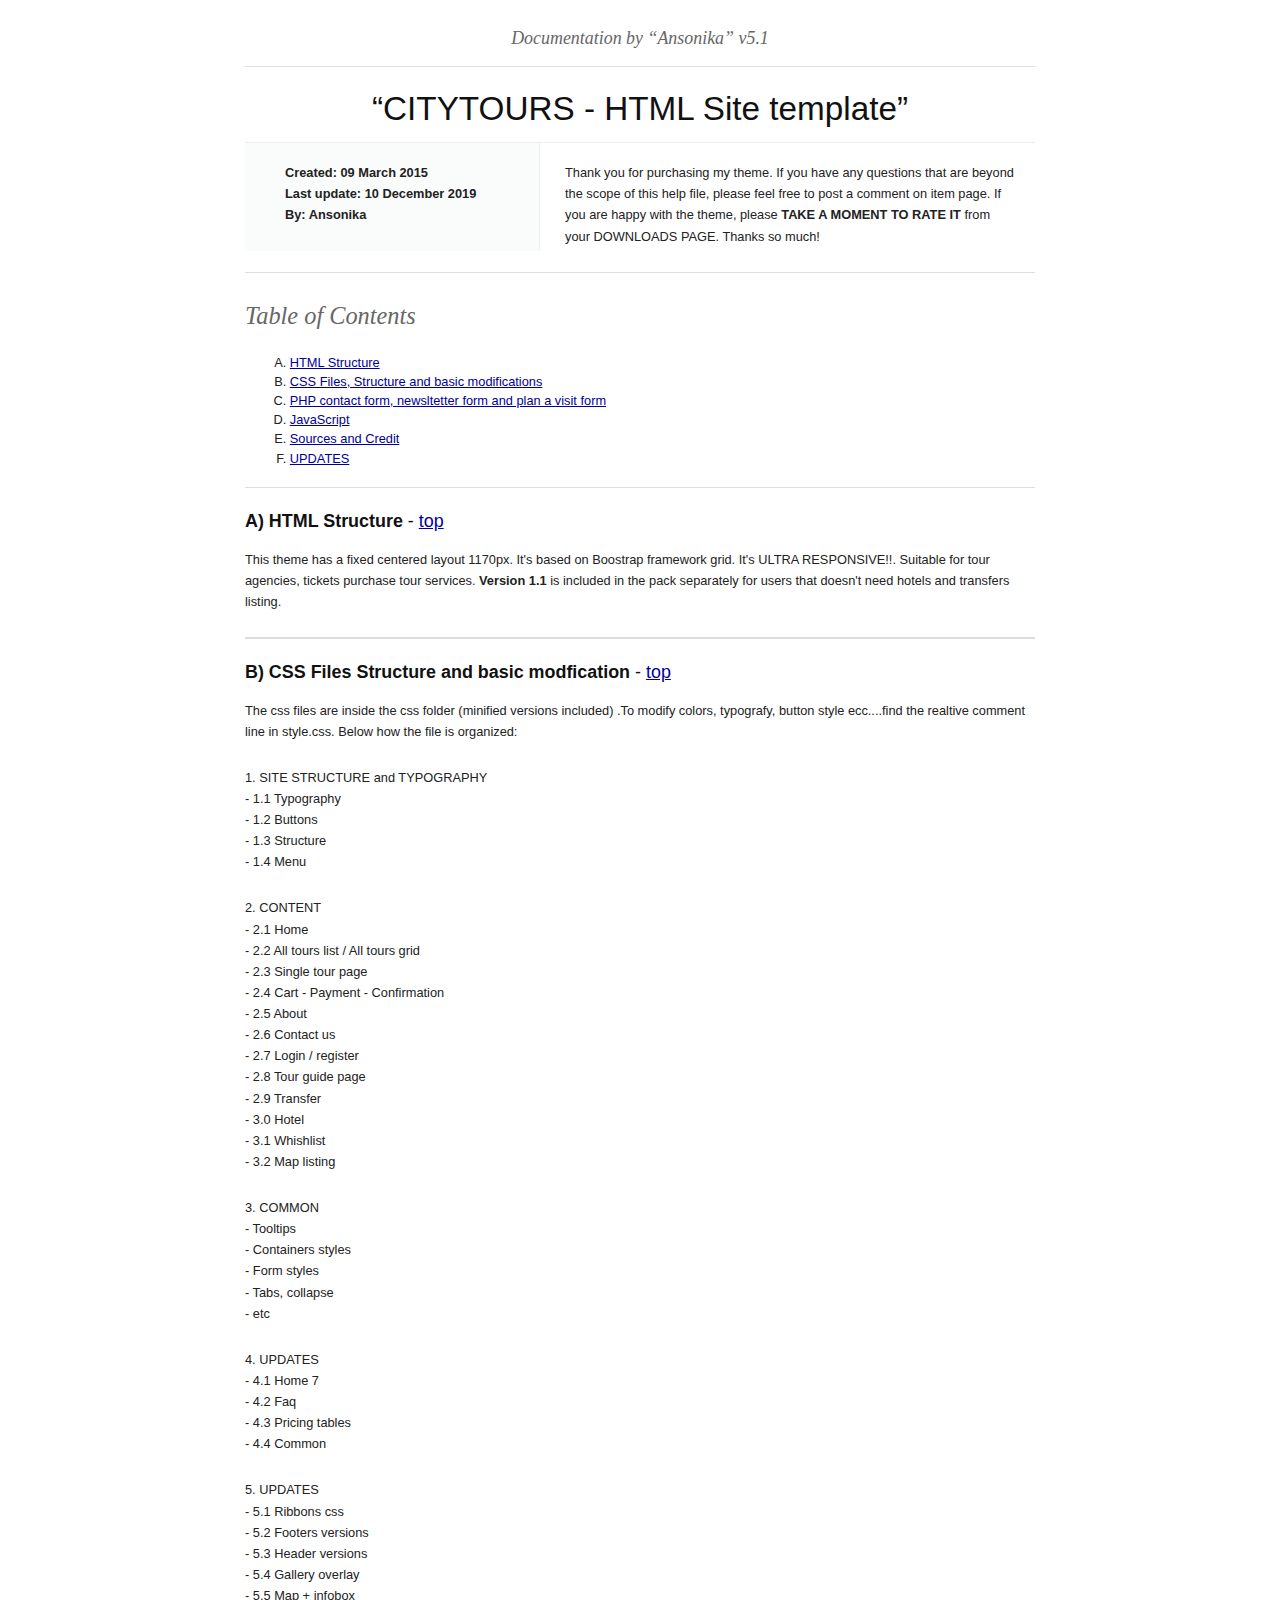
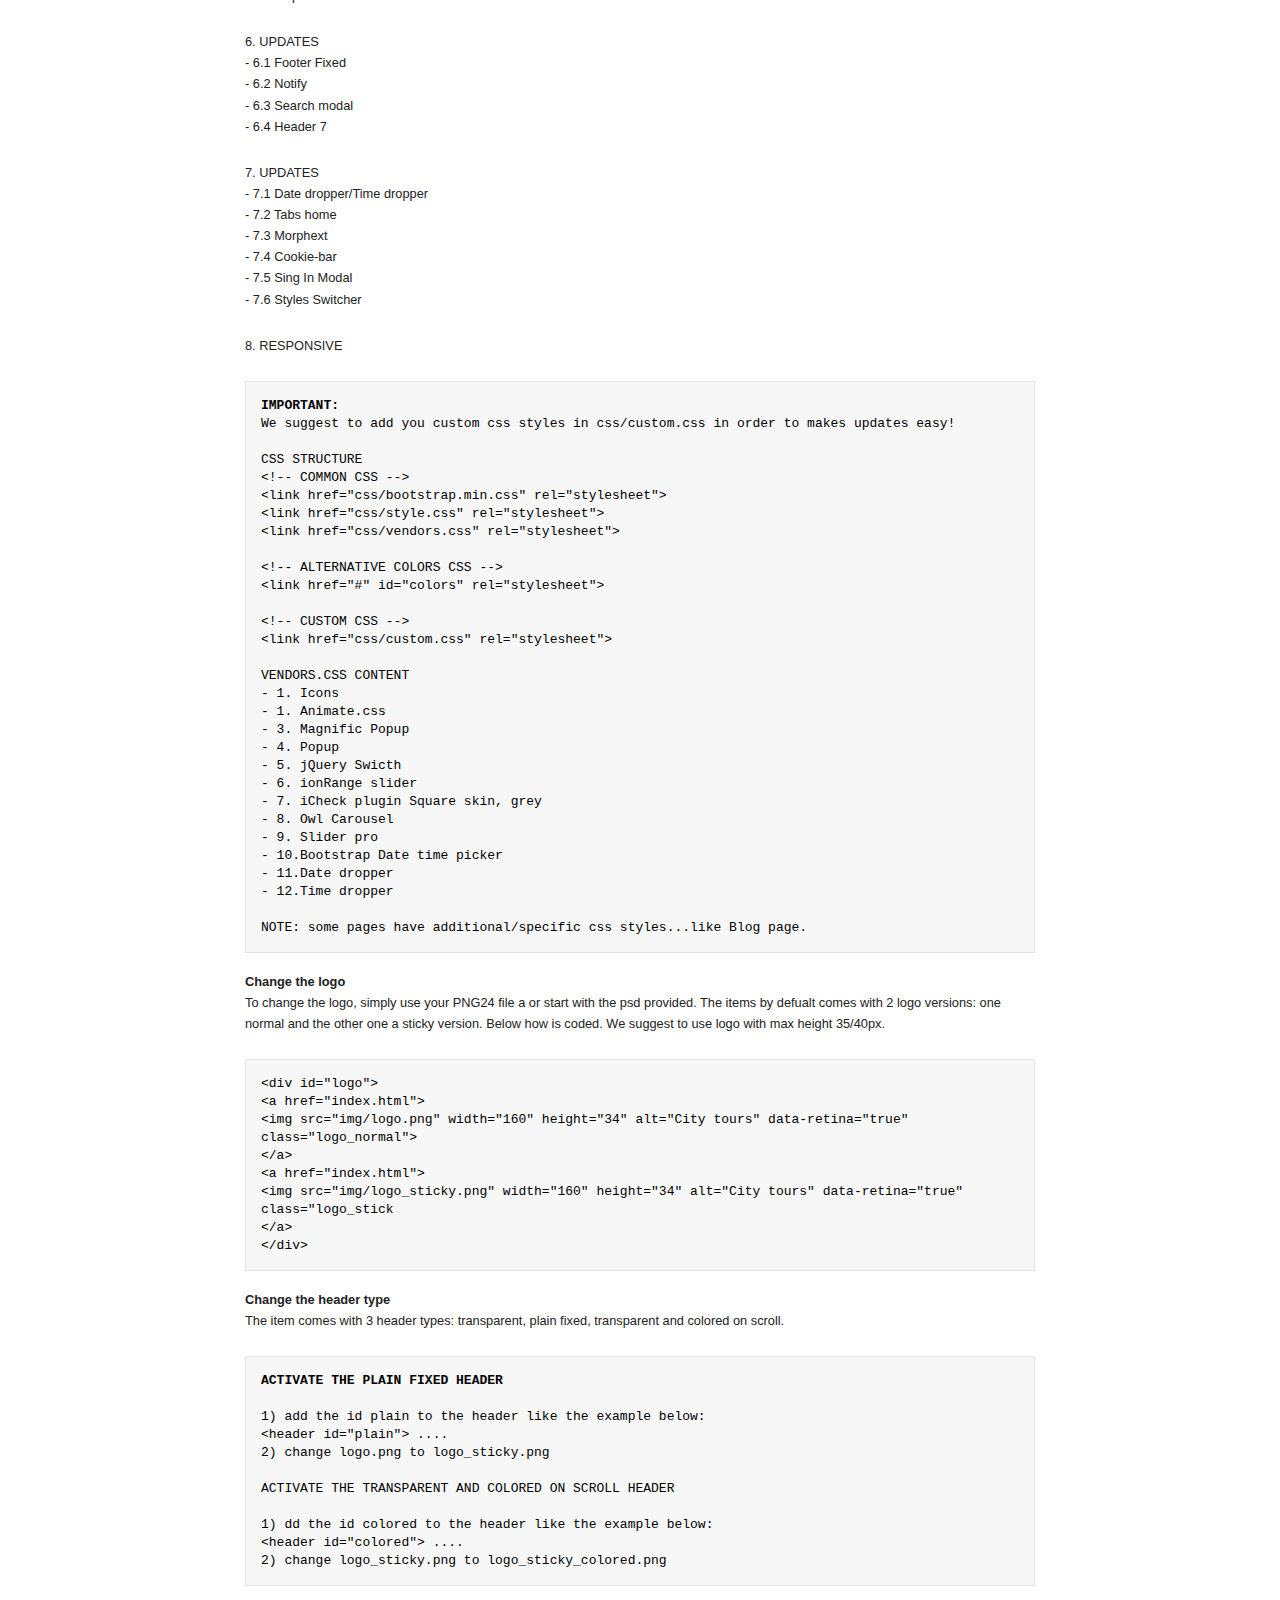
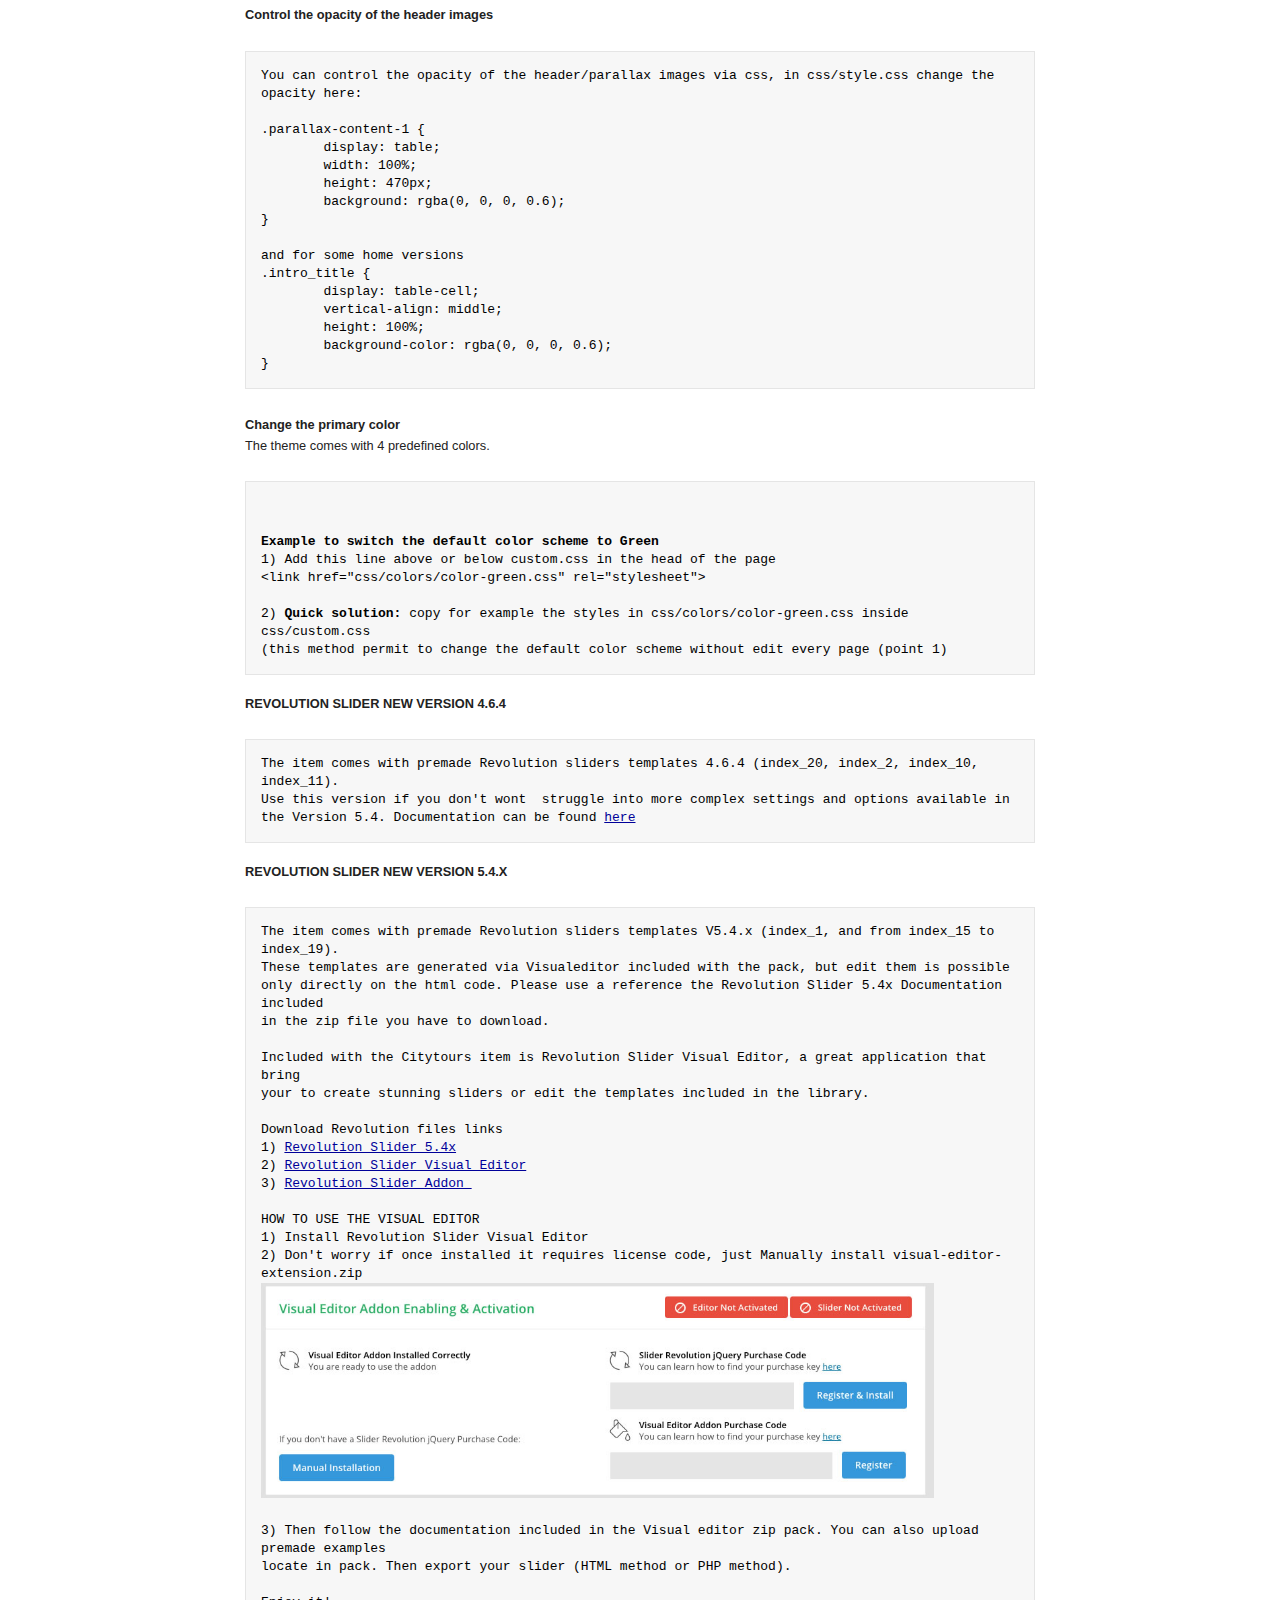
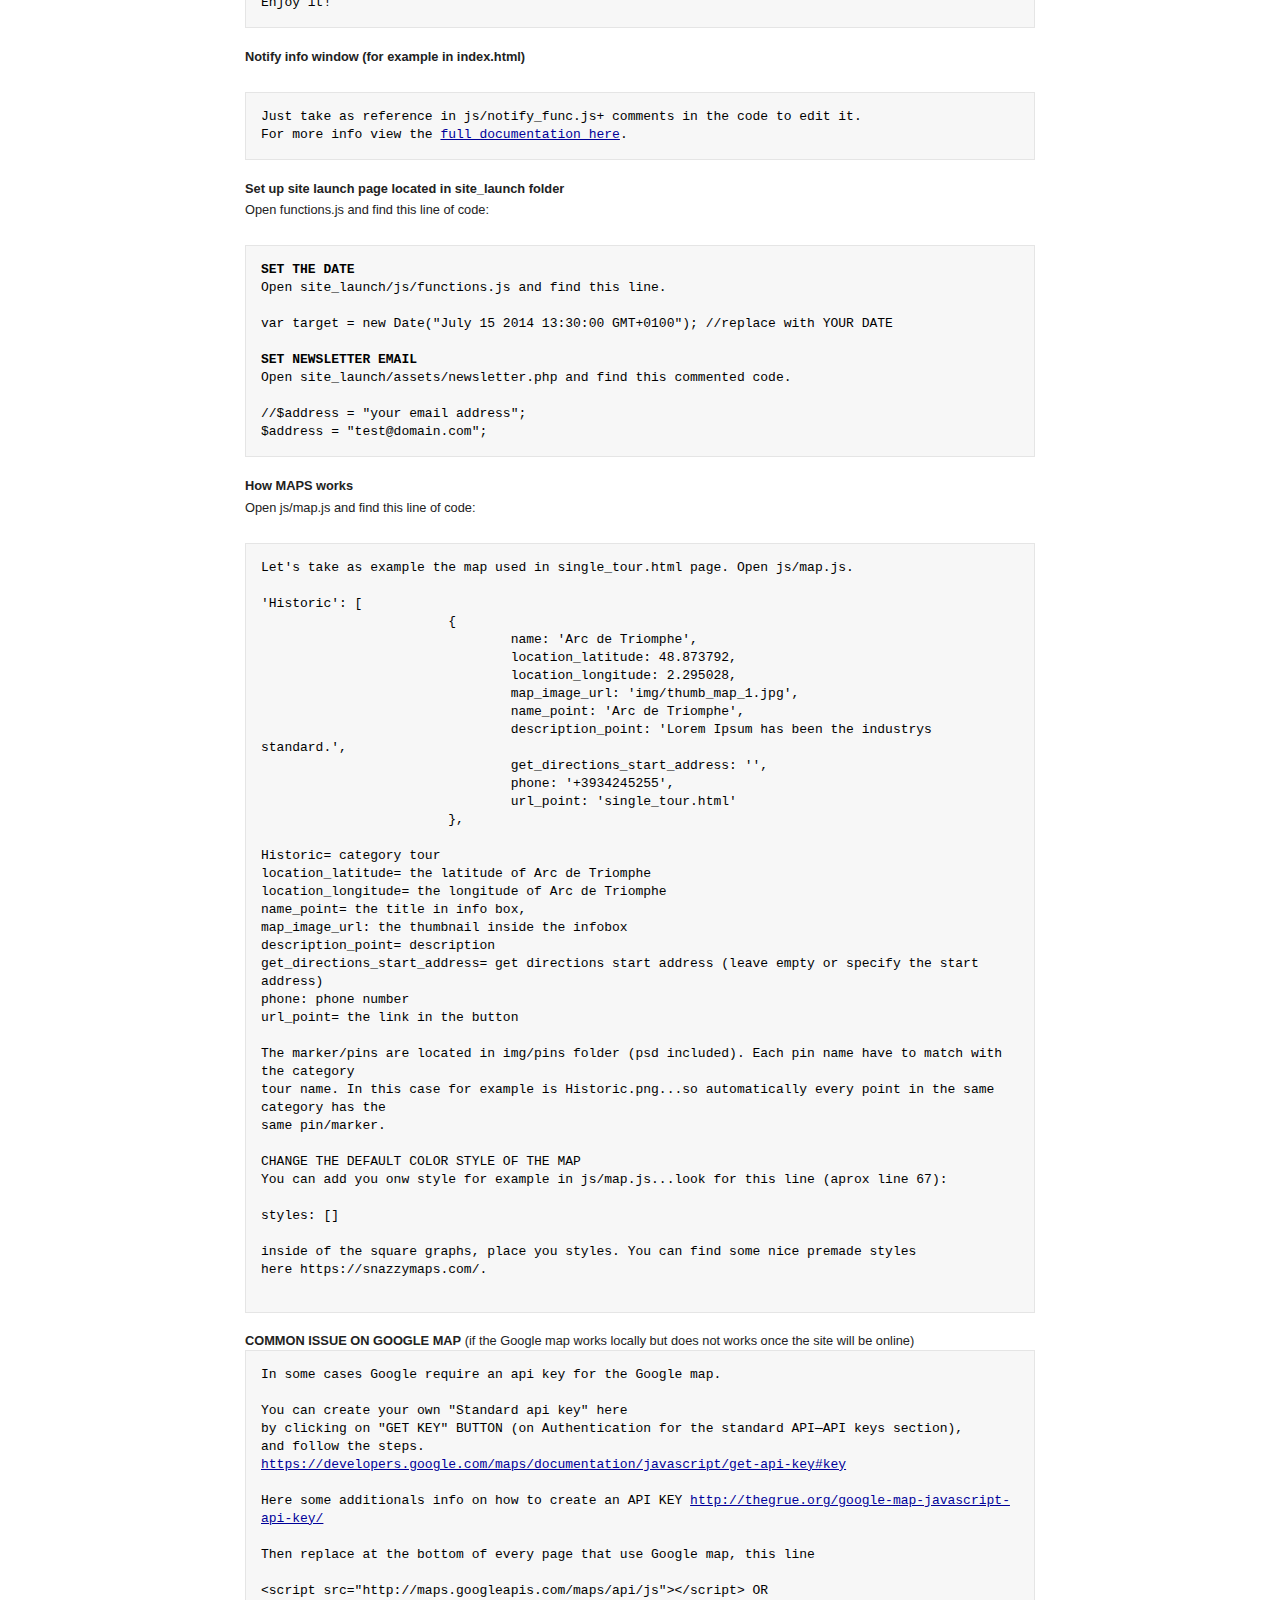
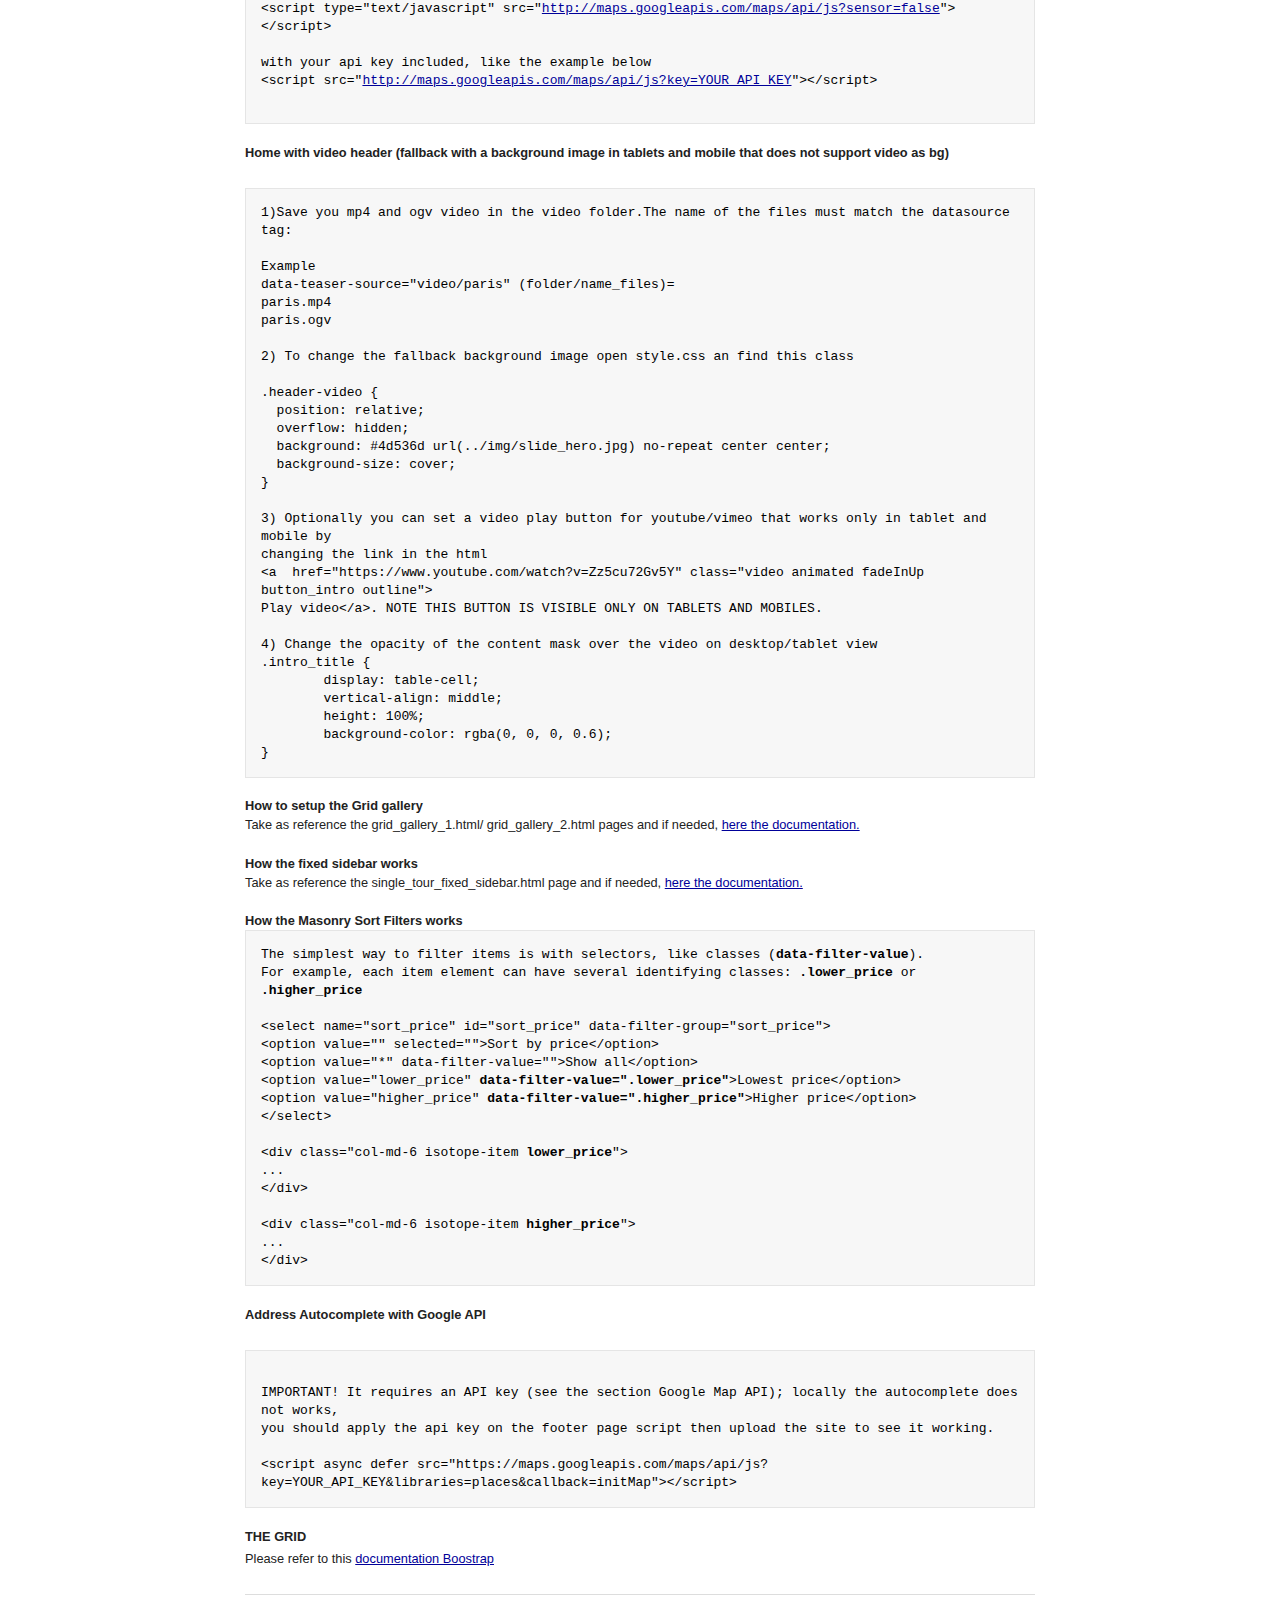
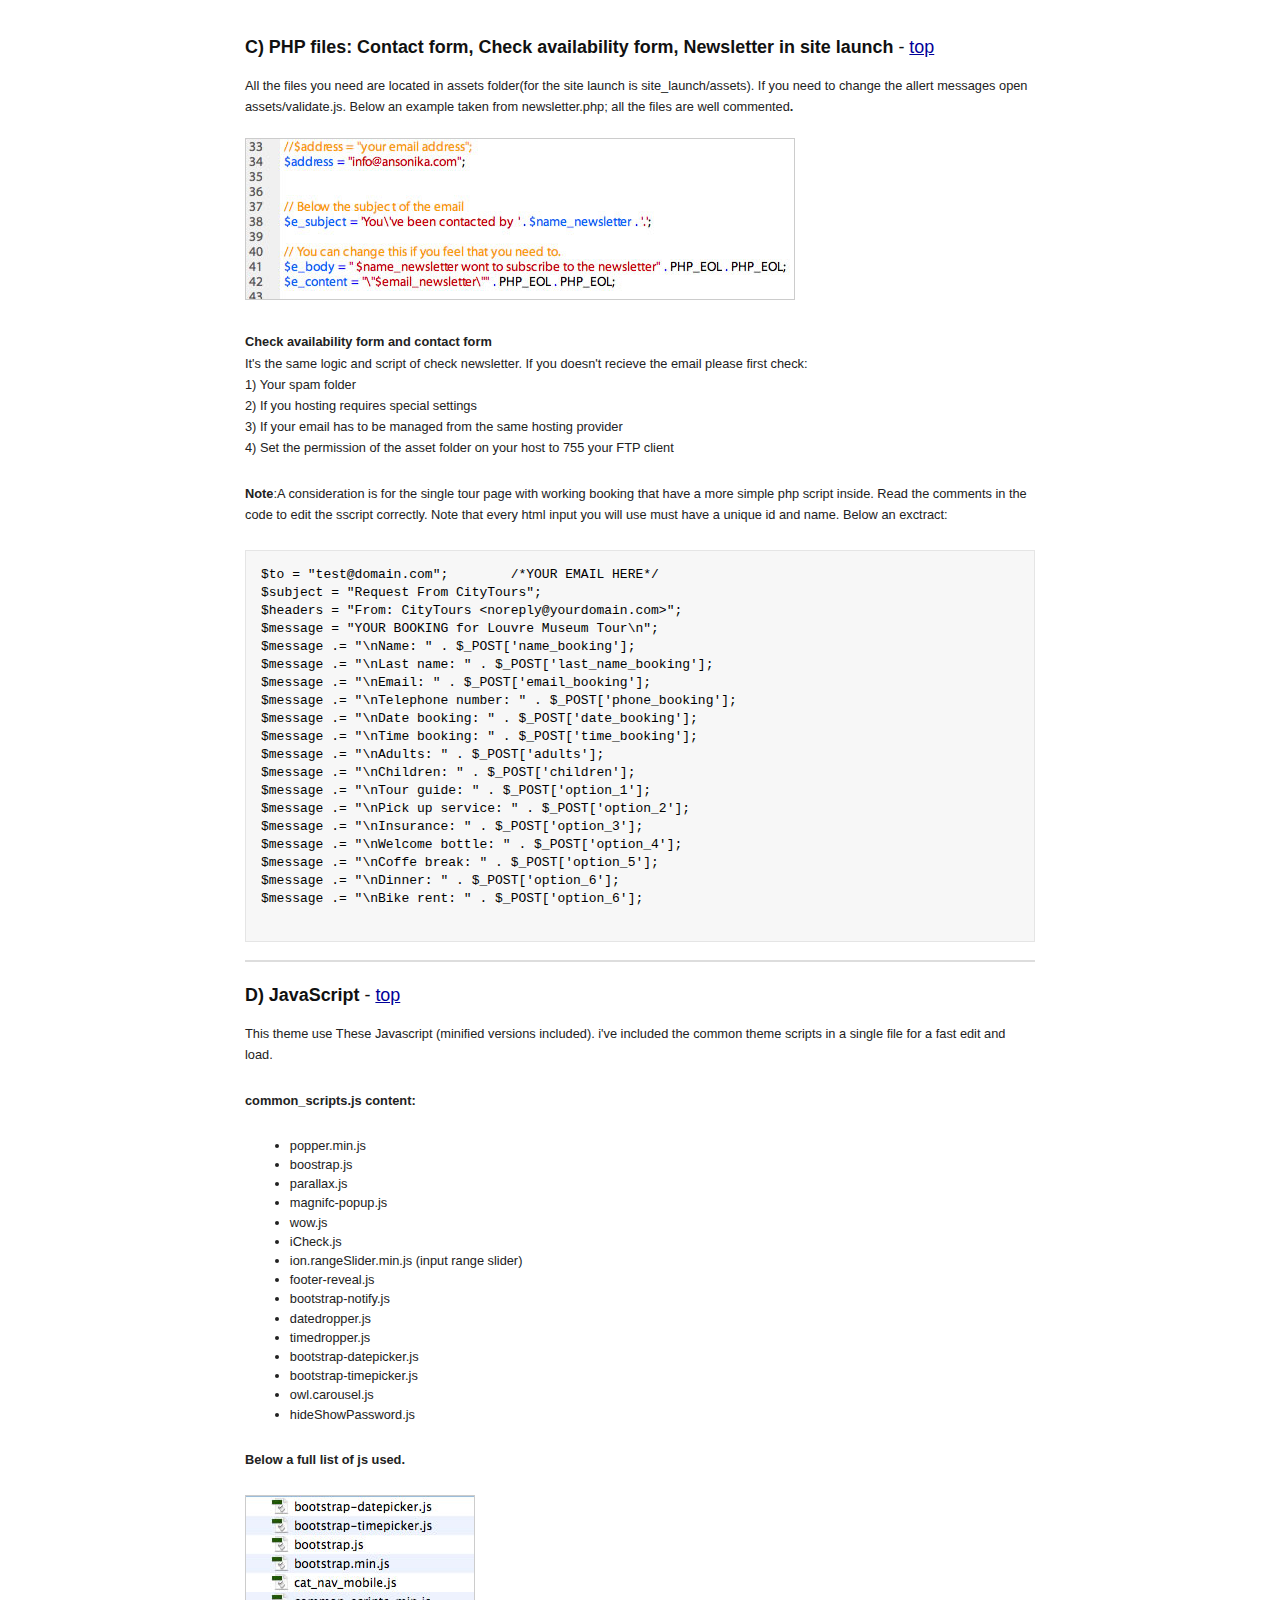
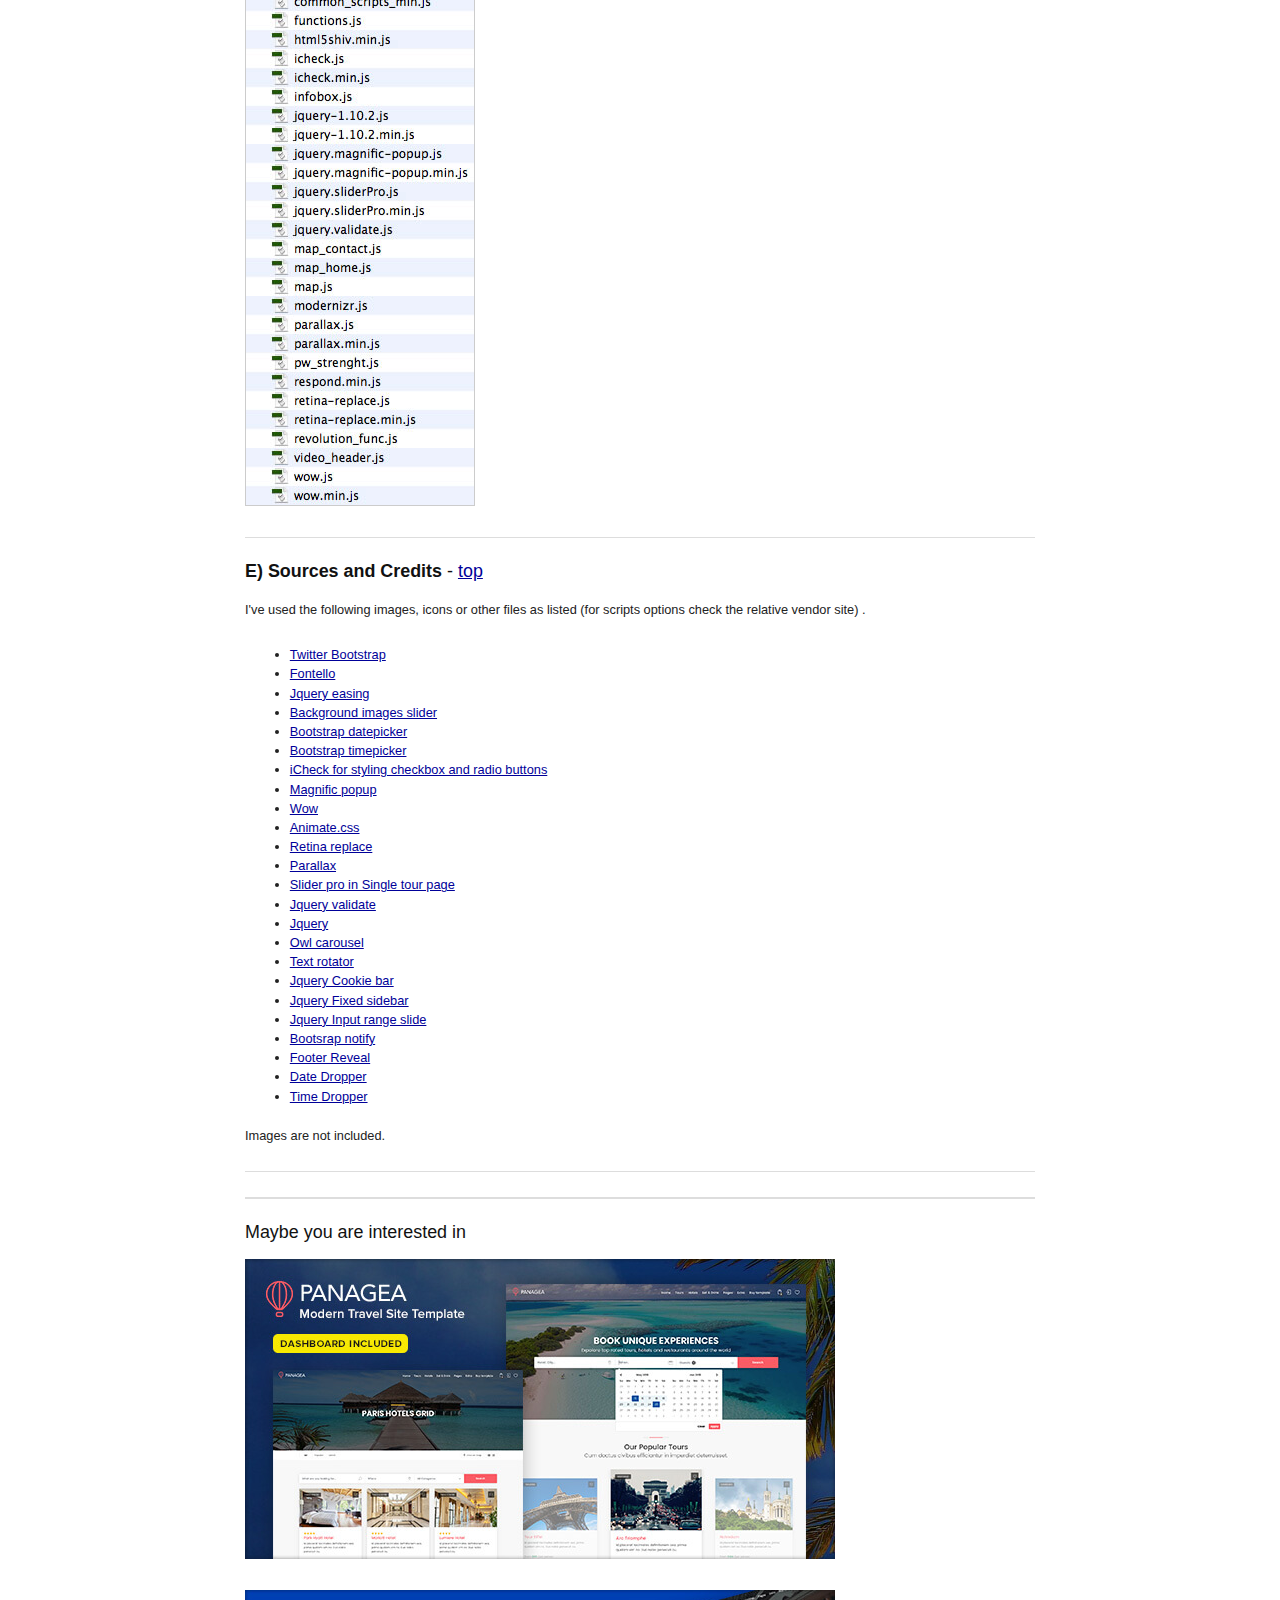
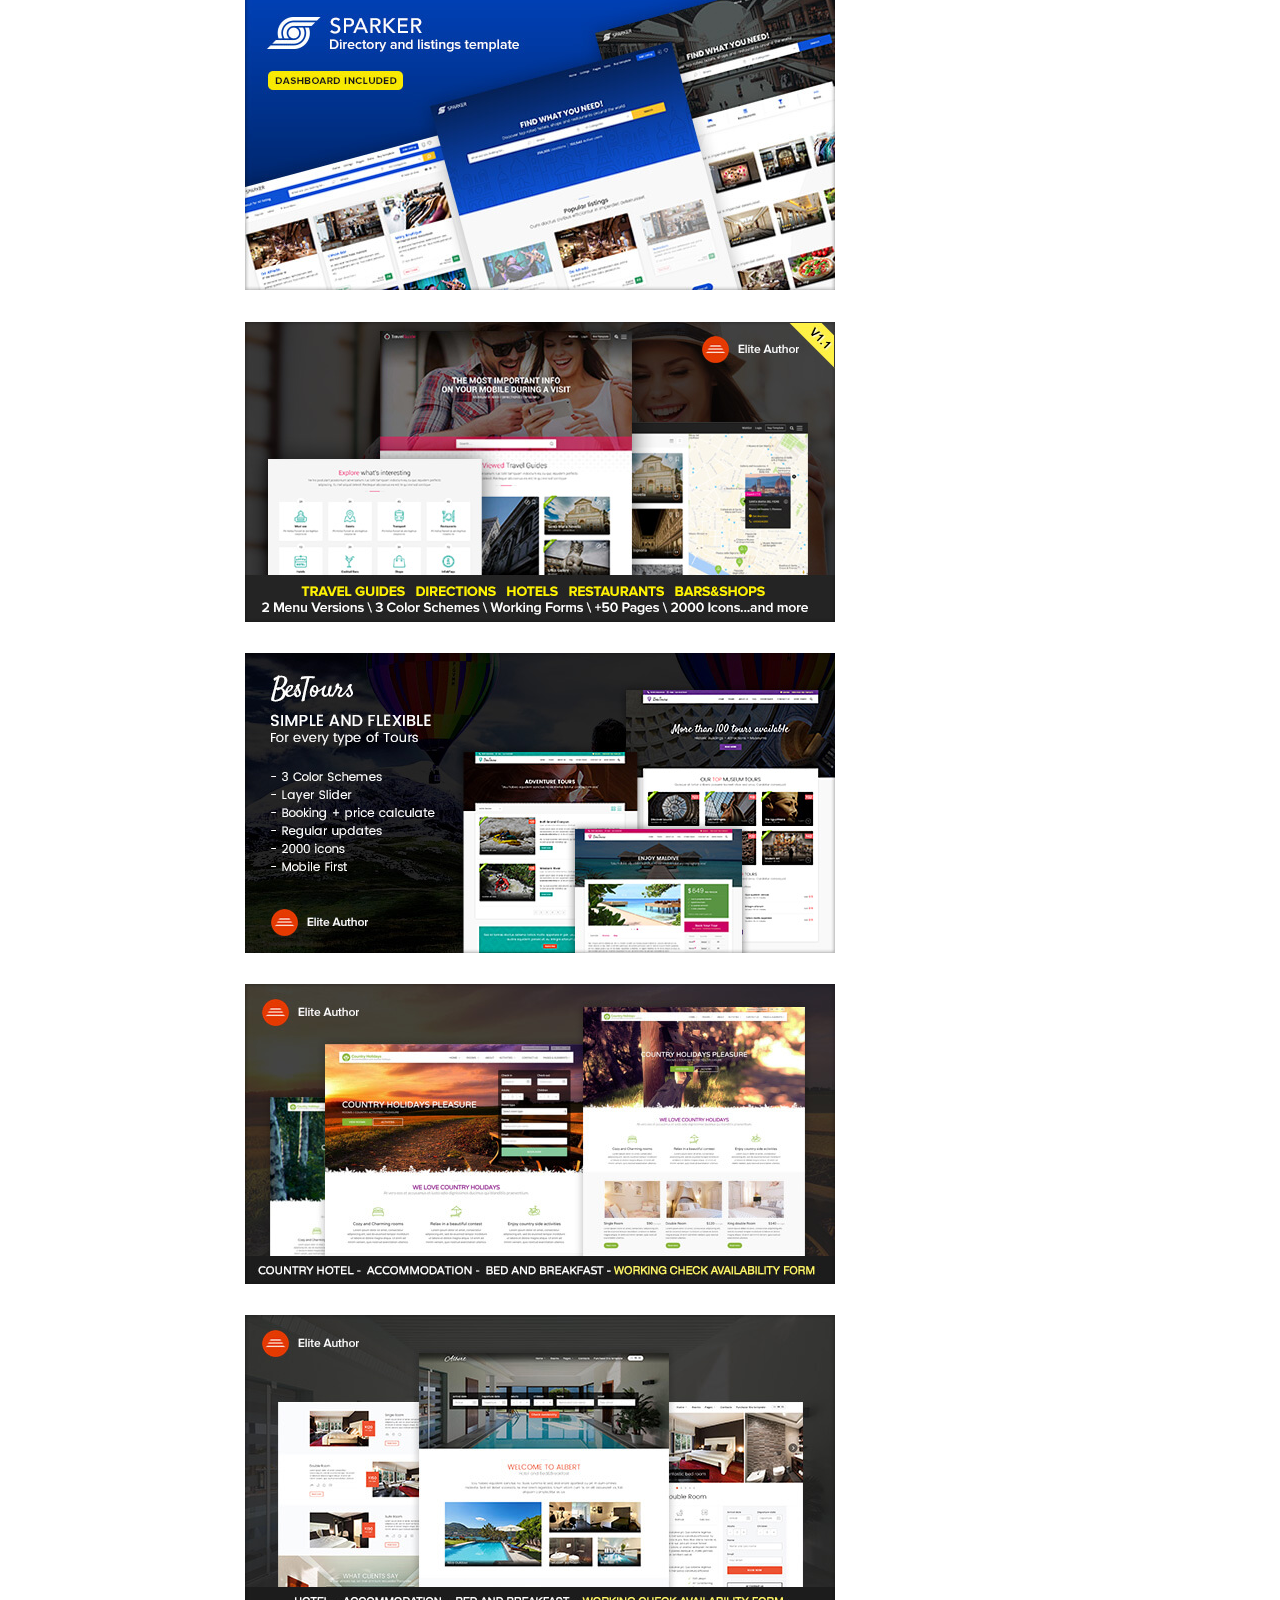
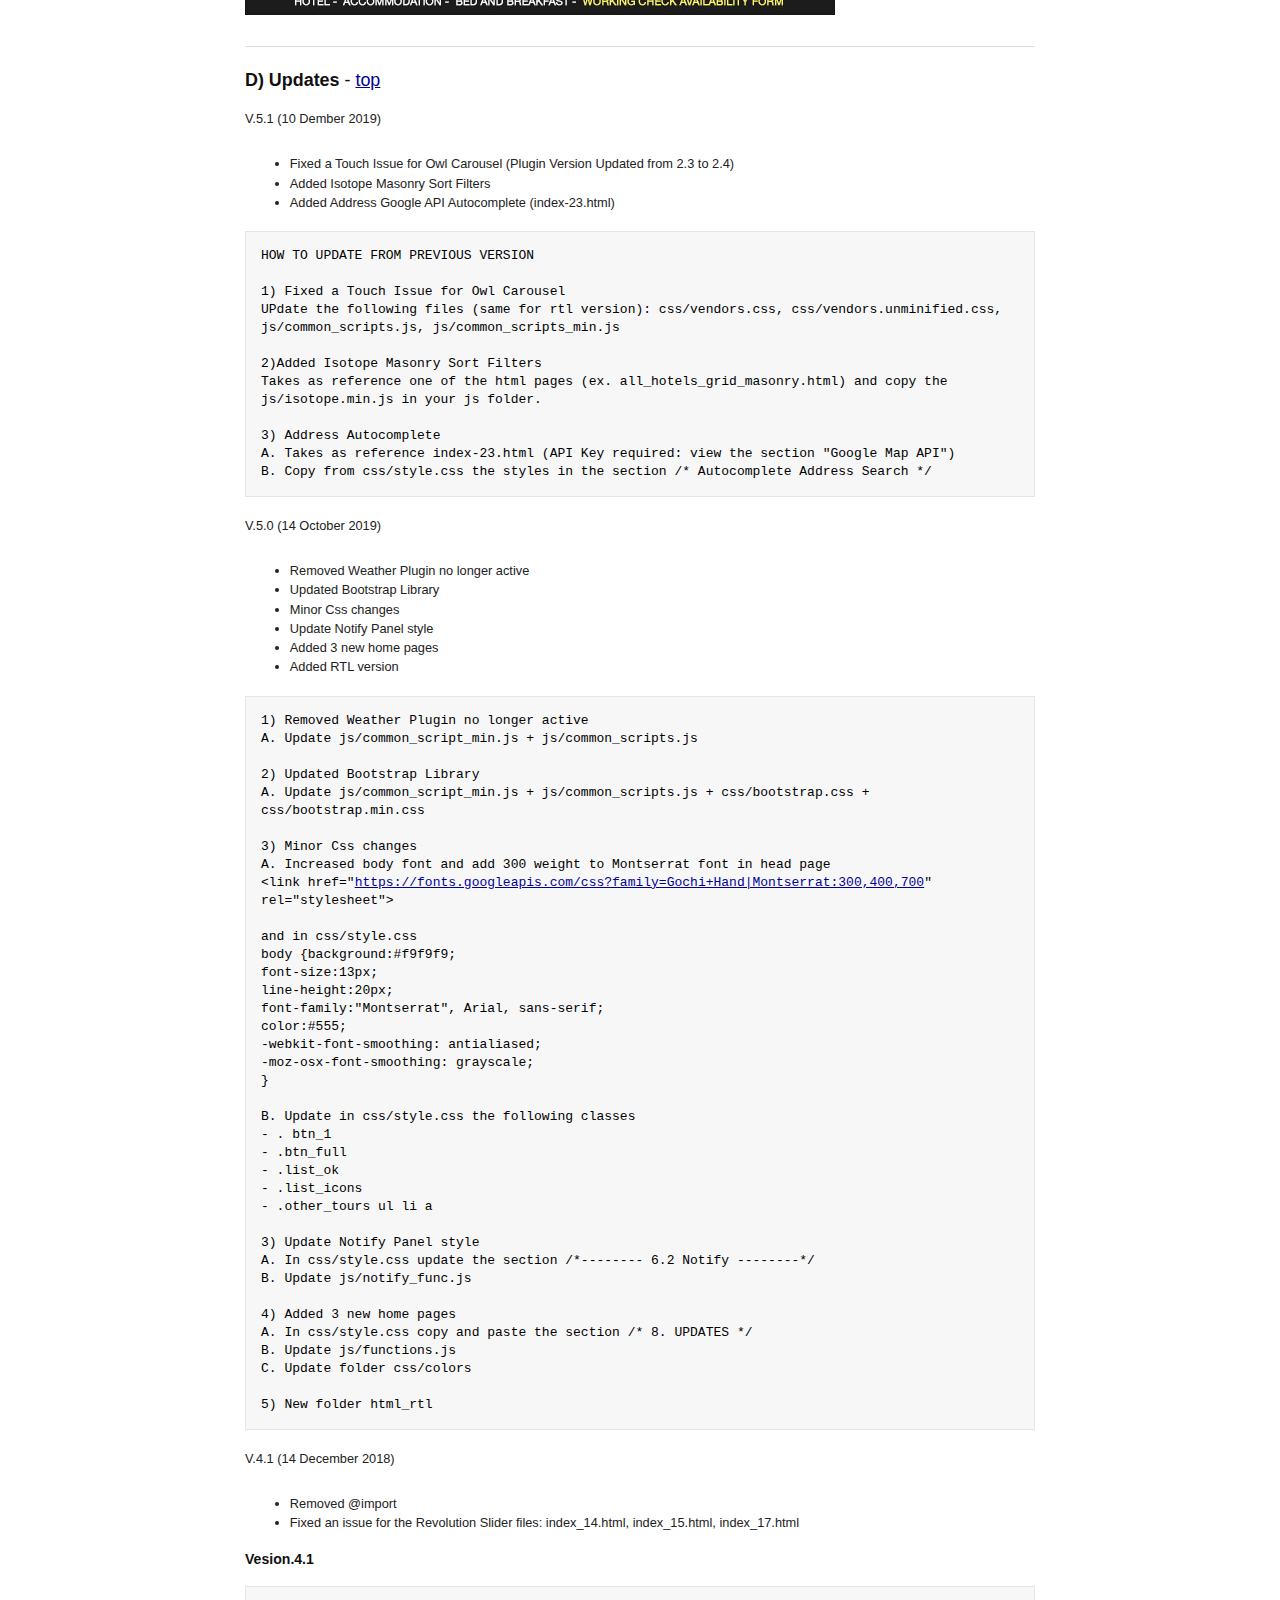
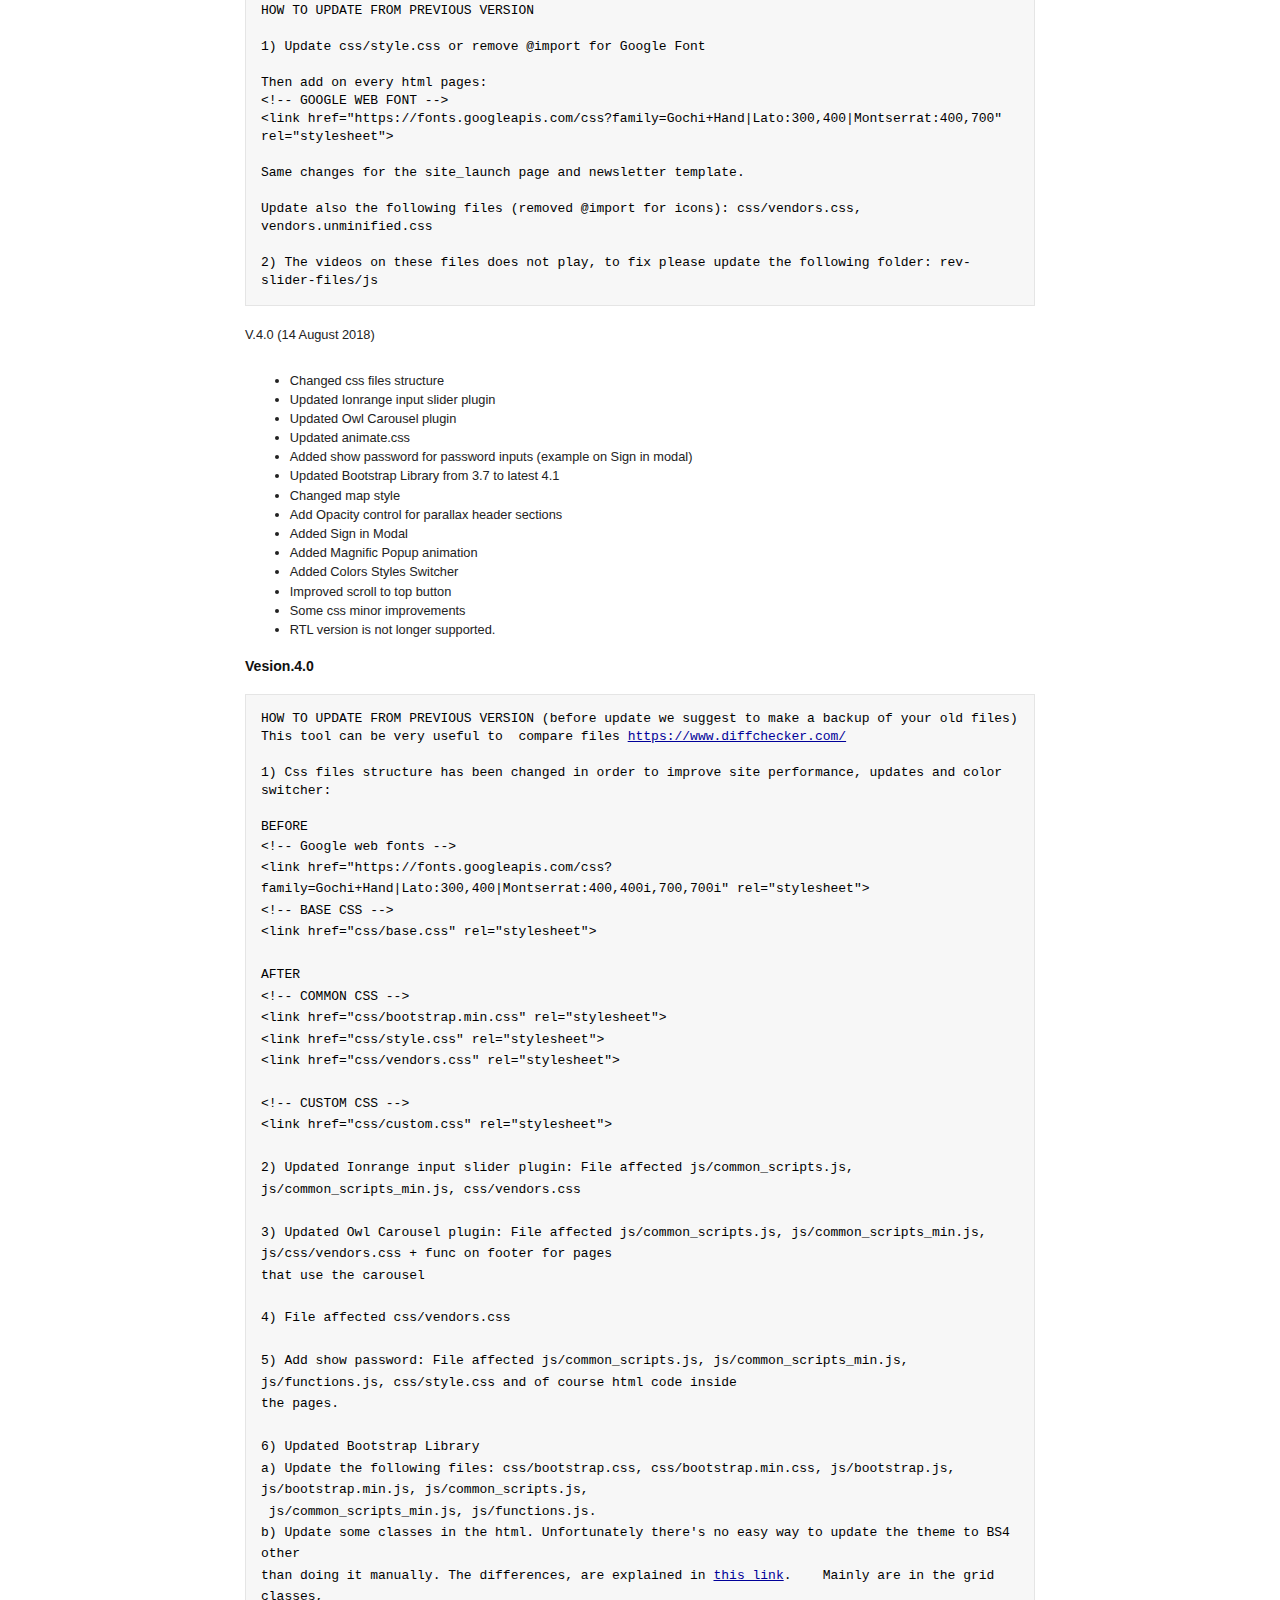
<file: documentation/index.html>
<!DOCTYPE HTML PUBLIC "-//W3C//DTD HTML 4.01//EN" "http://www.w3.org/TR/html4/strict.dtd">
<head lang="en">
	<meta http-equiv="content-type" content="text/html;charset=utf-8">
	<title></title>
	<!-- Framework CSS -->
	<link rel="stylesheet" href="assets/blueprint-css/screen.css" type="text/css" media="screen, projection">
	<link rel="stylesheet" href="assets/blueprint-css/print.css" type="text/css" media="print">
	<!--[if lt IE 8]><link rel="stylesheet" href="assets/blueprint-css/ie.css" type="text/css" media="screen, projection"><![endif]-->
	<link rel="stylesheet" href="assets/blueprint-css/plugins/fancy-type/screen.css" type="text/css" media="screen, projection">
	<style type="text/css" media="screen">
		p, table, hr, .box { margin-bottom:25px; }
		.box p { margin-bottom:10px; }
		pre,code { font-family:"Consolas", Courier New, Courier, monospace; padding:15px; background:#f7f7f7; margin:0px 0px 18px; border:1px solid #e5e5e5; line-height:18px; color:#000 }
code { padding:0px 3px; background-image:none; background:#f5f5f5; border:none }
pre { white-space:pre-wrap; white-space:-moz-pre-wrap; white-space:-pre-wrap; white-space:-o-pre-wrap; word-wrap:break-word }
	</style>
</head>


<body>
	<div class="container">
	  <h3 class="center alt"> Documentation by &ldquo;Ansonika&rdquo; v5.1</h3>
		
		<hr>
		
		<h1 class="center">&ldquo;CITYTOURS - HTML Site template&rdquo;</h1>
		
		<div class="borderTop">
		  <div class="span-6 colborder info prepend-1">
				<p class="prepend-top">
					<strong>
					Created: 09 March 2015<br>
                    Last update: 10 December 2019<br>
					By: Ansonika</strong>
			  </p>
		  </div><!-- end div .span-6 -->		
	
			<div class="span-12 last">
				<p class="prepend-top append-0">Thank you for purchasing my theme. If you have any questions that are beyond the scope of this help file, please feel free to post a comment on item page. If you are happy with the theme, please <strong>TAKE A MOMENT TO RATE IT</strong> from your DOWNLOADS PAGE.
Thanks so much!</p>
			</div>
		</div><!-- end div .borderTop -->
		
		<hr>
		
		<h2 id="toc" class="alt">Table of Contents</h2>
		<ol class="alpha">
			<li><a href="#htmlStructure">HTML Structure</a></li>
			<li><a href="#cssFiles">CSS Files, Structure and basic modifications</a></li>
<li><a href="#php">PHP contact form, newsltetter form and plan a visit form</a></li>
			<li><a href="#javascript">JavaScript</a></li>
			<li><a href="#credits">Sources and Credit</a></li>
            <li><a href="#updates">UPDATES</a></li>
		</ol>
	 
        <hr>
        
  <h3 id="htmlStructure"><strong>A) HTML Structure</strong> - <a href="#toc">top</a></h3>
	  <p> This theme has a fixed centered layout 1170px. It's based on Boostrap framework grid. It's ULTRA RESPONSIVE!!. Suitable for tour agencies, tickets purchase tour services. <strong>Version 1.1</strong> is included in the pack separately for users that doesn't need hotels and transfers listing.
	  </p>
<hr>

		<h3 id="cssFiles"><strong>B) CSS Files Structure and basic modfication</strong> - <a href="#toc">top</a>	  </h3>
	  <p>The css files are inside the css folder (minified versions included) .To modify colors, typografy, button style ecc....find the realtive comment line in style.css. Below how the file is organized:</p>
<p>1. SITE STRUCTURE and TYPOGRAPHY<br>
  - 1.1 Typography<br>
  - 1.2 Buttons<br>
  - 1.3 Structure<br>
  - 1.4 Menu</p>
<p>2. CONTENT<br>
  - 2.1 Home<br>
  - 2.2 All tours list / All tours grid<br>
  - 2.3 Single tour page<br>
  - 2.4 Cart - Payment - Confirmation<br>
  - 2.5 About<br>
  - 2.6 Contact us<br>
  - 2.7 Login / register<br>
  - 2.8 Tour guide page<br>
  - 2.9 Transfer<br>
  - 3.0 Hotel<br>
  - 3.1 Whishlist<br>
  - 3.2 Map listing</p>
<p>3. COMMON<br>
  - Tooltips<br>
  - Containers styles<br>
  - Form styles<br>
  - Tabs, collapse<br>
  - etc</p>
<p>4. UPDATES <br>
  - 4.1 Home 7<br>
  - 4.2 Faq<br>
  - 4.3 Pricing tables<br>
  - 4.4 Common</p>
<p>5. UPDATES<br>
  - 5.1 Ribbons css<br>
  - 5.2 Footers versions<br>
  - 5.3 Header versions<br>
  - 5.4 Gallery overlay<br>
  - 5.5 Map + infobox</p>
<p>6. UPDATES<br>
  - 6.1 Footer Fixed<br>
  - 6.2 Notify<br>
  - 6.3 Search modal<br>
  - 6.4 Header 7</p>
<p>7. UPDATES<br>
  - 7.1 Date dropper/Time dropper<br>
  - 7.2 Tabs home<br>
  - 7.3 Morphext<br>
  - 7.4 Cookie-bar <br>
  - 7.5 Sing In Modal<br>
  - 7.6 Styles Switcher</p>
<p>8. RESPONSIVE</p>
  <pre>
<strong>IMPORTANT:</strong><br>We suggest to add you custom css styles in css/custom.css in order to makes updates easy!<br><br>CSS STRUCTURE
&lt;!-- COMMON CSS --&gt;<br>&lt;link href=&quot;css/bootstrap.min.css&quot; rel=&quot;stylesheet&quot;&gt;<br>&lt;link href=&quot;css/style.css&quot; rel=&quot;stylesheet&quot;&gt;<br>&lt;link href=&quot;css/vendors.css&quot; rel=&quot;stylesheet&quot;&gt;<br>	<br>&lt;!-- ALTERNATIVE COLORS CSS --&gt;<br>&lt;link href=&quot;#&quot; id=&quot;colors&quot; rel=&quot;stylesheet&quot;&gt;<br>	<br>&lt;!-- CUSTOM CSS --&gt;<br>&lt;link href=&quot;css/custom.css&quot; rel=&quot;stylesheet&quot;&gt;

VENDORS.CSS CONTENT
- 1. Icons<br>- 1. Animate.css<br>- 3. Magnific Popup<br>- 4. Popup<br>- 5. jQuery Swicth<br>- 6. ionRange slider<br>- 7. iCheck plugin Square skin, grey<br>- 8. Owl Carousel<br>- 9. Slider pro<br>- 10.Bootstrap Date time picker<br>- 11.Date dropper<br>- 12.Time dropper

NOTE: some pages have additional/specific css styles...like Blog page.</pre>
<p><strong>Change the logo<br>
</strong>To change the logo, simply use your PNG24 file a or start with the psd provided. The items by defualt comes with 2 logo versions: one normal and the other one a sticky version. Below how is coded. We suggest to use logo with max height 35/40px.</p>
<pre>&lt;div id=&quot;logo&quot;&gt;<br>&lt;a href=&quot;index.html&quot;&gt;
&lt;img src=&quot;img/logo.png&quot; width=&quot;160&quot; height=&quot;34&quot; alt=&quot;City tours&quot; data-retina=&quot;true&quot; class=&quot;logo_normal&quot;&gt;
&lt;/a&gt;<br>&lt;a href=&quot;index.html&quot;&gt;
&lt;img src=&quot;img/logo_sticky.png&quot; width=&quot;160&quot; height=&quot;34&quot; alt=&quot;City tours&quot; data-retina=&quot;true&quot; class=&quot;logo_stick<br>&lt;/a&gt;<br>&lt;/div&gt;</pre>

<p><strong>Change the header type<br>
</strong>The item comes with 3 header types: transparent, plain fixed, transparent and colored on scroll. </p>
<pre><strong>ACTIVATE THE PLAIN FIXED HEADER</strong>

1) add the id plain to the header like the example below:<br>&lt;header id=&quot;plain&quot;&gt; ....
2) change logo.png to logo_sticky.png

ACTIVATE THE TRANSPARENT AND COLORED ON SCROLL HEADER<br>
1) dd the id colored to the header like the example below:<br>&lt;header id=&quot;colored&quot;&gt; ....<br>2) change logo_sticky.png to logo_sticky_colored.png</pre>
<p><strong>Control the opacity of the header images</strong><br>
<pre>You can control the opacity of the header/parallax images via css, in css/style.css change the opacity here:	
	
.parallax-content-1 {<br>	display: table;<br>	width: 100%;<br>	height: 470px;<br>	background: rgba(0, 0, 0, 0.6);<br>}

and for some home versions
.intro_title {<br>	display: table-cell;<br>	vertical-align: middle;<br>	height: 100%;<br>	background-color: rgba(0, 0, 0, 0.6);<br>}</pre>
</p>


<p><strong>Change the primary color<br>
</strong>The theme comes with 4  predefined colors. </p>
<pre><strong></strong>

<strong>Example to switch the default color scheme to Green</strong>	
1) Add this line above or below custom.css in the head of the page<br>&lt;link href=&quot;css/colors/color-green.css&quot; rel=&quot;stylesheet&quot;&gt;

2) <strong>Quick solution:</strong> copy for example the styles in css/colors/color-green.css inside css/custom.css <br>(this method <strong></strong>permit to change the default color scheme without edit every page (point 1)</pre>

<p><strong>REVOLUTION SLIDER NEW VERSION 4.6.4 </strong></p>
<pre>The item comes with premade Revolution sliders templates 4.6.4 (index_20, index_2, index_10, index_11).  
Use this version if you don't wont  struggle into more complex settings and options available in
the Version 5.4. Documentation can be found <a href="revolution_slider_4.6.4/start-here.html">here</a> </pre>

<p><strong>REVOLUTION SLIDER NEW VERSION 5.4.X </strong></p>
<pre>The item comes with premade Revolution sliders templates V5.4.x (index_1, and from index_15 to index_19). 
These templates are generated via Visualeditor included with the pack, but edit them is possible <br>only directly on the html code. Please use a reference the Revolution Slider 5.4x Documentation included<br>in the zip file you have to download.

Included with the Citytours item is Revolution Slider Visual Editor, a great application that bring<br>your to create stunning sliders or edit the templates included in the library.

Download Revolution files links<br>1) <a href="https://goo.gl/pByNr8" target="_blank">Revolution Slider 5.4x</a>
2) <a href="https://goo.gl/2fZGcL" target="_blank">Revolution Slider Visual Editor</a>
3) <a href="https://goo.gl/pkPdml" target="_blank">Revolution Slider Addon </a> 

HOW TO USE THE VISUAL EDITOR
1) Install Revolution Slider Visual Editor
2) Don't worry if once installed it requires license code, just Manually install visual-editor-extension.zip 
<img src="assets/images/rev.jpg" alt="" width="673" height="215">

3) Then follow the documentation included in the Visual editor zip pack. You can also upload premade examples
locate in pack. Then export your slider (HTML method or PHP method).

Enjoy it!</pre>

<p><strong>Notify info window (for example in index.html)</strong></p>
<pre>Just take as reference in js/notify_func.js+ comments in the code to edit it. <br>For more info view the <a href="http://bootstrap-notify.remabledesigns.com/" target="_blank">full documentation here</a>.  </pre>
<p><strong>Set up  site launch page located in site_launch folder</strong><br>
  Open functions.js and find this line of code:</p>
<pre><strong>SET THE DATE</strong><br>Open site_launch/js/functions.js and find this line.<br><br>var target = new Date(&quot;July 15 2014 13:30:00 GMT+0100&quot;); //replace with YOUR DATE

<strong>SET NEWSLETTER EMAIL</strong><br>Open site_launch/assets/newsletter.php and find this commented code.<br><br>//$address = &quot;your email address&quot;;<br>$address = &quot;test@domain.com&quot;;<br></pre>



<p><strong>How MAPS works</strong><br>
  Open js/map.js and find this line of code:</p>
<pre>Let's take as example the map used in single_tour.html page. Open js/map.js.

'Historic': [<br>			{<br>				name: 'Arc de Triomphe',<br>				location_latitude: 48.873792, <br>				location_longitude: 2.295028,<br>				map_image_url: 'img/thumb_map_1.jpg',<br>				name_point: 'Arc de Triomphe',<br>				description_point: 'Lorem Ipsum has been the industrys standard.',
				get_directions_start_address: '',
				phone: '+3934245255',<br>				url_point: 'single_tour.html'<br>			},

Historic= category tour
location_latitude= the latitude of Arc de Triomphe<br>location_longitude= the longitude of Arc de Triomphe<br>name_point= the title in info box,
map_image_url: the thumbnail inside the infobox<br>description_point= description
get_directions_start_address= get directions start address (leave empty or specify the start address)<br>phone: phone number
url_point= the link in the button

The marker/pins are located in img/pins folder (psd included). Each pin name have to match with the category<br>tour name. In this case for example is Historic.png...so automatically every point in the same category has the<br>same pin/marker.

CHANGE THE DEFAULT COLOR STYLE OF THE MAP<br>You can add you onw style for example in js/map.js...look for this line (aprox line 67):
<br>styles: []

inside of the square graphs, place you styles. You can find some nice premade styles 
here https://snazzymaps.com/.<br>
</pre>

<strong>COMMON ISSUE ON GOOGLE MAP</strong> (if the Google map works locally but does not works once the site will be online)<br>
  <pre>In some cases Google require an api key for the Google map.
<br>You can create your own "Standard api key" here <br>by clicking on &quot;GET KEY&quot; BUTTON (on Authentication for the standard API—API keys section), <br>and follow the steps.
<a href="https://developers.google.com/maps/documentation/javascript/get-api-key#key" target="_blank">https://developers.google.com/maps/documentation/javascript/get-api-key#key</a>

Here some additionals info on how to create an API KEY <a href="http://thegrue.org/google-map-javascript-api-key/">http://thegrue.org/google-map-javascript-api-key/</a><br><br>Then replace at the bottom of every page that use Google map, this line<br>
&lt;script src=&quot;http://maps.googleapis.com/maps/api/js&quot;&gt;&lt;/script&gt; OR 
&lt;script type="text/javascript" src="<a target="_blank" href="http://maps.googleapis.com/maps/api/js?sensor=false">http://maps.googleapis.com/maps/api/js?sensor=false</a>"&gt;&lt;/script&gt;<br><br>with your api key included, like the example below<br>&lt;script src="<a target="_blank" href="http://maps.googleapis.com/maps/api/js?key=AIzaSyAaO0WhIut5GCNr9y8xTA36EPj87NEHptM">http://maps.googleapis.com/maps/api/js?key=YOUR_API_KEY</a>"&gt;&lt;/script&gt;
  </pre>
  
<p><strong>Home with video header (fallback with a background image in tablets and mobile that does not support video as bg)</strong><br>
 </p>
<pre>1)Save you mp4 and ogv video in the video folder.The name of the files must match the datasource tag:<br>
Example<br>data-teaser-source=&quot;video/paris&quot; (folder/name_files)=<br>paris.mp4<br>paris.ogv<br><br>2) To change the fallback background image open style.css an find this class<br><br>.header-video {<br>  position: relative;<br>  overflow: hidden;<br>  background: #4d536d url(../img/slide_hero.jpg) no-repeat center center;<br>  background-size: cover;<br>}<br>
3) Optionally you can set a video play button for youtube/vimeo that works only in tablet and mobile by<br>changing the link in the html<br>&lt;a  href=&quot;https://www.youtube.com/watch?v=Zz5cu72Gv5Y&quot; class=&quot;video animated fadeInUp button_intro outline&quot;&gt;<br>Play video&lt;/a&gt;. NOTE THIS BUTTON IS VISIBLE ONLY ON TABLETS AND MOBILES.

4) Change the opacity of the content mask over the video on desktop/tablet view
.intro_title {<br>	display: table-cell;<br>	vertical-align: middle;<br>	height: 100%;<br>	background-color: rgba(0, 0, 0, 0.6);<br>}</pre>

    
        
        
      <strong>How to setup the Grid gallery</strong><br> 
  Take as reference the grid_gallery_1.html/ grid_gallery_2.html pages and if needed, <a href="http://www.final-tiles-gallery.com/index.html#get-started">here the documentation.</a><br>
  <br>
  
      <strong>How the fixed sidebar works</strong><br> 
  Take as reference the single_tour_fixed_sidebar.html page and if needed, <a href="https://github.com/webpop/jquery.pin">here the documentation.</a><br><br>
  
    <strong>How the Masonry Sort Filters works </strong><br> 
  <pre>
The simplest way to filter items is with selectors, like classes (<strong>data-filter-value</strong>). 
For example, each item element can have several identifying classes: <strong>.lower_price</strong> or <strong>.higher_price</strong>

&lt;select name=&quot;sort_price&quot; id=&quot;sort_price&quot; data-filter-group=&quot;sort_price&quot;&gt;<br>&lt;option value=&quot;&quot; selected=&quot;&quot;&gt;Sort by price&lt;/option&gt;<br>&lt;option value=&quot;*&quot; data-filter-value=&quot;&quot;&gt;Show all&lt;/option&gt;<br>&lt;option value=&quot;lower_price&quot; <strong>data-filter-value=&quot;.lower_price&quot;</strong>&gt;Lowest price&lt;/option&gt;<br>&lt;option value=&quot;higher_price&quot; <strong>data-filter-value=&quot;.higher_price&quot;</strong>&gt;Higher price&lt;/option&gt;<br>&lt;/select&gt;

&lt;div class=&quot;col-md-6 isotope-item <strong>lower_price</strong>&quot;&gt;
...
&lt;/div&gt;

&lt;div class=&quot;col-md-6 isotope-item<strong> higher_price</strong>&quot;&gt;
...
&lt;/div&gt;
</pre>

<p><strong>Address Autocomplete with Google API<br>
</strong></p>
<pre><strong></strong>
IMPORTANT! It requires an API key (see the section Google Map API); locally the autocomplete does not works,
you should apply the api key on the footer page script then upload the site to see it working. 

&lt;script async defer src=&quot;https://maps.googleapis.com/maps/api/js?key=YOUR_API_KEY&amp;libraries=places&amp;callback=initMap&quot;&gt;&lt;/script&gt;</pre>
  
<p><strong>THE GRID</strong><br> 
      Please refer to this <a href="http://getbootstrap.com/">documentation Boostrap</a></p>
    
      <hr>
<br>
      <h3 id="php"><strong>C) PHP files: Contact form, Check availability form, Newsletter in site launch</strong> - <a href="#php">top</a></h3>
      <p>All the files you need are located in assets folder(for the site launch is site_launch/assets). If you need to change the allert messages open assets/validate.js. Below an example taken from newsletter.php; all the files are well commented<strong>.<br>
      </strong><br>
        <img src="assets/images/mail.png" alt="" width="548" height="160" style="border:1px solid #ccc;">      </p>
      </p>
      <p><strong>Check availability form and contact form<br>
        </strong>It's the same logic and script of check newsletter. If you doesn't recieve the email please first check:<br>
      1) Your spam folder<br>
      2) If you hosting requires special settings<br>
      3) If your email  has to be managed from the same hosting provider<br>
      4) Set the permission of the asset folder on your host to 755 your FTP client
      </p>
      </p>
      <p><strong>Note</strong>:A consideration is for the single tour page with working booking that have a more simple php script inside. Read the comments in the code to edit the sscript correctly. Note that every html input you will use must have a unique id and name. Below an exctract:</p>
      <pre>
$to = &quot;test@domain.com&quot;;	/*YOUR EMAIL HERE*/<br>$subject = &quot;Request From CityTours&quot;;<br>$headers = &quot;From: CityTours &lt;noreply@yourdomain.com&gt;&quot;;<br>$message = &quot;YOUR BOOKING for Louvre Museum Tour\n&quot;;<br>$message .= &quot;\nName: &quot; . $_POST['name_booking'];<br>$message .= &quot;\nLast name: &quot; . $_POST['last_name_booking'];<br>$message .= &quot;\nEmail: &quot; . $_POST['email_booking'];<br>$message .= &quot;\nTelephone number: &quot; . $_POST['phone_booking'];<br>$message .= &quot;\nDate booking: &quot; . $_POST['date_booking'];<br>$message .= &quot;\nTime booking: &quot; . $_POST['time_booking'];<br>$message .= &quot;\nAdults: &quot; . $_POST['adults'];<br>$message .= &quot;\nChildren: &quot; . $_POST['children'];<br>$message .= &quot;\nTour guide: &quot; . $_POST['option_1'];<br>$message .= &quot;\nPick up service: &quot; . $_POST['option_2'];<br>$message .= &quot;\nInsurance: &quot; . $_POST['option_3'];<br>$message .= &quot;\nWelcome bottle: &quot; . $_POST['option_4'];<br>$message .= &quot;\nCoffe break: &quot; . $_POST['option_5'];<br>$message .= &quot;\nDinner: &quot; . $_POST['option_6'];<br>$message .= &quot;\nBike rent: &quot; . $_POST['option_6'];
                        </pre>
      <hr>
<h3 id="javascript"><strong>D) JavaScript</strong> - <a href="#toc">top</a></h3>
		
	  <p>This theme use These Javascript (minified versions included). i've included the common theme scripts in a single file for a fast edit and load.</p>
      <p><strong>common_scripts.js content:
      </strong>
      <ul>
      <li>popper.min.js</li>
      <li>boostrap.js</li>
      <li>parallax.js</li>
      <li>magnifc-popup.js</li>
      <li>wow.js</li>
      <li>iCheck.js</li>
      <li>ion.rangeSlider.min.js (input range slider)</li>
     <li>footer-reveal.js</li>
     <li>bootstrap-notify.js</li>
     <li>datedropper.js</li>
     <li>timedropper.js</li>
     <li>bootstrap-datepicker.js</li>
      <li>bootstrap-timepicker.js</li>
      <li>owl.carousel.js</li>
      <li>hideShowPassword.js</li>
      </ul>
      </p>
      <p><strong>Below a full list of js used.</strong></p>
	  <p><img src="assets/images/js.jpg" width="228" height="609" style=" border: 1px solid #ccc"></p>
	  <hr>
		
		<h3 id="credits"><strong>E) Sources and Credits</strong> - <a href="#toc">top</a></h3>
		
	  <p>I've used the following images, icons or other files as listed (for scripts options check the relative vendor site) .
		
	  <ul>
        <li><a href="http://twitter.github.io/bootstrap/">Twitter Bootstrap</a></li>
        <li><a href="http://fontello.com/">Fontello</a></li>
        <li><a href="http://gsgd.co.uk/sandbox/jquery/easing/">Jquery easing</a></li>
        <li><a href="http://nicinabox.com/superslides/">Background images slider</a></li>
        <li><a href="https://github.com/eternicode/bootstrap-datepicker/">Bootstrap datepicker</a></li>
        <li><a href="https://github.com/jdewit/bootstrap-timepicker">Bootstrap timepicker</a></li>        
        <li><a href="https://github.com/fronteed/iCheck/">iCheck for styling checkbox and radio buttons</a></li>
        <li><a href="http://dimsemenov.com/plugins/magnific-popup/">Magnific popup</a></li>
        <li><a href="http://mynameismatthieu.com/WOW">Wow</a></li>
        <li><a href="http://daneden.github.io/animate.css/">Animate.css</a></li>
        <li><a href="http://github.com/leonsmith/retina-replace-js">Retina replace</a></li>
        <li><a href="http://pixelcog.github.io/parallax.js/">Parallax</a></li>
        <li><a href="http://bqworks.com/slider-pro/">Slider pro in Single tour page</a></li>
         <li><a href="http://bassistance.de/jquery-plugins/jquery-plugin-validation/">Jquery validate</a></li>
        <li><a href="http://jquery.com/">Jquery</a></li>
        <li><a href="http://owlgraphic.com/owlcarousel/">Owl carousel</a></li>
        <li><a href="http://morphext.fyianlai.com/">Text rotator</a></li>
        <li><a href="http://www.primebox.co.uk/projects/jquery-cookiebar/">Jquery Cookie bar</a></li>
        <li><a href="https://github.com/webpop/jquery.pin">Jquery Fixed sidebar</a></li>
        <li><a href="https://github.com/IonDen/ion.rangeSlider">Jquery Input range slide</a></li>
        <li><a href="http://bootstrap-notify.remabledesigns.com/">Bootsrap notify</a></li>
        <li><a href="http://iainandrew.github.io/footer-reveal/">Footer Reveal</a></li>
        <li><a href="http://felicegattuso.com/projects/datedropper/">Date Dropper</a></li>
        <li><a href="http://felicegattuso.com/projects/timedropper/">Time Dropper</a></li>
	  </ul>
		<p>Images are not included.</p>
<hr>
  <hr>
<h3>Maybe you are interested in</h3>
<p><a href="https://themeforest.net/item/panagea-travel-and-tours-listings-template/21957086?ref=ansonika"><img src="assets/images/01-panagea-tours-hotels-restaurants-listing.jpg" width="590" height="300"></a></p>
<p><a href="https://themeforest.net/item/sparker-directory-and-listings-template/22716006?ref=ansonika"><img src="assets/images/01-sparker-directory-listings-template.jpg" width="590" height="300"></a></p>
<p><a href="https://themeforest.net/item/travelguide-travel-guides-places-and-directions/17323444?ref=ansonika"><img src="assets/images/01-travelguide-travel-site-template.jpg" width="590" height="300"></a></p>
<p><a href="https://themeforest.net/item/bestours-tours-excursions-and-travel-multipurpose-template/18956733?ref=ansonika"><img src="assets/images/01-bestours-multipurpose-tours-template.jpg" width="590" height="300"></a></p>

<p><a href="https://themeforest.net/item/countryholidays-country-hotel-and-bed-breakfast/11800971?ref=ansonika"><img src="assets/images/01-country-hotel-accommodation-b&b.jpg" width="590" height="300"></a></p>
<p><a href="https://themeforest.net/item/albert-hotel-and-bedbreakfast/15870620?ref=ansonika"><img src="assets/images/01-albert-hotel-bed-and-breakfast.jpg" width="590" height="300"></a></p>
<hr>
 <h3 id="updates"><strong>D) Updates</strong> - <a href="#toc">top</a></h3>
 <p>V.5.1 (10 Dember 2019)</p>
 <ul>
 <li>Fixed a Touch Issue for Owl Carousel (Plugin Version Updated from 2.3 to 2.4)</li>
 <li>Added Isotope Masonry Sort Filters</li>
 <li>Added Address Google API Autocomplete (index-23.html)</li>
 </ul>
 <pre>HOW TO UPDATE FROM PREVIOUS VERSION

1) Fixed a Touch Issue for Owl Carousel 
UPdate the following files (same for rtl version): css/vendors.css, css/vendors.unminified.css, 
js/common_scripts.js, js/common_scripts_min.js

2)Added Isotope Masonry Sort Filters
Takes as reference one of the html pages (ex. all_hotels_grid_masonry.html) and copy the
js/isotope.min.js in your js folder.

3) Address Autocomplete
A. Takes as reference index-23.html (API Key required: view the section &quot;Google Map API&quot;)
B. Copy from css/style.css the styles in the section /* Autocomplete Address Search */</pre>
 <p>V.5.0 (14 October 2019)</p>
 <ul>
 <li>Removed Weather Plugin no longer active</li>
 <li>Updated Bootstrap Library</li>
 <li>Minor Css changes</li>
 <li>Update Notify Panel style</li>
 <li>Added 3 new home pages</li>
 <li>Added RTL version</li>
 </ul>
 <pre>1) Removed Weather Plugin no longer active<br>A. Update js/common_script_min.js + js/common_scripts.js

2) Updated Bootstrap Library
A. Update js/common_script_min.js + js/common_scripts.js + css/bootstrap.css + css/bootstrap.min.css

3) Minor Css changes
A. Increased body font and add 300 weight to Montserrat font in head page
&lt;link href="<a target="_blank" href="https://fonts.googleapis.com/css?family=Gochi+Hand|Montserrat:300,400,700" rel="noreferrer noopener">https://fonts.googleapis.com/css?family=Gochi+Hand|Montserrat:300,400,700</a>" rel="stylesheet"&gt;

and in css/style.css 
body {background:#f9f9f9; 
font-size:13px; 
line-height:20px; 
font-family:"Montserrat", Arial, sans-serif; 
color:#555;
-webkit-font-smoothing: antialiased;
-moz-osx-font-smoothing: grayscale;
}

B. Update in css/style.css the following classes
- . btn_1
- .btn_full
- .list_ok 
- .list_icons
- .other_tours ul li a 

3) Update Notify Panel style
A. In css/style.css update the section /*-------- 6.2 Notify --------*/
B. Update js/notify_func.js

4) Added 3 new home pages
A. In css/style.css copy and paste the section /* 8. UPDATES */
B. Update js/functions.js
C. Update folder css/colors

5) New folder html_rtl</pre>
 <p>V.4.1 (14 December 2018)</p>
 <ul>
 <li>Removed @import</li>
 <li>Fixed an issue for the Revolution Slider files: index_14.html, index_15.html, index_17.html </li>
 </ul>
  <h4><strong>Vesion.4.1</strong></h4>
      <pre>HOW TO UPDATE FROM PREVIOUS VERSION

1) Update css/style.css or remove @import for Google Font

Then add on every html pages: 
&lt;!-- GOOGLE WEB FONT --&gt;<br>&lt;link href=&quot;https://fonts.googleapis.com/css?family=Gochi+Hand|Lato:300,400|Montserrat:400,700&quot; rel=&quot;stylesheet&quot;&gt;

Same changes for the site_launch page and newsletter template.

Update also the following files (removed @import for icons): css/vendors.css, vendors.unminified.css

2) The videos on these files does not play, to fix please update the following folder: rev-slider-files/js</pre>
 
 <p>V.4.0 (14 August 2018)</p>
 <ul>
 <li>Changed css files structure</li>
 <li>Updated Ionrange input slider plugin</li>
 <li>Updated Owl Carousel plugin</li>
 <li>Updated animate.css</li>
 <li>Added show password for password inputs (example on Sign in modal)</li>
 <li>Updated Bootstrap Library from 3.7 to latest 4.1</li>
 <li>Changed map style</li>
 <li>Add Opacity control for parallax header sections</li>
  <li>Added Sign in Modal</li>
  <li>Added Magnific Popup animation</li>
  <li>Added Colors Styles Switcher</li>
  <li>Improved scroll to top button</li>
  <li>Some css minor improvements</li>
  <li>RTL version is not longer supported.</li>
 </ul>
  <h4><strong>Vesion.4.0</strong></h4>
      <pre>HOW TO UPDATE FROM PREVIOUS VERSION (before update we suggest to make a backup of your old files)
This tool can be very useful to  compare files <a href="https://www.diffchecker.com/">https://www.diffchecker.com/</a>

1) Css files structure has been changed in order to improve site performance, updates and color switcher:

BEFORE
<p>&lt;!-- Google web fonts --&gt;	
&lt;link href=&quot;https://fonts.googleapis.com/css?family=Gochi+Hand|Lato:300,400|Montserrat:400,400i,700,700i&quot; rel=&quot;stylesheet&quot;&gt;
&lt;!-- BASE CSS --&gt;
&lt;link href=&quot;css/base.css&quot; rel=&quot;stylesheet&quot;&gt;

AFTER
&lt;!-- COMMON CSS --&gt;<br>&lt;link href=&quot;css/bootstrap.min.css&quot; rel=&quot;stylesheet&quot;&gt;<br>&lt;link href=&quot;css/style.css&quot; rel=&quot;stylesheet&quot;&gt;<br>&lt;link href=&quot;css/vendors.css&quot; rel=&quot;stylesheet&quot;&gt;<br>	<br>&lt;!-- CUSTOM CSS --&gt;<br>&lt;link href=&quot;css/custom.css&quot; rel=&quot;stylesheet&quot;&gt;
    
2) Updated Ionrange input slider plugin: File affected js/common_scripts.js, js/common_scripts_min.js, css/vendors.css

3) Updated Owl Carousel plugin: File affected js/common_scripts.js, js/common_scripts_min.js, js/css/vendors.css + func on footer for pages	
that use the carousel

4) File affected css/vendors.css

5) Add show password: File affected js/common_scripts.js, js/common_scripts_min.js, js/functions.js, css/style.css and of course html code inside	
the pages.

6) Updated Bootstrap Library
a) Update the following files: css/bootstrap.css, css/bootstrap.min.css, js/bootstrap.js, js/bootstrap.min.js, js/common_scripts.js,	
 js/common_scripts_min.js, js/functions.js.
b) Update some classes in the html. Unfortunately there's no easy way to update the theme to BS4 other 	
than doing it manually. The differences, are explained in <a href="https://www.quackit.com/bootstrap/bootstrap_4/differences_between_bootstrap_3_and_bootstrap_4.cfm">this link</a>.	Mainly are in the grid classes, 	
responsive images, visibility classes,  Accordions.  
We suggest to use this tool <a href="https://www.diffchecker.com/">https://www.diffchecker.com/</a> and compare the html files with the new ones.
c) Update css/style.css or compare using this tool <a href="https://www.diffchecker.com/">https://www.diffchecker.com/</a>

7) Changed map style: File affected map_contact.js, map_full_page.js, map_home.js, map_hotels.js, map_listing_hotels.js, map_listing_restaurants.js,
map_listing_tours.js, map_restaurants.js, map_single_restaurant.js, map_transfer.js, map.js.

8) Add Opacity control for parallax header sections: see the section above &quot;<strong>Control the opacity of the header images</strong>&quot; to see which 	
css has been changed.

9) Add Sign in Modal: File affected css/style.css, vendors.css, js/common_scripts.js, js/common_scripts_min.js, js/functions.js and of course the		
html code on page.

10) Add Magnific Popup animation: File affected css/style.css, vendors.css, js/common_scripts.js, js/common_scripts_min.js, js/functions.js 	
and of course the	html code on page.

11) Improved scroll to top button: File affected css/style.css,  js/functions.js

12) Some css minor improvements: File affected css/style.css compare using this tool <a href="https://www.diffchecker.com/">https://www.diffchecker.com/</a></pre>  
<p>V.3.5 (20 November 2017)</p>
        <ul>
        <li>Added another Date and time picker</li>
        <li>Fixed a menu mobile panel undesired Shadow</li>
        <li>Faq smooth scroll version 2 fix incorrect position</li>
        <li>Updated Parallax plugin</li>
        <li>Fixed an issue related the modal search form for Iphone IOS 11</li>
        <li>Fixed an issue related preloader on last Chrome Version Mac OS</li>
         <li>Footer Reveal Script disabled on Mobiles</li>
         <li>Fixed and issue related the filters column collapse on mobiles</li>
        </ul>

<p>V.3.4 (13 October 2017)</p>
        <ul>
        <li>Updated documentation</li>
        </ul>
 
 <p>V.3.3 (29 May 2017)</p>
        <ul>
        <li>Updated the following files: js/bootstrap-notify.js + js/bootstrap-notify.min.js (Issue: incorrect html output)</li>
        </ul>
 
 <p>V.3.2 (8 May 2017)</p>
        <ul>
        <li>Added Bootstrap notify script</li>
        <li>Added Revolution Slider Visual Editor</li>
          <li>Added 6 New Revolution Sliders</li>
        <li>Added New Search</li>
        <li>Added transition animation to menu</li>
        <li>Added 2 new icon packs</li>
        <li>Optimize performance for the mobile aside menu</li>
        <li>Added Fixed Reveal Footer</li>
        <li>Added one more header version</li>
        <li>Fixed an issue related to index_11.html (menu) RTL version</li>
        <li>Updated Jquery library</li>
        <li>Updated Bootstrap library</li>
        <li>Updated Parallax js</li>
        <li>Updated Wow js</li>
        <li>Updated Magnific Popup js</li>
        <li>Updated Slide Pro js</li>
        <li>Optmized Google font page load</li>
        </ul>
     
        
        <p>V.3.1 (28 Feb 2017)</p>
        <ul>
        <li>Fixed an issue related to the Coming soon page (files to update: site_launch/style.css, site_launch/index.html, site_launch/assets/newsletter.php)</li>
        </ul>
        <p>V.3.0 (4 November 2016)</p>
        <ul>
        <li>Added more footer styles</li>
        <li>Added more header styles</li>
        <li>Added Twitter feed plugin</li>
        <li>Added Single hotel page with contact form</li>
        <li>Some improvements for the google map listings</li>
        <li>Added get directions functionality for google map</li>
        <li>Added Ribbon CSS3</li>
        <li>Added Overaly Grid Gallery</li>
        <li>Added Shop section</li>
        <li>Some minor css improvements</li>
        <li>Added switch text on view map button</li>
         <li>Updated RTL version</li>
        <li><a href="#updates">How to update from previous versions</a></li>
        </ul>
      <p>V.2.3 (26 July 2016)</p>
        <ul>
        <li>Updated documentation on how to fix for possible coming issue related on Google map.</li>
        </ul>
      <p>V.2.2 (09 June 2016)</p>
        <ul>
        <li>Added 3 new pages listing + map on the right (style.css, responsive.css: 3.1 map listing section + new js in js folder + img)</li>
        <li>Fixed a small issue for the page with the sticky sidebar (z-index issue)</li>
        <li>Cart and search dropdown on hover instead of onclick(modified js/functions.js)</li>
        </ul>
        <p>V.2.1 (24 May 2016)</p>
        <ul>
        <li>Added H1 on logo for home pages versions</li>
        <li>Removed meta keywords not more necessary on Google</li>
        </ul>
        <h3><strong>Updates</strong></h3>
        <p>V.2.0 (26 March 2016)</p>
        <ul>
        <li>The Jquery Weather plugin stop to works: http://www.zazar.net/developers/jquery/zweatherfeed/ . We've Updated the item with another plugin.</li>
        <li>Rewrite the code for the room thumbs in single_hotel page in RTL version</li>
        </ul>
      <p>V.1.9 (16 March 2016)</p>
        <ul>
        	<li>Added Layer Slider home page version</li>
            <li>Added Home page version with tabs</li>
            <li>Improved the fixed sidebar with another script (the previous had an issue if you refresh page when the sidebar is in the middle of the page)</li>
            <li>Added RTL version</li>
            <li>Updated Bootstrap library to 3.3.6</li>
        </ul>
<p>V.1.8 (12 December 2015)</p>
        <ul>
        	<li>Added a fixed sidebar version for some pages</li>
            <li>Added another Faq page with smooth scroll and fixed sidebar</li>
            <li>Added a Restaurant section</li>
            <li>Added a new font icon set for Restaurant section</li>
            <li>Added filter category option for the fullscreen map page</li>
            <li>Added 2 grid gallery pages</li>
            <li>Added a map color style</li>
            <li>Added an input slider range for price in filters column</li>
            <li>Updated jquery.sliderPro.js plugin (used in this page single_tour_with_gallery.html for example)</li>
            <li>Added a calendar datepicker function advanced</li>
        </ul>
          <p>V.1.7 (19 Nov 2015)</p>
        <ul>
        	<li>Fixed a minor issue on the parallax container on home pages bottom: a wrong calculation height (-/+ 20px) on page load. .</li>
        </ul>
          <p>V.1.6 (12 Nov 2015)</p>
        <ul>
        	<li>Added an Admin section</li>
            <li>Added a Jquery text rotator</li>
            <li>Added a Jquery Cookie Bar that respect the new EU laws</li>
            <li>Added a Weather forecast widget in general_page.html</li>
            <li>Added Pop up advertising</li>
            <li>Added an home version with video bg and search bar</li>
        </ul>
        <p>For users that need to update from previous versions, just simply copy the new css, js files and the html pages.<br>New css:<br>
        - jquery.cookiebar.css<br>
        - admin.css<br>
        - pop_up.css<br>
        - morphext.css<br>
        - weather.css<br><br>
        New js:<br>
        - morphext.js<br>
        - tabs.js<br>
        - jquery.zweatherfeed.js<br>
        - jquery.cookiebar.js<br>
        - pop_up.js<br>
        - pop_up_func.js<br><br>
        New pages:<br>
        - admin.html<br>
        - index_8.html<br>
        - index_9.html<br>
        - index_10.html<br>
        - index_11.html<br>
        - general_page.html<br>
        </p>
        <p>V.1.5 (11 June 2015).</p>
        <ul>
        	<li>Fixed an issue regarding the icons added in v.1.2 on Safari browser: <strong>to fix it</strong>, simply copy/paste/replace the enitre fontello folder in css folder.</li>
        </ul>
        <p>V.1.4 (19 May 2015)</p>
        <ul>
        <li>Added index variation with search panel</li>
        <li>Added 3rd level menu support</li>
        <li>Added Footer version with working ajax newsletteer subscripion</li>
        <li>Bonus content: Responsive Email Template (no support included for bonus content)</li>
        <li>Added Faq page</li>
        <li>Added Fullscreen Map</li>
        <li>Added Gallery 3 columns page</li>
        <li>Added Gallery 4 columns page</li>
        <li>Added Timeline Tour page</li>
        <li>Added pricing/packages tables</li>
        <li>Added "Save/offer" ribbon</li>
        <li>Added Single Hotel page with working php availability request</li>
        <li>Added Single Hotel page with working php availability request</li>
        <li>Fixed IE9 Issue: submenu disappear when move the cursor to the submenu (only if you did not scroll the page)</li>
      </ul>
        <p>V.1.3 (21 April 2015)</p>
        <ul>
        <li>Fix header scroll issue for header plain version.</li>
        </ul>
      <p>V.1.2 (9 April 2015)</p>
        <ul>
        <li>New pages</li>
        <li>New icon set</li>
        <li>Collapse map behaviuor on mobile</li>
        <li>Added PSD pack</li>
        <li>...and more</li>
        </ul>
        <p>V.1.1 (26 March 2015)</p>
        <ul>
        <li>Added expose form in single tour page fade out effect once clicked outside the form.</li>
        <li>Fixed Login Drop down css issue</li>
        <li>Optimized main titles over the top images for mobile</li>
        <li>Added more magnific popup examples in the shortcode page.</li>
        </ul>
        <hr>
     
      <h4><strong>Vesion.3.5</strong></h4>
      <pre>HOW TO UPDATE FROM PREVIOUS VERSION (before update we suggest to make a backup of your old files and
works on a test version)

1)Fixed a menu mobile undesired Shadow: update css/menu.css file

2) Faq smooth scroll version 2 fix incorrect position: update the following script on footer page
&lt;script&gt;<br>	$('#faq_box a[href^=&quot;#&quot;]').click(function() {<br>		if (location.pathname.replace(/^\//,'') == this.pathname.replace(/^\//,'') <br>			|| location.hostname == this.hostname) {<br>			var target = $(this.hash);<br>			target = target.length ? target : $('[name=' + this.hash.slice(1) +']');<br>			   if (target.length) {<br>				 $('html,body').animate({<br>					 scrollTop: target.offset().top -115<br>				}, 800);<br>				return false;<br>			}<br>		}<br>	});<br>	&lt;/script&gt;

3) Footer Reveal Script disabled on Mobiles + Fixed and issue related the filters column collapse on mobiles:
please update js/fucntions.js

4) Updated Parallax plugin: please update js/common_scripts.js and common_scripts.min.js

5) Fixed an issue related preloader on last Chrome Version Mac OS:<br>in css/style.css udpate the following style under the section &quot;Preloading&quot;
#preloader {<br>	position: fixed;<br>	top: 0;<br>	left: 0;<br>	right: 0;<br>	width: 100%;<br>	height: 100%;<br>	bottom: 0;<br>	background-color: #fff;<br>	z-index: 999999999;<br>}

6)Fixed an issue related the modal search form for Iphone IOS 11:<br>update js/functions.js plus check for this class in style.css<br>body.has-fullscreen-modal {<br> 	position: fixed;<br>	width: 100%;<br>}

7) New date and time dropper:
update js/functions.js, js/common_scripts.js and common_scripts.min.js<br>update css/style.css or check for the new section 6.5<br>new css files: datedropper.css, timedropper.css (plus min version), &quot;src&quot; folder in css folder
           </pre>
      <h4><strong>Vesion.3.2</strong></h4>
      <pre>
HOW TO UPDATE FROM PREVIOUS VERSION (before update we suggest to make a backup of your old files and
works on a test version)

1) Update the following libraries/files
- Css:
<ul style="line-height:1; margin-bottom:0;">
<li>bootstrap.css</li>
<li>bootstrap.min.css</li>
<li>magnific-popup.css</li>
<li>menu.css</li>
<li>responsive.css</li>
<li>slider-pro.css</li>
<li>slider-pro.min.css</li>
<li>style.css</li>
<li>base.css</li>
<li>color-aqua.css</li>
<li>color-green.css</li>
<li>color-orange.css</li>
</ul>
- Js: 
<ul style="line-height:1; margin-bottom:0;">
<li>bootstrap.js</li>
<li>bootstrap.min.js</li>
<li>common_scripts.js</li>
<li>common_scripts.min.js</li>
<li>functions.js</li>
<li>jquery.magnific-popup.js</li>
<li>jquery.magnific-popup.min.js</li>
<li>jquery.sliderPro.js</li>
<li>jquery.sliderPro.min.js</li>
<li>parallax.js</li>
<li>parallax.min.js</li>
<li>wow.js</li>
<li>wow.min.js</li>
</ul>

2) New files:
- Css:
<ul style="line-height:1; margin-bottom:0;">
<li>new_icons (folder)</li>
</ul>
- Js:
<ul style="line-height:1; margin-bottom:0;">
<li>bootstrap-notify.js</li>
<li>bootstrap-notify.min.js</li>
<li>footer-reveal.js</li>
<li>footer-reveal.min.js</li>
<li>notify_func.js</li>
<li>jquery-2.2.4.min.js (remember to change the file name in the html; fast update: copy the js content into the previous jquery file)</li>
</ul>
- Other:
<ul style="line-height:1.1;">
<li>rev-slider-files (folder)</li>
<li>from index_14.html to index_20.html</li>
<li>header_7.html</li>
<li>jquery-2.2.4.min.js (remember to change the file name in the html; fast update: copy the js content into the previous jquery file)</li>
</ul>

3) Change the Search box in the top menu

Change these lines
<img src="assets/images/search_1.jpg" alt="" width="723" height="231">

into
<img src="assets/images/search_2.jpg" alt="" width="724" height="76">

Then on footer page these are new lines of code
<img src="assets/images/search_3.jpg" alt="" width="637" height="170">

NOTE: Remeber to update functions.js as previously mentioned.

4) Add Footer Reveal Effect
Update js/common_script.js, functions.js, style.css and take as reference <br>footer_fixed_reveal_page_structure.html.

The structure changes a little, mainly is:
<header>&lt;header&gt;<br>....<br>&lt;/header&gt;<br>&lt;section&gt;<br>...<br>&lt;/section&gt;<br><strong>&lt;main&gt;<br>...<br>&lt;/main&gt;</strong><br>&lt;footer class=&quot;revealed&quot;&gt;<br>&lt;/footer&gt;</header>   </pre>
        
 
 <h4><strong>Vesion.3.0</strong></h4>
 <pre>1) Copy the entire folder twitter<br>2) Copy all the new css styles in style.css (under the section UPDATES V3)<br>3) Copy all the new css styles in responsive.css (under the section UPDATES V3)<br>4) Update the following files:<br>- css/menu.css<br>- js/map_full_page.js<br>- js/map_home.js<br>- js/map_hotels.js<br>- js/map_listing_hotels.js<br>- js/map_listing_restaurants.js
- js/map_listing_tours.js
- js/map_restaurants.js
- js/map_single_restaurant.js
- js/map_transfer.js
- js/functions.js (just only swap text on button added)
- css/color-orange.css
- css/color-green.css
- css/color-aqua.css
5) Copy css/shop.css
6) Copy the new images from img folder:
- folder products
- footergallery1.jpg, footergallery2.jpg, etc
- post-thumb-1.jpg, post-thumb-2.jpg, etc
- pattern_3.png
- pattern_4.png
- pattern_5.png
- twitter_icon.svg
- icon-select.png
- credit-card-icon.png</pre>
  <h4><strong>Vesion.2.0</strong></h4>
   <pre>How to update from previous version:
<br>1) Copy/paste the new js files: js/jquery.simpleWeather.js + js/jquery.simpleWeather.min.js
2) Replace the css/weather.css with the updated one<br>3) At the bottom of the page replace the old code with the new one:<br><br>&lt;!-- Specific scripts --&gt;   <br>&lt;script src=&quot;js/jquery.simpleWeather.min.js&quot;&gt;&lt;/script&gt; <br>&lt;script&gt;<br>// v3.1.0<br>//Docs at http://simpleweatherjs.com<br>$(document).ready(function() {<br>  $.simpleWeather({<br>    location: Paris, France',<br>    woeid: '',<br>    unit: 'c',<br>    success: function(weather) {<br> html = '&lt;h4&gt;&lt;i class=&quot;weathericon-'+weather.code+'&quot;&gt;&lt;/i&gt; '+weather.temp+'&amp;deg;'+weather.units.temp+'&lt;/h4&gt;';<br>      html += '&lt;ul&gt;&lt;li&gt;'+weather.city+', '+weather.region+'&lt;/li&gt;';<br>      html += '&lt;li class=&quot;currently&quot;&gt;'+weather.currently+'&lt;/li&gt;';<br>      html += '&lt;li&gt;'+weather.wind.direction+' '+weather.wind.speed+' '+weather.units.speed+'&lt;/li&gt;&lt;/ul&gt;';<br>	  <br>	   for(var i=0;i&lt;weather.forecast.length;i++) {<br>   html += '&lt;span class=&quot;details_forecast&quot;&gt;'+weather.forecast[i].day+': '+weather.forecast[i].high+'&lt;/span&gt;';<br>      }<br>  <br>      $(&quot;#weather&quot;).html(html);<br>    },<br>    error: function(error) {<br>      $(&quot;#weather&quot;).html('&lt;p&gt;'+error+'&lt;/p&gt;');<br>    }<br>  });<br>});<br>&lt;/script&gt;

<strong>IMPORTANT: the weather icon font is not visible on your local computer. To view it upload your site to your host/server.</strong>
      </pre>
  <h4><strong>Vesion.1.9</strong></h4>
  <pre>1) Udpate the fixed sidebar<br>1.1 Copy and paste into your js folder the new script theia-sticky-sidebar.js<br>1.2 At the bottom of the html pages(detail_page, cart, cart_2, faq) remove the old code:<br>
&lt;script src=&quot;js/jquery.pin.min.js&quot;&gt;&lt;/script&gt;<br>&lt;script&gt;
$(&quot;#cart_box&quot;).pin({padding: {top: 80, bottom: 25},minWidth: 1100, containerSelector: &quot;#container_pin&quot;})
&lt;/script&gt;

and add the new one:
<br>&lt;script src=&quot;js/theia-sticky-sidebar.js&quot;&gt;&lt;/script&gt;<br>&lt;script type=&quot;text/javascript&quot;&gt;<br>    jQuery('#sidebar').theiaStickySidebar({<br>      additionalMarginTop: 80<br>    });<br>&lt;/script&gt;
<br>1.3 Wrapp the pinned element with &lt;div class=&quot;theiaStickySidebar&quot;&gt;...&lt;/div&gt; + add to the parent top #sidebar.<br>Example:<br>&lt;aside class=&quot;col-md-4&quot; id=&quot;sidebar&quot;&gt;<br> &lt;div class=&quot;theiaStickySidebar&quot;&gt;
	.....
&lt;/div&gt;
&lt;/div&gt;

2) Update the Bootsrap Library. Update these files: 
js/common_scripts_min.js
js/bootsrap_min.js
js/bootsrap.js
css/bootsrap.css
css/bootsrap.min.css

3)Layer slider and tabs home page please refer to the relative pages.</pre>
 <h4><strong>Vesion.1.8</strong></h4>
 <pre>
IMPORTANT! Before to start make a copy of your original site files.

CSS<br>1) Copy this css file: finaltilesgallery.css
2) In css/style.css + responsive.css search for the comment v.1.8
3) For the new icon set copy from the css folder , the folder icon_restaurant
4) Copy and paste base.css
5) Copy and paste ion.rangeSlider.skinFlat.css / ion.rangeSlider.css

JS
1) Update or copy the folling files:
- map_single_restaurant.js
- map_home.js
- map_hotels.js
- map_restaurants.js
- map_full_page.js
- map_transfer.js
- map.js
- jquery.finaltilesgallery.js
- lightbox2.js
- functions.js
- common_scripts_min.js
- ion.rangeSlider.min.js
- ion.rangeSlider.js
- jquery.sliderPro.js
- jquery.sliderPro.min.js

IMAGES
1) In img folder copy these folders: icons_search, slider_single_restaurant, pins.
2) This single image sprite-skin-flat.png

PHP FORMS
There is a new php form relative to the reviews for the restaruant section. Update validate.js and copy
review_restaurant.php file

PAGES
Copy and paste all new html pages.
 </pre>
  <h4><strong>Vesion.1.7</strong></h4>
  <pre>HOW TO UPDATE FROM PREVIOUS VERSIONS<br>1) form index.html copy the new html code<br>&lt;section class=&quot;promo_full&quot;&gt;<br>    &lt;div class=&quot;promo_full_wp magnific&quot;&gt;<br>        &lt;div&gt;<br>            &lt;h3&gt;BELONG ANYWHERE&lt;/h3&gt;<br>            &lt;p&gt;<br>                 .....<br>            &lt;/p&gt;<br>            &lt;a href=&quot;https://www.youtube.com/watch?v=Zz5cu72Gv5Y&quot; class=&quot;video&quot;&gt;
			&lt;i class=&quot;icon-play-circled2-1&quot;&gt;&lt;/i&gt;&lt;/a&gt;<br>        &lt;/div&gt;<br>    &lt;/div&gt;<br>    &lt;/section&gt;&lt;!-- End section --&gt;<br>
2) Open css/style.css and copy the new css on the bottom of the page.
3) Open css/responsive.css and copy (keeping the right order):<br><br>@media (max-width: 1024px){<br>/* Promo_full (v.1.7)*/<br>.promo_full {<br>	background-attachment:scroll;<br>}<br>}

and on bottom for @media (max-width: 480x)<br><br>/* Promo_full (v.1.7)*/<br>.promo_full_wp div h3{<br>	font-size:36px;<br>}<br>.promo_full_wp div a i{<br>	font-size:60px;<br>}

4) copy the new bg image from img folder
  </pre>
  
 <h4><strong>Vesion.1.4</strong></h4>
 <pre>
HOW TO UPDATE FROM PREVIOUS VERSIONS
1) In css/style.css look copy/paste all the new styles under the section &quot;4.UPDATES&quot;
2) In the img folder copy and paste the folder &quot;icon_search&quot; and payments.png/payments_2x.png, badge_save.png,
guide_1.jpg, guide_2.jpg. 	
3) Update css/responsive.css and copy and paste css/timeline.css	
4) For the index_7 copy and paste js/jquery.ddslick.js.	
5) For the footer with newsletter subscription copy/paste the new files in assets folder and update the 	
js file.

IE9 MENU FIX:open css/menu.css, copy and paste the lines below + the img in the img folder	
		
/* IE9 fix that affect the pages with parallax header (ex.single_hotel.html); Issue: submenu 
disappear when move the cursor to the submenu (only if you did not scroll the page) */<br>.ie9 a.show-submenu, .ie9 a.show-submenu-mega{ background:url(../img/fix_ie_9_menu.png);}
 </pre>
 <h4><strong>Vesion.1.3</strong></h4>
 <pre>
For users that use the "header plain" version of the theme <br>http://www.ansonika.com/citytours/header_plain.html, there is a small issue to fix for the <br>internal pages: when you scroll the page (in particular for the pages that use the parallax header) <br>there is an issue regarding the position of the grey bar with the breadcrumbs.

HOW TO FIX
1) open css/style.css and change these classes

header#plain{position:static;background-color:#fff;}<br>header#plain{position:relative;background-color:#fff;padding-bottom:0;}

into

header#plain{background-color:#fff;}<br>header#plain{background-color:#fff;padding-bottom:0;}

2) then in the image container below the header, add this class (remember to copy it from style.css)<br>example: &lt;section id=&quot;hero&quot; class=&quot;subheader_plain&quot;&gt; or &lt;section class=&quot;parallax-window subheader_plain&quot;....<br><br></pre>
 	<h4><strong>Vesion.1.2</strong></h4>
    <p>New pages, fixes and improvements.</p>
    <ul>
    	<li>New 404.html</li>
    	<li>New Home page combined with Tours and Hotels index.html</li>
        <li>New all_hotels_grid.html</li>
        <li>New all_hotels_list.html</li>
        <li>New single_hotel.html</li>
        <li>New cart_hotel.html</li>
        <li>New payment_hotel.html</li>
        <li>New confirmation_hotel.html</li>
        <li>New all_transfer_grid.html</li>
        <li>New all_transfer_list.html</li>
        <li>New single_trasnfer.html</li>
        <li>New cart_transfer.html</li>
        <li>New payment_transfer.html</li>
        <li>New confirmation_transfer.html</li>
        <li>New wishlist.html</li>
        <li>Collapse map behaviour on mobiles (changed position of the button)</li>
    	<li>Add Carousel plugin for single hotel page</li>
        <li>Add New Icon set</li>
        <li>Site launch page wrong jquery version</li>
        <li>New map pins</li>
        <li>Changed rating stars into smiles; this to avoid misunderstanding by users with the stars category of the hotels</li>
        <li>14 PSD files of the main pages</li>
    </ul>
    <pre>
How to update from previous version.<br>
1) Add the new pages (Hotels,Transfers, Wishlist and error):<br>1.a) Open css/style.css anc copy all the styles under the comment section<br>- 2.9 Transfer<br>- 3.0 Hotel<br>- 3.1 Whishlist
For the error page copy this style from style.css<br>/* New v1.2*/<br>.intro_title.error  h1{<br>	font-size: 130px;<br>}<br>1.b) Update css/responsive.css

2) Update js/functions.js. I've added some improvements regarding the Magnific popup gallery and collapse<br>filters column.

3) Add the Carousel for the single hotel page:<br>3.1) Copy in css the following files: owl.carousel.css, owl.theme.css
3.2) Copy in js folder the following files:owl.carousel.js, owl.carousel.min.js<br>3.3) Copy the entire folder carousel inside the img folder

4) Add the new icon set:<br>4.1) Copy the entire folder fontello folder inside css folder.
4.2) Open base.css and add @import url(&quot;fontello/css/icon_set_2.css&quot;);/* Icon pack */

5) Add the google map pins:<br>4.2) Copy the entire folder pins folder inside img folder.  </pre>
	  <pre>
Vesion.1.1
<br>1) Expose overlay mask<br>Open js/functions.js and add these lines of code under the expose function<br>$('#overlay').click(function(e){<br>	&quot;use strict&quot;;<br>    $('#overlay').fadeOut(300, function(){<br>        $('.expose').css('z-index','1');<br>    });<br>});

2) Top dropdown login fix issue<br>Open css/style.css and update this id<br>#top_line{<br>	color:#fff;<br>	height:28px;<br>	font-size:12px;<br>	border-bottom:1px solid rgba(255,255,255,0.2);<br>	transition: all 0.2s ease-in-out;<br>	-moz-transition: all 0.1s ease-in-out;<br>	-webkit-transition: all 0.1s ease-in-out;<br>	-o-transition: all 0.1s ease-in-out;<br>	font-size:11px;<br>	visibility:visible;<br>	opacity:1;<br>	margin-bottom:5px;<br>	position:relative;<br>	z-index:999999;<br>}

3) Optimize main title over top main image in mobile<br>Open css/responsive.css and add these classes under the @media (max-width: 767px)<br><br>#hero {<br>  height: 300px;<br>	font-size:12px;<br>}<br>.intro_title h1 {<br>  font-size: 26px;<br>	margin-bottom:5px;<br>	color:#fff;<br>	font-weight:bold;<br>	text-transform:uppercase;<br>}

4) Magnific popup gallery<br><br>4.1) Update magnific-pop.css<br>4.2) Update js/functions.js or paste these lines of code
<br>// Image popups
$('.magnific-gallery').magnificPopup({
  delegate: 'a',
   tLoading: '', 
  gallery:{enabled:true},
  type: 'image',
  removalDelay: 500, //delay removal by X to allow out-animation
});
// Forms popups
$('.popup-with-form').magnificPopup({
		type: 'inline',
		preloader: false,
		focus: '#name',

		// When elemened is focused, some mobile browsers in some cases zoom in
		// It looks not nice, so we disable it:
		callbacks: {
			beforeOpen: function() {
				if($(window).width() < 700) {
					this.st.focus = false;
				} else {
					this.st.focus = '#name';
				}
			}
		}
	});

FOR MORE EXAMPLE PLEASE REFER HERE <a href="http://dimsemenov.com/plugins/magnific-popup/">http://dimsemenov.com/plugins/magnific-popup/</a></pre>
    

<p><strong><br>
    <img src="assets/images/avatar.jpg" width="80" height="80"><br>
	  <br>
    Once again, thank you so much for purchasing this theme. Please take a moment to rate it from your Downloads page.</strong><br> 
		  
<h3>Need support?</h3>
For support contact me using the form on my profile page <span class="text_medium">with subject <strong>[ThemeForest Support]  Template name</strong></span> or submit a comment on item page. You will receive an answer within 24-48 hours (working days)  GMT  +1.
<ul>
<li>I only provide support for fixing bugs or small issues on my items.</li>
<li>I don't provide free support for additional custom modifications to the items.</li>
<li>Please provide your site link, screenshots and other information about your issue.</li>
<li><a href="http://themeforest.net/page/item_support_policy" rel="nofollow"><strong>Envato support terms</strong></a></li>
</ul>

<h3>Need customization or availability for freelance projects?</h3>
Just send an email via profile page form; please don't forget to specify:
<ul>
<li>if you are a company, agency or private user</li>
<li>all the information about your projects, needs, site urls, project sheet, etc..</li>
<li>from which country you are</li>
<li>if you have a deadline</li>
<li>if you have basic knowledge of  HTML , CSS, JS,  PHP</li>
</ul>
<p class="append-bottom alt large"><strong>Ansonika</strong></p>
		<p><a href="#toc">Go To Table of Contents</a></p>
		
		<hr class="space">
	</div><!-- end div .container -->
</body>
</html>
</file>
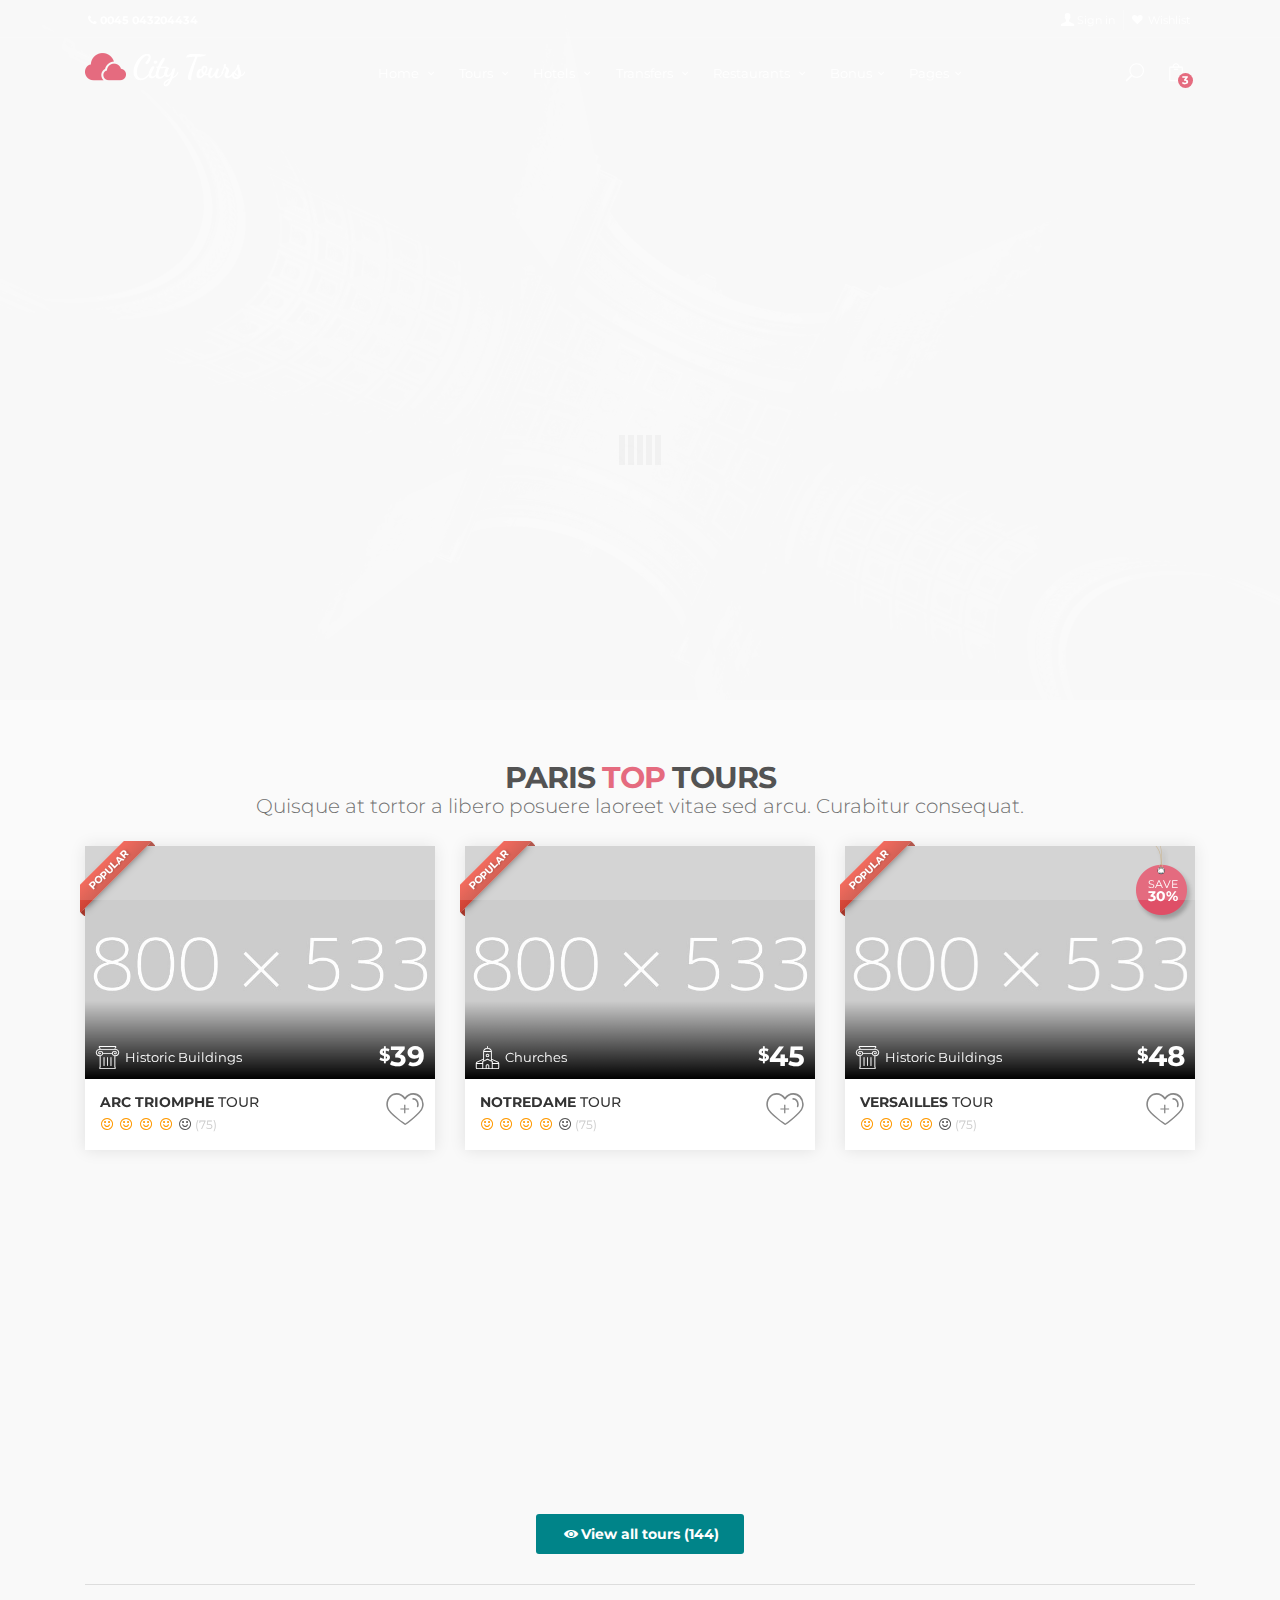
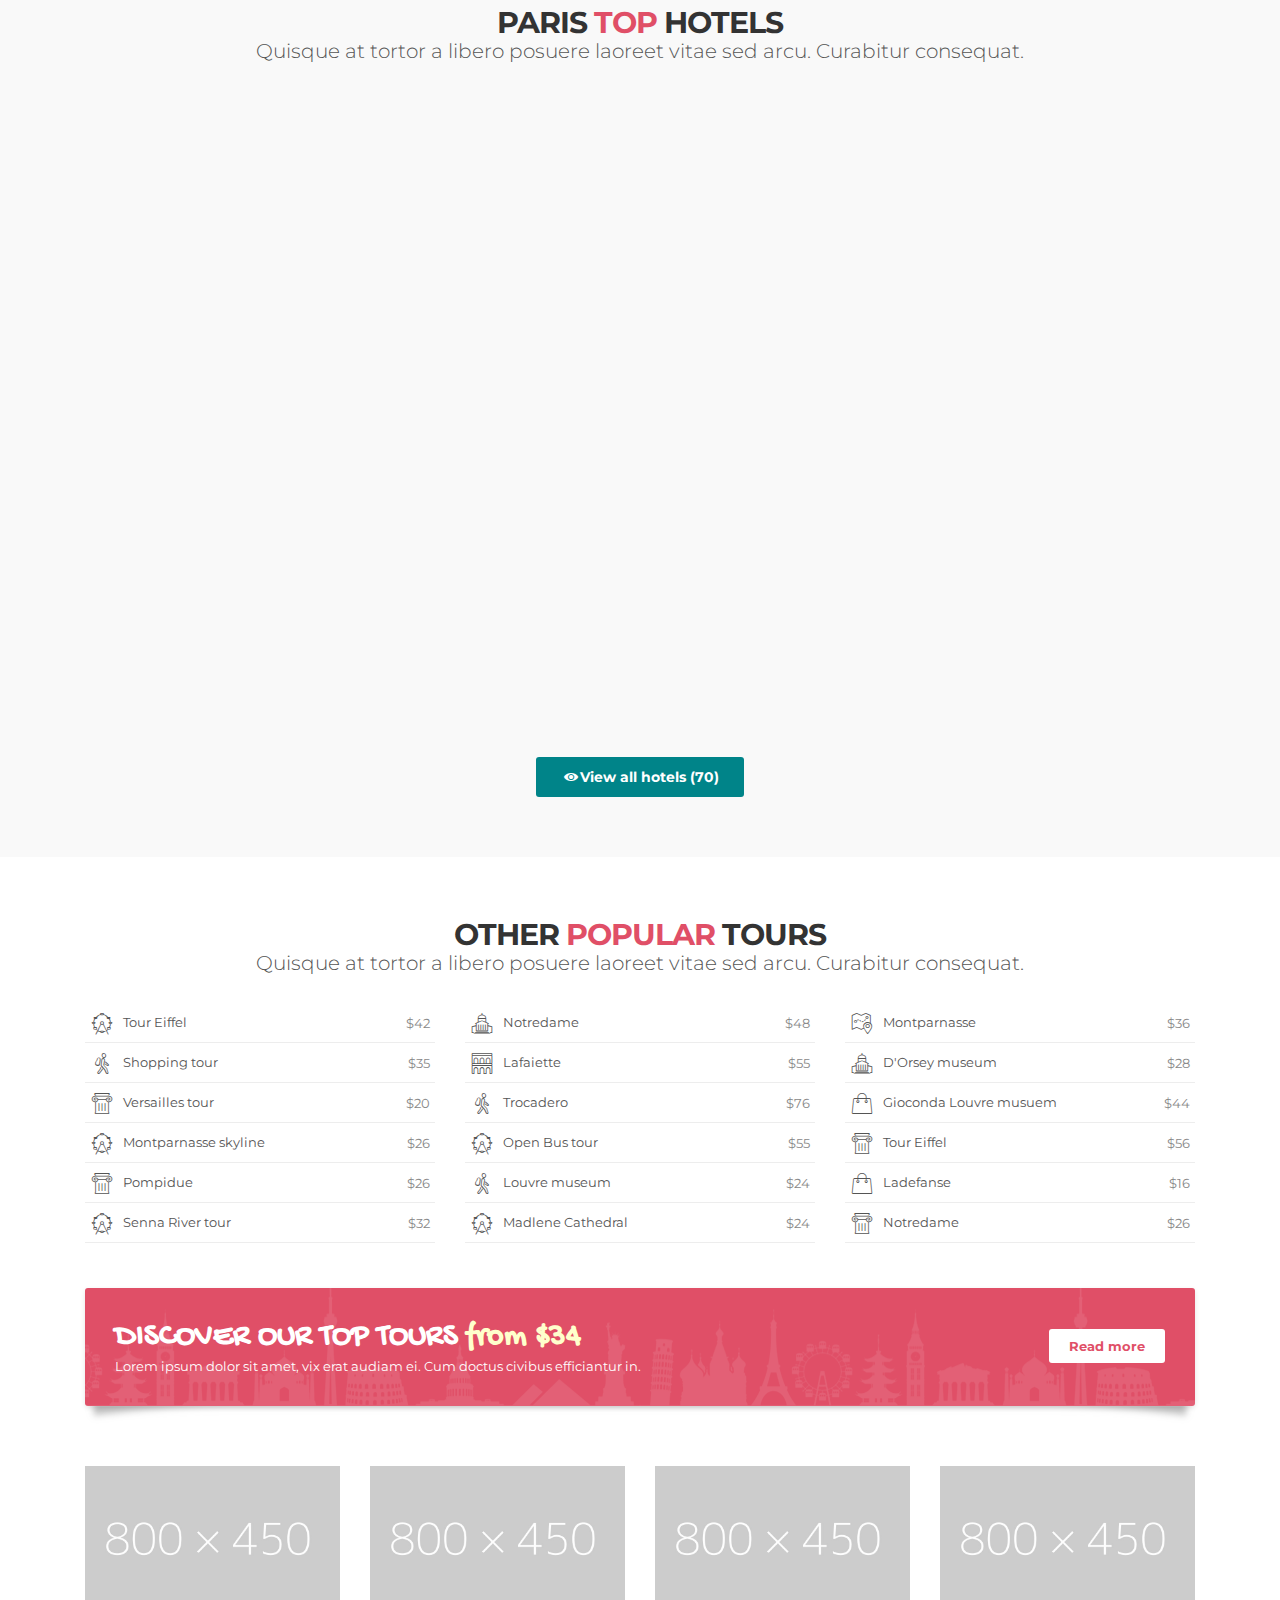
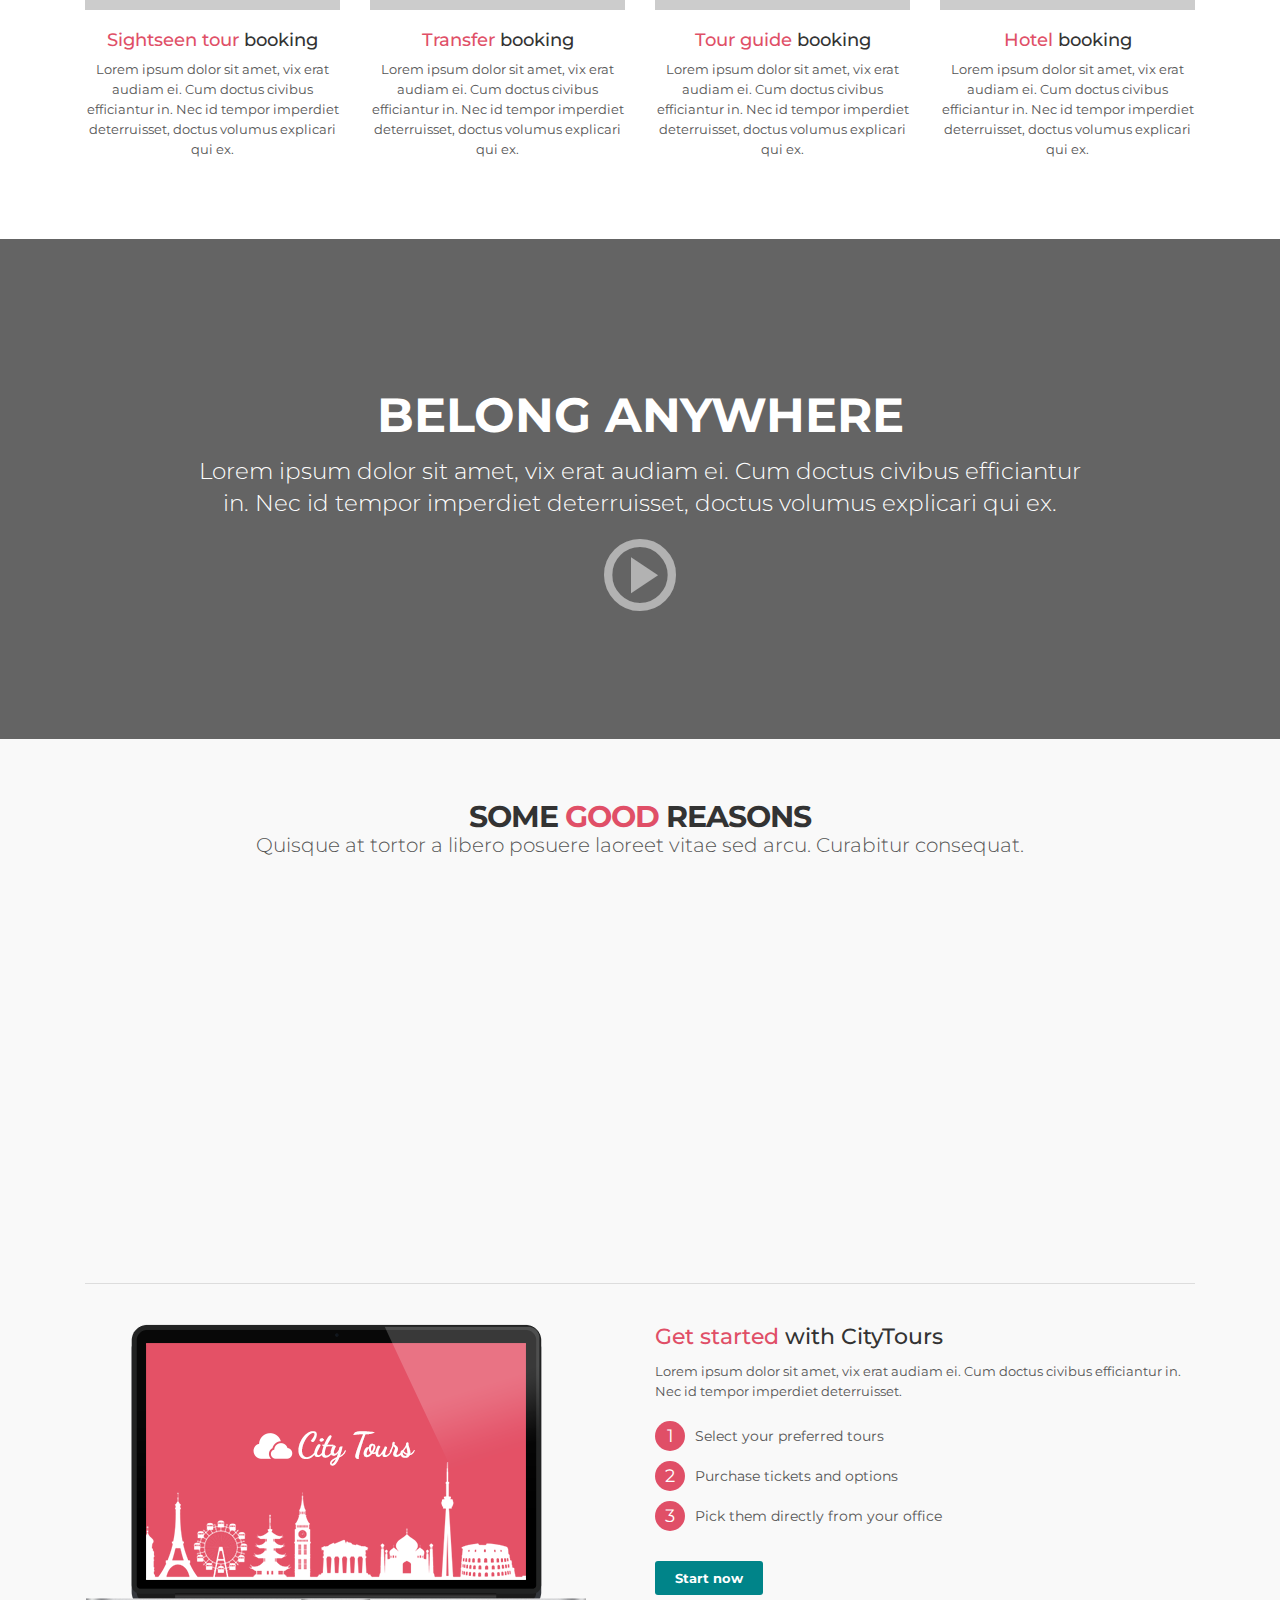
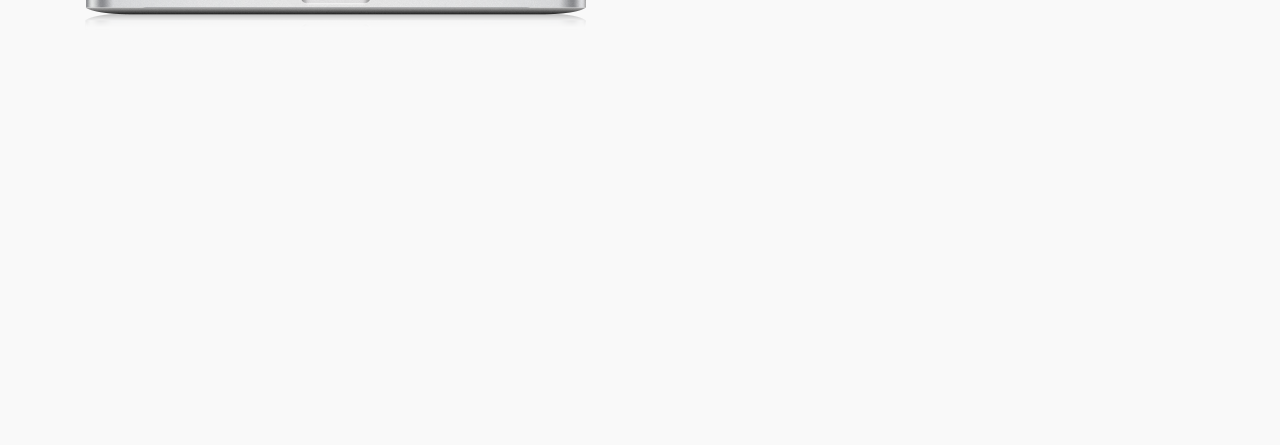
<file: html/index.html>
<!DOCTYPE html>
<html lang="en">

<head>
    <meta charset="utf-8">
	<meta http-equiv="X-UA-Compatible" content="IE=edge">
	<meta name="viewport" content="width=device-width, initial-scale=1, shrink-to-fit=no">
    <meta name="description" content="Citytours - Premium site template for city tours agencies, transfers and tickets.">
    <meta name="author" content="Ansonika">
    <title>123</title>

    <!-- Favicons-->
    <link rel="shortcut icon" href="img/favicon.ico" type="image/x-icon">
    <link rel="apple-touch-icon" type="image/x-icon" href="img/apple-touch-icon-57x57-precomposed.png">
    <link rel="apple-touch-icon" type="image/x-icon" sizes="72x72" href="img/apple-touch-icon-72x72-precomposed.png">
    <link rel="apple-touch-icon" type="image/x-icon" sizes="114x114" href="img/apple-touch-icon-114x114-precomposed.png">
    <link rel="apple-touch-icon" type="image/x-icon" sizes="144x144" href="img/apple-touch-icon-144x144-precomposed.png">

    <!-- GOOGLE WEB FONT -->
    <link href="https://fonts.googleapis.com/css?family=Gochi+Hand|Montserrat:300,400,700" rel="stylesheet">

    <!-- COMMON CSS -->
	<link href="css/bootstrap.min.css" rel="stylesheet">
    <link href="css/style.css" rel="stylesheet">
	<link href="css/vendors.css" rel="stylesheet">

	<!-- CUSTOM CSS -->
	<link href="css/custom.css" rel="stylesheet">

    <!-- REVOLUTION SLIDER CSS -->
	<link rel="stylesheet" type="text/css" href="rev-slider-files/fonts/font-awesome/css/font-awesome.css">
    <link rel="stylesheet" type="text/css" href="rev-slider-files/css/settings.css">
    
    <!-- REVOLUTION LAYERS STYLES -->
	<style>
		.tp-caption.NotGeneric-Title,
		.NotGeneric-Title {
			color: rgba(255, 255, 255, 1.00);
			font-size: 70px;
			line-height: 70px;
			font-weight: 800;
			font-style: normal;
			text-decoration: none;
			background-color: transparent;
			border-color: transparent;
			border-style: none;
			border-width: 0px;
			border-radius: 0 0 0 0px
		}

		.tp-caption.NotGeneric-SubTitle,
		.NotGeneric-SubTitle {
			color: rgba(255, 255, 255, 1.00);
			font-size: 13px;
			line-height: 20px;
			font-weight: 500;
			font-style: normal;
			text-decoration: none;
			background-color: transparent;
			border-color: transparent;
			border-style: none;
			border-width: 0px;
			border-radius: 0 0 0 0px;
			letter-spacing: 4px
		}

		.tp-caption.NotGeneric-Icon,
		.NotGeneric-Icon {
			color: rgba(255, 255, 255, 1.00);
			font-size: 30px;
			line-height: 30px;
			font-weight: 400;
			font-style: normal;
			text-decoration: none;
			background-color: rgba(0, 0, 0, 0);
			border-color: rgba(255, 255, 255, 0);
			border-style: solid;
			border-width: 0px;
			border-radius: 0px 0px 0px 0px;
			letter-spacing: 3px
		}

		.tp-caption.NotGeneric-Button,
		.NotGeneric-Button {
			color: rgba(255, 255, 255, 1.00);
			font-size: 14px;
			line-height: 14px;
			font-weight: 500;
			font-style: normal;
			text-decoration: none;
			background-color: rgba(0, 0, 0, 0);
			border-color: rgba(255, 255, 255, 0.50);
			border-style: solid;
			border-width: 1px;
			border-radius: 0px 0px 0px 0px;
			letter-spacing: 3px
		}

		.tp-caption.NotGeneric-Button:hover,
		.NotGeneric-Button:hover {
			color: rgba(255, 255, 255, 1.00);
			text-decoration: none;
			background-color: transparent;
			border-color: rgba(255, 255, 255, 1.00);
			border-style: solid;
			border-width: 1px;
			border-radius: 0px 0px 0px 0px;
			cursor: pointer
		}
	</style>

</head>

<body>

    <div id="preloader">
        <div class="sk-spinner sk-spinner-wave">
            <div class="sk-rect1"></div>
            <div class="sk-rect2"></div>
            <div class="sk-rect3"></div>
            <div class="sk-rect4"></div>
            <div class="sk-rect5"></div>
        </div>
    </div>
    <!-- End Preload -->

    <div class="layer"></div>
    <!-- Mobile menu overlay mask -->

    <!-- Header================================================== -->
    <header>
        <div id="top_line">
            <div class="container">
                <div class="row">
                    <div class="col-6"><i class="icon-phone"></i><strong>0045 043204434</strong></div>
                    <div class="col-6">
                        <ul id="top_links">
                            <li><a href="#sign-in-dialog" id="access_link">Sign in</a></li>
                            <li><a href="wishlist.html" id="wishlist_link">Wishlist</a></li>
                        </ul>
                    </div>
                </div><!-- End row -->
            </div><!-- End container-->
        </div><!-- End top line-->
        
        <div class="container">
            <div class="row">
                <div class="col-3">
                    <div id="logo_home">
                    	<h1><a href="index.html" title="City tours travel template">City Tours travel template</a></h1>
                    </div>
                </div>
                <nav class="col-9">
                    <a class="cmn-toggle-switch cmn-toggle-switch__htx open_close" href="javascript:void(0);"><span>Menu mobile</span></a>
                    <div class="main-menu">
                        <div id="header_menu">
                            <img src="img/logo_sticky.png" width="160" height="34" alt="City tours" data-retina="true">
                        </div>
                        <a href="#" class="open_close" id="close_in"><i class="icon_set_1_icon-77"></i></a>
                         <ul>
                            <li class="submenu">
                                <a href="javascript:void(0);" class="show-submenu">Home <i class="icon-down-open-mini"></i></a>
                                <ul>
                                    <li><a href="index.html">Owl Carousel Slider</a></li>
                                    <li><a href="index_22.html">Home items with Carousel</a></li>
                                    <li><a href="index_23.html">Home with Search V2</a></li>
                                    <li class="third-level"><a href="javascript:void(0);">Revolution slider</a>
                                        <ul>
                                            <li><a href="index_24.html">Default slider</a></li>
                                            <li><a href="index_20.html">Basic slider</a></li>
                                            <li><a href="index_14.html">Youtube Hero</a></li>
                                            <li><a href="index_15.html">Vimeo Hero</a></li>
                                            <li><a href="index_17.html">Youtube 4K</a></li>
                                            <li><a href="index_16.html">Carousel</a></li>
                                            <li><a href="index_19.html">Mailchimp Newsletter</a></li>
                                            <li><a href="index_18.html">Fixed Caption</a></li>
                                        </ul>
                                    </li>
                                    <li><a href="index_12.html">Layer slider</a></li>
                                    <li><a href="index_2.html">With Only tours</a></li>
                                    <li><a href="index_3.html">Single image</a></li>
                                    <li><a href="index_4.html">Header video</a></li>
                                    <li><a href="index_7.html">With search panel</a></li>
                                    <li><a href="index_13.html">With tabs</a></li>
                                    <li><a href="index_5.html">With map</a></li>
                                    <li><a href="index_6.html">With search bar</a></li>
                                    <li><a href="index_8.html">Search bar + Video</a></li>
                                    <li><a href="index_9.html">With Text Rotator</a></li>
                                    <li><a href="index_10.html">With Cookie Bar (EU law)</a></li>
                                    <li><a href="index_11.html">Popup Advertising</a></li>
                                </ul>
                            </li>
                            <li class="submenu">
                                <a href="javascript:void(0);" class="show-submenu">Tours <i class="icon-down-open-mini"></i></a>
                                <ul>
                                    <li><a href="all_tours_list.html">All tours list</a></li>
                                    <li><a href="all_tours_grid.html">All tours grid</a></li>
                                    <li><a href="all_tours_grid_masonry.html">All tours Sort Masonry</a></li>
                                    <li><a href="all_tours_map_listing.html">All tours map listing</a></li>
                                    <li><a href="single_tour.html">Single tour page</a></li>
                                    <li><a href="single_tour_with_gallery.html">Single tour with gallery</a></li>
                                    <li class="third-level"><a href="javascript:void(0);">Single tour fixed sidebar</a>
                                        <ul>
                                            <li><a href="single_tour_fixed_sidebar.html">Single tour fixed sidebar</a></li>
                                            <li><a href="single_tour_with_gallery_fixed_sidebar.html">Single tour 2 Fixed Sidebar</a></li>
                                            <li><a href="cart_fixed_sidebar.html">Cart Fixed Sidebar</a></li>
                                            <li><a href="payment_fixed_sidebar.html">Payment Fixed Sidebar</a></li>
                                            <li><a href="confirmation_fixed_sidebar.html">Confirmation Fixed Sidebar</a></li>
                                        </ul>
                                    </li>
                                    <li><a href="single_tour_working_booking.php">Single tour working booking</a></li>
                                    <li><a href="single_tour_datepicker_v2.html">Date and time picker V2</a></li>
                                    <li><a href="cart.html">Single tour cart</a></li>
                                    <li><a href="payment.html">Single tour booking</a></li>
                                </ul>
                            </li>
                             <li class="submenu">
                                <a href="javascript:void(0);" class="show-submenu">Hotels <i class="icon-down-open-mini"></i></a><ul>
                                    <li><a href="all_hotels_list.html">All hotels list</a></li>
                                    <li><a href="all_hotels_grid.html">All hotels grid</a></li>
                                    <li><a href="all_hotels_grid_masonry.html">All hotels Sort Masonry</a></li>
                                    <li><a href="all_hotels_map_listing.html">All hotels map listing</a></li>
                                    <li><a href="single_hotel.html">Single hotel page</a></li>
                                    <li><a href="single_hotel_datepicker_adv.html">Single hotel datepicker adv</a></li>
                                    <li><a href="single_hotel_datepicker_v2.html">Date and time picker V2</a></li>
                                    <li><a href="single_hotel_working_booking.php">Single hotel working booking</a></li>
                                    <li><a href="single_hotel_contact.php">Single hotel contact working</a></li>
                                    <li><a href="cart_hotel.html">Cart hotel</a></li>
                                    <li><a href="payment_hotel.html">Booking hotel</a></li>
                                    <li><a href="confirmation_hotel.html">Confirmation hotel</a></li>
                                </ul>
                            </li>
                            <li class="submenu">
                                <a href="javascript:void(0);" class="show-submenu">Transfers <i class="icon-down-open-mini"></i></a>
                                <ul>
                                    <li><a href="all_transfer_list.html">All transfers list</a></li>
                                    <li><a href="all_transfer_grid.html">All transfers grid</a></li>
                                    <li><a href="all_transfer_grid_masonry.html">All transfers Sort Masonry</a></li>
                                    <li><a href="single_transfer.html">Single transfer page</a></li>
                                    <li><a href="single_transfer_datepicker_v2.html">Date and time picker V2</a></li>
                                    <li><a href="cart_transfer.html">Cart transfers</a></li>
                                    <li><a href="payment_transfer.html">Booking transfers</a></li>
                                    <li><a href="confirmation_transfer.html">Confirmation transfers</a></li>
                                </ul>
                            </li>
                              <li class="submenu">
                                <a href="javascript:void(0);" class="show-submenu">Restaurants <i class="icon-down-open-mini"></i></a>
                                <ul>
                                    <li><a href="all_restaurants_list.html">All restaurants list</a></li>
                                    <li><a href="all_restaurants_grid.html">All restaurants grid</a></li>
                                    <li><a href="all_restaurants_grid_masonry.html">All restaurants Sort Masonry</a></li>
                                    <li><a href="all_restaurants_map_listing.html">All restaurants map listing</a></li>
                                    <li><a href="single_restaurant.html">Single restaurant page</a></li>
                                    <li><a href="single_restaurant_datepicker_v2.html">Date and time picker V2</a></li>
                                    <li><a href="payment_restaurant.html">Booking restaurant</a></li>
                                    <li><a href="confirmation_restaurant.html">Confirmation transfers</a></li>
                                </ul>
                            </li>
                             <li class="megamenu submenu">
                                <a href="javascript:void(0);" class="show-submenu-mega">Bonus<i class="icon-down-open-mini"></i></a>
                                <div class="menu-wrapper">
                                	<div class="row">
                                        <div class="col-lg-4">
                                            <h3>Header styles</h3>
                                            <ul>
                                                <li><a href="index.html">Default transparent</a></li>
                                                <li><a href="header_2.html">Plain color</a></li>
                                                <li><a href="header_3.html">Plain color on scroll</a></li>
                                                <li><a href="header_4.html">With socials on top</a></li>
                                                <li><a href="header_5.html">With language selection</a></li>
                                                <li><a href="header_6.html">With lang and conversion</a></li>
                                                <li><a href="header_7.html">With full horizontal menu</a></li>
                                            </ul>
                                        </div>
                                        <div class="col-lg-4">
                                            <h3>Footer styles</h3>
                                            <ul>
                                                <li><a href="index.html">Footer default</a></li>
                                                <li><a href="footer_2.html">Footer style 2</a></li>
                                                <li><a href="footer_3.html">Footer style 3</a></li>
                                                <li><a href="footer_4.html">Footer style 4</a></li>
                                                <li><a href="footer_5.html">Footer style 5</a></li>
                                                <li><a href="footer_6.html">Footer style 6</a></li>
                                                <li><a href="footer_7.html">Footer style 7</a></li>
                                            </ul>
                                        </div>
                                        <div class="col-lg-4">
                                            <h3>Shop section</h3>
                                            <ul>
                                                <li><a href="shop.html">Shop</a></li>
                                                <li><a href="shop-single.html">Shop single</a></li>
                                                <li><a href="shopping-cart.html">Shop cart</a></li>
                                                <li><a href="checkout.html">Shop Checkout</a></li>
                                            </ul>
                                        </div>
                                    </div><!-- End row -->
                                </div><!-- End menu-wrapper -->
                            </li>
                            <li class="megamenu submenu">
                                <a href="javascript:void(0);" class="show-submenu-mega">Pages<i class="icon-down-open-mini"></i></a>
                                <div class="menu-wrapper">
                                	<div class="row">
										<div class="col-lg-4">
											<h3>Pages</h3>
											<ul>
												<li><a href="about.html">About us</a></li>
											   <li><a href="general_page.html">General page</a></li>
												<li><a href="tourist_guide.html">Tourist guide</a></li>
												 <li><a href="wishlist.html">Wishlist page</a></li>
												 <li><a href="faq.html">Faq</a></li>
												 <li><a href="faq_2.html">Faq smooth scroll</a></li>
												 <li><a href="pricing_tables.html">Pricing tables</a></li>
												 <li><a href="gallery_3_columns.html">Gallery 3 columns</a></li>
												<li><a href="gallery_4_columns.html">Gallery 4 columns</a></li>
												<li><a href="grid_gallery_1.html">Grid gallery</a></li>
												<li><a href="grid_gallery_2.html">Grid gallery with filters</a></li>
											</ul>
										</div>
										<div class="col-lg-4">
											<h3>Pages</h3>
											<ul>
												<li><a href="contact_us_1.html">Contact us 1</a></li>
												<li><a href="contact_us_2.html">Contact us 2</a></li>
												 <li><a href="blog_right_sidebar.html">Blog</a></li>
												<li><a href="blog.html">Blog left sidebar</a></li>
												<li><a href="login.html">Login</a></li>
												<li><a href="register.html">Register</a></li>
												<li><a href="invoice.html" target="_blank">Invoice</a></li>
												<li><a href="404.html">404 Error page</a></li>
												<li><a href="site_launch/index.html">Site launch / Coming soon</a></li>
												<li><a href="timeline.html">Tour timeline</a></li>
												<li><a href="page_with_map.html"><i class="icon-map"></i>  Full screen map</a></li>
											</ul>
										</div>
										<div class="col-lg-4">
											<h3>Elements</h3>
											<ul>
												<li><a href="footer_2.html"><i class="icon-columns"></i> Footer with working newsletter</a></li>
												<li><a href="footer_5.html"><i class="icon-columns"></i> Footer with Twitter feed</a></li>
												<li><a href="icon_pack_1.html"><i class="icon-inbox-alt"></i> Icon pack 1 (1900)</a></li>
												<li><a href="icon_pack_2.html"><i class="icon-inbox-alt"></i> Icon pack 2 (100)</a></li>
												<li><a href="icon_pack_3.html"><i class="icon-inbox-alt"></i> Icon pack 3 (30)</a></li>
												<li><a href="icon_pack_4.html"><i class="icon-inbox-alt"></i> Icon pack 4 (200)</a></li>
												<li><a href="icon_pack_5.html"><i class="icon-inbox-alt"></i> Icon pack 5 (360)</a></li>
												<li><a href="shortcodes.html"><i class="icon-tools"></i> Shortcodes</a></li>
												<li><a href="newsletter_template/newsletter.html" target="blank"><i class=" icon-mail"></i> Responsive email template</a></li>
												<li><a href="admin.html"><i class="icon-cog-1"></i>  Admin area</a></li>
											</ul>
										</div>
                                    </div><!-- End row -->
                                </div><!-- End menu-wrapper -->
                            </li>
                        </ul>
                    </div><!-- End main-menu -->
                    <ul id="top_tools">
                        <li>
                            <a href="javascript:void(0);" class="search-overlay-menu-btn"><i class="icon_search"></i></a>
                        </li>
                        <li>
                            <div class="dropdown dropdown-cart">
                                <a href="#" data-toggle="dropdown" class="cart_bt"><i class="icon_bag_alt"></i><strong>3</strong></a>
                                <ul class="dropdown-menu" id="cart_items">
                                    <li>
                                        <div class="image"><img src="img/thumb_cart_1.jpg" alt="image"></div>
                                        <strong><a href="#">Louvre museum</a>1x $36.00 </strong>
                                        <a href="#" class="action"><i class="icon-trash"></i></a>
                                    </li>
                                    <li>
                                        <div class="image"><img src="img/thumb_cart_2.jpg" alt="image"></div>
                                        <strong><a href="#">Versailles tour</a>2x $36.00 </strong>
                                        <a href="#" class="action"><i class="icon-trash"></i></a>
                                    </li>
                                    <li>
                                        <div class="image"><img src="img/thumb_cart_3.jpg" alt="image"></div>
                                        <strong><a href="#">Versailles tour</a>1x $36.00 </strong>
                                        <a href="#" class="action"><i class="icon-trash"></i></a>
                                    </li>
                                    <li>
                                        <div>Total: <span>$120.00</span></div>
                                        <a href="cart.html" class="button_drop">Go to cart</a>
                                        <a href="payment.html" class="button_drop outline">Check out</a>
                                    </li>
                                </ul>
                            </div><!-- End dropdown-cart-->
                        </li>
                    </ul>
                </nav>
            </div>
        </div><!-- container -->
    </header><!-- End Header -->
	
	<main>
		<div id="rev_slider_54_1_wrapper" class="rev_slider_wrapper fullwidthbanner-container" data-alias="notgeneric1" data-source="gallery" style="margin:0px auto;background:transparent;padding:0px;margin-top:0px;margin-bottom:0px;">
			<!-- START REVOLUTION SLIDER 5.4.1 fullwidth mode -->
			<div id="rev_slider_54_1" class="rev_slider fullwidthabanner" style="display:none;" data-version="5.4.1">
				<ul>
					<!-- SLIDE  -->
					<li data-index="rs-140" data-transition="zoomout" data-slotamount="default" data-hideafterloop="0" data-hideslideonmobile="off" data-easein="Power4.easeInOut" data-easeout="Power4.easeInOut" data-masterspeed="2000" data-thumb="rev-slider-files/assets/100x50_notgeneric_bg1.jpg" data-rotate="0" data-fstransition="fade" data-fsmasterspeed="1500" data-fsslotamount="7" data-saveperformance="off" data-title="Intro" data-param1="" data-param2="" data-param3="" data-param4="" data-param5="" data-param6="" data-param7="" data-param8="" data-param9="" data-param10="" data-description="">
						<!-- MAIN IMAGE -->
						<img src="rev-slider-files/assets/notgeneric_bg1.jpg" alt="" data-bgposition="center center" data-bgfit="cover" data-bgrepeat="no-repeat" data-bgparallax="10" class="rev-slidebg" data-no-retina>
						<!-- LAYERS -->

						<!-- LAYER NR. 1 -->
						<div class="tp-caption NotGeneric-Title   tp-resizeme" id="slide-140-layer-1" data-x="['center','center','center','center']" data-hoffset="['0','0','0','0']" data-y="['middle','middle','middle','middle']" data-voffset="['0','0','0','0']" data-fontsize="['50','46','36','28']" data-lineheight="['46','46','36','28']" data-width="none" data-height="none" data-whitespace="nowrap" data-type="text" data-responsive_offset="on" data-frames='[{"delay":1000,"split":"chars","split_direction":"forward","splitdelay":0.05,"speed":2000,"frame":"0","from":"x:[105%];z:0;rX:45deg;rY:0deg;rZ:90deg;sX:1;sY:1;skX:0;skY:0;","mask":"x:0px;y:0px;s:inherit;e:inherit;","to":"o:1;","ease":"Power4.easeInOut"},{"delay":"wait","speed":1000,"frame":"999","to":"y:[100%];","mask":"x:inherit;y:inherit;s:inherit;e:inherit;","ease":"Power2.easeInOut"}]' data-textAlign="['left','left','left','left']" data-paddingtop="[10,10,10,10]" data-paddingright="[0,0,0,0]" data-paddingbottom="[10,10,10,10]" data-paddingleft="[0,0,0,0]" style="z-index: 5; white-space: nowrap; font-size: 50px; line-height: 46px; font-weight: 700;font-family:Montserrat;">WELCOME TO CITYTOURS </div>

						<!-- LAYER NR. 2 -->
						<div class="tp-caption NotGeneric-SubTitle   tp-resizeme" id="slide-140-layer-4" data-x="['center','center','center','center']" data-hoffset="['0','0','0','0']" data-y="['middle','middle','middle','middle']" data-voffset="['52','52','52','51']" data-fontweight="['400','500','500','500']" data-width="none" data-height="none" data-whitespace="nowrap" data-type="text" data-responsive_offset="on" data-frames='[{"delay":1500,"speed":2000,"frame":"0","from":"y:[100%];z:0;rX:0deg;rY:0;rZ:0;sX:1;sY:1;skX:0;skY:0;opacity:0;","mask":"x:0px;y:[100%];s:inherit;e:inherit;","to":"o:1;","ease":"Power4.easeInOut"},{"delay":"wait","speed":1000,"frame":"999","to":"y:[100%];","mask":"x:inherit;y:inherit;s:inherit;e:inherit;","ease":"Power2.easeInOut"}]' data-textAlign="['left','left','left','left']" data-paddingtop="[0,0,0,0]" data-paddingright="[0,0,0,0]" data-paddingbottom="[0,0,0,0]" data-paddingleft="[0,0,0,0]" style="z-index: 6; white-space: nowrap; font-weight: 400;font-family:Montserrat;">TOURS HOTELS RESTAURANTS</div>

						<!-- LAYER NR. 3 -->
						<div class="tp-caption NotGeneric-Icon   tp-resizeme" id="slide-140-layer-8" data-x="['center','center','center','center']" data-hoffset="['0','0','0','0']" data-y="['middle','middle','middle','middle']" data-voffset="['-68','-68','-68','-68']" data-width="none" data-height="none" data-whitespace="nowrap" data-type="text" data-responsive_offset="on" data-frames='[{"delay":2000,"speed":1500,"frame":"0","from":"y:[100%];z:0;rX:0deg;rY:0;rZ:0;sX:1;sY:1;skX:0;skY:0;opacity:0;","mask":"x:0px;y:[100%];s:inherit;e:inherit;","to":"o:1;","ease":"Power4.easeInOut"},{"delay":"wait","speed":1000,"frame":"999","to":"y:[100%];","mask":"x:inherit;y:inherit;s:inherit;e:inherit;","ease":"Power2.easeInOut"}]' data-textAlign="['left','left','left','left']" data-paddingtop="[0,0,0,0]" data-paddingright="[0,0,0,0]" data-paddingbottom="[0,0,0,0]" data-paddingleft="[0,0,0,0]" style="z-index: 7; white-space: nowrap;cursor:default;"><i class="pe-7s-compass"></i> </div>

						<!-- LAYER NR. 4 -->
						<div class="tp-caption NotGeneric-Button rev-btn " id="slide-140-layer-7" data-x="['center','center','center','center']" data-hoffset="['0','0','0','0']" data-y="['middle','middle','middle','middle']" data-voffset="['124','124','124','123']" data-fontweight="['400','500','500','500']" data-width="none" data-height="none" data-whitespace="nowrap" data-type="button" data-actions='[{"event":"click","action":"jumptoslide","slide":"next","delay":""}]' data-responsive_offset="on" data-responsive="off" data-frames='[{"delay":2000,"speed":1500,"frame":"0","from":"y:50px;opacity:0;","to":"o:1;","ease":"Power4.easeInOut"},{"delay":"wait","speed":1000,"frame":"999","to":"y:[175%];","mask":"x:inherit;y:inherit;s:inherit;e:inherit;","ease":"Power2.easeInOut"},{"frame":"hover","speed":"300","ease":"Power1.easeInOut","to":"o:1;rX:0;rY:0;rZ:0;z:0;","style":"c:rgba(255, 255, 255, 1);bc:rgba(255, 255, 255, 1);bw:1 1 1 1;"}]' data-textAlign="['left','left','left','left']" data-paddingtop="[10,10,10,10]" data-paddingright="[30,30,30,30]" data-paddingbottom="[10,10,10,10]" data-paddingleft="[30,30,30,30]" style="z-index: 8; white-space: nowrap; font-weight: 400;font-family:Montserrat;border-color:rgba(255,255,255,0.50);border-width:1px 1px 1px 1px;outline:none;box-shadow:none;box-sizing:border-box;-moz-box-sizing:border-box;-webkit-box-sizing:border-box;cursor:pointer;">NEXT GOODIE </div>

						<!-- LAYER NR. 5 -->
						<div class="tp-caption rev-scroll-btn " id="slide-140-layer-9" data-x="['center','center','center','center']" data-hoffset="['0','0','0','0']" data-y="['bottom','bottom','bottom','bottom']" data-voffset="['50','50','50','50']" data-width="35" data-height="55" data-whitespace="nowrap" data-visibility="['on','on','on','off']" data-type="button" data-actions='[{"event":"click","action":"scrollbelow","offset":"0px","delay":"","speed":"300","ease":"Linear.easeNone"}]' data-basealign="slide" data-responsive_offset="off" data-responsive="off" data-frames='[{"delay":2000,"speed":1500,"frame":"0","from":"y:50px;opacity:0;","to":"o:1;","ease":"Power3.easeInOut"},{"delay":"wait","speed":1000,"frame":"999","to":"y:50px;opacity:0;","ease":"nothing"}]' data-textAlign="['left','left','left','left']" data-paddingtop="[0,0,0,0]" data-paddingright="[0,0,0,0]" data-paddingbottom="[0,0,0,0]" data-paddingleft="[0,0,0,0]" style="z-index: 9; min-width: 35px; max-width: 35px; max-width: 55px; max-width: 55px; white-space: nowrap; font-weight: 100; color: transparent;border-color:rgba(255, 255, 255, 0.5);border-style:solid;border-width:1px 1px 1px 1px;border-radius:23px 23px 23px 23px;box-sizing:border-box;-moz-box-sizing:border-box;-webkit-box-sizing:border-box;cursor:pointer;">
							<span></span>
						</div>
					</li>
					<!-- SLIDE  -->
					<li data-index="rs-141" data-transition="fadetotopfadefrombottom" data-slotamount="default" data-hideafterloop="0" data-hideslideonmobile="off" data-easein="Power3.easeInOut" data-easeout="Power3.easeInOut" data-masterspeed="1500" data-thumb="rev-slider-files/assets/100x50_notgeneric_bg5.jpg" data-rotate="0" data-saveperformance="off" data-title="Chill" data-param1="" data-param2="" data-param3="" data-param4="" data-param5="" data-param6="" data-param7="" data-param8="" data-param9="" data-param10="" data-description="">
						<!-- MAIN IMAGE -->
						<img src="rev-slider-files/assets/notgeneric_bg5.jpg" alt="" data-bgposition="center center" data-bgfit="cover" data-bgrepeat="no-repeat" data-bgparallax="10" class="rev-slidebg" data-no-retina>
						<!-- LAYERS -->

						<!-- LAYER NR. 6 -->
						<div class="tp-caption NotGeneric-Title   tp-resizeme rs-parallaxlevel-3" id="slide-141-layer-1" data-x="['center','center','center','center']" data-hoffset="['0','0','0','0']" data-y="['middle','middle','middle','middle']" data-voffset="['0','0','0','0']" data-fontsize="['50','46','36','28']" data-lineheight="['46','46','36','28']" data-width="none" data-height="none" data-whitespace="nowrap" data-type="text" data-responsive_offset="on" data-frames='[{"delay":1000,"split":"chars","split_direction":"forward","splitdelay":0.05,"speed":2000,"frame":"0","from":"y:[100%];z:0;rZ:-35deg;sX:1;sY:1;skX:0;skY:0;","mask":"x:0px;y:0px;s:inherit;e:inherit;","to":"o:1;","ease":"Power4.easeInOut"},{"delay":"wait","speed":1000,"frame":"999","to":"y:[100%];","mask":"x:inherit;y:inherit;s:inherit;e:inherit;","ease":"Power2.easeInOut"}]' data-textAlign="['left','left','left','left']" data-paddingtop="[10,10,10,10]" data-paddingright="[0,0,0,0]" data-paddingbottom="[10,10,10,10]" data-paddingleft="[0,0,0,0]" style="z-index: 5; white-space: nowrap; font-size: 50px; line-height: 46px; font-weight: 700;font-family:Montserrat;">DISCOVER NICE PLACES </div>

						<!-- LAYER NR. 7 -->
						<div class="tp-caption NotGeneric-SubTitle   tp-resizeme rs-parallaxlevel-2" id="slide-141-layer-4" data-x="['center','center','center','center']" data-hoffset="['0','0','0','0']" data-y="['middle','middle','middle','middle']" data-voffset="['52','52','52','51']" data-fontweight="['400','500','500','500']" data-width="none" data-height="none" data-whitespace="nowrap" data-type="text" data-responsive_offset="on" data-frames='[{"delay":1500,"speed":2000,"frame":"0","from":"y:[100%];z:0;rX:0deg;rY:0;rZ:0;sX:1;sY:1;skX:0;skY:0;opacity:0;","mask":"x:0px;y:[100%];s:inherit;e:inherit;","to":"o:1;","ease":"Power4.easeInOut"},{"delay":"wait","speed":1000,"frame":"999","to":"y:[100%];","mask":"x:inherit;y:inherit;s:inherit;e:inherit;","ease":"Power2.easeInOut"}]' data-textAlign="['left','left','left','left']" data-paddingtop="[0,0,0,0]" data-paddingright="[0,0,0,0]" data-paddingbottom="[0,0,0,0]" data-paddingleft="[0,0,0,0]" style="z-index: 6; white-space: nowrap; font-weight: 400;font-family:Montserrat;">TOURS HOTELS RESTAURANTS</div>

						<!-- LAYER NR. 8 -->
						<div class="tp-caption NotGeneric-Icon   tp-resizeme rs-parallaxlevel-1" id="slide-141-layer-8" data-x="['center','center','center','center']" data-hoffset="['0','0','0','0']" data-y="['middle','middle','middle','middle']" data-voffset="['-68','-68','-68','-68']" data-width="none" data-height="none" data-whitespace="nowrap" data-type="text" data-responsive_offset="on" data-frames='[{"delay":2000,"speed":1500,"frame":"0","from":"y:[100%];z:0;rX:0deg;rY:0;rZ:0;sX:1;sY:1;skX:0;skY:0;opacity:0;","mask":"x:0px;y:[100%];s:inherit;e:inherit;","to":"o:1;","ease":"Power4.easeInOut"},{"delay":"wait","speed":1000,"frame":"999","to":"y:[100%];","mask":"x:inherit;y:inherit;s:inherit;e:inherit;","ease":"Power2.easeInOut"}]' data-textAlign="['left','left','left','left']" data-paddingtop="[0,0,0,0]" data-paddingright="[0,0,0,0]" data-paddingbottom="[0,0,0,0]" data-paddingleft="[0,0,0,0]" style="z-index: 7; white-space: nowrap;cursor:default;"><i class="pe-7s-mouse"></i> </div>

						<!-- LAYER NR. 9 -->
						<div class="tp-caption NotGeneric-Button rev-btn " id="slide-141-layer-7" data-x="['center','center','center','center']" data-hoffset="['0','0','0','0']" data-y="['middle','middle','middle','middle']" data-voffset="['124','124','124','123']" data-fontweight="['400','500','500','500']" data-width="none" data-height="none" data-whitespace="nowrap" data-type="button" data-actions='[{"event":"click","action":"jumptoslide","slide":"next","delay":""}]' data-responsive_offset="on" data-responsive="off" data-frames='[{"delay":2000,"speed":1500,"frame":"0","from":"y:50px;opacity:0;","to":"o:1;","ease":"Power4.easeInOut"},{"delay":"wait","speed":1000,"frame":"999","to":"y:[175%];","mask":"x:inherit;y:inherit;s:inherit;e:inherit;","ease":"Power2.easeInOut"},{"frame":"hover","speed":"300","ease":"Power1.easeInOut","to":"o:1;rX:0;rY:0;rZ:0;z:0;","style":"c:rgba(255, 255, 255, 1);bc:rgba(255, 255, 255, 1);bw:1 1 1 1;"}]' data-textAlign="['left','left','left','left']" data-paddingtop="[10,10,10,10]" data-paddingright="[30,30,30,30]" data-paddingbottom="[10,10,10,10]" data-paddingleft="[30,30,30,30]" style="z-index: 8; white-space: nowrap; font-weight: 400;font-family:Montserrat;border-color:rgba(255,255,255,0.50);border-width:1px 1px 1px 1px;outline:none;box-shadow:none;box-sizing:border-box;-moz-box-sizing:border-box;-webkit-box-sizing:border-box;cursor:pointer;">NEXT GOODIE </div>

						<!-- LAYER NR. 10 -->
						<div class="tp-caption rev-scroll-btn " id="slide-141-layer-9" data-x="['center','center','center','center']" data-hoffset="['0','0','0','0']" data-y="['bottom','bottom','bottom','bottom']" data-voffset="['50','50','50','50']" data-width="35" data-height="55" data-whitespace="nowrap" data-visibility="['on','on','on','off']" data-type="button" data-actions='[{"event":"click","action":"scrollbelow","offset":"0px","delay":"","speed":"300","ease":"Linear.easeNone"}]' data-basealign="slide" data-responsive_offset="off" data-responsive="off" data-frames='[{"delay":2000,"speed":1500,"frame":"0","from":"y:50px;opacity:0;","to":"o:1;","ease":"Power3.easeInOut"},{"delay":"wait","speed":1000,"frame":"999","to":"y:50px;opacity:0;","ease":"nothing"}]' data-textAlign="['left','left','left','left']" data-paddingtop="[0,0,0,0]" data-paddingright="[0,0,0,0]" data-paddingbottom="[0,0,0,0]" data-paddingleft="[0,0,0,0]" style="z-index: 9; min-width: 35px; max-width: 35px; max-width: 55px; max-width: 55px; white-space: nowrap; font-weight: 100; color: transparent;border-color:rgba(255, 255, 255, 0.5);border-style:solid;border-width:1px 1px 1px 1px;border-radius:23px 23px 23px 23px;box-sizing:border-box;-moz-box-sizing:border-box;-webkit-box-sizing:border-box;cursor:pointer;">
							<span></span>
						</div>

						<!-- LAYER NR. 11 -->
						<div class="tp-caption   tp-resizeme rs-parallaxlevel-8" id="slide-141-layer-10" data-x="['left','left','left','left']" data-hoffset="['680','680','680','680']" data-y="['top','top','top','top']" data-voffset="['632','632','632','632']" data-width="none" data-height="none" data-whitespace="nowrap" data-type="image" data-responsive_offset="on" data-frames='[{"delay":2000,"speed":1000,"frame":"0","from":"opacity:0;","to":"o:1;","ease":"Power2.easeInOut"},{"delay":"wait","speed":1000,"frame":"999","to":"opacity:0;","ease":"nothing"}]' data-textAlign="['left','left','left','left']" data-paddingtop="[0,0,0,0]" data-paddingright="[0,0,0,0]" data-paddingbottom="[0,0,0,0]" data-paddingleft="[0,0,0,0]" style="z-index: 10;">
							<div class="rs-looped rs-pendulum" data-easing="linearEaseNone" data-startdeg="-20" data-enddeg="360" data-speed="35" data-origin="50% 50%"><img src="rev-slider-files/assets/blurflake4.png" alt="" data-ww="['240px','240px','240px','240px']" data-hh="['240px','240px','240px','240px']" data-no-retina> </div>
						</div>

						<!-- LAYER NR. 12 -->
						<div class="tp-caption   tp-resizeme rs-parallaxlevel-7" id="slide-141-layer-11" data-x="['left','left','left','left']" data-hoffset="['948','948','948','948']" data-y="['top','top','top','top']" data-voffset="['487','487','487','487']" data-width="none" data-height="none" data-whitespace="nowrap" data-type="image" data-responsive_offset="on" data-frames='[{"delay":2000,"speed":1000,"frame":"0","from":"opacity:0;","to":"o:1;","ease":"Power2.easeInOut"},{"delay":"wait","speed":1000,"frame":"999","to":"opacity:0;","ease":"nothing"}]' data-textAlign="['left','left','left','left']" data-paddingtop="[0,0,0,0]" data-paddingright="[0,0,0,0]" data-paddingbottom="[0,0,0,0]" data-paddingleft="[0,0,0,0]" style="z-index: 11;">
							<div class="rs-looped rs-wave" data-speed="20" data-angle="0" data-radius="50px" data-origin="50% 50%"><img src="rev-slider-files/assets/blurflake3.png" alt="" data-ww="['170px','170px','170px','170px']" data-hh="['170px','170px','170px','170px']" data-no-retina> </div>
						</div>

						<!-- LAYER NR. 13 -->
						<div class="tp-caption   tp-resizeme rs-parallaxlevel-4" id="slide-141-layer-12" data-x="['left','left','left','left']" data-hoffset="['719','719','719','719']" data-y="['top','top','top','top']" data-voffset="['200','200','200','200']" data-width="none" data-height="none" data-whitespace="nowrap" data-type="image" data-responsive_offset="on" data-frames='[{"delay":2000,"speed":1000,"frame":"0","from":"opacity:0;","to":"o:1;","ease":"Power2.easeInOut"},{"delay":"wait","speed":1000,"frame":"999","to":"opacity:0;","ease":"nothing"}]' data-textAlign="['left','left','left','left']" data-paddingtop="[0,0,0,0]" data-paddingright="[0,0,0,0]" data-paddingbottom="[0,0,0,0]" data-paddingleft="[0,0,0,0]" style="z-index: 12;">
							<div class="rs-looped rs-rotate" data-easing="Power2.easeInOut" data-startdeg="-20" data-enddeg="360" data-speed="20" data-origin="50% 50%"><img src="rev-slider-files/assets/blurflake2.png" alt="" data-ww="['50px','50px','50px','50px']" data-hh="['51px','51px','51px','51px']" data-no-retina> </div>
						</div>

						<!-- LAYER NR. 14 -->
						<div class="tp-caption   tp-resizeme rs-parallaxlevel-6" id="slide-141-layer-13" data-x="['left','left','left','left']" data-hoffset="['187','187','187','187']" data-y="['top','top','top','top']" data-voffset="['216','216','216','216']" data-width="none" data-height="none" data-whitespace="nowrap" data-type="image" data-responsive_offset="on" data-frames='[{"delay":2000,"speed":1000,"frame":"0","from":"opacity:0;","to":"o:1;","ease":"Power2.easeInOut"},{"delay":"wait","speed":1000,"frame":"999","to":"opacity:0;","ease":"nothing"}]' data-textAlign="['left','left','left','left']" data-paddingtop="[0,0,0,0]" data-paddingright="[0,0,0,0]" data-paddingbottom="[0,0,0,0]" data-paddingleft="[0,0,0,0]" style="z-index: 13;">
							<div class="rs-looped rs-wave" data-speed="4" data-angle="0" data-radius="10" data-origin="50% 50%"><img src="rev-slider-files/assets/blurflake1.png" alt="" data-ww="['120px','120px','120px','120px']" data-hh="['120px','120px','120px','120px']" data-no-retina> </div>
						</div>
					</li>
					<!-- SLIDE  -->
					<li data-index="rs-142" data-transition="zoomin" data-slotamount="7" data-hideafterloop="0" data-hideslideonmobile="off" data-easein="Power4.easeInOut" data-easeout="Power4.easeInOut" data-masterspeed="2000" data-thumb="rev-slider-files/assets/100x50_notgeneric_bg2.jpg" data-rotate="0" data-saveperformance="off" data-title="Enjoy Nature" data-param1="" data-param2="" data-param3="" data-param4="" data-param5="" data-param6="" data-param7="" data-param8="" data-param9="" data-param10="" data-description="">
						<!-- MAIN IMAGE -->
						<img src="rev-slider-files/assets/notgeneric_bg2.jpg" alt="" data-bgposition="center center" data-kenburns="on" data-duration="30000" data-ease="Linear.easeNone" data-scalestart="100" data-scaleend="120" data-rotatestart="0" data-rotateend="0" data-blurstart="0" data-blurend="0" data-offsetstart="0 0" data-offsetend="0 0" data-bgparallax="10" class="rev-slidebg" data-no-retina>
						<!-- LAYERS -->

						<!-- LAYER NR. 15 -->
						<div class="tp-caption NotGeneric-Title   tp-resizeme" id="slide-142-layer-1" data-x="['center','center','center','center']" data-hoffset="['0','0','0','0']" data-y="['middle','middle','middle','middle']" data-voffset="['1','0','0','0']" data-fontsize="['50','48','36','28']" data-lineheight="['46','48','36','28']" data-width="none" data-height="none" data-whitespace="nowrap" data-type="text" data-responsive_offset="on" data-frames='[{"delay":1000,"split":"chars","split_direction":"forward","splitdelay":0.05,"speed":2000,"frame":"0","from":"y:[-100%];z:0;rZ:35deg;sX:1;sY:1;skX:0;skY:0;","mask":"x:0px;y:0px;s:inherit;e:inherit;","to":"o:1;","ease":"Power4.easeInOut"},{"delay":"wait","speed":1000,"frame":"999","to":"y:[100%];","mask":"x:inherit;y:inherit;s:inherit;e:inherit;","ease":"Power2.easeInOut"}]' data-textAlign="['left','left','left','left']" data-paddingtop="[10,10,10,10]" data-paddingright="[0,0,0,0]" data-paddingbottom="[10,10,10,10]" data-paddingleft="[0,0,0,0]" style="z-index: 5; white-space: nowrap; font-size: 50px; line-height: 46px; font-weight: 700;font-family:Montserrat;">GREAT ADVENTURES </div>

						<!-- LAYER NR. 16 -->
						<div class="tp-caption NotGeneric-SubTitle   tp-resizeme" id="slide-142-layer-4" data-x="['center','center','center','center']" data-hoffset="['0','0','0','0']" data-y="['middle','middle','middle','middle']" data-voffset="['52','52','52','51']" data-fontweight="['400','500','500','500']" data-width="none" data-height="none" data-whitespace="nowrap" data-type="text" data-responsive_offset="on" data-frames='[{"delay":1500,"speed":2000,"frame":"0","from":"y:[100%];z:0;rX:0deg;rY:0;rZ:0;sX:1;sY:1;skX:0;skY:0;opacity:0;","mask":"x:0px;y:[100%];s:inherit;e:inherit;","to":"o:1;","ease":"Power4.easeInOut"},{"delay":"wait","speed":1000,"frame":"999","to":"y:[100%];","mask":"x:inherit;y:inherit;s:inherit;e:inherit;","ease":"Power2.easeInOut"}]' data-textAlign="['left','left','left','left']" data-paddingtop="[0,0,0,0]" data-paddingright="[0,0,0,0]" data-paddingbottom="[0,0,0,0]" data-paddingleft="[0,0,0,0]" style="z-index: 6; white-space: nowrap; font-weight: 400;font-family:Montserrat;">TOURS HOTELS RESTAURANTS</div>

						<!-- LAYER NR. 17 -->
						<div class="tp-caption NotGeneric-Icon   tp-resizeme" id="slide-142-layer-8" data-x="['center','center','center','center']" data-hoffset="['0','0','0','0']" data-y="['middle','middle','middle','middle']" data-voffset="['-68','-68','-68','-68']" data-width="none" data-height="none" data-whitespace="nowrap" data-type="text" data-responsive_offset="on" data-frames='[{"delay":2000,"speed":1500,"frame":"0","from":"y:[100%];z:0;rX:0deg;rY:0;rZ:0;sX:1;sY:1;skX:0;skY:0;opacity:0;","mask":"x:0px;y:[100%];s:inherit;e:inherit;","to":"o:1;","ease":"Power4.easeInOut"},{"delay":"wait","speed":1000,"frame":"999","to":"y:[100%];","mask":"x:inherit;y:inherit;s:inherit;e:inherit;","ease":"Power2.easeInOut"}]' data-textAlign="['left','left','left','left']" data-paddingtop="[0,0,0,0]" data-paddingright="[0,0,0,0]" data-paddingbottom="[0,0,0,0]" data-paddingleft="[0,0,0,0]" style="z-index: 7; white-space: nowrap;cursor:default;"><i class="pe-7s-expand1"></i> </div>

						<!-- LAYER NR. 18 -->
						<div class="tp-caption NotGeneric-Button rev-btn " id="slide-142-layer-7" data-x="['center','center','center','center']" data-hoffset="['0','0','0','0']" data-y="['middle','middle','middle','middle']" data-voffset="['124','124','124','123']" data-fontweight="['400','500','500','500']" data-width="none" data-height="none" data-whitespace="nowrap" data-type="button" data-actions='[{"event":"click","action":"jumptoslide","slide":"next","delay":""}]' data-responsive_offset="on" data-responsive="off" data-frames='[{"delay":2000,"speed":1500,"frame":"0","from":"y:50px;opacity:0;","to":"o:1;","ease":"Power4.easeInOut"},{"delay":"wait","speed":1000,"frame":"999","to":"y:[175%];","mask":"x:inherit;y:inherit;s:inherit;e:inherit;","ease":"Power2.easeInOut"},{"frame":"hover","speed":"300","ease":"Power1.easeInOut","to":"o:1;rX:0;rY:0;rZ:0;z:0;","style":"c:rgba(255, 255, 255, 1);bc:rgba(255, 255, 255, 1);bw:1 1 1 1;"}]' data-textAlign="['left','left','left','left']" data-paddingtop="[10,10,10,10]" data-paddingright="[30,30,30,30]" data-paddingbottom="[10,10,10,10]" data-paddingleft="[30,30,30,30]" style="z-index: 8; white-space: nowrap; font-weight: 400;font-family:Montserrat;border-color:rgba(255,255,255,0.50);border-width:1px 1px 1px 1px;outline:none;box-shadow:none;box-sizing:border-box;-moz-box-sizing:border-box;-webkit-box-sizing:border-box;cursor:pointer;">NEXT GOODIE </div>

						<!-- LAYER NR. 19 -->
						<div class="tp-caption rev-scroll-btn " id="slide-142-layer-9" data-x="['center','center','center','center']" data-hoffset="['0','0','0','0']" data-y="['bottom','bottom','bottom','bottom']" data-voffset="['50','50','50','50']" data-width="35" data-height="55" data-whitespace="nowrap" data-visibility="['on','on','on','off']" data-type="button" data-actions='[{"event":"click","action":"scrollbelow","offset":"0px","delay":"","speed":"300","ease":"Linear.easeNone"}]' data-basealign="slide" data-responsive_offset="off" data-responsive="off" data-frames='[{"delay":2000,"speed":1500,"frame":"0","from":"y:50px;opacity:0;","to":"o:1;","ease":"Power3.easeInOut"},{"delay":"wait","speed":1000,"frame":"999","to":"y:50px;opacity:0;","ease":"nothing"}]' data-textAlign="['left','left','left','left']" data-paddingtop="[0,0,0,0]" data-paddingright="[0,0,0,0]" data-paddingbottom="[0,0,0,0]" data-paddingleft="[0,0,0,0]" style="z-index: 9; min-width: 35px; max-width: 35px; max-width: 55px; max-width: 55px; white-space: nowrap; font-weight: 100; color: transparent;border-color:rgba(255, 255, 255, 0.5);border-style:solid;border-width:1px 1px 1px 1px;border-radius:23px 23px 23px 23px;box-sizing:border-box;-moz-box-sizing:border-box;-webkit-box-sizing:border-box;cursor:pointer;">
							<span></span>
						</div>
					</li>
					<!-- SLIDE  -->
					<li data-index="rs-143" data-transition="zoomout" data-slotamount="default" data-hideafterloop="0" data-hideslideonmobile="off" data-easein="Power4.easeInOut" data-easeout="Power4.easeInOut" data-masterspeed="2000" data-thumb="rev-slider-files/assets/100x50_iceberg.jpg" data-rotate="0" data-saveperformance="off" data-title="Iceberg" data-param1="" data-param2="" data-param3="" data-param4="" data-param5="" data-param6="" data-param7="" data-param8="" data-param9="" data-param10="" data-description="">
						<!-- MAIN IMAGE -->
						<img src="rev-slider-files/assets/iceberg.jpg" alt="" data-bgposition="center center" data-bgfit="cover" data-bgparallax="10" class="rev-slidebg" data-no-retina>
						<!-- LAYERS -->

						<!-- BACKGROUND VIDEO LAYER -->
						<div class="rs-background-video-layer" data-forcerewind="on" data-volume="mute" data-videowidth="100%" data-videoheight="100%" data-videomp4="rev-slider-files/assets/iceberg.mp4" data-videopreload="auto" data-videoloop="loopandnoslidestop" data-forceCover="1" data-aspectratio="16:9" data-autoplay="true" data-autoplayonlyfirsttime="false"></div>
						<!-- LAYER NR. 20 -->
						<div class="tp-caption tp-shape tp-shapewrapper  " id="slide-143-layer-10" data-x="['center','center','center','center']" data-hoffset="['0','0','0','0']" data-y="['middle','middle','middle','middle']" data-voffset="['0','0','0','0']" data-width="full" data-height="full" data-whitespace="nowrap" data-type="shape" data-basealign="slide" data-responsive_offset="on" data-responsive="off" data-frames='[{"delay":2000,"speed":2000,"frame":"0","from":"opacity:0;","to":"o:1;","ease":"Power3.easeInOut"},{"delay":"wait","speed":1000,"frame":"999","to":"opacity:0;","ease":"Power2.easeInOut"}]' data-textAlign="['left','left','left','left']" data-paddingtop="[0,0,0,0]" data-paddingright="[0,0,0,0]" data-paddingbottom="[0,0,0,0]" data-paddingleft="[0,0,0,0]" style="z-index: 5;background-color:rgba(0, 0, 0, 0.25);"> </div>

						<!-- LAYER NR. 21 -->
						<div class="tp-caption NotGeneric-Title   tp-resizeme" id="slide-143-layer-1" data-x="['center','center','center','center']" data-hoffset="['0','0','0','0']" data-y="['middle','middle','middle','middle']" data-voffset="['0','0','0','0']" data-fontsize="['50','48','36','28']" data-lineheight="['48','48','36','28']" data-width="none" data-height="none" data-whitespace="nowrap" data-type="text" data-responsive_offset="on" data-frames='[{"delay":1000,"split":"chars","split_direction":"forward","splitdelay":0.05,"speed":1500,"frame":"0","from":"z:0;rX:0;rY:0;rZ:0;sX:0.9;sY:0.9;skX:0;skY:0;opacity:0;","to":"o:1;","ease":"Power3.easeInOut"},{"delay":"wait","speed":1000,"frame":"999","to":"y:[100%];","mask":"x:inherit;y:inherit;s:inherit;e:inherit;","ease":"Power2.easeInOut"}]' data-textAlign="['left','left','left','left']" data-paddingtop="[10,10,10,10]" data-paddingright="[0,0,0,0]" data-paddingbottom="[10,10,10,10]" data-paddingleft="[0,0,0,0]" style="z-index: 6; white-space: nowrap; font-size: 50px; line-height: 48px; font-weight: 700;font-family:Montserrat;">ADVENTURE TOURS </div>

						<!-- LAYER NR. 22 -->
						<div class="tp-caption NotGeneric-SubTitle   tp-resizeme" id="slide-143-layer-4" data-x="['center','center','center','center']" data-hoffset="['0','0','0','0']" data-y="['middle','middle','middle','middle']" data-voffset="['52','52','52','51']" data-fontweight="['400','500','500','500']" data-width="none" data-height="none" data-whitespace="nowrap" data-type="text" data-responsive_offset="on" data-frames='[{"delay":1500,"speed":2000,"frame":"0","from":"y:[100%];z:0;rX:0deg;rY:0;rZ:0;sX:1;sY:1;skX:0;skY:0;opacity:0;","mask":"x:0px;y:[100%];s:inherit;e:inherit;","to":"o:1;","ease":"Power4.easeInOut"},{"delay":"wait","speed":1000,"frame":"999","to":"y:[100%];","mask":"x:inherit;y:inherit;s:inherit;e:inherit;","ease":"Power2.easeInOut"}]' data-textAlign="['left','left','left','left']" data-paddingtop="[0,0,0,0]" data-paddingright="[0,0,0,0]" data-paddingbottom="[0,0,0,0]" data-paddingleft="[0,0,0,0]" style="z-index: 7; white-space: nowrap; font-weight: 400;font-family:Montserrat;">TOURS HOTELS RESTAURANTS</div>

						<!-- LAYER NR. 23 -->
						<div class="tp-caption NotGeneric-Icon   tp-resizeme" id="slide-143-layer-8" data-x="['center','center','center','center']" data-hoffset="['0','0','0','0']" data-y="['middle','middle','middle','middle']" data-voffset="['-68','-68','-68','-68']" data-width="none" data-height="none" data-whitespace="nowrap" data-type="text" data-responsive_offset="on" data-frames='[{"delay":2000,"speed":1500,"frame":"0","from":"y:[100%];z:0;rX:0deg;rY:0;rZ:0;sX:1;sY:1;skX:0;skY:0;opacity:0;","mask":"x:0px;y:[100%];s:inherit;e:inherit;","to":"o:1;","ease":"Power4.easeInOut"},{"delay":"wait","speed":1000,"frame":"999","to":"y:[100%];","mask":"x:inherit;y:inherit;s:inherit;e:inherit;","ease":"Power2.easeInOut"}]' data-textAlign="['left','left','left','left']" data-paddingtop="[0,0,0,0]" data-paddingright="[0,0,0,0]" data-paddingbottom="[0,0,0,0]" data-paddingleft="[0,0,0,0]" style="z-index: 8; white-space: nowrap;cursor:default;"><i class="pe-7s-anchor"></i> </div>

						<!-- LAYER NR. 24 -->
						<div class="tp-caption NotGeneric-Button rev-btn " id="slide-143-layer-7" data-x="['center','center','center','center']" data-hoffset="['0','0','0','0']" data-y="['middle','middle','middle','middle']" data-voffset="['124','124','124','123']" data-fontweight="['400','500','500','500']" data-width="none" data-height="none" data-whitespace="nowrap" data-type="button" data-actions='[{"event":"click","action":"jumptoslide","slide":"next","delay":""}]' data-responsive_offset="on" data-responsive="off" data-frames='[{"delay":2000,"speed":1500,"frame":"0","from":"y:50px;opacity:0;","to":"o:1;","ease":"Power4.easeInOut"},{"delay":"wait","speed":1000,"frame":"999","to":"y:[175%];","mask":"x:inherit;y:inherit;s:inherit;e:inherit;","ease":"Power2.easeInOut"},{"frame":"hover","speed":"300","ease":"Power1.easeInOut","to":"o:1;rX:0;rY:0;rZ:0;z:0;","style":"c:rgba(255, 255, 255, 1);bc:rgba(255, 255, 255, 1);bw:1 1 1 1;"}]' data-textAlign="['left','left','left','left']" data-paddingtop="[10,10,10,10]" data-paddingright="[30,30,30,30]" data-paddingbottom="[10,10,10,10]" data-paddingleft="[30,30,30,30]" style="z-index: 9; white-space: nowrap; font-weight: 400;font-family:Montserrat;border-color:rgba(255,255,255,0.50);border-width:1px 1px 1px 1px;outline:none;box-shadow:none;box-sizing:border-box;-moz-box-sizing:border-box;-webkit-box-sizing:border-box;cursor:pointer;">NEXT GOODIE </div>

						<!-- LAYER NR. 25 -->
						<div class="tp-caption rev-scroll-btn " id="slide-143-layer-9" data-x="['center','center','center','center']" data-hoffset="['0','0','0','0']" data-y="['bottom','bottom','bottom','bottom']" data-voffset="['50','50','50','50']" data-width="35" data-height="55" data-whitespace="nowrap" data-visibility="['on','on','on','off']" data-type="button" data-actions='[{"event":"click","action":"scrollbelow","offset":"0px","delay":"","speed":"300","ease":"Linear.easeNone"}]' data-basealign="slide" data-responsive_offset="off" data-responsive="off" data-frames='[{"delay":2000,"speed":1500,"frame":"0","from":"y:50px;opacity:0;","to":"o:1;","ease":"Power3.easeInOut"},{"delay":"wait","speed":1000,"frame":"999","to":"y:50px;opacity:0;","ease":"nothing"}]' data-textAlign="['left','left','left','left']" data-paddingtop="[0,0,0,0]" data-paddingright="[0,0,0,0]" data-paddingbottom="[0,0,0,0]" data-paddingleft="[0,0,0,0]" style="z-index: 10; min-width: 35px; max-width: 35px; max-width: 55px; max-width: 55px; white-space: nowrap; font-weight: 100; color: transparent;border-color:rgba(255, 255, 255, 0.5);border-style:solid;border-width:1px 1px 1px 1px;border-radius:23px 23px 23px 23px;box-sizing:border-box;-moz-box-sizing:border-box;-webkit-box-sizing:border-box;cursor:pointer;">
							<span></span>
						</div>
					</li>
					<!-- SLIDE  -->
					<li data-index="rs-144" data-transition="zoomin" data-slotamount="7" data-hideafterloop="0" data-hideslideonmobile="off" data-easein="Power4.easeInOut" data-easeout="Power4.easeInOut" data-masterspeed="2000" data-thumb="rev-slider-files/assets/100x50_notgeneric_bg3.jpg" data-rotate="0" data-saveperformance="off" data-title="Hiking" data-param1="" data-param2="" data-param3="" data-param4="" data-param5="" data-param6="" data-param7="" data-param8="" data-param9="" data-param10="" data-description="">
						<!-- MAIN IMAGE -->
						<img src="rev-slider-files/assets/notgeneric_bg3.jpg" alt="" data-bgposition="center center" data-bgfit="cover" data-bgrepeat="no-repeat" data-bgparallax="10" class="rev-slidebg" data-no-retina>
						<!-- LAYERS -->

						<!-- LAYER NR. 26 -->
						<div class="tp-caption NotGeneric-Title   tp-resizeme" id="slide-144-layer-1" data-x="['center','center','center','center']" data-hoffset="['0','0','0','0']" data-y="['middle','middle','middle','middle']" data-voffset="['0','0','0','0']" data-fontsize="['50','48','36','28']" data-lineheight="['48','48','36','28']" data-width="none" data-height="none" data-whitespace="nowrap" data-type="text" data-responsive_offset="on" data-frames='[{"delay":1000,"split":"chars","split_direction":"forward","splitdelay":0.1,"speed":2000,"frame":"0","from":"x:[-105%];z:0;rX:0deg;rY:0deg;rZ:-90deg;sX:1;sY:1;skX:0;skY:0;","mask":"x:0px;y:0px;s:inherit;e:inherit;","to":"o:1;","ease":"Power4.easeInOut"},{"delay":"wait","speed":1000,"frame":"999","to":"y:[100%];","mask":"x:inherit;y:inherit;s:inherit;e:inherit;","ease":"Power2.easeInOut"}]' data-textAlign="['left','left','left','left']" data-paddingtop="[10,10,10,10]" data-paddingright="[0,0,0,0]" data-paddingbottom="[10,10,10,10]" data-paddingleft="[0,0,0,0]" style="z-index: 5; white-space: nowrap; font-size: 50px; line-height: 48px; font-weight: 700;font-family:Montserrat;">WANT THIS TOO? </div>

						<!-- LAYER NR. 27 -->
						<div class="tp-caption NotGeneric-SubTitle   tp-resizeme" id="slide-144-layer-4" data-x="['center','center','center','center']" data-hoffset="['0','0','0','0']" data-y="['middle','middle','middle','middle']" data-voffset="['52','52','52','51']" data-fontweight="['400','500','500','500']" data-width="none" data-height="none" data-whitespace="nowrap" data-type="text" data-responsive_offset="on" data-frames='[{"delay":1500,"speed":2000,"frame":"0","from":"y:[100%];z:0;rX:0deg;rY:0;rZ:0;sX:1;sY:1;skX:0;skY:0;opacity:0;","mask":"x:0px;y:[100%];s:inherit;e:inherit;","to":"o:1;","ease":"Power4.easeInOut"},{"delay":"wait","speed":1000,"frame":"999","to":"y:[100%];","mask":"x:inherit;y:inherit;s:inherit;e:inherit;","ease":"Power2.easeInOut"}]' data-textAlign="['left','left','left','left']" data-paddingtop="[0,0,0,0]" data-paddingright="[0,0,0,0]" data-paddingbottom="[0,0,0,0]" data-paddingleft="[0,0,0,0]" style="z-index: 6; white-space: nowrap; font-weight: 400;font-family:Montserrat;">GET CITYTOURS TODAY </div>

						<!-- LAYER NR. 28 -->
						<div class="tp-caption NotGeneric-Icon   tp-resizeme" id="slide-144-layer-8" data-x="['center','center','center','center']" data-hoffset="['0','0','0','0']" data-y="['middle','middle','middle','middle']" data-voffset="['-68','-68','-68','-68']" data-width="none" data-height="none" data-whitespace="nowrap" data-type="text" data-responsive_offset="on" data-frames='[{"delay":2000,"speed":1500,"frame":"0","from":"y:[100%];z:0;rX:0deg;rY:0;rZ:0;sX:1;sY:1;skX:0;skY:0;opacity:0;","mask":"x:0px;y:[100%];s:inherit;e:inherit;","to":"o:1;","ease":"Power4.easeInOut"},{"delay":"wait","speed":1000,"frame":"999","to":"y:[100%];","mask":"x:inherit;y:inherit;s:inherit;e:inherit;","ease":"Power2.easeInOut"}]' data-textAlign="['left','left','left','left']" data-paddingtop="[0,0,0,0]" data-paddingright="[0,0,0,0]" data-paddingbottom="[0,0,0,0]" data-paddingleft="[0,0,0,0]" style="z-index: 7; white-space: nowrap;cursor:default;"><i class="pe-7s-diamond"></i> </div>

						<!-- LAYER NR. 29 -->
						<div class="tp-caption rev-scroll-btn " id="slide-144-layer-9" data-x="['center','center','center','center']" data-hoffset="['0','0','0','0']" data-y="['bottom','bottom','bottom','bottom']" data-voffset="['50','50','50','50']" data-width="35" data-height="55" data-whitespace="nowrap" data-visibility="['on','on','on','off']" data-type="button" data-actions='[{"event":"click","action":"scrollbelow","offset":"0px","delay":"","speed":"300","ease":"Linear.easeNone"}]' data-basealign="slide" data-responsive_offset="off" data-responsive="off" data-frames='[{"delay":2000,"speed":1500,"frame":"0","from":"y:50px;opacity:0;","to":"o:1;","ease":"Power3.easeInOut"},{"delay":"wait","speed":1000,"frame":"999","to":"y:50px;opacity:0;","ease":"nothing"}]' data-textAlign="['left','left','left','left']" data-paddingtop="[0,0,0,0]" data-paddingright="[0,0,0,0]" data-paddingbottom="[0,0,0,0]" data-paddingleft="[0,0,0,0]" style="z-index: 8; min-width: 35px; max-width: 35px; max-width: 55px; max-width: 55px; white-space: nowrap; font-weight: 100; color: transparent;border-color:rgba(255, 255, 255, 0.5);border-style:solid;border-width:1px 1px 1px 1px;border-radius:23px 23px 23px 23px;box-sizing:border-box;-moz-box-sizing:border-box;-webkit-box-sizing:border-box;cursor:pointer;">
							<span></span>
						</div>

						<!-- LAYER NR. 30 -->
						<a class="tp-caption NotGeneric-Button rev-btn " href="https://themeforest.net/item/citytours-city-tours-tour-tickets-and-guides/10715647?ref=ansonika" target="_blank" id="slide-144-layer-10" data-x="['center','center','center','center']" data-hoffset="['0','0','0','0']" data-y="['middle','middle','middle','middle']" data-voffset="['124','125','124','104']" data-fontweight="['400','500','500','500']" data-width="none" data-height="none" data-whitespace="nowrap" data-type="button" data-actions='' data-responsive_offset="on" data-responsive="off" data-frames='[{"delay":2000,"speed":300,"frame":"0","to":"o:1;","ease":"Power2.easeInOut"},{"delay":"wait","speed":300,"frame":"999","ease":"nothing"},{"frame":"hover","speed":"300","ease":"Power1.easeInOut","to":"o:1;rX:0;rY:0;rZ:0;z:0;","style":"c:rgba(255, 255, 255, 1);bc:rgba(255, 255, 255, 1);bw:1 1 1 1;"}]' data-textAlign="['left','left','left','left']" data-paddingtop="[10,10,10,10]" data-paddingright="[30,30,30,30]" data-paddingbottom="[10,10,10,10]" data-paddingleft="[30,30,30,30]" style="z-index: 9; white-space: nowrap; font-weight: 400;font-family:Montserrat;border-color:rgba(255,255,255,0.50);border-width:1px 1px 1px 1px;outline:none;box-shadow:none;box-sizing:border-box;-moz-box-sizing:border-box;-webkit-box-sizing:border-box;cursor:pointer;text-decoration: none;">BUY ON ENVATO </a>
					</li>
				</ul>
				<div class="tp-bannertimer tp-bottom" style="visibility: hidden !important;"></div>
			</div>
		</div>
		<!-- END REVOLUTION SLIDER -->

		<div class="container margin_60">

			<div class="main_title">
				<h2>Paris <span>Top</span> Tours</h2>
				<p>Quisque at tortor a libero posuere laoreet vitae sed arcu. Curabitur consequat.</p>
			</div>

			<div class="row">

				<div class="col-lg-4 col-md-6 wow zoomIn" data-wow-delay="0.1s">
					<div class="tour_container">
						<div class="ribbon_3 popular"><span>Popular</span></div>
						<div class="img_container">
							<a href="single_tour.html">
								<img src="img/tour_box_1.jpg" width="800" height="533" class="img-fluid" alt="image">
								<div class="short_info">
									<i class="icon_set_1_icon-44"></i>Historic Buildings<span class="price"><sup>$</sup>39</span>
								</div>
							</a>
						</div>
						<div class="tour_title">
							<h3><strong>Arc Triomphe</strong> tour</h3>
							<div class="rating">
								<i class="icon-smile voted"></i><i class="icon-smile voted"></i><i class="icon-smile voted"></i><i class="icon-smile voted"></i><i class="icon-smile"></i><small>(75)</small>
							</div>
							<!-- end rating -->
							<div class="wishlist">
								<a class="tooltip_flip tooltip-effect-1" href="javascript:void(0);">+<span class="tooltip-content-flip"><span class="tooltip-back">Add to wishlist</span></span></a>
							</div>
							<!-- End wish list-->
						</div>
					</div>
					<!-- End box tour -->
				</div>
				<!-- End col -->

				<div class="col-lg-4 col-md-6 wow zoomIn" data-wow-delay="0.2s">
					<div class="tour_container">
						<div class="ribbon_3 popular"><span>Popular</span></div>
						<div class="img_container">
							<a href="single_tour.html">
								<img src="img/tour_box_2.jpg" width="800" height="533" class="img-fluid" alt="image">
								<div class="short_info">
									<i class="icon_set_1_icon-43"></i>Churches<span class="price"><sup>$</sup>45</span>
								</div>
							</a>
						</div>
						<div class="tour_title">
							<h3><strong>Notredame</strong> tour</h3>
							<div class="rating">
								<i class="icon-smile voted"></i><i class="icon-smile voted"></i><i class="icon-smile voted"></i><i class="icon-smile voted"></i><i class="icon-smile"></i><small>(75)</small>
							</div>
							<!-- end rating -->
							<div class="wishlist">
								<a class="tooltip_flip tooltip-effect-1" href="javascript:void(0);">+<span class="tooltip-content-flip"><span class="tooltip-back">Add to wishlist</span></span></a>
							</div>
							<!-- End wish list-->
						</div>
					</div>
					<!-- End box tour -->
				</div>
				<!-- End col -->

				<div class="col-lg-4 col-md-6 wow zoomIn" data-wow-delay="0.3s">
					<div class="tour_container">
						<div class="ribbon_3 popular"><span>Popular</span></div>
						<div class="img_container">
							<a href="single_tour.html">
								<img src="img/tour_box_3.jpg" width="800" height="533" class="img-fluid" alt="image">
								<div class="badge_save">Save<strong>30%</strong></div>
								<div class="short_info">
									<i class="icon_set_1_icon-44"></i>Historic Buildings<span class="price"><sup>$</sup>48</span>
								</div>
							</a>
						</div>
						<div class="tour_title">
							<h3><strong>Versailles</strong> tour</h3>
							<div class="rating">
								<i class="icon-smile voted"></i><i class="icon-smile voted"></i><i class="icon-smile voted"></i><i class="icon-smile voted"></i><i class="icon-smile"></i><small>(75)</small>
							</div>
							<!-- end rating -->
							<div class="wishlist">
								<a class="tooltip_flip tooltip-effect-1" href="javascript:void(0);">+<span class="tooltip-content-flip"><span class="tooltip-back">Add to wishlist</span></span></a>
							</div>
							<!-- End wish list-->
						</div>
					</div>
					<!-- End box tour -->
				</div>
				<!-- End col -->

				<div class="col-lg-4 col-md-6 wow zoomIn" data-wow-delay="0.4s">
					<div class="tour_container">
						<div class="ribbon_3"><span>Top rated</span></div>
						<div class="img_container">
							<a href="single_tour.html">
								<img src="img/tour_box_4.jpg" width="800" height="533" class="img-fluid" alt="image">
								<div class="badge_save">Save<strong>20%</strong></div>
								<div class="short_info">
									<i class="icon_set_1_icon-30"></i>Walking tour<span class="price"><sup>$</sup>36</span>
								</div>
							</a>
						</div>
						<div class="tour_title">
							<h3><strong>Pompidue</strong> tour</h3>
							<div class="rating">
								<i class="icon-smile voted"></i><i class="icon-smile voted"></i><i class="icon-smile voted"></i><i class="icon-smile voted"></i><i class="icon-smile"></i><small>(75)</small>
							</div>
							<!-- end rating -->
							<div class="wishlist">
								<a class="tooltip_flip tooltip-effect-1" href="javascript:void(0);">+<span class="tooltip-content-flip"><span class="tooltip-back">Add to wishlist</span></span></a>
							</div>
							<!-- End wish list-->
						</div>
					</div>
					<!-- End box tour -->
				</div>
				<!-- End col -->

				<div class="col-lg-4 col-md-6 wow zoomIn" data-wow-delay="0.5s">
					<div class="tour_container">
						<div class="ribbon_3"><span>Top rated</span></div>
						<div class="img_container">
							<a href="single_tour.html">
								<img src="img/tour_box_14.jpg" width="800" height="533" class="img-fluid" alt="image">
								<div class="short_info">
									<i class="icon_set_1_icon-28"></i>Skyline tours<span class="price"><sup>$</sup>42</span>
								</div>
							</a>
						</div>
						<div class="tour_title">
							<h3><strong>Tour Eiffel</strong> tour</h3>
							<div class="rating">
								<i class="icon-smile voted"></i><i class="icon-smile voted"></i><i class="icon-smile voted"></i><i class="icon-smile voted"></i><i class="icon-smile"></i><small>(75)</small>
							</div>
							<!-- end rating -->
							<div class="wishlist">
								<a class="tooltip_flip tooltip-effect-1" href="javascript:void(0);">+<span class="tooltip-content-flip"><span class="tooltip-back">Add to wishlist</span></span></a>
							</div>
							<!-- End wish list-->
						</div>
					</div>
					<!-- End box tour -->
				</div>
				<!-- End col -->

				<div class="col-lg-4 col-md-6 wow zoomIn" data-wow-delay="0.6s">
					<div class="tour_container">
						<div class="ribbon_3"><span>Top rated</span></div>
						<div class="img_container">
							<a href="single_tour.html">
								<img src="img/tour_box_5.jpg" width="800" height="533" class="img-fluid" alt="image">
								<div class="short_info">
									<i class="icon_set_1_icon-44"></i>Historic Buildings<span class="price"><sup>$</sup>40</span>
								</div>
							</a>
						</div>
						<div class="tour_title">
							<h3><strong>Pantheon</strong> tour</h3>
							<div class="rating">
								<i class="icon-smile voted"></i><i class="icon-smile voted"></i><i class="icon-smile voted"></i><i class="icon-smile voted"></i><i class="icon-smile"></i><small>(75)</small>
							</div>
							<!-- end rating -->
							<div class="wishlist">
								<a class="tooltip_flip tooltip-effect-1" href="javascript:void(0);">+<span class="tooltip-content-flip"><span class="tooltip-back">Add to wishlist</span></span></a>
							</div>
							<!-- End wish list-->
						</div>
					</div>
					<!-- End box tour -->
				</div>
				<!-- End col -->

			</div>
			<!-- End row -->
			
			<p class="text-center add_bottom_30">
				<a href="all_tours_list.html" class="btn_1 medium"><i class="icon-eye-7"></i>View all tours (144) </a>
			</p>

			<hr>

			<div class="main_title">
				<h2>Paris <span>Top</span> Hotels</h2>
				<p>Quisque at tortor a libero posuere laoreet vitae sed arcu. Curabitur consequat.</p>
			</div>

			<div class="row">

				<div class="col-lg-4 col-md-6 wow zoomIn" data-wow-delay="0.1s">
					<div class="hotel_container">
						<div class="ribbon_3 popular"><span>Popular</span></div>
						<div class="img_container">
							<a href="single_hotel.html">
								<img src="img/hotel_1.jpg" width="800" height="533" class="img-fluid" alt="image">
								<div class="score"><span>7.5</span>Good</div>
								<div class="short_info hotel">
									From/Per night<span class="price"><sup>$</sup>59</span>
								</div>
							</a>
						</div>
						<div class="hotel_title">
							<h3><strong>Park Hyatt</strong> Hotel</h3>
							<div class="rating">
								<i class="icon-star voted"></i><i class="icon-star voted"></i><i class="icon-star voted"></i><i class="icon-star voted"></i><i class="icon-star-empty"></i>
							</div>
							<!-- end rating -->
							<div class="wishlist">
								<a class="tooltip_flip tooltip-effect-1" href="#">+<span class="tooltip-content-flip"><span class="tooltip-back">Add to wishlist</span></span></a>
							</div>
							<!-- End wish list-->
						</div>
					</div>
					<!-- End box -->
				</div>
				<!-- End col -->

				<div class="col-lg-4 col-md-6 wow zoomIn" data-wow-delay="0.2s">
					<div class="hotel_container">
						<div class="ribbon_3 popular"><span>Popular</span></div>
						<div class="img_container">
							<a href="single_hotel.html">
								<img src="img/hotel_2.jpg" width="800" height="533" class="img-fluid" alt="image">
								<div class="score"><span>9.0</span>Superb</div>
								<div class="short_info hotel">
									From/Per night<span class="price"><sup>$</sup>45</span>
								</div>
							</a>
						</div>
						<div class="hotel_title">
							<h3><strong>Mariott</strong> Hotel</h3>
							<div class="rating">
								<i class="icon-star voted"></i><i class="icon-star voted"></i><i class="icon-star voted"></i><i class="icon-star voted"></i><i class="icon-star-empty"></i>
							</div>
							<!-- end rating -->
							<div class="wishlist">
								<a class="tooltip_flip tooltip-effect-1" href="#">+<span class="tooltip-content-flip"><span class="tooltip-back">Add to wishlist</span></span></a>
							</div>
							<!-- End wish list-->
						</div>
					</div>
					<!-- End box -->
				</div>
				<!-- End col -->

				<div class="col-lg-4 col-md-6 wow zoomIn" data-wow-delay="0.3s">
					<div class="hotel_container">
						<div class="ribbon_3"><span>Top rated</span></div>
						<div class="img_container">
							<a href="single_hotel.html">
								<img src="img/hotel_3.jpg" width="800" height="533" class="img-fluid" alt="image">
								<div class="score"><span>9.5</span>Superb</div>
								<div class="short_info hotel">
									From/Per night<span class="price"><sup>$</sup>39</span>
								</div>
							</a>
						</div>
						<div class="hotel_title">
							<h3><strong>Lumiere</strong> Hotel</h3>
							<div class="rating">
								<i class="icon-star voted"></i><i class="icon-star voted"></i><i class="icon-star voted"></i><i class="icon-star voted"></i><i class="icon-star-empty"></i>
							</div>
							<!-- end rating -->
							<div class="wishlist">
								<a class="tooltip_flip tooltip-effect-1" href="#">+<span class="tooltip-content-flip"><span class="tooltip-back">Add to wishlist</span></span></a>
							</div>
							<!-- End wish list-->
						</div>
					</div>
					<!-- End box -->
				</div>
				<!-- End col -->

				<div class="col-lg-4 col-md-6 wow zoomIn" data-wow-delay="0.4s">
					<div class="hotel_container">
						<div class="ribbon_3"><span>Top rated</span></div>
						<div class="img_container">
							<a href="single_hotel.html">
								<img src="img/hotel_4.jpg" width="800" height="533" class="img-fluid" alt="image">
								<div class="score"><span>7.5</span>Good</div>
								<div class="short_info hotel">
									From/Per night<span class="price"><sup>$</sup>45</span>
								</div>
							</a>
						</div>
						<div class="hotel_title">
							<h3><strong>Novelle</strong> Hotel</h3>
							<div class="rating">
								<i class="icon-star voted"></i><i class="icon-star voted"></i><i class="icon-star voted"></i><i class="icon-star voted"></i><i class="icon-star-empty"></i>
							</div>
							<!-- end rating -->
							<div class="wishlist">
								<a class="tooltip_flip tooltip-effect-1" href="javascript:void(0);">+<span class="tooltip-content-flip"><span class="tooltip-back">Add to wishlist</span></span></a>
							</div>
							<!-- End wish list-->
						</div>
					</div>
					<!-- End box -->
				</div>
				<!-- End col -->

				<div class="col-lg-4 col-md-6 wow zoomIn" data-wow-delay="0.5s">
					<div class="hotel_container">
						<div class="ribbon_3"><span>Top rated</span></div>
						<div class="img_container">
							<a href="single_hotel.html">
								<img src="img/hotel_5.jpg" width="800" height="533" class="img-fluid" alt="image">
								<div class="score"><span>8.0</span>Good</div>
								<div class="short_info hotel">
									From/Per night<span class="price"><sup>$</sup>39</span>
								</div>
							</a>
						</div>
						<div class="hotel_title">
							<h3><strong>Louvre</strong> Hotel</h3>
							<div class="rating">
								<i class="icon-star voted"></i><i class="icon-star voted"></i><i class="icon-star voted"></i><i class="icon-star voted"></i><i class="icon-star-empty"></i>
							</div>
							<!-- end rating -->
							<div class="wishlist">
								<a class="tooltip_flip tooltip-effect-1" href="#">+<span class="tooltip-content-flip"><span class="tooltip-back">Add to wishlist</span></span></a>
							</div>
							<!-- End wish list-->
						</div>
					</div>
					<!-- End box -->
				</div>
				<!-- End col -->

				<div class="col-lg-4 col-md-6 wow zoomIn" data-wow-delay="0.6s">
					<div class="hotel_container">
						<div class="ribbon_3"><span>Top rated</span></div>
						<div class="img_container">
							<a href="single_hotel.html">
								<img src="img/hotel_6.jpg" width="800" height="533" class="img-fluid" alt="image">
								<div class="score"><span>8.5</span>Superb</div>
								<div class="short_info hotel">
									From/Per night<span class="price"><sup>$</sup>45</span>
								</div>
							</a>
						</div>
						<div class="hotel_title">
							<h3><strong>Concorde</strong> Hotel</h3>
							<div class="rating">
								<i class="icon-star voted"></i><i class="icon-star voted"></i><i class="icon-star voted"></i><i class="icon-star voted"></i><i class="icon-star-empty"></i>
							</div>
							<!-- end rating -->
							<div class="wishlist">
								<a class="tooltip_flip tooltip-effect-1" href="javascript:void(0);">+<span class="tooltip-content-flip"><span class="tooltip-back">Add to wishlist</span></span></a>
							</div>
							<!-- End wish list-->
						</div>
					</div>
					<!-- End box -->
				</div>
				<!-- End col -->

			</div>
			<!-- End row -->
			
			<p class="text-center nopadding">
				<a href="all_hotels_list.html" class="btn_1 medium"><i class="icon-eye-7"></i>View all hotels (70) </a>
			</p>
			
		</div>
		<!-- End container -->

		<div class="white_bg">
			<div class="container margin_60">
				<div class="main_title">
					<h2>Other <span>Popular</span> tours</h2>
					<p>
						Quisque at tortor a libero posuere laoreet vitae sed arcu. Curabitur consequat.
					</p>
				</div>
				<div class="row add_bottom_45">
					<div class="col-lg-4 other_tours">
						<ul>
							<li><a href="#"><i class="icon_set_1_icon-3"></i>Tour Eiffel<span class="other_tours_price">$42</span></a>
							</li>
							<li><a href="#"><i class="icon_set_1_icon-30"></i>Shopping tour<span class="other_tours_price">$35</span></a>
							</li>
							<li><a href="#"><i class="icon_set_1_icon-44"></i>Versailles tour<span class="other_tours_price">$20</span></a>
							</li>
							<li><a href="#"><i class="icon_set_1_icon-3"></i>Montparnasse skyline<span class="other_tours_price">$26</span></a>
							</li>
							<li><a href="#"><i class="icon_set_1_icon-44"></i>Pompidue<span class="other_tours_price">$26</span></a>
							</li>
							<li><a href="#"><i class="icon_set_1_icon-3"></i>Senna River tour<span class="other_tours_price">$32</span></a>
							</li>
						</ul>
					</div>
					<div class="col-lg-4 other_tours">
						<ul>
							<li><a href="#"><i class="icon_set_1_icon-1"></i>Notredame<span class="other_tours_price">$48</span></a>
							</li>
							<li><a href="#"><i class="icon_set_1_icon-4"></i>Lafaiette<span class="other_tours_price">$55</span></a>
							</li>
							<li><a href="#"><i class="icon_set_1_icon-30"></i>Trocadero<span class="other_tours_price">$76</span></a>
							</li>
							<li><a href="#"><i class="icon_set_1_icon-3"></i>Open Bus tour<span class="other_tours_price">$55</span></a>
							</li>
							<li><a href="#"><i class="icon_set_1_icon-30"></i>Louvre museum<span class="other_tours_price">$24</span></a>
							</li>
							<li><a href="#"><i class="icon_set_1_icon-3"></i>Madlene Cathedral<span class="other_tours_price">$24</span></a>
							</li>
						</ul>
					</div>
					<div class="col-lg-4 other_tours">
						<ul>
							<li><a href="#"><i class="icon_set_1_icon-37"></i>Montparnasse<span class="other_tours_price">$36</span></a>
							</li>
							<li><a href="#"><i class="icon_set_1_icon-1"></i>D'Orsey museum<span class="other_tours_price">$28</span></a>
							</li>
							<li><a href="#"><i class="icon_set_1_icon-50"></i>Gioconda Louvre musuem<span class="other_tours_price">$44</span></a>
							</li>
							<li><a href="#"><i class="icon_set_1_icon-44"></i>Tour Eiffel<span class="other_tours_price">$56</span></a>
							</li>
							<li><a href="#"><i class="icon_set_1_icon-50"></i>Ladefanse<span class="other_tours_price">$16</span></a>
							</li>
							<li><a href="#"><i class="icon_set_1_icon-44"></i>Notredame<span class="other_tours_price">$26</span></a>
							</li>
						</ul>
					</div>
				</div>
				<!-- End row -->

				<div class="banner colored">
					<h4>Discover our Top tours <span>from $34</span></h4>
					<p>
						Lorem ipsum dolor sit amet, vix erat audiam ei. Cum doctus civibus efficiantur in.
					</p>
					<a href="single_tour.html" class="btn_1 white">Read more</a>
				</div>
				
				<div class="row">
					<div class="col-lg-3 col-md-6 text-center">
						<p>
							<a href="#"><img src="img/bus.jpg" alt="Pic" class="img-fluid"></a>
						</p>
						<h4><span>Sightseen tour</span> booking</h4>
						<p>
							Lorem ipsum dolor sit amet, vix erat audiam ei. Cum doctus civibus efficiantur in. Nec id tempor imperdiet deterruisset, doctus volumus explicari qui ex.
						</p>
					</div>
					<div class="col-lg-3 col-md-6 text-center">
						<p>
							<a href="#"><img src="img/transfer.jpg" alt="Pic" class="img-fluid"></a>
						</p>
						<h4><span>Transfer</span> booking</h4>
						<p>
							Lorem ipsum dolor sit amet, vix erat audiam ei. Cum doctus civibus efficiantur in. Nec id tempor imperdiet deterruisset, doctus volumus explicari qui ex.
						</p>
					</div>
					<div class="col-lg-3 col-md-6 text-center">
						<p>
							<a href="#"><img src="img/guide.jpg" alt="Pic" class="img-fluid"></a>
						</p>
						<h4><span>Tour guide</span> booking</h4>
						<p>
							Lorem ipsum dolor sit amet, vix erat audiam ei. Cum doctus civibus efficiantur in. Nec id tempor imperdiet deterruisset, doctus volumus explicari qui ex.
						</p>
					</div>
					<div class="col-lg-3 col-md-6 text-center">
						<p>
							<a href="#"><img src="img/hotel.jpg" alt="Pic" class="img-fluid"></a>
						</p>
						<h4><span>Hotel</span> booking</h4>
						<p>
							Lorem ipsum dolor sit amet, vix erat audiam ei. Cum doctus civibus efficiantur in. Nec id tempor imperdiet deterruisset, doctus volumus explicari qui ex.
						</p>
					</div>
				</div>
				<!-- End row -->
				
			</div>
			<!-- End container -->
		</div>
		<!-- End white_bg -->

		<section class="promo_full">
			<div class="promo_full_wp magnific">
				<div>
					<h3>BELONG ANYWHERE</h3>
					<p>
						Lorem ipsum dolor sit amet, vix erat audiam ei. Cum doctus civibus efficiantur in. Nec id tempor imperdiet deterruisset, doctus volumus explicari qui ex.
					</p>
					<a href="https://www.youtube.com/watch?v=Zz5cu72Gv5Y" class="video"><i class="icon-play-circled2-1"></i></a>
				</div>
			</div>
		</section>
		<!-- End section -->

		<div class="container margin_60">

			<div class="main_title">
				<h2>Some <span>good</span> reasons</h2>
				<p>
					Quisque at tortor a libero posuere laoreet vitae sed arcu. Curabitur consequat.
				</p>
			</div>

			<div class="row">

				<div class="col-lg-4 wow zoomIn" data-wow-delay="0.2s">
					<div class="feature_home">
						<i class="icon_set_1_icon-41"></i>
						<h3><span>+120</span> Premium tours</h3>
						<p>
							Lorem ipsum dolor sit amet, vix erat audiam ei. Cum doctus civibus efficiantur in. Nec id tempor imperdiet deterruisset.
						</p>
						<a href="about.html" class="btn_1 outline">Read more</a>
					</div>
				</div>

				<div class="col-lg-4 wow zoomIn" data-wow-delay="0.4s">
					<div class="feature_home">
						<i class="icon_set_1_icon-30"></i>
						<h3><span>+1000</span> Customers</h3>
						<p>
							Lorem ipsum dolor sit amet, vix erat audiam ei. Cum doctus civibus efficiantur in. Nec id tempor imperdiet deterruisset.
						</p>
						<a href="about.html" class="btn_1 outline">Read more</a>
					</div>
				</div>

				<div class="col-lg-4 wow zoomIn" data-wow-delay="0.6s">
					<div class="feature_home">
						<i class="icon_set_1_icon-57"></i>
						<h3><span>H24 </span> Support</h3>
						<p>
							Lorem ipsum dolor sit amet, vix erat audiam ei. Cum doctus civibus efficiantur in. Nec id tempor imperdiet deterruisset.
						</p>
						<a href="about.html" class="btn_1 outline">Read more</a>
					</div>
				</div>

			</div>
			<!--End row -->

			<hr>

			<div class="row">
				<div class="col-md-6">
					<img src="img/laptop.png" alt="Laptop" class="img-fluid laptop">
				</div>
				<div class="col-md-6">
					<h3><span>Get started</span> with CityTours</h3>
					<p>
						Lorem ipsum dolor sit amet, vix erat audiam ei. Cum doctus civibus efficiantur in. Nec id tempor imperdiet deterruisset.
					</p>
					<ul class="list_order">
						<li><span>1</span>Select your preferred tours</li>
						<li><span>2</span>Purchase tickets and options</li>
						<li><span>3</span>Pick them directly from your office</li>
					</ul>
					<a href="all_tour_list.html" class="btn_1">Start now</a>
				</div>
			</div>
			<!-- End row -->

		</div>
		<!-- End container -->
	</main>
	<!-- End main -->
    
    <footer class="revealed">
        <div class="container">
            <div class="row">
                <div class="col-md-4">
                    <h3>Need help?</h3>
                    <a href="tel://004542344599" id="phone">+45 423 445 99</a>
                    <a href="mailto:help@citytours.com" id="email_footer">help@citytours.com</a>
                </div>
                <div class="col-md-3">
                    <h3>About</h3>
                    <ul>
                        <li><a href="#">About us</a></li>
                        <li><a href="#">FAQ</a></li>
                        <li><a href="#">Login</a></li>
                        <li><a href="#">Register</a></li>
                         <li><a href="#">Terms and condition</a></li>
                    </ul>
                </div>
                <div class="col-md-3">
                    <h3>Discover</h3>
                    <ul>
                        <li><a href="#">Community blog</a></li>
                        <li><a href="#">Tour guide</a></li>
                        <li><a href="#">Wishlist</a></li>
                         <li><a href="#">Gallery</a></li>
                    </ul>
                </div>
                <div class="col-md-2">
                    <h3>Settings</h3>
                    <div class="styled-select">
                        <select name="lang" id="lang">
                            <option value="English" selected>English</option>
                            <option value="French">French</option>
                            <option value="Spanish">Spanish</option>
                            <option value="Russian">Russian</option>
                        </select>
                    </div>
                    <div class="styled-select">
                        <select name="currency" id="currency">
                            <option value="USD" selected>USD</option>
                            <option value="EUR">EUR</option>
                            <option value="GBP">GBP</option>
                            <option value="RUB">RUB</option>
                        </select>
                    </div>
                </div>
            </div><!-- End row -->
            <div class="row">
                <div class="col-md-12">
                    <div id="social_footer">
                        <ul>
                            <li><a href="#"><i class="icon-facebook"></i></a></li>
                            <li><a href="#"><i class="icon-twitter"></i></a></li>
                            <li><a href="#"><i class="icon-google"></i></a></li>
                            <li><a href="#"><i class="icon-instagram"></i></a></li>
                            <li><a href="#"><i class="icon-pinterest"></i></a></li>
                            <li><a href="#"><i class="icon-vimeo"></i></a></li>
                            <li><a href="#"><i class="icon-youtube-play"></i></a></li>
                        </ul>
                        <p>© Citytours 2018</p>
                    </div>
                </div>
            </div><!-- End row -->
        </div><!-- End container -->
    </footer><!-- End footer -->

	<div id="toTop"></div><!-- Back to top button -->
	
	<!-- Search Menu -->
	<div class="search-overlay-menu">
		<span class="search-overlay-close"><i class="icon_set_1_icon-77"></i></span>
		<form role="search" id="searchform" method="get">
			<input value="" name="q" type="search" placeholder="Search..." />
			<button type="submit"><i class="icon_set_1_icon-78"></i>
			</button>
		</form>
	</div><!-- End Search Menu -->
	
	<!-- Sign In Popup -->
	<div id="sign-in-dialog" class="zoom-anim-dialog mfp-hide">
		<div class="small-dialog-header">
			<h3>Sign In</h3>
		</div>
		<form>
			<div class="sign-in-wrapper">
				<a href="#0" class="social_bt facebook">Login with Facebook</a>
				<a href="#0" class="social_bt google">Login with Google</a>
				<div class="divider"><span>Or</span></div>
				<div class="form-group">
					<label>Email</label>
					<input type="email" class="form-control" name="email" id="email">
					<i class="icon_mail_alt"></i>
				</div>
				<div class="form-group">
					<label>Password</label>
					<input type="password" class="form-control" name="password" id="password" value="">
					<i class="icon_lock_alt"></i>
				</div>
				<div class="clearfix add_bottom_15">
					<div class="checkboxes float-left">
						<input id="remember-me" type="checkbox" name="check">
						<label for="remember-me">Remember Me</label>
					</div>
					<div class="float-right"><a id="forgot" href="javascript:void(0);">Forgot Password?</a></div>
				</div>
				<div class="text-center"><input type="submit" value="Log In" class="btn_login"></div>
				<div class="text-center">
					Don’t have an account? <a href="javascript:void(0);">Sign up</a>
				</div>
				<div id="forgot_pw">
					<div class="form-group">
						<label>Please confirm login email below</label>
						<input type="email" class="form-control" name="email_forgot" id="email_forgot">
						<i class="icon_mail_alt"></i>
					</div>
					<p>You will receive an email containing a link allowing you to reset your password to a new preferred one.</p>
					<div class="text-center"><input type="submit" value="Reset Password" class="btn_1"></div>
				</div>
			</div>
		</form>
		<!--form -->
	</div>
	<!-- /Sign In Popup -->

    <!-- Common scripts -->
    <script src="js/jquery-2.2.4.min.js"></script>
    <script src="js/common_scripts_min.js"></script>
    <script src="js/functions.js"></script>

    <!-- SLIDER REVOLUTION SCRIPTS  -->
    <script src="rev-slider-files/js/jquery.themepunch.tools.min.js"></script>
	<script src="rev-slider-files/js/jquery.themepunch.revolution.min.js"></script>
	<script src="rev-slider-files/js/extensions/revolution.extension.actions.min.js"></script>
	<script src="rev-slider-files/js/extensions/revolution.extension.carousel.min.js"></script>
	<script src="rev-slider-files/js/extensions/revolution.extension.kenburn.min.js"></script>
	<script src="rev-slider-files/js/extensions/revolution.extension.layeranimation.min.js"></script>
	<script src="rev-slider-files/js/extensions/revolution.extension.migration.min.js"></script>
	<script src="rev-slider-files/js/extensions/revolution.extension.navigation.min.js"></script>
	<script src="rev-slider-files/js/extensions/revolution.extension.parallax.min.js"></script>
	<script src="rev-slider-files/js/extensions/revolution.extension.slideanims.min.js"></script>
	<script src="rev-slider-files/js/extensions/revolution.extension.video.min.js"></script>
	<script>
		var tpj = jQuery;
		var revapi54;
		tpj(document).ready(function () {
			if (tpj("#rev_slider_54_1").revolution == undefined) {
				revslider_showDoubleJqueryError("#rev_slider_54_1");
			} else {
				revapi54 = tpj("#rev_slider_54_1").show().revolution({
					sliderType: "standard",
					jsFileLocation: "rev-slider-files/js/",
					sliderLayout: "fullwidth",
					dottedOverlay: "none",
					delay: 9000,
					navigation: {
							keyboardNavigation:"off",
							keyboard_direction: "horizontal",
							mouseScrollNavigation:"off",
                             mouseScrollReverse:"default",
							onHoverStop:"off",
							touch:{
								touchenabled:"on",
								touchOnDesktop:"off",
								swipe_threshold: 75,
								swipe_min_touches: 50,
								swipe_direction: "horizontal",
								drag_block_vertical: false
							}
							,
							arrows: {
								style:"uranus",
								enable:true,
								hide_onmobile:true,
								hide_under:778,
								hide_onleave:true,
								hide_delay:200,
								hide_delay_mobile:1200,
								tmp:'',
								left: {
									h_align:"left",
									v_align:"center",
									h_offset:20,
                                    v_offset:0
								},
								right: {
									h_align:"right",
									v_align:"center",
									h_offset:20,
                                    v_offset:0
								}
							}
						},
					responsiveLevels: [1240, 1024, 778, 480],
					visibilityLevels: [1240, 1024, 778, 480],
					gridwidth: [1240, 1024, 778, 480],
					gridheight: [700, 550, 860, 480],
					lazyType: "none",
					parallax: {
						type: "mouse",
						origo: "slidercenter",
						speed: 2000,
						levels: [2, 3, 4, 5, 6, 7, 12, 16, 10, 50, 47, 48, 49, 50, 51, 55],
						disable_onmobile: "on"
					},
					shadow: 0,
					spinner: "off",
					stopLoop: "on",
					stopAfterLoops: 0,
					stopAtSlide: 1,
					shuffle: "off",
					autoHeight: "off",
					disableProgressBar: "on",
					hideThumbsOnMobile: "off",
					hideSliderAtLimit: 0,
					hideCaptionAtLimit: 0,
					hideAllCaptionAtLilmit: 0,
					debugMode: false,
					fallbacks: {
						simplifyAll: "off",
						nextSlideOnWindowFocus: "off",
						disableFocusListener: false,
					}
				});
			}
		}); /*ready*/
	</script>
	
	<!-- NOTIFY BUBBLES  -->
	<script src="js/notify_func.js"></script>


</body>

</html>
</file>
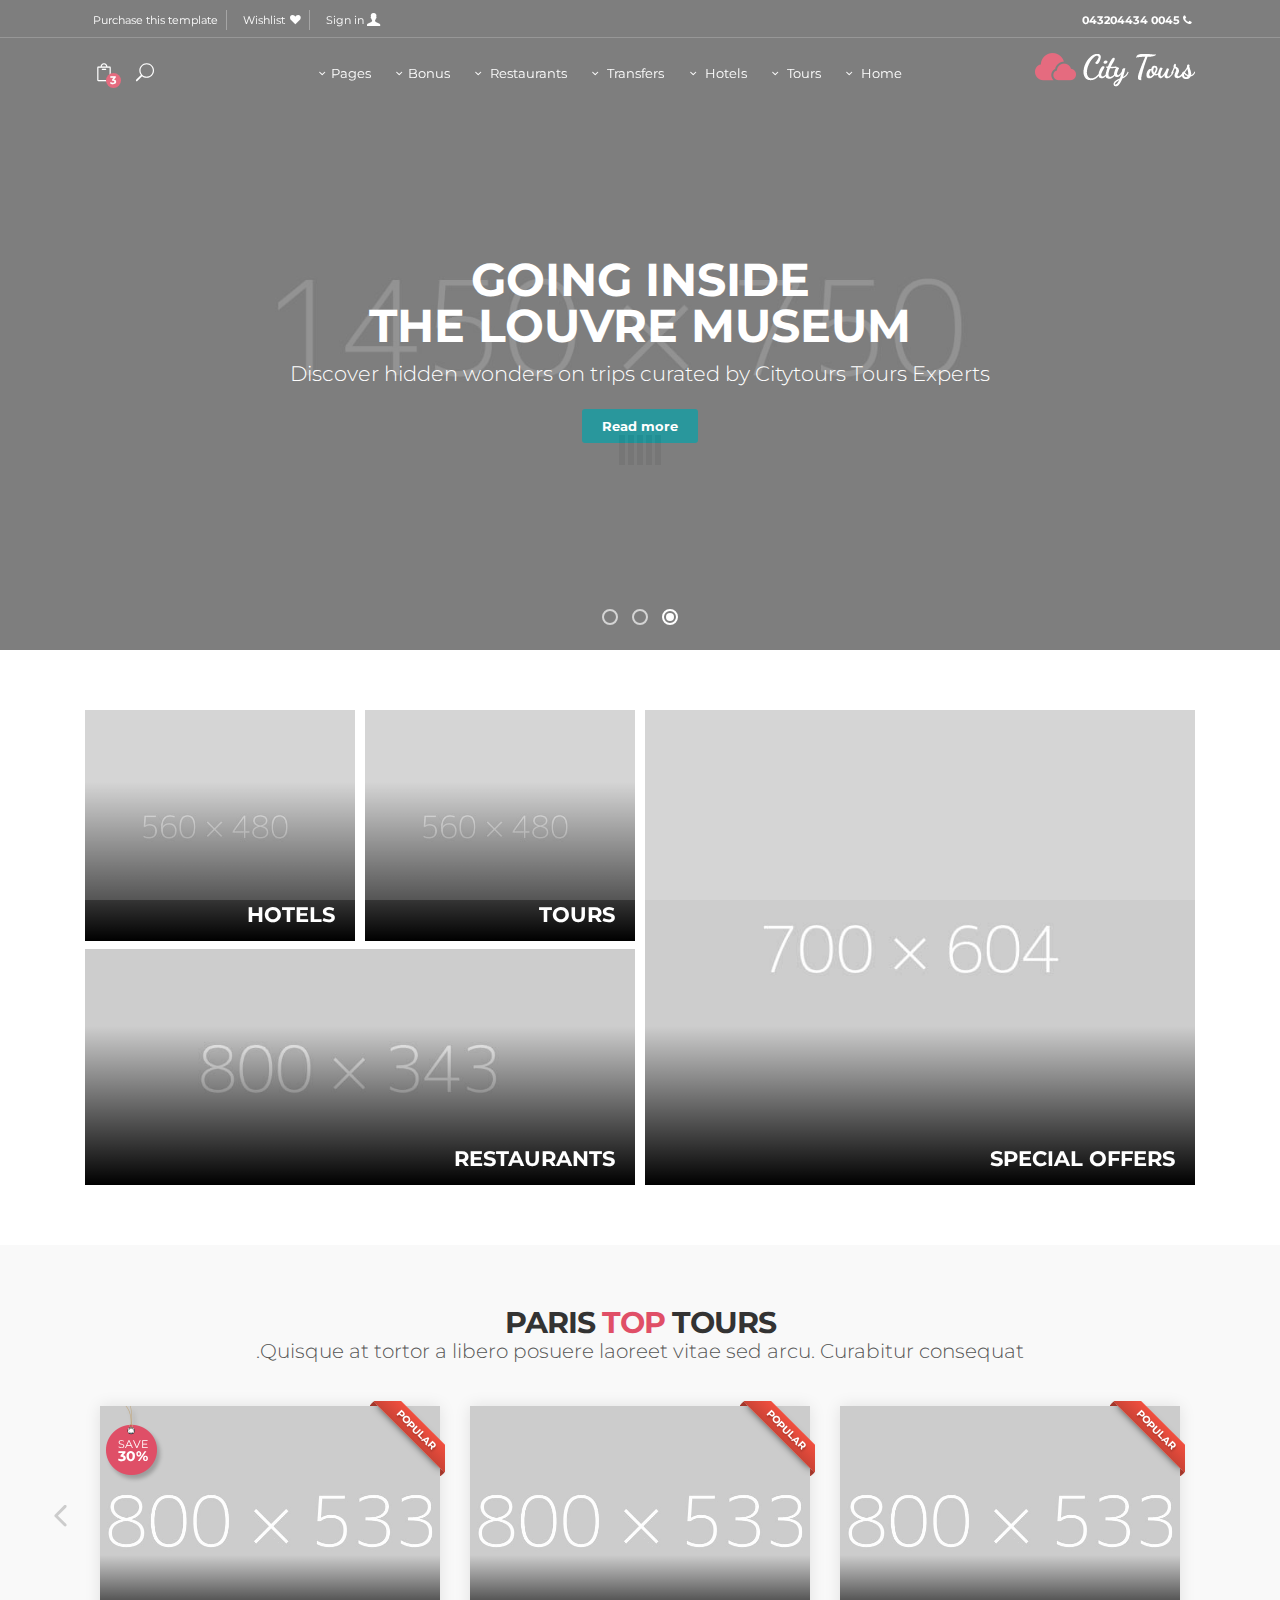
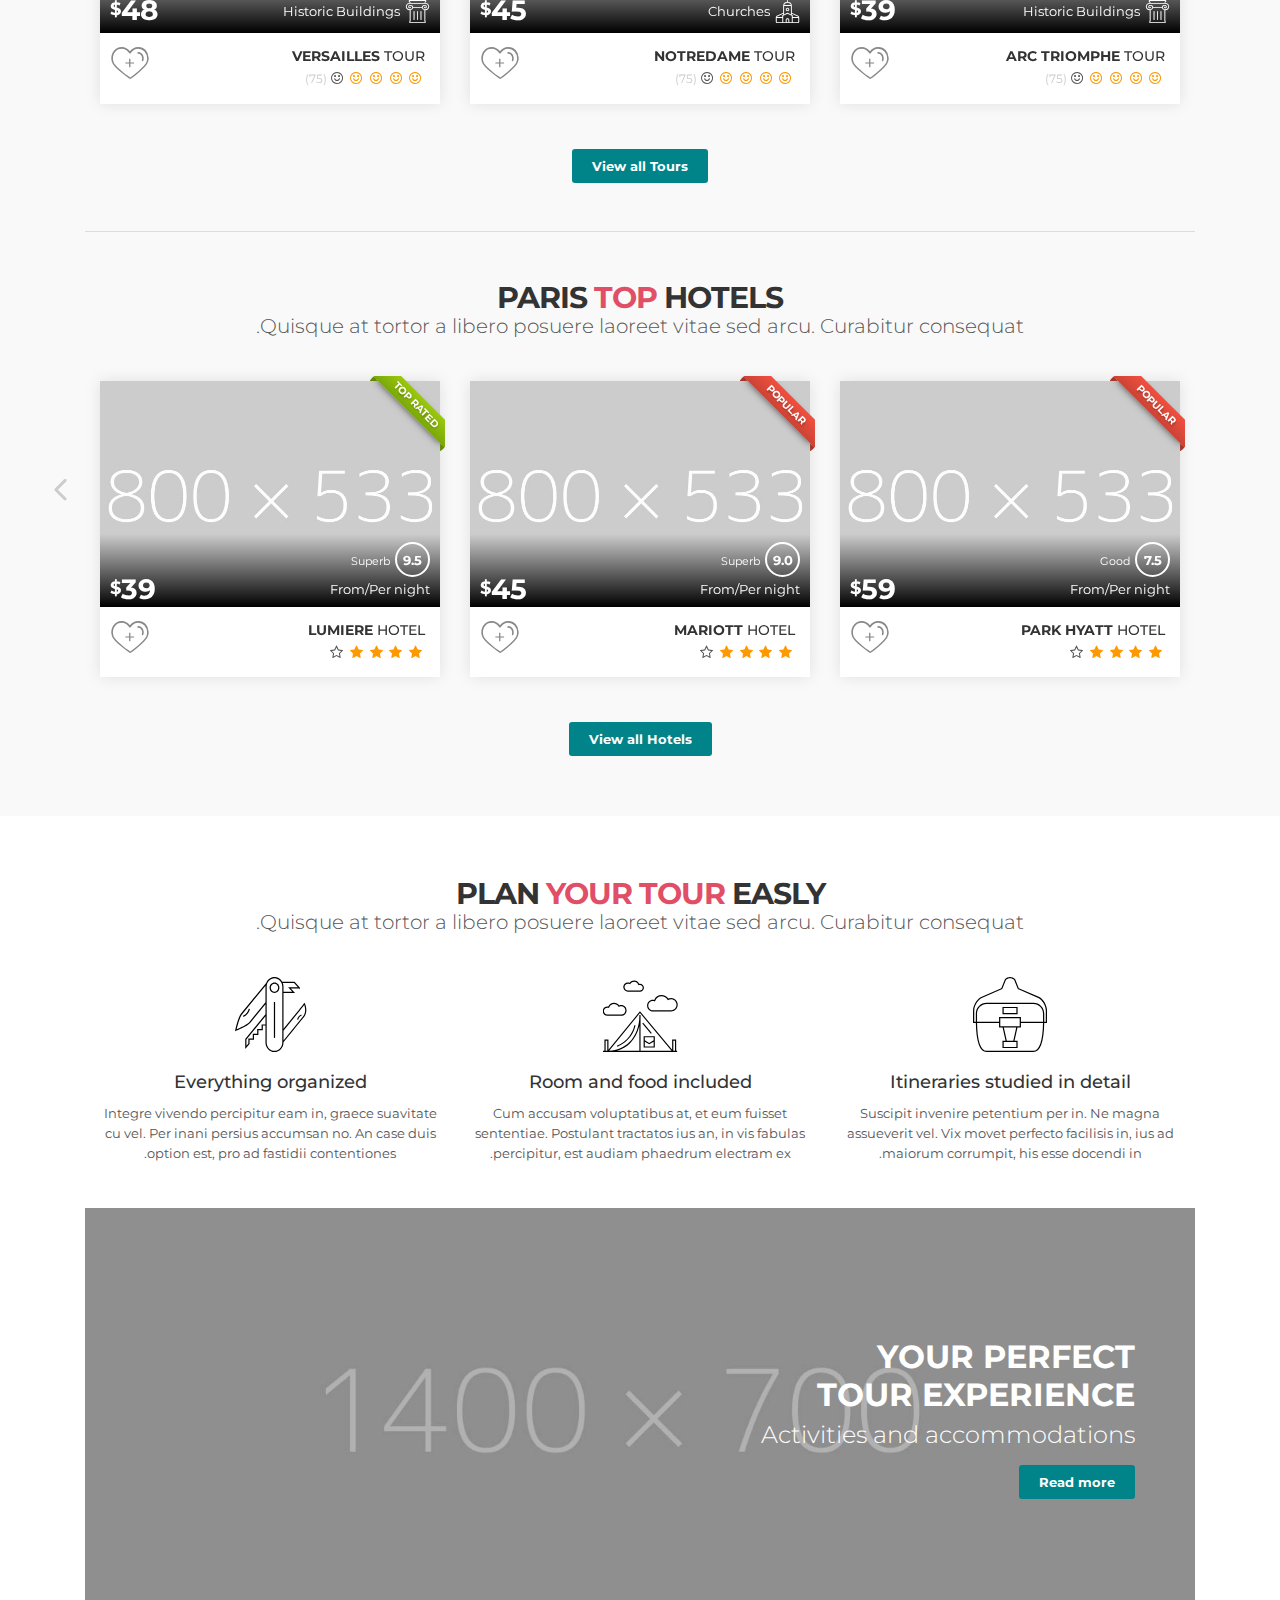
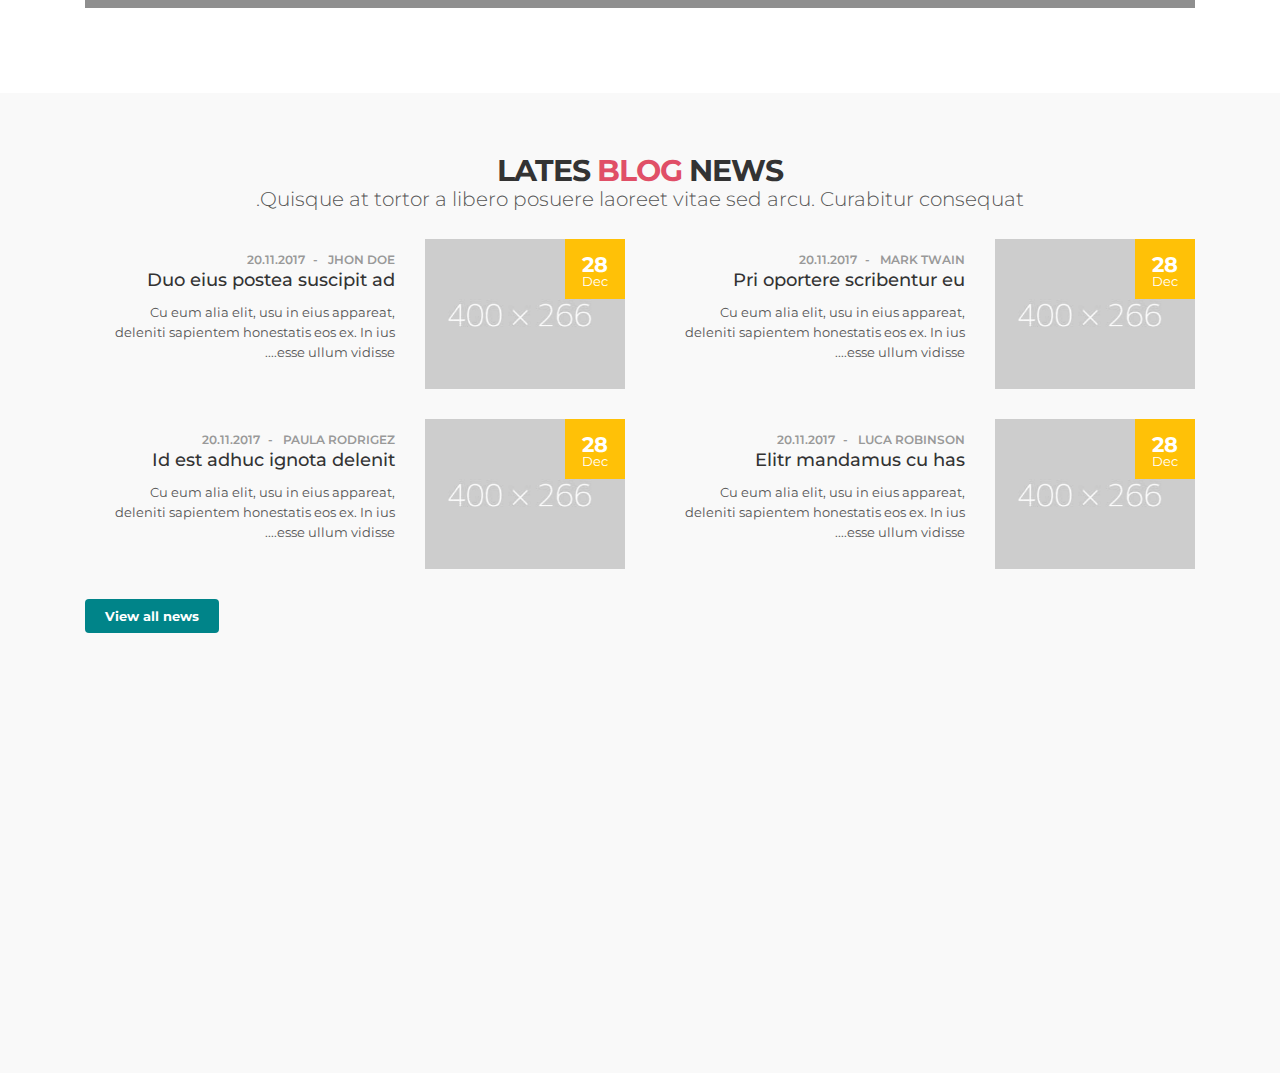
<file: html_rtl/index.html>
<!DOCTYPE html>
<html lang="en" dir="rtl">

<head>
    <meta charset="utf-8">
	<meta http-equiv="X-UA-Compatible" content="IE=edge">
	<meta name="viewport" content="width=device-width, initial-scale=1, shrink-to-fit=no">
    <meta name="description" content="Citytours - Premium site template for city tours agencies, transfers and tickets.">
    <meta name="author" content="Ansonika">
    <title>CITY TOURS - City tours and travel site template by Ansonika</title>

    <!-- Favicons-->
    <link rel="shortcut icon" href="img/favicon.ico" type="image/x-icon">
    <link rel="apple-touch-icon" type="image/x-icon" href="img/apple-touch-icon-57x57-precomposed.png">
    <link rel="apple-touch-icon" type="image/x-icon" sizes="72x72" href="img/apple-touch-icon-72x72-precomposed.png">
    <link rel="apple-touch-icon" type="image/x-icon" sizes="114x114" href="img/apple-touch-icon-114x114-precomposed.png">
    <link rel="apple-touch-icon" type="image/x-icon" sizes="144x144" href="img/apple-touch-icon-144x144-precomposed.png">

    <!-- GOOGLE WEB FONT -->
    <link href="https://fonts.googleapis.com/css?family=Gochi+Hand|Montserrat:300,400,700" rel="stylesheet">

    <!-- COMMON CSS -->
	<link href="css/bootstrap-rtl.min.css" rel="stylesheet">
    <link href="css/style.css" rel="stylesheet">
    <link href="css/style-rtl.css" rel="stylesheet">
	<link href="css/vendors.css" rel="stylesheet">

	<!-- CUSTOM CSS -->
	<link href="css/custom.css" rel="stylesheet">

</head>

<body class="rtl">

    <div id="preloader">
        <div class="sk-spinner sk-spinner-wave">
            <div class="sk-rect1"></div>
            <div class="sk-rect2"></div>
            <div class="sk-rect3"></div>
            <div class="sk-rect4"></div>
            <div class="sk-rect5"></div>
        </div>
    </div>
    <!-- End Preload -->

    <div class="layer"></div>
    <!-- Mobile menu overlay mask -->

    <!-- Header================================================== -->
    <header>
        <div id="top_line">
            <div class="container">
                <div class="row">
                    <div class="col-6"><i class="icon-phone"></i><strong>0045 043204434</strong></div>
                    <div class="col-6">
                        <ul id="top_links">
                            <li><a href="#sign-in-dialog" id="access_link">Sign in</a></li>
                            <li><a href="wishlist.html" id="wishlist_link">Wishlist</a></li>
                            <li><a href="http://themeforest.net/item/citytours-city-tours-tour-tickets-and-guides/10715647?ref=ansonika">Purchase this template</a></li>
                        </ul>
                    </div>
                </div><!-- End row -->
            </div><!-- End container-->
        </div><!-- End top line-->
        
        <div class="container">
            <div class="row">
                <div class="col-3">
                    <div id="logo_home">
                    	<h1><a href="index.html" title="City tours travel template">City Tours travel template</a></h1>
                    </div>
                </div>
                <nav class="col-9">
                    <a class="cmn-toggle-switch cmn-toggle-switch__htx open_close" href="javascript:void(0);"><span>Menu mobile</span></a>
                    <div class="main-menu">
                        <div id="header_menu">
                            <img src="img/logo_sticky.png" width="160" height="34" alt="City tours" data-retina="true">
                        </div>
                        <a href="#" class="open_close" id="close_in"><i class="icon_set_1_icon-77"></i></a>
                        <ul>
                            <li class="submenu">
                                <a href="javascript:void(0);" class="show-submenu">Home <i class="icon-down-open-mini"></i></a>
                                <ul>
                                    <li><a href="index.html">Owl Carousel Slider</a></li>
                                    <li><a href="index_22.html">Home items with Carousel</a></li>
                                    <li><a href="index_23.html">Home with Search V2</a></li>
                                    <li><a href="javascript:void(0);">Revolution slider</a>
                                        <ul>
                                            <li><a href="index_24.html">Default slider</a></li>
                                            <li><a href="index_20.html">Basic slider</a></li>
                                            <li><a href="index_14.html">Youtube Hero</a></li>
                                            <li><a href="index_15.html">Vimeo Hero</a></li>
                                            <li><a href="index_17.html">Youtube 4K</a></li>
                                            <li><a href="index_16.html">Carousel</a></li>
                                            <li><a href="index_19.html">Mailchimp Newsletter</a></li>
                                            <li><a href="index_18.html">Fixed Caption</a></li>
                                        </ul>
                                    </li>
                                    <li><a href="index_12.html">Layer slider</a></li>
                                    <li><a href="index_2.html">With Only tours</a></li>
                                    <li><a href="index_3.html">Single image</a></li>
                                    <li><a href="index_4.html">Header video</a></li>
                                    <li><a href="index_7.html">With search panel</a></li>
                                    <li><a href="index_13.html">With tabs</a></li>
                                    <li><a href="index_5.html">With map</a></li>
                                    <li><a href="index_6.html">With search bar</a></li>
                                    <li><a href="index_8.html">Search bar + Video</a></li>
                                    <li><a href="index_9.html">With Text Rotator</a></li>
                                    <li><a href="index_10.html">With Cookie Bar (EU law)</a></li>
                                    <li><a href="index_11.html">Popup Advertising</a></li>
                                </ul>
                            </li>
                            <li class="submenu">
                                <a href="javascript:void(0);" class="show-submenu">Tours <i class="icon-down-open-mini"></i></a>
                                <ul>
                                    <li><a href="all_tours_list.html">All tours list</a></li>
                                    <li><a href="all_tours_grid.html">All tours grid</a></li>
                                    <li><a href="all_tours_grid_masonry.html">All tours Sort Masonry</a></li>
                                    <li><a href="all_tours_map_listing.html">All tours map listing</a></li>
                                    <li><a href="single_tour.html">Single tour page</a></li>
                                    <li><a href="single_tour_with_gallery.html">Single tour with gallery</a></li>
                                    <li><a href="javascript:void(0);">Single tour fixed sidebar</a>
                                        <ul>
                                            <li><a href="single_tour_fixed_sidebar.html">Single tour fixed sidebar</a></li>
                                            <li><a href="single_tour_with_gallery_fixed_sidebar.html">Single tour 2 Fixed Sidebar</a></li>
                                            <li><a href="cart_fixed_sidebar.html">Cart Fixed Sidebar</a></li>
                                            <li><a href="payment_fixed_sidebar.html">Payment Fixed Sidebar</a></li>
                                            <li><a href="confirmation_fixed_sidebar.html">Confirmation Fixed Sidebar</a></li>
                                        </ul>
                                    </li>
                                    <li><a href="single_tour_working_booking.php">Single tour working booking</a></li>
                                    <li><a href="single_tour_datepicker_v2.html">Date and time picker V2</a></li>
                                    <li><a href="cart.html">Single tour cart</a></li>
                                    <li><a href="payment.html">Single tour booking</a></li>
                                </ul>
                            </li>
                             <li class="submenu">
                                <a href="javascript:void(0);" class="show-submenu">Hotels <i class="icon-down-open-mini"></i></a><ul>
                                    <li><a href="all_hotels_list.html">All hotels list</a></li>
                                    <li><a href="all_hotels_grid.html">All hotels grid</a></li>
                                    <li><a href="all_hotels_grid_masonry.html">All hotels Sort Masonry</a></li>
                                    <li><a href="all_hotels_map_listing.html">All hotels map listing</a></li>
                                    <li><a href="single_hotel.html">Single hotel page</a></li>
                                    <li><a href="single_hotel_datepicker_adv.html">Single hotel datepicker adv</a></li>
                                    <li><a href="single_hotel_datepicker_v2.html">Date and time picker V2</a></li>
                                    <li><a href="single_hotel_working_booking.php">Single hotel working booking</a></li>
                                    <li><a href="single_hotel_contact.php">Single hotel contact working</a></li>
                                    <li><a href="cart_hotel.html">Cart hotel</a></li>
                                    <li><a href="payment_hotel.html">Booking hotel</a></li>
                                    <li><a href="confirmation_hotel.html">Confirmation hotel</a></li>
                                </ul>
                            </li>
                            <li class="submenu">
                                <a href="javascript:void(0);" class="show-submenu">Transfers <i class="icon-down-open-mini"></i></a>
                                <ul>
                                    <li><a href="all_transfer_list.html">All transfers list</a></li>
                                    <li><a href="all_transfer_grid.html">All transfers grid</a></li>
                                    <li><a href="all_transfer_grid_masonry.html">All transfers Sort Masonry</a></li>
                                    <li><a href="single_transfer.html">Single transfer page</a></li>
                                    <li><a href="single_transfer_datepicker_v2.html">Date and time picker V2</a></li>
                                    <li><a href="cart_transfer.html">Cart transfers</a></li>
                                    <li><a href="payment_transfer.html">Booking transfers</a></li>
                                    <li><a href="confirmation_transfer.html">Confirmation transfers</a></li>
                                </ul>
                            </li>
                              <li class="submenu">
                                <a href="javascript:void(0);" class="show-submenu">Restaurants <i class="icon-down-open-mini"></i></a>
                                <ul>
                                    <li><a href="all_restaurants_list.html">All restaurants list</a></li>
                                    <li><a href="all_restaurants_grid.html">All restaurants grid</a></li>
                                    <li><a href="all_restaurants_grid_masonry.html">All restaurants Sort Masonry</a></li>
                                    <li><a href="all_restaurants_map_listing.html">All restaurants map listing</a></li>
                                    <li><a href="single_restaurant.html">Single restaurant page</a></li>
                                    <li><a href="single_restaurant_datepicker_v2.html">Date and time picker V2</a></li>
                                    <li><a href="payment_restaurant.html">Booking restaurant</a></li>
                                    <li><a href="confirmation_restaurant.html">Confirmation transfers</a></li>
                                </ul>
                            </li>
                             <li class="megamenu submenu">
                                <a href="javascript:void(0);" class="show-submenu-mega">Bonus<i class="icon-down-open-mini"></i></a>
                                <div class="menu-wrapper">
                                	<div class="row">
                                        <div class="col-lg-4">
                                            <h3>Header styles</h3>
                                            <ul>
                                                <li><a href="index.html">Default transparent</a></li>
                                                <li><a href="header_2.html">Plain color</a></li>
                                                <li><a href="header_3.html">Plain color on scroll</a></li>
                                                <li><a href="header_4.html">With socials on top</a></li>
                                                <li><a href="header_5.html">With language selection</a></li>
                                                <li><a href="header_6.html">With lang and conversion</a></li>
                                                <li><a href="header_7.html">With full horizontal menu</a></li>
                                            </ul>
                                        </div>
                                        <div class="col-lg-4">
                                            <h3>Footer styles</h3>
                                            <ul>
                                                <li><a href="index.html">Footer default</a></li>
                                                <li><a href="footer_2.html">Footer style 2</a></li>
                                                <li><a href="footer_3.html">Footer style 3</a></li>
                                                <li><a href="footer_4.html">Footer style 4</a></li>
                                                <li><a href="footer_5.html">Footer style 5</a></li>
                                                <li><a href="footer_6.html">Footer style 6</a></li>
                                                <li><a href="footer_7.html">Footer style 7</a></li>
                                            </ul>
                                        </div>
                                        <div class="col-lg-4">
                                            <h3>Shop section</h3>
                                            <ul>
                                                <li><a href="shop.html">Shop</a></li>
                                                <li><a href="shop-single.html">Shop single</a></li>
                                                <li><a href="shopping-cart.html">Shop cart</a></li>
                                                <li><a href="checkout.html">Shop Checkout</a></li>
                                            </ul>
                                        </div>
                                    </div><!-- End row -->
                                </div><!-- End menu-wrapper -->
                            </li>
                            <li class="megamenu submenu">
                                <a href="javascript:void(0);" class="show-submenu-mega">Pages<i class="icon-down-open-mini"></i></a>
                                <div class="menu-wrapper">
                                	<div class="row">
										<div class="col-lg-4">
											<h3>Pages</h3>
											<ul>
												<li><a href="about.html">About us</a></li>
											   <li><a href="general_page.html">General page</a></li>
												<li><a href="tourist_guide.html">Tourist guide</a></li>
												 <li><a href="wishlist.html">Wishlist page</a></li>
												 <li><a href="faq.html">Faq</a></li>
												 <li><a href="faq_2.html">Faq smooth scroll</a></li>
												 <li><a href="pricing_tables.html">Pricing tables</a></li>
												 <li><a href="gallery_3_columns.html">Gallery 3 columns</a></li>
												<li><a href="gallery_4_columns.html">Gallery 4 columns</a></li>
												<li><a href="grid_gallery_1.html">Grid gallery</a></li>
												<li><a href="grid_gallery_2.html">Grid gallery with filters</a></li>
											</ul>
										</div>
										<div class="col-lg-4">
											<h3>Pages</h3>
											<ul>
												<li><a href="contact_us_1.html">Contact us 1</a></li>
												<li><a href="contact_us_2.html">Contact us 2</a></li>
												 <li><a href="blog_right_sidebar.html">Blog</a></li>
												<li><a href="blog.html">Blog left sidebar</a></li>
												<li><a href="login.html">Login</a></li>
												<li><a href="register.html">Register</a></li>
												<li><a href="invoice.html" target="_blank">Invoice</a></li>
												<li><a href="404.html">404 Error page</a></li>
												<li><a href="site_launch/index.html">Site launch / Coming soon</a></li>
												<li><a href="timeline.html">Tour timeline</a></li>
												<li><a href="page_with_map.html"><i class="icon-map"></i>  Full screen map</a></li>
											</ul>
										</div>
										<div class="col-lg-4">
											<h3>Elements</h3>
											<ul>
												<li><a href="footer_2.html"><i class="icon-columns"></i> Footer with working newsletter</a></li>
												<li><a href="footer_5.html"><i class="icon-columns"></i> Footer with Twitter feed</a></li>
												<li><a href="icon_pack_1.html"><i class="icon-inbox-alt"></i> Icon pack 1 (1900)</a></li>
												<li><a href="icon_pack_2.html"><i class="icon-inbox-alt"></i> Icon pack 2 (100)</a></li>
												<li><a href="icon_pack_3.html"><i class="icon-inbox-alt"></i> Icon pack 3 (30)</a></li>
												<li><a href="icon_pack_4.html"><i class="icon-inbox-alt"></i> Icon pack 4 (200)</a></li>
												<li><a href="icon_pack_5.html"><i class="icon-inbox-alt"></i> Icon pack 5 (360)</a></li>
												<li><a href="shortcodes.html"><i class="icon-tools"></i> Shortcodes</a></li>
												<li><a href="newsletter_template/newsletter.html" target="blank"><i class=" icon-mail"></i> Responsive email template</a></li>
												<li><a href="admin.html"><i class="icon-cog-1"></i>  Admin area</a></li>
												<li><a href="general_page.html"><i class="icon-light-up"></i>  Weather Forecast</a></li>                                             
											</ul>
										</div>
                                    </div><!-- End row -->
                                </div><!-- End menu-wrapper -->
                            </li>
                        </ul>
                    </div><!-- End main-menu -->
                    <ul id="top_tools">
                        <li>
                            <a href="javascript:void(0);" class="search-overlay-menu-btn"><i class="icon_search"></i></a>
                        </li>
                        <li>
                            <div class="dropdown dropdown-cart">
                                <a href="#" data-toggle="dropdown" class="cart_bt"><i class="icon_bag_alt"></i><strong>3</strong></a>
                                <ul class="dropdown-menu" id="cart_items">
                                    <li>
                                        <div class="image"><img src="img/thumb_cart_1.jpg" alt="image"></div>
                                        <strong><a href="#">Louvre museum</a>1x $36.00 </strong>
                                        <a href="#" class="action"><i class="icon-trash"></i></a>
                                    </li>
                                    <li>
                                        <div class="image"><img src="img/thumb_cart_2.jpg" alt="image"></div>
                                        <strong><a href="#">Versailles tour</a>2x $36.00 </strong>
                                        <a href="#" class="action"><i class="icon-trash"></i></a>
                                    </li>
                                    <li>
                                        <div class="image"><img src="img/thumb_cart_3.jpg" alt="image"></div>
                                        <strong><a href="#">Versailles tour</a>1x $36.00 </strong>
                                        <a href="#" class="action"><i class="icon-trash"></i></a>
                                    </li>
                                    <li>
                                        <div>Total: <span>$120.00</span></div>
                                        <a href="cart.html" class="button_drop">Go to cart</a>
                                        <a href="payment.html" class="button_drop outline">Check out</a>
                                    </li>
                                </ul>
                            </div><!-- End dropdown-cart-->
                        </li>
                    </ul>
                </nav>
            </div>
        </div><!-- container -->
    </header><!-- End Header -->
	
	<main>
		<div id="carousel-home">
            <div class="owl-carousel owl-theme">
                 <div class="owl-slide cover" style="background-image: url(img/slides/slide_home_3.jpg);">
                    <div class="opacity-mask d-flex align-items-center" data-opacity-mask="rgba(0, 0, 0, 0.5)">
                        <div class="container">
                            <div class="row justify-content-center justify-content-md-start">
                                <div class="col-lg-12 static">
                                    <div class="slide-text text-center white">
                                        <h2 class="owl-slide-animated owl-slide-title">Going Inside<br>The Louvre Museum</h2>
                                        <p class="owl-slide-animated owl-slide-subtitle">
                                            Discover hidden wonders on trips curated by Citytours Tours Experts
                                        </p>
                                        <div class="owl-slide-animated owl-slide-cta"><a class="btn_1" href="all_tours_list.html" role="button">Read more</a></div>
                                    </div>
                                </div>
                            </div>
                        </div>
                    </div>
                </div>
                <!--/owl-slide-->
                <div class="owl-slide cover" style="background-image: url(img/slides/slide_home_2.jpg);">
                    <div class="opacity-mask d-flex align-items-center" data-opacity-mask="rgba(0, 0, 0, 0.6)">
                        <div class="container">
                            <div class="row justify-content-center justify-content-md-end">
                                <div class="col-lg-6 static">
                                    <div class="slide-text text-right white">
                                        <h2 class="owl-slide-animated owl-slide-title">Discover<br>Vatican Museum</h2>
                                        <p class="owl-slide-animated owl-slide-subtitle">
                                            Discover hidden wonders on trips curated by Citytours Tours Experts
                                        </p>
                                        <div class="owl-slide-animated owl-slide-cta"><a class="btn_1" href="all_tours_list.html" role="button">Read more</a></div>
                                    </div>
                                </div>
                            </div>
                        </div>
                    </div>
                </div>
                <!--/owl-slide-->
                <div class="owl-slide cover" style="background-image: url(img/slides/slide_home_1.jpg);">
                    <div class="opacity-mask d-flex align-items-center" data-opacity-mask="rgba(0, 0, 0, 0.5)">
                        <div class="container">
                            <div class="row justify-content-center justify-content-md-start">
                                <div class="col-lg-6 static">
                                    <div class="slide-text white">
                                        <h2 class="owl-slide-animated owl-slide-title">Love Paris<br>Arch de Triomphe</h2>
                                        <p class="owl-slide-animated owl-slide-subtitle">
                                            Discover hidden wonders on trips curated by Citytours Tours Experts
                                        </p>
                                        <div class="owl-slide-animated owl-slide-cta"><a class="btn_1" href="all_tours_list.html" role="button">Read more</a></div>
                                    </div>
                                </div>
                            </div>
                        </div>
                    </div>
                </div>
                <!--/owl-slide-->
            </div>
            <div id="icon_drag_mobile"></div>
        </div>
        <!--/carousel-->

        <div class="white_bg">
        <div class="container margin_60">
            <div class="row small-gutters categories_grid">
                <div class="col-sm-12 col-md-6">
                    <a href="all_tours_list.html">
                        <img src="img/img_cat_home_1.jpg" alt="" class="img-fluid">
                        <div class="wrapper">
                            <h2>Special Offers</h2>
                            <p>1150 Locations</p>
                        </div>
                    </a>
                </div>
                <div class="col-sm-12 col-md-6">
                    <div class="row small-gutters mt-md-0 mt-sm-2">
                        <div class="col-sm-6">
                            <a href="all_tours_list.html">
                                <img src="img/img_cat_home_2.jpg" alt="" class="img-fluid">
                                <div class="wrapper">
                                    <h2>Tours</h2>
                                    <p>800 Locations</p>
                                </div>
                            </a>
                        </div>
                        <div class="col-sm-6">
                            <a href="all_hotels_list.html">
                                <img src="img/img_cat_home_3.jpg" alt="" class="img-fluid">
                                <div class="wrapper">
                                    <h2>Hotels</h2>
                                    <p>650 Locations</p>
                                </div>
                            </a>
                        </div>
                        <div class="col-sm-12 mt-sm-2">
                            <a href="all_restaurants_list.html">
                                <img src="img/img_cat_home_4.jpg" alt="" class="img-fluid">
                                <div class="wrapper">
                                    <h2>Restaurants</h2>
                                    <p>1132 Locations</p>
                                </div>
                            </a>
                        </div>
                    </div>
                </div>
            </div>
            <!--/categories_grid-->
        </div>
        <!-- /container -->
        </div>
        <!-- /white_bg -->

		<div class="container margin_60">

			<div class="main_title">
				<h2>Paris <span>Top</span> Tours</h2>
				<p>Quisque at tortor a libero posuere laoreet vitae sed arcu. Curabitur consequat.</p>
			</div>

            <div class="owl-carousel owl-theme list_carousel add_bottom_30">
                <div class="item">
                    <div class="tour_container">
                        <div class="ribbon_3 popular"><span>Popular</span></div>
                        <div class="img_container">
                            <a href="single_tour.html">
                                <img src="img/tour_box_1.jpg" width="800" height="533" class="img-fluid" alt="image">
                                <div class="short_info">
                                    <i class="icon_set_1_icon-44"></i>Historic Buildings<span class="price"><sup>$</sup>39</span>
                                </div>
                            </a>
                        </div>
                        <div class="tour_title">
                            <h3><strong>Arc Triomphe</strong> tour</h3>
                            <div class="rating">
                                <i class="icon-smile voted"></i><i class="icon-smile voted"></i><i class="icon-smile voted"></i><i class="icon-smile voted"></i><i class="icon-smile"></i><small>(75)</small>
                            </div>
                            <!-- end rating -->
                            <div class="wishlist">
                                <a class="tooltip_flip tooltip-effect-1" href="javascript:void(0);">+<span class="tooltip-content-flip"><span class="tooltip-back">Add to wishlist</span></span></a>
                            </div>
                            <!-- End wish list-->
                        </div>
                    </div>
                    <!-- End box tour -->
                </div>
                <!-- /item -->
                <div class="item">
                    <div class="tour_container">
                        <div class="ribbon_3 popular"><span>Popular</span></div>
                        <div class="img_container">
                            <a href="single_tour.html">
                                <img src="img/tour_box_2.jpg" width="800" height="533" class="img-fluid" alt="image">
                                <div class="short_info">
                                    <i class="icon_set_1_icon-43"></i>Churches<span class="price"><sup>$</sup>45</span>
                                </div>
                            </a>
                        </div>
                        <div class="tour_title">
                            <h3><strong>Notredame</strong> tour</h3>
                            <div class="rating">
                                <i class="icon-smile voted"></i><i class="icon-smile voted"></i><i class="icon-smile voted"></i><i class="icon-smile voted"></i><i class="icon-smile"></i><small>(75)</small>
                            </div>
                            <!-- end rating -->
                            <div class="wishlist">
                                <a class="tooltip_flip tooltip-effect-1" href="javascript:void(0);">+<span class="tooltip-content-flip"><span class="tooltip-back">Add to wishlist</span></span></a>
                            </div>
                            <!-- End wish list-->
                        </div>
                    </div>
                    <!-- End box tour -->
                </div>
                <!-- /item -->
                <div class="item">
                    <div class="tour_container">
                        <div class="ribbon_3 popular"><span>Popular</span></div>
                        <div class="img_container">
                            <a href="single_tour.html">
                                <img src="img/tour_box_3.jpg" width="800" height="533" class="img-fluid" alt="image">
                                <div class="badge_save">Save<strong>30%</strong></div>
                                <div class="short_info">
                                    <i class="icon_set_1_icon-44"></i>Historic Buildings<span class="price"><sup>$</sup>48</span>
                                </div>
                            </a>
                        </div>
                        <div class="tour_title">
                            <h3><strong>Versailles</strong> tour</h3>
                            <div class="rating">
                                <i class="icon-smile voted"></i><i class="icon-smile voted"></i><i class="icon-smile voted"></i><i class="icon-smile voted"></i><i class="icon-smile"></i><small>(75)</small>
                            </div>
                            <!-- end rating -->
                            <div class="wishlist">
                                <a class="tooltip_flip tooltip-effect-1" href="javascript:void(0);">+<span class="tooltip-content-flip"><span class="tooltip-back">Add to wishlist</span></span></a>
                            </div>
                            <!-- End wish list-->
                        </div>
                    </div>
                    <!-- End box tour -->
                </div>
                <!-- /item -->
                <div class="item">
                    <div class="tour_container">
                        <div class="ribbon_3"><span>Top rated</span></div>
                        <div class="img_container">
                            <a href="single_tour.html">
                                <img src="img/tour_box_4.jpg" width="800" height="533" class="img-fluid" alt="image">
                                <div class="badge_save">Save<strong>20%</strong></div>
                                <div class="short_info">
                                    <i class="icon_set_1_icon-30"></i>Walking tour<span class="price"><sup>$</sup>36</span>
                                </div>
                            </a>
                        </div>
                        <div class="tour_title">
                            <h3><strong>Pompidue</strong> tour</h3>
                            <div class="rating">
                                <i class="icon-smile voted"></i><i class="icon-smile voted"></i><i class="icon-smile voted"></i><i class="icon-smile voted"></i><i class="icon-smile"></i><small>(75)</small>
                            </div>
                            <!-- end rating -->
                            <div class="wishlist">
                                <a class="tooltip_flip tooltip-effect-1" href="javascript:void(0);">+<span class="tooltip-content-flip"><span class="tooltip-back">Add to wishlist</span></span></a>
                            </div>
                            <!-- End wish list-->
                        </div>
                    </div>
                    <!-- End box tour -->
                </div>
                <!-- /item -->
                <div class="item">
                    <div class="tour_container">
                        <div class="ribbon_3"><span>Top rated</span></div>
                        <div class="img_container">
                            <a href="single_tour.html">
                                <img src="img/tour_box_14.jpg" width="800" height="533" class="img-fluid" alt="image">
                                <div class="short_info">
                                    <i class="icon_set_1_icon-28"></i>Skyline tours<span class="price"><sup>$</sup>42</span>
                                </div>
                            </a>
                        </div>
                        <div class="tour_title">
                            <h3><strong>Tour Eiffel</strong> tour</h3>
                            <div class="rating">
                                <i class="icon-smile voted"></i><i class="icon-smile voted"></i><i class="icon-smile voted"></i><i class="icon-smile voted"></i><i class="icon-smile"></i><small>(75)</small>
                            </div>
                            <!-- end rating -->
                            <div class="wishlist">
                                <a class="tooltip_flip tooltip-effect-1" href="javascript:void(0);">+<span class="tooltip-content-flip"><span class="tooltip-back">Add to wishlist</span></span></a>
                            </div>
                            <!-- End wish list-->
                        </div>
                    </div>
                    <!-- End box tour -->
                </div>
                <!-- /item -->
            </div>
            <!-- /carousel -->
			
			<p class="text-center add_bottom_30">
				<a href="all_tours_list.html" class="btn_1">View all Tours</a>
			</p>

			<hr class="mt-5 mb-5">

			<div class="main_title">
				<h2>Paris <span>Top</span> Hotels</h2>
				<p>Quisque at tortor a libero posuere laoreet vitae sed arcu. Curabitur consequat.</p>
			</div>

            <div class="owl-carousel owl-theme list_carousel add_bottom_30">
                <div class="item">
                    <div class="hotel_container">
                        <div class="ribbon_3 popular"><span>Popular</span></div>
                        <div class="img_container">
                            <a href="single_hotel.html">
                                <img src="img/hotel_1.jpg" width="800" height="533" class="img-fluid" alt="image">
                                <div class="score"><span>7.5</span>Good</div>
                                <div class="short_info hotel">
                                    From/Per night<span class="price"><sup>$</sup>59</span>
                                </div>
                            </a>
                        </div>
                        <div class="hotel_title">
                            <h3><strong>Park Hyatt</strong> Hotel</h3>
                            <div class="rating">
                                <i class="icon-star voted"></i><i class="icon-star voted"></i><i class="icon-star voted"></i><i class="icon-star voted"></i><i class="icon-star-empty"></i>
                            </div>
                            <!-- end rating -->
                            <div class="wishlist">
                                <a class="tooltip_flip tooltip-effect-1" href="#">+<span class="tooltip-content-flip"><span class="tooltip-back">Add to wishlist</span></span></a>
                            </div>
                            <!-- End wish list-->
                        </div>
                    </div>
                    <!-- End box -->
                </div>
                <!-- /item -->
                <div class="item">
                    <div class="hotel_container">
                        <div class="ribbon_3 popular"><span>Popular</span></div>
                        <div class="img_container">
                            <a href="single_hotel.html">
                                <img src="img/hotel_2.jpg" width="800" height="533" class="img-fluid" alt="image">
                                <div class="score"><span>9.0</span>Superb</div>
                                <div class="short_info hotel">
                                    From/Per night<span class="price"><sup>$</sup>45</span>
                                </div>
                            </a>
                        </div>
                        <div class="hotel_title">
                            <h3><strong>Mariott</strong> Hotel</h3>
                            <div class="rating">
                                <i class="icon-star voted"></i><i class="icon-star voted"></i><i class="icon-star voted"></i><i class="icon-star voted"></i><i class="icon-star-empty"></i>
                            </div>
                            <!-- end rating -->
                            <div class="wishlist">
                                <a class="tooltip_flip tooltip-effect-1" href="#">+<span class="tooltip-content-flip"><span class="tooltip-back">Add to wishlist</span></span></a>
                            </div>
                            <!-- End wish list-->
                        </div>
                    </div>
                    <!-- End box -->
                </div>
                <!-- /item -->
                <div class="item">
                    <div class="hotel_container">
                        <div class="ribbon_3"><span>Top rated</span></div>
                        <div class="img_container">
                            <a href="single_hotel.html">
                                <img src="img/hotel_3.jpg" width="800" height="533" class="img-fluid" alt="image">
                                <div class="score"><span>9.5</span>Superb</div>
                                <div class="short_info hotel">
                                    From/Per night<span class="price"><sup>$</sup>39</span>
                                </div>
                            </a>
                        </div>
                        <div class="hotel_title">
                            <h3><strong>Lumiere</strong> Hotel</h3>
                            <div class="rating">
                                <i class="icon-star voted"></i><i class="icon-star voted"></i><i class="icon-star voted"></i><i class="icon-star voted"></i><i class="icon-star-empty"></i>
                            </div>
                            <!-- end rating -->
                            <div class="wishlist">
                                <a class="tooltip_flip tooltip-effect-1" href="#">+<span class="tooltip-content-flip"><span class="tooltip-back">Add to wishlist</span></span></a>
                            </div>
                            <!-- End wish list-->
                        </div>
                    </div>
                    <!-- End box -->
                </div>
                <!-- /item -->
                <div class="item">
                    <div class="hotel_container">
                        <div class="ribbon_3"><span>Top rated</span></div>
                        <div class="img_container">
                            <a href="single_hotel.html">
                                <img src="img/hotel_4.jpg" width="800" height="533" class="img-fluid" alt="image">
                                <div class="score"><span>7.5</span>Good</div>
                                <div class="short_info hotel">
                                    From/Per night<span class="price"><sup>$</sup>45</span>
                                </div>
                            </a>
                        </div>
                        <div class="hotel_title">
                            <h3><strong>Novelle</strong> Hotel</h3>
                            <div class="rating">
                                <i class="icon-star voted"></i><i class="icon-star voted"></i><i class="icon-star voted"></i><i class="icon-star voted"></i><i class="icon-star-empty"></i>
                            </div>
                            <!-- end rating -->
                            <div class="wishlist">
                                <a class="tooltip_flip tooltip-effect-1" href="javascript:void(0);">+<span class="tooltip-content-flip"><span class="tooltip-back">Add to wishlist</span></span></a>
                            </div>
                            <!-- End wish list-->
                        </div>
                    </div>
                    <!-- End box -->
                </div>
                <!-- /item -->
                <div class="item">
                    <div class="hotel_container">
                        <div class="ribbon_3"><span>Top rated</span></div>
                        <div class="img_container">
                            <a href="single_hotel.html">
                                <img src="img/hotel_5.jpg" width="800" height="533" class="img-fluid" alt="image">
                                <div class="score"><span>8.0</span>Good</div>
                                <div class="short_info hotel">
                                    From/Per night<span class="price"><sup>$</sup>39</span>
                                </div>
                            </a>
                        </div>
                        <div class="hotel_title">
                            <h3><strong>Louvre</strong> Hotel</h3>
                            <div class="rating">
                                <i class="icon-star voted"></i><i class="icon-star voted"></i><i class="icon-star voted"></i><i class="icon-star voted"></i><i class="icon-star-empty"></i>
                            </div>
                            <!-- end rating -->
                            <div class="wishlist">
                                <a class="tooltip_flip tooltip-effect-1" href="#">+<span class="tooltip-content-flip"><span class="tooltip-back">Add to wishlist</span></span></a>
                            </div>
                            <!-- End wish list-->
                        </div>
                    </div>
                    <!-- End box -->
                </div>
                <!-- /item -->
            </div>
            <!-- /carousel -->
			
			<p class="text-center nopadding">
				<a href="all_hotels_list.html" class="btn_1">View all Hotels</a>
			</p>
			
		</div>
		<!-- End container -->

		<div class="white_bg">
			<div class="container margin_60">
				<div class="main_title">
					<h2>Plan <span>Your Tour</span> Easly</h2>
					<p>
						Quisque at tortor a libero posuere laoreet vitae sed arcu. Curabitur consequat.
					</p>
				</div>
				<div class="row feature_home_2">
                    <div class="col-md-4 text-center">
                        <img src="img/adventure_icon_1.svg" alt="" width="75" height="75">
                        <h3>Itineraries studied in detail</h3>
                        <p>Suscipit invenire petentium per in. Ne magna assueverit vel. Vix movet perfecto facilisis in, ius ad maiorum corrumpit, his esse docendi in.</p>
                    </div>
                    <div class="col-md-4 text-center">
                        <img src="img/adventure_icon_2.svg" alt="" width="75" height="75">
                        <h3>Room and food included</h3>
                        <p> Cum accusam voluptatibus at, et eum fuisset sententiae. Postulant tractatos ius an, in vis fabulas percipitur, est audiam phaedrum electram ex.</p>
                    </div>
                    <div class="col-md-4 text-center">
                        <img src="img/adventure_icon_3.svg" alt="" width="75" height="75">
                        <h3>Everything organized</h3>
                        <p>Integre vivendo percipitur eam in, graece suavitate cu vel. Per inani persius accumsan no. An case duis option est, pro ad fastidii contentiones.</p>
                    </div>
                </div>

                <div class="banner_2">
                    <div class="wrapper d-flex align-items-center opacity-mask" data-opacity-mask="rgba(0, 0, 0, 0.3)" style="background-color: rgba(0, 0, 0, 0.3);">
                        <div>
                            <h3>Your Perfect<br>Tour Experience</h3>
                            <p>Activities and accommodations</p>
                            <a href="all_tours_list.html" class="btn_1">Read more</a>
                        </div>
                    </div>
                    <!-- /wrapper -->
                </div>
                <!-- /banner_2 -->

			</div>
			<!-- End container -->
		</div>
		<!-- End white_bg -->

        <div class="container margin_60">
            <div class="main_title">
                <h2>Lates <span>Blog</span> News</h2>
                <p>Quisque at tortor a libero posuere laoreet vitae sed arcu. Curabitur consequat.</p>
            </div>

            <div class="row">
                    <div class="col-lg-6">
                        <a class="box_news" href="blog.html">
                            <figure><img src="img/news_home_1.jpg" alt="">
                                <figcaption><strong>28</strong>Dec</figcaption>
                            </figure>
                            <ul>
                                <li>Mark Twain</li>
                                <li>20.11.2017</li>
                            </ul>
                            <h4>Pri oportere scribentur eu</h4>
                            <p>Cu eum alia elit, usu in eius appareat, deleniti sapientem honestatis eos ex. In ius esse ullum vidisse....</p>
                        </a>
                    </div>
                    <!-- /box_news -->
                    <div class="col-lg-6">
                        <a class="box_news" href="blog.html">
                            <figure><img src="img/news_home_2.jpg" alt="">
                                <figcaption><strong>28</strong>Dec</figcaption>
                            </figure>
                            <ul>
                                <li>Jhon Doe</li>
                                <li>20.11.2017</li>
                            </ul>
                            <h4>Duo eius postea suscipit ad</h4>
                            <p>Cu eum alia elit, usu in eius appareat, deleniti sapientem honestatis eos ex. In ius esse ullum vidisse....</p>
                        </a>
                    </div>
                    <!-- /box_news -->
                    <div class="col-lg-6">
                        <a class="box_news" href="blog.html">
                            <figure><img src="img/news_home_3.jpg" alt="">
                                <figcaption><strong>28</strong>Dec</figcaption>
                            </figure>
                            <ul>
                                <li>Luca Robinson</li>
                                <li>20.11.2017</li>
                            </ul>
                            <h4>Elitr mandamus cu has</h4>
                            <p>Cu eum alia elit, usu in eius appareat, deleniti sapientem honestatis eos ex. In ius esse ullum vidisse....</p>
                        </a>
                    </div>
                    <!-- /box_news -->
                    <div class="col-lg-6">
                        <a class="box_news" href="blog.html">
                            <figure><img src="img/news_home_4.jpg" alt="">
                                <figcaption><strong>28</strong>Dec</figcaption>
                            </figure>
                            <ul>
                                <li>Paula Rodrigez</li>
                                <li>20.11.2017</li>
                            </ul>
                            <h4>Id est adhuc ignota delenit</h4>
                            <p>Cu eum alia elit, usu in eius appareat, deleniti sapientem honestatis eos ex. In ius esse ullum vidisse....</p>
                        </a>
                    </div>
                    <!-- /box_news -->
                </div>
                <!-- /row -->
                <p class="btn_home_align"><a href="blog.html" class="btn_1 rounded">View all news</a></p>
        </div>
        <!-- End container -->
	</main>
	<!-- End main -->
    
    <footer class="revealed">
        <div class="container">
            <div class="row">
                <div class="col-md-4">
                    <h3>Need help?</h3>
                    <a href="tel://004542344599" id="phone">+45 423 445 99</a>
                    <a href="mailto:help@citytours.com" id="email_footer">help@citytours.com</a>
                </div>
                <div class="col-md-3">
                    <h3>About</h3>
                    <ul>
                        <li><a href="#">About us</a></li>
                        <li><a href="#">FAQ</a></li>
                        <li><a href="#">Login</a></li>
                        <li><a href="#">Register</a></li>
                         <li><a href="#">Terms and condition</a></li>
                    </ul>
                </div>
                <div class="col-md-3">
                    <h3>Discover</h3>
                    <ul>
                        <li><a href="#">Community blog</a></li>
                        <li><a href="#">Tour guide</a></li>
                        <li><a href="#">Wishlist</a></li>
                         <li><a href="#">Gallery</a></li>
                    </ul>
                </div>
                <div class="col-md-2">
                    <h3>Settings</h3>
                    <div class="styled-select">
                        <select name="lang" id="lang">
                            <option value="English" selected>English</option>
                            <option value="French">French</option>
                            <option value="Spanish">Spanish</option>
                            <option value="Russian">Russian</option>
                        </select>
                    </div>
                    <div class="styled-select">
                        <select name="currency" id="currency">
                            <option value="USD" selected>USD</option>
                            <option value="EUR">EUR</option>
                            <option value="GBP">GBP</option>
                            <option value="RUB">RUB</option>
                        </select>
                    </div>
                </div>
            </div><!-- End row -->
            <div class="row">
                <div class="col-md-12">
                    <div id="social_footer">
                        <ul>
                            <li><a href="#"><i class="icon-facebook"></i></a></li>
                            <li><a href="#"><i class="icon-twitter"></i></a></li>
                            <li><a href="#"><i class="icon-google"></i></a></li>
                            <li><a href="#"><i class="icon-instagram"></i></a></li>
                            <li><a href="#"><i class="icon-pinterest"></i></a></li>
                            <li><a href="#"><i class="icon-vimeo"></i></a></li>
                            <li><a href="#"><i class="icon-youtube-play"></i></a></li>
                        </ul>
                        <p>© Citytours 2018</p>
                    </div>
                </div>
            </div><!-- End row -->
        </div><!-- End container -->
    </footer><!-- End footer -->

	<div id="toTop"></div><!-- Back to top button -->
	
	<!-- Search Menu -->
	<div class="search-overlay-menu">
		<span class="search-overlay-close"><i class="icon_set_1_icon-77"></i></span>
		<form role="search" id="searchform" method="get">
			<input value="" name="q" type="search" placeholder="Search..." />
			<button type="submit"><i class="icon_set_1_icon-78"></i>
			</button>
		</form>
	</div><!-- End Search Menu -->
	
	<!-- Sign In Popup -->
	<div id="sign-in-dialog" class="zoom-anim-dialog mfp-hide">
		<div class="small-dialog-header">
			<h3>Sign In</h3>
		</div>
		<form>
			<div class="sign-in-wrapper">
				<a href="#0" class="social_bt facebook">Login with Facebook</a>
				<a href="#0" class="social_bt google">Login with Google</a>
				<div class="divider"><span>Or</span></div>
				<div class="form-group">
					<label>Email</label>
					<input type="email" class="form-control" name="email" id="email">
					<i class="icon_mail_alt"></i>
				</div>
				<div class="form-group">
					<label>Password</label>
					<input type="password" class="form-control" name="password" id="password" value="">
					<i class="icon_lock_alt"></i>
				</div>
				<div class="clearfix add_bottom_15">
					<div class="checkboxes float-left">
						<input id="remember-me" type="checkbox" name="check">
						<label for="remember-me">Remember Me</label>
					</div>
					<div class="float-right"><a id="forgot" href="javascript:void(0);">Forgot Password?</a></div>
				</div>
				<div class="text-center"><input type="submit" value="Log In" class="btn_login"></div>
				<div class="text-center">
					Don’t have an account? <a href="javascript:void(0);">Sign up</a>
				</div>
				<div id="forgot_pw">
					<div class="form-group">
						<label>Please confirm login email below</label>
						<input type="email" class="form-control" name="email_forgot" id="email_forgot">
						<i class="icon_mail_alt"></i>
					</div>
					<p>You will receive an email containing a link allowing you to reset your password to a new preferred one.</p>
					<div class="text-center"><input type="submit" value="Reset Password" class="btn_1"></div>
				</div>
			</div>
		</form>
		<!--form -->
	</div>
	<!-- /Sign In Popup -->

    <!-- Common scripts -->
    <script src="js/jquery-2.2.4.min.js"></script>
    <script src="js/common_scripts_min_rtl.js"></script>
    <script src="js/functions_rtl.js"></script>
	
	<!-- NOTIFY BUBBLES  -->
	<script src="js/notify_func.js"></script>

</body>

</html>
</file>
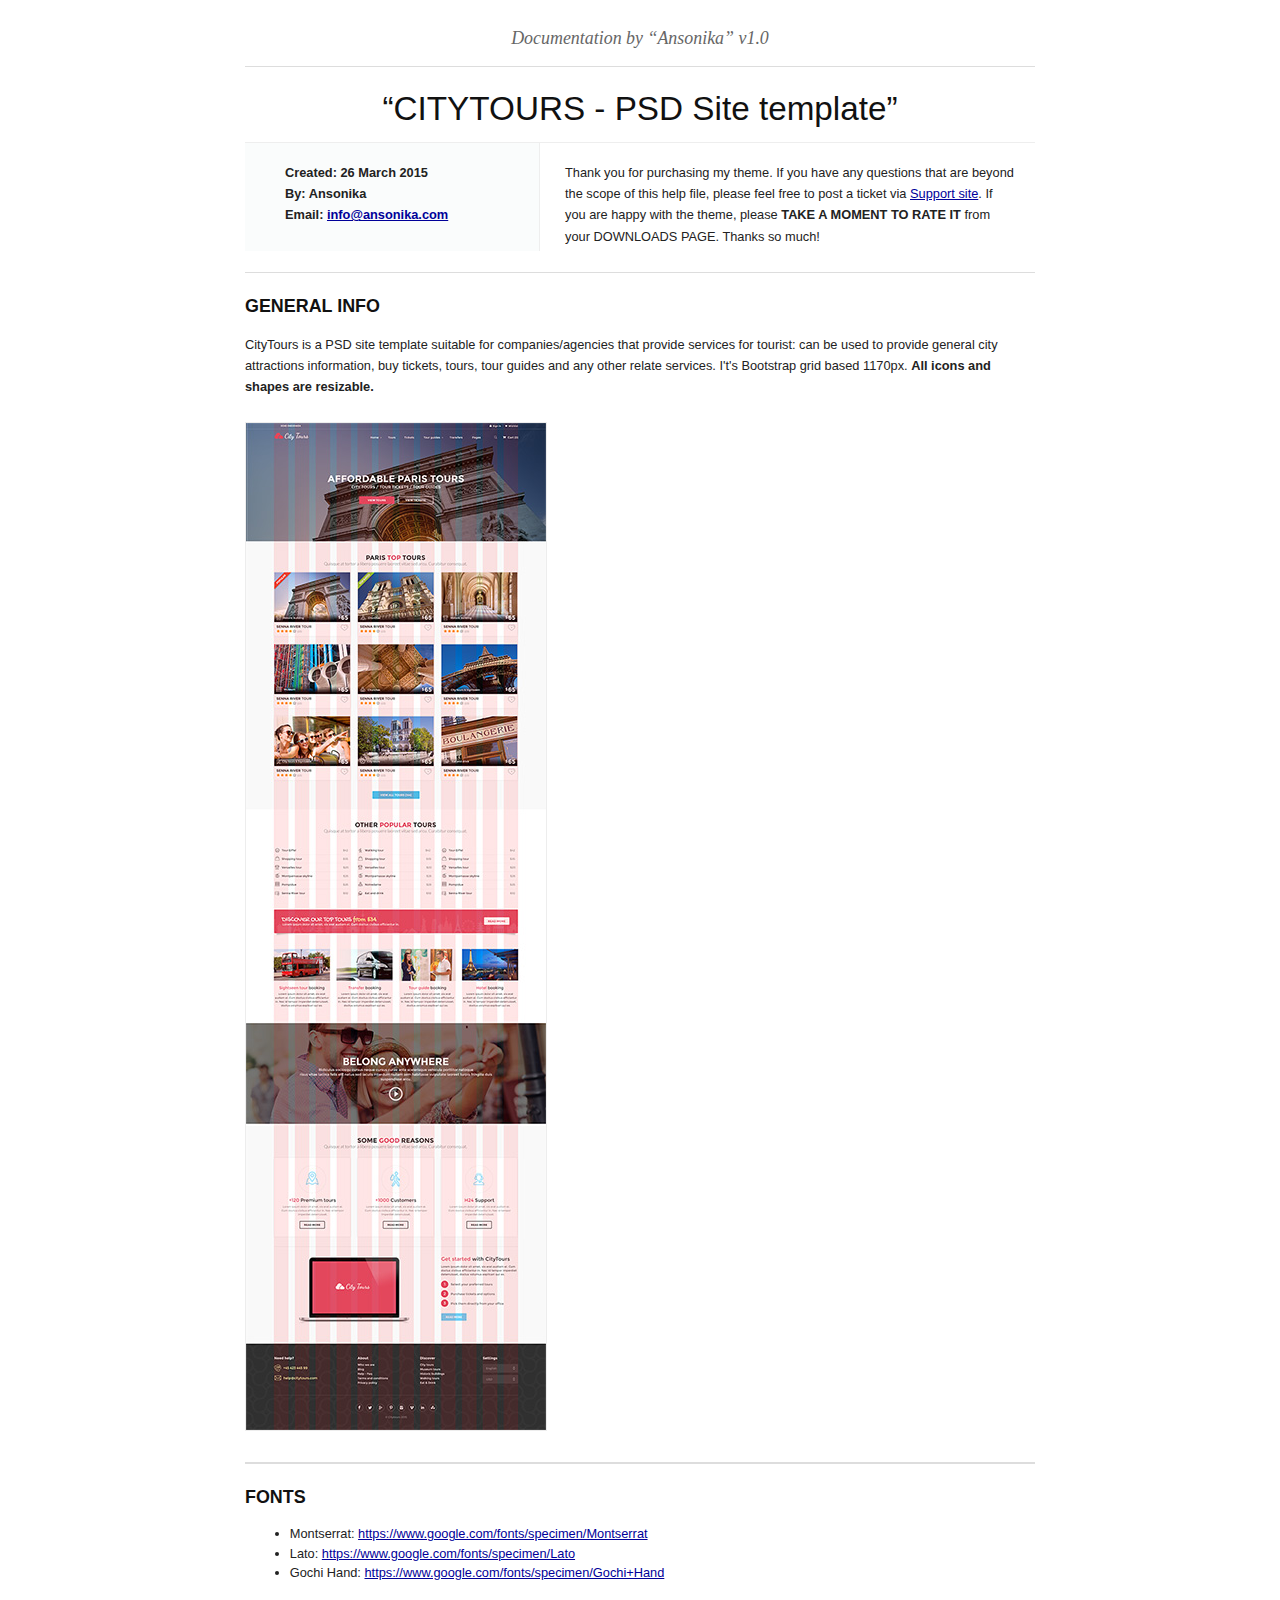
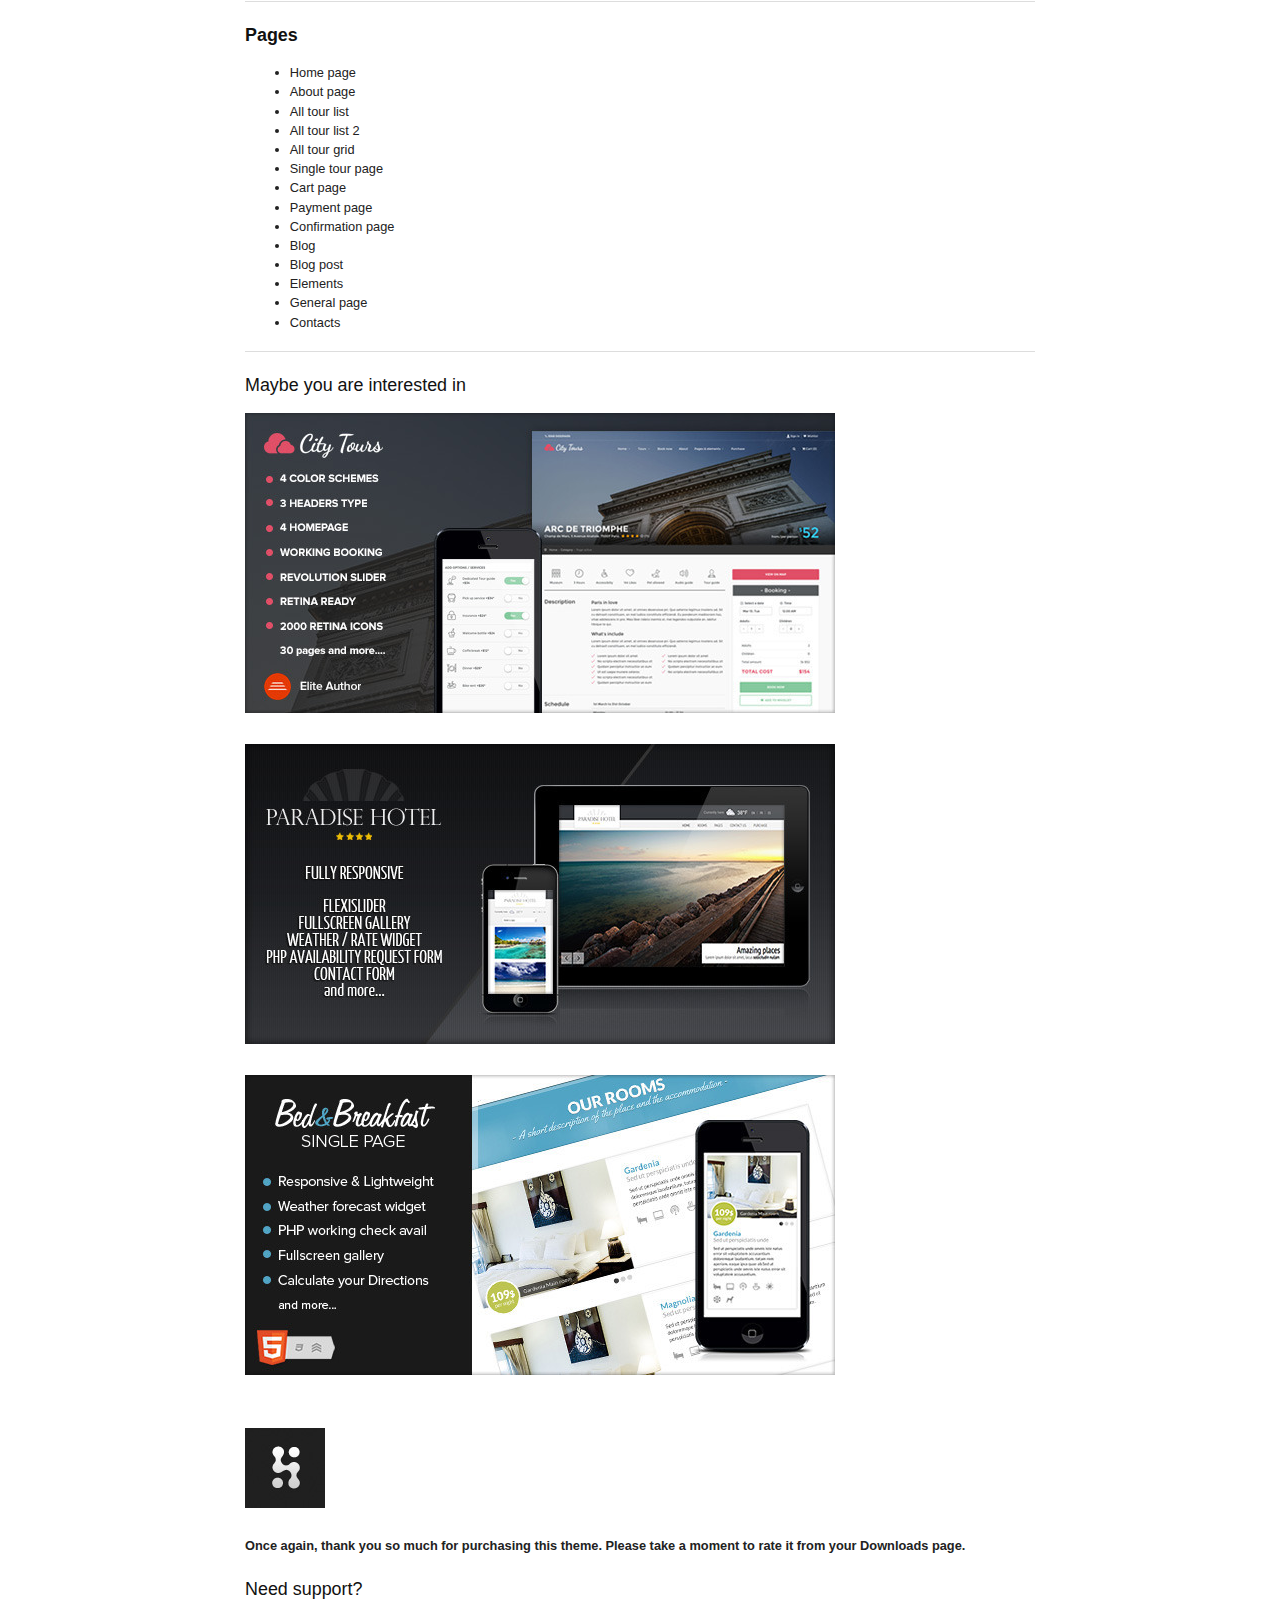
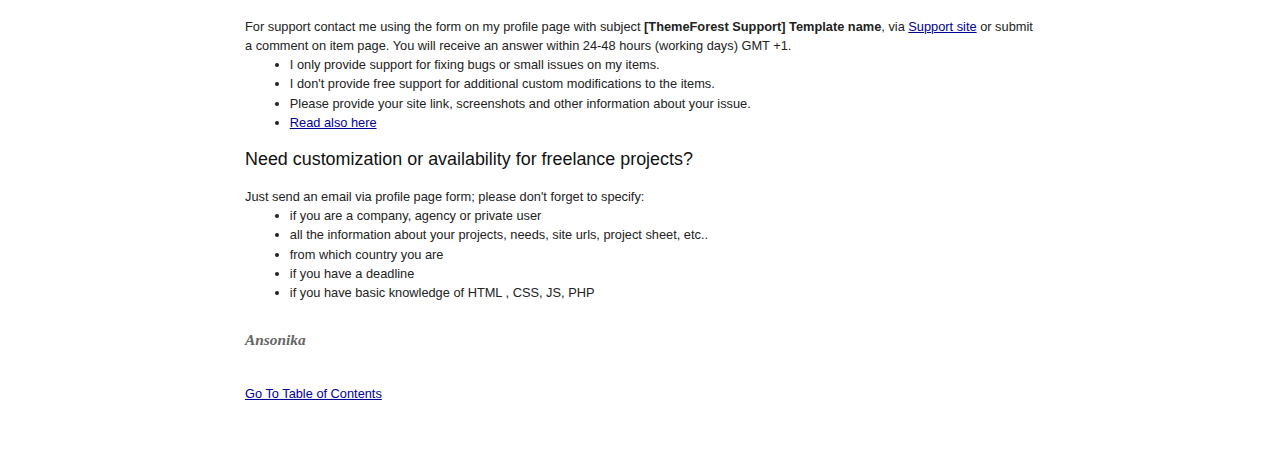
<file: city_tour_psd_files/doc/index.html>
<!DOCTYPE HTML PUBLIC "-//W3C//DTD HTML 4.01//EN" "http://www.w3.org/TR/html4/strict.dtd">
<head lang="en">
	<meta http-equiv="content-type" content="text/html;charset=utf-8">
	<title></title>
	<!-- Framework CSS -->
	<link rel="stylesheet" href="assets/blueprint-css/screen.css" type="text/css" media="screen, projection">
	<link rel="stylesheet" href="assets/blueprint-css/print.css" type="text/css" media="print">
	<!--[if lt IE 8]><link rel="stylesheet" href="assets/blueprint-css/ie.css" type="text/css" media="screen, projection"><![endif]-->
	<link rel="stylesheet" href="assets/blueprint-css/plugins/fancy-type/screen.css" type="text/css" media="screen, projection">
	<style type="text/css" media="screen">
		p, table, hr, .box { margin-bottom:25px; }
		.box p { margin-bottom:10px; }
		pre,code { font-family:"Consolas", Courier New, Courier, monospace; padding:15px; background:#f7f7f7; margin:0px 0px 18px; border:1px solid #e5e5e5; line-height:18px; color:#000 }
code { padding:0px 3px; background-image:none; background:#f5f5f5; border:none }
pre { white-space:pre-wrap; white-space:-moz-pre-wrap; white-space:-pre-wrap; white-space:-o-pre-wrap; word-wrap:break-word }
	</style>
</head>


<body>
	<div class="container">
	  <h3 class="center alt"> Documentation by &ldquo;Ansonika&rdquo; v1.0</h3>
		
		<hr>
		
		<h1 class="center">&ldquo;CITYTOURS - PSD Site template&rdquo;</h1>
		
		<div class="borderTop">
		  <div class="span-6 colborder info prepend-1">
				<p class="prepend-top">
					<strong>
					Created: 26 March 2015<br>
					By: Ansonika<br>
				  Email: <a href="mailto:info@ansonika.com">info@ansonika.com</a></strong>
			  </p>
		  </div><!-- end div .span-6 -->		
	
			<div class="span-12 last">
				<p class="prepend-top append-0">Thank you for purchasing my theme. If you have any questions that are beyond the scope of this help file, please feel free to post a ticket via <a href="http://support.ansonika.com/">Support site</a>. If you are happy with the theme, please <strong>TAKE A MOMENT TO RATE IT</strong> from your DOWNLOADS PAGE.
Thanks so much!</p>
			</div>
		</div><!-- end div .borderTop -->
		
	<hr>
        
  <h3 id="htmlStructure"><strong>GENERAL INFO</strong></h3>
	 <p>CityTours is a PSD site template suitable for companies/agencies that provide services for tourist: can be used to provide general city attractions information, buy tickets, tours, tour guides and any other relate services. I't's Bootstrap grid based 1170px. <strong>All icons and shapes are resizable.</strong></p>
     <p><img src="assets/images/grid.jpg" width="300" height="1007" style="border:1px solid #ededed;"></p>
        
      <hr>
        
  <h3 id="htmlStructure"><strong>FONTS</strong></h3>
	  <ul>
      	<li>Montserrat: <a href="https://www.google.com/fonts/specimen/Montserrat">https://www.google.com/fonts/specimen/Montserrat</a></li>
        <li>Lato: <a href="https://www.google.com/fonts/specimen/Lato">https://www.google.com/fonts/specimen/Lato</a></li>
        <li>Gochi Hand: <a href="https://www.google.com/fonts/specimen/Gochi+Hand">https://www.google.com/fonts/specimen/Gochi+Hand</a></li>
      </ul>
<hr>
<h3 id="htmlStructure"><strong>Pages</strong></h3>
	  <ul>
      	<li>Home page</li>
        <li>About page</li>
        <li>All tour list</li>
        <li>All tour list 2</li>
         <li>All tour grid</li>
          <li>Single tour page</li>
           <li>Cart page</li>
            <li>Payment page</li>
            <li>Confirmation page</li>
            <li>Blog</li>
            <li>Blog post</li>
              <li>Elements</li>
              <li>General page</li>
              <li>Contacts</li>
      </ul>
<hr>
<h3>Maybe you are interested in</h3>
<p><a href="http://themeforest.net/item/citytours-city-tours-tour-tickets-and-guides/10715647?ref=ansonika"><img src="assets/images/01-citytours-travel-tour-template.jpg" width="590" height="300"></a></p>
<p><a href="http://themeforest.net/item/responsive-paradise-hotel/1735945?ref=ansonika"><img src="assets/images/01_Responsive_hotel_site_template.jpg" width="590" height="300"></a></p>
<p><a href="http://themeforest.net/item/bedbreakfast-responsive-single-page/4832335?ref=ansonika"><img src="assets/images/01-bed-and-breakfast-responsive-singlepage.jpg" width="590" height="300"></a></p>
<p><strong><br>
    <img src="assets/images/avatar.jpg" width="80" height="80"><br>
	  <br>
    Once again, thank you so much for purchasing this theme. Please take a moment to rate it from your Downloads page.</strong><br> 
		  
<h3>Need support?</h3>
For support contact me using the form on my profile page <span class="text_medium">with subject <strong>[ThemeForest Support]  Template name</strong></span>, via <a href="http://support.ansonika.com/">Support site</a> or submit a comment on item page. You will receive an answer within 24-48 hours (working days)  GMT  +1.
<ul>
<li>I only provide support for fixing bugs or small issues on my items.</li>
<li>I don't provide free support for additional custom modifications to the items.</li>
<li>Please provide your site link, screenshots and other information about your issue.</li>
<li><a href="http://wiki.envato.com/buying/support-buying/getting-support-modifications-and-upgrades/" rel="nofollow">Read also here</a></li>
</ul>

<h3>Need customization or availability for freelance projects?</h3>
Just send an email via profile page form; please don't forget to specify:
<ul>
<li>if you are a company, agency or private user</li>
<li>all the information about your projects, needs, site urls, project sheet, etc..</li>
<li>from which country you are</li>
<li>if you have a deadline</li>
<li>if you have basic knowledge of  HTML , CSS, JS,  PHP</li>
</ul>
<p class="append-bottom alt large"><strong>Ansonika</strong></p>
		<p><a href="#toc">Go To Table of Contents</a></p>
		
		<hr class="space">
	</div><!-- end div .container -->
</body>
</html>
</file>
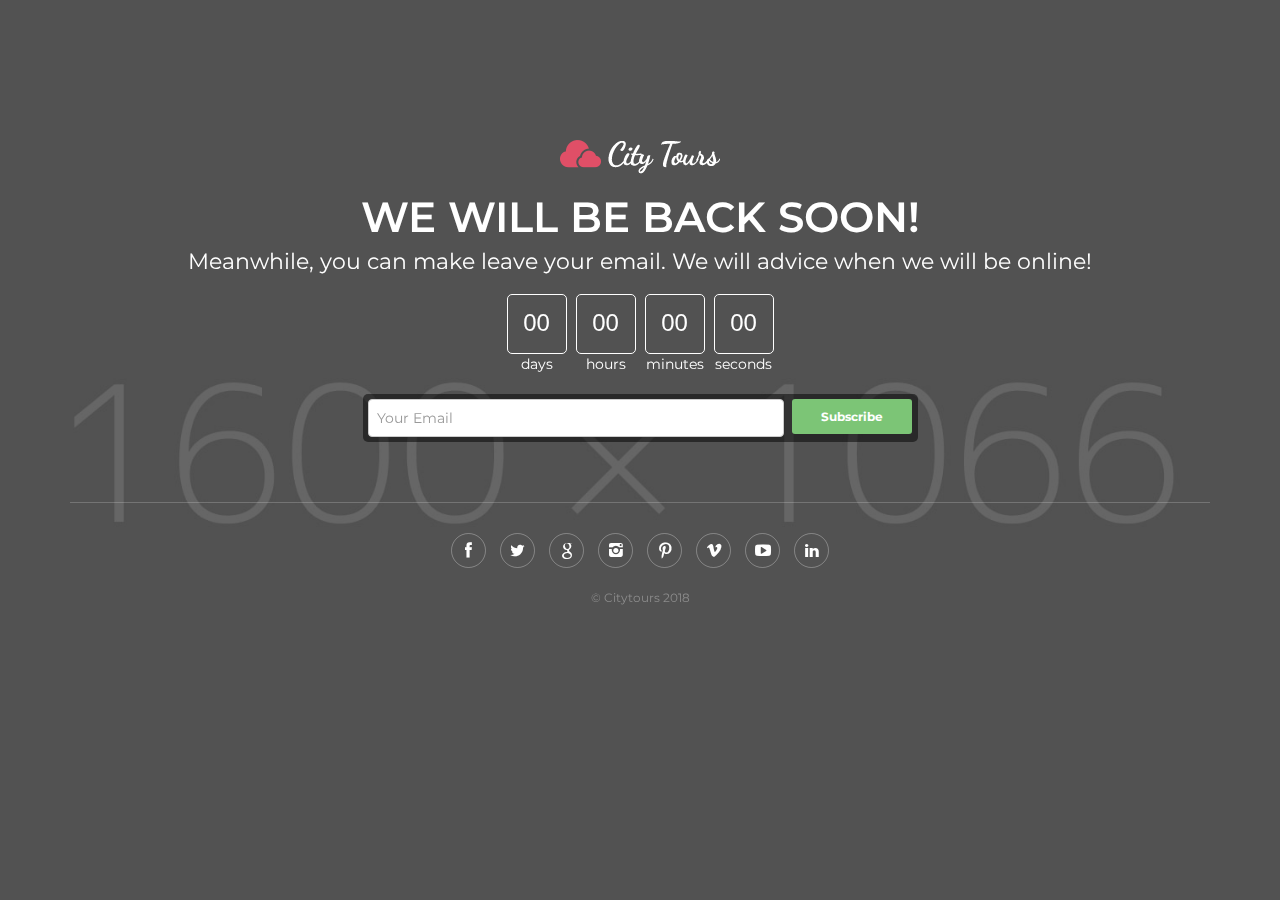
<file: html/site_launch/index.html>
<!DOCTYPE html>
<html lang="en">
  <head>
  	<meta charset="utf-8">
    <title>Site Launch Coming soon</title>
    <meta name="viewport" content="width=device-width, initial-scale=1.0">
   
    <!-- Favicons-->
    <link rel="shortcut icon" href="img/favicon.ico" type="image/x-icon"/>
    <link rel="apple-touch-icon" type="image/x-icon" href="img/apple-touch-icon-57x57-precomposed.png">
    <link rel="apple-touch-icon" type="image/x-icon" sizes="72x72" href="img/apple-touch-icon-72x72-precomposed.png">
    <link rel="apple-touch-icon" type="image/x-icon" sizes="114x114" href="img/apple-touch-icon-114x114-precomposed.png">
    <link rel="apple-touch-icon" type="image/x-icon" sizes="144x144" href="img/apple-touch-icon-144x144-precomposed.png">

    <!-- GOOGLE WEB FONT -->
    <link href="https://fonts.googleapis.com/css?family=Montserrat:400,700" rel="stylesheet">
    
    <!-- CSS -->
    <link href="css/bootstrap.min.css" rel="stylesheet">
    <link href="css/style.css" rel="stylesheet">
    <link href="fontello/css/fontello.css" rel="stylesheet" > 
    <link href="fontello/css/animation.css" rel="stylesheet" > 
    

  </head>
  <body>
  
<div id="wrapper">
	<div id="main">
		<div class="container">
			
			<div class="row countdown">
            	<div class="col-md-12">
                	<div id="logo"><img src="img/logo.png" width="160" height="34" alt="City tours"></div>
                    <h1>We will be back soon!</h1>
                    <h2>Meanwhile, you can make leave your email. We will advice when we will be online!</h2>
                </div>
				<div id="countdown_wp">
                    <div class="container_count"><div id="days">00</div>days</div>
                    <div class="container_count"><div id="hours">00</div>hours</div>
                    <div class="container_count"><div id="minutes">00</div>minutes</div>
                    <div class="container_count last"><div id="seconds">00</div>seconds</div>
                </div>
			</div>
            <div class="row">
						<div class="col-md-6 col-md-offset-3">
			<div id="newsletter_wp" >
				<form method="post" action="assets/newsletter.php" id="newsletter" name="newsletter"  autocomplete="off">
							<div class="row">
                            	<div class="col-md-9 first-nogutter">
                                	<input name="email_newsletter" id="email_newsletter" type="email" placeholder="Your Email" class="form-control">
                                </div>
                                <div class="col-md-3 nogutter">
                                	    <button type="submit" class="btn-check" id="submit-newsletter">Subscribe</button>
                                </div>
                            </div>                            	
					</form>
                     <div id="message-newsletter"></div>
                         
						</div><!-- End newsletter_wp -->	
					</div><!-- End row -->			
			</div><!-- End container -->
            
     
                    <div id="social_footer">
                        <ul>
                            <li><a href="#"><i class="icon-facebook"></i></a></li>
                            <li><a href="#"><i class="icon-twitter"></i></a></li>
                            <li><a href="#"><i class="icon-google"></i></a></li>
                            <li><a href="#"><i class="icon-instagram"></i></a></li>
                            <li><a href="#"><i class="icon-pinterest"></i></a></li>
                            <li><a href="#"><i class="icon-vimeo"></i></a></li>
                            <li><a href="#"><i class="icon-youtube-play"></i></a></li>
                            <li><a href="#"><i class="icon-linkedin"></i></a></li>
                        </ul>
                        <p>© Citytours 2018</p>
                    </div>

            
		</div><!-- End container -->
        
        
	</div><!-- End main -->
    
</div><!-- End wrapper -->
	

<div id="slides">
	<ul class="slides-container">
		<li><img src="img/slide_1.jpg" alt="Image"></li>
		<li><img src="img/slide_2.jpg" alt="Image"></li>
		<li><img src="img/slide_3.jpg" alt="Image"></li>
	</ul>
</div><!-- End background slider -->

<!-- JQUERY -->
<script src="js/jquery-2.2.4.min.js"></script>
<script src="js/jquery.easing.1.3.min.js"></script>
<script src="js/jquery.animate-enhanced.min.js"></script>
<script src="js/jquery.superslides.min.js"></script>
<script  type="text/javascript">
  $('#slides').superslides({
	  play: 6000,
	  pagination:false,
	  animation_speed: 800,
      animation: 'fade'
    });
</script>
<!-- OTHER JS --> 
<script src="js/retina.min.js"></script>
<script  src="js/functions.js"></script>
<script src="assets/validate.js"></script>
  </body>
</html>
</file>
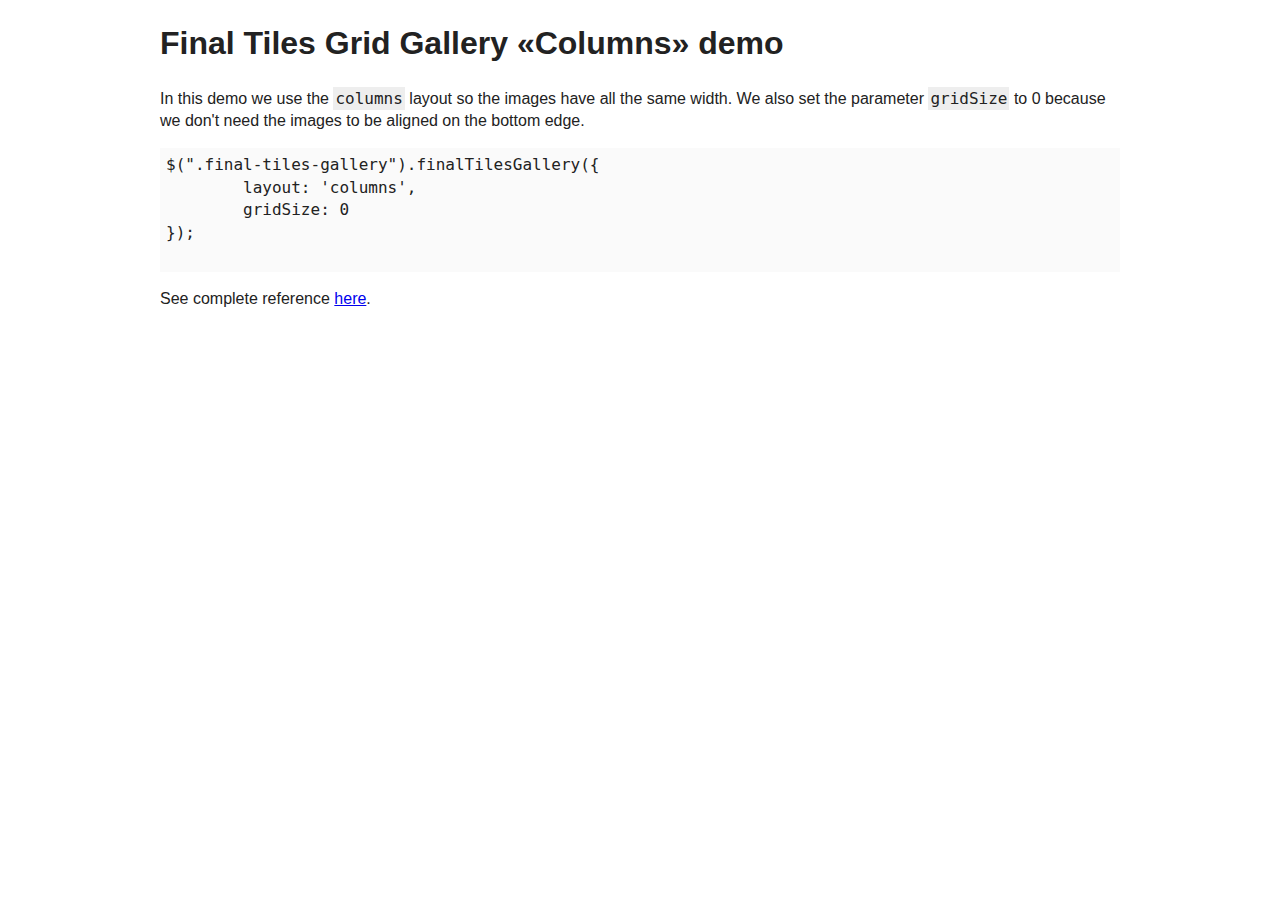
<file: grid_gallery_files_&_doc/demo-columns.html>
<!DOCTYPE html>
<html>
    <head>
	    <!--
			Final Tiles Grid Gallery 2.0
			by GreenTreeLabs - http://codecanyon.net/item/final-tiles-grid-gallery/4734090?ref=GreenTreeLabs
		-->
		
        <meta charset="utf-8">
        <title>jQuery Final Tiles Grid Gallery demo</title>
		
		<!-- CSS for this demo, don't use in your project -->
		<link rel="stylesheet" href="css/main.css">
		
		<!-- FontAwesome CSS for cool icons -->
		<link rel="stylesheet" href="https://maxcdn.bootstrapcdn.com/font-awesome/4.3.0/css/font-awesome.min.css">        
		
		<!-- Final Tiles Grid Gallery CSS -->
        <link rel="stylesheet" href="css/finaltilesgallery.css">

		<!-- Include jQuery only if it is not already present in your code -->
		<script src="js/jquery-1.11.1.min.js"></script>
		
		<!-- Final Tiles Grid Gallery script --> 
        <script src="js/jquery.finaltilesgallery.js"></script>
        
        <script>
	        $(function () {
		        
		        //we call Final Tiles Grid Gallery without parameters,
		        //see reference for customisations: http://final-tiles-gallery.com/index.html#get-started
		        $(".final-tiles-gallery").finalTilesGallery({
		        	layout: 'columns',
		        	gridSize: 0
		        });
	        });	        
	    </script>
    </head>
    <body>
		
		<div id="page">
			<h1>Final Tiles Grid Gallery «Columns» demo</h1>
			<p>
				In this demo we use the <code>columns</code> layout so the images have all the same width. We also set the parameter <code>gridSize</code> to 0 because we don't need the images to be aligned on the bottom edge.
			</p>
			<pre>
$(".final-tiles-gallery").finalTilesGallery({
	layout: 'columns',
	gridSize: 0
});
			</pre>
	        <p>
		        See complete reference <a href="http://final-tiles-gallery.com/index.html#get-started">here</a>.
	        </p>
	        <div id="gallery" class="final-tiles-gallery">
			    <div class="ftg-items">
			        <div class="tile" data-ftg-ignore-size-factor="0">
			            <a class="tile-inner" href="#">
			                <img class="item" width="250" height="150" src="[data-uri]" data-src="http://placehold.it/500x300/B52626/ffffff&text=1" />
			            </a>
			        </div>
			        <div class="tile">
			            <a class="tile-inner" href="#">
			                <img class="item" src="[data-uri]" data-src="http://placehold.it/250x250/2B7E7E/ffffff&text=2" />
			            </a>
			        </div>
			        <div class="tile">
			            <a class="tile-inner" href="#">
			                <img class="item" src="[data-uri]" data-src="http://placehold.it/400x800/99C542/ffffff&text=3" />
			            </a>
			        </div>
			        <div class="tile">
			            <a class="tile-inner" href="#">
			                <img class="item" src="[data-uri]" data-src="http://placehold.it/600x400/F57373/ffffff&text=4" />
			            </a>
			        </div>
			        <div class="tile">
			            <a class="tile-inner" href="#">
			                <img class="item" src="[data-uri]" data-src="http://placehold.it/250x600/7CA924/ffffff&text=5" />
			            </a>
			        </div>
			        <div class="tile">
			            <a class="tile-inner" href="#">
			                <img class="item" src="[data-uri]" data-src="http://placehold.it/800x400/76B8B8/ffffff&text=6" />
			            </a>
			        </div>
			        <div class="tile">
			            <a class="tile-inner" href="#">
			                <img class="item" src="[data-uri]" data-src="http://placehold.it/800x800/B52626/ffffff&text=7" />
			            </a>
			        </div>
			        <div class="tile">
			            <a class="tile-inner" href="#">
			                <img class="item" src="[data-uri]" data-src="http://placehold.it/800x600/8F0D0D/ffffff&text=8" />
			            </a>
			        </div>
			        <div class="tile">
			            <a class="tile-inner" href="#">
			                <img class="item" src="[data-uri]" data-src="http://placehold.it/250x300/5D860C/ffffff&text=9" />
			            </a>
			        </div>
			        <div class="tile">
			            <a class="tile-inner" href="#">
			                <img class="item" src="[data-uri]" data-src="http://placehold.it/900x300/76B8B8/ffffff&text=10" />
			            </a>
			        </div>
					<div class="tile">
			            <a class="tile-inner" href="#">
			                <img class="item" src="[data-uri]" data-src="http://placehold.it/250x250/8F0D0D/ffffff&text=11" />
			            </a>
			        </div>
			        <div class="tile">
			            <a class="tile-inner" href="#">
			                <img class="item" src="[data-uri]" data-src="http://placehold.it/400x250/459393/ffffff&text=12" />
			            </a>
			        </div>
			    </div>
			</div>			
		</div>
    </body>
</html>
</file>
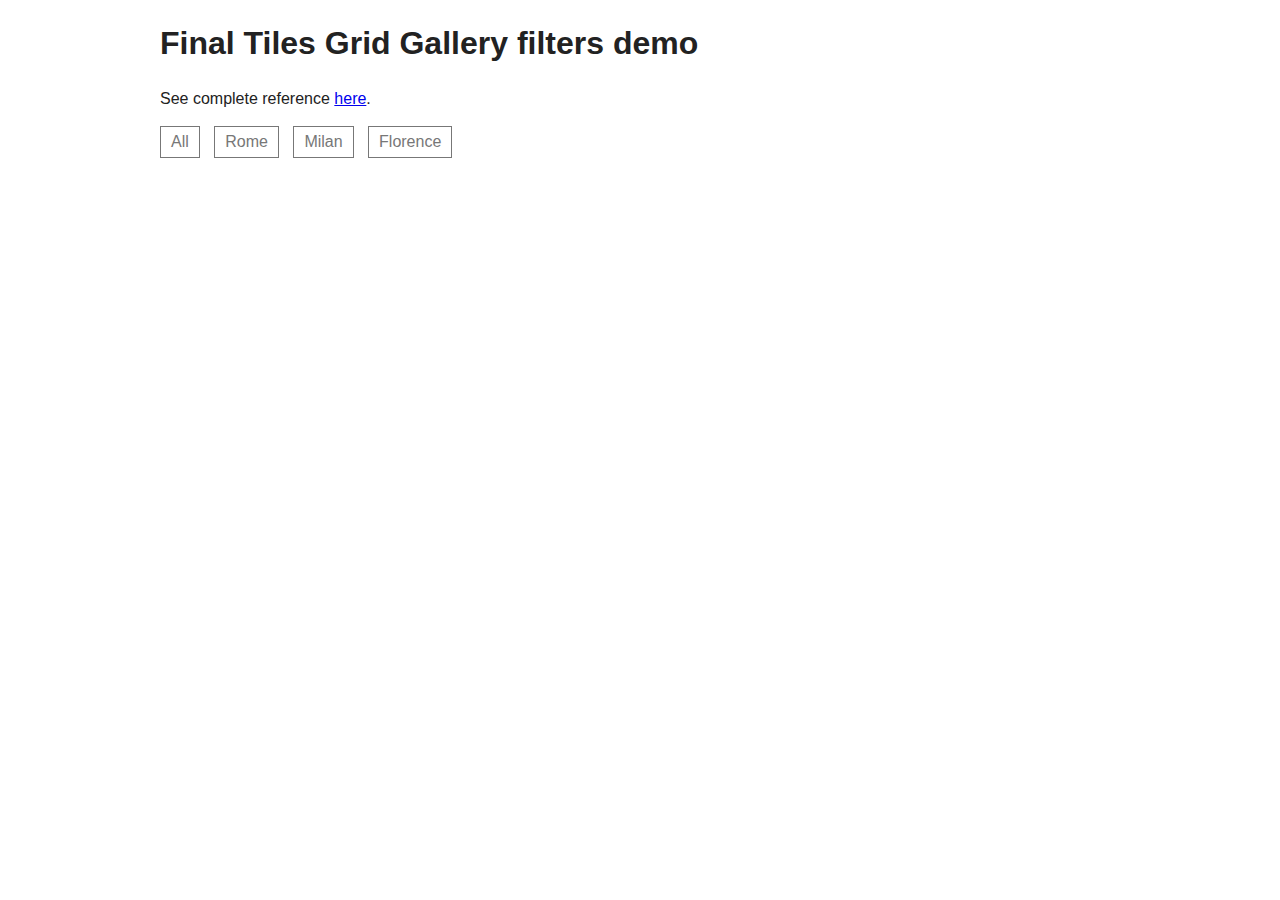
<file: grid_gallery_files_&_doc/demo-filters.html>
<!DOCTYPE html>
<html>
    <head>
	    <!--
			Final Tiles Grid Gallery 2.0
			by GreenTreeLabs - http://codecanyon.net/item/final-tiles-grid-gallery/4734090?ref=GreenTreeLabs
		-->
		
        <meta charset="utf-8">
        <title>jQuery Final Tiles Grid Gallery demo</title>
		
		<!-- CSS for this demo, don't use in your project -->
		<link rel="stylesheet" href="css/main.css">
		
		<!-- FontAwesome CSS for cool icons -->
		<link rel="stylesheet" href="https://maxcdn.bootstrapcdn.com/font-awesome/4.3.0/css/font-awesome.min.css">        
		
		<!-- Final Tiles Grid Gallery CSS -->
        <link rel="stylesheet" href="css/finaltilesgallery.css">

		<!-- Include jQuery only if it is not already present in your code -->
		<script src="js/jquery-1.11.1.min.js"></script>
		
		<!-- Final Tiles Grid Gallery script --> 
        <script src="js/jquery.finaltilesgallery.js"></script>
        
        <script>
	        $(function () {
		        
		        //we call Final Tiles Grid Gallery without parameters,
		        //see reference for customisations: http://final-tiles-gallery.com/index.html#get-started
		        $(".final-tiles-gallery").finalTilesGallery();
	        });	        
	    </script>
    </head>
    <body>
		
		<div id="page">
			<h1>Final Tiles Grid Gallery filters demo</h1>
	        <p>
		        See complete reference <a href="http://final-tiles-gallery.com/index.html#get-started">here</a>.
	        </p>
	        <div id="gallery" class="final-tiles-gallery">
		        <div class="ftg-filters">
					<a href="#ftg-set-ftgall">All</a>
					<a href="#ftg-set-rome">Rome</a>
					<a href="#ftg-set-milan">Milan</a>
					<a href="#ftg-set-florence">Florence</a>
				</div>
			    <div class="ftg-items">
			        <div class="tile ftg-set-rome">
			            <a class="tile-inner" href="#">
			                <img class="item" width="250" height="150" src="[data-uri]" data-src="http://placehold.it/500x300/B52626/ffffff&text=1" />
			            </a>
			        </div>
			        <div class="tile ftg-set-milan">
			            <a class="tile-inner" href="#">
			                <img class="item" src="[data-uri]" data-src="http://placehold.it/250x250/2B7E7E/ffffff&text=2" />
			            </a>
			        </div>
			        <div class="tile ftg-set-rome ftg-set-milan">
			            <a class="tile-inner" href="#">
			                <img class="item" src="[data-uri]" data-src="http://placehold.it/400x800/99C542/ffffff&text=3" />
			            </a>
			        </div>
			        <div class="tile ftg-set-florence">
			            <a class="tile-inner ftg-set-milan" href="#">
			                <img class="item" src="[data-uri]" data-src="http://placehold.it/600x400/F57373/ffffff&text=4" />
			            </a>
			        </div>
			        <div class="tile ftg-set-florence">
			            <a class="tile-inner" href="#">
			                <img class="item" src="[data-uri]" data-src="http://placehold.it/250x600/7CA924/ffffff&text=5" />
			            </a>
			        </div>
			        <div class="tile ftg-set-rome ftg-set-florence">
			            <a class="tile-inner" href="#">
			                <img class="item" src="[data-uri]" data-src="http://placehold.it/800x400/76B8B8/ffffff&text=6" />
			            </a>
			        </div>
			        <div class="tile ftg-set-florence">
			            <a class="tile-inner" href="#">
			                <img class="item" src="[data-uri]" data-src="http://placehold.it/800x800/B52626/ffffff&text=7" />
			            </a>
			        </div>
			        <div class="tile ftg-set-rome">
			            <a class="tile-inner" href="#">
			                <img class="item" src="[data-uri]" data-src="http://placehold.it/800x600/8F0D0D/ffffff&text=8" />
			            </a>
			        </div>
			        <div class="tile ftg-set-rome">
			            <a class="tile-inner" href="#">
			                <img class="item" src="[data-uri]" data-src="http://placehold.it/250x300/5D860C/ffffff&text=9" />
			            </a>
			        </div>
			        <div class="tile ftg-set-milan">
			            <a class="tile-inner" href="#">
			                <img class="item" src="[data-uri]" data-src="http://placehold.it/900x300/76B8B8/ffffff&text=10" />
			            </a>
			        </div>
					<div class="tile ftg-set-rome ftg-set-florence">
			            <a class="tile-inner" href="#">
			                <img class="item" src="[data-uri]" data-src="http://placehold.it/250x250/8F0D0D/ffffff&text=11" />
			            </a>
			        </div>
			        <div class="tile ftg-set-florence">
			            <a class="tile-inner" href="#">
			                <img class="item" src="[data-uri]" data-src="http://placehold.it/400x250/459393/ffffff&text=12" />
			            </a>
			        </div>
			    </div>
			</div>			
		</div>
    </body>
</html>
</file>
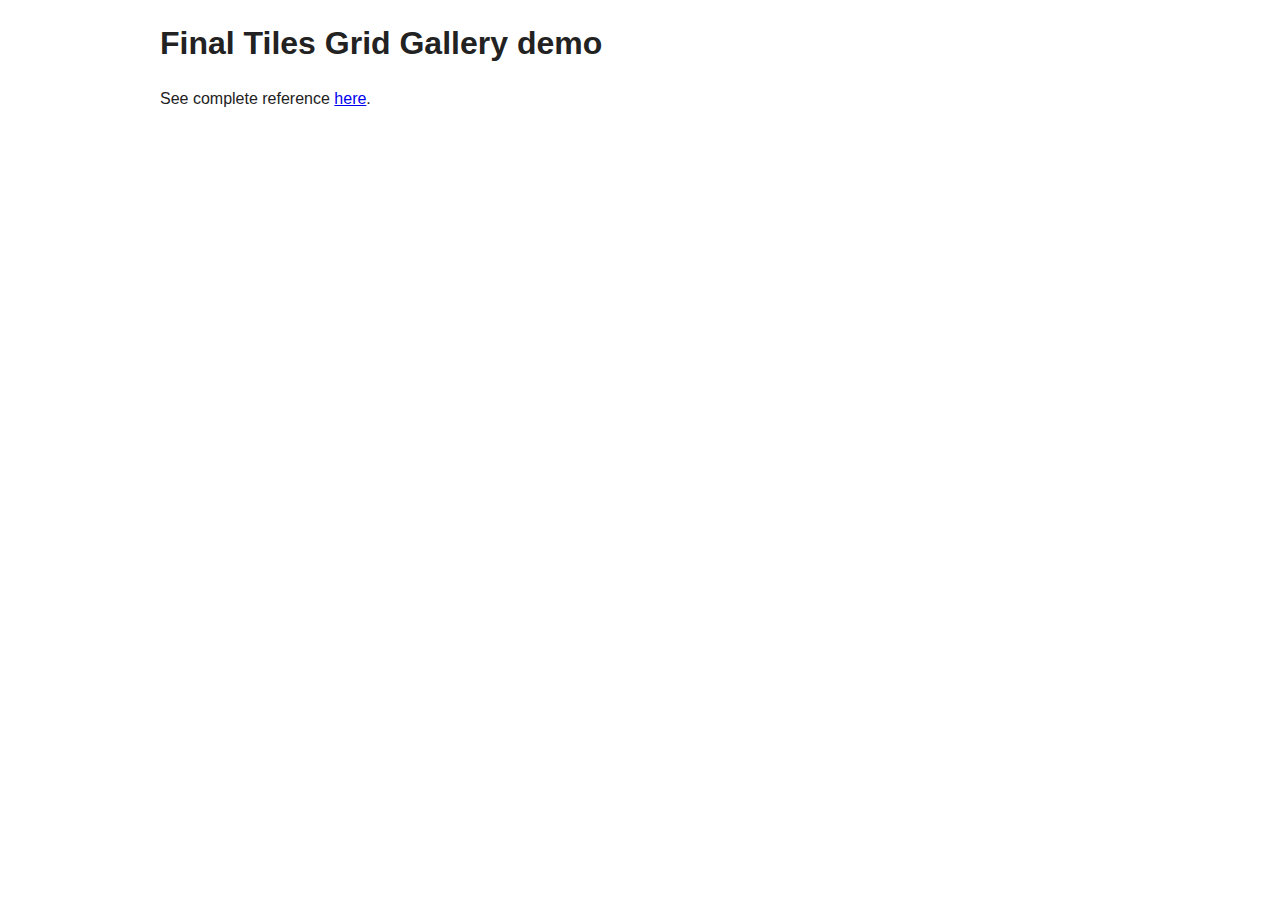
<file: grid_gallery_files_&_doc/demo-simple.html>
<!DOCTYPE html>
<html>
    <head>
	    <!--
			Final Tiles Grid Gallery 2.0
			by GreenTreeLabs - http://codecanyon.net/item/final-tiles-grid-gallery/4734090?ref=GreenTreeLabs
		-->
		
        <meta charset="utf-8">
        <title>jQuery Final Tiles Grid Gallery demo</title>
		
		<!-- CSS for this demo, don't use in your project -->
		<link rel="stylesheet" href="css/main.css">
		
		<!-- FontAwesome CSS for cool icons -->
		<link rel="stylesheet" href="https://maxcdn.bootstrapcdn.com/font-awesome/4.3.0/css/font-awesome.min.css">        
		
		<!-- Final Tiles Grid Gallery CSS -->
        <link rel="stylesheet" href="css/finaltilesgallery.css">

		<!-- Include jQuery only if it is not already present in your code -->
		<script src="js/jquery-1.11.1.min.js"></script>
		
		<!-- Final Tiles Grid Gallery script --> 
        <script src="js/jquery.finaltilesgallery.js"></script>
        
        <script>
	        $(function () {
		        
		        //we call Final Tiles Grid Gallery without parameters,
		        //see reference for customisations: http://final-tiles-gallery.com/index.html#get-started
		        $(".final-tiles-gallery").finalTilesGallery();
	        });	        
	    </script>
    </head>
    <body>
		
		<div id="page">
			<h1>Final Tiles Grid Gallery demo</h1>
	        <p>
		        See complete reference <a href="http://final-tiles-gallery.com/index.html#get-started">here</a>.
	        </p>
	        <div id="gallery" class="final-tiles-gallery">
			    <div class="ftg-items">
			        <div class="tile" data-ftg-ignore-size-factor="0">
			            <a class="tile-inner" href="#">
			                <img class="item" width="250" height="150" src="[data-uri]" data-src="http://placehold.it/500x300/B52626/ffffff&text=1" />
			            </a>
			        </div>
			        <div class="tile">
			            <a class="tile-inner" href="#">
			                <img class="item" src="[data-uri]" data-src="http://placehold.it/250x250/2B7E7E/ffffff&text=2" />
			            </a>
			        </div>
			        <div class="tile">
			            <a class="tile-inner" href="#">
			                <img class="item" src="[data-uri]" data-src="http://placehold.it/400x800/99C542/ffffff&text=3" />
			            </a>
			        </div>
			        <div class="tile">
			            <a class="tile-inner" href="#">
			                <img class="item" src="[data-uri]" data-src="http://placehold.it/600x400/F57373/ffffff&text=4" />
			            </a>
			        </div>
			        <div class="tile">
			            <a class="tile-inner" href="#">
			                <img class="item" src="[data-uri]" data-src="http://placehold.it/250x600/7CA924/ffffff&text=5" />
			            </a>
			        </div>
			        <div class="tile">
			            <a class="tile-inner" href="#">
			                <img class="item" src="[data-uri]" data-src="http://placehold.it/800x400/76B8B8/ffffff&text=6" />
			            </a>
			        </div>
			        <div class="tile">
			            <a class="tile-inner" href="#">
			                <img class="item" src="[data-uri]" data-src="http://placehold.it/800x800/B52626/ffffff&text=7" />
			            </a>
			        </div>
			        <div class="tile">
			            <a class="tile-inner" href="#">
			                <img class="item" src="[data-uri]" data-src="http://placehold.it/800x600/8F0D0D/ffffff&text=8" />
			            </a>
			        </div>
			        <div class="tile">
			            <a class="tile-inner" href="#">
			                <img class="item" src="[data-uri]" data-src="http://placehold.it/250x300/5D860C/ffffff&text=9" />
			            </a>
			        </div>
			        <div class="tile">
			            <a class="tile-inner" href="#">
			                <img class="item" src="[data-uri]" data-src="http://placehold.it/900x300/76B8B8/ffffff&text=10" />
			            </a>
			        </div>
					<div class="tile">
			            <a class="tile-inner" href="#">
			                <img class="item" src="[data-uri]" data-src="http://placehold.it/250x250/8F0D0D/ffffff&text=11" />
			            </a>
			        </div>
			        <div class="tile">
			            <a class="tile-inner" href="#">
			                <img class="item" src="[data-uri]" data-src="http://placehold.it/400x250/459393/ffffff&text=12" />
			            </a>
			        </div>
			    </div>
			</div>			
		</div>
    </body>
</html>
</file>
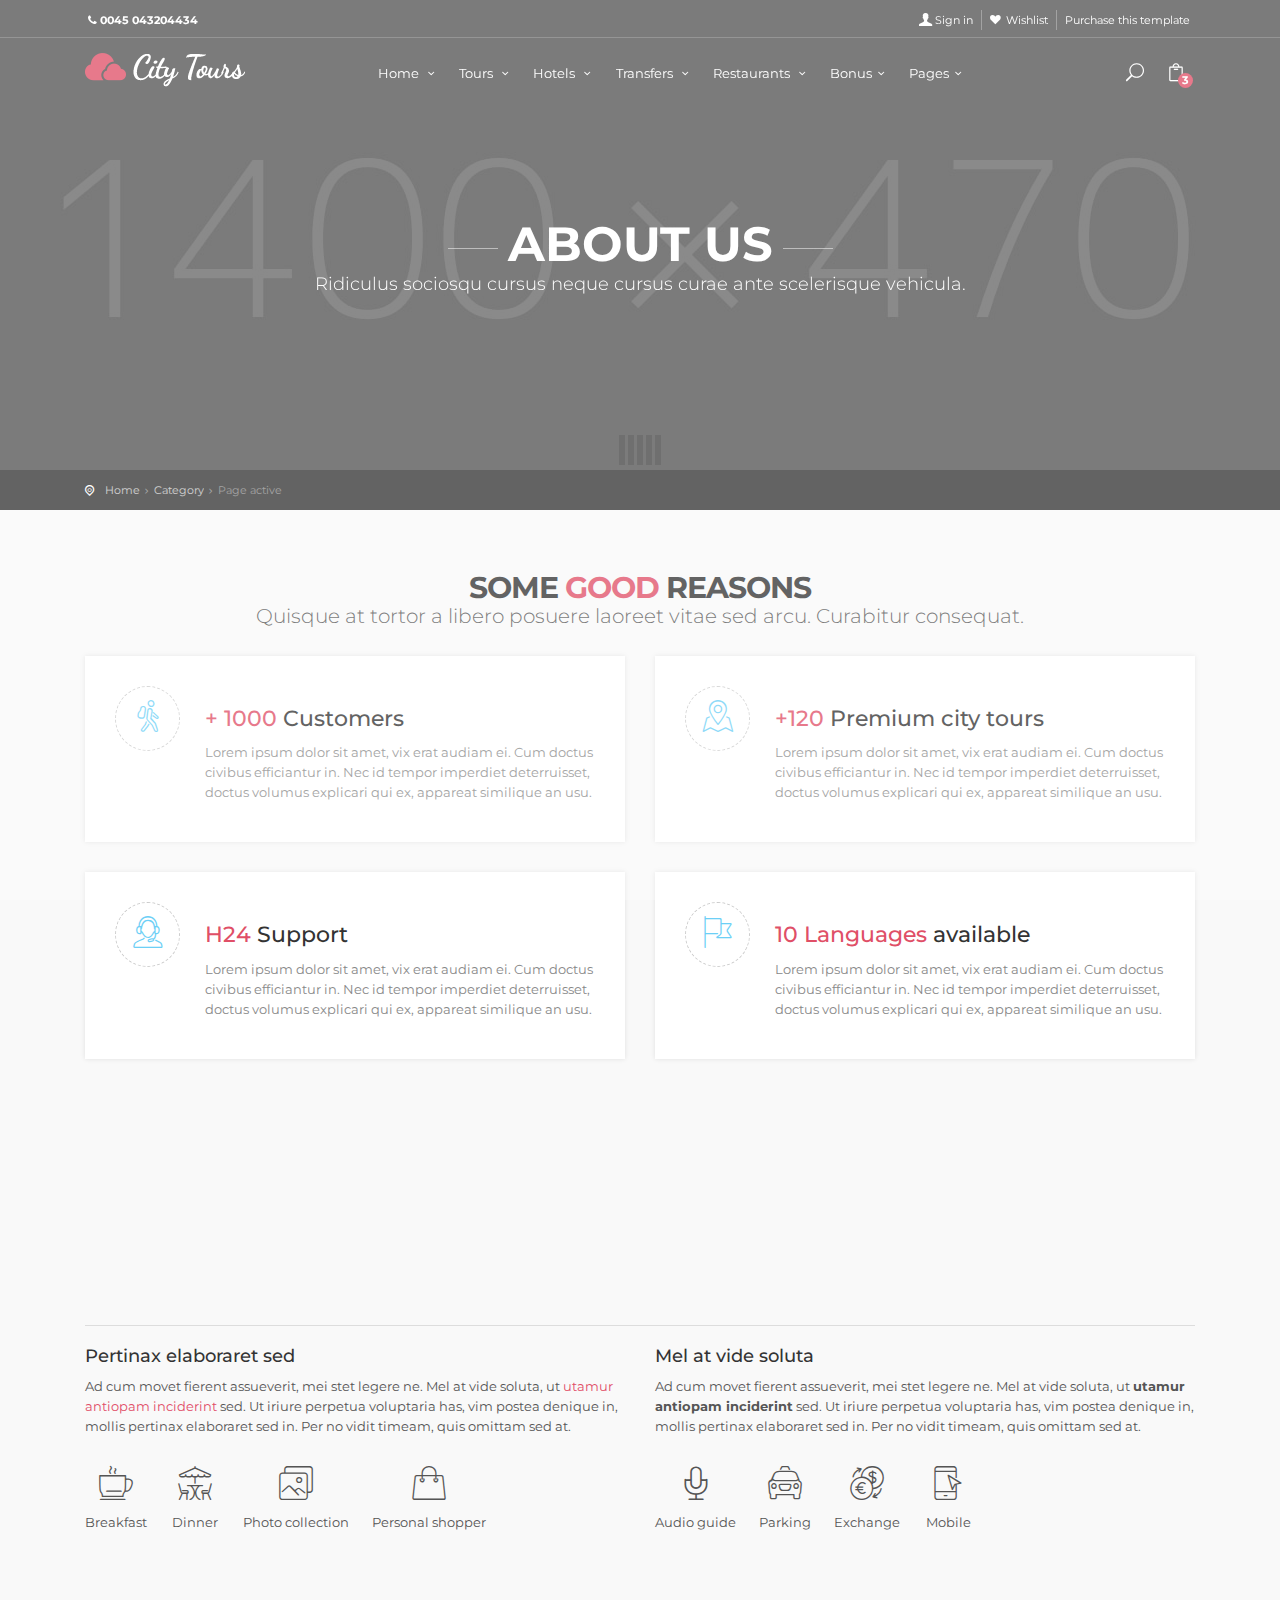
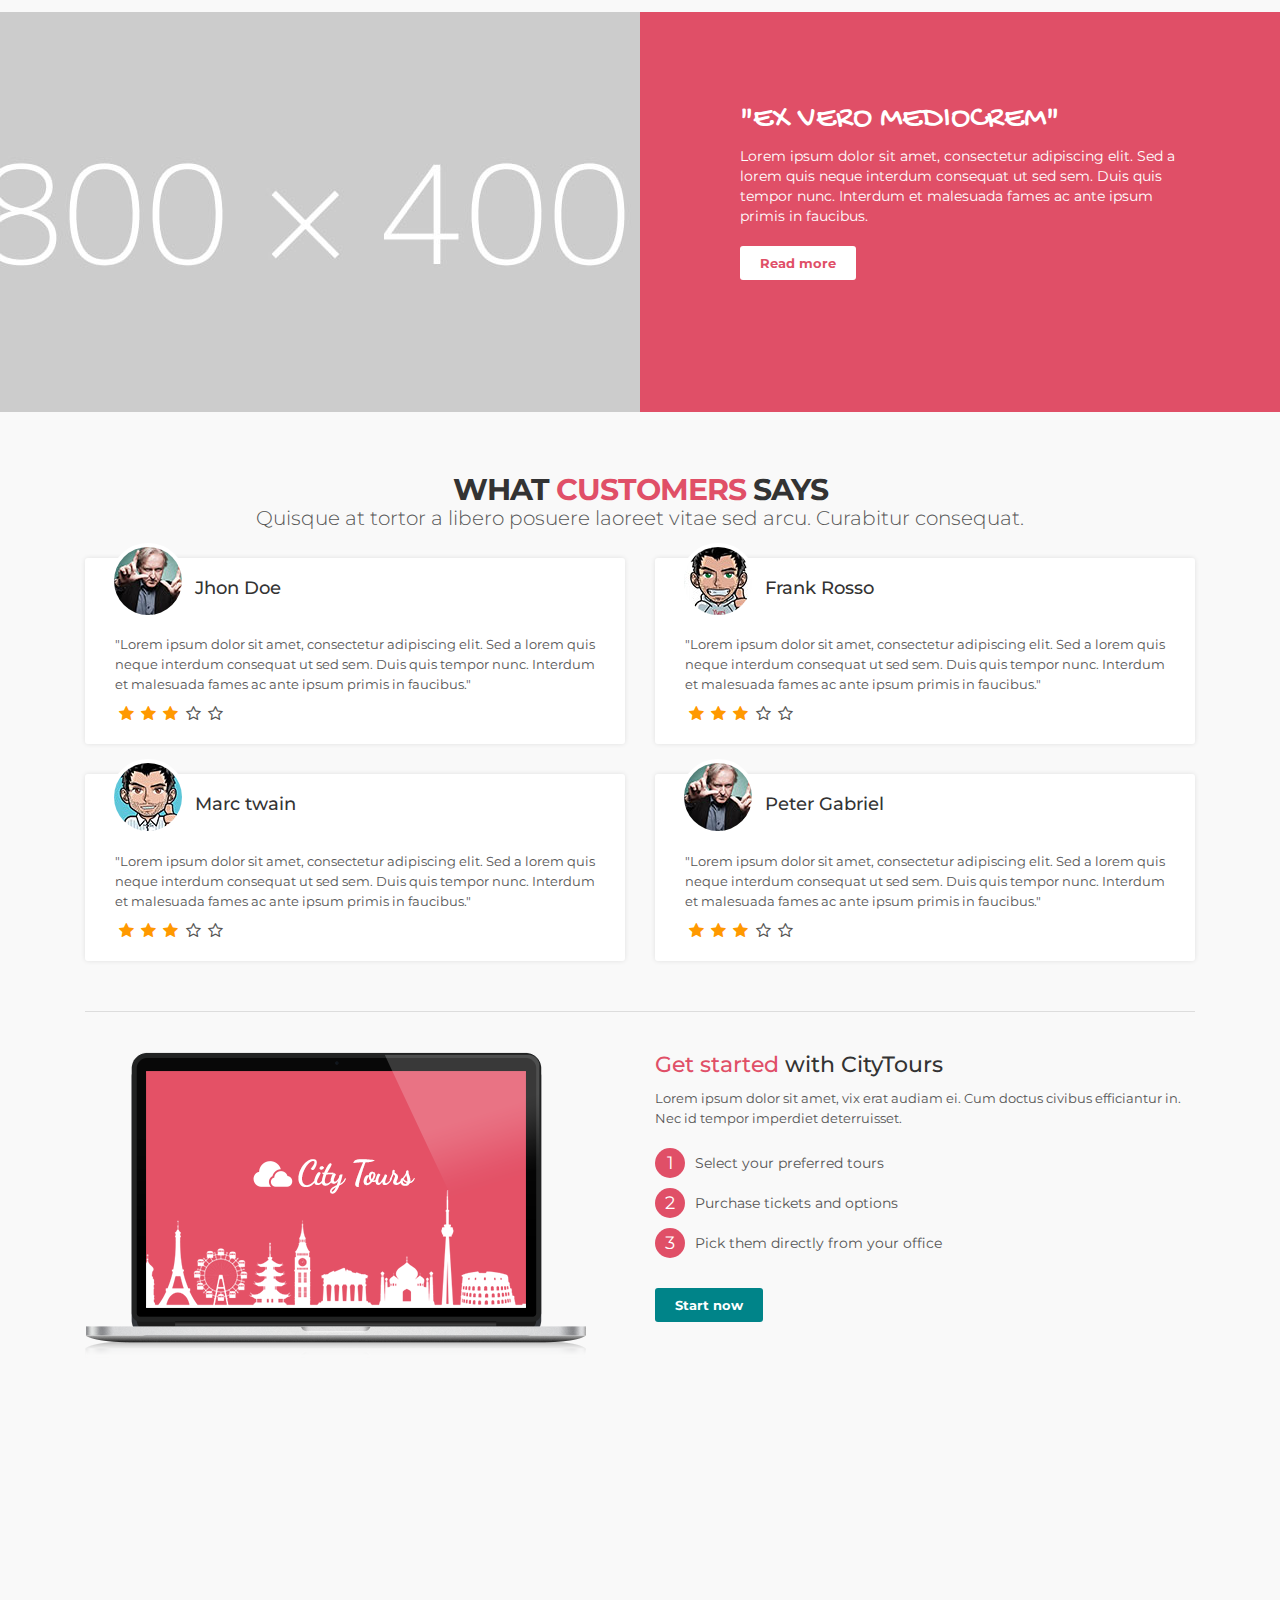
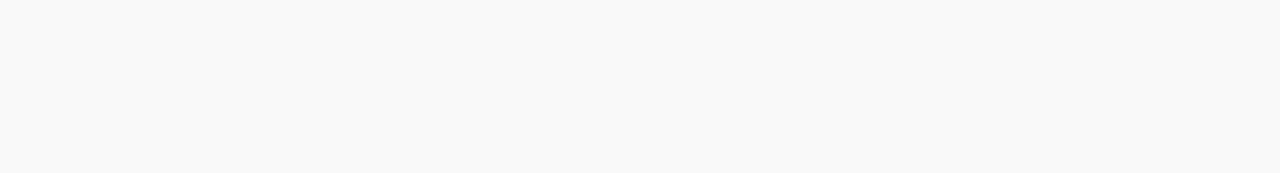
<file: html/about.html>
<!DOCTYPE html>
<html lang="en">

<head>
	<meta charset="utf-8">
	<meta http-equiv="X-UA-Compatible" content="IE=edge">
	<meta name="viewport" content="width=device-width, initial-scale=1, shrink-to-fit=no">
    <meta name="description" content="Citytours - Premium site template for city tours agencies, transfers and tickets.">
    <meta name="author" content="Ansonika">
    <title>CITY TOURS - City tours and travel site template by Ansonika</title>

	<!-- Favicons-->
	<link rel="shortcut icon" href="img/favicon.ico" type="image/x-icon">
	<link rel="apple-touch-icon" type="image/x-icon" href="img/apple-touch-icon-57x57-precomposed.png">
	<link rel="apple-touch-icon" type="image/x-icon" sizes="72x72" href="img/apple-touch-icon-72x72-precomposed.png">
	<link rel="apple-touch-icon" type="image/x-icon" sizes="114x114" href="img/apple-touch-icon-114x114-precomposed.png">
	<link rel="apple-touch-icon" type="image/x-icon" sizes="144x144" href="img/apple-touch-icon-144x144-precomposed.png">

    <!-- GOOGLE WEB FONT -->
    <link href="https://fonts.googleapis.com/css?family=Gochi+Hand|Montserrat:300,400,700" rel="stylesheet">
	
	<!-- COMMON CSS -->
	<link href="css/bootstrap.min.css" rel="stylesheet">
    <link href="css/style.css" rel="stylesheet">
	<link href="css/vendors.css" rel="stylesheet">
	
	<!-- CUSTOM CSS -->
	<link href="css/custom.css" rel="stylesheet">

</head>

<body>

	<div id="preloader">
		<div class="sk-spinner sk-spinner-wave">
			<div class="sk-rect1"></div>
			<div class="sk-rect2"></div>
			<div class="sk-rect3"></div>
			<div class="sk-rect4"></div>
			<div class="sk-rect5"></div>
		</div>
	</div>
	<!-- End Preload -->

	<div class="layer"></div>
	<!-- Mobile menu overlay mask -->

	<!-- Header================================================== -->
	<header>
		<div id="top_line">
            <div class="container">
                <div class="row">
                    <div class="col-6"><i class="icon-phone"></i><strong>0045 043204434</strong></div>
                    <div class="col-6">
                        <ul id="top_links">
                            <li><a href="#sign-in-dialog" id="access_link">Sign in</a></li>
                            <li><a href="wishlist.html" id="wishlist_link">Wishlist</a></li>
                            <li><a href="http://themeforest.net/item/citytours-city-tours-tour-tickets-and-guides/10715647?ref=ansonika">Purchase this template</a></li>
                        </ul>
                    </div>
                </div><!-- End row -->
            </div><!-- End container-->
        </div><!-- End top line-->

		<div class="container">
			<div class="row">
				<div class="col-3">
					<div id="logo">
						<a href="index.html"><img src="img/logo.png" width="160" height="34" alt="City tours" data-retina="true" class="logo_normal"></a>
						<a href="index.html"><img src="img/logo_sticky.png" width="160" height="34" alt="City tours" data-retina="true" class="logo_sticky"></a>
					</div>
				</div>
				<nav class="col-9">
                    <a class="cmn-toggle-switch cmn-toggle-switch__htx open_close" href="javascript:void(0);"><span>Menu mobile</span></a>
                    <div class="main-menu">
                        <div id="header_menu">
                            <img src="img/logo_sticky.png" width="160" height="34" alt="City tours" data-retina="true">
                        </div>
                        <a href="#" class="open_close" id="close_in"><i class="icon_set_1_icon-77"></i></a>
                         <ul>
                            <li class="submenu">
                                <a href="javascript:void(0);" class="show-submenu">Home <i class="icon-down-open-mini"></i></a>
                                <ul>
                                    <li><a href="index.html">Owl Carousel Slider</a></li>
                                    <li><a href="index_22.html">Home items with Carousel</a></li>
                                    <li><a href="index_23.html">Home with Search V2</a></li>
                                    <li class="third-level"><a href="javascript:void(0);">Revolution slider</a>
                                        <ul>
                                            <li><a href="index_24.html">Default slider</a></li>
                                            <li><a href="index_20.html">Basic slider</a></li>
                                            <li><a href="index_14.html">Youtube Hero</a></li>
                                            <li><a href="index_15.html">Vimeo Hero</a></li>
                                            <li><a href="index_17.html">Youtube 4K</a></li>
                                            <li><a href="index_16.html">Carousel</a></li>
                                            <li><a href="index_19.html">Mailchimp Newsletter</a></li>
                                            <li><a href="index_18.html">Fixed Caption</a></li>
                                        </ul>
                                    </li>
                                    <li><a href="index_12.html">Layer slider</a></li>
                                    <li><a href="index_2.html">With Only tours</a></li>
                                    <li><a href="index_3.html">Single image</a></li>
                                    <li><a href="index_4.html">Header video</a></li>
                                    <li><a href="index_7.html">With search panel</a></li>
                                    <li><a href="index_13.html">With tabs</a></li>
                                    <li><a href="index_5.html">With map</a></li>
                                    <li><a href="index_6.html">With search bar</a></li>
                                    <li><a href="index_8.html">Search bar + Video</a></li>
                                    <li><a href="index_9.html">With Text Rotator</a></li>
                                    <li><a href="index_10.html">With Cookie Bar (EU law)</a></li>
                                    <li><a href="index_11.html">Popup Advertising</a></li>
                                </ul>
                            </li>
                            <li class="submenu">
                                <a href="javascript:void(0);" class="show-submenu">Tours <i class="icon-down-open-mini"></i></a>
                                <ul>
                                    <li><a href="all_tours_list.html">All tours list</a></li>
                                    <li><a href="all_tours_grid.html">All tours grid</a></li>
                                    <li><a href="all_tours_grid_masonry.html">All tours Sort Masonry</a></li>
                                    <li><a href="all_tours_map_listing.html">All tours map listing</a></li>
                                    <li><a href="single_tour.html">Single tour page</a></li>
                                    <li><a href="single_tour_with_gallery.html">Single tour with gallery</a></li>
                                    <li class="third-level"><a href="javascript:void(0);">Single tour fixed sidebar</a>
                                        <ul>
                                            <li><a href="single_tour_fixed_sidebar.html">Single tour fixed sidebar</a></li>
                                            <li><a href="single_tour_with_gallery_fixed_sidebar.html">Single tour 2 Fixed Sidebar</a></li>
                                            <li><a href="cart_fixed_sidebar.html">Cart Fixed Sidebar</a></li>
                                            <li><a href="payment_fixed_sidebar.html">Payment Fixed Sidebar</a></li>
                                            <li><a href="confirmation_fixed_sidebar.html">Confirmation Fixed Sidebar</a></li>
                                        </ul>
                                    </li>
                                    <li><a href="single_tour_working_booking.php">Single tour working booking</a></li>
                                    <li><a href="single_tour_datepicker_v2.html">Date and time picker V2</a></li>
                                    <li><a href="cart.html">Single tour cart</a></li>
                                    <li><a href="payment.html">Single tour booking</a></li>
                                </ul>
                            </li>
                             <li class="submenu">
                                <a href="javascript:void(0);" class="show-submenu">Hotels <i class="icon-down-open-mini"></i></a><ul>
                                    <li><a href="all_hotels_list.html">All hotels list</a></li>
                                    <li><a href="all_hotels_grid.html">All hotels grid</a></li>
                                    <li><a href="all_hotels_grid_masonry.html">All hotels Sort Masonry</a></li>
                                    <li><a href="all_hotels_map_listing.html">All hotels map listing</a></li>
                                    <li><a href="single_hotel.html">Single hotel page</a></li>
                                    <li><a href="single_hotel_datepicker_adv.html">Single hotel datepicker adv</a></li>
                                    <li><a href="single_hotel_datepicker_v2.html">Date and time picker V2</a></li>
                                    <li><a href="single_hotel_working_booking.php">Single hotel working booking</a></li>
                                    <li><a href="single_hotel_contact.php">Single hotel contact working</a></li>
                                    <li><a href="cart_hotel.html">Cart hotel</a></li>
                                    <li><a href="payment_hotel.html">Booking hotel</a></li>
                                    <li><a href="confirmation_hotel.html">Confirmation hotel</a></li>
                                </ul>
                            </li>
                            <li class="submenu">
                                <a href="javascript:void(0);" class="show-submenu">Transfers <i class="icon-down-open-mini"></i></a>
                                <ul>
                                    <li><a href="all_transfer_list.html">All transfers list</a></li>
                                    <li><a href="all_transfer_grid.html">All transfers grid</a></li>
                                    <li><a href="all_transfer_grid_masonry.html">All transfers Sort Masonry</a></li>
                                    <li><a href="single_transfer.html">Single transfer page</a></li>
                                    <li><a href="single_transfer_datepicker_v2.html">Date and time picker V2</a></li>
                                    <li><a href="cart_transfer.html">Cart transfers</a></li>
                                    <li><a href="payment_transfer.html">Booking transfers</a></li>
                                    <li><a href="confirmation_transfer.html">Confirmation transfers</a></li>
                                </ul>
                            </li>
                              <li class="submenu">
                                <a href="javascript:void(0);" class="show-submenu">Restaurants <i class="icon-down-open-mini"></i></a>
                                <ul>
                                    <li><a href="all_restaurants_list.html">All restaurants list</a></li>
                                    <li><a href="all_restaurants_grid.html">All restaurants grid</a></li>
                                    <li><a href="all_restaurants_grid_masonry.html">All restaurants Sort Masonry</a></li>
                                    <li><a href="all_restaurants_map_listing.html">All restaurants map listing</a></li>
                                    <li><a href="single_restaurant.html">Single restaurant page</a></li>
                                    <li><a href="single_restaurant_datepicker_v2.html">Date and time picker V2</a></li>
                                    <li><a href="payment_restaurant.html">Booking restaurant</a></li>
                                    <li><a href="confirmation_restaurant.html">Confirmation transfers</a></li>
                                </ul>
                            </li>
                             <li class="megamenu submenu">
                                <a href="javascript:void(0);" class="show-submenu-mega">Bonus<i class="icon-down-open-mini"></i></a>
                                <div class="menu-wrapper">
                                	<div class="row">
                                        <div class="col-lg-4">
                                            <h3>Header styles</h3>
                                            <ul>
                                                <li><a href="index.html">Default transparent</a></li>
                                                <li><a href="header_2.html">Plain color</a></li>
                                                <li><a href="header_3.html">Plain color on scroll</a></li>
                                                <li><a href="header_4.html">With socials on top</a></li>
                                                <li><a href="header_5.html">With language selection</a></li>
                                                <li><a href="header_6.html">With lang and conversion</a></li>
                                                <li><a href="header_7.html">With full horizontal menu</a></li>
                                            </ul>
                                        </div>
                                        <div class="col-lg-4">
                                            <h3>Footer styles</h3>
                                            <ul>
                                                <li><a href="index.html">Footer default</a></li>
                                                <li><a href="footer_2.html">Footer style 2</a></li>
                                                <li><a href="footer_3.html">Footer style 3</a></li>
                                                <li><a href="footer_4.html">Footer style 4</a></li>
                                                <li><a href="footer_5.html">Footer style 5</a></li>
                                                <li><a href="footer_6.html">Footer style 6</a></li>
                                                <li><a href="footer_7.html">Footer style 7</a></li>
                                            </ul>
                                        </div>
                                        <div class="col-lg-4">
                                            <h3>Shop section</h3>
                                            <ul>
                                                <li><a href="shop.html">Shop</a></li>
                                                <li><a href="shop-single.html">Shop single</a></li>
                                                <li><a href="shopping-cart.html">Shop cart</a></li>
                                                <li><a href="checkout.html">Shop Checkout</a></li>
                                            </ul>
                                        </div>
                                    </div><!-- End row -->
                                </div><!-- End menu-wrapper -->
                            </li>
                            <li class="megamenu submenu">
                                <a href="javascript:void(0);" class="show-submenu-mega">Pages<i class="icon-down-open-mini"></i></a>
                                <div class="menu-wrapper">
                                	<div class="row">
										<div class="col-lg-4">
											<h3>Pages</h3>
											<ul>
												<li><a href="about.html">About us</a></li>
											   <li><a href="general_page.html">General page</a></li>
												<li><a href="tourist_guide.html">Tourist guide</a></li>
												 <li><a href="wishlist.html">Wishlist page</a></li>
												 <li><a href="faq.html">Faq</a></li>
												 <li><a href="faq_2.html">Faq smooth scroll</a></li>
												 <li><a href="pricing_tables.html">Pricing tables</a></li>
												 <li><a href="gallery_3_columns.html">Gallery 3 columns</a></li>
												<li><a href="gallery_4_columns.html">Gallery 4 columns</a></li>
												<li><a href="grid_gallery_1.html">Grid gallery</a></li>
												<li><a href="grid_gallery_2.html">Grid gallery with filters</a></li>
											</ul>
										</div>
										<div class="col-lg-4">
											<h3>Pages</h3>
											<ul>
												<li><a href="contact_us_1.html">Contact us 1</a></li>
												<li><a href="contact_us_2.html">Contact us 2</a></li>
												 <li><a href="blog_right_sidebar.html">Blog</a></li>
												<li><a href="blog.html">Blog left sidebar</a></li>
												<li><a href="login.html">Login</a></li>
												<li><a href="register.html">Register</a></li>
												<li><a href="invoice.html" target="_blank">Invoice</a></li>
												<li><a href="404.html">404 Error page</a></li>
												<li><a href="site_launch/index.html">Site launch / Coming soon</a></li>
												<li><a href="timeline.html">Tour timeline</a></li>
												<li><a href="page_with_map.html"><i class="icon-map"></i>  Full screen map</a></li>
											</ul>
										</div>
										<div class="col-lg-4">
											<h3>Elements</h3>
											<ul>
												<li><a href="footer_2.html"><i class="icon-columns"></i> Footer with working newsletter</a></li>
												<li><a href="footer_5.html"><i class="icon-columns"></i> Footer with Twitter feed</a></li>
												<li><a href="icon_pack_1.html"><i class="icon-inbox-alt"></i> Icon pack 1 (1900)</a></li>
												<li><a href="icon_pack_2.html"><i class="icon-inbox-alt"></i> Icon pack 2 (100)</a></li>
												<li><a href="icon_pack_3.html"><i class="icon-inbox-alt"></i> Icon pack 3 (30)</a></li>
												<li><a href="icon_pack_4.html"><i class="icon-inbox-alt"></i> Icon pack 4 (200)</a></li>
												<li><a href="icon_pack_5.html"><i class="icon-inbox-alt"></i> Icon pack 5 (360)</a></li>
												<li><a href="shortcodes.html"><i class="icon-tools"></i> Shortcodes</a></li>
												<li><a href="newsletter_template/newsletter.html" target="blank"><i class=" icon-mail"></i> Responsive email template</a></li>
												<li><a href="admin.html"><i class="icon-cog-1"></i>  Admin area</a></li>
											</ul>
										</div>
                                    </div><!-- End row -->
                                </div><!-- End menu-wrapper -->
                            </li>
                        </ul>
                    </div><!-- End main-menu -->
                    <ul id="top_tools">
                        <li>
                            <a href="javascript:void(0);" class="search-overlay-menu-btn"><i class="icon_search"></i></a>
                        </li>
                        <li>
                            <div class="dropdown dropdown-cart">
                                <a href="#" data-toggle="dropdown" class="cart_bt"><i class="icon_bag_alt"></i><strong>3</strong></a>
                                <ul class="dropdown-menu" id="cart_items">
                                    <li>
                                        <div class="image"><img src="img/thumb_cart_1.jpg" alt="image"></div>
                                        <strong><a href="#">Louvre museum</a>1x $36.00 </strong>
                                        <a href="#" class="action"><i class="icon-trash"></i></a>
                                    </li>
                                    <li>
                                        <div class="image"><img src="img/thumb_cart_2.jpg" alt="image"></div>
                                        <strong><a href="#">Versailles tour</a>2x $36.00 </strong>
                                        <a href="#" class="action"><i class="icon-trash"></i></a>
                                    </li>
                                    <li>
                                        <div class="image"><img src="img/thumb_cart_3.jpg" alt="image"></div>
                                        <strong><a href="#">Versailles tour</a>1x $36.00 </strong>
                                        <a href="#" class="action"><i class="icon-trash"></i></a>
                                    </li>
                                    <li>
                                        <div>Total: <span>$120.00</span></div>
                                        <a href="cart.html" class="button_drop">Go to cart</a>
                                        <a href="payment.html" class="button_drop outline">Check out</a>
                                    </li>
                                </ul>
                            </div><!-- End dropdown-cart-->
                        </li>
                    </ul>
                </nav>
			</div>
		</div>
		<!-- container -->
	</header>
	<!-- End Header -->

	<section class="parallax-window" data-parallax="scroll" data-image-src="img/header_bg.jpg" data-natural-width="1400" data-natural-height="470">
		<div class="parallax-content-1">
			<div class="animated fadeInDown">
				<h1>About us</h1>
				<p>Ridiculus sociosqu cursus neque cursus curae ante scelerisque vehicula.</p>
			</div>
		</div>
	</section>
	<!-- End Section -->

	<main>
		<div id="position">
			<div class="container">
				<ul>
					<li><a href="#">Home</a>
					</li>
					<li><a href="#">Category</a>
					</li>
					<li>Page active</li>
				</ul>
			</div>
		</div>
		<!-- End Position -->

		<div class="container margin_60">

			<div class="main_title">
				<h2>Some <span>good </span>reasons</h2>
				<p>Quisque at tortor a libero posuere laoreet vitae sed arcu. Curabitur consequat.</p>
			</div>

			<div class="row">
				<div class="col-lg-6 wow fadeIn" data-wow-delay="0.1s">
					<div class="feature">
						<i class="icon_set_1_icon-30"></i>
						<h3><span>+ 1000</span> Customers</h3>
						<p>
							Lorem ipsum dolor sit amet, vix erat audiam ei. Cum doctus civibus efficiantur in. Nec id tempor imperdiet deterruisset, doctus volumus explicari qui ex, appareat similique an usu.
						</p>
					</div>
				</div>
				<div class="col-lg-6 wow fadeIn" data-wow-delay="0.2s">
					<div class="feature">
						<i class="icon_set_1_icon-41"></i>
						<h3><span>+120</span> Premium city tours</h3>
						<p>
							Lorem ipsum dolor sit amet, vix erat audiam ei. Cum doctus civibus efficiantur in. Nec id tempor imperdiet deterruisset, doctus volumus explicari qui ex, appareat similique an usu.
						</p>
					</div>
				</div>
			</div>
			<!-- End row -->
			<div class="row">
				<div class="col-lg-6 wow fadeIn" data-wow-delay="0.3s">
					<div class="feature">
						<i class="icon_set_1_icon-57"></i>
						<h3><span>H24</span> Support</h3>
						<p>
							Lorem ipsum dolor sit amet, vix erat audiam ei. Cum doctus civibus efficiantur in. Nec id tempor imperdiet deterruisset, doctus volumus explicari qui ex, appareat similique an usu.
						</p>
					</div>
				</div>
				<div class="col-lg-6 wow fadeIn" data-wow-delay="0.4s">
					<div class="feature">
						<i class="icon_set_1_icon-61"></i>
						<h3><span>10 Languages</span> available</h3>
						<p>
							Lorem ipsum dolor sit amet, vix erat audiam ei. Cum doctus civibus efficiantur in. Nec id tempor imperdiet deterruisset, doctus volumus explicari qui ex, appareat similique an usu.
						</p>
					</div>
				</div>
			</div>
			<!-- End row -->
			<div class="row">
				<div class="col-lg-6 wow fadeIn" data-wow-delay="0.5s">
					<div class="feature">
						<i class="icon_set_1_icon-13"></i>
						<h3><span>Accesibility</span> managment</h3>
						<p>
							Lorem ipsum dolor sit amet, vix erat audiam ei. Cum doctus civibus efficiantur in. Nec id tempor imperdiet deterruisset, doctus volumus explicari qui ex, appareat similique an usu.
						</p>
					</div>
				</div>
				<div class="col-lg-6 wow fadeIn" data-wow-delay="0.6s">
					<div class="feature">
						<i class="icon_set_1_icon-22"></i>
						<h3><span>Pet</span> allowed</h3>
						<p>
							Lorem ipsum dolor sit amet, vix erat audiam ei. Cum doctus civibus efficiantur in. Nec id tempor imperdiet deterruisset, doctus volumus explicari qui ex, appareat similique an usu.
						</p>
					</div>
				</div>
			</div>
			<!-- End row -->
			<hr>
			<div class="row">
				<div class="col-lg-6">
					<h4>Pertinax elaboraret sed</h4>
					<p>Ad cum movet fierent assueverit, mei stet legere ne. Mel at vide soluta, ut <a href="#">utamur antiopam inciderint</a> sed. Ut iriure perpetua voluptaria has, vim postea denique in, mollis pertinax elaboraret sed in. Per no vidit timeam, quis omittam sed at. </p>
					<div class="general_icons">
						<ul>
							<li><i class="icon_set_1_icon-59"></i>Breakfast</li>
							<li><i class="icon_set_1_icon-8"></i>Dinner</li>
							<li><i class="icon_set_1_icon-32"></i>Photo collection</li>
							<li><i class="icon_set_1_icon-50"></i>Personal shopper</li>
						</ul>
					</div>
				</div>
				<div class="col-lg-6">
					<h4>Mel at vide soluta</h4>
					<p>Ad cum movet fierent assueverit, mei stet legere ne. Mel at vide soluta, ut <strong>utamur antiopam inciderint</strong> sed. Ut iriure perpetua voluptaria has, vim postea denique in, mollis pertinax elaboraret sed in. Per no vidit timeam, quis omittam sed at. </p>
					<div class="general_icons">
						<ul>
							<li><i class="icon_set_1_icon-98"></i>Audio guide</li>
							<li><i class="icon_set_1_icon-27"></i>Parking</li>
							<li><i class="icon_set_1_icon-36"></i>Exchange</li>
							<li><i class="icon_set_1_icon-63"></i>Mobile</li>
						</ul>
					</div>
				</div>
			</div>
			<!-- End row -->
		</div>
		<!-- End container -->

		<div class="container-fluid">
			<div class="row">
				<div class="col-lg-6 nopadding features-intro-img">
					<div class="features-bg">
						<div class="features-img"></div>
					</div>
				</div>
				<div class="col-lg-6 nopadding">
					<div class="features-content">
						<h3>"Ex vero mediocrem"</h3>
						<p>Lorem ipsum dolor sit amet, consectetur adipiscing elit. Sed a lorem quis neque interdum consequat ut sed sem. Duis quis tempor nunc. Interdum et malesuada fames ac ante ipsum primis in faucibus.</p>
						<p><a href="#" class=" btn_1 white">Read more</a>
						</p>
					</div>
				</div>
			</div>
		</div>
		<!-- End container-fluid  -->

		<div class="container margin_60">

			<div class="main_title">
				<h2>What <span>customers </span>says</h2>
				<p>Quisque at tortor a libero posuere laoreet vitae sed arcu. Curabitur consequat.</p>
			</div>

			<div class="row">
				<div class="col-lg-6">
					<div class="review_strip">
						<img src="img/avatar1.jpg" alt="Image" class="rounded-circle">
						<h4>Jhon Doe</h4>
						<p>
							"Lorem ipsum dolor sit amet, consectetur adipiscing elit. Sed a lorem quis neque interdum consequat ut sed sem. Duis quis tempor nunc. Interdum et malesuada fames ac ante ipsum primis in faucibus."
						</p>
						<div class="rating">
							<i class="icon-star voted"></i><i class="icon-star voted"></i><i class="icon-star voted"></i><i class=" icon-star-empty"></i><i class=" icon-star-empty"></i>
						</div>
					</div>
					<!-- End review strip -->
				</div>

				<div class="col-lg-6">
					<div class="review_strip">
						<img src="img/avatar2.jpg" alt="Image" class="rounded-circle">
						<h4>Frank Rosso</h4>
						<p>
							"Lorem ipsum dolor sit amet, consectetur adipiscing elit. Sed a lorem quis neque interdum consequat ut sed sem. Duis quis tempor nunc. Interdum et malesuada fames ac ante ipsum primis in faucibus."
						</p>
						<div class="rating">
							<i class="icon-star voted"></i><i class="icon-star voted"></i><i class="icon-star voted"></i><i class=" icon-star-empty"></i><i class=" icon-star-empty"></i>
						</div>
					</div>
					<!-- End review strip -->
				</div>
			</div>
			<!-- End row -->
			<div class="row">
				<div class="col-lg-6">
					<div class="review_strip">
						<img src="img/avatar3.jpg" alt="Image" class="rounded-circle">
						<h4>Marc twain</h4>
						<p>
							"Lorem ipsum dolor sit amet, consectetur adipiscing elit. Sed a lorem quis neque interdum consequat ut sed sem. Duis quis tempor nunc. Interdum et malesuada fames ac ante ipsum primis in faucibus."
						</p>
						<div class="rating">
							<i class="icon-star voted"></i><i class="icon-star voted"></i><i class="icon-star voted"></i><i class=" icon-star-empty"></i><i class=" icon-star-empty"></i>
						</div>
					</div>
					<!-- End review strip -->
				</div>

				<div class="col-lg-6">
					<div class="review_strip">
						<img src="img/avatar1.jpg" alt="Image" class="rounded-circle">
						<h4>Peter Gabriel</h4>
						<p>
							"Lorem ipsum dolor sit amet, consectetur adipiscing elit. Sed a lorem quis neque interdum consequat ut sed sem. Duis quis tempor nunc. Interdum et malesuada fames ac ante ipsum primis in faucibus."
						</p>
						<div class="rating">
							<i class="icon-star voted"></i><i class="icon-star voted"></i><i class="icon-star voted"></i><i class=" icon-star-empty"></i><i class=" icon-star-empty"></i>
						</div>
					</div>
					<!-- End review strip -->
				</div>
			</div>
			<!-- End row -->

			<hr>

			<div class="row">
				<div class="col-md-6">
					<img src="img/laptop.png" alt="Laptop" class="img-fluid laptop">
				</div>
				<div class="col-md-6">
					<h3><span>Get started</span> with CityTours</h3>
					<p>
						Lorem ipsum dolor sit amet, vix erat audiam ei. Cum doctus civibus efficiantur in. Nec id tempor imperdiet deterruisset.
					</p>
					<ul class="list_order">
						<li><span>1</span>Select your preferred tours</li>
						<li><span>2</span>Purchase tickets and options</li>
						<li><span>3</span>Pick them directly from your office</li>
					</ul>
					<a href="all_tour_list.html" class="btn_1">Start now</a>
				</div>
			</div>
			<!-- End row -->
			
		</div>
		<!-- End Container -->
	</main>
	<!-- End main -->

	<footer class="revealed">
        <div class="container">
            <div class="row">
                <div class="col-md-4">
                    <h3>Need help?</h3>
                    <a href="tel://004542344599" id="phone">+45 423 445 99</a>
                    <a href="mailto:help@citytours.com" id="email_footer">help@citytours.com</a>
                </div>
                <div class="col-md-3">
                    <h3>About</h3>
                    <ul>
                        <li><a href="#">About us</a></li>
                        <li><a href="#">FAQ</a></li>
                        <li><a href="#">Login</a></li>
                        <li><a href="#">Register</a></li>
                         <li><a href="#">Terms and condition</a></li>
                    </ul>
                </div>
                <div class="col-md-3">
                    <h3>Discover</h3>
                    <ul>
                        <li><a href="#">Community blog</a></li>
                        <li><a href="#">Tour guide</a></li>
                        <li><a href="#">Wishlist</a></li>
                         <li><a href="#">Gallery</a></li>
                    </ul>
                </div>
                <div class="col-md-2">
                    <h3>Settings</h3>
                    <div class="styled-select">
                        <select name="lang" id="lang">
                            <option value="English" selected>English</option>
                            <option value="French">French</option>
                            <option value="Spanish">Spanish</option>
                            <option value="Russian">Russian</option>
                        </select>
                    </div>
                    <div class="styled-select">
                        <select name="currency" id="currency">
                            <option value="USD" selected>USD</option>
                            <option value="EUR">EUR</option>
                            <option value="GBP">GBP</option>
                            <option value="RUB">RUB</option>
                        </select>
                    </div>
                </div>
            </div><!-- End row -->
            <div class="row">
                <div class="col-md-12">
                    <div id="social_footer">
                        <ul>
                            <li><a href="#"><i class="icon-facebook"></i></a></li>
                            <li><a href="#"><i class="icon-twitter"></i></a></li>
                            <li><a href="#"><i class="icon-google"></i></a></li>
                            <li><a href="#"><i class="icon-instagram"></i></a></li>
                            <li><a href="#"><i class="icon-pinterest"></i></a></li>
                            <li><a href="#"><i class="icon-vimeo"></i></a></li>
                            <li><a href="#"><i class="icon-youtube-play"></i></a></li>
                        </ul>
                        <p>© Citytours 2018</p>
                    </div>
                </div>
            </div><!-- End row -->
        </div><!-- End container -->
    </footer><!-- End footer -->

	<div id="toTop"></div><!-- Back to top button -->
	
	<!-- Search Menu -->
	<div class="search-overlay-menu">
		<span class="search-overlay-close"><i class="icon_set_1_icon-77"></i></span>
		<form role="search" id="searchform" method="get">
			<input value="" name="q" type="search" placeholder="Search..." />
			<button type="submit"><i class="icon_set_1_icon-78"></i>
			</button>
		</form>
	</div><!-- End Search Menu -->
	
	<!-- Sign In Popup -->
	<div id="sign-in-dialog" class="zoom-anim-dialog mfp-hide">
		<div class="small-dialog-header">
			<h3>Sign In</h3>
		</div>
		<form>
			<div class="sign-in-wrapper">
				<a href="#0" class="social_bt facebook">Login with Facebook</a>
				<a href="#0" class="social_bt google">Login with Google</a>
				<div class="divider"><span>Or</span></div>
				<div class="form-group">
					<label>Email</label>
					<input type="email" class="form-control" name="email" id="email">
					<i class="icon_mail_alt"></i>
				</div>
				<div class="form-group">
					<label>Password</label>
					<input type="password" class="form-control" name="password" id="password" value="">
					<i class="icon_lock_alt"></i>
				</div>
				<div class="clearfix add_bottom_15">
					<div class="checkboxes float-left">
						<input id="remember-me" type="checkbox" name="check">
						<label for="remember-me">Remember Me</label>
					</div>
					<div class="float-right"><a id="forgot" href="javascript:void(0);">Forgot Password?</a></div>
				</div>
				<div class="text-center"><input type="submit" value="Log In" class="btn_login"></div>
				<div class="text-center">
					Don’t have an account? <a href="javascript:void(0);">Sign up</a>
				</div>
				<div id="forgot_pw">
					<div class="form-group">
						<label>Please confirm login email below</label>
						<input type="email" class="form-control" name="email_forgot" id="email_forgot">
						<i class="icon_mail_alt"></i>
					</div>
					<p>You will receive an email containing a link allowing you to reset your password to a new preferred one.</p>
					<div class="text-center"><input type="submit" value="Reset Password" class="btn_1"></div>
				</div>
			</div>
		</form>
		<!--form -->
	</div>
	<!-- /Sign In Popup -->

	<!-- Common scripts -->
	<script src="js/jquery-2.2.4.min.js"></script>
	<script src="js/common_scripts_min.js"></script>
	<script src="js/functions.js"></script>
	

</body>

</html>
</file>
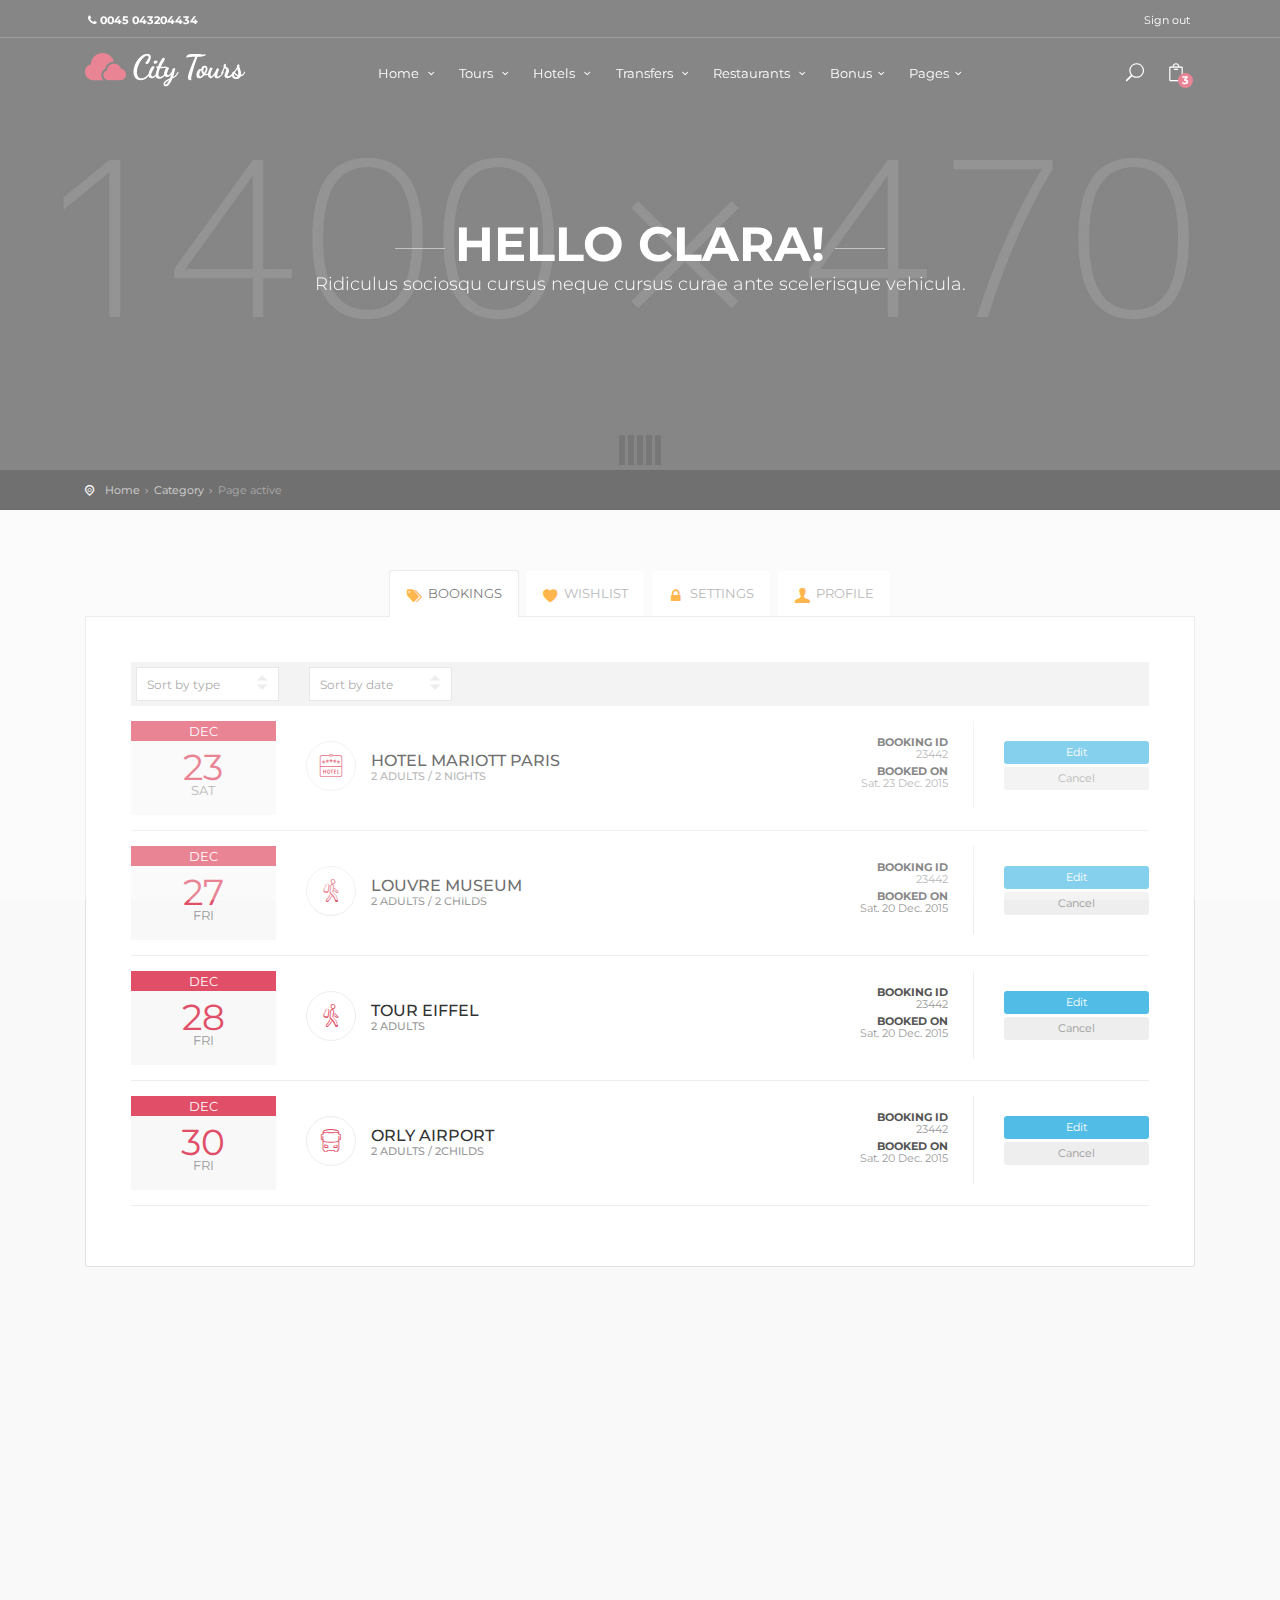
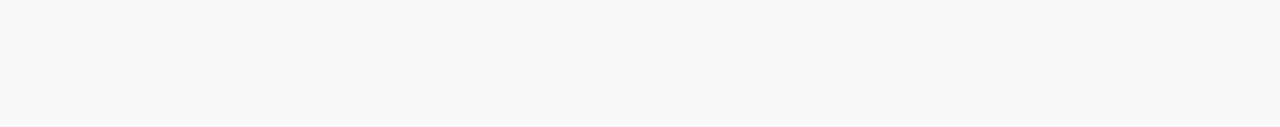
<file: html/admin.html>
<!DOCTYPE html>
<html lang="en">

<head>
	<meta charset="utf-8">
	<meta http-equiv="X-UA-Compatible" content="IE=edge">
	<meta name="viewport" content="width=device-width, initial-scale=1">

	<meta name="description" content="Citytours - Premium site template for city tours agencies, transfers and tickets.">
	<meta name="author" content="Ansonika">
	<title>CITY TOURS - City tours and travel site template by Ansonika</title>

	<!-- Favicons-->
	<link rel="shortcut icon" href="img/favicon.ico" type="image/x-icon">
	<link rel="apple-touch-icon" type="image/x-icon" href="img/apple-touch-icon-57x57-precomposed.png">
	<link rel="apple-touch-icon" type="image/x-icon" sizes="72x72" href="img/apple-touch-icon-72x72-precomposed.png">
	<link rel="apple-touch-icon" type="image/x-icon" sizes="114x114" href="img/apple-touch-icon-114x114-precomposed.png">
	<link rel="apple-touch-icon" type="image/x-icon" sizes="144x144" href="img/apple-touch-icon-144x144-precomposed.png">

    <!-- GOOGLE WEB FONT -->
    <link href="https://fonts.googleapis.com/css?family=Gochi+Hand|Montserrat:300,400,700" rel="stylesheet">
	
	<!-- COMMON CSS -->
	<link href="css/bootstrap.min.css" rel="stylesheet">
    <link href="css/style.css" rel="stylesheet">
	<link href="css/vendors.css" rel="stylesheet">
	
	<!-- SPECIFIC CSS -->
	<link href="css/admin.css" rel="stylesheet">
	
	<!-- CUSTOM CSS -->
	<link href="css/custom.css" rel="stylesheet">

</head>

<body>

	<div id="preloader">
		<div class="sk-spinner sk-spinner-wave">
			<div class="sk-rect1"></div>
			<div class="sk-rect2"></div>
			<div class="sk-rect3"></div>
			<div class="sk-rect4"></div>
			<div class="sk-rect5"></div>
		</div>
	</div>
	<!-- End Preload -->

	<div class="layer"></div>
	<!-- Mobile menu overlay mask -->

	<!-- Header================================================== -->
	<header>
		<div id="top_line">
            <div class="container">
                <div class="row">
                    <div class="col-6"><i class="icon-phone"></i><strong>0045 043204434</strong></div>
                    <div class="col-6">
                        <ul id="top_links">
                            <li><a href="#0">Sign out</a></li>
                        </ul>
                    </div>
                </div><!-- End row -->
            </div><!-- End container-->
        </div><!-- End top line-->

		<div class="container">
			<div class="row">
				<div class="col-3">
					<div id="logo">
						<a href="index.html"><img src="img/logo.png" width="160" height="34" alt="City tours" data-retina="true" class="logo_normal"></a>
						<a href="index.html"><img src="img/logo_sticky.png" width="160" height="34" alt="City tours" data-retina="true" class="logo_sticky"></a>
					</div>
				</div>
				<nav class="col-9">
                    <a class="cmn-toggle-switch cmn-toggle-switch__htx open_close" href="javascript:void(0);"><span>Menu mobile</span></a>
                    <div class="main-menu">
                        <div id="header_menu">
                            <img src="img/logo_sticky.png" width="160" height="34" alt="City tours" data-retina="true">
                        </div>
                        <a href="#" class="open_close" id="close_in"><i class="icon_set_1_icon-77"></i></a>
                         <ul>
                            <li class="submenu">
                                <a href="javascript:void(0);" class="show-submenu">Home <i class="icon-down-open-mini"></i></a>
                                <ul>
                                    <li><a href="index.html">Owl Carousel Slider</a></li>
                                    <li><a href="index_22.html">Home items with Carousel</a></li>
                                    <li><a href="index_23.html">Home with Search V2</a></li>
                                    <li class="third-level"><a href="javascript:void(0);">Revolution slider</a>
                                        <ul>
                                            <li><a href="index_24.html">Default slider</a></li>
                                            <li><a href="index_20.html">Basic slider</a></li>
                                            <li><a href="index_14.html">Youtube Hero</a></li>
                                            <li><a href="index_15.html">Vimeo Hero</a></li>
                                            <li><a href="index_17.html">Youtube 4K</a></li>
                                            <li><a href="index_16.html">Carousel</a></li>
                                            <li><a href="index_19.html">Mailchimp Newsletter</a></li>
                                            <li><a href="index_18.html">Fixed Caption</a></li>
                                        </ul>
                                    </li>
                                    <li><a href="index_12.html">Layer slider</a></li>
                                    <li><a href="index_2.html">With Only tours</a></li>
                                    <li><a href="index_3.html">Single image</a></li>
                                    <li><a href="index_4.html">Header video</a></li>
                                    <li><a href="index_7.html">With search panel</a></li>
                                    <li><a href="index_13.html">With tabs</a></li>
                                    <li><a href="index_5.html">With map</a></li>
                                    <li><a href="index_6.html">With search bar</a></li>
                                    <li><a href="index_8.html">Search bar + Video</a></li>
                                    <li><a href="index_9.html">With Text Rotator</a></li>
                                    <li><a href="index_10.html">With Cookie Bar (EU law)</a></li>
                                    <li><a href="index_11.html">Popup Advertising</a></li>
                                </ul>
                            </li>
                            <li class="submenu">
                                <a href="javascript:void(0);" class="show-submenu">Tours <i class="icon-down-open-mini"></i></a>
                                <ul>
                                    <li><a href="all_tours_list.html">All tours list</a></li>
                                    <li><a href="all_tours_grid.html">All tours grid</a></li>
                                    <li><a href="all_tours_grid_masonry.html">All tours Sort Masonry</a></li>
                                    <li><a href="all_tours_map_listing.html">All tours map listing</a></li>
                                    <li><a href="single_tour.html">Single tour page</a></li>
                                    <li><a href="single_tour_with_gallery.html">Single tour with gallery</a></li>
                                    <li class="third-level"><a href="javascript:void(0);">Single tour fixed sidebar</a>
                                        <ul>
                                            <li><a href="single_tour_fixed_sidebar.html">Single tour fixed sidebar</a></li>
                                            <li><a href="single_tour_with_gallery_fixed_sidebar.html">Single tour 2 Fixed Sidebar</a></li>
                                            <li><a href="cart_fixed_sidebar.html">Cart Fixed Sidebar</a></li>
                                            <li><a href="payment_fixed_sidebar.html">Payment Fixed Sidebar</a></li>
                                            <li><a href="confirmation_fixed_sidebar.html">Confirmation Fixed Sidebar</a></li>
                                        </ul>
                                    </li>
                                    <li><a href="single_tour_working_booking.php">Single tour working booking</a></li>
                                    <li><a href="single_tour_datepicker_v2.html">Date and time picker V2</a></li>
                                    <li><a href="cart.html">Single tour cart</a></li>
                                    <li><a href="payment.html">Single tour booking</a></li>
                                </ul>
                            </li>
                             <li class="submenu">
                                <a href="javascript:void(0);" class="show-submenu">Hotels <i class="icon-down-open-mini"></i></a><ul>
                                    <li><a href="all_hotels_list.html">All hotels list</a></li>
                                    <li><a href="all_hotels_grid.html">All hotels grid</a></li>
                                    <li><a href="all_hotels_grid_masonry.html">All hotels Sort Masonry</a></li>
                                    <li><a href="all_hotels_map_listing.html">All hotels map listing</a></li>
                                    <li><a href="single_hotel.html">Single hotel page</a></li>
                                    <li><a href="single_hotel_datepicker_adv.html">Single hotel datepicker adv</a></li>
                                    <li><a href="single_hotel_datepicker_v2.html">Date and time picker V2</a></li>
                                    <li><a href="single_hotel_working_booking.php">Single hotel working booking</a></li>
                                    <li><a href="single_hotel_contact.php">Single hotel contact working</a></li>
                                    <li><a href="cart_hotel.html">Cart hotel</a></li>
                                    <li><a href="payment_hotel.html">Booking hotel</a></li>
                                    <li><a href="confirmation_hotel.html">Confirmation hotel</a></li>
                                </ul>
                            </li>
                            <li class="submenu">
                                <a href="javascript:void(0);" class="show-submenu">Transfers <i class="icon-down-open-mini"></i></a>
                                <ul>
                                    <li><a href="all_transfer_list.html">All transfers list</a></li>
                                    <li><a href="all_transfer_grid.html">All transfers grid</a></li>
                                    <li><a href="all_transfer_grid_masonry.html">All transfers Sort Masonry</a></li>
                                    <li><a href="single_transfer.html">Single transfer page</a></li>
                                    <li><a href="single_transfer_datepicker_v2.html">Date and time picker V2</a></li>
                                    <li><a href="cart_transfer.html">Cart transfers</a></li>
                                    <li><a href="payment_transfer.html">Booking transfers</a></li>
                                    <li><a href="confirmation_transfer.html">Confirmation transfers</a></li>
                                </ul>
                            </li>
                              <li class="submenu">
                                <a href="javascript:void(0);" class="show-submenu">Restaurants <i class="icon-down-open-mini"></i></a>
                                <ul>
                                    <li><a href="all_restaurants_list.html">All restaurants list</a></li>
                                    <li><a href="all_restaurants_grid.html">All restaurants grid</a></li>
                                    <li><a href="all_restaurants_grid_masonry.html">All restaurants Sort Masonry</a></li>
                                    <li><a href="all_restaurants_map_listing.html">All restaurants map listing</a></li>
                                    <li><a href="single_restaurant.html">Single restaurant page</a></li>
                                    <li><a href="single_restaurant_datepicker_v2.html">Date and time picker V2</a></li>
                                    <li><a href="payment_restaurant.html">Booking restaurant</a></li>
                                    <li><a href="confirmation_restaurant.html">Confirmation transfers</a></li>
                                </ul>
                            </li>
                             <li class="megamenu submenu">
                                <a href="javascript:void(0);" class="show-submenu-mega">Bonus<i class="icon-down-open-mini"></i></a>
                                <div class="menu-wrapper">
                                	<div class="row">
                                        <div class="col-lg-4">
                                            <h3>Header styles</h3>
                                            <ul>
                                                <li><a href="index.html">Default transparent</a></li>
                                                <li><a href="header_2.html">Plain color</a></li>
                                                <li><a href="header_3.html">Plain color on scroll</a></li>
                                                <li><a href="header_4.html">With socials on top</a></li>
                                                <li><a href="header_5.html">With language selection</a></li>
                                                <li><a href="header_6.html">With lang and conversion</a></li>
                                                <li><a href="header_7.html">With full horizontal menu</a></li>
                                            </ul>
                                        </div>
                                        <div class="col-lg-4">
                                            <h3>Footer styles</h3>
                                            <ul>
                                                <li><a href="index.html">Footer default</a></li>
                                                <li><a href="footer_2.html">Footer style 2</a></li>
                                                <li><a href="footer_3.html">Footer style 3</a></li>
                                                <li><a href="footer_4.html">Footer style 4</a></li>
                                                <li><a href="footer_5.html">Footer style 5</a></li>
                                                <li><a href="footer_6.html">Footer style 6</a></li>
                                                <li><a href="footer_7.html">Footer style 7</a></li>
                                            </ul>
                                        </div>
                                        <div class="col-lg-4">
                                            <h3>Shop section</h3>
                                            <ul>
                                                <li><a href="shop.html">Shop</a></li>
                                                <li><a href="shop-single.html">Shop single</a></li>
                                                <li><a href="shopping-cart.html">Shop cart</a></li>
                                                <li><a href="checkout.html">Shop Checkout</a></li>
                                            </ul>
                                        </div>
                                    </div><!-- End row -->
                                </div><!-- End menu-wrapper -->
                            </li>
                            <li class="megamenu submenu">
                                <a href="javascript:void(0);" class="show-submenu-mega">Pages<i class="icon-down-open-mini"></i></a>
                                <div class="menu-wrapper">
                                	<div class="row">
										<div class="col-lg-4">
											<h3>Pages</h3>
											<ul>
												<li><a href="about.html">About us</a></li>
											   <li><a href="general_page.html">General page</a></li>
												<li><a href="tourist_guide.html">Tourist guide</a></li>
												 <li><a href="wishlist.html">Wishlist page</a></li>
												 <li><a href="faq.html">Faq</a></li>
												 <li><a href="faq_2.html">Faq smooth scroll</a></li>
												 <li><a href="pricing_tables.html">Pricing tables</a></li>
												 <li><a href="gallery_3_columns.html">Gallery 3 columns</a></li>
												<li><a href="gallery_4_columns.html">Gallery 4 columns</a></li>
												<li><a href="grid_gallery_1.html">Grid gallery</a></li>
												<li><a href="grid_gallery_2.html">Grid gallery with filters</a></li>
											</ul>
										</div>
										<div class="col-lg-4">
											<h3>Pages</h3>
											<ul>
												<li><a href="contact_us_1.html">Contact us 1</a></li>
												<li><a href="contact_us_2.html">Contact us 2</a></li>
												 <li><a href="blog_right_sidebar.html">Blog</a></li>
												<li><a href="blog.html">Blog left sidebar</a></li>
												<li><a href="login.html">Login</a></li>
												<li><a href="register.html">Register</a></li>
												<li><a href="invoice.html" target="_blank">Invoice</a></li>
												<li><a href="404.html">404 Error page</a></li>
												<li><a href="site_launch/index.html">Site launch / Coming soon</a></li>
												<li><a href="timeline.html">Tour timeline</a></li>
												<li><a href="page_with_map.html"><i class="icon-map"></i>  Full screen map</a></li>
											</ul>
										</div>
										<div class="col-lg-4">
											<h3>Elements</h3>
											<ul>
												<li><a href="footer_2.html"><i class="icon-columns"></i> Footer with working newsletter</a></li>
												<li><a href="footer_5.html"><i class="icon-columns"></i> Footer with Twitter feed</a></li>
												<li><a href="icon_pack_1.html"><i class="icon-inbox-alt"></i> Icon pack 1 (1900)</a></li>
												<li><a href="icon_pack_2.html"><i class="icon-inbox-alt"></i> Icon pack 2 (100)</a></li>
												<li><a href="icon_pack_3.html"><i class="icon-inbox-alt"></i> Icon pack 3 (30)</a></li>
												<li><a href="icon_pack_4.html"><i class="icon-inbox-alt"></i> Icon pack 4 (200)</a></li>
												<li><a href="icon_pack_5.html"><i class="icon-inbox-alt"></i> Icon pack 5 (360)</a></li>
												<li><a href="shortcodes.html"><i class="icon-tools"></i> Shortcodes</a></li>
												<li><a href="newsletter_template/newsletter.html" target="blank"><i class=" icon-mail"></i> Responsive email template</a></li>
												<li><a href="admin.html"><i class="icon-cog-1"></i>  Admin area</a></li>
											</ul>
										</div>
                                    </div><!-- End row -->
                                </div><!-- End menu-wrapper -->
                            </li>
                        </ul>
                    </div><!-- End main-menu -->
                    <ul id="top_tools">
                        <li>
                            <a href="javascript:void(0);" class="search-overlay-menu-btn"><i class="icon_search"></i></a>
                        </li>
                        <li>
                            <div class="dropdown dropdown-cart">
                                <a href="#" data-toggle="dropdown" class="cart_bt"><i class="icon_bag_alt"></i><strong>3</strong></a>
                                <ul class="dropdown-menu" id="cart_items">
                                    <li>
                                        <div class="image"><img src="img/thumb_cart_1.jpg" alt="image"></div>
                                        <strong><a href="#">Louvre museum</a>1x $36.00 </strong>
                                        <a href="#" class="action"><i class="icon-trash"></i></a>
                                    </li>
                                    <li>
                                        <div class="image"><img src="img/thumb_cart_2.jpg" alt="image"></div>
                                        <strong><a href="#">Versailles tour</a>2x $36.00 </strong>
                                        <a href="#" class="action"><i class="icon-trash"></i></a>
                                    </li>
                                    <li>
                                        <div class="image"><img src="img/thumb_cart_3.jpg" alt="image"></div>
                                        <strong><a href="#">Versailles tour</a>1x $36.00 </strong>
                                        <a href="#" class="action"><i class="icon-trash"></i></a>
                                    </li>
                                    <li>
                                        <div>Total: <span>$120.00</span></div>
                                        <a href="cart.html" class="button_drop">Go to cart</a>
                                        <a href="payment.html" class="button_drop outline">Check out</a>
                                    </li>
                                </ul>
                            </div><!-- End dropdown-cart-->
                        </li>
                    </ul>
                </nav>
			</div>
		</div>
		<!-- container -->
	</header>
	<!-- End Header -->

	<section class="parallax-window" data-parallax="scroll" data-image-src="img/admin_top.jpg" data-natural-width="1400" data-natural-height="470">
		<div class="parallax-content-1">
			<div class="animated fadeInDown">
				<h1>Hello Clara!</h1>
				<p>Ridiculus sociosqu cursus neque cursus curae ante scelerisque vehicula.</p>
			</div>
		</div>
	</section>
	<!-- End section -->

	<main>
		<div id="position">
			<div class="container">
				<ul>
					<li><a href="#">Home</a>
					</li>
					<li><a href="#">Category</a>
					</li>
					<li>Page active</li>
				</ul>
			</div>
		</div>
		<!-- End Position -->

		<div class="margin_60 container">
			<div id="tabs" class="tabs">
				<nav>
					<ul>
						<li><a href="#section-1" class="icon-booking"><span>Bookings</span></a>
						</li>
						<li><a href="#section-2" class="icon-wishlist"><span>Wishlist</span></a>
						</li>
						<li><a href="#section-3" class="icon-settings"><span>Settings</span></a>
						</li>
						<li><a href="#section-4" class="icon-profile"><span>Profile</span></a>
						</li>
					</ul>
				</nav>
				<div class="content">

					<section id="section-1">
						<div id="tools">
							<div class="row">
								<div class="col-lg-2 col-md-3 col-6">
									<div class="styled-select-filters">
										<select name="sort_type" id="sort_type">
											<option value="" selected>Sort by type</option>
											<option value="tours">Tours</option>
											<option value="hotels">Hotels</option>
											<option value="transfers">Transfers</option>
										</select>
									</div>
								</div>
								<div class="col-lg-2 col-md-3 col-6">
									<div class="styled-select-filters">
										<select name="sort_date" id="sort_date">
											<option value="" selected>Sort by date</option>
											<option value="oldest">Oldest</option>
											<option value="recent">Recent</option>
										</select>
									</div>
								</div>
							</div>
						</div>
						<!--/tools -->

						<div class="strip_booking">
							<div class="row">
								<div class="col-lg-2 col-md-2">
									<div class="date">
										<span class="month">Dec</span>
										<span class="day"><strong>23</strong>Sat</span>
									</div>
								</div>
								<div class="col-lg-6 col-md-5">
									<h3 class="hotel_booking">Hotel Mariott Paris<span>2 Adults / 2 Nights</span></h3>
								</div>
								<div class="col-lg-2 col-md-3">
									<ul class="info_booking">
										<li><strong>Booking id</strong> 23442</li>
										<li><strong>Booked on</strong> Sat. 23 Dec. 2015</li>
									</ul>
								</div>
								<div class="col-lg-2 col-md-2">
									<div class="booking_buttons">
										<a href="#0" class="btn_2">Edit</a>
										<a href="#0" class="btn_3">Cancel</a>
									</div>
								</div>
							</div>
							<!-- End row -->
						</div>
						<!-- End strip booking -->

						<div class="strip_booking">
							<div class="row">
								<div class="col-lg-2 col-md-2">
									<div class="date">
										<span class="month">Dec</span>
										<span class="day"><strong>27</strong>Fri</span>
									</div>
								</div>
								<div class="col-lg-6 col-md-5">
									<h3 class="tours_booking">Louvre Museum<span>2 Adults / 2 Childs</span></h3>
								</div>
								<div class="col-lg-2 col-md-3">
									<ul class="info_booking">
										<li><strong>Booking id</strong> 23442</li>
										<li><strong>Booked on</strong> Sat. 20 Dec. 2015</li>
									</ul>
								</div>
								<div class="col-lg-2 col-md-2">
									<div class="booking_buttons">
										<a href="#0" class="btn_2">Edit</a>
										<a href="#0" class="btn_3">Cancel</a>
									</div>
								</div>
							</div>
							<!-- End row -->
						</div>
						<!-- End strip booking -->

						<div class="strip_booking">
							<div class="row">
								<div class="col-lg-2 col-md-2">
									<div class="date">
										<span class="month">Dec</span>
										<span class="day"><strong>28</strong>Fri</span>
									</div>
								</div>
								<div class="col-lg-6 col-md-5">
									<h3 class="tours_booking">Tour Eiffel<span>2 Adults</span></h3>
								</div>
								<div class="col-lg-2 col-md-3">
									<ul class="info_booking">
										<li><strong>Booking id</strong> 23442</li>
										<li><strong>Booked on</strong> Sat. 20 Dec. 2015</li>
									</ul>
								</div>
								<div class="col-lg-2 col-md-2">
									<div class="booking_buttons">
										<a href="#0" class="btn_2">Edit</a>
										<a href="#0" class="btn_3">Cancel</a>
									</div>
								</div>
							</div>
							<!-- End row -->
						</div>
						<!-- End strip booking -->

						<div class="strip_booking">
							<div class="row">
								<div class="col-lg-2 col-md-2">
									<div class="date">
										<span class="month">Dec</span>
										<span class="day"><strong>30</strong>Fri</span>
									</div>
								</div>
								<div class="col-lg-6 col-md-5">
									<h3 class="transfers_booking">Orly Airport<span>2 Adults / 2Childs</span></h3>
								</div>
								<div class="col-lg-2 col-md-3">
									<ul class="info_booking">
										<li><strong>Booking id</strong> 23442</li>
										<li><strong>Booked on</strong> Sat. 20 Dec. 2015</li>
									</ul>
								</div>
								<div class="col-lg-2 col-md-2">
									<div class="booking_buttons">
										<a href="#0" class="btn_2">Edit</a>
										<a href="#0" class="btn_3">Cancel</a>
									</div>
								</div>
							</div>
							<!-- End row -->
						</div>
						<!-- End strip booking -->

					</section>
					<!-- End section 1 -->

					<section id="section-2">
						<div class="row">
							<div class="col-lg-4 col-md-6">
								<div class="hotel_container">
									<div class="img_container">
										<a href="single_hotel.html">
											<img src="img/hotel_1.jpg" width="800" height="533" class="img-fluid" alt="Image">
											<div class="ribbon top_rated">
											</div>
											<div class="score">
												<span>7.5</span>Good
											</div>
											<div class="short_info hotel">
												From/Per night<span class="price"><sup>$</sup>59</span>
											</div>
										</a>
									</div>
									<div class="hotel_title">
										<h3><strong>Park Hyatt</strong> Hotel</h3>
										<div class="rating">
											<i class="icon-star voted"></i><i class="icon-star voted"></i><i class="icon-star voted"></i><i class="icon-star voted"></i><i class="icon-star-empty"></i>
										</div>
										<!-- end rating -->
										<div class="wishlist_close_admin">
											-
										</div>
									</div>
								</div>
								<!-- End box tour -->
							</div>
							<!-- End col-md-6 -->

							<div class="col-lg-4 col-md-6 ">
								<div class="hotel_container">
									<div class="img_container">
										<a href="single_hotel.html">
											<img src="img/hotel_2.jpg" width="800" height="533" class="img-fluid" alt="Image">
											<div class="ribbon top_rated">
											</div>
											<div class="score">
												<span>9.0</span>Superb
											</div>
											<div class="short_info hotel">
												From/Per night<span class="price"><sup>$</sup>45</span>
											</div>
										</a>
									</div>
									<div class="hotel_title">
										<h3><strong>Mariott</strong> Hotel</h3>
										<div class="rating">
											<i class="icon-star voted"></i><i class="icon-star voted"></i><i class="icon-star voted"></i><i class="icon-star voted"></i><i class="icon-star-empty"></i>
										</div>
										<!-- end rating -->
										<div class="wishlist_close_admin">
											-
										</div>
									</div>
								</div>
								<!-- End box -->
							</div>
							<!-- End col-md-6 -->

							<div class="col-lg-4 col-md-6">
								<div class="tour_container">
									<div class="img_container">
										<a href="single_tour.html">
											<img src="img/tour_box_1.jpg" width="800" height="533" class="img-fluid" alt="Image">
											<div class="ribbon top_rated">
											</div>
											<div class="short_info">
												<i class="icon_set_1_icon-44"></i>Historic Buildings<span class="price"><sup>$</sup>45</span>
											</div>
										</a>
									</div>
									<div class="tour_title">
										<h3><strong>Arc Triomphe</strong> tour</h3>
										<div class="rating">
											<i class="icon-smile voted"></i><i class="icon-smile voted"></i><i class="icon-smile voted"></i><i class="icon-smile voted"></i><i class="icon-smile"></i><small>(75)</small>
										</div>
										<!-- end rating -->
										<div class="wishlist_close_admin">
											-
										</div>
									</div>
								</div>
								<!-- End box tour -->
							</div>
							<!-- End col-md-6 -->

							<div class="col-lg-4 col-md-6">
								<div class="tour_container">
									<div class="img_container">
										<a href="single_tour.html">
											<img src="img/tour_box_3.jpg" width="800" height="533" class="img-fluid" alt="Image">
											<div class="ribbon popular">
											</div>
											<div class="short_info">
												<i class="icon_set_1_icon-44"></i>Historic Buildings<span class="price"><sup>$</sup>45</span>
											</div>
										</a>
									</div>
									<div class="tour_title">
										<h3><strong>Versailles</strong> tour</h3>
										<div class="rating">
											<i class="icon-smile voted"></i><i class="icon-smile voted"></i><i class="icon-smile voted"></i><i class="icon-smile voted"></i><i class="icon-smile"></i><small>(75)</small>
										</div>
										<!-- end rating -->
										<div class="wishlist_close_admin">
											-
										</div>
									</div>
								</div>
								<!-- End box tour -->
							</div>
							<!-- End col-md-6 -->

							<div class="col-lg-4 col-md-6">
								<div class="tour_container">
									<div class="img_container">
										<a href="single_tour.html">
											<img src="img/tour_box_4.jpg" width="800" height="533" class="img-fluid" alt="Image">
											<div class="ribbon popular">
											</div>
											<div class="short_info">
												<i class="icon_set_1_icon-30"></i>Walking tour<span class="price"><sup>$</sup>45</span>
											</div>
										</a>
									</div>
									<div class="tour_title">
										<h3><strong>Pompidue</strong> tour</h3>
										<div class="rating">
											<i class="icon-smile voted"></i><i class="icon-smile voted"></i><i class="icon-smile voted"></i><i class="icon-smile voted"></i><i class="icon-smile"></i><small>(75)</small>
										</div>
										<!-- end rating -->
										<div class="wishlist_close_admin">
											-
										</div>
									</div>
								</div>
								<!-- End box tour -->
							</div>
							<!-- End col-md-6 -->

							<div class="col-lg-4 col-md-6">
								<div class="transfer_container">
									<div class="img_container">
										<a href="single_transfer.html">
											<img src="img/transfer_1.jpg" width="800" height="533" class="img-fluid" alt="Image">
											<div class="ribbon top_rated">
											</div>
											<div class="short_info">
												From/Per person<span class="price"><sup>$</sup>45</span>
											</div>
										</a>
									</div>
									<div class="transfer_title">
										<h3><strong>Orly Airport</strong> private</h3>
										<div class="rating">
											<i class="icon-smile voted"></i><i class="icon-smile voted"></i><i class="icon-smile voted"></i><i class="icon-smile voted"></i><i class="icon-smile"></i><small>(75)</small>
										</div>
										<!-- end rating -->
										<div class="wishlist_close_admin">
											-
										</div>
									</div>
								</div>
								<!-- End box tour -->
							</div>
							<!-- End col-md-6 -->

						</div>
						<!-- End row -->
						<button type="submit" class="btn_1 green">Update wishlist</button>
					</section>
					<!-- End section 2 -->

					<section id="section-3">
						<div class="row">
							<div class="col-md-6 add_bottom_30">
								<h4>Change your password</h4>
								<div class="form-group">
									<label>Old password</label>
									<input class="form-control" name="old_password" id="old_password" type="password">
								</div>
								<div class="form-group">
									<label>New password</label>
									<input class="form-control" name="new_password" id="new_password" type="password">
								</div>
								<div class="form-group">
									<label>Confirm new password</label>
									<input class="form-control" name="confirm_new_password" id="confirm_new_password" type="password">
								</div>
								<button type="submit" class="btn_1 green">Update Password</button>
							</div>
							<div class="col-md-6 add_bottom_30">
								<h4>Change your email</h4>
								<div class="form-group">
									<label>Old email</label>
									<input class="form-control" name="old_password" id="old_password" type="password">
								</div>
								<div class="form-group">
									<label>New email</label>
									<input class="form-control" name="new_password" id="new_password" type="password">
								</div>
								<div class="form-group">
									<label>Confirm new email</label>
									<input class="form-control" name="confirm_new_password" id="confirm_new_password" type="password">
								</div>
								<button type="submit" class="btn_1 green">Update Email</button>
							</div>
						</div>
						<!-- End row -->

						<hr>
						<br>
						<div class="row">
							<div class="col-lg-6">
								<h4>Notification settings</h4>
								<table class="table table-striped options_cart">
									<tbody>
										<tr>
											<td style="width:10%">
												<i class="icon_set_1_icon-33"></i>
											</td>
											<td style="width:60%">
												New Citytours Tours
											</td>
											<td style="width:35%">
												<label class="switch-light switch-ios pull-right">
													<input type="checkbox" name="option_1" id="option_1" checked value="">
													<span>
													<span>No</span>
													<span>Yes</span>
													</span>
													<a></a>
												</label>
											</td>
										</tr>
										<tr>
											<td>
												<i class="icon_set_1_icon-6"></i>
											</td>
											<td>
												New Citytours Hotels
											</td>
											<td>
												<label class="switch-light switch-ios pull-right">
													<input type="checkbox" name="option_2" id="option_2" value="">
													<span>
													<span>No</span>
													<span>Yes</span>
													</span>
													<a></a>
												</label>
											</td>
										</tr>
										<tr>
											<td>
												<i class="icon_set_1_icon-26"></i>
											</td>
											<td>
												New Citytours Transfers
											</td>
											<td>
												<label class="switch-light switch-ios pull-right">
													<input type="checkbox" name="option_3" id="option_3" value="" checked>
													<span>
							<span>No</span>
													<span>Yes</span>
													</span>
													<a></a>
												</label>
											</td>
										</tr>
										<tr>
											<td>
												<i class="icon_set_1_icon-81"></i>
											</td>
											<td>
												New Citytours special offers
											</td>
											<td>
												<label class="switch-light switch-ios pull-right">
													<input type="checkbox" name="option_4" id="option_4" value="">
													<span>
							<span>No</span>
													<span>Yes</span>
													</span>
													<a></a>
												</label>
											</td>
										</tr>
									</tbody>
								</table>
								<button type="submit" class="btn_1 green">Update notifications settings</button>
							</div>
						</div>
						<!-- End row -->
					</section>
					<!-- End section 3 -->

					<section id="section-4">
						<div class="row">
							<div class="col-md-6">
								<h4>Your profile</h4>
								<ul id="profile_summary">
									<li>Username <span>info@clara.com</span>
									</li>
									<li>First name <span>Clara</span>
									</li>
									<li>Last name <span>Tomson</span>
									</li>
									<li>Phone number <span>+00 032 42366</span>
									</li>
									<li>Date of birth <span>13/04/1975</span>
									</li>
									<li>Street address <span>24 Rue de Rivoli</span>
									</li>
									<li>Town/City <span>Paris</span>
									</li>
									<li>Zip code <span>002843</span>
									</li>
									<li>Country <span>France</span>
									</li>
								</ul>
							</div>
							<div class="col-md-6">
								<p>
								<img src="img/tourist_guide_pic.jpg" alt="Image" class="img-fluid styled profile_pic">
								</p>
							</div>
						</div>
						<!-- End row -->

						<div class="divider"></div>

						<div class="row">
							<div class="col-md-12">
								<h4>Edit profile</h4>
							</div>
							<div class="col-md-6">
								<div class="form-group">
									<label>First name</label>
									<input class="form-control" name="first_name" id="first_name" type="text">
								</div>
							</div>
							<div class="col-md-6">
								<div class="form-group">
									<label>Last name</label>
									<input class="form-control" name="last_name" id="last_name" type="text">
								</div>
							</div>
						</div>
						<!-- End row -->

						<div class="row">
							<div class="col-md-6">
								<div class="form-group">
									<label>Phone number</label>
									<input class="form-control" name="email_2" id="email_2" type="text">
								</div>
							</div>
							<div class="col-md-6">
								<div class="form-group">
									<label>Date of birth <small>(dd/mm/yyyy)</small>
									</label>
									<input class="form-control" name="email" id="email" type="text">
								</div>
							</div>
						</div>
						<!-- End row -->

						<hr>
						<div class="row">
							<div class="col-md-12">
								<h4>Edit address</h4>
							</div>
							<div class="col-md-6">
								<div class="form-group">
									<label>Street address</label>
									<input class="form-control" name="first_name" id="first_name" type="text">
								</div>
							</div>
							<div class="col-md-6">
								<div class="form-group">
									<label>City/Town</label>
									<input class="form-control" name="last_name" id="last_name" type="text">
								</div>
							</div>
						</div>
						<!-- End row -->

						<div class="row">
							<div class="col-md-6">
								<div class="form-group">
									<label>Zip code</label>
									<input class="form-control" name="email" id="email" type="text">
								</div>
							</div>
							<div class="col-md-6">
								<div class="form-group">
									<label>Country</label>
									<select id="country" class="form-control" name="country">
										<option value="">Select...</option>
									</select>
								</div>
							</div>
						</div>
						<!-- End row -->

						<hr>
						<h4>Upload profile photo</h4>
						<div class="form-inline upload_1">
							<div class="form-group">
								<input type="file" name="files[]" id="js-upload-files" multiple>
							</div>
							<button type="submit" class="btn_1 green" id="js-upload-submit">Upload file</button>
						</div>
							<!-- Drop Zone -->
							<h5>Or drag and drop files below</h5>
							<div class="upload-drop-zone" id="drop-zone">
								Just drag and drop files here
							</div>
							<!-- Progress Bar -->
							<div class="progress">
								<div class="progress-bar" role="progressbar" aria-valuenow="60" aria-valuemin="0" aria-valuemax="100" style="width: 60%;">
									<span class="sr-only">60% Complete</span>
								</div>
							</div>
							<!-- Upload Finished -->
							<div class="js-upload-finished">
								<h5>Processed files</h5>
								<div class="list-group">
									<a href="#" class="list-group-item list-group-item-success"><span class="badge alert-success pull-right">Success</span>image-01.jpg</a>
								</div>
							</div>
							<!-- End Hidden on mobiles -->

							<hr>
							<button type="submit" class="btn_1 green">Update Profile</button>
					</section>
					<!-- End section 4 -->

					</div>
					<!-- End content -->
				</div>
				<!-- End tabs -->
			</div>
			<!-- end container -->
	</main>
	<!-- End main -->

	<footer class="revealed">
        <div class="container">
            <div class="row">
                <div class="col-md-4">
                    <h3>Need help?</h3>
                    <a href="tel://004542344599" id="phone">+45 423 445 99</a>
                    <a href="mailto:help@citytours.com" id="email_footer">help@citytours.com</a>
                </div>
                <div class="col-md-3">
                    <h3>About</h3>
                    <ul>
                        <li><a href="#">About us</a></li>
                        <li><a href="#">FAQ</a></li>
                        <li><a href="#">Login</a></li>
                        <li><a href="#">Register</a></li>
                         <li><a href="#">Terms and condition</a></li>
                    </ul>
                </div>
                <div class="col-md-3">
                    <h3>Discover</h3>
                    <ul>
                        <li><a href="#">Community blog</a></li>
                        <li><a href="#">Tour guide</a></li>
                        <li><a href="#">Wishlist</a></li>
                         <li><a href="#">Gallery</a></li>
                    </ul>
                </div>
                <div class="col-md-2">
                    <h3>Settings</h3>
                    <div class="styled-select">
                        <select name="lang" id="lang">
                            <option value="English" selected>English</option>
                            <option value="French">French</option>
                            <option value="Spanish">Spanish</option>
                            <option value="Russian">Russian</option>
                        </select>
                    </div>
                    <div class="styled-select">
                        <select name="currency" id="currency">
                            <option value="USD" selected>USD</option>
                            <option value="EUR">EUR</option>
                            <option value="GBP">GBP</option>
                            <option value="RUB">RUB</option>
                        </select>
                    </div>
                </div>
            </div><!-- End row -->
            <div class="row">
                <div class="col-md-12">
                    <div id="social_footer">
                        <ul>
                            <li><a href="#"><i class="icon-facebook"></i></a></li>
                            <li><a href="#"><i class="icon-twitter"></i></a></li>
                            <li><a href="#"><i class="icon-google"></i></a></li>
                            <li><a href="#"><i class="icon-instagram"></i></a></li>
                            <li><a href="#"><i class="icon-pinterest"></i></a></li>
                            <li><a href="#"><i class="icon-vimeo"></i></a></li>
                            <li><a href="#"><i class="icon-youtube-play"></i></a></li>
                        </ul>
                        <p>© Citytours 2018</p>
                    </div>
                </div>
            </div><!-- End row -->
        </div><!-- End container -->
    </footer><!-- End footer -->

	<div id="toTop"></div><!-- Back to top button -->
	
	<!-- Search Menu -->
	<div class="search-overlay-menu">
		<span class="search-overlay-close"><i class="icon_set_1_icon-77"></i></span>
		<form role="search" id="searchform" method="get">
			<input value="" name="q" type="search" placeholder="Search..." />
			<button type="submit"><i class="icon_set_1_icon-78"></i>
			</button>
		</form>
	</div><!-- End Search Menu -->
	
	<!-- Sign In Popup -->
	<div id="sign-in-dialog" class="zoom-anim-dialog mfp-hide">
		<div class="small-dialog-header">
			<h3>Sign In</h3>
		</div>
		<form>
			<div class="sign-in-wrapper">
				<a href="#0" class="social_bt facebook">Login with Facebook</a>
				<a href="#0" class="social_bt google">Login with Google</a>
				<div class="divider"><span>Or</span></div>
				<div class="form-group">
					<label>Email</label>
					<input type="email" class="form-control" name="email" id="email">
					<i class="icon_mail_alt"></i>
				</div>
				<div class="form-group">
					<label>Password</label>
					<input type="password" class="form-control" name="password" id="password" value="">
					<i class="icon_lock_alt"></i>
				</div>
				<div class="clearfix add_bottom_15">
					<div class="checkboxes float-left">
						<input id="remember-me" type="checkbox" name="check">
						<label for="remember-me">Remember Me</label>
					</div>
					<div class="float-right"><a id="forgot" href="javascript:void(0);">Forgot Password?</a></div>
				</div>
				<div class="text-center"><input type="submit" value="Log In" class="btn_login"></div>
				<div class="text-center">
					Don’t have an account? <a href="javascript:void(0);">Sign up</a>
				</div>
				<div id="forgot_pw">
					<div class="form-group">
						<label>Please confirm login email below</label>
						<input type="email" class="form-control" name="email_forgot" id="email_forgot">
						<i class="icon_mail_alt"></i>
					</div>
					<p>You will receive an email containing a link allowing you to reset your password to a new preferred one.</p>
					<div class="text-center"><input type="submit" value="Reset Password" class="btn_1"></div>
				</div>
			</div>
		</form>
		<!--form -->
	</div>
	<!-- /Sign In Popup -->

	<!-- Common scripts -->
	<script src="js/jquery-2.2.4.min.js"></script>
	<script src="js/common_scripts_min.js"></script>
	<script src="js/functions.js"></script>

	<!-- Specific scripts -->
	<script src="js/tabs.js"></script>
	<script>
		new CBPFWTabs(document.getElementById('tabs'));
	</script>
	<script>
		$('.wishlist_close_admin').on('click', function (c) {
			$(this).parent().parent().parent().fadeOut('slow', function (c) {});
		});
	</script>

</body>

</html>
</file>
<file: documentation/assets/blueprint-css/screen.css>
/* -----------------------------------------------------------------------


 Blueprint CSS Framework 0.9
 http://blueprintcss.org

   * Copyright (c) 2007-Present. See LICENSE for more info.
   * See README for instructions on how to use Blueprint.
   * For credits and origins, see AUTHORS.
   * This is a compressed file. See the sources in the 'src' directory.

----------------------------------------------------------------------- */

/* reset.css */
html, body, div, span, object, iframe, h1, h2, h3, h4, h5, h6, p, blockquote, pre, a, abbr, acronym, address, code, del, dfn, em, img, q, dl, dt, dd, ol, ul, li, fieldset, form, label, legend, table, caption, tbody, tfoot, thead, tr, th, td {margin:0;padding:0;border:0;font-weight:inherit;font-style:inherit;font-size:100%;font-family:inherit;vertical-align:baseline;}
body {line-height:1.5;}
table {border-collapse:separate;border-spacing:0;}
caption, th, td {text-align:left;font-weight:normal;}
table, td, th {vertical-align:middle;}
blockquote:before, blockquote:after, q:before, q:after {content:"";}
blockquote, q {quotes:"" "";}
a img {border:none;}

/* custom.css */
.info { background:#fafcfc; }
.borderTop { border-top: 1px solid #eee;}
.append-0 {padding-right:20px;}

/* typography.css */
body {font-size:80%;color:#222;background:#fff;font-family:"Helvetica Neue", Arial, Helvetica, sans-serif;padding-top:30px;}
h1, h2, h3, h4, h5, h6 {font-weight:normal;color:#111;}
h1 {font-size:2.6em;line-height:1;margin-bottom:0.5em;}
h2 {font-size:1.9em;margin-bottom:0.75em;}
h3 {font-size:1.4em;line-height:1;margin-bottom:1em;}
h4 {font-size:1.1em;line-height:1.25;margin-bottom:1.25em;}
h5 {font-size:1em;font-weight:bold;margin-bottom:1.5em;}
h6 {font-size:1em;font-weight:bold;}
h1 img, h2 img, h3 img, h4 img, h5 img, h6 img {margin:0;}
p {margin:0 0 1.5em;line-height:1.65em;}
p img.left {float:left;margin:1.5em 1.5em 1.5em 0;padding:0;}
p img.right {float:right;margin:1.5em 0 1.5em 1.5em;}
a:focus, a:hover {color:#000;}
a {color:#009;text-decoration:underline;}
blockquote {margin:1.5em;color:#666;font-style:italic;}
strong {font-weight:bold;}
em, dfn {font-style:italic;}
dfn {font-weight:bold;}
sup, sub {line-height:0;}
abbr, acronym {border-bottom:1px dotted #666;}
address {margin:0 0 1.5em;font-style:italic;}
del {color:#666;}
pre {margin:1.5em 0;white-space:pre;}
pre, code, tt {font:13px 'andale mono', 'lucida console', monospace;line-height:1.5;}
li ul, li ol {margin:0 1.5em;}
ul, ol {margin:0 1.5em 1.5em 3.5em;}
ul {list-style-type:disc;}
ol {list-style-type:decimal;}
ol.alpha {list-style:upper-alpha;}
dl {margin:0 0 1.5em 0;}
dl dt {font-weight:bold;}
dd {margin-left:1.5em;}
table {margin-bottom:1.4em;width:100%;}
th {font-weight:bold;}
thead th {background:#c3d9ff;}
th, td, caption {padding:4px 10px 4px 5px;}
tr.even td {background:#e5ecf9;}
tfoot {font-style:italic;}
caption {background:#eee;}
.small {font-size:.85em;margin-bottom:1.875em;line-height:1.875em;}
.large {font-size:1.2em;line-height:2.5em;margin-bottom:1.25em;}
.hide {display:none;}
.quiet {color:#666;}
.loud {color:#000;}
.highlight {background:#ff0;}
.added {background:#060;color:#fff;}
.removed {background:#900;color:#fff;}
.first {margin-left:0;padding-left:0;}
.last {margin-right:0;padding-right:0;}
.top {margin-top:0;padding-top:0;}
.bottom {margin-bottom:0;padding-bottom:0;}
.center {text-align:center;}

/* forms.css */
label {font-weight:bold;}
fieldset {padding:1.4em;margin:0 0 1.5em 0;border:1px solid #ccc;}
legend {font-weight:bold;font-size:1.2em;}
input[type=text], input[type=password], input.text, input.title, textarea, select {background-color:#fff;border:1px solid #bbb;}
input[type=text]:focus, input[type=password]:focus, input.text:focus, input.title:focus, textarea:focus, select:focus {border-color:#666;}
input[type=text], input[type=password], input.text, input.title, textarea, select {margin:0.5em 0;}
input.text, input.title {width:300px;padding:5px;}
input.title {font-size:1.5em;}
textarea {width:390px;height:250px;padding:5px;}
input[type=checkbox], input[type=radio], input.checkbox, input.radio {position:relative;top:.25em;}
form.inline {line-height:3;}
form.inline p {margin-bottom:0;}
.error, .notice, .success {padding:.8em;margin-bottom:1em;border:2px solid #ddd;}
.error {background:#FBE3E4;color:#8a1f11;border-color:#FBC2C4;}
.notice {background:#FFF6BF;color:#514721;border-color:#FFD324;}
.success {background:#E6EFC2;color:#264409;border-color:#C6D880;}
.error a {color:#8a1f11;}
.notice a {color:#514721;}
.success a {color:#264409;}

/* grid.css */
.container {width:790px;margin:0 auto;}
.showgrid {background:url(src/grid.png);}
.column, div.span-1, div.span-2, div.span-3, div.span-4, div.span-5, div.span-6, div.span-7, div.span-8, div.span-9, div.span-10, div.span-11, div.span-12, div.span-13, div.span-14, div.span-15, div.span-16, div.span-17, div.span-18, div.span-19, div.span-20, div.span-21, div.span-22, div.span-23, div.span-24 {float:left;margin-right:10px;}
.last, div.last {margin-right:0;}
.span-1 {width:30px;}
.span-2 {width:70px;}
.span-3 {width:110px;}
.span-4 {width:150px;}
.span-5 {width:190px;}
.span-6 {width:230px;}
.span-7 {width:270px;}
.span-8 {width:310px;}
.span-9 {width:350px;}
.span-10 {width:390px;}
.span-11 {width:430px;}
.span-12 {width:470px;}
.span-13 {width:510px;}
.span-14 {width:550px;}
.span-15 {width:590px;}
.span-16 {width:630px;}
.span-17 {width:670px;}
.span-18 {width:710px;}
.span-19 {width:750px;}
.span-20 {width:790px;}
.span-21 {width:830px;}
.span-22 {width:870px;}
.span-23 {width:910px;}
.span-24, div.span-24 {width:950px;margin:0;}
input.span-1, textarea.span-1, input.span-2, textarea.span-2, input.span-3, textarea.span-3, input.span-4, textarea.span-4, input.span-5, textarea.span-5, input.span-6, textarea.span-6, input.span-7, textarea.span-7, input.span-8, textarea.span-8, input.span-9, textarea.span-9, input.span-10, textarea.span-10, input.span-11, textarea.span-11, input.span-12, textarea.span-12, input.span-13, textarea.span-13, input.span-14, textarea.span-14, input.span-15, textarea.span-15, input.span-16, textarea.span-16, input.span-17, textarea.span-17, input.span-18, textarea.span-18, input.span-19, textarea.span-19, input.span-20, textarea.span-20, input.span-21, textarea.span-21, input.span-22, textarea.span-22, input.span-23, textarea.span-23, input.span-24, textarea.span-24 {border-left-width:1px!important;border-right-width:1px!important;padding-left:5px!important;padding-right:5px!important;}
input.span-1, textarea.span-1 {width:18px!important;}
input.span-2, textarea.span-2 {width:58px!important;}
input.span-3, textarea.span-3 {width:98px!important;}
input.span-4, textarea.span-4 {width:138px!important;}
input.span-5, textarea.span-5 {width:178px!important;}
input.span-6, textarea.span-6 {width:218px!important;}
input.span-7, textarea.span-7 {width:258px!important;}
input.span-8, textarea.span-8 {width:298px!important;}
input.span-9, textarea.span-9 {width:338px!important;}
input.span-10, textarea.span-10 {width:378px!important;}
input.span-11, textarea.span-11 {width:418px!important;}
input.span-12, textarea.span-12 {width:458px!important;}
input.span-13, textarea.span-13 {width:498px!important;}
input.span-14, textarea.span-14 {width:538px!important;}
input.span-15, textarea.span-15 {width:578px!important;}
input.span-16, textarea.span-16 {width:618px!important;}
input.span-17, textarea.span-17 {width:658px!important;}
input.span-18, textarea.span-18 {width:698px!important;}
input.span-19, textarea.span-19 {width:738px!important;}
input.span-20, textarea.span-20 {width:778px!important;}
input.span-21, textarea.span-21 {width:818px!important;}
input.span-22, textarea.span-22 {width:858px!important;}
input.span-23, textarea.span-23 {width:898px!important;}
input.span-24, textarea.span-24 {width:938px!important;}
.append-1 {padding-right:40px;}
.append-2 {padding-right:80px;}
.append-3 {padding-right:120px;}
.append-4 {padding-right:160px;}
.append-5 {padding-right:200px;}
.append-6 {padding-right:240px;}
.append-7 {padding-right:280px;}
.append-8 {padding-right:320px;}
.append-9 {padding-right:360px;}
.append-10 {padding-right:400px;}
.append-11 {padding-right:440px;}
.append-12 {padding-right:480px;}
.append-13 {padding-right:520px;}
.append-14 {padding-right:560px;}
.append-15 {padding-right:600px;}
.append-16 {padding-right:640px;}
.append-17 {padding-right:680px;}
.append-18 {padding-right:720px;}
.append-19 {padding-right:760px;}
.append-20 {padding-right:800px;}
.append-21 {padding-right:840px;}
.append-22 {padding-right:880px;}
.append-23 {padding-right:920px;}
.prepend-1 {padding-left:40px;}
.prepend-2 {padding-left:80px;}
.prepend-3 {padding-left:120px;}
.prepend-4 {padding-left:160px;}
.prepend-5 {padding-left:200px;}
.prepend-6 {padding-left:240px;}
.prepend-7 {padding-left:280px;}
.prepend-8 {padding-left:320px;}
.prepend-9 {padding-left:360px;}
.prepend-10 {padding-left:400px;}
.prepend-11 {padding-left:440px;}
.prepend-12 {padding-left:480px;}
.prepend-13 {padding-left:520px;}
.prepend-14 {padding-left:560px;}
.prepend-15 {padding-left:600px;}
.prepend-16 {padding-left:640px;}
.prepend-17 {padding-left:680px;}
.prepend-18 {padding-left:720px;}
.prepend-19 {padding-left:760px;}
.prepend-20 {padding-left:800px;}
.prepend-21 {padding-left:840px;}
.prepend-22 {padding-left:880px;}
.prepend-23 {padding-left:920px;}
div.border {padding-right:4px;margin-right:5px;border-right:1px solid #eee;}
div.colborder {padding-right:24px;margin-right:25px;border-right:1px solid #eee;}
div.colborderTop {border-top:1px solid #eee;}
.pull-1 {margin-left:-40px;}
.pull-2 {margin-left:-80px;}
.pull-3 {margin-left:-120px;}
.pull-4 {margin-left:-160px;}
.pull-5 {margin-left:-200px;}
.pull-6 {margin-left:-240px;}
.pull-7 {margin-left:-280px;}
.pull-8 {margin-left:-320px;}
.pull-9 {margin-left:-360px;}
.pull-10 {margin-left:-400px;}
.pull-11 {margin-left:-440px;}
.pull-12 {margin-left:-480px;}
.pull-13 {margin-left:-520px;}
.pull-14 {margin-left:-560px;}
.pull-15 {margin-left:-600px;}
.pull-16 {margin-left:-640px;}
.pull-17 {margin-left:-680px;}
.pull-18 {margin-left:-720px;}
.pull-19 {margin-left:-760px;}
.pull-20 {margin-left:-800px;}
.pull-21 {margin-left:-840px;}
.pull-22 {margin-left:-880px;}
.pull-23 {margin-left:-920px;}
.pull-24 {margin-left:-960px;}
.pull-1, .pull-2, .pull-3, .pull-4, .pull-5, .pull-6, .pull-7, .pull-8, .pull-9, .pull-10, .pull-11, .pull-12, .pull-13, .pull-14, .pull-15, .pull-16, .pull-17, .pull-18, .pull-19, .pull-20, .pull-21, .pull-22, .pull-23, .pull-24 {float:left;position:relative;}
.push-1 {margin:0 -40px 1.5em 40px;}
.push-2 {margin:0 -80px 1.5em 80px;}
.push-3 {margin:0 -120px 1.5em 120px;}
.push-4 {margin:0 -160px 1.5em 160px;}
.push-5 {margin:0 -200px 1.5em 200px;}
.push-6 {margin:0 -240px 1.5em 240px;}
.push-7 {margin:0 -280px 1.5em 280px;}
.push-8 {margin:0 -320px 1.5em 320px;}
.push-9 {margin:0 -360px 1.5em 360px;}
.push-10 {margin:0 -400px 1.5em 400px;}
.push-11 {margin:0 -440px 1.5em 440px;}
.push-12 {margin:0 -480px 1.5em 480px;}
.push-13 {margin:0 -520px 1.5em 520px;}
.push-14 {margin:0 -560px 1.5em 560px;}
.push-15 {margin:0 -600px 1.5em 600px;}
.push-16 {margin:0 -640px 1.5em 640px;}
.push-17 {margin:0 -680px 1.5em 680px;}
.push-18 {margin:0 -720px 1.5em 720px;}
.push-19 {margin:0 -760px 1.5em 760px;}
.push-20 {margin:0 -800px 1.5em 800px;}
.push-21 {margin:0 -840px 1.5em 840px;}
.push-22 {margin:0 -880px 1.5em 880px;}
.push-23 {margin:0 -920px 1.5em 920px;}
.push-24 {margin:0 -960px 1.5em 960px;}
.push-1, .push-2, .push-3, .push-4, .push-5, .push-6, .push-7, .push-8, .push-9, .push-10, .push-11, .push-12, .push-13, .push-14, .push-15, .push-16, .push-17, .push-18, .push-19, .push-20, .push-21, .push-22, .push-23, .push-24 {float:right;position:relative;}
.prepend-top {margin-top:1.5em;}
.append-bottom {margin-bottom:1.5em;}
.box {padding:1.5em;margin-bottom:1.5em;background:#E5ECF9;}
hr {background:#ddd;color:#ddd;clear:both;float:none;width:100%;height:.1em;margin:0 0 1.45em;border:none;}
hr.space {background:#fff;color:#fff;}
.clearfix:after, .container:after {content:"\0020";display:block;height:0;clear:both;visibility:hidden;overflow:hidden;}
.clearfix, .container {display:block;}
.clear {clear:both;}
</file>
<file: documentation/assets/blueprint-css/print.css>
/* -----------------------------------------------------------------------


 Blueprint CSS Framework 0.9
 http://blueprintcss.org

   * Copyright (c) 2007-Present. See LICENSE for more info.
   * See README for instructions on how to use Blueprint.
   * For credits and origins, see AUTHORS.
   * This is a compressed file. See the sources in the 'src' directory.

----------------------------------------------------------------------- */

/* print.css */
body {line-height:1.5;font-family:"Helvetica Neue", Arial, Helvetica, sans-serif;color:#000;background:none;font-size:10pt;}
.container {background:none;}
hr {background:#ccc;color:#ccc;width:100%;height:2px;margin:2em 0;padding:0;border:none;}
hr.space {background:#fff;color:#fff;}
h1, h2, h3, h4, h5, h6 {font-family:"Helvetica Neue", Arial, "Lucida Grande", sans-serif;}
code {font:.9em "Courier New", Monaco, Courier, monospace;}
img {float:left;margin:1.5em 1.5em 1.5em 0;}
a img {border:none;}
p img.top {margin-top:0;}
blockquote {margin:1.5em;padding:1em;font-style:italic;font-size:.9em;}
.small {font-size:.9em;}
.large {font-size:1.1em;}
.quiet {color:#999;}
.hide {display:none;}
a:link, a:visited {background:transparent;font-weight:700;text-decoration:underline;}
a:link:after, a:visited:after {content:" (" attr(href) ")";font-size:90%;}
</file>
<file: documentation/assets/blueprint-css/ie.css>
/* -----------------------------------------------------------------------


 Blueprint CSS Framework 0.9
 http://blueprintcss.org

   * Copyright (c) 2007-Present. See LICENSE for more info.
   * See README for instructions on how to use Blueprint.
   * For credits and origins, see AUTHORS.
   * This is a compressed file. See the sources in the 'src' directory.

----------------------------------------------------------------------- */

/* ie.css */
body {text-align:center;}
.container {text-align:left;}
* html .column, * html div.span-1, * html div.span-2, * html div.span-3, * html div.span-4, * html div.span-5, * html div.span-6, * html div.span-7, * html div.span-8, * html div.span-9, * html div.span-10, * html div.span-11, * html div.span-12, * html div.span-13, * html div.span-14, * html div.span-15, * html div.span-16, * html div.span-17, * html div.span-18, * html div.span-19, * html div.span-20, * html div.span-21, * html div.span-22, * html div.span-23, * html div.span-24 {overflow-x:hidden;}
* html legend {margin:0px -8px 16px 0;padding:0;}
ol {margin-left:2em;}
sup {vertical-align:text-top;}
sub {vertical-align:text-bottom;}
html>body p code {*white-space:normal;}
hr {margin:-8px auto 11px;}
img {-ms-interpolation-mode:bicubic;}
.clearfix, .container {display:inline-block;}
* html .clearfix, * html .container {height:1%;}
fieldset {padding-top:0;}
input.text, input.title {background-color:#fff;border:1px solid #bbb;}
input.text:focus, input.title:focus {border-color:#666;}
input.text, input.title, textarea, select {margin:0.5em 0;}
input.checkbox, input.radio {position:relative;top:.25em;}
form.inline div, form.inline p {vertical-align:middle;}
form.inline label {position:relative;top:-0.25em;}
form.inline input.checkbox, form.inline input.radio, form.inline input.button, form.inline button {margin:0.5em 0;}
button, input.button {position:relative;top:0.25em;}
</file>
<file: documentation/assets/blueprint-css/plugins/fancy-type/screen.css>
/* -------------------------------------------------------------- 
  
   fancy-type.css
   * Lots of pretty advanced classes for manipulating text.
   
   See the Readme file in this folder for additional instructions.

-------------------------------------------------------------- */

/* Indentation instead of line shifts for sibling paragraphs. */
   /* p + p { text-indent:2em; margin-top:-1.5em; } */
   form p + p  { text-indent: 0; } /* Don't want this in forms. */
   

/* For great looking type, use this code instead of asdf: 
   <span class="alt">asdf</span>  
   Best used on prepositions and ampersands. */
  
.alt { 
  color: #666; 
  font-family: "Warnock Pro", "Goudy Old Style","Palatino","Book Antiqua", Georgia, serif; 
  font-style: italic;
  font-weight: normal;
}


/* For great looking quote marks in titles, replace "asdf" with:
   <span class="dquo">&#8220;</span>asdf&#8221;
   (That is, when the title starts with a quote mark). 
   (You may have to change this value depending on your font size). */  
   
.dquo { margin-left: -.5em; } 


/* Reduced size type with incremental leading
   (http://www.markboulton.co.uk/journal/comments/incremental_leading/)

   This could be used for side notes. For smaller type, you don't necessarily want to 
   follow the 1.5x vertical rhythm -- the line-height is too much. 
   
   Using this class, it reduces your font size and line-height so that for 
   every four lines of normal sized type, there is five lines of the sidenote. eg:

   New type size in em's:
     10px (wanted side note size) / 12px (existing base size) = 0.8333 (new type size in ems)

   New line-height value:
     12px x 1.5 = 18px (old line-height)
     18px x 4 = 72px 
     72px / 5 = 14.4px (new line height)
     14.4px / 10px = 1.44 (new line height in em's) */

p.incr, .incr p {
	font-size: 10px;
	line-height: 1.44em;  
	margin-bottom: 1.5em;
}


/* Surround uppercase words and abbreviations with this class.
   Based on work by Jørgen Arnor Gårdsø Lom [http://twistedintellect.com/] */
   
.caps { 
  font-variant: small-caps; 
  letter-spacing: 1px; 
  text-transform: lowercase; 
  font-size:1.2em;
  line-height:1%;
  font-weight:bold;
  padding:0 2px;
}
</file>
<file: html/css/style.css>
/*
Theme Name: CITYTOURS  v.5.1
Theme URI: http://www.ansonika.com/citytours/
Author: Ansonika
Author URI: http://themeforest.net/user/Ansonika/

[Table of contents] 

1. SITE STRUCTURE and TYPOGRAPHY
- 1.1 Typography
- 1.2 Buttons
- 1.3 Structure
- 1.4 Menu

2. CONTENT
- 2.1 Home
- 2.2 All tours list / All tours grid
- 2.3 Single tour page
- 2.4 Cart - Payment - Confirmation
- 2.5 About
- 2.6 Contact us
- 2.7 Login / register
- 2.8 Tour guide page
- 2.9 Transfer
- 3.0 Hotel
- 3.1 Whishlist
- 3.2 Map listing

3. COMMON
- Tooltips
- Containers styles
- Form styles
- Tabs, collapse
- etc

4. UPDATES 
- 4.1 Home 7
- 4.2 Faq
- 4.3 Pricing tables
- 4.4 Common

5. UPDATES
- 5.1 Ribbons css
- 5.2 Footers versions
- 5.3 Header versions
- 5.4 Gallery overlay
- 5.5 Map + infobox

6. UPDATES
- 6.1 Footer Fixed
- 6.2 Notify
- 6.3 Search modal
- 6.4 Header 7

7. UPDATES
- 7.1 Date dropper/Time dropper
- 7.2 Tabs home
- 7.3 Morphext
- 7.4 Cookie-bar 
- 7.5 Sing In Modal
- 7.6 Styles Switcher

8. UPDATES
- 8.1 Home
- 8.2 Misc


9. RESPONSIVE

/*============================================================================================*/
/* 1.  SITE STRUCTURE and TYPOGRAPHY */
/*============================================================================================*/

/*-------- 1.1 Typography --------*/
body {background:#f9f9f9; font-size:13px; line-height:20px; font-family:"Montserrat", Arial, sans-serif; color:#555;-webkit-font-smoothing: antialiased;-moz-osx-font-smoothing: grayscale;}

h1, h2, h3, h4, h5, h6 {-webkit-font-smoothing:antialiased; color:#333;}
h3{font-size:22px;}
h4 {font-size: 18px;}

h1, h2, h3 {margin-top: 20px;margin-bottom: 10px;}

.main_title {text-align:center; font-size:16px; margin-bottom:30px;}
.main_title h2 {text-transform: uppercase; font-weight:700; letter-spacing:-1px; font-size:30px; margin-bottom:0;margin-top:0; }
.main_title p {font-weight:300; font-size:20px; color: #555;}

h2 span, h3 span, h4 span, h5 span, h6 span{color:#e04f67;}

.box_style_1 h3.inner{ 
	margin:-30px -30px 20px -30px; 
	background-color:#565a5c; 
	padding:10px 20px 10px 18px;
	color:#fff; 
	border:1px solid #fff;
	-webkit-border-top-left-radius: 3px;
	text-align:center;
	-webkit-border-top-right-radius: 3px;
	-moz-border-radius-topleft: 3px;
	-moz-border-radius-topright: 3px;
	border-top-left-radius: 3px;
	border-top-right-radius: 3px;
}

/*General links color*/
a {color: #e14d67;text-decoration: none;-webkit-transition: all 0.2s ease;transition: all 0.2s ease; outline:none;}
a:hover,a:focus {color: #111;text-decoration: none; outline:none;}

p {margin: 0 0 20px 0;}

.nopadding {
	margin: 0 !important;
	padding: 0 !important;
}

hr {
  margin-top: 20px;
  margin-bottom: 20px;
  border: 0;
  border-top: 1px solid #ddd;
}

/*-------- 1.2 Buttons --------*/
a.button_intro, .button_intro  {
	border: none;
	font-family: inherit;
	font-size: inherit;
	color:#fff !important;
	background: #e04f67;
	cursor: pointer;
	padding: 8px 25px;
	display: inline-block;
	outline: none;
	font-size:12px;
	text-align:center;
	-webkit-transition: all 0.3s;
	-moz-transition: all 0.3s;
	transition: all 0.3s;
	-webkit-border-radius: 3px;
	-moz-border-radius: 3px;
	border-radius: 3px;
	text-transform:uppercase;
	font-weight:bold;
	min-width:150px;
}
a.button_intro:hover, .button_intro:hover {
	background: #fff;
	color:#e04f67 !important;
}
a.button_intro.outilne, .button_intro.outline  {
	border: 2px solid #fff;
	color:#fff;
	background: none;
	padding: 6px 23px;
}
a.button_intro:hover, .button_intro:hover {
	background: #fff;
	color:#e04f67;
}

a.button_drop, .button_drop  {
	border: none;
	font-family: inherit;
	font-size: inherit;
	color:#e04f67 !important;
	background: #ededed;
	cursor: pointer;
	padding: 5px 15px !important;
	display: inline-block;
	outline: none;
	font-size:11px;
	-webkit-transition: all 0.3s;
	-moz-transition: all 0.3s;
	transition: all 0.3s;
	text-align:center;
	-webkit-border-radius: 3px;
	-moz-border-radius: 3px;
	border-radius: 3px;
	text-transform:uppercase;
	font-weight:bold !important;
	width:49%;
	white-space: nowrap;
}

a.button_drop.outilne, .button_drop.outline  {
	border: 2px solid #ededed;
	color:#e04f67;
	background: none;
	padding: 3px 23px !important;
}
a.button_drop:hover, .button_drop:hover {
	background:#ededed;
	color:#333;
}
a.button_drop.outline:hover, .button_drop.outline:hover {
	background:#ededed;
	color:#333;
	border: 2px solid #ededed;
}

a.btn_1, .btn_1{
	border: none;
	font-family: inherit;
	font-size: inherit;
	color:#fff;
	background: #008489;
	cursor: pointer;
	padding: 7px 20px;
	display: inline-block;
	outline: none;
	font-size:13px;
	-webkit-transition: all 0.3s;
	-moz-transition: all 0.3s;
	transition: all 0.3s;
	-webkit-border-radius: 3px;
	-moz-border-radius: 3px;
	border-radius: 3px;
	font-weight:bold;
}
a.btn_1.green, .btn_1.green  {background: #83c99f;}

a.btn_1.white, .btn_1.white  {background: #fff; color:#e04f67;}
a.btn_1.white:hover, .btn_1.white a:hover  {background: #333; color:#fff;}

a.btn_1.outline,.btn_1.outiline, input .btn_1.outiline{
	color:#555;
	background: none;
	border:2px solid #555;
	padding: 5px 18px;
}
a.btn_1.outline:hover,.btn_1.outiline:hover, input .btn_1.outiline:hover{
	color:#fff;
	background:#e04f67;
	border:2px solid #e04f67;
}

a.btn_1.medium, .btn_1.medium  {
	padding: 10px 25px;
	font-size:14px;
}
a.btn_1.small, .btn_1.small  {
	padding: 5px 8px;
	font-size:10px;
	line-height:9px;
	text-transform:none;
	color:#fff !important;
}
a.btn_1:hover, .btn_1:hover {
	background: #333;
}

a.btn_map{
	border: none;
	font-family: inherit;
	font-size: inherit;
	color:#fff;
	background: #e04f67;
	cursor: pointer;
	padding: 12px 20px;
	display: inline-block;
	outline: none;
	font-size:12px;
	-webkit-transition: all 0.3s;
	-moz-transition: all 0.3s;
	transition: all 0.3s;
	-webkit-border-radius: 3px;
	-moz-border-radius: 3px;
	border-radius: 3px;
	text-transform:uppercase;
	font-weight:bold;
	display:block;
	text-align:center;
}
a.btn_map:hover{
	background:#333;
}

a.btn_full, .btn_full{
	border: none;
	font-family: inherit;
	font-size: inherit;
	color:#fff;
	width:100%;
	background: #008489;
	cursor: pointer;
	padding: 12px 20px;
	display: inline-block;
	outline: none;
	font-size:12px;
	-webkit-transition: all 0.3s;
	-moz-transition: all 0.3s;
	transition: all 0.3s;
	-webkit-border-radius: 3px;
	-moz-border-radius: 3px;
	border-radius: 3px;
	text-transform:uppercase;
	font-weight:bold;
	display:block;
	text-align:center;
	margin-bottom:10px;
}
a.btn_full:hover, .btn_full:hover{
	background:#333;
}

a.btn_full_outline{
	border: none;
	font-family: inherit;
	font-size: inherit;
	color:#008489;
	background:none;
	border:2px solid #008489;
	cursor: pointer;
	padding: 10px 20px;
	display: inline-block;
	outline: none;
	font-size:12px;
	-webkit-transition: all 0.3s;
	-moz-transition: all 0.3s;
	transition: all 0.3s;
	-webkit-border-radius: 3px;
	-moz-border-radius: 3px;
	border-radius: 3px;
	text-transform:uppercase;
	font-weight:bold;
	display:block;
	text-align:center;
}
a.btn_full_outline:hover{
	border:2px solid #333;
	color:#333;
}

a.btn_login, .btn_login{
	border: none;
	font-family: inherit;
	font-size: inherit;
	color:#fff;
	width:100%;
	background: #008489;
	cursor: pointer;
	padding: 12px 20px;
	display: inline-block;
	outline: none;
	font-size:12px;
	-webkit-transition: all 0.3s;
	-moz-transition: all 0.3s;
	transition: all 0.3s;
	-webkit-border-radius: 3px;
	-moz-border-radius: 3px;
	border-radius: 3px;
	text-transform:uppercase;
	font-weight:bold;
	display:block;
	text-align:center;
	margin-bottom:10px;
}
a.btn_login:hover, .btn_login:hover{
	background:#333;
}


/*-------- 1.3 Structure --------*/

/* Header */
#logo {margin-top:10px;}

header{
	width:100%;
	position:fixed;
	left:0;
	top:0;
	z-index:99999;
	padding:10px 0;
}
header#plain{background-color:#fff;}

header #logo .logo_sticky{ display:none;}
header.sticky #logo .logo_normal{ display:none;}
header.sticky #logo .logo_sticky{ display:block; }

/* logo home with h1 */
#logo_home h1{
	margin:10px 0 0 0;
	padding:0;
}
#logo_home h1 a, header.sticky #logo_home h1 a, header#plain #logo_home h1 a, header#colored #logo_home h1 a{
	width:160px;
	height:34px;
	display:block;
	background-image:url(../img/logo.png);
	background-repeat:no-repeat;
	background-position:left top;
	background-size: 160px 34px;
	text-indent:-9999px;
}
header.sticky #logo_home h1{
	margin:0 0 10px 0;
	padding:0;
}
header.sticky #logo_home h1 a{
	background-image:url(../img/logo_sticky.png);
}
header#plain #logo_home h1 a{
	background-image:url(../img/logo_sticky.png);
}
header.sticky#colored #logo_home h1 a{
	background-image:url(../img/logo_sticky_colored.png);
}
@media only screen and (min--moz-device-pixel-ratio: 2),
only screen and (-o-min-device-pixel-ratio: 2/1),
only screen and (-webkit-min-device-pixel-ratio: 2),
only screen and (min-device-pixel-ratio: 2) {
#logo_home h1 a, header#colored #logo_home h1 a{
    background-image: url(../img/logo_2x.png);
	background-size: 160px 34px;
}
header.sticky #logo_home h1 a, header#plain #logo_home h1 a{
    background-image: url(../img/logo_sticky_2x.png);
	background-size: 160px 34px;
}
header.sticky#colored #logo_home h1 a{
    background-image: url(../img/logo_sticky_colored_2x.png);
	background-size: 160px 34px;
}
}

header.sticky #top_line { 
	height: 0;
	overflow:hidden; 
	padding:0; 
	opacity:0;
	transition: all 0.2s ease-in-out;
	 -moz-transition: all 0.2s ease-in-out;
	 -webkit-transition: all 0.2s ease-in-out;
	 -o-transition: all 0.2s ease-in-out;
}

header.sticky{ 
	-webkit-box-shadow: 0px 2px 10px -2px rgba(0, 0, 0, 0.41);
	-moz-box-shadow:0px 2px 10px -2px rgba(0, 0, 0, 0.41);
	box-shadow:0px 2px 10px -2px rgba(0, 0, 0, 0.41);
	background-color:#fff; 
	padding-bottom:0;
}

nav{ margin-top:20px; position:relative;}
.sticky nav{ margin-top:10px}
.sticky #logo{ margin-top:0; margin-bottom:10px;}

ul#top_tools{list-style:none; padding:0; position:absolute; right:15px; top:0; z-index:999;}
ul#top_tools a{ color:#fff;}
ul#top_tools a:hover {color:#e04f67;}
.sticky ul#top_tools a{ color:#333; }
ul#top_tools li{display:inline-block; padding:0 10px;}
ul#top_tools li i{font-size: 18px; font-weight: normal;}

#top_line{
	color:#fff;
	height:28px;
	font-size:12px;
	border-bottom:1px solid rgba(255,255,255,0.2);
	 font-size:11px;
	 visibility:visible;
	 opacity:1;
	 margin-bottom:5px;
	 position:relative;
	 z-index:999999;
}
ul#top_links{
	list-style:none;
	margin:0;
	padding:0;
	float:right;
}
a#access_link, a#wishlist_link{
	position:relative;
	display:inline-block;
	padding-left:16px;
}
#access_link:before, #wishlist_link:before{
	font-style: normal;
 	font-weight: normal;
 	font-family: "fontello";
    font-size:14px;
	position:absolute;
	left:0;
	top:0;
}

#wishlist_link:before{content: "\ec5e";}
#access_link:before{content: "\e97f";}

ul#top_links li{
	display:inline-block;
	border-left: 1px solid rgba(255,255,255,0.3);
	margin-right:5px;
	padding-left:8px;
	position:relative;
}
ul#top_links li:first-child{
	border-left: none;
	padding-left:0;
}
ul#top_links a{
	color:#fff;
}
ul#top_links a:hover{
	color:#e04f67;
}

/* Header  plain*/
header#plain{background-color:#fff;padding-bottom:0;}
header#plain.sticky{
	-webkit-box-shadow: 0px 2px 10px -2px rgba(0, 0, 0, 0.41);
	-moz-box-shadow:    0px 2px 10px -2px rgba(0, 0, 0, 0.41);
	box-shadow:         0px 2px 10px -2px rgba(0, 0, 0, 0.41);
	background-color:#fff; 
	position:fixed;
	left:0;
	top:0;
	z-index:99999;
}
header#plain.sticky #logo .logo_normal{ display:none;}
header#plain.sticky #logo .logo_sticky{ display:block; }
header#plain #top_line{color:#888;border-bottom:1px solid rgba(0,0,0,0.1);}
header#plain ul#top_links li{border-left: 1px solid rgba(0,0,0,0.1);}
header#plain ul#top_links li:first-child{border-left:none;}
header#plain ul#top_tools a{ color:#333; }
header#plain ul#top_links a{ color:#888; }
header#plain ul#top_links :hover a{ color:#333; }

.subheader_plain{margin-top:60px;}

/* Header  colored*/
header#colored.sticky{background-color:#e04f67;padding-bottom:0; border-bottom:2px solid #e04f67}
header#colored.sticky ul#top_tools a {color:#fff;}


.dropdown-cart .dropdown-menu{
	border: none;
	-webkit-border-radius: 0;
	-moz-border-radius: 0;
	border-radius: 0;
	min-width: 0;
	padding: 15px;
	width: 260px;
	top: 100%;
	margin-left: -217px;
	font-size: 12px;
	font-weight: normal;
	text-shadow: none;
	text-transform: none !important;
	border-top: 2px solid #e04f67;
	-webkit-box-shadow: 0 6px 12px rgba(0,0,0,.175);
    box-shadow: 0 6px 12px rgba(0,0,0,.175);
}

.dropdown-cart .dropdown-menu:before {
	bottom: 100%;
	right: 10%;
	border: solid transparent;
	content: " ";
	height: 0;
	width: 0;
	position: absolute;
	pointer-events: none;
	border-bottom-color: #e04f67;
	border-width: 7px;
	margin-left: -7px;
}
.dropdown-cart .dropdown-menu{
	margin-top:12px;
}

a.cart_bt{
	position: relative;
}

a.cart_bt strong {
    font-size: 11px;
	width: 15px;
	height: 15px;
    display: block;
    background-color: #e04f67;
    color: #fff;
	text-align: center;
    position: absolute;
    bottom: -5px;
    right: -8px;
    line-height: 15px;
    -webkit-border-radius: 50%;
    -moz-border-radius: 50%;
    border-radius: 50%;
}

ul#cart_items{
	padding:5px 0 0 0;
	list-style:none;
}
ul#cart_items li{
	border-bottom:1px solid #ededed;
	position:relative;
	margin:0;
	padding:5px 10px;
	padding-bottom:10px;
	width:100%;
	clear:both;
}
ul#cart_items li .image{
   overflow:hidden;
   width:50px;
   height:50px;
   float:left;
   margin-right:10px;
}
ul#cart_items li .image img{
  width:48px;
  height:auto;
}
ul#cart_items li strong {
	font-weight:normal;
	float:left;
	color:#999;
	margin-top:10px;
	float:left;
	width:150px;
	line-height:14px;
}
ul#cart_items li strong > a{
	color:#333;
	display: block;
}
ul#cart_items li strong > a:hover{
	color:#e04f67;
}
ul#cart_items li a.action {
	color: #999;
	position: absolute;
	right: 15px;
	top: 5px;
	width: 15px;
	height: 15px;
}
ul#cart_items li a.action i{
	font-size: 14px;
	text-shadow: none;
	font-weight: normal;
}
ul#cart_items li a.action:hover {
	color:#333;
	background:none;
}
ul#cart_items li:last-child div{
  color: #999;
  text-align:right;
  font-size:14px;
  padding:10px 0 15px 0;
  display:block;
}
ul#cart_items li:last-child span{
    color: #333;
	font-weight:bold;
	font-size:16px;
}
.dropdown-cart .dropdown-menu a.button_drop{
	display:inline-block;
}
.dropdown- .dropdown-menu{
	margin-top:7px;
}

.input-group button {
	background-color: #333;
	color: #fff;
	border-color: #333;
	border-top-left-radius: 0;
    border-bottom-left-radius: 0;
	font-size: 14px;
	outline: none;
}

/* Footer */
footer {
	background: #222 url(../img/pattern.png) repeat 0 0;
	color: #fff;
	padding: 30px 0 10px 0;
}

footer h3 {
	font-size: 16px;
	font-weight: 700;
	color: #fff;
	margin-top: 20px;
}

footer a {
	color: #fff;
}

footer a:hover {
	color: #999;
}

footer ul {
	margin: 0;
	padding: 0 0 10px 0;
	list-style: none;
}

#social_footer {
	text-align: center;
	border-top: 1px solid rgba(255, 255, 255, 0.2);
	padding-top: 30px;
	margin-top: 30px;
}

#social_footer p {
	font-size: 12px;
	color: #8c8c8c;
}

#social_footer ul {
	margin: 0;
	padding: 0 0 10px 0;
	text-align: center;
}

#social_footer ul li {
	display: inline-block;
	margin: 0 5px 10px 5px;
}

#social_footer ul li a {
	color: #fff;
	text-align: center;
	line-height: 35px;
	display: block;
	font-size: 16px;
	width: 35px;
	height: 35px;
	-webkit-border-radius: 50%;
	-moz-border-radius: 50%;
	border-radius: 50%;
}

#social_footer ul li a:hover {
	background: #fff;
	color: #111;
}

a#phone,
a#email_footer {
	display: block;
	position: relative;
	color: #fdf7ac;
	font-size: 16px;
	padding-left: 40px;
	margin: 20px 0;
}

a#phone:hover,
a#email_footer:hover {
	color: #fff;
}

a#phone:before,
a#email_footer:before {
	font-style: normal;
	font-weight: normal;
	font-family: "icon_set_1";
	position: absolute;
}

a#phone:before {
	font-size: 30px;
	content: "\79";
	left: 0;
	top: 0;
}

a#email_footer:before {
	font-size: 28px;
	content: "\74";
	left: 0;
	top: 5px;
}

/*-------- 1.4 menu --------*/
.main-menu {position: relative;z-index:9;width:auto;}
.main-menu a {-webkit-transition:all 0.3s;-moz-transition:all 0.3s;transition:all 0.3s;}
.main-menu ul,
.main-menu ul li,
.main-menu ul li a {position: relative; margin-bottom:0; margin: 0;padding: 0;}

/* Submenu styles */
.main-menu ul li a {display: block; line-height: 20px;padding:10px;}
			
/*First level styles */			
.main-menu > ul > li > a {color: #fff; padding: 0 8px 15px  8px; font-size:13px;}
.sticky .main-menu > ul > li > a {color: #333;}
.sticky .main-menu > ul > li:hover > a {color: #e04f67;}
.main-menu > ul > li:hover > a {}

/*First level styles header plain */		
header#plain .main-menu > ul > li > a {color: #333;}
header#plain .main-menu > ul > li:hover > a {color: #e04f67;}

/*First level styles header colored */		
header#colored.sticky .main-menu > ul > li > a {color: #fff;}

/* Opacity mask when left open */
.layer {
    position: fixed;
    top: 0;
    left: 0;
    width: 100%;
    min-width: 100%;
    z-index: 100;
    min-height: 100%;
    background-color: #000;
    z-index: 99;
    background-color: rgba(0, 0, 0, 0.8);
    -webkit-transition: transform 0.3s ease 0s, opacity 0.3s ease 0s, visibility 0s ease 0.3s;
    -moz-transition: transform 0.3s ease 0s, opacity 0.3s ease 0s, visibility 0s ease 0.3s;
    -ms-transition: transform 0.3s ease 0s, opacity 0.3s ease 0s, visibility 0s ease 0.3s;
    -o-transition: transform 0.3s ease 0s, opacity 0.3s ease 0s, visibility 0s ease 0.3s;
    transition: transform 0.3s ease 0s, opacity 0.3s ease 0s, visibility 0s ease 0.3s;
    opacity: 0;
    visibility: hidden;
}
.layer-is-visible {
    opacity: 1;
    visibility: visible;
    -webkit-transition: opacity 0.3s ease 0s, transform 0.3s ease 0s;
    -moz-transition: opacity 0.3s ease 0s, transform 0.3s ease 0s;
    -ms-transition: opacity 0.3s ease 0s, transform 0.3s ease 0s;
    -o-transition: opacity 0.3s ease 0s, transform 0.3s ease 0s;
    transition: opacity 0.3s ease 0s, transform 0.3s ease 0s;
}

#close_in,#header_menu, .cmn-toggle-switch{display:none;}	

a.dropdown-toggle.icon-search{display: inline-block;}

/* All styles for screen size between 992px and 1200px
================================================== */
@media (min-width: 992px) and (max-width: 1200px) {
	
/*First level styles */			
.main-menu > ul > li > a {padding: 0 5px 15px  5px;}

}
		
/* All styles for screen size over 992px
================================================== */
@media only screen and (min-width: 992px) {
	
.main-menu {width: auto;}
.main-menu a {white-space: nowrap;}	
.main-menu ul li {display: inline-block;}

.main-menu ul li.submenu:hover > a:before,
.main-menu ul li.submenu:hover > a:after {bottom: -20px;opacity: 0;}
		
/* Submenu + megamenu*/
.main-menu ul ul, .main-menu ul li .menu-wrapper {
	position: absolute;
	border-top: 2px solid #e04f67;
	z-index: 1;
	visibility: hidden;
	left: 3px;
	top: 100%;
	margin: 0;
	display:block;
	padding: 0;
	background: #fff;
	min-width:210px;
	-webkit-box-shadow: 0 6px 12px rgba(0, 0, 0, .175);
	box-shadow: 0 6px 12px rgba(0, 0, 0, .175);
	-webkit-transform: translateY(20px);
    -ms-transform: translateY(20px);
    transform: translateY(20px);
    opacity: 0;
    -webkit-transition: all 0.2s ease;
    transition: all 0.2s ease;
	}
.main-menu ul li .menu-wrapper {
	padding:10px 15px !important;
	-moz-box-sizing: border-box;
	-webkit-box-sizing: border-box;
	box-sizing: border-box;
	}
.main-menu ul li:hover > ul, .main-menu ul li:hover .menu-wrapper{
	padding: 0;
	visibility:visible;
	-webkit-transform: translateY(0);
    -ms-transform: translateY(0);
    transform: translateY(0);
    opacity: 1;
	}
.main-menu ul .menu-wrapper ul {
	-webkit-box-shadow:none;
	-moz-box-shadow:none;
	box-shadow:none;
	border-top: none; 
	margin:0; 
	position:static; 
	-webkit-transform: translateY(0);
    -ms-transform: translateY(0);
    transform: translateY(0);
	}
.main-menu ul .menu-wrapper ul:before{border:0;}

.main-menu ul ul li {display: block;height: auto;padding: 0;}		
.main-menu ul ul li a {font-size: 12px;color: #666;border-bottom:1px solid #ededed;display: block;}
.main-menu ul ul li:last-child a {border-bottom:none;}

.main-menu ul ul li:hover > a {background-color:#f9f9f9;color:#e04f67; padding-left:15px;}

/* Megamenu */
.main-menu ul li.megamenu {position:static;}
.main-menu ul li.megamenu .menu-wrapper {width:1115px;float:left;left:auto;right:0; padding: 10px 30px 15px 30px!important;}
.main-menu ul li:hover.megamenu .menu-wrapper {visibility:visible; opacity:1;}
.main-menu ul li:hover.megamenu .menu-wrapper ul{visibility:visible; opacity:1;}

.main-menu ul .menu-wrapper h3 {font-size: 13px;text-transform:uppercase;border-bottom:2px solid #ededed;padding-bottom:10px;margin-bottom:0;}

/* Submenu 3rd level */
.main-menu ul ul ul{position: absolute;border-top: 0;z-index: 1;height: auto;left: 100%;top: 0;margin: 0;padding: 0;background: #fff;min-width:190px;-webkit-box-shadow: 0 6px 12px rgba(0, 0, 0, .175);box-shadow: 0 6px 12px rgba(0, 0, 0, .175);}	
.main-menu ul ul:before{bottom: 100%;left: 15%;border: solid transparent;content: " ";height: 0;width: 0;position: absolute;pointer-events: none;border-bottom-color: #e04f67;border-width: 7px;margin-left: -7px;}
.main-menu ul ul ul:before{border-width: 0;margin-left: 0;}

 
 .main-menu ul ul li.third-level > a:hover {
    background-color: #f9f9f9;
    color: #e04f67;
    padding-left: 18px;
    opacity: 1;
  }
  .main-menu ul ul li.third-level > a:after {
    font-family: 'ElegantIcons';
    content: "\35";
    float: right;
    font-size: 16px;
    font-size: 1rem;
    margin-top: -1px;
  }
	
}

@media only screen and (max-width: 991px) {
	
#header_menu{text-align:center;padding:25px 15px 10px 15px;position:relative;display:block;}

.main-menu ul li a:hover,
a.show-submenu:hover,
a.show-submenu:focus,
a.show-submenu-mega:hover,
a.show-submenu-mega:focus{color:#e04f67 !important;background-color:#f9f9f9;}	
	
.main-menu ul li  {border-top: none;border-bottom: 1px solid #ededed;color: #fff;}

/* Menu mobile first level */	
.main-menu ul li a  {padding:10px 15px !important;}

.main-menu h3 {font-size: 12px; line-height:14px;margin: 0;padding: 0 0 15px 15px;color: #333;text-transform:uppercase;}
.megamenu .menu-wrapper > div {padding:0;}	
	
.main-menu li,
.main-menu a {display: block;color:#333 !important;}
.main-menu li {position: relative;}
	
.main-menu a:hover {color:#e04f67 !important;}
	
.main-menu ul > li {padding-bottom: 0;}
.main-menu ul > li i{float:right;}

/* Menu mobile second level */	
.main-menu ul li.submenu ul{font-size: 12px;border-left:1px solid #ededed;margin:0 0 15px 25px;}
.main-menu ul li.submenu ul li{font-size: 12px;border:0;}

/* Menu mobile 3rd level */	
.main-menu ul li.submenu ul ul{margin:0 0 0 25px;}


/* Menu mobile left panel */	
.main-menu {
	overflow: auto;
	transform: translateX(-105%);
	top:0;
	left:0;
	bottom: 0;
	width: 55%;
	height: 100%;
	position:fixed;
	background-color:#fff;
	z-index:999999;
	-webkit-box-shadow: 1px 0px 5px 0px rgba(50, 50, 50, 0.55);
	-moz-box-shadow:    1px 0px 5px 0px rgba(50, 50, 50, 0.55);
	box-shadow:         1px 0px 5px 0px rgba(50, 50, 50, 0.55);
	-webkit-transition: all 0.5s cubic-bezier(0.77, 0, 0.175, 1);
    -moz-transition: all 0.5s cubic-bezier(0.77, 0, 0.175, 1);
    -ms-transition: all 0.5s cubic-bezier(0.77, 0, 0.175, 1);
    -o-transition: all 0.5s cubic-bezier(0.77, 0, 0.175, 1);
    transition: all 0.5s cubic-bezier(0.77, 0, 0.175, 1);
}
.main-menu.show {transform: translateX(0);}

.main-menu .show-submenu + ul,
a.show-submenu-mega + .menu-wrapper{display: none;visibility: hidden;}
a.show-submenu-mega + .menu-wrapper.show_mega,
.main-menu a.show-submenu + ul.show_normal  {display: block;visibility: visible;}
	
/* Hamburger menu button*/
.cmn-toggle-switch {
  position: relative;
  display:block;
  overflow: visible;
  position:absolute; 
  top:0;
  right:20px;
  margin: 0;
  padding: 0;
  width: 30px;
  height: 30px;
  font-size: 0;
  text-indent: -9999px;
  -webkit-appearance: none;
  -moz-appearance: none;
  appearance: none;
  box-shadow: none;
  border: none;
  cursor: pointer;
}

.cmn-toggle-switch:focus {outline: none;}
.cmn-toggle-switch span {display: block;position: absolute;top: 10px;left: 0;right: 0;height: 2px;background: white;}

.cmn-toggle-switch span::before,
.cmn-toggle-switch span::after {position: absolute;display: block;left: 0;width: 100%;height:2px;background-color: #fff; content: "";}

.sticky .cmn-toggle-switch span::before,
.sticky .cmn-toggle-switch span::after,
.sticky .cmn-toggle-switch span {background-color: #333;}

/* Header plain */
header#plain .cmn-toggle-switch span::before,
header#plain .cmn-toggle-switch span::after,
header#plain .cmn-toggle-switch span,
header#plain.sticky .cmn-toggle-switch span::before,
header#plain.sticky .cmn-toggle-switch span::after {background-color: #333;}

/* Header transparent colored */
header#colored.sticky .cmn-toggle-switch span::before,
header#colored.sticky .cmn-toggle-switch span::after, header#colored.sticky .cmn-toggle-switch span {background-color: #fff;}

.cmn-toggle-switch span::before {top: -10px;}
.cmn-toggle-switch span::after {bottom: -10px;}

.cmn-toggle-switch__htx span::before,
.cmn-toggle-switch__htx span::after { -webkit-transition-duration: 0.3s, 0.3s;transition-duration: 0.3s, 0.3s;-webkit-transition-delay: 0.3s, 0;transition-delay: 0.3s, 0;}
.cmn-toggle-switch__htx span::before { -webkit-transition-property: top, -webkit-transform;transition-property: top, transform;}
.cmn-toggle-switch__htx span::after {-webkit-transition-property: bottom, -webkit-transform;transition-property: bottom, transform;}

/* active state, i.e. menu open */
.cmn-toggle-switch__htx.active span{background:none !important;}
.cmn-toggle-switch__htx.active span::before {top: 0; -webkit-transform: rotate(45deg);-ms-transform: rotate(45deg);transform: rotate(45deg);}
.cmn-toggle-switch__htx.active span::after {bottom: 0;-webkit-transform: rotate(-45deg); -ms-transform: rotate(-45deg);transform: rotate(-45deg);}
.cmn-toggle-switch__htx.active span::before,
.cmn-toggle-switch__htx.active span::after {-webkit-transition-delay: 0, 0.3s;transition-delay: 0, 0.3s;}

}

@media only screen and (max-width: 480px) {
	
.main-menu {width: 100%;}
a#close_in {display:block;position:absolute;right:15px;top:10px;width:20px;height:20px;}
#close_in i{color:#555 !important;font-size:16px;}

}

/*============================================================================================*/
/* 2.  CONTENT  */
/*============================================================================================*/

/*-------- 2.1 Home --------*/
.feature_home {
	padding: 30px;
	position: relative;
	background: #fff;
	margin-bottom: 30px;
	-webkit-box-shadow: 0px 0px 15px 0px rgba(0, 0, 0, 0.1);
	-moz-box-shadow: 0px 0px 15px 0px rgba(0, 0, 0, 0.1);
	box-shadow: 0px 0px 15px 0px rgba(0, 0, 0, 0.1);
	text-align: center;
}

.feature_home h3 {
	font-size: 20px;
}

.feature_home i {
	margin: auto;
	margin-bottom: 20px;
	display: block;
	width: 120px;
	height: 120px;
	line-height: 110px;
	text-align: center;
	-webkit-border-radius: 50%;
	-moz-border-radius: 50%;
	border-radius: 50%;
	border: 1px dashed #ccc;
	font-size: 62px;
	color: #6dcff6;
}

.other_tours ul {
	list-style: none;
	padding: 0;
	margin: 0 0 0 0;
}

.other_tours ul li a {
	border-bottom: 1px solid #ededed;
	padding: 5px 0 10px 0;
	display: block;
	color: #555;
}

.other_tours ul li a:hover {
	background-color: #f9f9f9;
	color: #e04f67;
}


.other_tours ul li a i {
	font-size: 22px;
	margin-right: 5px;
	margin-left: 2px;
	position: relative;
	top: 5px;
	color: #555;
}

.other_tours_price {
	float: right;
	margin-top: 5px;
	margin-right: 5px;
	color: #888;
}

/* Home 2 */
#hero {
	position: relative;
	height: 600px;
	background: #4d536d url(../img/slide_hero.jpg) no-repeat center center;
	background-size: cover;
	color: #fff;
	width: 100%;
	font-size: 16px;
	display: table;
	z-index: 99;
	text-align: center;
	text-transform: uppercase;
}

.intro_title {
	display: table-cell;
	vertical-align: middle;
	height: 100%;
	background-color: rgba(0, 0, 0, 0.6);
}

.intro_title h3 {
	font-size: 45px;
	margin-bottom: 5px;
	color: #fff;
	font-weight: bold;
	text-transform: uppercase;
}

.intro_title h3 strong span {
	color: #fff;
}

/* New v1.2*/
.intro_title.error h1 {
	font-size: 130px;
	color: #fff;
	font-weight: bold;
}

/* Home 3 */
.header-video {
	position: relative;
	overflow: hidden;
	background: #4d536d url(../img/slide_hero.jpg) no-repeat center center;
	background-size: cover;
}

#hero_video {
	position: relative;
	background-size: cover;
	color: #fff;
	width: 100%;
	font-size: 16px;
	display: table;
	height: 100%;
	z-index: 99;
	text-align: center;
	text-transform: uppercase;
}

#hero_video a.video {
	display: none;
}

iframe,
video {
	position: absolute;
	top: 0;
	bottom: 0;
	left: 0;
	right: 0;
}

iframe {
	height: 100%;
	width: 100%;
}

video {
	width: 100%;
}

.teaser-video {
	width: 100%;
	height: auto;
}

.header-video--media {
	width: 100%;
	height: auto;
}

/* Home 5 */
#search_bar_container {
	background: #333;
	background-color: rgba(0, 0, 0, 0.4);
	padding: 15px 0;
	position: absolute;
	left: 0;
	bottom: 0;
	width: 100%;
	text-align: center;
}

.search_bar {
	position: relative;
	width: 80%;
	margin: auto;
}

#nav-search-in {
	display: inline-block;
	height: 45px;
	left: 0;
	overflow: hidden;
	position: absolute;
	top: 0;
	background: #6ccef5;
}

#nav-search-in #nav-search-in-content {
	color: #fff;
	display: inline-block;
	font-size: 12px;
	text-transform: uppercase;
	height: 45px;
	line-height: 35px;
	margin: 5px 65px 0 15px;
	text-indent: 1px;
	text-overflow: ellipsis;
	white-space: nowrap;
	width: 60px;
	overflow: visible;
}

#nav-search-in.nav-facade-active .nav-down-arrow {
	display: inline-block;
	right: 15px;
	top: 20px;
	background: url(../img/arrow_down_2.png);
	height: 6px;
	width: 10px;
	position: absolute;
}

.nav-facade-active #searchDropdownBox {
	cursor: pointer;
	height: 45px;
	left: 15px;
	opacity: 0;
	top: 0;
	visibility: visible;
	width: auto;
}

#searchDropdownBox {
	background: none repeat scroll 0 0 white;
	border: 1px solid #DDDDDD;
	color: black;
	font-family: "arial", "sans-serif";
	left: 5px;
	margin: 0;
	outline: medium none;
	padding: 0;
	position: absolute;
	top: 0;
	visibility: hidden;
	width: 100px;
}

.nav-searchfield-outer {
	border: none;
	background: #fff;
	color: #ccc;
	display: block;
	font-size: 15px;
	left: 0;
	padding: 5px;
	width: 100%;
	border: none;
	height: 45px;
	font-weight: 400;
	margin-top: 1px;
}

#twotabsearchtextbox {
	background: #FFF;
	width: 100%;
	border: none;
	box-shadow: none;
	color: #333;
	font-size: 14px;
	height: 30px;
	padding: 3px 0 0 150px;
	outline: none;
}

.nav-submit-button {
	background: #fff url(../img/search-bt.png) no-repeat center center;
	border: none;
	cursor: pointer;
	display: block;
	height: 45px;
	right: 5px;
	position: absolute;
	text-indent: -9999px;
	top: 0;
	width: 40px;
}

.nav-submit-button .nav-submit-input {
	background: #fff;
	border: medium none;
	color: white;
	cursor: pointer;
}

/*-------- 2.2 All tours list / All tours grid --------*/
.box_style_cat {
	background: #fff;
	-webkit-border-radius: 3px;
	-moz-border-radius: 3px;
	border-radius: 3px;
	border: 1px solid #ddd;
	margin-bottom: 25px;
}

ul#cat_nav {
	list-style: none;
	margin: 0;
	padding: 0;
}

ul#cat_nav li {
	border-bottom: 1px solid #ddd;
}

ul#cat_nav li a {
	position: relative;
	color: #777;
}

ul#cat_nav li a span {
	font-size: 11px;
	color: #999;
}

ul#cat_nav li a:after {
	font-family: "fontello";
	content: "\e89b";
	position: absolute;
	right: 15px;
	top: 15px;
}

ul#cat_nav li:last-child {
	border-bottom: 0;
	padding-bottom: 0;
}

ul#cat_nav li:first-child a:hover,
ul#cat_nav li:first-child a#active,
ul#cat_nav li:first-child a.active {
	-webkit-border-top-left-radius: 3px;
	-webkit-border-top-right-radius: 3px;
	-moz-border-radius-topleft: 3px;
	-moz-border-radius-topright: 3px;
	border-top-left-radius: 3px;
	border-top-right-radius: 3px;
}

ul#cat_nav li:last-child a:hover,
ul#cat_nav li:last-child a#active,
ul#cat_nav li:last-child a.active {
	-webkit-border-bottom-right-radius: 3px;
	-webkit-border-bottom-left-radius: 3px;
	-moz-border-radius-bottomright: 3px;
	-moz-border-radius-bottomleft: 3px;
	border-bottom-right-radius: 3px;
	border-bottom-left-radius: 3px;
}

ul#cat_nav li a {
	display: block;
	padding: 15px 10px;
}

ul#cat_nav li a:hover,
ul#cat_nav li a#active,
ul#cat_nav li a.active {
	background: #f9f9f9;
	color: #111;
}

ul#cat_nav i {
	font-size: 22px;
	margin-right: 5px;
	float: left;
}

#tools {
	background: #eee;
	padding: 5px;
	margin-bottom: 15px;
}

/* Map */
.marker_info {
	width: 280px;
	height: 320px;
	border-radius: 3px;
	text-align: center;
	background: #FFF;
	background: rgba(255, 255, 255, 0.9);
	position: relative;
	z-index: 9999999;
	font-family: "Montserrat", Arial, sans-serif;
}

.marker_info img {
	display: block;
	-webkit-border-top-left-radius: 3px;
	-webkit-border-top-right-radius: 3px;
	-moz-border-radius-topleft: 3px;
	-moz-border-radius-topright: 3px;
	border-top-left-radius: 3px;
	border-top-right-radius: 3px;
}

.marker_info h3 {
	font-size: 18px;
	line-height: 18px;
	text-transform: uppercase;
	margin-bottom: 10px;
}

.marker_info span {
	display: block;
	padding: 0px 20px;
	font-size: 12px;
	line-height: 16px;
	color: #7a7f82;
	margin-bottom: 0;
}

.marker_info:after {
	right: 100%;
	top: 50%;
	border: solid transparent;
	content: " ";
	height: 0;
	width: 0;
	position: absolute;
	pointer-events: none;
	border-color: rgba(0, 0, 0, 0);
	border-right-color: rgba(255, 255, 255, 0.9);
	border-width: 10px;
	margin-top: -10px;
}

.strip_all_tour_list {
	margin-bottom: 30px;
	background-color: #fff;
	display: block;
	color: #777;
	-webkit-box-shadow: 0px 0px 15px 0px rgba(0, 0, 0, 0.1);
	-moz-box-shadow: 0px 0px 15px 0px rgba(0, 0, 0, 0.1);
	box-shadow: 0px 0px 15px 0px rgba(0, 0, 0, 0.1);
}

.strip_all_tour_list h3 {
	text-transform: uppercase;
}

.tour_list_desc .rating {
	margin: 15px 0 3px -3px;
	font-size: 15px;
}

.img_list {
	overflow: hidden;
	min-height: 220px;
	text-align: center;
	position: relative;
}

.img_list img {
	width: auto;
	height: 220px;
	position: absolute;
	left: -10%;
}

.img_list a img {
	-webkit-transform: scale(1.2);
	transform: scale(1.2);
	-webkit-transition: all 0.5s ease;
	transition: all 0.5s ease;
	-webkit-backface-visibility: hidden;
}

.img_list a:hover img {
	-webkit-transform: scale(1);
	transform: scale(1);
}

.img_list .short_info {
	padding: 5px 5px 5px 5px;
	text-align: left;
	min-height: 38px;
}

.price_list .button {
	display: block;
}

.tour_list_desc {
	padding: 10px 20px 0 0;
	border-right: 1px solid #ededed;
	height: 220px;
	line-height: 17px;
}

.tour_list_desc h3 {
	font-size: 16px;
	margin-top: 0;
	margin-bottom: 10px;
}

.price_list {
	display: table;
	height: 220px;
	font-size: 38px;
	color: #e74c3c;
	width: 100%;
	margin-left: -15px;
}

.price_list small {
	font-size: 11px;
	color: #999;
	display: block;
	margin-bottom: 10px;
	line-height: 12px;
}

.price_list div {
	display: table-cell;
	vertical-align: middle;
	text-align: center;
}

.price_list p {
	padding: 0;
	margin: 0;
}

.price_list .normal_price_list {
	display: block;
	text-decoration: line-through;
	color: #999;
	font-size: 20px;
	margin-top: 10px;
}

.price_list sup {
	font-size: 22px;
	position: relative;
	top: -10px;
}

ul.add_info {
	list-style: none;
	padding: 0;
	margin: 0;
}

ul.add_info li {
	display: inline-block;
	margin-right: 5px;
	border: 1px solid #ededed;
	text-align: center;
	width: 35px;
	height: 35px;
	-webkit-border-radius: 3px;
	-moz-border-radius: 3px;
	border-radius: 3px;
}

ul.add_info li a {
	color: #555;
	width: 35px;
	height: 35px;
	display: block;
}

ul.add_info li i {
	display: inline-block;
	font-size: 22px;
	top: 6px;
	position: relative;
}

#filters_col {
	background-color: #fff;
	padding: 15px 10px 15px 15px;
	border: 1px solid #ddd;
	-webkit-border-radius: 3px;
	-moz-border-radius: 3px;
	border-radius: 3px;
	margin-bottom: 25px;
}

#filters_col label {
	color: #777;
	font-weight: normal;
}

a#filters_col_bt {
	display: block;
	color: #888;
}

a#filters_col_bt .icon_set_1_icon-65 {
	font-size: 20px;
	position: relative;
	top: 0;
	margin-right: 5px;
}

.filter_type h6 {
	border-top: 1px solid #ddd;
	margin: 15px 0;
	padding: 15px 0 0 0;
	font-size: 12px;
}

.filter_type ul {
	list-style: none;
	padding: 0;
	margin: 0 0 15px 0;
}

.filter_type ul li .rating {
	font-size: 16px;
	left: -7px;
	position: relative;
	top: 3px;
}

/*-------- 2.3 Single tour page --------*/
#Img_carousel .sp-selected-thumbnail {
	border-bottom: 2px solid #e04f67;
}

.parallax-content-2 {
	position: absolute;
	left: 0;
	bottom: 0;
	z-index: 999;
	padding: 25px 0 20px 0;
	color: #fff;
	font-size: 13px;
	background: -webkit-linear-gradient(top,transparent,#000);
    background: linear-gradient(to bottom,transparent,#000);
	width: 100%;
}

.parallax-content-2 div h1 {
	font-size: 36px;
	text-transform: uppercase;
	font-weight: bold;
	color: #fff;
	margin: 0;
}

.parallax-content-2 .rating {
	font-size: 14px;
}

#price_single_main {
	text-align: right;
	padding-top: 25px;
	font-weight: normal;
}

#price_single_main span {
	font-size: 60px;
	color: #3CF;
}

#price_single_main sup {
	font-size: 22px;
	position: relative;
	top: -25px;
}

#price_single {
	background-color: #e74c3c;
	color: #fff;
	font-size: 36px;
	margin: -15px;
	padding: 20px 15px 10px 15px;
	-webkit-border-top-left-radius: 3px;
	-webkit-border-top-right-radius: 3px;
	-moz-border-radius-topleft: 3px;
	-moz-border-radius-topright: 3px;
	border-top-left-radius: 3px;
	border-top-right-radius: 3px;
	margin-bottom: 15px;
}

#price_single small {
	font-size: 12px;
}

#single_tour_feat ul {
	list-style: none;
	padding: 0;
	margin: 0;
	display: table;
	border-bottom: 2px solid #555;
	margin-bottom: 30px;
}

#single_tour_feat ul li {
	display: table-cell;
	width: 1%;
	vertical-align: middle;
	text-align: center;
	padding: 0 10px 20px 10px;
	white-space: nowrap;
}

#single_tour_feat ul li:last-child {
	margin-right: 0;
}

#single_tour_feat ul li i {
	font-size: 36px;
	display: block;
	margin-bottom: 10px;
}

#single_tour_desc h3 {
	font-size: 22px;
	margin-top: 5px;
}

#single_tour_desc h4 {
	line-height: 20px;
	font-size: 18px;
}

#map {
	width: 100%;
	height: 450px;
	border-bottom: 1px solid #ddd;
	border-top: 1px solid #ddd;
}

.table td, .table th {
    border-top: none;
}
.table.table_summary td {
	border-top: 1px solid #ededed;
	width: 50%;
}

.table.table_summary tr.total {
	color: #e04f67;
	font-size: 16px;
	font-weight: bold;
	text-transform: uppercase;
	white-space: nowrap;
}

.review_strip_single {
	position: relative;
	padding: 30px 0 20px 0;
	margin: 30px 0 25px 0;
	border-bottom: 1px solid #ddd;
}

.review_strip_single.last {
	margin-bottom: 0;
	border-bottom: 0;
}

.review_strip_single img {
	top: -15px;
	position: absolute;
	left: 0;
	border: 4px solid #fff;
}

.review_strip_single h4 {
	font-size: 18px;
	margin: -12px 0 35px 90px;
	padding: 0;
}

.review_strip_single small {
	float: right;
	font-size: 12px;
	margin-top: -10px;
	font-style: italic;
}

.review_strip_single .rating {
	font-size: 16px;
}

.normal_price_single {
	font-size: 18px;
	text-decoration: line-through;
}

.price_in {
	font-size: 42px;
	color: #e74c3c;
	border-bottom: 1px solid #ededed;
	text-align: center;
	padding-top: 30px;
	background-color: #fff8e5;
	margin: -20px -20px 20px -20px;
}

.price_in small {
	font-size: 11px;
	color: #999;
	display: block;
	margin-bottom: 20px;
	margin-top: 4px;
}

.price_in p {
	padding: 0;
	margin: 0;
}

.normal_price_in {
	display: block;
	text-decoration: line-through;
	color: #999;
	font-size: 20px;
	margin-top: 10px;
}

.price_in sup {
	font-size: 22px;
	position: relative;
	top: -10px;
}

.table.options_booking td i {
	font-size: 26px;
}

.table.options_booking td {
	vertical-align: middle;
}

/*Update version 1.1*/
#general_rating {
	font-size: 18px;
	margin: 10px 0 20px 0;
}

#general_rating .rating {
	display: inline;
}

#rating_summary ul {
	list-style: none;
	margin: 0 0 -5px 0;
	padding: 0;
}

#rating_summary ul li {
	margin-bottom: 5px;
}

#rating_summary ul li .rating {
	display: inline-block;
	font-size: 14px;
	float: right;
}
/*End Update version 1.1*/

/*-------- 2.4 Cart - Payment - Confirmation --------*/
#hero_2 {
	position: relative;
	height: 470px;
	background: #4d536d url(../img/slide_hero_2.jpg) no-repeat center center;
	background-size: cover;
	color: #fff;
	width: 100%;
	font-size: 16px;
	display: table;
	text-align: center;
	z-index: 1;
}

#hero_2.restaurant_bg {
	background: #4d536d url(../img/restaurant_top_in.jpg) no-repeat center center;
	background-size: cover;
}

#hero_2 .intro_title h1 {
	font-size: 38px;
	margin-bottom: 15px;
	color: #fff;
	text-transform: uppercase;
	font-weight: bold;
}

#hero_2 .intro_title h1:before,
#hero_2 .intro_title h1:after {
	display: inline-block;
	width: 60px;
	height: 1px;
	content: '';
	vertical-align: middle;
	background: rgba(255, 255, 255, 0.5);
}

#hero_2 .intro_title h1:before {
	margin-right: 10px;
}

#hero_2 .intro_title h1:after {
	margin-left: 10px;
}

.bs-wizard {
	width: 90%;
	margin: auto;
}

.bs-wizard > .bs-wizard-step {
	padding: 0;
	position: relative;
}

.bs-wizard > .bs-wizard-step .bs-wizard-stepnum {
	font-size: 16px;
	margin-bottom: 5px;
}

.bs-wizard > .bs-wizard-step .bs-wizard-info {
	color: #999;
	font-size: 14px;
}

.bs-wizard > .bs-wizard-step > .bs-wizard-dot {
	position: absolute;
	width: 30px;
	height: 30px;
	display: block;
	background: #fbe8aa;
	top: 45px;
	left: 50%;
	margin-top: -15px;
	margin-left: -15px;
	border-radius: 50%;
}

.bs-wizard > .bs-wizard-step > .bs-wizard-dot:after {
	content: ' ';
	width: 14px;
	height: 14px;
	background: #e04f67;
	border-radius: 50px;
	position: absolute;
	top: 8px;
	left: 8px;
}

.bs-wizard > .bs-wizard-step > .progress {
	position: relative;
	border-radius: 0px;
	height: 8px;
	box-shadow: none;
	margin: 23px 0;
}

.bs-wizard > .bs-wizard-step > .progress > .progress-bar {
	width: 0px;
	box-shadow: none;
	background: #fbe8aa;
}

.bs-wizard > .bs-wizard-step.complete > .progress > .progress-bar {
	width: 100%;
}

.bs-wizard > .bs-wizard-step.active > .progress > .progress-bar {
	width: 50%;
}

.bs-wizard > .bs-wizard-step:first-child.active > .progress > .progress-bar {
	width: 0%;
}

.bs-wizard > .bs-wizard-step:last-child.active > .progress > .progress-bar {
	width: 100%;
}

.bs-wizard > .bs-wizard-step.disabled > .bs-wizard-dot {
	background-color: #f5f5f5;
}

.bs-wizard > .bs-wizard-step.disabled > .bs-wizard-dot:after {
	opacity: 0;
}

.bs-wizard > .bs-wizard-step:first-child > .progress {
	left: 50%;
	width: 50%;
}

.bs-wizard > .bs-wizard-step:last-child > .progress {
	width: 50%;
}

.bs-wizard > .bs-wizard-step.disabled a.bs-wizard-dot {
	pointer-events: none;
}

.form_title {
	position: relative;
	padding-left: 55px;
	margin-bottom: 10px;
}

.form_title h3 strong {
	background-color: #e04f67;
	text-align: center;
	width: 40px;
	height: 40px;
	display: inline-block;
	-webkit-border-radius: 50%;
	-moz-border-radius: 50%;
	border-radius: 50%;
	color: #fff;
	font-size: 18px;
	line-height: 40px;
	text-align: center;
	position: absolute;
	left: 0;
	top: 0;
}

.form_title h3 {
	margin: 0;
	padding: 0;
}

.form_title p {
	color: #999;
	margin: 0;
	padding: 0;
	font-size: 12px;
	line-height: 14px;
}

.step {
	border-left: 1px solid #ddd;
	padding: 20px 0 20px 31px;
	margin: 0 0 10px 20px;
}

.cards {
	margin-top: 18px;
}

.table.options_cart td i {
	font-size: 38px;
}

.table.cart-list th,
.table.options_cart th {
	background-color: #fff;
	text-transform: uppercase;
}

.table.cart-list td {
	vertical-align: middle;
}

.table.options_cart td {
	vertical-align: middle;
}

.numbers-row {
	position: relative;
	width: 97px;
	height: 40px;
	overflow: visible;
}

.numbers-row.list {
	margin: auto;
	margin-bottom: 5px;
	margin-top: 15px;
}

input.qty2 {
	position: relative;
	width: 35px;
	height: 40px;
	border-radius: none;
	text-align: center;
	left: 31px;
	font-size: 12px;
	padding: 5px;
}

.button_inc {
	text-indent: -9999px;
	cursor: pointer;
	position: absolute;
	width: 33px;
	height: 40px;
	z-index: 9;
}

.dec {
	background: #fff url(../img/minus.png) no-repeat center center;
	border: 1px solid #cccccc;
	left: 0;
	top: 0;
	-webkit-border-top-left-radius: 4px;
	-webkit-border-bottom-left-radius: 4px;
	-moz-border-radius-topleft: 4px;
	-moz-border-radius-bottomleft: 4px;
	border-top-left-radius: 4px;
	border-bottom-left-radius: 4px;
}

.inc {
	background: #fff url(../img/plus.png) no-repeat center center;
	right: 0;
	top: 0;
	border: 1px solid #cccccc;
	-webkit-border-top-right-radius: 4px;
	-webkit-border-bottom-right-radius: 4px;
	-moz-border-radius-topright: 4px;
	-moz-border-radius-bottomright: 4px;
	border-top-right-radius: 4px;
	border-bottom-right-radius: 4px;
}

#total {
	text-align: right;
	margin-top: 20px;
}

#total h3 {
	font-size: 26px;
	line-height: 26px;
	padding: 0;
	font-weight: bold;
	display: block;
	margin: 0 0 10px 0;
}

.options i {
	font-size: 22px;
}

.thumb_cart {
	border: 1px solid #ddd;
	overflow: hidden;
	width: 60px;
	height: 60px;
	margin-right: 10px;
	float: left;
}

.thumb_cart img {
	padding: 1px;
	width: 58px;
	height: auto;
}

.item_cart {
	display: inline-block;
	margin-top: 20px;
}

.table.confirm th {
	text-transform: uppercase;
}

.table.confirm td {
	width: 50%;
}

#policy {
	padding: 10px 0 0 50px;
}

/*-------- 2.5 About --------*/
.feature {
	padding: 30px 30px 20px 120px;
	position: relative;
	background: #fff;
	margin-bottom: 30px;
	color: #888;
	-webkit-box-shadow: 0px 0px 5px 0px rgba(0, 0, 0, 0.1);
	-moz-box-shadow: 0px 0px 5px 0px rgba(0, 0, 0, 0.1);
	box-shadow: 0px 0px 5px 0px rgba(0, 0, 0, 0.1);
}

.feature i {
	margin: 0;
	position: absolute;
	top: 30px;
	left: 30px;
	padding: 0;
	margin: 0;
	width: 65px;
	height: 65px;
	line-height: 60px;
	text-align: center;
	-webkit-border-radius: 50%;
	-moz-border-radius: 50%;
	border-radius: 50%;
	border: 1px dashed #ccc;
	font-size: 34px;
	color: #6dcff6;
}

.features-bg {
	position: relative;
	min-height: 400px;
	background: url(../img/features-intro-01.jpg) no-repeat center center;
	background-size: cover;
}

.features-img {
	width: 100%;
	height: 400px;
	text-align: center;
	line-height: 400px;
}

.features-content {
	position: relative;
	padding: 11% 100px 10% 100px;
	height: 400px;
	background-color: #e04f67;
	color: #fff;
	font-size: 14px;
}

.features-content h3 {
	font-family: "Gochi Hand", cursive;
	color: #fff;
	font-size: 32px;
	line-height: 34px;
	text-transform: uppercase;
}

.review_strip {
	background: #fff;
	-webkit-border-radius: 3px;
	-moz-border-radius: 3px;
	border-radius: 3px;
	position: relative;
	padding: 30px 20px 20px 30px;
	margin-bottom: 30px;
	-webkit-box-shadow: 0px 0px 5px 0px rgba(0, 0, 0, 0.1);
	-moz-box-shadow: 0px 0px 5px 0px rgba(0, 0, 0, 0.1);
	box-shadow: 0px 0px 5px 0px rgba(0, 0, 0, 0.1);
}

.review_strip img {
	top: -15px;
	position: absolute;
	left: 25px;
	border: 4px solid #fff;
}

.review_strip h4 {
	font-size: 18px;
	margin: -10px 0 35px 80px;
	padding: 0;
}

.review_strip p {
	margin-bottom: 10px;
}

.review_strip .rating {
	font-size: 16px;
}

.rating {
	font-size: 18px;
}

.rating small {
	font-size: 12px;
	color: #CCC;
}

.rating .voted {
	color: #F90;
}

/*-------- 2.6 Contact us --------*/
#map_contact {
	width: 100%;
	height: 450px;
}

#directions {
	background-color: #e04f67;
	padding: 22px 0;
}

ul#contact-info {
	list-style: none;
	margin: 0 0 0 0;
	padding: 0;
}

.tape {
	position: absolute;
	left: 0;
	top: -20px;
	height: 45px;
	width: 100%;
	background: url(../img/tape.png) no-repeat center top;
	display: block;
}

.loader {
	margin-left: 5px;
	position: absolute;
}

.error_message {
	color: #F33;
	font-weight: 600;
	margin-bottom: 4px;
}

/*-------- 2.7 Login --------*/
#hero.login {
	height: auto;
	display: block;
	text-transform: none;
	font-size: 12px;
	background: url(../img/bg_login.jpg) no-repeat center center;
	background-size: cover;
}

#login {
	margin: 170px 0 60px;
	color: #333;
	text-align: left;
	background-color: #fff;
	-webkit-box-shadow: 0px 0px 15px 0px rgba(0, 0, 0, 0.2);
    -moz-box-shadow: 0px 0px 15px 0px rgba(0, 0, 0, 0.2);
    box-shadow: 0px 0px 15px 0px rgba(0, 0, 0, 0.2);
	padding: 30px;
}

#pass-info {
	width: 98.5%;
	margin-bottom: 15px;
	color: #829CBD;
	text-align: center;
	font: 12px/25px Arial, Helvetica, sans-serif;
}

#pass-info.weakpass {
	border: 1px solid #FF9191;
	background: #FFC7C7;
	color: #94546E;
	text-shadow: 1px 1px 1px #FFF;
}

#pass-info.stillweakpass {
	border: 1px solid #FBB;
	background: #FDD;
	color: #945870;
	text-shadow: 1px 1px 1px #FFF;
}

#pass-info.goodpass {
	border: 1px solid #C4EEC8;
	background: #E4FFE4;
	color: #51926E;
	text-shadow: 1px 1px 1px #FFF;
}

#pass-info.strongpass {
	border: 1px solid #6ED66E;
	background: #79F079;
	color: #348F34;
	text-shadow: 1px 1px 1px #FFF;
}

#pass-info.vrystrongpass {
	border: 1px solid #379137;
	background: #48B448;
	color: #CDFFCD;
	text-shadow: 1px 1px 1px #296429;
}

/*-------- 2.8 Tour guide page --------*/
#tour_guide {
	text-align: center;
}

.img-circle.styled {
	border: 5px solid #fff;
}

#filters {
	padding: 20px;
	background-color: #f2f2f2;
	border-bottom: 1px solid #ededed;
	margin: 0 -15px 30px -15px;
}

a.bt_filters {
	background-color: #fff;
	border: 1px solid #ddd;
	padding: 6px 8px;
	color: #888;
	display: inline-block;
}

/*-------- 2.9 Tranfers --------*/
.transfer_container {
	background-color: #fff;
	-webkit-box-shadow: 0px 0px 5px 0px rgba(0, 0, 0, 0.1);
	-moz-box-shadow: 0px 0px 5px 0px rgba(0, 0, 0, 0.1);
	box-shadow: 0px 0px 5px 0px rgba(0, 0, 0, 0.1);
	margin-bottom: 30px;
}

.transfer_container .transfer_title {
	padding: 15px;
	position: relative;
}

.transfer_container .transfer_title .rating {
	font-size: 14px;
	margin-left: -3px;
}

.transfer_container .transfer_title h3 {
	margin: 0;
	font-size: 14px;
	text-transform: uppercase;
}

a.btn_collapse {
	display: inline-block;
	margin-bottom: 10px;
	font-weight: bold;
}

/*-------- 3.0 Hotels --------*/
.score span {
	-webkit-border-radius: 50%;
	-moz-border-radius: 50%;
	border-radius: 50%;
	display: inline-block;
	;
	width: 35px;
	height: 35px;
	border: 2px solid #999;
	line-height: 32px;
	font-size: 13px;
	font-weight: bold;
	color: #999;
	margin-left: 5px;
	text-align: center;
}

.score {
	float: right;
	font-size: 11px;
	margin-top: 5px;
}

#score_detail span {
	-webkit-border-radius: 50%;
	-moz-border-radius: 50%;
	border-radius: 50%;
	display: inline-block;
	;
	width: 45px;
	height: 45px;
	border: 2px solid #555;
	line-height: 42px;
	font-size: 14px;
	font-weight: bold;
	color: #555;
	margin-right: 5px;
	text-align: center;
}

#score_detail {
	font-size: 14px;
	margin-bottom: 15px;
}

#score_detail small {
	color: #999;
}

.hotel_container {
	background-color: #fff;
	-webkit-box-shadow: 0px 0px 15px 0px rgba(0, 0, 0, 0.1);
	-moz-box-shadow: 0px 0px 15px 0px rgba(0, 0, 0, 0.1);
	box-shadow: 0px 0px 15px 0px rgba(0, 0, 0, 0.1);
	margin-bottom: 30px;
}

.hotel_container .hotel_title {
	padding: 15px;
	position: relative;
}

.hotel_container .hotel_title .rating {
	font-size: 14px;
	margin-left: -3px;
}

.hotel_container .hotel_title h3 {
	margin: 0 0 3px 0;
	font-size: 14px;
	text-transform: uppercase;
}

.hotel_container .score span {
	color: #fff;
	margin-right: 5px;
	text-align: center;
	border: 2px solid #fff;
}

.hotel_container .score {
	font-size: 11px;
	margin-top: 5px;
	position: absolute;
	bottom: 30px;
	left: 5px;
	z-index: 9;
}

.hotel_container a .score {
	color: #fff;
}

ul.list_icons {
	margin: 0 0 020px 0;
	padding: 0;
	list-style: none;
}

ul.list_icons li{
	margin-bottom: 10px;
}

ul.list_icons li:last-child{
	margin-bottom: 0;
}

ul.list_icons li i {
	font-size: 16px;
}

.modal-dialog {
	margin-top: 80px;
}

#price_single_main.hotel {
	padding-top: 40px;
}

.hotel_container .short_info.hotel {
	padding-left: 10px;
}

/*-------- 3.1 Wishlist --------*/
.wishlist_close {
	position: absolute;
	top: 10px;
	right: 25px;
	width: 30px;
	height: 30px;
	z-index: 2;
	font-size: 20px;
	line-height: 25px;
	font-size: 18px;
	text-align: center;
	cursor: pointer;
	color: #F66 !important;
}

.wishlist_close:before {
	font-style: normal;
	font-weight: normal;
	font-family: "icon_set_1";
	font-size: 30px;
	content: "\72";
	color: #F66;
	position: absolute;
	left: 0;
	top: 3px;
}

/*-------- 3.2 Map listing --------*/
.marker_info_2 {
	width: 240px;
	height: 340px;
	border-radius: 3px;
	text-align: center;
	background: #FFF;
	background: rgba(255, 255, 255, 0.9);
	position: relative;
	z-index: 9999999;
	font-family: "Montserrat", Arial, sans-serif;
}

.marker_info_2 img {
	display: block;
	-webkit-border-top-left-radius: 3px;
	-webkit-border-top-right-radius: 3px;
	-moz-border-radius-topleft: 3px;
	-moz-border-radius-topright: 3px;
	border-top-left-radius: 3px;
	border-top-right-radius: 3px;
}

.marker_info_2 h3 {
	font-size: 18px;
	line-height: 18px;
	text-transform: uppercase;
	margin-bottom: 10px;
}

.marker_info_2 span {
	display: block;
	padding: 0px 20px;
	font-size: 12px;
	line-height: 16px;
	color: #7a7f82;
	margin-bottom: 15px;
}

.marker_info_2:after {
	right: 100%;
	top: 50%;
	border: solid transparent;
	content: " ";
	height: 0;
	width: 0;
	position: absolute;
	pointer-events: none;
	border-color: rgba(0, 0, 0, 0);
	border-right-color: rgba(255, 255, 255, 0.9);
	border-width: 10px;
	margin-top: -10px;
}

.full-height {
	height: 100%;
}

.row-height {
	height: 100%;
	min-height: 100%;
}

.map-right {
	height: 100%;
	min-height: 100%;
	padding: 0px;
}

.content-left {
	height: 100%;
	min-height: 100%;
	overflow-y: scroll;
	padding-top: 115px;
}

.view_on_map {
	position: relative;
	cursor: pointer;
	padding: 8px 10px 0 30px;
	margin-top: 10px;
	margin-left: -15px;
	margin-right: -15px;
	margin-bottom: -8px;
	display: block;
	border-top: 1px solid #ededed;
}

.view_on_map:before {
	font-style: normal;
	font-weight: normal;
	font-family: "fontello";
	font-size: 14px;
	content: "\ecea";
	color: #e04f67;
	position: absolute;
	left: 15px;
	top: 7px;
}

/*============================================================================================*/
/* 3.  COMMON  */
/*============================================================================================*/

/* Magnific popup */
.mfp-bottom-bar {
    padding: 0 10px!important;
}
.mfp-counter {
    right: 10px!important;
}
.mfp-bg {
    opacity: 0.8!important;
}

/* Owl carousel */
.owl-theme .owl-dots .owl-dot.active span, .owl-theme .owl-dots .owl-dot:hover span {
    background: #333!important;
}
.owl-theme .owl-dots .owl-dot {
    outline: none!important;
}
.box_style_1 {
	background: #fff;
	-webkit-border-radius: 3px;
	-moz-border-radius: 3px;
	border-radius: 3px;
	border: 1px solid #ddd;
	margin-bottom: 25px;
	padding: 30px;
	position: relative;
	color: #666;
}

.box_style_3 {
	padding: 20px;
	position: relative;
	background: #fff;
	margin-bottom: 30px;
	color: #888;
	-webkit-box-shadow: 0px 0px 5px 0px rgba(0, 0, 0, 0.1);
	-moz-box-shadow: 0px 0px 5px 0px rgba(0, 0, 0, 0.1);
	box-shadow: 0px 0px 5px 0px rgba(0, 0, 0, 0.1);
	text-align: center;
}

.box_style_3 h3 {
	font-size: 20px;
}

.box_style_3 i {
	margin: auto;
	margin-bottom: 20px;
	display: block;
	width: 80px;
	height: 80px;
	line-height: 80px;
	text-align: center;
	-webkit-border-radius: 50%;
	-moz-border-radius: 50%;
	border-radius: 50%;
	border: 1px dashed #ccc;
	font-size: 42px;
	color: #6dcff6;
}

.box_style_4,
.box_style_2 {
	background: #fff;
	-webkit-border-radius: 3px;
	-moz-border-radius: 3px;
	border-radius: 3px;
	margin-bottom: 25px;
	padding: 20px;
	position: relative;
	text-align: center;
	border: 1px solid #ddd;
}

.box_style_4:after,
.box_style_4:before {
	content: "";
	position: absolute;
	border-left: 10px solid transparent;
	border-right: 10px solid transparent;
	bottom: 100%;
	left: 50%;
	margin-left: -10px;
}

.box_style_4:before {
	border-bottom: 10px solid #ccc;
	margin-bottom: 0;
}

.box_style_4:after {
	border-bottom: 10px solid #fff;
	margin-bottom: -1px;
	z-index: 1;
}

.box_style_2 i,
.box_style_4 i {
	font-size: 52px;
	margin-top: 10px;
	display: inline-block;
}

.box_style_2 a.phone,
.box_style_4 a.phone {
	font-size: 26px;
	display: block;
	margin-bottom: 20px;
	color:#008489;
}

/* Input form style */
.checkbox-inline, .radio-inline {
    position: relative;
    display: inline-block;
    padding-left: 20px;
    margin-bottom: 0;
    font-weight: 400;
    vertical-align: middle;
    cursor: pointer;
}

.form-control {
	font-size: 13px;
	color: #333;
	height: 40px;
	border-radius: 3px;
}

#booking .form-group {
	position: relative;
}

.expose {
	position: relative;
}

#overlay {
	background: rgba(0, 0, 0, 0.4);
	display: none;
	width: 100%;
	height: 100%;
	position: fixed;
	top: 0;
	left: 0;
	z-index: 3;
	bottom: 0;
}

/* Error validate style */
label.error {
	font-size: 11px;
	position: absolute;
	top: -15px;
	right: -30px;
	z-index: 99;
	height: 25px;
	line-height: 25px;
	background-color: #e34f4f;
	color: #fff;
	font-weight: normal;
	padding: 0 6px;
}

label.error:after {
	content: '';
	position: absolute;
	border-style: solid;
	border-width: 0 6px 6px 0;
	border-color: transparent #e34f4f;
	display: block;
	width: 0;
	z-index: 1;
	bottom: -6px;
	left: 20%;
}

/* Scroll top button */
#toTop {
	position: fixed;
	right: 0;
	opacity: 0;
	visibility: hidden;
	bottom: 25px;
	margin: 0 25px 0 0;
	z-index: 9999;
	transition: 0.35s;
	transform: scale(0.7);
	width: 46px;
	height: 46px;
	background-color: rgba(0,0,0,.6);
	opacity: 1;
    transition: all 0.3s;
    border-radius: 50%;
    text-align: center;
    font-size: 21px;
	color: #fff;
	cursor: pointer;
}

#toTop.visible {
	opacity: 1;
	visibility: visible;
	transform: scale(1);
}

#toTop:after {
	content: "\e899";
	font-family: "fontello";
	position: relative;
	display: block;
	top: 50%;
	-webkit-transform: translateY(-55%);
	transform: translateY(-55%);
}

/*Background colors*/
.white_bg {
	background-color: #fff
}

/*Spacing*/
.add_bottom_15 {
	margin-bottom: 15px;
}

.add_bottom_30 {
	margin-bottom: 30px;
}

.add_bottom_45 {
	margin-bottom: 45px;
}

.add_bottom_60 {
	margin-bottom: 60px;
}

.nomargin_top {
	margin-top: 0;
}

/*List*/
ul.list_ok {
	list-style: none;
	margin: 0 0 20px 0;
	padding: 0;
	line-height: 1.3;
}

ul.list_ok li {
	position: relative;
	padding-left: 25px;
	margin-bottom: 10px;
}

ul.list_ok li:last-child {
	margin-bottom: 0;
}

ul.list_ok li:before {
	font-style: normal;
	font-weight: bold;
	font-family: "icon_set_1";
	font-size: 14px;
	content: "\6c";
	color: #e04f67;
	position: absolute;
	left: 0;
	top: 0;
}

ul.list_order {
	list-style: none;
	margin: 0 0 30px 0;
	padding: 0;
	line-height: 30px;
	font-size: 14px;
}

ul.list_order li {
	position: relative;
	padding-left: 40px;
	margin-bottom: 10px;
}

ul.list_order li span {
	background-color: #e04f67;
	color: #fff;
	position: absolute;
	left: 0;
	top: 0;
	text-align: center;
	font-size: 18px;
	-webkit-border-radius: 50%;
	-moz-border-radius: 50%;
	border-radius: 50%;
	width: 30px;
	height: 30px;
	line-height: 30px;
}

/** Pagination **/
.page-link {
    color: #555;
}
.page-item.active .page-link {
    z-index: 1;
    color: #fff;
    background-color: #555;
    border-color: #555;
}

.page-item .page-link:hover {
    background-color: #555;
    border-color: #555;
	color: #fff;
}

/* Drop down select footer */
.styled-select select {
	background: transparent;
	width: 115%;
	padding: 7px 5px 5px 15px;
	border: 0;
	border-radius: 0;
	height: 37px;
	margin: 0;
	font-weight: 400;
	-moz-appearance: window;
	-webkit-appearance: none;
	cursor: pointer;
	color: #999;
}

.styled-select {
	width: 100%;
	overflow: hidden;
	height: 40px;
	background: #434343 url(../img/down_arrow_select.png) no-repeat right center;
	border: none;
	margin-bottom: 15px;
	-webkit-border-radius: 3px;
	-moz-border-radius: 3px;
	border-radius: 3px;
}

.styled-select select::-ms-expand {
	display: none;
}

.styled-select select:focus {
	outline: none;
}

/* Drop down select filters */
.styled-select-filters select {
	background: transparent;
	width: 115%;
	padding: 7px 5px 5px 10px;
	border: 0;
	border-radius: 0;
	height: 31px;
	margin: 0;
	font-weight: 400;
	-moz-appearance: window;
	-webkit-appearance: none;
	cursor: pointer;
	font-size: 12px;
	color: #888;
}

.styled-select-filters {
	width: 100%;
	overflow: hidden;
	height: 34px;
	background: #fff url(../img/down_arrow_select_filters.png) no-repeat right center;
	border: none;
	margin: 0;
	padding: 0;
	border: 1px solid #ddd;
	display: block;
}

.styled-select-filters select::-ms-expand {
	display: none;
}

.styled-select-filters select:focus {
	outline: none;
}

/* Margin tools */
.margin_60 {
	padding-top: 60px;
	padding-bottom: 60px;
}

.margin_30 {
	margin-top: 30px;
	margin-bottom: 30px;
}

.margin_30 {
	margin-top: 30px;
	margin-bottom: 30px;
}

/* Parallax bg */
.parallax-window {
	min-height: 470px;
	background: transparent;
	position: relative;
}

.parallax-content-1 {
	display: table;
	width: 100%;
	height: 470px;
	background: rgba(0, 0, 0, 0.6);
}

.parallax-content-1 > div {
	display: table-cell;
	padding: 0 15%;
	vertical-align: middle;
	text-align: center;
	color: #fff;
	font-size: 16px;
}

.parallax-content-1 div h1,
.parallax-content-1 div h3 {
	font-size: 48px;
	text-transform: uppercase;
	font-weight: bold;
	color: #fff;
}

.parallax-content-1 div h1 {
	margin-bottom: 0;
	padding-top: 40px;
}

.parallax-content-1 div h1:before,
.parallax-content-1 div h1:after {
	display: inline-block;
	width: 50px;
	height: 1px;
	content: '';
	vertical-align: middle;
	background: rgba(255, 255, 255, 0.5);
}

.parallax-content-1 div h1:before {
	margin-right: 10px;
}

.parallax-content-1 div h1:after {
	margin-left: 10px;
}

.parallax-content-1 div a i {
	color: #fff;
	opacity: 0.5;
	font-size: 72px;
	-webkit-transition: all 0.5s ease;
	transition: all 0.5s ease;
}

.parallax-content-1 div a:hover i {
	opacity: 1;
}

/* Tours boxes*/
.tour_container {
	background-color: #fff;
	-webkit-box-shadow: 0px 0px 15px 0px rgba(0, 0, 0, 0.1);
	-moz-box-shadow: 0px 0px 15px 0px rgba(0, 0, 0, 0.1);
	box-shadow: 0px 0px 15px 0px rgba(0, 0, 0, 0.1);
	margin: 0;
	margin-bottom: 30px;
}

.img_container {
	position: relative;
	overflow: hidden;
}

.tour_container .tour_title {
	padding: 15px;
	position: relative;
}

.tour_container .tour_title .rating {
	font-size: 14px;
	margin-left: -3px;
}

.tour_container .tour_title h3 {
	margin: 0 0 3px 0;
	font-size: 14px;
	text-transform: uppercase;
}

.wishlist {
	position: absolute;
	top: 10px;
	right: 10px;
	width: 40px;
	height: 40px;
	z-index: 2;
	font-size: 20px;
	line-height: 40px;
	text-align: center;
	cursor: pointer;
}

.wishlist a {
	color: #888;
	cursor: pointer;
	display: block;
}

.strip_all_tour_list .wishlist a {
	color: #fff;
}

.wishlist:before {
	font-style: normal;
	font-weight: normal;
	font-family: "icon_set_1";
	font-size: 40px;
	content: "\72";
	color: #888;
	position: absolute;
	left: 0;
	top: 4px;
}

.strip_all_tour_list .wishlist {
	position: absolute;
	top: 10px;
	right: 25px;
	width: 30px;
	height: 30px;
	z-index: 2;
	font-size: 20px;
	line-height: 30px;
	font-size: 14px;
	text-align: center;
	cursor: pointer;
	color: #fff !important;
}

.strip_all_tour_list .wishlist:before {
	font-style: normal;
	font-weight: normal;
	font-family: "icon_set_1";
	font-size: 30px;
	content: "\72";
	color: #fff;
	position: absolute;
	left: 0;
	top: 3px;
}

.img_container a:hover img {
	-webkit-transform: scale(1);
	transform: scale(1);
}

.img_container img {
	-webkit-transform: scale(1.2);
	transform: scale(1.2);
	-webkit-transition: all 0.5s ease;
	transition: all 0.5s ease;
	-webkit-backface-visibility: hidden;
}

.short_info {
	position: absolute;
	left: 0;
	bottom: 0;
	background: -webkit-linear-gradient(top,transparent,#000);
    background: linear-gradient(to bottom,transparent,#000);
	width: 100%;
	padding: 45px 10px 8px 5px;
	color: #fff;
}

.short_info i {
	font-size: 25px;
	display: inline-block;
	vertical-align: middle;
	font-weight: normal;
	font-style: normal;
	padding: 0;
	margin: 0;
}

.short_info .price {
	float: right;
	font-size: 28px;
	font-weight: bold;
	display: inline-block;
}

.short_info .price sup {
	font-size: 18px;
	position: relative;
	top: -5px;
}

/* Ribbons */
.ribbon {
	position: absolute;
	top: 0;
	left: -1px;
	width: 78px;
	height: 78px;
	z-index: 1;
}

.ribbon.popular {
	background: url(../img/ribbon_popular.png) no-repeat 0 0;
}

.ribbon.top_rated {
	background: url(../img/ribbon_top_rated.png) no-repeat 0 0;
}

/* Tooltips */
.tooltip_styled {
	display: inline;
	position: relative;
	z-index: 999;
}

.tooltip-item {
	cursor: pointer;
	display: inline-block;
}

.tooltip-item::after {
	content: '';
	position: absolute;
	width: 300px;
	height: 20px;
	bottom: 100%;
	left: 50%;
	pointer-events: none;
	-webkit-transform: translateX(-50%);
	transform: translateX(-50%);
}

.tooltip_styled:hover .tooltip-item::after {
	pointer-events: auto;
}

.tooltip-content {
	position: absolute;
	z-index: 9999;
	width: 300px;
	left: 50%;
	margin: 0 0 20px -150px;
	bottom: 100%;
	text-align: left;
	line-height: 20px;
	display: block;
	padding: 15px;
	font-size: 12px;
	color: #fff;
	box-shadow: -5px -5px 15px rgba(48, 54, 61, 0.2);
	background: #333;
	opacity: 0;
	cursor: default;
	pointer-events: none;
}

.tooltip-effect-1 .tooltip-content {
	-webkit-transform: translate3d(0, -10px, 0);
	transform: translate3d(0, -10px, 0);
	-webkit-transition: opacity 0.3s, -webkit-transform 0.3s;
	transition: opacity 0.3s, transform 0.3s;
}

.tooltip-effect-2 .tooltip-content {
	-webkit-transform-origin: 50% calc(100% + 10px);
	transform-origin: 50% calc(100% + 10px);
	-webkit-transform: perspective(1000px) rotate3d(1, 0, 0, 45deg);
	transform: perspective(1000px) rotate3d(1, 0, 0, 45deg);
	-webkit-transition: opacity 0.2s, -webkit-transform 0.2s;
	transition: opacity 0.2s, transform 0.2s;
}

.tooltip-effect-3 .tooltip-content {
	-webkit-transform: translate3d(0, 10px, 0) rotate3d(1, 1, 0, 25deg);
	transform: translate3d(0, 10px, 0) rotate3d(1, 1, 0, 25deg);
	-webkit-transition: opacity 0.3s, -webkit-transform 0.3s;
	transition: opacity 0.3s, transform 0.3s;
}

.tooltip-effect-4 .tooltip-content {
	-webkit-transform-origin: 50% 100%;
	transform-origin: 50% 100%;
	-webkit-transform: scale3d(0.7, 0.3, 1);
	transform: scale3d(0.7, 0.3, 1);
	-webkit-transition: opacity 0.2s, -webkit-transform 0.2s;
	transition: opacity 0.2s, transform 0.2s;
}

.tooltip_styled:hover .tooltip-content {
	pointer-events: auto;
	opacity: 1;
	-webkit-transform: translate3d(0, 0, 0) rotate3d(0, 0, 0, 0);
	transform: translate3d(0, 0, 0) rotate3d(0, 0, 0, 0);
}

.tooltip_styled.tooltip-effect-2:hover .tooltip-content {
	-webkit-transform: perspective(1000px) rotate3d(1, 0, 0, 0deg);
	transform: perspective(1000px) rotate3d(1, 0, 0, 0deg);
}

.tooltip-content::after {
	content: '';
	top: 100%;
	left: 50%;
	border: solid transparent;
	height: 0;
	width: 0;
	position: absolute;
	pointer-events: none;
	border-color: transparent;
	border-top-color: #333;
	border-width: 10px;
	margin-left: -10px;
}

.tooltip-content .label {
	margin-left: 10px;
}

.tooltip-content i {
	font-size: 20px !important;
	top: 3px !important;
	left: -3px !important;
	position: relative;
}

.tooltip-content h4 {
	display: block;
	margin: 0 0 10px 0;
	line-height: 14px;
	font-size: 14px;
	color: #fff;
	text-transform: uppercase;
}

.tooltip-content a {
	font-weight: bold;
}

/* Tooltip flip */
.tooltip_flip {
	position: relative;
}

.tooltip_flip::after {
	content: '';
	position: absolute;
	width: 100%;
	height: 20px;
	bottom: 100%;
	pointer-events: none;
	left: 50%;
	-webkit-transform: translateX(-50%);
	transform: translateX(-50%);
}

.tooltip_flip:hover::after {
	pointer-events: auto;
}

.tooltip-content-flip {
	position: absolute;
	z-index: 9999;
	width: 80px;
	height: 80px;
	left: -40%;
	bottom: 100%;
	text-align: center;
	color: #fff;
	opacity: 0;
	margin-bottom: 7px;
	cursor: default;
	pointer-events: none;
	-webkit-backface-visibility: hidden;
	backface-visibility: hidden;
	-webkit-transition: opacity 0.3s, -webkit-transform 0.3s;
	transition: opacity 0.3s, transform 0.3s;
}

.strip_all_tour_list .tooltip-content-flip {
	left: -65%;
}

.tooltip-effect-1 .tooltip-content-flip {
	-webkit-transform: translate3d(0, 10px, 0);
	transform: translate3d(0, 10px, 0);
}

.tooltip_flip:hover .tooltip-content-flip {
	opacity: 1;
	pointer-events: auto;
	-webkit-transform: translate3d(0, 0, 0);
	transform: translate3d(0, 0, 0);
}

.tooltip-content-flip > span {
	float: left;
	width: 100%;
	padding-left: 5px;
	padding-right: 5px;
	height: 100%;
	position: relative;
	-webkit-backface-visibility: hidden;
	backface-visibility: hidden;
	-webkit-transition: -webkit-transform 0.3s;
	transition: transform 0.3s;
}

.tooltip-back {
	background: #e04f67;
	font-size: 12px;
	line-height: 14px;
	padding-top: 25px;
	-webkit-transform-origin: 0% 50%;
	transform-origin: 0% 50%;
	-webkit-transform: perspective(1000px) rotate3d(0, 1, 0, 90deg);
	transform: perspective(1000px) rotate3d(0, 1, 0, 90deg);
}

.tooltip_flip:hover .tooltip-content-flip > span {
	-webkit-transform: perspective(1000px) rotate3d(0, 1, 0, 0deg);
	transform: perspective(1000px) rotate3d(0, 1, 0, 0deg);
}

.tooltip-content-flip .tooltip-front::after,
.tooltip-content-flip .tooltip-back::after {
	content: '';
	position: absolute;
	top: 100%;
	width: 0;
	height: 0;
}

.tooltip-content-flip .tooltip-front::after {
	right: 0;
	border-top: 10px solid #e64b50;
	border-left: 10px solid transparent;
}

.tooltip-content-flip .tooltip-back::after {
	left: 45%;
	border-top: 10px solid #e64b50;
	border-right: 10px solid transparent;
}

/* Position  breadcrumbs */
#position {
	background-color: #333;
	padding: 10px 0;
	font-size: 11px;
}

#position ul li:first-child {
	padding-left: 20px;
}

#position ul li:first-child:before {
	content: "\eaf4";
	font-style: normal;
	font-weight: normal;
	font-family: "fontello";
	position: absolute;
	left: 0;
	top: 1px;
	color: #fff;
}

#position ul {
	margin: 0;
	padding: 0;
	color: #888;
}

#position ul li a {
	color: #fff;
	opacity: 0.7;
}

#position ul li a:hover {
	color: #fff;
	opacity: 1;
}

#position ul li {
	display: inline-block;
	padding-right: 8px;
	margin-right: 3px;
	position: relative;
}

#position ul li:after {
	content: "\e9ee";
	font-style: normal;
	font-weight: normal;
	font-family: "fontello";
	position: absolute;
	right: 0;
	top: 2px;
}

#position ul li:last-child:after {
	content: '';
}

/*Banners*/
.banner {
	position: relative;
	background: #fff url(../img/banner_bg.png) no-repeat center bottom;
	-webkit-border-radius: 3px;
	-moz-border-radius: 3px;
	border-radius: 3px;
	-webkit-box-shadow: 0 2px 5px rgba(0, 0, 0, 0.1);
	-moz-box-shadow: 0 2px 5px rgba(0, 0, 0, 0.1);
	box-shadow: 0 2px 5px rgba(0, 0, 0, 0.1);
	padding: 30px;
	margin-bottom: 60px;
}

.banner:after,
.banner:before {
	position: absolute;
	content: "";
	z-index: 1;
	height: 18px;
	width: 50%;
	top: 100%;
}

.banner:after {
	left: 0;
	background: url(../img/shadow-bg.png) no-repeat top left;
}

.banner:before {
	right: 0;
	background: url(../img/shadow-bg.png) no-repeat top right;
}

.banner a {
	position: absolute;
	top: 35%;
	right: 30px;
}

.banner h4 {
	text-transform: uppercase;
	font-weight: bold;
	font-size: 32px;
	margin: 0;
	padding: 0;
	color: #e04f67;
	font-family: "Gochi Hand", cursive;
}

.banner h4 span {
	text-transform: none;
	color: #555;
}

.banner p {
	margin: 0;
	padding: 0;
}

.banner.colored {
	background: #e04f67 url(../img/banner_bg_colored.png) no-repeat center bottom;
	color: #fff;
}

.banner.colored h4 {
	color: #fff;
}

.banner.colored h4 span {
	color: #FFC;
}

/*Preloading*/
#preloader {
	position: fixed;
	top: 0;
	left: 0;
	right: 0;
	width: 100%;
	height: 100%;
	bottom: 0;
	background-color: #fff;
	z-index: 999999999;
}

.sk-spinner-wave.sk-spinner {
	margin: -15px 0 0 -25px;
	position: absolute;
	left: 50%;
	top: 50%;
	width: 50px;
	height: 30px;
	text-align: center;
	font-size: 10px;
}

.ie8 .sk-spinner-wave.sk-spinner {
	display: none;
}

.sk-spinner-wave div {
	background-color: #ccc;
	height: 100%;
	width: 6px;
	display: inline-block;
	-webkit-animation: sk-waveStretchDelay 1.2s infinite ease-in-out;
	animation: sk-waveStretchDelay 1.2s infinite ease-in-out;
}

.sk-spinner-wave .sk-rect2 {
	-webkit-animation-delay: -1.1s;
	animation-delay: -1.1s;
}

.sk-spinner-wave .sk-rect3 {
	-webkit-animation-delay: -1s;
	animation-delay: -1s;
}

.sk-spinner-wave .sk-rect4 {
	-webkit-animation-delay: -0.9s;
	animation-delay: -0.9s;
}

.sk-spinner-wave .sk-rect5 {
	-webkit-animation-delay: -0.8s;
	animation-delay: -0.8s;
}

@-webkit-keyframes sk-waveStretchDelay {
	0%, 40%, 100% {
		-webkit-transform: scaleY(0.4);
		transform: scaleY(0.4);
	}
	20% {
		-webkit-transform: scaleY(1);
		transform: scaleY(1);
	}
}

@keyframes sk-waveStretchDelay {
	0%, 40%, 100% {
		-webkit-transform: scaleY(0.4);
		transform: scaleY(0.4);
	}
	20% {
		-webkit-transform: scaleY(1);
		transform: scaleY(1);
	}
}

.laptop {
	margin: auto;
	margin-top: 20px;
}

/** Collapse updated v.1.8 **/
.card {
	margin-bottom: 10px;
}
.card-header {
	border-radius: 3px;
	-webkit-box-shadow: none;
	box-shadow: none;
	border-color: #ddd;
	background-color: #fff;
	border-bottom: none;
	padding-bottom: 10px;
}

.card-header h4{
	font-size: 16px;
	padding-top: 5px;
}

.card-header a {
	display: block;
	color: #777;
}

.card-body {
	padding: 30px;
	line-height: 1.6 !important;
	border-top: 1px solid #ddd;
}

.card-header a .indicator {
	color: #e04f67;
}

.card-header a:hover .indicator {
	color: #333;
}

/** Blockquote **/
blockquote.styled {
	font-family: "Gochi Hand", cursive;
	line-height: 1.42857143;
	font-size: 16px;
}

/** tabs **/
.tab-content {
	padding: 30px;
	background-color: #fff;
	border: 1px solid #ddd;
	border-top: none;
	margin-bottom: 25px;
	-webkit-border-bottom-right-radius: 3px;
	-webkit-border-bottom-left-radius: 3px;
	-moz-border-radius-bottomright: 3px;
	-moz-border-radius-bottomleft: 3px;
	border-bottom-right-radius: 3px;
	border-bottom-left-radius: 3px;
}

/** Img frame in general page **/
.img-fluid.styled {
	margin-top: 20px;
	border: 5px solid#fff;
	-webkit-box-shadow: 0px 0px 5px 0px rgba(0, 0, 0, 0.1);
	-moz-box-shadow: 0px 0px 5px 0px rgba(0, 0, 0, 0.1);
	box-shadow: 0px 0px 5px 0px rgba(0, 0, 0, 0.1);
}

/**General icons block **/
.general_icons ul {
	list-style: none;
	padding: 0;
	margin: 0;
	margin: 30px 0 0 0;
}

.general_icons ul li {
	display: inline-block;
	text-align: center;
	padding: 0 20px 20px 0;
	white-space: nowrap;
}

.general_icons ul li:last-child {
	padding-right: 0;
}

.general_icons ul li i {
	font-size: 36px;
	display: block;
	margin-bottom: 10px;
}

/*============================================================================================*/
/* 4.  UPDATES  */
/*============================================================================================*/

/* 4.1 Home 7: search function */
#search_container {
	position: relative;
	height: 700px;
	background: #4d536d url(../img/slide_hero.jpg) no-repeat center top;
	background-size: cover;
	color: #fff;
	width: 100%;
	display: table;
	z-index: 99;
}

#search {
	display: table-cell;
	vertical-align: middle;
	padding: 0 20%;
	padding-top: 100px;
	background: rgba(0, 0, 0, 0.6);
}

#search .nav-tabs {
	border-radius: 0;
	font-size: 12px;
	border: 0;
	border-bottom: 1px solid transparent;
	margin: 0 0 6px 10px;
	text-transform: uppercase;
}

#search .nav-tabs > li > a {
	border-radius: 0;
	border: 0;
	color: #fff !important;
	padding: 10px 15px;
	margin-right: 3px;
}

#search .tab-content {
	border-radius: 0;
	border: 0;
	color: #333;
}

#search .nav-tabs > li > a {
	background: rgba(0, 0, 0, 0.40);
}

#search .nav-tabs > li > a.active ,
#search .nav-tabs > li > a:hover .active,
#search .nav-tabs > li > a:focus .active {
	color: #fff;
	background-color: #e14d67;
}

.tab-pane h3 {
	color: #999;
	margin: 0 0 20px 0;
}

.tab-pane h3 {
	color: #999;
	margin: 0 0 20px 0;
}

.dd-select {
	border-radius: 3px !important;
	border: solid 1px #ccc;
	position: relative;
	cursor: pointer;
	height: 40px;
	font-weight: normal !important;
}

.dd-desc {
	color: #aaa;
	display: block;
	overflow: hidden;
	font-weight: normal;
}

.dd-selected {
	overflow: hidden;
	display: block;
	padding: 0 0 0 10px !important;
	font-weight: normal !important;
	color: #444 !important;
}

.dd-pointer {
	width: 0;
	height: 0;
	position: absolute;
	right: 10px;
	top: 50%;
	margin-top: -3px;
}

.dd-pointer-down {
	border: solid 5px transparent;
	border-top: solid 5px #999 !important;
}

.dd-pointer-up {
	border: solid 5px transparent !important;
	border-bottom: solid 5px #000 !important;
	margin-top: -8px;
}

.dd-option {
	padding: 10px;
	display: block;
	border-bottom: solid 1px #ddd;
	overflow: hidden;
	text-decoration: none;
	color: #333;
	cursor: pointer;
	-webkit-transition: all 0.25s ease-in-out;
	-moz-transition: all 0.25s ease-in-out;
	-o-transition: all 0.25s ease-in-out;
	-ms-transition: all 0.25s ease-in-out;
}

.dd-options > li:last-child > .dd-option {
	border-bottom: none;
}

.dd-options li .dd-option {
	height: 45px;
	line-height: 25px !important;
}

.dd-option:hover {
	background: #f9f9f9 !important;
	color: #000;
}

.dd-option-selected {
	background: #f9f9f9 !important;
	color: #444 !important;
}

.dd-option-image,
.dd-selected-image {
	vertical-align: middle;
	float: left;
	margin-right: 10px !important;
	max-width: 64px;
}

.dd-image-right {
	float: right;
	margin-right: 15px;
	margin-left: 5px;
}

.dd-container {
	position: relative;
}

label.dd-selected-text {
	font-weight: normal !important;
}

.dd-option-text {
	line-height: 14px !important;
}

.dd-selected-image {
	margin-top: 7px;
}

.dd-select label,
.dd-options label {
	font-weight: normal !important;
	cursor: pointer !important;
}

.radio_fix {
	float: left;
	margin-top: 35px;
}

/*-------- 4.1 Faq --------*/
#faq h2 {
	margin: 0 0 20px 0;
	font-size: 24px;
}

/*-------- 4.2 Pricing tables --------*/
.plans {
	margin: 0px auto 50px;
	zoom: 1;
}

.plans:before,
.plans:after {
	content: '';
	display: table;
}

.plans:after {
	clear: both;
}

.plan {
	margin: 10px 0;
	padding: 20px;
	text-align: center;
	background: #fafafa;
	background-clip: padding-box;
	border: solid #dddddd;
	min-height: 435px;
	border-width: 1px 0 1px 1px;
	-webkit-box-sizing: border-box;
	-moz-box-sizing: border-box;
	box-sizing: border-box;
	background-color: #fff;
	-webkit-box-shadow: 0 1px 2px rgba(0, 0, 0, 0.1);
	box-shadow: 0 1px 2px rgba(0, 0, 0, 0.1);
}

.col-md-4.plan:first-child {
	margin-right: -30px;
	margin-left: 30px;
}

.plan:last-child {
	border-width: 1px;
}

.plan-title {
	position: relative;
	margin: -20px -10px 20px;
	padding: 20px;
	line-height: 1;
	font-size: 18px;
	text-transform: uppercase;
	font-weight: bold;
	border-bottom: 1px dotted #ccc;
}

.plan-title:before {
	content: '';
	position: absolute;
	bottom: -1px;
	left: 0;
	right: 0;
	height: 1px;
}

.plan-price {
	margin: 0 auto 20px;
	width: 110px;
	height: 110px;
	line-height: 110px;
	font-size: 30px;
	font-weight: bold;
	color: white;
	background: #4b4b4b;
	border-radius: 100px;
	-webkit-border-radius: 100px;
	-moz-border-radius: 100px;
	display: inline-block;
	text-align: center;
	font-family: "Helvetica Neue", Arial;
}

.plan-price > span {
	font-size: 12px;
	font-weight: normal;
	color: rgba(255, 255, 255, 0.9);
}

.plan-features {
	margin-bottom: 20px;
	line-height: 2;
	font-size: 12px;
	text-align: center;
}

ul.plan-features {
	padding: 0;
	margin: 0 0 30px 0;
}

.plan-features li {
	list-style: none;
}

.plan-tall {
	margin: 0;
	background: #fff;
	border-width: 1px;
	border-radius: 4px;
	margin-right: -30px;
	position: relative;
	z-index: 100;
	border: solid #83c99f;
	position: relative;
}

.ribbon_table {
	width: 99px;
	height: 97px;
	position: absolute;
	left: -7px;
	top: -7px;
	display: block;
	background: url(../img/ribbon.png) no-repeat 0 0;
	z-index: 101;
}

.plan-tall > .plan-title {
	font-size: 18px;
}

.plan-tall > .plan-price {
	margin: 0 auto 20px;
	height: 130px;
	width: 130px;
	line-height: 130px;
	font-size: 30px;
	font-weight: bold;
	color: white;
	background: #f26d7d;
	border-radius: 130px;
	-webkit-border-radius: 130px;
	-moz-border-radius: 130px;
	display: inline-block;
	text-align: center;
}

.plan-tall > .plan-features {
	font-size: 14px;
}

.plan-tall > .plan-button {
	padding: 0 16px;
	line-height: 32px;
}

.plan-tall + .plan {
	border-left: 0;
}

/* Pricing tables style 2 */
#pricing_2 {
	margin-top: 20px;
}

.ribbon_2 {
	width: 99px;
	height: 97px;
	position: absolute;
	left: -5px;
	top: -5px;
	display: block;
	background: url(../img/ribbon.png) no-repeat 0 0;
	z-index: 101;
}

.pricing-table {
	text-align: center;
	font-weight: 400;
	margin-bottom: 30px;
	background: #fff;
	-webkit-transition: all 0.2s ease-in-out;
	-moz-transition: all 0.2s ease-in-out;
	-o-transition: all 0.2s ease-in-out;
	-ms-transition: all 0.2s ease-in-out;
	transition: all 0.2s ease-in-out;
	position: relative;
	padding-bottom: 5px;
	-webkit-box-shadow: 0 1px 2px rgba(0, 0, 0, 0.2);
	box-shadow: 0 1px 2px rgba(0, 0, 0, 0.2);
}

.pricing-table:hover {
	-moz-box-shadow: 0 2px 8px 0 rgba(0, 0, 0, .5);
	-webkit-box-shadow: 0 2px 8px 0 rgba(0, 0, 0, .5);
	box-shadow: 0 2px 8px 0 rgba(0, 0, 0, .5);
}

.pricing-table.green {
	text-align: center;
	font-weight: 400;
}

.pricing-table.black {
	text-align: center;
	font-weight: 400;
}

.pricing-table-sign-up {
	border-top: 1px solid #ededed;
	padding: 10px 10px 5px 10px;
	text-align: center;
	margin-top: 30px;
}

.pricing-table-features p {
	padding: 10px 20px;
	text-align: center;
	margin: 10px 0;
}

.pricing-table-features p:nth-child(2n) {
	background: #f8f8f8;
	padding: 10px 0;
}

.pricing-table-features,
.pricing-table-space {
	background: #fff;
}

.pricing-table p {
	padding: 5px;
	margin-top: 5px;
	font-size: 110%;
	font-weight: 400;
	background: #fff;
}

.pricing-table p strong {
	font-weight: 600;
}

.pricing-table .pricing-table-header {
	color: #fff;
	padding: 0px;
}

.pricing-table-header .heading {
	display: inline-block;
	width: 100%;
	padding: 15px 0px;
	text-transform: uppercase;
	font-weight: 800;
	font-size: 18px;
}

.pricing-table.green .heading {
	background: #83c99f;
}

.pricing-table.black .heading {
	background: #333333;
}

.pricing-table .pricing-table-header .price-value {
	background: #fff;
}

.pricing-table.green .pricing-table-header .price-value {
	background: #fff;
}

.pricing-table.black .pricing-table-header .price-value {
	background: #fff;
}

.pricing-table-header .price-value {
	display: inline-block;
	width: 100%;
	padding: 10px 0px;
	background: #1ABC9C;
	font-family: "Helvetica Neue", Arial;
	font-weight: bold;
	color: #555;
	border-bottom: 1px solid #ededed;
	margin-bottom: 15px;
}

.pricing-table-header .price-value span {
	font-weight: 800;
	font-size: 36px;
	line-height: 36px;
}

.pricing-table-header .price-value span.mo {
	font-size: 22px;
	font-weight: 400;
}

.question_box h3 {
	font-size: 18px;
	text-align: left;
	line-height: 22px;
	margin-bottom: 10px;
}

.question_box {
	padding-left: 40px;
	position: relative;
	margin-bottom: 30px;
}

.question_box:before {
	content: "\ec7e";
	font-family: "fontello";
	font-style: normal;
	font-weight: normal;
	text-decoration: inherit;
	font-size: 30px;
	position: absolute;
	color: #999;
	top: 5px;
	left: 0;
}

/*-------- 4.4 Common --------*/
.badge_save {
	position: absolute;
	top: 0;
	right: 0;
	width: 65px;
	height: 77px;
	color: #fff;
	text-align: center;
	text-transform: uppercase;
	background: url(../img/badge_save.png);
	font-size: 11px;
	line-height: 12px;
	padding-top: 32px;
}

.badge_save strong {
	display: block;
	font-size: 14px;
	font-weight: bold;
}

.input-group input {
	height: 34px;
	border: none;
}
.input-group input:focus {
	border: none;
	box-shadow: none;
}

/* Promo_full */
.promo_full {
	height: auto;
	background: url(../img/home_bg_2.jpg) no-repeat center center;
	background-attachment: fixed;
	background-size: cover;
	-webkit-background-size: cover;
	-moz-background-size: cover;
	-o-background-size: cover;
	position: relative;
}

.promo_full_wp {
	display: table;
	width: 100%;
	height: auto;
}

.promo_full_wp > div {
	display: table-cell;
	padding: 10% 15%;
	vertical-align: middle;
	text-align: center;
	color: #fff;
	font-size: 16px;
	background-color: rgba(0, 0, 0, 0.6);
}

.promo_full_wp div h3 {
	font-size: 48px;
	text-transform: uppercase;
	font-weight: bold;
	color: #fff;
}

.promo_full_wp div p {
	font-size: 23px;
	font-weight: 300;
	line-height: 1.4;
}

@media (max-width: 575px) {
	.promo_full_wp div h3 {
		font-size: 36px;
	}
	.promo_full_wp > div {
		padding: 10% 30px;
	}
  .promo_full_wp div p {
	font-size: 18px;
	}
}

.promo_full_wp div a i {
	color: #fff;
	opacity: 0.5;
	font-size: 72px;
	-webkit-transition: all 0.5s ease;
	transition: all 0.5s ease;
}

.promo_full_wp div a:hover i {
	opacity: 1;
}

/* Map filter */
#map_filter {
	position: fixed;
	bottom: 0;
	left: 0;
	background-color: rgba(255, 255, 255, 0.7);
	z-index: 2;
	width: 100%;
}

#map_filter ul {
	margin: 0;
	padding: 0;
	list-style: none;
	text-align: center;
}

#map_filter ul li {
	display: inline-block;
	text-align: center;
}

#map_filter ul li a {
	display: inline-block;
	padding: 15px;
	color: #444;
	min-width: 120px;
	margin: 0 -3px;
}

#map_filter ul li a:hover,
#map_filter ul li a.active {
	background-color: #fff;
	color: #e04f67;
}

#map_filter ul li a i {
	display: block;
	font-size: 36px;
	margin: 5px 0;
}

/* Map contact */
#map_contact.contact_2 {
	margin-top: 98px;
}

/* Sticky sidebar */
.theiaStickySidebar{
	z-index:4!important;
}
/*============================================================================================*/
/* 5.  UPDATES  */
/*============================================================================================*/

/*-------- 5.1 Ribbons css --------*/
.ribbon_3 {
	position: absolute;
	left: 10px;
	top: -5px;
	z-index: 1;
	overflow: hidden;
	width: 75px;
	height: 75px;
	text-align: right;
}

.ribbon_3 span {
	font-size: 10px;
	font-weight: bold;
	color: #FFF;
	text-transform: uppercase;
	text-align: center;
	line-height: 20px;
	transform: rotate(-45deg);
	-webkit-transform: rotate(-45deg);
	width: 100px;
	display: block;
	background: #79A70A;
	background: linear-gradient(#9BC90D 0%, #79A70A 100%);
	box-shadow: 0 3px 10px -5px rgba(0, 0, 0, 1);
	text-shadow: 1px 1px 2px rgba(0, 0, 0, 0.25);
	position: absolute;
	top: 19px;
	left: -21px;
}

.ribbon_3 span::before {
	content: "";
	position: absolute;
	left: 0px;
	top: 100%;
	z-index: -1;
	border-left: 3px solid #638908;
	border-right: 3px solid transparent;
	border-bottom: 3px solid transparent;
	border-top: 3px solid #638908;
}

.ribbon_3 span::after {
	content: "";
	position: absolute;
	right: 0px;
	top: 100%;
	z-index: -1;
	border-left: 3px solid transparent;
	border-right: 3px solid #638908;
	border-bottom: 3px solid transparent;
	border-top: 3px solid #638908;
}

.ribbon_3.popular span {
	background: linear-gradient(#f14f3f 0%, #cb4335 100%);
}

.ribbon_3.popular span::before {
	border-left: 3px solid #a3362a;
	border-right: 3px solid transparent;
	border-bottom: 3px solid transparent;
	border-top: 3px solid #a3362a;
}

.ribbon_3.popular span::after {
	border-left: 3px solid transparent;
	border-right: 3px solid #a3362a;
	border-bottom: 3px solid transparent;
	border-top: 3px solid #a3362a;
}

/*-------- 5.2 Footer styles --------*/
/* Footer 3 */
footer#pattern_2 {
	background: #222 url(../img/pattern_3.png) repeat 0 0;
}

footer #logo {
	margin-top: 20px;
}

/* Footer 4 */
#newsletter_container {
	background-color: #f8f8f8;
	border-top: 1px solid #ededed;
}

#newsletter_container h3 {
	font-size: 32px;
	font-weight: 300;
	margin: 0 0 20px 0;
}

#newsletter_container input.form-control#email_newsletter_2 {
	margin-bottom: 0;
	background-color: #fff;
	border: none;
	border: 2px solid #ededed;
	height: 45px;
	font-size: 15px;
	padding-left: 20px;
	width: 380px;
	margin-right: 5px;
	-webkit-box-shadow: none;
	box-shadow: none;
	-webkit-border-radius: 3px;
	-moz-border-radius: 3px;
	border-radius: 3px;
	display: inline-block;
}

#newsletter_container input.form-control#email_newsletter_2:focus {
	border-color: none;
	outline: 0;
	-webkit-box-shadow: none;
	box-shadow: none;
	color: #444;
}

#newsletter_container #submit-newsletter_2.btn_1 {
	padding: 12px 35px;
	display: inline-block;
}

/* Footer 5 */
ul.tweet_list li{
	padding-left: 30px;
	background: url(../img/twitter_icon.svg) no-repeat 0 5px;
}
.tweets-next,
.tweets-prev {
	display: inline-block;
	font-size: 28px;
	color: #FFF;
	margin-top: 5px;
	width: 28px;
	padding: 0;
	text-align: left;
}

.tweets-prev {
	margin-right: 5px;
}

.tweet_avatar {
	float: left;
}

.tweet_time a{
	display: block;
	margin-bottom: 5px;
	color: #fdf7ac;
}

a.bx-next, a.bx-prev{
	color: #fff;
}

a.bx-next:hover, a.bx-prev:hover{
	color: #fdf7ac;
}

.tweet_text a{
	text-decoration: underline;
}

.tweet-control {
	margin-left:15px;
}

/* Footer 6 */
footer#pattern_3 {
	background: #222 url(../img/pattern_4.png) repeat 0 0;
}
footer .post{
	position:relative;
	min-height:62px;
	padding-left:80px;
	padding-top:5px;
	margin-bottom:10px;	
}

footer .post:last-child{
	margin-bottom:5px;	
}

footer .post figure{
	position:absolute;
	left:0px;
	top:0px;
	width:62px;
	height:62px;
}

footer .post h4{
	font-size:13px;
	color:#ffffff;
	margin-bottom:6px;	
}

footer.post i{
	font-size:14px;
	padding-right:10px; 
}

/* Footer 7 */
footer#pattern_4 {
	background: #2a2a2a url(../img/pattern_5.png) repeat 0 0;
}

footer .gallery-image {
  overflow: hidden;
}

footer .gallery-image a {
  max-width: 33.33%;
  padding-right: 10px;
  padding-bottom: 10px;
  float: left;
}

footer .gallery-image img {
  width: 100%;
  transition: 0.3s ease-in-out;
}

/*-------- 5.3 Header versions --------*/
/* Header 4*/
#opening{
	display:inline-block;
	margin-left:15px;
}

#social_top a i{
	font-size:13px;
	color:#fff;
}

#social_top a i:hover{
	color:#e05068;
}

/* Header 5*/
#lang_top i{
		font-size:14px;
}

.dropdown-menu#log_out{
	text-align:center;
}

.dropdown-menu#log_out p{
	color:#999;
}

/* Header 6*/
 .dropdown-mini .dropdown-menu {
  border: none;
  -webkit-border-radius: 0;
  -moz-border-radius: 0;
  border-radius: 0;
  float: right;
  left: auto;
  text-align:left;
  min-width: 0;
  padding: 0;
  right: 0;
  min-width:100px;
  width: auto;
  top:100%;
  margin: 7px 0 0 -50px;
  font-size:12px;
  font-weight: normal;
    text-shadow:none;
	text-transform:none !important;
	border-top: 2px solid #e04f67;
}

 .dropdown-mini .dropdown-menu:before {
	bottom: 100%;
	right: 10%;
	border: solid transparent;
	content: " ";
	height: 0;
	width: 0;
	position: absolute;
	pointer-events: none;
	border-bottom-color: #e04f67;
	border-width: 7px;
	margin-left: -7px;
}
 .dropdown-mini .dropdown-menu ul#lang_menu{
	 padding:0;
	 margin:0;
	 text-align:left;
}

 .dropdown-mini .dropdown-menu ul#lang_menu li{
	padding:0;
	margin:0;
	width:100%;
}

 .dropdown-mini .dropdown-menu ul#lang_menu li a{
	 color:#555 !important;
	 text-align:left;
	 border-bottom:1px solid #ededed;
	 padding:8px;
	 display:block;
}

 .dropdown-mini .dropdown-menu ul#lang_menu li a:hover{
	 background-color:#f9f9f9;
	 color:#e04f67 !important;
	 padding-left:15px;
}

a#lang_link, a#currency_link{
	position:relative;
	display:inline-block;
	padding-left:20px;
}

#lang_link:before, #currency_link:before{
	font-style: normal;
 	font-weight: normal;
 	font-family: "fontello";
    font-size:14px;
	position:absolute;
	left:0;
	top:0;
}

#lang_link:before{content: "\ea26";}

#currency_link:before{content: "\e8b8";}

/*-------- 5.4 Gallery overlay --------*/
.img_wrapper_gallery {
	margin: 0;
	padding:0;
	margin-top: 20px;
	border: 4px solid#fff;
	background-color:#000;
	-webkit-box-shadow: 0px 0px 5px 0px rgba(0, 0, 0, 0.1);
	-moz-box-shadow: 0px 0px 5px 0px rgba(0, 0, 0, 0.1);
	box-shadow: 0px 0px 5px 0px rgba(0, 0, 0, 0.1);
}

.img_container_gallery a:hover img {
	-webkit-transform: scale(1.2);
	transform: scale(1.2);
	opacity: 0.6;
}

.img_container_gallery img {
	-webkit-transform: scale(1);
	transform: scale(1);
	-moz-transition: all 0.4s;
	-webkit-transition: all 0.4s ease;
	transition: all 0.4s ease;
	opacity: 1;
	-webkit-backface-visibility: hidden;
}

.img_container_gallery {
	position: relative;
	overflow: hidden;
	z-index: 0;
}

.img_container_gallery i{
	position: absolute;
	top: 50%;
	z-index: 10;
	display: none;
	color: #fff;
	font-size: 30px;
	left: 50%;
	margin-top:-15px;
	margin-left: -15px;
	display:none;
}

.img_container_gallery a:hover i{
	display: block;
}

/*-------- 5.5 Map infobox + map listing --------*/
.infoBox {padding-right:25px !important;}

.map-right #map{
	height: 100%;
	width:100%;
}

a.btn_infobox_detail:before, .btn_infobox_get_directions:before,a.btn_infobox_phone:before{
	 font-style: normal;
	 font-weight: normal;
	 font-family: "Fontello";
	 font-size:20px;
	 cursor:pointer;
}

.btn_infobox_get_directions, a.btn_infobox_phone{
	border:none;
	display:inline-block;
	color:#e04f67;
	background:none;
	cursor:pointer;
	margin: 0 5px;
	font-size:13px;
	position:relative;
	padding-left:18px;
	outline:none;
}

.btn_infobox_get_directions:hover, a.btn_infobox_phone:hover{color:#333;}

.btn_infobox_get_directions:before{
  font-size:14px;
  content: "\ecea";
  position:absolute;
  left:0;
  top:2px;
}

a.btn_infobox_phone:before{
  font-size:13px;
  content: "\eed5";
  position:absolute;
  left:0;
  top:0;
}

a.btn_infobox, .btn_infobox{
	border: none;
	font-family: inherit;
	font-size: inherit;
	color:#fff;
	background: #51bce6;
	cursor: pointer;
	padding: 5px 15px;
	display: inline-block;
	outline: none;
	font-size:11px;
	-webkit-transition: all 0.3s;
	-moz-transition: all 0.3s;
	transition: all 0.3s;
	-webkit-border-radius: 3px;
	-moz-border-radius: 3px;
	border-radius: 3px;
	text-transform:uppercase;
	font-weight:bold;
}

a.btn_infobox:hover, .btn_infobox:hover{
	background: #333;
}

.marker_tools{
	margin:10px 0 15px 0;
}
/*============================================================================================*/
/* 6.  UPDATES  */
/*============================================================================================*/

/*-------- 6.1 Footer fixed --------*/
main{
	background-color: #f9f9f9;
	z-index:2;
	position:relative;
}
.parallax-content-1 {
	z-index: 3;
	position: relative;
}

/*-------- 6.2 Notify --------*/
[data-notify="progressbar"] {
	margin-bottom: 0px;
	position: absolute;
	bottom: 0px;
	left: 0px;
	width: 100%;
	height: 5px;
}
.customized_notify.alert-info{
	text-align:left;
	background-color:#fff;
	width: 360px;
	line-height: 1.4;
	border:0;
	color:#777;
	padding:20px;
	-webkit-box-shadow: 0px 0px 30px 0px rgba(0,0,0,0.1);
	-moz-box-shadow: 0px 0px 30px 0px rgba(0,0,0,0.1);
	box-shadow: 0px 0px 30px 0px rgba(0,0,0,0.1);
}
.customized_notify.alert-info h4{
	color:#333;
	font-size:14px;
	margin: 5px 0 0 -4px !important;
	text-transform:uppercase;
	font-weight:700;
	display: inline-block;
}
.customized_notify i span{
	font-size:55px;
	margin-bottom:0;
	color:#6C6;
	display:inline-block;
}
.customized_notify i span img{
	border:5px solid #ededed;
	width:80px;
	height:auto;
	margin-bottom: 10px;
	-webkit-border-radius: 50%;
	-moz-border-radius: 50%;
	border-radius: 50%;
}
.customized_notify {
	padding-left: 80px!important;
	min-height: 85px!important;
}
.customized_notify p{
	margin: 0!important;
}

.customized_notify a{
	color: #777;
}

.customized_notify figure{
	width: 55px;
	height: 55px;
	overflow: hidden;
	border-radius: 50%;
	-webkit-border-radius: 50%;
 	 -moz-border-radius: 50%;
 	 -ms-border-radius: 50%;
 	 position: absolute;
 	 left: 15px;
 	 top: 15px;
 	 border:2px solid #ededed;
}
.customized_notify figure img{
	width: 55px;
	height: auto;

}

.customized_notify .close {
    font-weight: 500;
    opacity: .2;
}
@media (max-width: 767px) {
	.customized_notify {
		display: none!important;
	}
}
/*-------- 6.3 Search modal --------*/
.search-overlay-menu {
	position: fixed;
	top: 0px;
	left: 0px;
	width: 100%;
	height: 100%;
	background-color: rgba(0, 0, 0, 0.9);
	-webkit-transition: transform 0.3s ease 0s, opacity 0.3s ease 0s, visibility 0s ease 0.3s;
	-moz-transition: transform 0.3s ease 0s, opacity 0.3s ease 0s, visibility 0s ease 0.3s;
	-ms-transition: transform 0.3s ease 0s, opacity 0.3s ease 0s, visibility 0s ease 0.3s;
	-o-transition: transform 0.3s ease 0s, opacity 0.3s ease 0s, visibility 0s ease 0.3s;
	transition: transform 0.3s ease 0s, opacity 0.3s ease 0s, visibility 0s ease 0.3s;
	opacity: 0;
	visibility: hidden;
	z-index: 999999;
	text-align: center;
}
.search-overlay-menu.open {
	opacity: 1;
	visibility: visible;
	-webkit-transition: opacity 0.3s ease 0s, transform 0.3s ease 0s;
	-moz-transition: opacity 0.3s ease 0s, transform 0.3s ease 0s;
	-ms-transition: opacity 0.3s ease 0s, transform 0.3s ease 0s;
	-o-transition: opacity 0.3s ease 0s, transform 0.3s ease 0s;
	transition: opacity 0.3s ease 0s, transform 0.3s ease 0s;
}
.search-overlay-menu form {
	height: 70px;
	position: absolute;
	top: 50%;
	left: 0;
	margin: -35px auto 0;
	width: 60%;
	left: 20%;
	transform: translateY(20px);
	-moz-transform: translateY(20px);
	-ms-transform: translateY(20px);
	-o-transform: translateY(20px);
	-webkit-transform: translateY(20px);
	transition: all 0.3s ease-in-out 0s;
	-moz-transition: all 0.3s ease-in-out 0s;
	-o-transition: all 0.3s ease-in-out 0s;
	-webkit-transition: all 0.3s ease-in-out 0s;
}
.search-overlay-menu.open form {
	transform: translateY(0px);
	-moz-transform: translateY(0px);
	-ms-transform: translateY(0px);
	-o-transform: translateY(0px);
	-webkit-transform: translateY(0px);
}
.search-overlay-menu input[type="search"] {
	height: 100%;
	width: 100%;
	color: #fff;
	background: transparent;
	border-top: 0px solid transparent;
	border-bottom: 2px solid #909090 !important;
	border-left: 0px solid transparent;
	border-right: 0px solid transparent;
	font-size: 32px;
	font-weight: 400;
	outline: none;
	padding: 10px 0 10px 0;
}
.search-overlay-menu form button {
	background: rgba(0, 0, 0, 0) none repeat scroll 0 0;
	border: medium none;
	font-size: 32px;
	position: absolute;
	right: 0;
	top: 20px;
	color: #c6c6c6;
	outline: none;
}
.search-overlay-menu form button:hover{
	color: #e04f67;
}
.search-overlay-menu .search-overlay-close {
	position: absolute;
	top: 20px;
	right: 20px;
	opacity: 1;
	font-size: 25px;
	color: #c6c6c6;
}
.search-overlay-menu .search-overlay-close:hover {
	color: #e04f67;
	cursor: pointer;
}
body.has-fullscreen-modal {
 	position: fixed;
	width: 100%;
}

/*-------- 6.4 Header 7 --------*/
nav.full-horizontal{
	margin-top:10px;
}
header.sticky nav.full-horizontal{
	margin-top:0;
}

/*============================================================================================*/
/* 7. UPDATES */
/*============================================================================================*/

/*-------- 7.1 Date dropper/Time dropper --------*/
.form-control:disabled.booking_date,
.form-control[readonly].booking_date,
.form-control:disabled.booking_time,
.form-control[readonly].booking_time {
  background-color: #fff;
  opacity: 1;
}
div.datedropper, .td-wrap {
  font-family:"Montserrat",Arial, sans-serif!important;
}
div.datedropper .picker .pick-lg ul.pick-lg-b li.pick-v:hover {
  text-decoration: none !important;
}
div.datedropper.primary:before,
div.datedropper.primary .pick-submit,
div.datedropper.primary .pick-lg-b .pick-sl:before,
div.datedropper.primary .pick-m,
div.datedropper.primary .pick-lg-h {
  background-color: #e04f67 !important;
}
div.datedropper.primary .pick-y.pick-jump,
div.datedropper.primary .pick li span,
div.datedropper.primary .pick-lg-b .pick-wke,
div.datedropper.primary .pick-btn {
  color: #e04f67;
}


/*-------- 7.2 Tabs home--------*/
.tabs {
	position: relative;
	width: 100%;
	overflow: visible;
	margin-bottom:45px;
}

/* Nav */
.tabs nav {
	text-align: center;
	overflow:hidden;
}

.tabs nav ul {
	padding: 0;
	margin: 0;
	list-style: none;
	display: inline-block;
}

.tabs nav ul li {
	border: 1px solid #e2e2e2;
	border-bottom: none;
	margin: 0 0.25em;
	display: block;
	float: left;
	position: relative;
	-webkit-border-top-left-radius: 3px;
	-webkit-border-top-right-radius: 3px;
	-moz-border-radius-topleft: 3px;
	-moz-border-radius-topright: 3px;
	border-top-left-radius: 3px;
	border-top-right-radius: 3px;
}

.tabs nav li.tab-current {
	border: 1px solid #e2e2e2;
	border-bottom: none;
	z-index: 100;
	-webkit-border-top-left-radius: 3px;
	-webkit-border-top-right-radius: 3px;
	-moz-border-radius-topleft: 3px;
	-moz-border-radius-topright: 3px;
	border-top-left-radius: 3px;
	border-top-right-radius: 3px;
}

.tabs nav li.tab-current:before,
.tabs nav li.tab-current:after {
	content: '';
	position: absolute;
	height: 1px;
	right: 100%;
	bottom: 0;
	width: 1000px;
	background: #e2e2e2;
}

.tabs nav li.tab-current:after {
	right: auto;
	left: 100%;
	width: 4000px;
}

.tabs nav a {
	color: #555;
	display: block;
	font-size: 18px;
	line-height: 2.5;
	padding: 0 1.25em;
	white-space: nowrap;
	-webkit-border-top-left-radius: 3px;
	-webkit-border-top-right-radius: 3px;
	-moz-border-radius-topleft: 3px;
	-moz-border-radius-topright: 3px;
	border-top-left-radius: 3px;
	border-top-right-radius: 3px;
	
}

.tabs nav a:hover {
	color: #111;
}

/* Icons */
.tabs nav a:before {
	display: inline-block;
	vertical-align: middle;
	text-transform: none;
	font-weight: normal;
	font-variant: normal;
	font-family: 'icon_set_1';
	line-height: 1;
	speak: none;
	font-size:24px;
	-webkit-font-smoothing: antialiased;
	margin: -0.25em 0.4em 0 0;
	position:relative;
	top:3px;

}

.icon-hotels:before {
	content: "\26";
}

.icon-tours:before {
	content: "\3e";
}

.icon-restaurants:before {
	content: "\5a";
}


/* Content */
.content section {
	padding: 40px 0 0 0;
	display: none;
	max-width: 1230px;
	margin: 0 auto;
}

.content section:before,
.content section:after {
	content: '';
	display: table;
}

.content section:after {
	clear: both;
}

.no-js .content section {
	display: block;
	padding-bottom: 2em;
	border-bottom: 1px solid #e2e2e2;
}

.content section.content-current {
	display: block;
}

.mediabox {
	float: left;
	width: 35%;
	padding: 0 15px;
}
.list_tours_tabs h2{
	margin:0;
	padding:0;
	font-size:20px;
	color:#999;
	margin-bottom:15px;
}
.list_tours_tabs  ul{
	list-style:none;
	margin:0 0 0 0;
	width:100%;
	padding:0;
}
.list_tours_tabs  ul li{
	position:relative;
	padding:15px 5px 10px 70px;
	min-height:65px;
	width:100%;
	border-bottom:1px solid #ededed;
	display:table;
}
.list_tours_tabs  ul li a:hover {
	color:#e04f67;
}
.list_tours_tabs  ul li a small{
	color:#777;
	margin:0;
	padding:0;
	font-size:12px;
}
.list_tours_tabs  ul li:last-child{
	border-bottom:none;
	padding-left:15px;
	padding-top:10px;
}
.list_tours_tabs  ul li div{
	display: table-cell;
	vertical-align:middle;
}
.list_tours_tabs  ul li figure{
	width:45px;
	height:45px;
	overflow:hidden;
	position:absolute;
	left:10px;
	top:10px;
}
.list_tours_tabs  ul li figure img{
	width:45px;
	height:auto;
}
.list_tours_tabs  ul li h3{
	font-size:15px;
	margin:0;
	padding:0;
}
.list_tours_tabs  ul li:hover h3{
	color:#e04f67;
}
.list_tours_tabs  ul li:hover{
	background-color:#f8f8f8;
}
.list_hotels_tabs h3{
	font-size:18px;
	margin-top:0;
}

/* Media queries */
@media screen and (max-width: 52.375em) {
	.tabs nav a span {
		display: none;
	}

	.tabs nav a:before {
		margin-right: 0;
	}

	.mediabox {
		float: none;
		width: auto;
		padding: 0 0 35px 0;
		font-size: 90%;
	}

	.mediabox img {
		float: left;
		margin: 0 25px 10px 0;
		max-width: 40%;
	}

	.mediabox h3 {
		margin-top: 0;
	}

	.mediabox p {
		margin-left: 40%;
		margin-left: calc(40% + 25px);
	}

	.mediabox:before,
	.mediabox:after {
		content: '';
		display: table;
	}

	.mediabox:after {
		clear: both;
	}
}

@media screen and (max-width: 32em) {
	
	.mediabox {
		text-align: center;
	}

	.mediabox img {
		float: none;
		margin: 0 auto;
		max-width: 100%;
	}

	.mediabox h3 {
		margin: 1.25em 0 1em;
	}

	.mediabox p {
		margin: 0;
	}
}

/*-------- 7.3 Morphext --------*/
.morphext > .animated {
    display: inline-block;
}

/*-------- 7.4 Cookie-bar --------*/
#cookie-bar {background:rgba(0, 0, 0, 0.8); height:auto; line-height:24px; color:#eeeeee; text-align:center; padding:5px 0;}
#cookie-bar.fixed {position:fixed; top:0; left:0; width:100%; z-index:999999;}
#cookie-bar.fixed.bottom {bottom:0; top:auto;}
#cookie-bar p {margin:0; padding:0;}
#cookie-bar a {color:#ffffff; display:inline-block; border-radius:3px; text-decoration:none; padding:0 10px; margin-left:8px;}
#cookie-bar .cb-enable {background: #6C9}
#cookie-bar .cb-enable:hover {background: #6C6}
#cookie-bar .cb-disable {background:#990000;}
#cookie-bar .cb-disable:hover {background:#bb0000;}
#cookie-bar .cb-policy {background:#51bce6;}
#cookie-bar .cb-policy:hover {background: #09C;}

/* Mobile Landscape */
@media (max-width: 480px) {
#cookie-bar a { display:block; max-width:150px; margin:auto; margin-bottom:5px;}

}

/*-------- 7.5 Sing In Modal --------*/
#sign-in-dialog {
  background: #fff;
  padding: 30px;
  padding-top: 0;
  text-align: left;
  max-width: 400px;
  margin: 40px auto;
  position: relative;
  box-sizing: border-box;
  -webkit-border-radius: 4px;
  -moz-border-radius: 4px;
  border-radius: 4px;
}

/* Popup close button*/
#sign-in-dialog .mfp-close,
#small-dialog .mfp-close {
  color: #666;
  background-color: #e4e4e4;
  -webkit-border-radius: 50%;
  -moz-border-radius: 50%;
  border-radius: 50%;
  top: 12px;
  right: 20px;
  width: 32px;
  height: 32px;
  line-height: 32px;
}
#sign-in-dialog .mfp-close:hover,
#small-dialog .mfp-close:hover {
  color: #fff;
  background-color: #66676b;
}

#sign-in-dialog .mfp-close:before {
  font-size: 24px;
  font-family: 'ElegantIcons';
  content: "\4d";
}

.small-dialog-header {
  font-size: 18px;
  width: calc(100% + 60px);
  position: relative;
  left: -30px;
  top: 0;
  -webkit-border-radius: 4px 4px 0 0;
  -moz-border-radius: 4px 4px 0 0;
  border-radius: 4px 4px 0 0;
  display: inline-block;
  background-color: #f6f6f6;
  padding: 15px 20px;
  margin-bottom: 30px;
}
.small-dialog-header h3 {
  padding: 0;
  margin: 0;
  font-size: 21px;
  font-weight: 400;
}

#sign-in-dialog .mfp-close:hover,
#small-dialog .mfp-close:hover {
  color: #fff;
  background-color: #66676b;
}

#sign-in-dialog .form-group {
  position: relative;
}
#sign-in-dialog .form-group input.form-control {
  padding-left: 40px;
}
#sign-in-dialog .form-group i {
  font-size: 21px;
  font-size: 1.3125rem;
  position: absolute;
  left: 12px;
  top: 35px;
  color: #ccc;
  width: 25px;
  height: 25px;
  display: block;
  font-weight: 400 !important;
}
#sign-in-dialog .form-group i.icon_lock_alt {
  top: 37px;
}

.checkboxes {
  position: relative;
  color: #999;
}

.my-toggle {
  background: transparent;
  border: 0;
  -webkit-border-radius: 3px;
  -moz-border-radius: 3px;
  border-radius: 3px;
  color: #888;
  cursor: pointer;
  font-size: 10px;
  font-weight: bold;
  margin-right: 5px;
  height: 30px;
  line-height: 30px;
  padding: 0 10px;
  text-transform: uppercase;
  -moz-appearance: none;
  -webkit-appearance: none;
  background-color: #fff;
}

.my-toggle:hover,
.my-toggle:focus {
  background-color: #eee;
  color: #555;
  outline: transparent;
}

#forgot_pw {
  background-color: #fff;
  position: absolute;
  left: 0;
  top: 0;
  width: 100%;
  z-index: 99;
  min-height: 400px;
  display: none;
}

.sign-in-wrapper {
  position: relative;
  height: 100%;
}

a.social_bt {
  -webkit-border-radius: 3px;
  -moz-border-radius: 3px;
  -ms-border-radius: 3px;
  border-radius: 3px;
  text-align: center;
  color: #fff;
  min-width: 200px;
  margin-bottom: 15px;
  display: block;
  padding: 12px;
  line-height: 1;
  position: relative;
  -moz-transition: all 0.3s ease-in-out;
  -o-transition: all 0.3s ease-in-out;
  -webkit-transition: all 0.3s ease-in-out;
  -ms-transition: all 0.3s ease-in-out;
  transition: all 0.3s ease-in-out;
  cursor: pointer;
}
a.social_bt:hover {
  -webkit-filter: brightness(115%);
  filter: brightness(115%);
}
a.social_bt.facebook:before, a.social_bt.google:before, a.social_bt.linkedin:before {
  font-family: 'ElegantIcons';
  position: absolute;
  left: 12px;
  top: 10px;
  font-size: 1rem;
  color: #fff;
}
a.social_bt.facebook {
  background-color: #3B5998;
}
a.social_bt.facebook:before {
  content: "\e093";
}
a.social_bt.google {
  background-color: #DC4E41;
}
a.social_bt.google:before {
  content: "\e096";
  top: 12px;
}
a.social_bt.linkedin {
  background-color: #0077B5;
}
a.social_bt.linkedin:before {
  content: "\e09d";
}
.divider {
  text-align: center;
  height: 1px;
  margin: 30px 0 20px 0;
  background-color: #e1e8ed;
}
.divider span {
  position: relative;
  top: -20px;
  background-color: #fff;
  display: inline-block;
  padding: 10px;
  font-style: italic;
}

/*-------- 7.6 Styles Switcher --------*/
	#style-switcher h3 {
		color: #fff;
		font-size: 13px;
		margin: 10px 0;
		font-weight: 500;
		text-transform: none;
		letter-spacing: 0;
	}
	
	#style-switcher {
		background: #fff;
		width: 205px;
		position: fixed;
		top: 205px;
		z-index: 999;
		left: -205px;
		border-radius: 0 0 4px 0;
		-webkit-box-shadow: 0 6px 15px rgba(0,0,0,.175);
    	box-shadow: 0 6px 15px rgba(0,0,0,.175);
	}
	
	#style-switcher ul {
		list-style: none;
		padding: 0;
		margin-bottom: 22px;
	}
	
	#style-switcher div {
		padding: 6px 18px;
	}
	
	#style-switcher h2 {
		background: #f8f8f8;
		color: #333;
		font-size: 14px;
		line-height: 46px;
		padding: 0 0 0 20px;
		margin-top: 0;
		font-weight: 500;
	}
	
	#style-switcher h2 a {
		background-color: #f8f8f8;
		display: block;
		height: 46px;
		position: absolute;
		right: -46px;
		top: 0;
		width: 46px;
		border-radius: 0 4px 4px 0;
		font-size: 22px;
		color: #fff;
		text-align: center;
	}
	
	#style-switcher h2 a i {
		position: relative;
		top: 2px;
		color: #333;
	}
	
	.colors {
		list-style: none;
		margin: 0 0px 10px 0;
		overflow: hidden;
	}
	
	.colors li {
		float: left;
		margin: 4px 2px 0 2px;
	}
	
	.colors li a {
		display: block;
		width: 17px;
		height: 17px;
		cursor: pointer;
	}
	
	.default {
		background: #e04f67;
	}
	
	.aqua {
		background: #1cbbb4;
	}
	
	.green_switcher {
		background: #82ca9c;
	}
	
	.orange {
		background: #f7941d;
	}

	.blue {
		background: #0072bc;
	}
	
	.colors li a.active {
		box-shadow: 0 0 0 2px #fff inset
	}
	
	.colors li a {
		border-radius: 3px;
	}
	
	@media only screen and (max-width: 1024px) {
		#style-switcher {
			display: none;
		}
	}

/*============================================================================================*/
/* 8. UPDATES */
/*============================================================================================*/
/*-------- 8.1 Home --------*/
#carousel-home {
  position: relative;
}
#carousel-home .static{
  position: static;
}
#carousel-home .cover {
  background-size: cover;
  background-position: center;
  background-repeat: no-repeat;
  position: absolute;
  left: 0;
  top: 0;
  bottom: 0;
  right: 0;
  max-height: none !important;
  z-index: 2;
  opacity: 1 !important;
}
#carousel-home .owl-carousel{
  position: relative;
}
#carousel-home .owl-carousel .owl-slide {
  height: 650px;
  position: relative;
}
@media (max-width: 767px) {
  #carousel-home .owl-carousel .owl-slide {
    height: 460px;
  }
}
#carousel-home .owl-carousel .owl-slide-animated {
  -webkit-transform: translateX(20px);
  -moz-transform: translateX(20px);
  -ms-transform: translateX(20px);
  -o-transform: translateX(20px);
  transform: translateX(20px);
  opacity: 0;
  visibility: hidden;
  -moz-transition: all 0.05s ease;
  -o-transition: all 0.05s ease;
  -webkit-transition: all 0.05s ease;
  -ms-transition: all 0.05s ease;
  transition: all 0.05s ease;
}
#carousel-home .owl-carousel .owl-slide-animated.is-transitioned {
  -webkit-transform: none;
  -moz-transform: none;
  -ms-transform: none;
  -o-transform: none;
  transform: none;
  opacity: 1;
  visibility: visible;
  -moz-transition: all 0.5s ease;
  -o-transition: all 0.5s ease;
  -webkit-transition: all 0.5s ease;
  -ms-transition: all 0.5s ease;
  transition: all 0.5s ease;
}
#carousel-home .owl-carousel .owl-slide-title.is-transitioned {
  transition-delay: 0.2s;
  -webkit-transition-delay: 0.2s;
  -moz-transition-delay: 0.2s;
  -o-transition-delay: 0.2s;
}
#carousel-home .owl-carousel .owl-slide-subtitle.is-transitioned {
  transition-delay: 0.35s;
  -webkit-transition-delay: 0.35s;
  -moz-transition-delay: 0.35s;
  -o-transition-delay: 0.35s;
}
#carousel-home .owl-carousel .owl-slide-cta.is-transitioned {
  transition-delay: 0.5s;
  -webkit-transition-delay: 0.5s;
  -moz-transition-delay: 0.5s;
  -o-transition-delay: 0.5s;
}
#carousel-home .owl-carousel .owl-dots {
  bottom: 15px;
  width: 100%;
  position: absolute;
  z-index: 3;
}
#carousel-home .owl-carousel .owl-dots .owl-dot,
#carousel-home .owl-carousel .owl-nav [class*="owl-"]:focus {
  outline: none;
}
#carousel-home section {
  display: none;
}

.slide-text{
  padding-top: 30px;
}

.slide-text p{
  font-size: 21px;
  font-weight: 300;
  line-height: 1.4;
}

.slide-text h2, .slide-text h3 {
  font-size: 46px;
  font-weight: 700;
  text-transform: uppercase;
  line-height: 1;
}
@media (max-width: 767px) {
	.slide-text {
    padding-top: 0;
}
  .slide-text h2, .slide-text h3 {
    font-size: 36px;
  }
}
.slide-text strong {
  font-weight: 700;
  font-size: 28px;
}
.slide-text.white {
  color: #fff;
}
.slide-text.white h2, .slide-text.white h3 {
  color: #fff;
}

.owl-theme .owl-dots {
  margin-top: 20 !important;
}

.owl-carousel .owl-nav button.owl-prev, .owl-carousel .owl-nav button.owl-next, .owl-carousel button.owl-dot {
  outline: none;
}

.owl-theme .owl-dots .owl-dot.active span,
.owl-theme .owl-dots .owl-dot:hover span {
  background: transparent !important;
  border: 2px solid #008489;
  -moz-transition: all 0.3s ease-in-out;
  -o-transition: all 0.3s ease-in-out;
  -webkit-transition: all 0.3s ease-in-out;
  -ms-transition: all 0.3s ease-in-out;
  transition: all 0.3s ease-in-out;
}

.owl-theme .owl-dots .owl-dot span {
  position: relative;
  border-radius: 50%;
  width: 16px !important;
  height: 16px !important;
  background: transparent !important;
  display: block;
  -webkit-backface-visibility: visible;
  transition: all .3s ease;
  border: 2px solid #ccc;
}
.owl-theme .owl-dots .owl-dot span::before {
  content: '';
  background-color: #008489 !important;
  display: block;
  border-radius: 50%;
  width: 8px;
  height: 8px;
  position: absolute;
  left: 50%;
  top: 50%;
  margin-top: -4px;
  margin-left: -4px;
  opacity: 0;
  visibility: hidden;
  transform: scale(0);
  -moz-transition: all 0.3s ease-in-out;
  -o-transition: all 0.3s ease-in-out;
  -webkit-transition: all 0.3s ease-in-out;
  -ms-transition: all 0.3s ease-in-out;
  transition: all 0.3s ease-in-out;
}

.owl-theme .owl-dots .owl-dot.active span::before {
  transform: scale(1);
  opacity: 1;
  visibility: visible;
}

#carousel-home .owl-theme .owl-dots .owl-dot.active span, #carousel-home .owl-theme .owl-dots .owl-dot:hover span {
  background: transparent !important;
  border: 2px solid #fff;
}

#carousel-home .owl-theme .owl-dots .owl-dot span {
  border: 2px solid #ccc;
}

#carousel-home .owl-theme .owl-dots .owl-dot span::before {
  background-color: #fff !important;
}

#icon_drag_mobile {
  position: absolute;
  right: 20px;
  bottom: 20px;
  background: url(../img/drag_icon.svg) 0 0 no-repeat;
  width: 50px;
  height: 30px;
  opacity: 0.6;
  z-index: 99;
  display: none;
}
@media (max-width: 767px) {
  #icon_drag_mobile {
    display: block;
  }
}

.categories_grid a {
  display: block;
  position: relative;
  left: 0;
  top: 0;
  width: 100%;
  height: 100%;
  overflow: hidden;
}
@media (max-width: 767px) {
  .categories_grid a {
    height: 180px;
    margin-bottom: 10px;
  }
}
.categories_grid a .wrapper {
  width: 100%;
  background: transparent;
  background: -webkit-linear-gradient(top, transparent, #000);
  background: linear-gradient(to bottom, transparent, #000);
  position: absolute;
  left: 0;
  bottom: 0;
  line-height: 1;
  padding: 100px 20px 20px 20px;
}
.categories_grid a .wrapper h2 {
  color: #fff;
  text-transform: uppercase;
  font-weight: 700;
  font-size: 21px;
  font-size: 1.3125rem;
  margin: 0;
  -webkit-transform: translateY(20px) translateZ(0);
  -moz-transform: translateY(20px) translateZ(0);
  -ms-transform: translateY(20px) translateZ(0);
  -o-transform: translateY(20px) translateZ(0);
  transform: translateY(20px) translateZ(0);
  -webkit-transition: all 0.3s cubic-bezier(0.77, 0, 0.175, 1);
  -moz-transition: all 0.3s cubic-bezier(0.77, 0, 0.175, 1);
  -ms-transition: all 0.3s cubic-bezier(0.77, 0, 0.175, 1);
  -o-transition: all 0.3s cubic-bezier(0.77, 0, 0.175, 1);
  transition: all 0.3s cubic-bezier(0.77, 0, 0.175, 1);
}
.categories_grid a .wrapper p {
  color: #fff;
  opacity: 0;
  margin: 0;
  font-size: 14px;
  font-size: 0.875rem;
  font-weight: 500;
  -webkit-transform: translateY(20px) translateZ(0);
  -moz-transform: translateY(20px) translateZ(0);
  -ms-transform: translateY(20px) translateZ(0);
  -o-transform: translateY(20px) translateZ(0);
  transform: translateY(20px) translateZ(0);
  -webkit-transition: all 0.3s cubic-bezier(0.77, 0, 0.175, 1);
  -moz-transition: all 0.3s cubic-bezier(0.77, 0, 0.175, 1);
  -ms-transition: all 0.3s cubic-bezier(0.77, 0, 0.175, 1);
  -o-transition: all 0.3s cubic-bezier(0.77, 0, 0.175, 1);
  transition: all 0.3s cubic-bezier(0.77, 0, 0.175, 1);
}
.categories_grid a img {
  -moz-transition: all 0.3s ease-in-out;
  -o-transition: all 0.3s ease-in-out;
  -webkit-transition: all 0.3s ease-in-out;
  -ms-transition: all 0.3s ease-in-out;
  transition: all 0.3s ease-in-out;
  -webkit-transform: scale(1.05);
  -moz-transform: scale(1.05);
  -ms-transform: scale(1.05);
  -o-transform: scale(1.05);
  transform: scale(1.05);
}
.categories_grid a:hover img {
  -webkit-transform: scale(1);
  -moz-transform: scale(1);
  -ms-transform: scale(1);
  -o-transform: scale(1);
  transform: scale(1);
}
.categories_grid a:hover h2 {
  -webkit-transform: translateY(-5px) translateZ(0);
  -moz-transform: translateY(-5px) translateZ(0);
  -ms-transform: translateY(-5px) translateZ(0);
  -o-transform: translateY(-5px) translateZ(0);
  transform: translateY(-5px) translateZ(0);
}
.categories_grid a:hover p {
  opacity: 0.8;
  transition-delay: 0.2s;
  -webkit-transform: translateY(0) translateZ(0);
  -moz-transform: translateY(0) translateZ(0);
  -ms-transform: translateY(0) translateZ(0);
  -o-transform: translateY(0) translateZ(0);
  transform: translateY(0) translateZ(0);
}


.owl-theme.list_carousel .item {
	padding:15px;
}

.owl-theme.list_carousel .item .tour_container, .owl-theme.list_carousel .item .hotel_container {
	margin-bottom: 0;
}

.owl-theme.list_carousel .item .ribbon_3{
	top:10px;
}
.owl-theme.list_carousel .owl-nav.disabled+.owl-dots{
	margin-top: 0;
}

.feature_home_2 {
  margin: 45px 0 25px 0;
}

.feature_home_2 h3 {
  font-size: 18px;
}

.banner_2 {
  background: url(../img/banner_bg_desktop.jpg) center center no-repeat;
  -webkit-background-size: cover;
  -moz-background-size: cover;
  -o-background-size: cover;
  background-size: cover;
  width: 100%;
  height: 400px;
  margin-bottom: 25px;
  position: relative;
}
.banner_2 .wrapper {
  color: #fff;
  padding: 60px;
}
@media (max-width: 767px) {
  .banner_2 .wrapper {
    padding: 30px;
  }
}
.banner_2 .wrapper h3 {
  color: #fff;
  font-size: 32px;
  text-transform: uppercase;
  font-weight: 700;
}
.banner_2 .wrapper p {
  font-size: 24px;
  font-weight: 300;
}

a.box_news {
  position: relative;
  display: block;
  padding-left: 230px;
  color: #555;
  margin-bottom: 30px;
  min-height: 150px;
}
@media (max-width: 767px) {
  a.box_news {
    min-height: inherit;
    padding-left: 0;
  }
}
a.box_news figure {
  width: 200px;
  height: 150px;
  overflow: hidden;
  position: absolute;
  left: 0;
  top: 0;
}
@media (max-width: 767px) {
  a.box_news figure {
    position: relative;
    width: auto;
  }
}
a.box_news figure img {
  width: 250px;
  height: auto;
  position: absolute;
  left: 50%;
  top: 50%;
  -webkit-transform: translate(-50%, -50%) scale(1.1);
  -moz-transform: translate(-50%, -50%) scale(1.1);
  -ms-transform: translate(-50%, -50%) scale(1.1);
  -o-transform: translate(-50%, -50%) scale(1.1);
  transform: translate(-50%, -50%) scale(1.1);
  -moz-transition: all 0.3s ease-in-out;
  -o-transition: all 0.3s ease-in-out;
  -webkit-transition: all 0.3s ease-in-out;
  -ms-transition: all 0.3s ease-in-out;
  transition: all 0.3s ease-in-out;
  -webkit-backface-visibility: hidden;
  -moz-backface-visibility: hidden;
  -ms-backface-visibility: hidden;
  -o-backface-visibility: hidden;
  backface-visibility: hidden;
}
@media (max-width: 767px) {
  a.box_news figure img {
    width: 100%;
    max-width: 100%;
    height: auto;
  }
}
a.box_news figure figcaption {
  background-color: #FFC107;
  text-align: center;
  position: absolute;
  right: 0;
  top: 0;
  display: inline-block;
  color: #fff;
  width: 60px;
  height: 60px;
  padding: 15px;
  line-height: 1;
}
a.box_news figure figcaption strong {
  display: block;
  font-size: 21px;
}
a.box_news h4 {
  font-size: 18px;
  margin-bottom: 10px;
}
@media (max-width: 767px) {
  a.box_news h4 {
    margin-bottom: 5px;
  }
}
a.box_news:hover img {
  -webkit-transform: translate(-50%, -50%) scale(1);
  -moz-transform: translate(-50%, -50%) scale(1);
  -ms-transform: translate(-50%, -50%) scale(1);
  -o-transform: translate(-50%, -50%) scale(1);
  transform: translate(-50%, -50%) scale(1);
}
a.box_news:hover h4 {
  color: #e14d67;
  -moz-transition: all 0.3s ease-in-out;
  -o-transition: all 0.3s ease-in-out;
  -webkit-transition: all 0.3s ease-in-out;
  -ms-transition: all 0.3s ease-in-out;
  transition: all 0.3s ease-in-out;
}
a.box_news ul {
  margin: 0;
  padding: 10px 0 0 0;
}
@media (max-width: 767px) {
  a.box_news ul {
    padding: 0;
  }
}
a.box_news ul li {
  display: inline-block;
  font-weight: 600;
  text-transform: uppercase;
  color: #999;
  font-size: 12px;
  margin-right: 5px;
}
a.box_news ul li:last-child {
  margin-right: 0;
}
a.box_news ul li:last-child:after {
  content: '';
  margin: 0;
}
a.box_news ul li:after {
  content: '-';
  margin: 0 0 0 10px;
}

.btn_home_align {
  text-align: right;
  margin-bottom: 25px;
}
@media (max-width: 767px) {
  .btn_home_align {
    text-align: center;
    margin-bottom: 25px;
  }
}

.img_container_2{
  position: relative;
  height: 100%;
}

.img_container_2 .tour_container{
  position: relative;
}

.tour_container .ribbon_3{
  z-index: 9;
}

.img_container_2 .carousel_item{
	
}

.img_container_2 .short_info{
  z-index: 2;
  bottom: 0;
}

/*-------- Home Search V2--------*/
#search_container_2 {
	position: relative;
	height: 580px;
	background: #ccc url(../img/hero_3.jpg) no-repeat center top;
	background-size: cover;
	color: #fff;
	width: 100%;
	display: table;
	z-index: 99;
}

#search_2 {
	display: table-cell;
	vertical-align: middle;
	padding: 0 15%;
	padding-top: 100px;
	background: rgba(0, 0, 0, 0.4);
}

@media (max-width: 575px) {
  #search_2 {
	padding: 0 15px;
	}
}

#search_2 .nav-tabs {
	border-radius: 0;
	font-size: 12px;
	border: 0;
	border-bottom: 1px solid transparent;
	margin: 0 0 10px 0;
	text-transform: uppercase;
}

#search_2 .nav-tabs > li > a {
	border: 0;
	color: #fff !important;
	padding: 10px 15px;
	margin-right: 5px;
	-webkit-border-radius: 3px;
  	-moz-border-radius: 3px;
  	-ms-border-radius: 3px;
  	border-radius: 3px;
  	position: relative;
  	padding-left: 40px;
}

@media (max-width: 575px) {
  #search_2 .nav-tabs > li > a{
		padding:10px 15px;
	}
  #search_2 .nav-tabs > li > a:before{
		display: none;
	}
}

#search_2 .nav-tabs > li > a#tab_bt_1:before, #search_2 .nav-tabs > li > a#tab_bt_2:before, #search_2 .nav-tabs > li > a#tab_bt_3:before {
	font-family: 'fontello';
	font-size: 18px;
	margin-right: 5px;
	position: absolute;
	left: 15px;
	top:8px;
}

#search_2 .nav-tabs > li > a#tab_bt_1:before {
	content: '\e83c';
}

#search_2 .nav-tabs > li > a#tab_bt_2:before {
	content: '\ed60';
}

#search_2 .nav-tabs > li > a#tab_bt_3:before {
	content: '\ed80';
}

#search_2 .tab-content {
	padding:0;
	border:0;
	background-color: transparent;
}

#search_2 .nav-tabs > li > a {
	background: rgba(0, 0, 0, 0.40);
}

#search_2 .nav-tabs > li > a.active ,
#search_2 .nav-tabs > li > a:hover .active,
#search_2 .nav-tabs > li > a:focus .active {
	color: #fff;
	background-color: #e14d67;
}

.custom-search-input-2 {
  background-color: #fff;
  -webkit-border-radius: 5px;
  -moz-border-radius: 5px;
  -ms-border-radius: 5px;
  border-radius: 5px;
  margin-top: 15px;
  -webkit-box-shadow: 0px 0px 30px 0px rgba(0, 0, 0, 0.3);
  -moz-box-shadow: 0px 0px 30px 0px rgba(0, 0, 0, 0.3);
  box-shadow: 0px 0px 30px 0px rgba(0, 0, 0, 0.3);
}
@media (max-width: 991px) {
  .custom-search-input-2 {
    background: none;
    -webkit-box-shadow: none;
    -moz-box-shadow: none;
    box-shadow: none;
  }
}
.custom-search-input-2 input {
  border: 0;
  height: 50px;
  padding-left: 15px;
  border-right: 1px solid #d2d8dd;
  font-weight: 500;
}
@media (max-width: 991px) {
  .custom-search-input-2 input {
    border: none;
  }
}
.custom-search-input-2 input:focus {
  box-shadow: none;
  border-right: 1px solid #d2d8dd;
}
@media (max-width: 991px) {
  .custom-search-input-2 input:focus {
    border-right: none;
  }
}
.custom-search-input-2 select {
  display: none;
}
.custom-search-input-2 .nice-select .current {
  font-weight: 500;
  color: #6f787f;
}
.custom-search-input-2 .form-group {
  margin: 0;
}
@media (max-width: 991px) {
  .custom-search-input-2 .form-group {
    margin-bottom: 5px;
  }
}
.custom-search-input-2 i {
  -webkit-border-radius: 3px;
  -moz-border-radius: 3px;
  -ms-border-radius: 3px;
  border-radius: 3px;
  font-size: 18px;
  font-size: 1.125rem;
  position: absolute;
  background-color: #fff;
  line-height: 50px;
  top: 0;
  right: 1px;
  padding-right: 15px;
  display: block;
  width: 20px;
  box-sizing: content-box;
  height: 50px;
  z-index: 9;
  color: #999;
}
@media (max-width: 991px) {
  .custom-search-input-2 i {
    padding-right: 10px;
  }
}
.custom-search-input-2 input[type='submit'] {
  -moz-transition: all 0.3s ease-in-out;
  -o-transition: all 0.3s ease-in-out;
  -webkit-transition: all 0.3s ease-in-out;
  -ms-transition: all 0.3s ease-in-out;
  transition: all 0.3s ease-in-out;
  color: #fff;
  font-weight: 700;
  font-size: 14px;
  border: 0;
  padding: 0 25px;
  height: 50px;
  cursor: pointer;
  outline: none;
  width: 100%;
  -webkit-border-radius: 0 3px 3px 0;
  -moz-border-radius: 0 3px 3px 0;
  -ms-border-radius: 0 3px 3px 0;
  border-radius: 0 3px 3px 0;
  background-color: #e14d67;
  margin-right: -1px;
}
@media (max-width: 991px) {
  .custom-search-input-2 input[type='submit'] {
    margin: 20px 0 0 0;
    -webkit-border-radius: 3px;
    -moz-border-radius: 3px;
    -ms-border-radius: 3px;
    border-radius: 3px;
  }
}
.custom-search-input-2 input[type='submit']:hover {
  background-color: #008489;
  color: #fff;
}

/* Autocomplete Address Search */
.pac-container {
  margin-top: 10px;
  border-top: none !important;
  -webkit-border-radius: 5px !important;
  -moz-border-radius: 5px !important;
  -ms-border-radius: 5px !important;
  border-radius: 5px !important;
  font-family: "Montserrat", Arial, sans-serif;
  color: #444;
  -webkit-box-shadow: 0px 0px 30px 0px rgba(0, 0, 0, 0.3);
  -moz-box-shadow: 0px 0px 30px 0px rgba(0, 0, 0, 0.3);
  box-shadow: 0px 0px 30px 0px rgba(0, 0, 0, 0.3);
}
.pac-item-query {
  color: #444;
}

.panel-dropdown {
  position: relative;
  text-align: left;
  padding: 15px 10px 0 15px;
}
@media (max-width: 991px) {
  .panel-dropdown {
    background-color: #fff;
    -webkit-border-radius: 3px;
    -moz-border-radius: 3px;
    -ms-border-radius: 3px;
    border-radius: 3px;
    height: 50px;
  }
}
.panel-dropdown a {
  color: #727b82;
  font-weight: 500;
  transition: all 0.3s;
  display: block;
  position: relative;
}
.panel-dropdown a:after {
  font-family: 'ElegantIcons';
  content: "\33";
  font-size: 26px;
  color: #999;
  font-weight: 500;
  -moz-transition: all 0.3s ease-in-out;
  -o-transition: all 0.3s ease-in-out;
  -webkit-transition: all 0.3s ease-in-out;
  -ms-transition: all 0.3s ease-in-out;
  transition: all 0.3s ease-in-out;
  position: absolute;
  right: 0;
  top: 0;
}
.panel-dropdown.active a:after {
  transform: rotate(180deg);
}
.panel-dropdown .panel-dropdown-content {
  opacity: 0;
  visibility: hidden;
  transition: all 0.3s;
  position: absolute;
  top: 58px;
  left: 0px;
  z-index: 99;
  background: #fff;
  border: 1px solid #ddd;
  border-radius: 4px;
  box-shadow: 0 12px 35px 2px rgba(0, 0, 0, 0.12);
  padding: 15px 15px 0 15px;
  white-space: normal;
  width: 280px;
}
.panel-dropdown .panel-dropdown-content:after {
  bottom: 100%;
  left: 15px;
  border: solid transparent;
  content: " ";
  height: 0;
  width: 0;
  position: absolute;
  pointer-events: none;
  border-bottom-color: #fff;
  border-width: 7px;
  margin-left: -7px;
}
.panel-dropdown .panel-dropdown-content.right {
  left: auto;
  right: 0;
}
.panel-dropdown .panel-dropdown-content.right:after {
  left: auto;
  right: 15px;
}

.panel-dropdown.active .panel-dropdown-content {
  opacity: 1;
  visibility: visible;
}

.qtyButtons {
  display: flex;
  margin: 0 0 13px 0;
}
.qtyButtons input {
  outline: 0;
  font-size: 16px;
  font-size: 1rem;
  text-align: center;
  width: 50px;
  height: 36px !important;
  color: #333;
  line-height: 36px;
  margin: 0 !important;
  padding: 0 5px !important;
  border: none;
  box-shadow: none;
  pointer-events: none;
  display: inline-block;
  border: none !important;
}
.qtyButtons label {
  font-weight: 500;
  line-height: 36px;
  padding-right: 15px;
  display: block;
  flex: 1;
  color: #727b82;
}

.qtyInc,
.qtyDec {
  width: 36px;
  height: 36px;
  line-height: 36px;
  font-size: 28px;
  font-size: 1.75rem;
  background-color: #f2f2f2;
  -webkit-text-stroke: 1px #f2f2f2;
  color: #333;
  display: inline-block;
  text-align: center;
  border-radius: 50%;
  cursor: pointer;
  font-family: 'ElegantIcons';
}

.qtyInc:before {
  content: "\4c";
}

.qtyDec:before {
  content: "\4b";
}

.qtyTotal {
  background-color: #66676b;
  border-radius: 50%;
  color: #fff;
  display: inline-block;
  font-size: 11px;
  font-weight: 600;
  font-family: "Open Sans", sans-serif;
  line-height: 18px;
  text-align: center;
  position: relative;
  top: 0;
  left: 2px;
  height: 18px;
  width: 18px;
}

.rotate-x {
  animation-duration: .5s;
  animation-name: rotate-x;
}

@keyframes rotate-x {
  from {
    transform: rotateY(0deg);
  }
  to {
    transform: rotateY(360deg);
  }
}
/*-------- 8.2 Misc --------*/

.table {
    width: 100%;
    margin-bottom: 1rem;
    color: #555;
}

.owl-theme.list_carousel .owl-nav{
  position: absolute;
  top: 30%;
  transform: translateY(-30%);
  left: 0;
  width: 100%;
  margin: 0 !important;
}

.owl-theme.carousel_item .owl-nav {
  position: absolute;
  top: 35%;
  transform: translateY(-35%);
  left: 0;
  width: 100%;
  margin: 0 !important;
}

.owl-theme.list_carousel .owl-prev,
.owl-theme.list_carousel .owl-next,
.owl-theme.carousel_item .owl-prev,
.owl-theme.carousel_item .owl-next{
  width: 26px;
  height: 26px;
  position: absolute;
  top: 0;
  display: block !important;
}

.owl-theme.list_carousel .owl-nav [class*='owl-']:hover, .owl-theme.carousel_item .owl-nav [class*='owl-']:hover{
  background: none !important;
}

.owl-theme.list_carousel .owl-prev {
  left: -50px;
}

.owl-theme.list_carousel .owl-next {
  right: -30px;
}

.owl-theme.carousel_item .owl-prev {
  left: -5px;
}

.owl-theme.carousel_item .owl-next {
  right: 15px;
}

.owl-theme.list_carousel .owl-prev i,
.owl-theme.list_carousel .owl-next i,
.owl-theme.carousel_item .owl-prev i,
.owl-theme.carousel_item .owl-next i {
  font-size: 46px;
  color: #ccc;
  -moz-transition: all 0.3s ease-in-out;
  -o-transition: all 0.3s ease-in-out;
  -webkit-transition: all 0.3s ease-in-out;
  -ms-transition: all 0.3s ease-in-out;
  transition: all 0.3s ease-in-out;
}
.owl-theme.list_carousel .owl-prev i:hover,
.owl-theme.list_carousel .owl-next i:hover {
  color: #333;
}

.owl-theme.carousel_item .owl-next i, .owl-theme.carousel_item .owl-prev i {
  font-size: 46px;
  color: #fff;
}

.owl-theme.list_carousel .owl-prev.disabled i,
.owl-theme.list_carousel .owl-next.disabled i{
  opacity: 0;
}

.owl-theme.carousel_item .owl-prev.disabled i,
.owl-theme.carousel_item .owl-next.disabled i{
  opacity: 1;
}


.owl-theme.list_carousel .owl-prev.disabled i:hover,
.owl-theme.list_carousel .owl-next.disabled i:hover {
  color: #ccc;
}

.small-gutters {
  margin-right: -5px !important;
  margin-left: -5px !important;
}
.small-gutters > [class*="col-"] {
  padding-right: 5px !important;
  padding-left: 5px !important;
}

.opacity-mask {
  width: 100%;
  height: 100%;
  position: absolute;
  left: 0;
  top: 0;
  z-index: 2;
}

.parallax-content-1 div p {
    font-weight: 300;
    font-size: 18px;
}

.tooltip{
  line-height: 1.3;
  font-size: 12px;
}

.datepicker.dropdown-menu {
	padding:15px 20px 20px 20px!important;
    border: 1px solid #ddd!important;
    -webkit-border-radius: 3px!important;
    border-radius: 3px!important;
    box-shadow: 0 12px 35px 2px rgba(0, 0, 0, 0.12)!important;
}

.datepicker-dropdown:before {
    border-bottom: 7px solid #ddd!important;
    border-bottom-color: #ddd!important;
}

.datepicker-dropdown.datepicker-orient-bottom:before {
    border-bottom: 0!important;
    border-top: 7px solid #ccc!important;
}
/*============================================================================================*/
/* 9. RESPONSIVE */
/*============================================================================================*/

/* MEDIA QUERIES size 768/1200px  */
@media (min-width: 768px) and (max-width: 1200px) {
	
	.main-menu ul li.megamenu .menu-wrapper {
		width: 940px;
	}
	
	.img_list img {
		left: -25%;
	}
	
	#search {
		padding: 0 15%;
		padding-top: 100px;
	}
}
/* END MEDIA QUERIES size 768/1200px  */

/* MEDIA QUERIES max-width 1024px  */
@media (max-width: 1024px) {
	
	.promo_full {
		background-attachment: scroll;
	}
}
/* END MEDIA QUERIES max-width 1024 px  */

/* LOGO H1 FOR RETINA DISPLAY  */
@media only screen and (min--moz-device-pixel-ratio: 2) and (max-width: 991px),
only screen and (-o-min-device-pixel-ratio: 2/1) and (max-width: 991px),
only screen and (-webkit-min-device-pixel-ratio: 2) and (max-width: 991px),
only screen and (min-device-pixel-ratio: 2) and (max-width: 991px) {
	
	#logo_home h1 a,
	header#colored #logo_home h1 a {
		background-image: url(../img/logo_2x.png);
		background-size: auto 30px;
	}
	
	header.sticky #logo_home h1 a,
	header#plain #logo_home h1 a {
		background-image: url(../img/logo_sticky_2x.png);
		background-size: auto 30px;
	}
	
	header.sticky#colored #logo_home h1 a {
		background-image: url(../img/logo_sticky_colored_2x.png);
		background-size: auto 30px;
	}
}
/* END LOGO H1 FOR RETINA DISPLAY  */

/* MEDIA QUERIES max-width 991px  */
@media (max-width: 991px) {
	
	ul#top_tools,
	.sticky ul#top_tools {
		margin: 3px 45px 0 0;
	}
	
	.sticky nav {
		margin-top: 3px;
	}
	
	nav {
		margin-top: 10px;
	}
	
	header#plain {
		padding-bottom: 10px;
	}
	
	header#plain.sticky {
		padding-bottom: 0;
	}
	
	header #logo img.logo_normal,
	header #logo img.logo_sticky {
		width: auto;
		height: 30px;
	}
	
	#logo_home h1 a,
	header.sticky #logo_home h1 a,
	header#plain #logo_home h1 a,
	header#colored #logo_home h1 a {
		width: 180px;
		height: 30px;
		background-size: auto 30px;
	}
	
	.main-menu ul li.megamenu .menu-wrapper {
		width: auto;
		margin-top: 20px;
	}
	
	#single_tour_feat ul {
		margin-bottom: 10px;
	}
	
	.review_strip_single.last {
		border-bottom: 1px solid #ddd;
		margin-bottom: 20px;
	}
	
	a#phone,
	a#email_footer {
		font-size: 12px;
		padding-left: 25px;
		margin: 5px 0 5px 0;
	}
	
	a#phone:before,
	a#email_footer:before {
		font-size: 18px;
	}
	a#email_footer {
		margin-bottom: 10px;
	}
	
	#search {
		padding: 0 5%;
		padding-top: 130px;
	}
	
	.plan {
		min-height: inherit;
	}
	
	.parallax-content-1 div h1,
	#hero_2 .intro_title h3 {
		font-size: 42px;
	}
	
	.parallax-content-1 div h1:before,
	.parallax-content-1 div h1:after {
		width: 30px;
	}
	
	#hero_2 .intro_title h1:before,
	#hero_2 .intro_title h1:after {
		width: 30px;
	}
	
	#map_filter ul li a {
		min-width: 100px;
	}
	
	#map_filter ul li a span {
		font-size: 11px;
	}
	.map-right #map{
		height: 450px;
	}
	
	.features-content {
		padding: 10%;
		height: auto;
	}
	
}
/* END MEDIA QUERIES max-width 991px  */

/* MEDIA QUERIES size 769/979px  */
@media (min-width: 769px) and (max-width: 979px) {
	
	#map-container {
		height: 280px;
		position: relative;
		top: 0;
		overflow: hidden;
	}
	
	#content-row {
		height: auto;
		padding-top: 0;
	}
	
	.plan-tall + .plan {
		border: solid #dddddd 1px;
	}
	
	.plan-tall {
		margin-right: 0;
	}
	
	.col-md-4.plan:first-child {
		margin-right: 0;
		margin-left: 0;
		border-right: solid #dddddd 1px;
	}
	
	.view_on_map {
		display: none;
	}
	
	.full-height {
		height: auto;
	}
	
	.row-height {
		height: auto;
		min-height: ;
	}
	
	.content-left {
		height: auto;
		min-height: ;
		overflow-y: scroll;
	}
	
}
/* END MEDIA QUERIES size 769/979px  */

/* MEDIA QUERIES max-width 768px - TABLETS  */
@media (max-width: 768px) {
	
	.parallax-content-1 div {
		padding: 0 10%;
		font-size: 14px;
	}
	
	.parallax-content-1 div h3 {
		font-size: 36px;
	}
	
	.step {
		padding: 20px 31px 20px 31px;
	}
	
	.cards {
		margin-top: 0;
		margin-bottom: 20px;
	}
	
	#single_tour_feat ul li i {
		font-size: 28px;
	}
	
	#hero_video a.video {
		display: inline-block;
	}
	
	.login_social {
		margin-bottom: 5px;
	}
	
	/* New v1.4 */
	#search {
		padding: 0 5%;
		padding-top: 100px;
	}
	
	.view_on_map {
		display: none;
	}
	
	.full-height {
		height: auto;
	}
	
	.row-height {
		height: auto;
		min-height: ;
	}
	
	.content-left {
		height: auto;
		min-height: ;
		overflow-y: scroll;
	}
	
	#newsletter_container h3 {
		font-size: 22px;
		margin: 0 0 20px 0;
	}
	
	#newsletter_container input.form-control#email_newsletter_2 {
		width: 80%;
		margin: auto;
		margin-bottom: 15px;
	}
	
	footer ul {
		margin: 0;
		padding: 0 0 0 0;
		list-style: none;
	}
	
	/* Header 6*/
 .dropdown-mini .dropdown-menu {margin-left: -75px;}
}
/* END MEDIA QUERIES max-width 768px - TABLETS  */

/* MEDIA QUERIES max-width 767px - MOBILE LANDSCAPE  */
@media (max-width: 767px) {
	
	#top_line {
		display: none;
	}
	
	.strip_all_tour_list {
		text-align: center;
	}
	
	.img_list {
		width: 100%;
		margin: auto;
	}
	
	.img_list img {
		left: 0;
		width: 100%;
		height: auto;
		top: -30%;
	}
	
	.tour_list_desc {
		padding: 0 15px;
		border-right: none;
		height: auto;
	}
	
	.price_list {
		display: block;
		height: auto;
		margin-left: 0;
		text-align: center;
		padding: 25px 0 15px 0;
	}
	
	.price_list div {
		display: block;
		text-align: center;
	}
	
	.price_list .button {
		display: block;
		margin: 15px;
	}
	
	.main_title {
		font-size: 14px;
	}
	
	.main_title h2 {
		font-size: 24px;
	}
	
	.main_title p {
		font-size: 16px
	}
	
	/* Mobile navigation for categories left column */
	.styled-select-cat select {
		background: transparent;
		width: 107%;
		padding: 7px 5px 5px 45px;
		border: 0;
		border-radius: 0;
		height: 50px;
		margin: 0;
		font-weight: 400;
		-moz-appearance: window;
		-webkit-appearance: none;
		cursor: pointer;
		color: #888;
	}
	
	.styled-select-cat {
		width: 100%;
		overflow: hidden;
		height: 50px;
		position: relative;
		border: none;
		-webkit-border-radius: 3px;
		-moz-border-radius: 3px;
		border-radius: 3px;
	}
	
	.styled-select-cat:before {
		font-style: normal;
		font-weight: normal;
		font-family: "icon_set_1";
		font-size: 22px;
		content: "\53";
		position: absolute;
		left: 15px;
		top: 15px;
	}
	
	.styled-select-cat::-ms-expand
	{
		display: none;
	}
	
	.styled-select-cat select:focus {
		outline: none;
	}
	
	/* Responsive table cart */	
	.table.cart-list,
	.table.cart-list thead,
	.table.cart-list tbody,
	.table.cart-list th,
	.table.cart-list td,
	.table.cart-list tr {
		display: block;
		border: 0;
	}
	
	.table.cart-list thead tr {
		position: absolute;
		top: -9999px;
		left: -9999px;
	}
	
	.table.cart-list tr {
		border: 1px solid #ccc;
	}
	
	.table.cart-list td {
		border: none;
		border-bottom: 1px solid #ddd;
		position: relative;
		padding-left: 50%;
	}
	
	.table.cart-list td:before {
		position: absolute;
		top: 12px;
		left: 12px;
		width: 45%;
		padding-right: 10px;
		white-space: nowrap;
	}
	
	.table.cart-list td:nth-of-type(1):before {
		content: "Item";
		font-weight: bold;
		color: #111;
	}
	
	.table.cart-list td:nth-of-type(2):before {
		content: "Quantity";
		font-weight: bold;
		color: #111;
	}
	
	.table.cart-list td:nth-of-type(3):before {
		content: "Discount";
		font-weight: bold;
		color: #111;
	}
	
	.table.cart-list td:nth-of-type(4):before {
		content: "Total";
		font-weight: bold;
		color: #111;
	}
	
	.table.cart-list td:nth-of-type(5):before {
		content: "Actions";
		font-weight: bold;
		color: #111;
	}
	
	.thumb_cart {
		display: none;
	}
	
	#single_tour_feat ul {
		display: block;
		margin-bottom: 10px;
	}
	
	#single_tour_feat ul li {
		display: inline-block;
		width: auto;
		font-size: 11px;
	}
	
	/* Margin tools */
	.margin_60 {
		padding-top: 30px;
		padding-bottom: 30px;
	}
	
	.margin_30 {
		margin-top: 15px;
		margin-bottom: 15px;
	}
	
	/* Parallax bg */
	.parallax-window,
	#hero_2 {
		height: 240px;
		min-height: 240px;
	}
	
	.parallax-content-1 {
		height: 240px;
	}
	
	.parallax-content-1 > div {
		padding: 0 5%;
		font-size: 12px;
		padding-top: 20px;
	}
	
	.parallax-content-1 div h1,
	.parallax-content-1 div h3 {
		font-size: 20px;
		padding-top: 15px;
	}
	
	/* Banners */
	#banner {
		padding: 20px;
	}
	
	.banner a {
		position: relative;
		top: 15px;
		right: 0;
		left: 0;
		margin-bottom: 20px;
	}
	
	.banner h4 {
		font-size: 22px;
	}
	
	/* tooltip */
	.strip_all_tour_list .tooltip-content-flip {
		width: 70px;
	}
	
	/* Single tour page */
	.parallax-content-2 {
		padding-bottom: 15px;
	}
	
	.parallax-content-2 div h1 {
		font-size: 22px;
	}
	
	.parallax-content-2 .rating {
		font-size: 12px;
		display: block;
	}
	
	#price_single_main,
	#price_single_main.hotel {
		font-size: 11px;
		text-align: left;
		padding-top: 0;
	}
	
	#price_single_main span {
		font-size: 20px;
	}
	
	#price_single_main sup {
		font-size: 20px;
		top: 0;
	}
	
	#hero_2 .intro_title h1 {
		font-size: 22px;
	}
	
	.bs-wizard > .bs-wizard-step .bs-wizard-stepnum {
		font-size: 12px;
	}
	
	#hero {
		height: 350px;
		font-size: 12px;
	}
	
	.intro_title h3 {
		font-size: 26px;
		margin-bottom: 5px;
		padding-top:30px;
		color: #fff;
		font-weight: bold;
		text-transform: uppercase;
	}
	
	.item_cart {
		margin-top: 0;
	}
	
	.intro_title.error h1 {
		font-size: 50px;
	}
	
	.radio_fix {
		margin-top: 10px
	}
	
	.col-md-4.plan:first-child,
	.col-md-4.plan:last-child {
		margin-right: 0px;
		margin-left: 0px;
		border-width: 1px 1px 1px 1px;
		-moz-box-sizing: border-box;
		box-sizing: border-box;
	}
	
	.plan-tall + .plan {
		border-left: 1px;
		border: solid #dddddd;
	}
	
	.plan-tall {
		margin-right: 0;
	}
	
	#map_filter ul li a {
		min-width: inherit;
	}
	
	#map_filter ul li a span {
		display: none;
	}
	
	#map_filter ul li a i {
		font-size: 24px;
	}
	
	#map_contact {
		height: 300px;
	}
	
	#map_contact.contact_2 {
		margin-top: 60px;
	}
	
	.content-left {
		padding-top: 80px;
	}
	
	.map-right #map{
		height: 375px;
	}
	
	#top_line.visible_on_mobile{
		display: block;
	}
	
	a#lang_link,
	a#currency_link {
		position: relative;
		text-indent: -999px;
		width: 20px;
		height: 20px;
		display: block;
	}
	
	#lang_link:before,
	#currency_link:before {
		text-indent: 0px;
		font-size: 20px;
	}
	
	.dropdown-access .dropdown-menu:before {
		right: 5%;
	}
	
	a#access_link,
	a#wishlist_link {
		position: relative;
		text-indent: -999px;
		width: 20px;
		height: 20px;
		display: block;
	}
	
	#wishlist_link:before,
	#access_link:before {
		text-indent: 0px;
		font-size: 20px;
	}
	.search-overlay-menu form {
		width: 80%;
		left: 10%;
		height: 50px;
		margin: -25px auto 0;
	}
	.search-overlay-menu input[type="search"] {
		font-size: 26px;
	}
	.search-overlay-menu form button {
		font-size: 2rem;
		top: 10px;
	}
	
	.laptop{
		display: none;
	}
	
	.score {
		display: none;
	}
}
/* END MEDIA QUERIES max-width 767px - MOBILE LANDSCAPE  */

/* MEDIA QUERIES max-width 480px - MOBILE PORTRAIT  */
@media (max-width: 480px) {
	
	.features-slider {
		padding: 11% 50px 10% 50px;
	}
	
	.box_style_1 {
		padding: 15px;
	}
	
	.box_style_1 h3.inner {
		margin: -15px -15px 15px -15px;
	}
	
	.img_list img {
		left: 0;
		width: 100%;
		height: auto;
		top: -5%;
	}
	
	.tooltip-item::after {
		width: 180px;
	}
	
	.tooltip-content {
		width: 180px;
		margin: 0 0 20px -90px;
	}
	
	.styled-select-filters {
		margin-bottom: 5px;
	}
	
	.search_bar {
		width: 100%;
	}
	
	#hero {
		height: 250px;
	}
	
	.intro_title {
		display: none;
	}
	
	.sticky ul#top_tools, ul#top_tools  {
		margin: 3px 25px 0 0;
	}
	
	.dropdown.dropdown-cart {
		display: none;
	}
	
	.dropdown.dropdown-search {
		font-size: 20px;
	}
	
	#testimonials h2 {
		font-size: 28px;
	}
	
	#score {
		float: none;
		margin-top: 15px;
	}
	
	.intro_title.error {
		display: table-cell;
	}
	
	.intro_title.error h1 {
		font-size: 36px;
	}
	
	.intro_title.error a.button_intro {
		display: none;
	}
	
	#search {
		padding: 0 5%;
		padding-top: 100px;
	}
	
	.promo_full_wp div h3 {
		font-size: 36px;
	}
	
	.promo_full_wp div a i {
		font-size: 60px;
	}
	
	#map_filter ul li a i {
		font-size: 18px;
	}
	
	#search ul.nav.nav-tabs{
    margin-left:0;
    padding-left:0;
	margin-bottom: 1px;
	}
	
	#search .nav-tabs > li > a {
		font-size:11px;
		padding:5px 8px;
	}

	
}
/* END MEDIA QUERIES max-width 480px - MOBILE PORTRAIT  */
</file>
<file: html/css/custom.css>
@charset "UTF-8";
/* CSS Document */
</file>
<file: html/rev-slider-files/css/settings.css>
/*-----------------------------------------------------------------------------

-	Revolution Slider 5.0 Default Style Settings -

Screen Stylesheet

version:   	5.4.0
date:      	11/02/17
author:		themepunch
email:     	info@themepunch.com
website:   	http://www.themepunch.com
-----------------------------------------------------------------------------*/
#debungcontrolls,.debugtimeline{width:100%;box-sizing:border-box}.rev_column,.rev_column .tp-parallax-wrap,.tp-svg-layer svg{vertical-align:top}#debungcontrolls{z-index:100000;position:fixed;bottom:0;height:auto;background:rgba(0,0,0,.6);padding:10px}.debugtimeline{height:10px;position:relative;margin-bottom:3px;display:none;white-space:nowrap}.debugtimeline:hover{height:15px}.the_timeline_tester{background:#e74c3c;position:absolute;top:0;left:0;height:100%;width:0}.debugtimeline.tl_slide .the_timeline_tester{background:#f39c12}.debugtimeline.tl_frame .the_timeline_tester{background:#3498db}.debugtimline_txt{color:#fff;font-weight:400;font-size:7px;position:absolute;left:10px;top:0;white-space:nowrap;line-height:10px}.rtl{direction:rtl}@font-face{font-family:revicons;src:url(../fonts/revicons/revicons.eot?5510888);src:url(../fonts/revicons/revicons.eot?5510888#iefix) format('embedded-opentype'),url(../fonts/revicons/revicons.woff?5510888) format('woff'),url(../fonts/revicons/revicons.ttf?5510888) format('truetype'),url(../fonts/revicons/revicons.svg?5510888#revicons) format('svg');font-weight:400;font-style:normal}[class*=" revicon-"]:before,[class^=revicon-]:before{font-family:revicons;font-style:normal;font-weight:400;speak:none;display:inline-block;text-decoration:inherit;width:1em;margin-right:.2em;text-align:center;font-variant:normal;text-transform:none;line-height:1em;margin-left:.2em}.revicon-search-1:before{content:'\e802'}.revicon-pencil-1:before{content:'\e831'}.revicon-picture-1:before{content:'\e803'}.revicon-cancel:before{content:'\e80a'}.revicon-info-circled:before{content:'\e80f'}.revicon-trash:before{content:'\e801'}.revicon-left-dir:before{content:'\e817'}.revicon-right-dir:before{content:'\e818'}.revicon-down-open:before{content:'\e83b'}.revicon-left-open:before{content:'\e819'}.revicon-right-open:before{content:'\e81a'}.revicon-angle-left:before{content:'\e820'}.revicon-angle-right:before{content:'\e81d'}.revicon-left-big:before{content:'\e81f'}.revicon-right-big:before{content:'\e81e'}.revicon-magic:before{content:'\e807'}.revicon-picture:before{content:'\e800'}.revicon-export:before{content:'\e80b'}.revicon-cog:before{content:'\e832'}.revicon-login:before{content:'\e833'}.revicon-logout:before{content:'\e834'}.revicon-video:before{content:'\e805'}.revicon-arrow-combo:before{content:'\e827'}.revicon-left-open-1:before{content:'\e82a'}.revicon-right-open-1:before{content:'\e82b'}.revicon-left-open-mini:before{content:'\e822'}.revicon-right-open-mini:before{content:'\e823'}.revicon-left-open-big:before{content:'\e824'}.revicon-right-open-big:before{content:'\e825'}.revicon-left:before{content:'\e836'}.revicon-right:before{content:'\e826'}.revicon-ccw:before{content:'\e808'}.revicon-arrows-ccw:before{content:'\e806'}.revicon-palette:before{content:'\e829'}.revicon-list-add:before{content:'\e80c'}.revicon-doc:before{content:'\e809'}.revicon-left-open-outline:before{content:'\e82e'}.revicon-left-open-2:before{content:'\e82c'}.revicon-right-open-outline:before{content:'\e82f'}.revicon-right-open-2:before{content:'\e82d'}.revicon-equalizer:before{content:'\e83a'}.revicon-layers-alt:before{content:'\e804'}.revicon-popup:before{content:'\e828'}.rev_slider_wrapper{position:relative;z-index:0;width:100%}.rev_slider{position:relative;overflow:visible}.entry-content .rev_slider a,.rev_slider a{box-shadow:none}.tp-overflow-hidden{overflow:hidden!important}.group_ov_hidden{overflow:hidden}.rev_slider img,.tp-simpleresponsive img{max-width:none!important;transition:none;margin:0;padding:0;border:none}.rev_slider .no-slides-text{font-weight:700;text-align:center;padding-top:80px}.rev_slider>ul,.rev_slider>ul>li,.rev_slider>ul>li:before,.rev_slider_wrapper>ul,.tp-revslider-mainul>li,.tp-revslider-mainul>li:before,.tp-simpleresponsive>ul,.tp-simpleresponsive>ul>li,.tp-simpleresponsive>ul>li:before{list-style:none!important;position:absolute;margin:0!important;padding:0!important;overflow-x:visible;overflow-y:visible;background-image:none;background-position:0 0;text-indent:0;top:0;left:0}.rev_slider>ul>li,.rev_slider>ul>li:before,.tp-revslider-mainul>li,.tp-revslider-mainul>li:before,.tp-simpleresponsive>ul>li,.tp-simpleresponsive>ul>li:before{visibility:hidden}.tp-revslider-mainul,.tp-revslider-slidesli{padding:0!important;margin:0!important;list-style:none!important}.fullscreen-container,.fullwidthbanner-container{padding:0;position:relative}.rev_slider li.tp-revslider-slidesli{position:absolute!important}.tp-caption .rs-untoggled-content{display:block}.tp-caption .rs-toggled-content{display:none}.rs-toggle-content-active.tp-caption .rs-toggled-content{display:block}.rs-toggle-content-active.tp-caption .rs-untoggled-content{display:none}.rev_slider .caption,.rev_slider .tp-caption{position:relative;visibility:hidden;white-space:nowrap;display:block;-webkit-font-smoothing:antialiased!important;z-index:1}.rev_slider .caption,.rev_slider .tp-caption,.tp-simpleresponsive img{-moz-user-select:none;-khtml-user-select:none;-webkit-user-select:none;-o-user-select:none}.rev_slider .tp-mask-wrap .tp-caption,.rev_slider .tp-mask-wrap :last-child,.wpb_text_column .rev_slider .tp-mask-wrap .tp-caption,.wpb_text_column .rev_slider .tp-mask-wrap :last-child{margin-bottom:0}.tp-svg-layer svg{width:100%;height:100%;position:relative}.tp-carousel-wrapper{cursor:url(openhand.cur),move}.tp-carousel-wrapper.dragged{cursor:url(closedhand.cur),move}.tp_inner_padding{box-sizing:border-box;max-height:none!important}.tp-caption.tp-layer-selectable{-moz-user-select:all;-khtml-user-select:all;-webkit-user-select:all;-o-user-select:all}.tp-caption.tp-hidden-caption,.tp-forcenotvisible,.tp-hide-revslider,.tp-parallax-wrap.tp-hidden-caption{visibility:hidden!important;display:none!important}.rev_slider audio,.rev_slider embed,.rev_slider iframe,.rev_slider object,.rev_slider video{max-width:none!important}.tp-element-background{position:absolute;top:0;left:0;width:100%;height:100%;z-index:0}.tp-blockmask,.tp-blockmask_in,.tp-blockmask_out{position:absolute;top:0;left:0;width:100%;height:100%;background:#fff;z-index:1000;transform:scaleX(0) scaleY(0)}.rev_row_zone{position:absolute;width:100%;left:0;box-sizing:border-box;min-height:50px;font-size:0}.rev_column_inner,.rev_slider .tp-caption.rev_row{position:relative;width:100%!important;box-sizing:border-box}.rev_row_zone_top{top:0}.rev_row_zone_middle{top:50%;transform:translateY(-50%)}.rev_row_zone_bottom{bottom:0}.rev_slider .tp-caption.rev_row{display:table;table-layout:fixed;vertical-align:top;height:auto!important;font-size:0}.rev_column{display:table-cell;position:relative;height:auto;box-sizing:border-box;font-size:0}.rev_column_inner{display:block;height:auto!important;white-space:normal!important}.rev_column_bg{width:100%;height:100%;position:absolute;top:0;left:0;z-index:0;box-sizing:border-box;background-clip:content-box;border:0 solid transparent}.tp-caption .backcorner,.tp-caption .backcornertop,.tp-caption .frontcorner,.tp-caption .frontcornertop{height:0;top:0;width:0;position:absolute}.rev_column_inner .tp-loop-wrap,.rev_column_inner .tp-mask-wrap,.rev_column_inner .tp-parallax-wrap{text-align:inherit}.rev_column_inner .tp-mask-wrap{display:inline-block}.rev_column_inner .tp-parallax-wrap,.rev_column_inner .tp-parallax-wrap .tp-loop-wrap,.rev_column_inner .tp-parallax-wrap .tp-mask-wrap{position:relative!important;left:auto!important;top:auto!important;line-height:0}.tp-video-play-button,.tp-video-play-button i{line-height:50px!important;vertical-align:top;text-align:center}.rev_column_inner .rev_layer_in_column,.rev_column_inner .tp-parallax-wrap,.rev_column_inner .tp-parallax-wrap .tp-loop-wrap,.rev_column_inner .tp-parallax-wrap .tp-mask-wrap{vertical-align:top}.rev_break_columns{display:block!important}.rev_break_columns .tp-parallax-wrap.rev_column{display:block!important;width:100%!important}.fullwidthbanner-container{overflow:hidden}.fullwidthbanner-container .fullwidthabanner{width:100%;position:relative}.tp-static-layers{position:absolute;z-index:101;top:0;left:0}.tp-caption .frontcorner{border-left:40px solid transparent;border-right:0 solid transparent;border-top:40px solid #00A8FF;left:-40px}.tp-caption .backcorner{border-left:0 solid transparent;border-right:40px solid transparent;border-bottom:40px solid #00A8FF;right:0}.tp-caption .frontcornertop{border-left:40px solid transparent;border-right:0 solid transparent;border-bottom:40px solid #00A8FF;left:-40px}.tp-caption .backcornertop{border-left:0 solid transparent;border-right:40px solid transparent;border-top:40px solid #00A8FF;right:0}.tp-layer-inner-rotation{position:relative!important}img.tp-slider-alternative-image{width:100%;height:auto}.caption.fullscreenvideo,.rs-background-video-layer,.tp-caption.coverscreenvideo,.tp-caption.fullscreenvideo{width:100%;height:100%;top:0;left:0;position:absolute}.noFilterClass{filter:none!important}.rs-background-video-layer{visibility:hidden;z-index:0}.caption.fullscreenvideo audio,.caption.fullscreenvideo iframe,.caption.fullscreenvideo video,.tp-caption.fullscreenvideo iframe,.tp-caption.fullscreenvideo iframe audio,.tp-caption.fullscreenvideo iframe video{width:100%!important;height:100%!important;display:none}.fullcoveredvideo audio,.fullscreenvideo audio .fullcoveredvideo video,.fullscreenvideo video{background:#000}.fullcoveredvideo .tp-poster{background-position:center center;background-size:cover;width:100%;height:100%;top:0;left:0}.videoisplaying .html5vid .tp-poster{display:none}.tp-video-play-button{background:#000;background:rgba(0,0,0,.3);border-radius:5px;position:absolute;top:50%;left:50%;color:#FFF;margin-top:-25px;margin-left:-25px;cursor:pointer;width:50px;height:50px;box-sizing:border-box;display:inline-block;z-index:4;opacity:0;transition:opacity .3s ease-out!important}.tp-audio-html5 .tp-video-play-button,.tp-hiddenaudio{display:none!important}.tp-caption .html5vid{width:100%!important;height:100%!important}.tp-video-play-button i{width:50px;height:50px;display:inline-block;font-size:40px!important}.rs-fullvideo-cover,.tp-dottedoverlay,.tp-shadowcover{height:100%;top:0;left:0;position:absolute}.tp-caption:hover .tp-video-play-button{opacity:1;display:block}.tp-caption .tp-revstop{display:none;border-left:5px solid #fff!important;border-right:5px solid #fff!important;margin-top:15px!important;line-height:20px!important;vertical-align:top;font-size:25px!important}.tp-seek-bar,.tp-video-button,.tp-volume-bar{outline:0;line-height:12px;margin:0;cursor:pointer}.videoisplaying .revicon-right-dir{display:none}.videoisplaying .tp-revstop{display:inline-block}.videoisplaying .tp-video-play-button{display:none}.fullcoveredvideo .tp-video-play-button{display:none!important}.fullscreenvideo .fullscreenvideo audio,.fullscreenvideo .fullscreenvideo video{object-fit:contain!important}.fullscreenvideo .fullcoveredvideo audio,.fullscreenvideo .fullcoveredvideo video{object-fit:cover!important}.tp-video-controls{position:absolute;bottom:0;left:0;right:0;padding:5px;opacity:0;transition:opacity .3s;background-image:linear-gradient(to bottom,#000 13%,#323232 100%);display:table;max-width:100%;overflow:hidden;box-sizing:border-box}.rev-btn.rev-hiddenicon i,.rev-btn.rev-withicon i{transition:all .2s ease-out!important;font-size:15px}.tp-caption:hover .tp-video-controls{opacity:.9}.tp-video-button{background:rgba(0,0,0,.5);border:0;border-radius:3px;font-size:12px;color:#fff;padding:0}.tp-video-button:hover{cursor:pointer}.tp-video-button-wrap,.tp-video-seek-bar-wrap,.tp-video-vol-bar-wrap{padding:0 5px;display:table-cell;vertical-align:middle}.tp-video-seek-bar-wrap{width:80%}.tp-video-vol-bar-wrap{width:20%}.tp-seek-bar,.tp-volume-bar{width:100%;padding:0}.rs-fullvideo-cover{width:100%;background:0 0;z-index:5}.disabled_lc .tp-video-play-button,.rs-background-video-layer audio::-webkit-media-controls,.rs-background-video-layer video::-webkit-media-controls,.rs-background-video-layer video::-webkit-media-controls-start-playback-button{display:none!important}.tp-audio-html5 .tp-video-controls{opacity:1!important;visibility:visible!important}.tp-dottedoverlay{background-repeat:repeat;width:100%;z-index:3}.tp-dottedoverlay.twoxtwo{background:url(../assets/gridtile.png)}.tp-dottedoverlay.twoxtwowhite{background:url(../assets/gridtile_white.png)}.tp-dottedoverlay.threexthree{background:url(../assets/gridtile_3x3.png)}.tp-dottedoverlay.threexthreewhite{background:url(../assets/gridtile_3x3_white.png)}.tp-shadowcover{width:100%;background:#fff;z-index:-1}.tp-shadow1{box-shadow:0 10px 6px -6px rgba(0,0,0,.8)}.tp-shadow2:after,.tp-shadow2:before,.tp-shadow3:before,.tp-shadow4:after{z-index:-2;position:absolute;content:"";bottom:10px;left:10px;width:50%;top:85%;max-width:300px;background:0 0;box-shadow:0 15px 10px rgba(0,0,0,.8);transform:rotate(-3deg)}.tp-shadow2:after,.tp-shadow4:after{transform:rotate(3deg);right:10px;left:auto}.tp-shadow5{position:relative;box-shadow:0 1px 4px rgba(0,0,0,.3),0 0 40px rgba(0,0,0,.1) inset}.tp-shadow5:after,.tp-shadow5:before{content:"";position:absolute;z-index:-2;box-shadow:0 0 25px 0 rgba(0,0,0,.6);top:30%;bottom:0;left:20px;right:20px;border-radius:100px/20px}.tp-button{padding:6px 13px 5px;border-radius:3px;height:30px;cursor:pointer;color:#fff!important;text-shadow:0 1px 1px rgba(0,0,0,.6)!important;font-size:15px;line-height:45px!important;font-family:arial,sans-serif;font-weight:700;letter-spacing:-1px;text-decoration:none}.tp-button.big{color:#fff;text-shadow:0 1px 1px rgba(0,0,0,.6);font-weight:700;padding:9px 20px;font-size:19px;line-height:57px!important}.purchase:hover,.tp-button.big:hover,.tp-button:hover{background-position:bottom,15px 11px}.purchase.green,.purchase:hover.green,.tp-button.green,.tp-button:hover.green{background-color:#21a117;box-shadow:0 3px 0 0 #104d0b}.purchase.blue,.purchase:hover.blue,.tp-button.blue,.tp-button:hover.blue{background-color:#1d78cb;box-shadow:0 3px 0 0 #0f3e68}.purchase.red,.purchase:hover.red,.tp-button.red,.tp-button:hover.red{background-color:#cb1d1d;box-shadow:0 3px 0 0 #7c1212}.purchase.orange,.purchase:hover.orange,.tp-button.orange,.tp-button:hover.orange{background-color:#f70;box-shadow:0 3px 0 0 #a34c00}.purchase.darkgrey,.purchase:hover.darkgrey,.tp-button.darkgrey,.tp-button.grey,.tp-button:hover.darkgrey,.tp-button:hover.grey{background-color:#555;box-shadow:0 3px 0 0 #222}.purchase.lightgrey,.purchase:hover.lightgrey,.tp-button.lightgrey,.tp-button:hover.lightgrey{background-color:#888;box-shadow:0 3px 0 0 #555}.rev-btn,.rev-btn:visited{outline:0!important;box-shadow:none!important;text-decoration:none!important;line-height:44px;font-size:17px;font-weight:500;padding:12px 35px;box-sizing:border-box;font-family:Roboto,sans-serif;cursor:pointer}.rev-btn.rev-uppercase,.rev-btn.rev-uppercase:visited{text-transform:uppercase;letter-spacing:1px;font-size:15px;font-weight:900}.rev-btn.rev-withicon i{font-weight:400;position:relative;top:0;margin-left:10px!important}.rev-btn.rev-hiddenicon i{font-weight:400;position:relative;top:0;opacity:0;margin-left:0!important;width:0!important}.rev-btn.rev-hiddenicon:hover i{opacity:1!important;margin-left:10px!important;width:auto!important}.rev-btn.rev-medium,.rev-btn.rev-medium:visited{line-height:36px;font-size:14px;padding:10px 30px}.rev-btn.rev-medium.rev-hiddenicon i,.rev-btn.rev-medium.rev-withicon i{font-size:14px;top:0}.rev-btn.rev-small,.rev-btn.rev-small:visited{line-height:28px;font-size:12px;padding:7px 20px}.rev-btn.rev-small.rev-hiddenicon i,.rev-btn.rev-small.rev-withicon i{font-size:12px;top:0}.rev-maxround{border-radius:30px}.rev-minround{border-radius:3px}.rev-burger{position:relative;width:60px;height:60px;box-sizing:border-box;padding:22px 0 0 14px;border-radius:50%;border:1px solid rgba(51,51,51,.25);-webkit-tap-highlight-color:transparent;cursor:pointer}.rev-burger span{display:block;width:30px;height:3px;background:#333;transition:.7s;pointer-events:none;transform-style:flat!important}.rev-burger.revb-white span,.rev-burger.revb-whitenoborder span{background:#fff}.rev-burger span:nth-child(2){margin:3px 0}#dialog_addbutton .rev-burger:hover :first-child,.open .rev-burger :first-child,.open.rev-burger :first-child{transform:translateY(6px) rotate(-45deg)}#dialog_addbutton .rev-burger:hover :nth-child(2),.open .rev-burger :nth-child(2),.open.rev-burger :nth-child(2){transform:rotate(-45deg);opacity:0}#dialog_addbutton .rev-burger:hover :last-child,.open .rev-burger :last-child,.open.rev-burger :last-child{transform:translateY(-6px) rotate(-135deg)}.rev-burger.revb-white{border:2px solid rgba(255,255,255,.2)}.rev-burger.revb-darknoborder,.rev-burger.revb-whitenoborder{border:0}.rev-burger.revb-darknoborder span{background:#333}.rev-burger.revb-whitefull{background:#fff;border:none}.rev-burger.revb-whitefull span{background:#333}.rev-burger.revb-darkfull{background:#333;border:none}.rev-burger.revb-darkfull span,.rev-scroll-btn.revs-fullwhite{background:#fff}@keyframes rev-ani-mouse{0%{opacity:1;top:29%}15%{opacity:1;top:50%}50%{opacity:0;top:50%}100%{opacity:0;top:29%}}.rev-scroll-btn{display:inline-block;position:relative;left:0;right:0;text-align:center;cursor:pointer;width:35px;height:55px;box-sizing:border-box;border:3px solid #fff;border-radius:23px}.rev-scroll-btn>*{display:inline-block;line-height:18px;font-size:13px;font-weight:400;color:#fff;font-family:proxima-nova,"Helvetica Neue",Helvetica,Arial,sans-serif;letter-spacing:2px}.rev-scroll-btn>.active,.rev-scroll-btn>:focus,.rev-scroll-btn>:hover{color:#fff}.rev-scroll-btn>.active,.rev-scroll-btn>:active,.rev-scroll-btn>:focus,.rev-scroll-btn>:hover{opacity:.8}.rev-scroll-btn.revs-fullwhite span{background:#333}.rev-scroll-btn.revs-fulldark{background:#333;border:none}.rev-scroll-btn.revs-fulldark span,.tp-bullet{background:#fff}.rev-scroll-btn span{position:absolute;display:block;top:29%;left:50%;width:8px;height:8px;margin:-4px 0 0 -4px;background:#fff;border-radius:50%;animation:rev-ani-mouse 2.5s linear infinite}.rev-scroll-btn.revs-dark{border-color:#333}.rev-scroll-btn.revs-dark span{background:#333}.rev-control-btn{position:relative;display:inline-block;z-index:5;color:#FFF;font-size:20px;line-height:60px;font-weight:400;font-style:normal;font-family:Raleway;text-decoration:none;text-align:center;background-color:#000;border-radius:50px;text-shadow:none;background-color:rgba(0,0,0,.5);width:60px;height:60px;box-sizing:border-box;cursor:pointer}.rev-cbutton-dark-sr,.rev-cbutton-light-sr{border-radius:3px}.rev-cbutton-light,.rev-cbutton-light-sr{color:#333;background-color:rgba(255,255,255,.75)}.rev-sbutton{line-height:37px;width:37px;height:37px}.rev-sbutton-blue{background-color:#3B5998}.rev-sbutton-lightblue{background-color:#00A0D1}.rev-sbutton-red{background-color:#DD4B39}.tp-bannertimer{visibility:hidden;width:100%;height:5px;background:#000;background:rgba(0,0,0,.15);position:absolute;z-index:200;top:0}.tp-bannertimer.tp-bottom{top:auto;bottom:0!important;height:5px}.tp-caption img{background:0 0;-ms-filter:"progid:DXImageTransform.Microsoft.gradient(startColorstr=#00FFFFFF,endColorstr=#00FFFFFF)";filter:progid:DXImageTransform.Microsoft.gradient(startColorstr=#00FFFFFF, endColorstr=#00FFFFFF);zoom:1}.caption.slidelink a div,.tp-caption.slidelink a div{width:3000px;height:1500px;background:url(../assets/coloredbg.png)}.tp-caption.slidelink a span{background:url(../assets/coloredbg.png)}.tp-loader.spinner0,.tp-loader.spinner5{background-image:url(../assets/loader.gif);background-repeat:no-repeat}.tp-shape{width:100%;height:100%}.tp-caption .rs-starring{display:inline-block}.tp-caption .rs-starring .star-rating{float:none;display:inline-block;vertical-align:top;color:#FFC321!important}.tp-caption .rs-starring .star-rating,.tp-caption .rs-starring-page .star-rating{position:relative;height:1em;width:5.4em;font-family:star;font-size:1em!important}.tp-loader.spinner0,.tp-loader.spinner1{width:40px;height:40px;margin-top:-20px;margin-left:-20px;animation:tp-rotateplane 1.2s infinite ease-in-out;background-color:#fff;border-radius:3px;box-shadow:0 0 20px 0 rgba(0,0,0,.15)}.tp-caption .rs-starring .star-rating:before,.tp-caption .rs-starring-page .star-rating:before{content:"\73\73\73\73\73";color:#E0DADF;float:left;top:0;left:0;position:absolute}.tp-caption .rs-starring .star-rating span{overflow:hidden;float:left;top:0;left:0;position:absolute;padding-top:1.5em;font-size:1em!important}.tp-caption .rs-starring .star-rating span:before{content:"\53\53\53\53\53";top:0;position:absolute;left:0}.tp-loader{top:50%;left:50%;z-index:10000;position:absolute}.tp-loader.spinner0{background-position:center center}.tp-loader.spinner5{background-position:10px 10px;background-color:#fff;margin:-22px;width:44px;height:44px;border-radius:3px}@keyframes tp-rotateplane{0%{transform:perspective(120px) rotateX(0) rotateY(0)}50%{transform:perspective(120px) rotateX(-180.1deg) rotateY(0)}100%{transform:perspective(120px) rotateX(-180deg) rotateY(-179.9deg)}}.tp-loader.spinner2{width:40px;height:40px;margin-top:-20px;margin-left:-20px;background-color:red;box-shadow:0 0 20px 0 rgba(0,0,0,.15);border-radius:100%;animation:tp-scaleout 1s infinite ease-in-out}@keyframes tp-scaleout{0%{transform:scale(0)}100%{transform:scale(1);opacity:0}}.tp-loader.spinner3{margin:-9px 0 0 -35px;width:70px;text-align:center}.tp-loader.spinner3 .bounce1,.tp-loader.spinner3 .bounce2,.tp-loader.spinner3 .bounce3{width:18px;height:18px;background-color:#fff;box-shadow:0 0 20px 0 rgba(0,0,0,.15);border-radius:100%;display:inline-block;animation:tp-bouncedelay 1.4s infinite ease-in-out;animation-fill-mode:both}.tp-loader.spinner3 .bounce1{animation-delay:-.32s}.tp-loader.spinner3 .bounce2{animation-delay:-.16s}@keyframes tp-bouncedelay{0%,100%,80%{transform:scale(0)}40%{transform:scale(1)}}.tp-loader.spinner4{margin:-20px 0 0 -20px;width:40px;height:40px;text-align:center;animation:tp-rotate 2s infinite linear}.tp-loader.spinner4 .dot1,.tp-loader.spinner4 .dot2{width:60%;height:60%;display:inline-block;position:absolute;top:0;background-color:#fff;border-radius:100%;animation:tp-bounce 2s infinite ease-in-out;box-shadow:0 0 20px 0 rgba(0,0,0,.15)}.tp-loader.spinner4 .dot2{top:auto;bottom:0;animation-delay:-1s}@keyframes tp-rotate{100%{transform:rotate(360deg)}}@keyframes tp-bounce{0%,100%{transform:scale(0)}50%{transform:scale(1)}}.tp-bullets.navbar,.tp-tabs.navbar,.tp-thumbs.navbar{border:none;min-height:0;margin:0;border-radius:0}.tp-bullets,.tp-tabs,.tp-thumbs{position:absolute;display:block;z-index:1000;top:0;left:0}.tp-tab,.tp-thumb{cursor:pointer;position:absolute;opacity:.5;box-sizing:border-box}.tp-arr-imgholder,.tp-tab-image,.tp-thumb-image,.tp-videoposter{background-position:center center;background-size:cover;width:100%;height:100%;display:block;position:absolute;top:0;left:0}.tp-tab.selected,.tp-tab:hover,.tp-thumb.selected,.tp-thumb:hover{opacity:1}.tp-tab-mask,.tp-thumb-mask{box-sizing:border-box!important}.tp-tabs,.tp-thumbs{box-sizing:content-box!important}.tp-bullet{width:15px;height:15px;position:absolute;background:rgba(255,255,255,.3);cursor:pointer}.tp-bullet.selected,.tp-bullet:hover{background:#fff}.tparrows{cursor:pointer;background:#000;background:rgba(0,0,0,.5);width:40px;height:40px;position:absolute;display:block;z-index:1000}.tparrows:hover{background:#000}.tparrows:before{font-family:revicons;font-size:15px;color:#fff;display:block;line-height:40px;text-align:center}.hginfo,.hglayerinfo{font-size:12px;font-weight:600}.tparrows.tp-leftarrow:before{content:'\e824'}.tparrows.tp-rightarrow:before{content:'\e825'}body.rtl .tp-kbimg{left:0!important}.dddwrappershadow{box-shadow:0 45px 100px rgba(0,0,0,.4)}.hglayerinfo{position:fixed;bottom:0;left:0;color:#FFF;line-height:20px;background:rgba(0,0,0,.75);padding:5px 10px;z-index:2000;white-space:normal}.helpgrid,.hginfo{position:absolute}.hginfo{top:-2px;left:-2px;color:#e74c3c;background:#000;padding:2px 5px}.indebugmode .tp-caption:hover{border:1px dashed #c0392b!important}.helpgrid{border:2px dashed #c0392b;top:0;left:0;z-index:0}#revsliderlogloglog{padding:15px;color:#fff;position:fixed;top:0;left:0;width:200px;height:150px;background:rgba(0,0,0,.7);z-index:100000;font-size:10px;overflow:scroll}.aden{filter:hue-rotate(-20deg) contrast(.9) saturate(.85) brightness(1.2)}.aden::after{background:linear-gradient(to right,rgba(66,10,14,.2),transparent);mix-blend-mode:darken}.perpetua::after,.reyes::after{mix-blend-mode:soft-light;opacity:.5}.inkwell{filter:sepia(.3) contrast(1.1) brightness(1.1) grayscale(1)}.perpetua::after{background:linear-gradient(to bottom,#005b9a,#e6c13d)}.reyes{filter:sepia(.22) brightness(1.1) contrast(.85) saturate(.75)}.reyes::after{background:#efcdad}.gingham{filter:brightness(1.05) hue-rotate(-10deg)}.gingham::after{background:linear-gradient(to right,rgba(66,10,14,.2),transparent);mix-blend-mode:darken}.toaster{filter:contrast(1.5) brightness(.9)}.toaster::after{background:radial-gradient(circle,#804e0f,#3b003b);mix-blend-mode:screen}.walden{filter:brightness(1.1) hue-rotate(-10deg) sepia(.3) saturate(1.6)}.walden::after{background:#04c;mix-blend-mode:screen;opacity:.3}.hudson{filter:brightness(1.2) contrast(.9) saturate(1.1)}.hudson::after{background:radial-gradient(circle,#a6b1ff 50%,#342134);mix-blend-mode:multiply;opacity:.5}.earlybird{filter:contrast(.9) sepia(.2)}.earlybird::after{background:radial-gradient(circle,#d0ba8e 20%,#360309 85%,#1d0210 100%);mix-blend-mode:overlay}.mayfair{filter:contrast(1.1) saturate(1.1)}.mayfair::after{background:radial-gradient(circle at 40% 40%,rgba(255,255,255,.8),rgba(255,200,200,.6),#111 60%);mix-blend-mode:overlay;opacity:.4}.lofi{filter:saturate(1.1) contrast(1.5)}.lofi::after{background:radial-gradient(circle,transparent 70%,#222 150%);mix-blend-mode:multiply}._1977{filter:contrast(1.1) brightness(1.1) saturate(1.3)}._1977:after{background:rgba(243,106,188,.3);mix-blend-mode:screen}.brooklyn{filter:contrast(.9) brightness(1.1)}.brooklyn::after{background:radial-gradient(circle,rgba(168,223,193,.4) 70%,#c4b7c8);mix-blend-mode:overlay}.xpro2{filter:sepia(.3)}.xpro2::after{background:radial-gradient(circle,#e6e7e0 40%,rgba(43,42,161,.6) 110%);mix-blend-mode:color-burn}.nashville{filter:sepia(.2) contrast(1.2) brightness(1.05) saturate(1.2)}.nashville::after{background:rgba(0,70,150,.4);mix-blend-mode:lighten}.nashville::before{background:rgba(247,176,153,.56);mix-blend-mode:darken}.lark{filter:contrast(.9)}.lark::after{background:rgba(242,242,242,.8);mix-blend-mode:darken}.lark::before{background:#22253f;mix-blend-mode:color-dodge}.moon{filter:grayscale(1) contrast(1.1) brightness(1.1)}.moon::before{background:#a0a0a0;mix-blend-mode:soft-light}.moon::after{background:#383838;mix-blend-mode:lighten}.clarendon{filter:contrast(1.2) saturate(1.35)}.clarendon:before{background:rgba(127,187,227,.2);mix-blend-mode:overlay}.willow{filter:grayscale(.5) contrast(.95) brightness(.9)}.willow::before{background-color:radial-gradient(40%,circle,#d4a9af 55%,#000 150%);mix-blend-mode:overlay}.willow::after{background-color:#d8cdcb;mix-blend-mode:color}.rise{filter:brightness(1.05) sepia(.2) contrast(.9) saturate(.9)}.rise::after{background:radial-gradient(circle,rgba(232,197,152,.8),transparent 90%);mix-blend-mode:overlay;opacity:.6}.rise::before{background:radial-gradient(circle,rgba(236,205,169,.15) 55%,rgba(50,30,7,.4));mix-blend-mode:multiply}._1977:after,._1977:before,.aden:after,.aden:before,.brooklyn:after,.brooklyn:before,.clarendon:after,.clarendon:before,.earlybird:after,.earlybird:before,.gingham:after,.gingham:before,.hudson:after,.hudson:before,.inkwell:after,.inkwell:before,.lark:after,.lark:before,.lofi:after,.lofi:before,.mayfair:after,.mayfair:before,.moon:after,.moon:before,.nashville:after,.nashville:before,.perpetua:after,.perpetua:before,.reyes:after,.reyes:before,.rise:after,.rise:before,.slumber:after,.slumber:before,.toaster:after,.toaster:before,.walden:after,.walden:before,.willow:after,.willow:before,.xpro2:after,.xpro2:before{content:'';display:block;height:100%;width:100%;top:0;left:0;position:absolute;pointer-events:none}._1977,.aden,.brooklyn,.clarendon,.earlybird,.gingham,.hudson,.inkwell,.lark,.lofi,.mayfair,.moon,.nashville,.perpetua,.reyes,.rise,.slumber,.toaster,.walden,.willow,.xpro2{position:relative}._1977 img,.aden img,.brooklyn img,.clarendon img,.earlybird img,.gingham img,.hudson img,.inkwell img,.lark img,.lofi img,.mayfair img,.moon img,.nashville img,.perpetua img,.reyes img,.rise img,.slumber img,.toaster img,.walden img,.willow img,.xpro2 img{width:100%;z-index:1}._1977:before,.aden:before,.brooklyn:before,.clarendon:before,.earlybird:before,.gingham:before,.hudson:before,.inkwell:before,.lark:before,.lofi:before,.mayfair:before,.moon:before,.nashville:before,.perpetua:before,.reyes:before,.rise:before,.slumber:before,.toaster:before,.walden:before,.willow:before,.xpro2:before{z-index:2}._1977:after,.aden:after,.brooklyn:after,.clarendon:after,.earlybird:after,.gingham:after,.hudson:after,.inkwell:after,.lark:after,.lofi:after,.mayfair:after,.moon:after,.nashville:after,.perpetua:after,.reyes:after,.rise:after,.slumber:after,.toaster:after,.walden:after,.willow:after,.xpro2:after{z-index:3}.slumber{filter:saturate(.66) brightness(1.05)}.slumber::after{background:rgba(125,105,24,.5);mix-blend-mode:soft-light}.slumber::before{background:rgba(69,41,12,.4);mix-blend-mode:lighten}
</file>
<file: html_rtl/css/style.css>
/*
Theme Name: CITYTOURS  v.5.0
Theme URI: http://www.ansonika.com/citytours/
Author: Ansonika
Author URI: http://themeforest.net/user/Ansonika/

[Table of contents] 

1. SITE STRUCTURE and TYPOGRAPHY
- 1.1 Typography
- 1.2 Buttons
- 1.3 Structure
- 1.4 Menu

2. CONTENT
- 2.1 Home
- 2.2 All tours list / All tours grid
- 2.3 Single tour page
- 2.4 Cart - Payment - Confirmation
- 2.5 About
- 2.6 Contact us
- 2.7 Login / register
- 2.8 Tour guide page
- 2.9 Transfer
- 3.0 Hotel
- 3.1 Whishlist
- 3.2 Map listing

3. COMMON
- Tooltips
- Containers styles
- Form styles
- Tabs, collapse
- etc

4. UPDATES 
- 4.1 Home 7
- 4.2 Faq
- 4.3 Pricing tables
- 4.4 Common

5. UPDATES
- 5.1 Ribbons css
- 5.2 Footers versions
- 5.3 Header versions
- 5.4 Gallery overlay
- 5.5 Map + infobox

6. UPDATES
- 6.1 Footer Fixed
- 6.2 Notify
- 6.3 Search modal
- 6.4 Header 7

7. UPDATES
- 7.1 Date dropper/Time dropper
- 7.2 Tabs home
- 7.3 Morphext
- 7.4 Cookie-bar 
- 7.5 Sing In Modal
- 7.6 Styles Switcher

8. UPDATES
- 8.1 Home
- 8.2 Misc

9. RESPONSIVE

/*============================================================================================*/
/* 1.  SITE STRUCTURE and TYPOGRAPHY */
/*============================================================================================*/

/*-------- 1.1 Typography --------*/
body {background:#f9f9f9; font-size:13px; line-height:20px; font-family:"Montserrat", Arial, sans-serif; color:#555;-webkit-font-smoothing: antialiased;-moz-osx-font-smoothing: grayscale;}

h1, h2, h3, h4, h5, h6 {-webkit-font-smoothing:antialiased; color:#333;}
h3{font-size:22px;}
h4 {font-size: 18px;}

h1, h2, h3 {margin-top: 20px;margin-bottom: 10px;}

.main_title {text-align:center; font-size:16px; margin-bottom:30px;}
.main_title h2 {text-transform: uppercase; font-weight:700; letter-spacing:-1px; font-size:30px; margin-bottom:0;margin-top:0; }
.main_title p {font-weight:300; font-size:20px; color: #555;}

h2 span, h3 span, h4 span, h5 span, h6 span{color:#e04f67;}

.box_style_1 h3.inner{ 
	margin:-30px -30px 20px -30px; 
	background-color:#565a5c; 
	padding:10px 20px 10px 18px;
	color:#fff; 
	border:1px solid #fff;
	-webkit-border-top-left-radius: 3px;
	text-align:center;
	-webkit-border-top-right-radius: 3px;
	-moz-border-radius-topleft: 3px;
	-moz-border-radius-topright: 3px;
	border-top-left-radius: 3px;
	border-top-right-radius: 3px;
}

/*General links color*/
a {color: #e14d67;text-decoration: none;-webkit-transition: all 0.2s ease;transition: all 0.2s ease; outline:none;}
a:hover,a:focus {color: #111;text-decoration: none; outline:none;}

p {margin: 0 0 20px 0;}

.nopadding {
	margin: 0 !important;
	padding: 0 !important;
}

hr {
  margin-top: 20px;
  margin-bottom: 20px;
  border: 0;
  border-top: 1px solid #ddd;
}

/*-------- 1.2 Buttons --------*/
a.button_intro, .button_intro  {
	border: none;
	font-family: inherit;
	font-size: inherit;
	color:#fff !important;
	background: #e04f67;
	cursor: pointer;
	padding: 8px 25px;
	display: inline-block;
	outline: none;
	font-size:12px;
	text-align:center;
	-webkit-transition: all 0.3s;
	-moz-transition: all 0.3s;
	transition: all 0.3s;
	-webkit-border-radius: 3px;
	-moz-border-radius: 3px;
	border-radius: 3px;
	text-transform:uppercase;
	font-weight:bold;
	min-width:150px;
}
a.button_intro:hover, .button_intro:hover {
	background: #fff;
	color:#e04f67 !important;
}
a.button_intro.outilne, .button_intro.outline  {
	border: 2px solid #fff;
	color:#fff;
	background: none;
	padding: 6px 23px;
}
a.button_intro:hover, .button_intro:hover {
	background: #fff;
	color:#e04f67;
}

a.button_drop, .button_drop  {
	border: none;
	font-family: inherit;
	font-size: inherit;
	color:#e04f67 !important;
	background: #ededed;
	cursor: pointer;
	padding: 5px 15px !important;
	display: inline-block;
	outline: none;
	font-size:11px;
	-webkit-transition: all 0.3s;
	-moz-transition: all 0.3s;
	transition: all 0.3s;
	text-align:center;
	-webkit-border-radius: 3px;
	-moz-border-radius: 3px;
	border-radius: 3px;
	text-transform:uppercase;
	font-weight:bold !important;
	width:49%;
	white-space: nowrap;
}

a.button_drop.outilne, .button_drop.outline  {
	border: 2px solid #ededed;
	color:#e04f67;
	background: none;
	padding: 3px 23px !important;
}
a.button_drop:hover, .button_drop:hover {
	background:#ededed;
	color:#333;
}
a.button_drop.outline:hover, .button_drop.outline:hover {
	background:#ededed;
	color:#333;
	border: 2px solid #ededed;
}

a.btn_1, .btn_1{
	border: none;
	font-family: inherit;
	font-size: inherit;
	color:#fff;
	background: #008489;
	cursor: pointer;
	padding: 7px 20px;
	display: inline-block;
	outline: none;
	font-size:13px;
	-webkit-transition: all 0.3s;
	-moz-transition: all 0.3s;
	transition: all 0.3s;
	-webkit-border-radius: 3px;
	-moz-border-radius: 3px;
	border-radius: 3px;
	font-weight:bold;
}
a.btn_1.green, .btn_1.green  {background: #83c99f;}

a.btn_1.white, .btn_1.white  {background: #fff; color:#e04f67;}
a.btn_1.white:hover, .btn_1.white a:hover  {background: #333; color:#fff;}

a.btn_1.outline,.btn_1.outiline, input .btn_1.outiline{
	color:#555;
	background: none;
	border:2px solid #555;
	padding: 5px 18px;
}
a.btn_1.outline:hover,.btn_1.outiline:hover, input .btn_1.outiline:hover{
	color:#fff;
	background:#e04f67;
	border:2px solid #e04f67;
}

a.btn_1.medium, .btn_1.medium  {
	padding: 10px 25px;
	font-size:14px;
}
a.btn_1.small, .btn_1.small  {
	padding: 5px 8px;
	font-size:10px;
	line-height:9px;
	text-transform:none;
	color:#fff !important;
}
a.btn_1:hover, .btn_1:hover {
	background: #333;
}

a.btn_map{
	border: none;
	font-family: inherit;
	font-size: inherit;
	color:#fff;
	background: #e04f67;
	cursor: pointer;
	padding: 12px 20px;
	display: inline-block;
	outline: none;
	font-size:12px;
	-webkit-transition: all 0.3s;
	-moz-transition: all 0.3s;
	transition: all 0.3s;
	-webkit-border-radius: 3px;
	-moz-border-radius: 3px;
	border-radius: 3px;
	text-transform:uppercase;
	font-weight:bold;
	display:block;
	text-align:center;
}
a.btn_map:hover{
	background:#333;
}

a.btn_full, .btn_full{
	border: none;
	font-family: inherit;
	font-size: inherit;
	color:#fff;
	width:100%;
	background: #008489;
	cursor: pointer;
	padding: 12px 20px;
	display: inline-block;
	outline: none;
	font-size:12px;
	-webkit-transition: all 0.3s;
	-moz-transition: all 0.3s;
	transition: all 0.3s;
	-webkit-border-radius: 3px;
	-moz-border-radius: 3px;
	border-radius: 3px;
	text-transform:uppercase;
	font-weight:bold;
	display:block;
	text-align:center;
	margin-bottom:10px;
}
a.btn_full:hover, .btn_full:hover{
	background:#333;
}

a.btn_full_outline{
	border: none;
	font-family: inherit;
	font-size: inherit;
	color:#008489;
	background:none;
	border:2px solid #008489;
	cursor: pointer;
	padding: 10px 20px;
	display: inline-block;
	outline: none;
	font-size:12px;
	-webkit-transition: all 0.3s;
	-moz-transition: all 0.3s;
	transition: all 0.3s;
	-webkit-border-radius: 3px;
	-moz-border-radius: 3px;
	border-radius: 3px;
	text-transform:uppercase;
	font-weight:bold;
	display:block;
	text-align:center;
}
a.btn_full_outline:hover{
	border:2px solid #333;
	color:#333;
}

a.btn_login, .btn_login{
	border: none;
	font-family: inherit;
	font-size: inherit;
	color:#fff;
	width:100%;
	background: #008489;
	cursor: pointer;
	padding: 12px 20px;
	display: inline-block;
	outline: none;
	font-size:12px;
	-webkit-transition: all 0.3s;
	-moz-transition: all 0.3s;
	transition: all 0.3s;
	-webkit-border-radius: 3px;
	-moz-border-radius: 3px;
	border-radius: 3px;
	text-transform:uppercase;
	font-weight:bold;
	display:block;
	text-align:center;
	margin-bottom:10px;
}
a.btn_login:hover, .btn_login:hover{
	background:#333;
}


/*-------- 1.3 Structure --------*/

/* Header */
#logo {margin-top:10px;}

header{
	width:100%;
	position:fixed;
	left:0;
	top:0;
	z-index:99999;
	padding:10px 0;
}
header#plain{background-color:#fff;}

header #logo .logo_sticky{ display:none;}
header.sticky #logo .logo_normal{ display:none;}
header.sticky #logo .logo_sticky{ display:block; }

/* logo home with h1 */
#logo_home h1{
	margin:10px 0 0 0;
	padding:0;
}
#logo_home h1 a, header.sticky #logo_home h1 a, header#plain #logo_home h1 a, header#colored #logo_home h1 a{
	width:160px;
	height:34px;
	display:block;
	background-image:url(../img/logo.png);
	background-repeat:no-repeat;
	background-position:left top;
	background-size: 160px 34px;
	text-indent:-9999px;
}
header.sticky #logo_home h1{
	margin:0 0 10px 0;
	padding:0;
}
header.sticky #logo_home h1 a{
	background-image:url(../img/logo_sticky.png);
}
header#plain #logo_home h1 a{
	background-image:url(../img/logo_sticky.png);
}
header.sticky#colored #logo_home h1 a{
	background-image:url(../img/logo_sticky_colored.png);
}
@media only screen and (min--moz-device-pixel-ratio: 2),
only screen and (-o-min-device-pixel-ratio: 2/1),
only screen and (-webkit-min-device-pixel-ratio: 2),
only screen and (min-device-pixel-ratio: 2) {
#logo_home h1 a, header#colored #logo_home h1 a{
    background-image: url(../img/logo_2x.png);
	background-size: 160px 34px;
}
header.sticky #logo_home h1 a, header#plain #logo_home h1 a{
    background-image: url(../img/logo_sticky_2x.png);
	background-size: 160px 34px;
}
header.sticky#colored #logo_home h1 a{
    background-image: url(../img/logo_sticky_colored_2x.png);
	background-size: 160px 34px;
}
}

header.sticky #top_line { 
	height: 0;
	overflow:hidden; 
	padding:0; 
	opacity:0;
	transition: all 0.2s ease-in-out;
	 -moz-transition: all 0.2s ease-in-out;
	 -webkit-transition: all 0.2s ease-in-out;
	 -o-transition: all 0.2s ease-in-out;
}

header.sticky{ 
	-webkit-box-shadow: 0px 2px 10px -2px rgba(0, 0, 0, 0.41);
	-moz-box-shadow:0px 2px 10px -2px rgba(0, 0, 0, 0.41);
	box-shadow:0px 2px 10px -2px rgba(0, 0, 0, 0.41);
	background-color:#fff; 
	padding-bottom:0;
}

nav{ margin-top:20px; position:relative;}
.sticky nav{ margin-top:10px}
.sticky #logo{ margin-top:0; margin-bottom:10px;}

ul#top_tools{list-style:none; padding:0; position:absolute; right:15px; top:0; z-index:999;}
ul#top_tools a{ color:#fff;}
ul#top_tools a:hover {color:#e04f67;}
.sticky ul#top_tools a{ color:#333; }
ul#top_tools li{display:inline-block; padding:0 10px;}
ul#top_tools li i{font-size: 18px; font-weight: normal;}

#top_line{
	color:#fff;
	height:28px;
	font-size:12px;
	border-bottom:1px solid rgba(255,255,255,0.2);
	 font-size:11px;
	 visibility:visible;
	 opacity:1;
	 margin-bottom:5px;
	 position:relative;
	 z-index:999999;
}
ul#top_links{
	list-style:none;
	margin:0;
	padding:0;
	float:right;
}
a#access_link, a#wishlist_link{
	position:relative;
	display:inline-block;
	padding-left:16px;
}
#access_link:before, #wishlist_link:before{
	font-style: normal;
 	font-weight: normal;
 	font-family: "fontello";
    font-size:14px;
	position:absolute;
	left:0;
	top:0;
}

#wishlist_link:before{content: "\ec5e";}
#access_link:before{content: "\e97f";}

ul#top_links li{
	display:inline-block;
	border-left: 1px solid rgba(255,255,255,0.3);
	margin-right:5px;
	padding-left:8px;
	position:relative;
}
ul#top_links li:first-child{
	border-left: none;
	padding-left:0;
}
ul#top_links a{
	color:#fff;
}
ul#top_links a:hover{
	color:#e04f67;
}

/* Header  plain*/
header#plain{background-color:#fff;padding-bottom:0;}
header#plain.sticky{
	-webkit-box-shadow: 0px 2px 10px -2px rgba(0, 0, 0, 0.41);
	-moz-box-shadow:    0px 2px 10px -2px rgba(0, 0, 0, 0.41);
	box-shadow:         0px 2px 10px -2px rgba(0, 0, 0, 0.41);
	background-color:#fff; 
	position:fixed;
	left:0;
	top:0;
	z-index:99999;
}
header#plain.sticky #logo .logo_normal{ display:none;}
header#plain.sticky #logo .logo_sticky{ display:block; }
header#plain #top_line{color:#888;border-bottom:1px solid rgba(0,0,0,0.1);}
header#plain ul#top_links li{border-left: 1px solid rgba(0,0,0,0.1);}
header#plain ul#top_links li:first-child{border-left:none;}
header#plain ul#top_tools a{ color:#333; }
header#plain ul#top_links a{ color:#888; }
header#plain ul#top_links :hover a{ color:#333; }

.subheader_plain{margin-top:60px;}

/* Header  colored*/
header#colored.sticky{background-color:#e04f67;padding-bottom:0; border-bottom:2px solid #e04f67}
header#colored.sticky ul#top_tools a {color:#fff;}


.dropdown-cart .dropdown-menu{
	border: none;
	-webkit-border-radius: 0;
	-moz-border-radius: 0;
	border-radius: 0;
	min-width: 0;
	padding: 15px;
	width: 260px;
	top: 100%;
	margin-left: -217px;
	font-size: 12px;
	font-weight: normal;
	text-shadow: none;
	text-transform: none !important;
	border-top: 2px solid #e04f67;
	-webkit-box-shadow: 0 6px 12px rgba(0,0,0,.175);
    box-shadow: 0 6px 12px rgba(0,0,0,.175);
}

.dropdown-cart .dropdown-menu:before {
	bottom: 100%;
	right: 10%;
	border: solid transparent;
	content: " ";
	height: 0;
	width: 0;
	position: absolute;
	pointer-events: none;
	border-bottom-color: #e04f67;
	border-width: 7px;
	margin-left: -7px;
}
.dropdown-cart .dropdown-menu{
	margin-top:12px;
}

a.cart_bt{
	position: relative;
}

a.cart_bt strong {
    font-size: 11px;
	width: 15px;
	height: 15px;
    display: block;
    background-color: #e04f67;
    color: #fff;
	text-align: center;
    position: absolute;
    bottom: -5px;
    right: -8px;
    line-height: 15px;
    -webkit-border-radius: 50%;
    -moz-border-radius: 50%;
    border-radius: 50%;
}

ul#cart_items{
	padding:5px 0 0 0;
	list-style:none;
}
ul#cart_items li{
	border-bottom:1px solid #ededed;
	position:relative;
	margin:0;
	padding:5px 10px;
	padding-bottom:10px;
	width:100%;
	clear:both;
}
ul#cart_items li .image{
   overflow:hidden;
   width:50px;
   height:50px;
   float:left;
   margin-right:10px;
}
ul#cart_items li .image img{
  width:48px;
  height:auto;
}
ul#cart_items li strong {
	font-weight:normal;
	float:left;
	color:#999;
	margin-top:10px;
	float:left;
	width:150px;
	line-height:14px;
}
ul#cart_items li strong > a{
	color:#333;
	display: block;
}
ul#cart_items li strong > a:hover{
	color:#e04f67;
}
ul#cart_items li a.action {
	color: #999;
	position: absolute;
	right: 15px;
	top: 5px;
	width: 15px;
	height: 15px;
}
ul#cart_items li a.action i{
	font-size: 14px;
	text-shadow: none;
	font-weight: normal;
}
ul#cart_items li a.action:hover {
	color:#333;
	background:none;
}
ul#cart_items li:last-child div{
  color: #999;
  text-align:right;
  font-size:14px;
  padding:10px 0 15px 0;
  display:block;
}
ul#cart_items li:last-child span{
    color: #333;
	font-weight:bold;
	font-size:16px;
}
.dropdown-cart .dropdown-menu a.button_drop{
	display:inline-block;
}
.dropdown- .dropdown-menu{
	margin-top:7px;
}

.input-group button {
	background-color: #333;
	color: #fff;
	border-color: #333;
	border-top-left-radius: 0;
    border-bottom-left-radius: 0;
	font-size: 14px;
	outline: none;
}

/* Footer */
footer {
	background: #222 url(../img/pattern.png) repeat 0 0;
	color: #fff;
	padding: 30px 0 10px 0;
}

footer h3 {
	font-size: 16px;
	font-weight: 700;
	color: #fff;
	margin-top: 20px;
}

footer a {
	color: #fff;
}

footer a:hover {
	color: #999;
}

footer ul {
	margin: 0;
	padding: 0 0 10px 0;
	list-style: none;
}

#social_footer {
	text-align: center;
	border-top: 1px solid rgba(255, 255, 255, 0.2);
	padding-top: 30px;
	margin-top: 30px;
}

#social_footer p {
	font-size: 12px;
	color: #8c8c8c;
}

#social_footer ul {
	margin: 0;
	padding: 0 0 10px 0;
	text-align: center;
}

#social_footer ul li {
	display: inline-block;
	margin: 0 5px 10px 5px;
}

#social_footer ul li a {
	color: #fff;
	text-align: center;
	line-height: 35px;
	display: block;
	font-size: 16px;
	width: 35px;
	height: 35px;
	-webkit-border-radius: 50%;
	-moz-border-radius: 50%;
	border-radius: 50%;
}

#social_footer ul li a:hover {
	background: #fff;
	color: #111;
}

a#phone,
a#email_footer {
	display: block;
	position: relative;
	color: #fdf7ac;
	font-size: 16px;
	padding-left: 40px;
	margin: 20px 0;
}

a#phone:hover,
a#email_footer:hover {
	color: #fff;
}

a#phone:before,
a#email_footer:before {
	font-style: normal;
	font-weight: normal;
	font-family: "icon_set_1";
	position: absolute;
}

a#phone:before {
	font-size: 30px;
	content: "\79";
	left: 0;
	top: 0;
}

a#email_footer:before {
	font-size: 28px;
	content: "\74";
	left: 0;
	top: 5px;
}

/*-------- 1.4 menu --------*/
.main-menu {position: relative;z-index:9;width:auto;}
.main-menu a {-webkit-transition:all 0.3s;-moz-transition:all 0.3s;transition:all 0.3s;}
.main-menu ul,
.main-menu ul li,
.main-menu ul li a {position: relative; margin-bottom:0; margin: 0;padding: 0;}

/* Submenu styles */
.main-menu ul li a {display: block; line-height: 20px;padding:10px;}
			
/*First level styles */			
.main-menu > ul > li > a {color: #fff; padding: 0 8px 15px  8px; font-size:13px;}
.sticky .main-menu > ul > li > a {color: #333;}
.main-menu > ul > li:hover > a {color: #e04f67;}

/*First level styles header plain */		
header#plain .main-menu > ul > li > a {color: #333;}
header#plain .main-menu > ul > li:hover > a {color: #e04f67;}

/*First level styles header colored */		
header#colored.sticky .main-menu > ul > li > a {color: #fff;}

/* Opacity mask when left open */
.layer {
    position: fixed;
    top: 0;
    left: 0;
    width: 100%;
    min-width: 100%;
    z-index: 100;
    min-height: 100%;
    background-color: #000;
    z-index: 99;
    background-color: rgba(0, 0, 0, 0.8);
    -webkit-transition: transform 0.3s ease 0s, opacity 0.3s ease 0s, visibility 0s ease 0.3s;
    -moz-transition: transform 0.3s ease 0s, opacity 0.3s ease 0s, visibility 0s ease 0.3s;
    -ms-transition: transform 0.3s ease 0s, opacity 0.3s ease 0s, visibility 0s ease 0.3s;
    -o-transition: transform 0.3s ease 0s, opacity 0.3s ease 0s, visibility 0s ease 0.3s;
    transition: transform 0.3s ease 0s, opacity 0.3s ease 0s, visibility 0s ease 0.3s;
    opacity: 0;
    visibility: hidden;
}
.layer-is-visible {
    opacity: 1;
    visibility: visible;
    -webkit-transition: opacity 0.3s ease 0s, transform 0.3s ease 0s;
    -moz-transition: opacity 0.3s ease 0s, transform 0.3s ease 0s;
    -ms-transition: opacity 0.3s ease 0s, transform 0.3s ease 0s;
    -o-transition: opacity 0.3s ease 0s, transform 0.3s ease 0s;
    transition: opacity 0.3s ease 0s, transform 0.3s ease 0s;
}

#close_in,#header_menu, .cmn-toggle-switch{display:none;}	

a.dropdown-toggle.icon-search{display: inline-block;}

/* All styles for screen size between 992px and 1200px
================================================== */
@media (min-width: 992px) and (max-width: 1200px) {
	
/*First level styles */			
.main-menu > ul > li > a {padding: 0 5px 15px  5px;}

}
		
/* All styles for screen size over 992px
================================================== */
@media only screen and (min-width: 992px) {
	
.main-menu {width: auto;}
.main-menu a {white-space: nowrap;}	
.main-menu ul li {display: inline-block;}

.main-menu ul li.submenu:hover > a:before,
.main-menu ul li.submenu:hover > a:after {bottom: -20px;opacity: 0;}
		
/* Submenu + megamenu*/
.main-menu ul ul, .main-menu ul li .menu-wrapper {
	position: absolute;
	border-top: 2px solid #e04f67;
	z-index: 1;
	visibility: hidden;
	left: 3px;
	top: 100%;
	margin: 0;
	display:block;
	padding: 0;
	background: #fff;
	min-width:210px;
	-webkit-box-shadow: 0 6px 12px rgba(0, 0, 0, .175);
	box-shadow: 0 6px 12px rgba(0, 0, 0, .175);
	-webkit-transform: translateY(20px);
    -ms-transform: translateY(20px);
    transform: translateY(20px);
    opacity: 0;
    -webkit-transition: all 0.2s ease;
    transition: all 0.2s ease;
	}
.main-menu ul li .menu-wrapper {
	padding:10px 15px !important;
	-moz-box-sizing: border-box;
	-webkit-box-sizing: border-box;
	box-sizing: border-box;
	}
.main-menu ul li:hover > ul, .main-menu ul li:hover .menu-wrapper{
	padding: 0;
	visibility:visible;
	-webkit-transform: translateY(0);
    -ms-transform: translateY(0);
    transform: translateY(0);
    opacity: 1;
	}
.main-menu ul .menu-wrapper ul {
	-webkit-box-shadow:none;
	-moz-box-shadow:none;
	box-shadow:none;
	border-top: none; 
	margin:0; 
	position:static; 
	-webkit-transform: translateY(0);
    -ms-transform: translateY(0);
    transform: translateY(0);
	}
.main-menu ul .menu-wrapper ul:before{border:0;}

.main-menu ul ul li {display: block;height: auto;padding: 0;}		
.main-menu ul ul li a {font-size: 12px;color: #666;border-bottom:1px solid #ededed;display: block;}
.main-menu ul ul li:last-child a {border-bottom:none;}

.main-menu ul ul li:hover > a {background-color:#f9f9f9;color:#e04f67; padding-left:15px;}

/* Megamenu */
.main-menu ul li.megamenu {position:static;}
.main-menu ul li.megamenu .menu-wrapper {width:1140px;float:left;left:auto;right:0; padding: 10px 30px 15px 30px!important;}
.main-menu ul li:hover.megamenu .menu-wrapper {visibility:visible; opacity:1;}
.main-menu ul li:hover.megamenu .menu-wrapper ul{visibility:visible; opacity:1;}

.main-menu ul .menu-wrapper h3 {font-size: 13px;text-transform:uppercase;border-bottom:2px solid #ededed;padding-bottom:10px;margin-bottom:0;}

/* Submenu 3rd level v.1.4 */
.main-menu ul ul ul{position: absolute;border-top: 0;z-index: 1;height: auto;left: 100%;top: 0;margin: 0;padding: 0;background: #fff;min-width:190px;-webkit-box-shadow: 0 6px 12px rgba(0, 0, 0, .175);box-shadow: 0 6px 12px rgba(0, 0, 0, .175);}	

/* Arrows top */
.main-menu ul ul:before{bottom: 100%;left: 15%;border: solid transparent;content: " ";height: 0;width: 0;position: absolute;pointer-events: none;border-bottom-color: #e04f67;border-width: 7px;margin-left: -7px;}

/* Arrows top 3rd level v.1.4*/
.main-menu ul ul ul:before{border-width: 0;margin-left: 0;}
	
}

@media only screen and (max-width: 991px) {
	
#header_menu{text-align:center;padding:25px 15px 10px 15px;position:relative;display:block;}

.main-menu ul li a:hover,
a.show-submenu:hover,
a.show-submenu:focus,
a.show-submenu-mega:hover,
a.show-submenu-mega:focus{color:#e04f67 !important;background-color:#f9f9f9;}	
	
.main-menu ul li  {border-top: none;border-bottom: 1px solid #ededed;color: #fff;}

/* Menu mobile first level */	
.main-menu ul li a  {padding:10px 15px !important;}

.main-menu h3 {font-size: 12px; line-height:14px;margin: 0;padding: 0 0 15px 15px;color: #333;text-transform:uppercase;}
.megamenu .menu-wrapper > div {padding:0;}	
	
.main-menu li,
.main-menu a {display: block;color:#333 !important;}
.main-menu li {position: relative;}
	
.main-menu a:hover {color:#e04f67 !important;}
	
.main-menu ul > li {padding-bottom: 0;}
.main-menu ul > li i{float:right;}

/* Menu mobile second level */	
.main-menu ul li.submenu ul{font-size: 12px;border-left:1px solid #ededed;margin:0 0 15px 25px;}
.main-menu ul li.submenu ul li{font-size: 12px;border:0;}

/* Menu mobile 3rd level */	
.main-menu ul li.submenu ul ul{border-left:none;margin:0 0 0 15px;}


/* Menu mobile left panel */	
.main-menu {
	overflow: auto;
	transform: translateX(-105%);
	top:0;
	left:0;
	bottom: 0;
	width: 55%;
	height: 100%;
	position:fixed;
	background-color:#fff;
	z-index:999999;
	-webkit-box-shadow: 1px 0px 5px 0px rgba(50, 50, 50, 0.55);
	-moz-box-shadow:    1px 0px 5px 0px rgba(50, 50, 50, 0.55);
	box-shadow:         1px 0px 5px 0px rgba(50, 50, 50, 0.55);
	-webkit-transition: all 0.5s cubic-bezier(0.77, 0, 0.175, 1);
    -moz-transition: all 0.5s cubic-bezier(0.77, 0, 0.175, 1);
    -ms-transition: all 0.5s cubic-bezier(0.77, 0, 0.175, 1);
    -o-transition: all 0.5s cubic-bezier(0.77, 0, 0.175, 1);
    transition: all 0.5s cubic-bezier(0.77, 0, 0.175, 1);
}
.main-menu.show {transform: translateX(0);}

.main-menu .show-submenu + ul,
a.show-submenu-mega + .menu-wrapper{display: none;visibility: hidden;}
a.show-submenu-mega + .menu-wrapper.show_mega,
.main-menu a.show-submenu + ul.show_normal  {display: block;visibility: visible;}
	
/* Hamburger menu button*/
.cmn-toggle-switch {
  position: relative;
  display:block;
  overflow: visible;
  position:absolute; 
  top:0;
  right:20px;
  margin: 0;
  padding: 0;
  width: 30px;
  height: 30px;
  font-size: 0;
  text-indent: -9999px;
  -webkit-appearance: none;
  -moz-appearance: none;
  appearance: none;
  box-shadow: none;
  border: none;
  cursor: pointer;
}

.cmn-toggle-switch:focus {outline: none;}
.cmn-toggle-switch span {display: block;position: absolute;top: 10px;left: 0;right: 0;height: 2px;background: white;}

.cmn-toggle-switch span::before,
.cmn-toggle-switch span::after {position: absolute;display: block;left: 0;width: 100%;height:2px;background-color: #fff; content: "";}

.sticky .cmn-toggle-switch span::before,
.sticky .cmn-toggle-switch span::after,
.sticky .cmn-toggle-switch span {background-color: #333;}

/* Header plain */
header#plain .cmn-toggle-switch span::before,
header#plain .cmn-toggle-switch span::after,
header#plain .cmn-toggle-switch span,
header#plain.sticky .cmn-toggle-switch span::before,
header#plain.sticky .cmn-toggle-switch span::after {background-color: #333;}

/* Header transparent colored */
header#colored.sticky .cmn-toggle-switch span::before,
header#colored.sticky .cmn-toggle-switch span::after, header#colored.sticky .cmn-toggle-switch span {background-color: #fff;}

.cmn-toggle-switch span::before {top: -10px;}
.cmn-toggle-switch span::after {bottom: -10px;}

.cmn-toggle-switch__htx span::before,
.cmn-toggle-switch__htx span::after { -webkit-transition-duration: 0.3s, 0.3s;transition-duration: 0.3s, 0.3s;-webkit-transition-delay: 0.3s, 0;transition-delay: 0.3s, 0;}
.cmn-toggle-switch__htx span::before { -webkit-transition-property: top, -webkit-transform;transition-property: top, transform;}
.cmn-toggle-switch__htx span::after {-webkit-transition-property: bottom, -webkit-transform;transition-property: bottom, transform;}

/* active state, i.e. menu open */
.cmn-toggle-switch__htx.active span{background:none !important;}
.cmn-toggle-switch__htx.active span::before {top: 0; -webkit-transform: rotate(45deg);-ms-transform: rotate(45deg);transform: rotate(45deg);}
.cmn-toggle-switch__htx.active span::after {bottom: 0;-webkit-transform: rotate(-45deg); -ms-transform: rotate(-45deg);transform: rotate(-45deg);}
.cmn-toggle-switch__htx.active span::before,
.cmn-toggle-switch__htx.active span::after {-webkit-transition-delay: 0, 0.3s;transition-delay: 0, 0.3s;}

}

@media only screen and (max-width: 480px) {
	
.main-menu {width: 100%;}
a#close_in {display:block;position:absolute;right:15px;top:10px;width:20px;height:20px;}
#close_in i{color:#555 !important;font-size:16px;}

}

/*============================================================================================*/
/* 2.  CONTENT  */
/*============================================================================================*/

/*-------- 2.1 Home --------*/
.feature_home {
	padding: 30px;
	position: relative;
	background: #fff;
	margin-bottom: 30px;
	-webkit-box-shadow: 0px 0px 15px 0px rgba(0, 0, 0, 0.1);
	-moz-box-shadow: 0px 0px 15px 0px rgba(0, 0, 0, 0.1);
	box-shadow: 0px 0px 15px 0px rgba(0, 0, 0, 0.1);
	text-align: center;
}

.feature_home h3 {
	font-size: 20px;
}

.feature_home i {
	margin: auto;
	margin-bottom: 20px;
	display: block;
	width: 120px;
	height: 120px;
	line-height: 110px;
	text-align: center;
	-webkit-border-radius: 50%;
	-moz-border-radius: 50%;
	border-radius: 50%;
	border: 1px dashed #ccc;
	font-size: 62px;
	color: #6dcff6;
}

.other_tours ul {
	list-style: none;
	padding: 0;
	margin: 0 0 0 0;
}

.other_tours ul li a {
	border-bottom: 1px solid #ededed;
	padding: 5px 0 10px 0;
	display: block;
	color: #555;
}

.other_tours ul li a:hover {
	background-color: #f9f9f9;
	color: #e04f67;
}


.other_tours ul li a i {
	font-size: 22px;
	margin-right: 5px;
	margin-left: 2px;
	position: relative;
	top: 5px;
	color: #555;
}

.other_tours_price {
	float: right;
	margin-top: 5px;
	margin-right: 5px;
	color: #888;
}

/* Home 2 */
#hero {
	position: relative;
	height: 600px;
	background: #4d536d url(../img/slide_hero.jpg) no-repeat center center;
	background-size: cover;
	color: #fff;
	width: 100%;
	font-size: 16px;
	display: table;
	z-index: 99;
	text-align: center;
	text-transform: uppercase;
}

.intro_title {
	display: table-cell;
	vertical-align: middle;
	height: 100%;
	background-color: rgba(0, 0, 0, 0.6);
}

.intro_title h3 {
	font-size: 45px;
	margin-bottom: 5px;
	color: #fff;
	font-weight: bold;
	text-transform: uppercase;
}

.intro_title h3 strong span {
	color: #fff;
}

/* New v1.2*/
.intro_title.error h1 {
	font-size: 130px;
	color: #fff;
	font-weight: bold;
}

/* Home 3 */
.header-video {
	position: relative;
	overflow: hidden;
	background: #4d536d url(../img/slide_hero.jpg) no-repeat center center;
	background-size: cover;
}

#hero_video {
	position: relative;
	background-size: cover;
	color: #fff;
	width: 100%;
	font-size: 16px;
	display: table;
	height: 100%;
	z-index: 99;
	text-align: center;
	text-transform: uppercase;
}

#hero_video a.video {
	display: none;
}

iframe,
video {
	position: absolute;
	top: 0;
	bottom: 0;
	left: 0;
	right: 0;
}

iframe {
	height: 100%;
	width: 100%;
}

video {
	width: 100%;
}

.teaser-video {
	width: 100%;
	height: auto;
}

.header-video--media {
	width: 100%;
	height: auto;
}

/* Home 5 */
#search_bar_container {
	background: #333;
	background-color: rgba(0, 0, 0, 0.4);
	padding: 15px 0;
	position: absolute;
	left: 0;
	bottom: 0;
	width: 100%;
	text-align: center;
}

.search_bar {
	position: relative;
	width: 80%;
	margin: auto;
}

#nav-search-in {
	display: inline-block;
	height: 45px;
	left: 0;
	overflow: hidden;
	position: absolute;
	top: 0;
	background: #6ccef5;
}

#nav-search-in #nav-search-in-content {
	color: #fff;
	display: inline-block;
	font-size: 12px;
	text-transform: uppercase;
	height: 45px;
	line-height: 35px;
	margin: 5px 65px 0 15px;
	text-indent: 1px;
	text-overflow: ellipsis;
	white-space: nowrap;
	width: 60px;
	overflow: visible;
}

#nav-search-in.nav-facade-active .nav-down-arrow {
	display: inline-block;
	right: 15px;
	top: 20px;
	background: url(../img/arrow_down_2.png);
	height: 6px;
	width: 10px;
	position: absolute;
}

.nav-facade-active #searchDropdownBox {
	cursor: pointer;
	height: 45px;
	left: 15px;
	opacity: 0;
	top: 0;
	visibility: visible;
	width: auto;
}

#searchDropdownBox {
	background: none repeat scroll 0 0 white;
	border: 1px solid #DDDDDD;
	color: black;
	font-family: "arial", "sans-serif";
	left: 5px;
	margin: 0;
	outline: medium none;
	padding: 0;
	position: absolute;
	top: 0;
	visibility: hidden;
	width: 100px;
}

.nav-searchfield-outer {
	border: none;
	background: #fff;
	color: #ccc;
	display: block;
	font-size: 15px;
	left: 0;
	padding: 5px;
	position: realtive;
	width: 100%;
	border: none;
	height: 45px;
	font-weight: 400;
	margin-top: 1px;
}

#twotabsearchtextbox {
	background: #FFF;
	width: 100%;
	border: none;
	box-shadow: none;
	color: #333;
	font-size: 14px;
	height: 30px;
	padding: 3px 0 0 150px;
	outline: none;
}

.nav-submit-button {
	background: #fff url(../img/search-bt.png) no-repeat center center;
	border: none;
	cursor: pointer;
	display: block;
	height: 45px;
	right: 5px;
	position: absolute;
	text-indent: -9999px;
	top: 0;
	width: 40px;
}

.nav-submit-button .nav-submit-input {
	background: #fff;
	border: medium none;
	color: white;
	cursor: pointer;
}

/*-------- 2.2 All tours list / All tours grid --------*/
.box_style_cat {
	background: #fff;
	-webkit-border-radius: 3px;
	-moz-border-radius: 3px;
	border-radius: 3px;
	border: 1px solid #ddd;
	margin-bottom: 25px;
}

ul#cat_nav {
	list-style: none;
	margin: 0;
	padding: 0;
}

ul#cat_nav li {
	border-bottom: 1px solid #ddd;
}

ul#cat_nav li a {
	position: relative;
	color: #777;
}

ul#cat_nav li a span {
	font-size: 11px;
	color: #999;
}

ul#cat_nav li a:after {
	font-family: "fontello";
	content: "\e89b";
	position: absolute;
	right: 15px;
	top: 15px;
}

ul#cat_nav li:last-child {
	border-bottom: 0;
	padding-bottom: 0;
}

ul#cat_nav li:first-child a:hover,
ul#cat_nav li:first-child a#active,
ul#cat_nav li:first-child a.active {
	-webkit-border-top-left-radius: 3px;
	-webkit-border-top-right-radius: 3px;
	-moz-border-radius-topleft: 3px;
	-moz-border-radius-topright: 3px;
	border-top-left-radius: 3px;
	border-top-right-radius: 3px;
}

ul#cat_nav li:last-child a:hover,
ul#cat_nav li:last-child a#active,
ul#cat_nav li:last-child a.active {
	-webkit-border-bottom-right-radius: 3px;
	-webkit-border-bottom-left-radius: 3px;
	-moz-border-radius-bottomright: 3px;
	-moz-border-radius-bottomleft: 3px;
	border-bottom-right-radius: 3px;
	border-bottom-left-radius: 3px;
}

ul#cat_nav li a {
	display: block;
	padding: 15px 10px;
}

ul#cat_nav li a:hover,
ul#cat_nav li a#active,
ul#cat_nav li a.active {
	background: #f9f9f9;
	color: #111;
}

ul#cat_nav i {
	font-size: 22px;
	margin-right: 5px;
	float: left;
}

#tools {
	background: #eee;
	padding: 5px;
	margin-bottom: 15px;
}

/* Map */
.marker_info {
	width: 280px;
	height: 320px;
	border-radius: 3px;
	text-align: center;
	background: #FFF;
	background: rgba(255, 255, 255, 0.9);
	position: relative;
	z-index: 9999999;
	font-family: "Montserrat", Arial, sans-serif;
}

.marker_info img {
	display: block;
	-webkit-border-top-left-radius: 3px;
	-webkit-border-top-right-radius: 3px;
	-moz-border-radius-topleft: 3px;
	-moz-border-radius-topright: 3px;
	border-top-left-radius: 3px;
	border-top-right-radius: 3px;
}

.marker_info h3 {
	font-size: 18px;
	line-height: 18px;
	text-transform: uppercase;
	margin-bottom: 10px;
}

.marker_info span {
	display: block;
	padding: 0px 20px;
	font-size: 12px;
	line-height: 16px;
	color: #7a7f82;
	margin-bottom: 0;
}

.marker_info:after {
	right: 100%;
	top: 50%;
	border: solid transparent;
	content: " ";
	height: 0;
	width: 0;
	position: absolute;
	pointer-events: none;
	border-color: rgba(0, 0, 0, 0);
	border-right-color: rgba(255, 255, 255, 0.9);
	border-width: 10px;
	margin-top: -10px;
}

.strip_all_tour_list {
	margin-bottom: 30px;
	background-color: #fff;
	display: block;
	color: #777;
	-webkit-box-shadow: 0px 0px 15px 0px rgba(0, 0, 0, 0.1);
	-moz-box-shadow: 0px 0px 15px 0px rgba(0, 0, 0, 0.1);
	box-shadow: 0px 0px 15px 0px rgba(0, 0, 0, 0.1);
}

.strip_all_tour_list h3 {
	text-transform: uppercase;
}

.tour_list_desc .rating {
	margin: 15px 0 3px -3px;
	font-size: 15px;
}

.img_list {
	overflow: hidden;
	min-height: 220px;
	text-align: center;
	position: relative;
}

.img_list img {
	width: auto;
	height: 220px;
	position: absolute;
	left: -10%;
}

.img_list a img {
	-webkit-transform: scale(1.2);
	transform: scale(1.2);
	-webkit-transition: all 0.5s ease;
	transition: all 0.5s ease;
	-webkit-backface-visibility: hidden;
}

.img_list a:hover img {
	-webkit-transform: scale(1);
	transform: scale(1);
}

.img_list .short_info {
	padding: 5px 5px 5px 5px;
	text-align: left;
	min-height: 38px;
}

.price_list .button {
	display: block;
}

.tour_list_desc {
	padding: 10px 20px 0 0;
	border-right: 1px solid #ededed;
	height: 220px;
	line-height: 17px;
}

.tour_list_desc h3 {
	font-size: 16px;
	margin-top: 0;
	margin-bottom: 10px;
}

.price_list {
	display: table;
	height: 220px;
	font-size: 38px;
	color: #e74c3c;
	width: 100%;
	margin-left: -15px;
}

.price_list small {
	font-size: 11px;
	color: #999;
	display: block;
	margin-bottom: 10px;
	line-height: 12px;
}

.price_list div {
	display: table-cell;
	vertical-align: middle;
	text-align: center;
}

.price_list p {
	padding: 0;
	margin: 0;
}

.price_list .normal_price_list {
	display: block;
	text-decoration: line-through;
	color: #999;
	font-size: 20px;
	margin-top: 10px;
}

.price_list sup {
	font-size: 22px;
	position: relative;
	top: -10px;
}

ul.add_info {
	list-style: none;
	padding: 0;
	margin: 0;
}

ul.add_info li {
	display: inline-block;
	margin-right: 5px;
	border: 1px solid #ededed;
	text-align: center;
	width: 35px;
	height: 35px;
	-webkit-border-radius: 3px;
	-moz-border-radius: 3px;
	border-radius: 3px;
}

ul.add_info li a {
	color: #555;
	width: 35px;
	height: 35px;
	display: block;
}

ul.add_info li i {
	display: inline-block;
	font-size: 22px;
	top: 6px;
	position: relative;
}

#filters_col {
	background-color: #fff;
	padding: 15px 10px 15px 15px;
	border: 1px solid #ddd;
	-webkit-border-radius: 3px;
	-moz-border-radius: 3px;
	border-radius: 3px;
	margin-bottom: 25px;
}

#filters_col label {
	color: #777;
	font-weight: normal;
}

a#filters_col_bt {
	display: block;
	color: #888;
}

a#filters_col_bt .icon_set_1_icon-65 {
	font-size: 20px;
	position: relative;
	top: 0;
	margin-right: 5px;
}

.filter_type h6 {
	border-top: 1px solid #ddd;
	margin: 15px 0;
	padding: 15px 0 0 0;
	font-size: 12px;
}

.filter_type ul {
	list-style: none;
	padding: 0;
	margin: 0 0 15px 0;
}

.filter_type ul li .rating {
	font-size: 16px;
	left: -7px;
	position: relative;
	top: 3px;
}

/*-------- 2.3 Single tour page --------*/
#Img_carousel .sp-selected-thumbnail {
	border-bottom: 2px solid #e04f67;
}

.parallax-content-2 {
	position: absolute;
	left: 0;
	bottom: 0;
	z-index: 999;
	padding: 25px 0 20px 0;
	color: #fff;
	font-size: 13px;
	background: -webkit-linear-gradient(top,transparent,#000);
    background: linear-gradient(to bottom,transparent,#000);
	width: 100%;
}

.parallax-content-2 div h1 {
	font-size: 36px;
	text-transform: uppercase;
	font-weight: bold;
	color: #fff;
	margin: 0;
}

.parallax-content-2 .rating {
	font-size: 14px;
}

#price_single_main {
	text-align: right;
	padding-top: 25px;
	font-weight: normal;
}

#price_single_main span {
	font-size: 60px;
	color: #3CF;
}

#price_single_main sup {
	font-size: 22px;
	position: relative;
	top: -25px;
}

#price_single {
	background-color: #e74c3c;
	color: #fff;
	font-size: 36px;
	margin: -15px;
	padding: 20px 15px 10px 15px;
	-webkit-border-top-left-radius: 3px;
	-webkit-border-top-right-radius: 3px;
	-moz-border-radius-topleft: 3px;
	-moz-border-radius-topright: 3px;
	border-top-left-radius: 3px;
	border-top-right-radius: 3px;
	margin-bottom: 15px;
}

#price_single small {
	font-size: 12px;
}

#single_tour_feat ul {
	list-style: none;
	padding: 0;
	margin: 0;
	display: table;
	border-bottom: 2px solid #555;
	margin-bottom: 30px;
}

#single_tour_feat ul li {
	display: table-cell;
	width: 1%;
	vertical-align: middle;
	text-align: center;
	padding: 0 10px 20px 10px;
	white-space: nowrap;
}

#single_tour_feat ul li:last-child {
	margin-right: 0;
}

#single_tour_feat ul li i {
	font-size: 36px;
	display: block;
	margin-bottom: 10px;
}

#single_tour_desc h3 {
	font-size: 22px;
	margin-top: 5px;
}

#single_tour_desc h4 {
	line-height: 20px;
	font-size: 18px;
}

#map {
	width: 100%;
	height: 450px;
	border-bottom: 1px solid #ddd;
	border-top: 1px solid #ddd;
}

.table td, .table th {
    border-top: none;
}
.table.table_summary td {
	border-top: 1px solid #ededed;
	width: 50%;
}

.table.table_summary tr.total {
	color: #e04f67;
	font-size: 16px;
	font-weight: bold;
	text-transform: uppercase;
	white-space: nowrap;
}

.review_strip_single {
	position: relative;
	padding: 30px 0 20px 0;
	margin: 30px 0 25px 0;
	border-bottom: 1px solid #ddd;
}

.review_strip_single.last {
	margin-bottom: 0;
	border-bottom: 0;
}

.review_strip_single img {
	top: -15px;
	position: absolute;
	left: 0;
	border: 4px solid #fff;
}

.review_strip_single h4 {
	font-size: 18px;
	margin: -12px 0 35px 90px;
	padding: 0;
}

.review_strip_single small {
	float: right;
	font-size: 12px;
	margin-top: -10px;
	font-style: italic;
}

.review_strip_single .rating {
	font-size: 16px;
}

.normal_price_single {
	font-size: 18px;
	text-decoration: line-through;
}

.price_in {
	font-size: 42px;
	color: #e74c3c;
	border-bottom: 1px solid #ededed;
	text-align: center;
	padding-top: 30px;
	background-color: #fff8e5;
	margin: -20px -20px 20px -20px;
}

.price_in small {
	font-size: 11px;
	color: #999;
	display: block;
	margin-bottom: 20px;
	margin-top: 4px;
}

.price_in p {
	padding: 0;
	margin: 0;
}

.normal_price_in {
	display: block;
	text-decoration: line-through;
	color: #999;
	font-size: 20px;
	margin-top: 10px;
}

.price_in sup {
	font-size: 22px;
	position: relative;
	top: -10px;
}

.table.options_booking td i {
	font-size: 26px;
}

.table.options_booking td {
	vertical-align: middle;
}

/*Update version 1.1*/
#general_rating {
	font-size: 18px;
	margin: 10px 0 20px 0;
}

#general_rating .rating {
	display: inline;
}

#rating_summary ul {
	list-style: none;
	margin: 0 0 -5px 0;
	padding: 0;
}

#rating_summary ul li {
	margin-bottom: 5px;
}

#rating_summary ul li .rating {
	display: inline-block;
	font-size: 14px;
	float: right;
}
/*End Update version 1.1*/

/*-------- 2.4 Cart - Payment - Confirmation --------*/
#hero_2 {
	position: relative;
	height: 470px;
	background: #4d536d url(../img/slide_hero_2.jpg) no-repeat center center;
	background-size: cover;
	color: #fff;
	width: 100%;
	font-size: 16px;
	display: table;
	text-align: center;
	z-index: 1;
}

#hero_2.restaurant_bg {
	background: #4d536d url(../img/restaurant_top_in.jpg) no-repeat center center;
	background-size: cover;
}

#hero_2 .intro_title h1 {
	font-size: 38px;
	margin-bottom: 15px;
	color: #fff;
	text-transform: uppercase;
	font-weight: bold;
}

#hero_2 .intro_title h1:before,
#hero_2 .intro_title h1:after {
	display: inline-block;
	width: 60px;
	height: 1px;
	content: '';
	vertical-align: middle;
	background: rgba(255, 255, 255, 0.5);
}

#hero_2 .intro_title h1:before {
	margin-right: 10px;
}

#hero_2 .intro_title h1:after {
	margin-left: 10px;
}

.bs-wizard {
	width: 90%;
	margin: auto;
}

.bs-wizard > .bs-wizard-step {
	padding: 0;
	position: relative;
}

.bs-wizard > .bs-wizard-step .bs-wizard-stepnum {
	font-size: 16px;
	margin-bottom: 5px;
}

.bs-wizard > .bs-wizard-step .bs-wizard-info {
	color: #999;
	font-size: 14px;
}

.bs-wizard > .bs-wizard-step > .bs-wizard-dot {
	position: absolute;
	width: 30px;
	height: 30px;
	display: block;
	background: #fbe8aa;
	top: 45px;
	left: 50%;
	margin-top: -15px;
	margin-left: -15px;
	border-radius: 50%;
}

.bs-wizard > .bs-wizard-step > .bs-wizard-dot:after {
	content: ' ';
	width: 14px;
	height: 14px;
	background: #e04f67;
	border-radius: 50px;
	position: absolute;
	top: 8px;
	left: 8px;
}

.bs-wizard > .bs-wizard-step > .progress {
	position: relative;
	border-radius: 0px;
	height: 8px;
	box-shadow: none;
	margin: 23px 0;
}

.bs-wizard > .bs-wizard-step > .progress > .progress-bar {
	width: 0px;
	box-shadow: none;
	background: #fbe8aa;
}

.bs-wizard > .bs-wizard-step.complete > .progress > .progress-bar {
	width: 100%;
}

.bs-wizard > .bs-wizard-step.active > .progress > .progress-bar {
	width: 50%;
}

.bs-wizard > .bs-wizard-step:first-child.active > .progress > .progress-bar {
	width: 0%;
}

.bs-wizard > .bs-wizard-step:last-child.active > .progress > .progress-bar {
	width: 100%;
}

.bs-wizard > .bs-wizard-step.disabled > .bs-wizard-dot {
	background-color: #f5f5f5;
}

.bs-wizard > .bs-wizard-step.disabled > .bs-wizard-dot:after {
	opacity: 0;
}

.bs-wizard > .bs-wizard-step:first-child > .progress {
	left: 50%;
	width: 50%;
}

.bs-wizard > .bs-wizard-step:last-child > .progress {
	width: 50%;
}

.bs-wizard > .bs-wizard-step.disabled a.bs-wizard-dot {
	pointer-events: none;
}

.form_title {
	position: relative;
	padding-left: 55px;
	margin-bottom: 10px;
}

.form_title h3 strong {
	background-color: #e04f67;
	text-align: center;
	width: 40px;
	height: 40px;
	display: inline-block;
	-webkit-border-radius: 50%;
	-moz-border-radius: 50%;
	border-radius: 50%;
	color: #fff;
	font-size: 18px;
	line-height: 40px;
	text-align: center;
	position: absolute;
	left: 0;
	top: 0;
}

.form_title h3 {
	margin: 0;
	padding: 0;
}

.form_title p {
	color: #999;
	margin: 0;
	padding: 0;
	font-size: 12px;
	line-height: 14px;
}

.step {
	border-left: 1px solid #ddd;
	padding: 20px 0 20px 31px;
	margin: 0 0 10px 20px;
}

.cards {
	margin-top: 18px;
}

.table.options_cart td i {
	font-size: 38px;
}

.table.cart-list th,
.table.options_cart th {
	background-color: #fff;
	text-transform: uppercase;
}

.table.cart-list td {
	vertical-align: middle;
}

.table.options_cart td {
	vertical-align: middle;
}

.numbers-row {
	position: relative;
	width: 97px;
	height: 40px;
	overflow: visible;
}

.numbers-row.list {
	margin: auto;
	margin-bottom: 5px;
	margin-top: 15px;
}

input.qty2 {
	position: relative;
	width: 35px;
	height: 40px;
	border-radius: none;
	text-align: center;
	left: 31px;
	font-size: 12px;
	padding: 5px;
}

.button_inc {
	text-indent: -9999px;
	cursor: pointer;
	position: absolute;
	width: 33px;
	height: 40px;
	z-index: 9;
}

.dec {
	background: #fff url(../img/minus.png) no-repeat center center;
	border: 1px solid #cccccc;
	left: 0;
	top: 0;
	-webkit-border-top-left-radius: 4px;
	-webkit-border-bottom-left-radius: 4px;
	-moz-border-radius-topleft: 4px;
	-moz-border-radius-bottomleft: 4px;
	border-top-left-radius: 4px;
	border-bottom-left-radius: 4px;
}

.inc {
	background: #fff url(../img/plus.png) no-repeat center center;
	right: 0;
	top: 0;
	border: 1px solid #cccccc;
	-webkit-border-top-right-radius: 4px;
	-webkit-border-bottom-right-radius: 4px;
	-moz-border-radius-topright: 4px;
	-moz-border-radius-bottomright: 4px;
	border-top-right-radius: 4px;
	border-bottom-right-radius: 4px;
}

#total {
	text-align: right;
	margin-top: 20px;
}

#total h3 {
	font-size: 26px;
	line-height: 26px;
	padding: 0;
	font-weight: bold;
	display: block;
	margin: 0 0 10px 0;
}

.options i {
	font-size: 22px;
}

.thumb_cart {
	border: 1px solid #ddd;
	overflow: hidden;
	width: 60px;
	height: 60px;
	margin-right: 10px;
	float: left;
}

.thumb_cart img {
	padding: 1px;
	width: 58px;
	height: auto;
}

.item_cart {
	display: inline-block;
	margin-top: 20px;
}

.table.confirm th {
	text-transform: uppercase;
}

.table.confirm td {
	width: 50%;
}

#policy {
	padding: 10px 0 0 50px;
}

/*-------- 2.5 About --------*/
.feature {
	padding: 30px 30px 20px 120px;
	position: relative;
	background: #fff;
	margin-bottom: 30px;
	color: #888;
	-webkit-box-shadow: 0px 0px 5px 0px rgba(0, 0, 0, 0.1);
	-moz-box-shadow: 0px 0px 5px 0px rgba(0, 0, 0, 0.1);
	box-shadow: 0px 0px 5px 0px rgba(0, 0, 0, 0.1);
}

.feature i {
	margin: 0;
	position: absolute;
	top: 30px;
	left: 30px;
	padding: 0;
	margin: 0;
	width: 65px;
	height: 65px;
	line-height: 60px;
	text-align: center;
	-webkit-border-radius: 50%;
	-moz-border-radius: 50%;
	border-radius: 50%;
	border: 1px dashed #ccc;
	font-size: 34px;
	color: #6dcff6;
}

.features-bg {
	position: relative;
	min-height: 400px;
	background: url(../img/features-intro-01.jpg) no-repeat center center;
	background-size: cover;
}

.features-img {
	width: 100%;
	height: 400px;
	text-align: center;
	line-height: 400px;
}

.features-content {
	position: relative;
	padding: 11% 100px 10% 100px;
	height: 400px;
	background-color: #e04f67;
	color: #fff;
	font-size: 14px;
}

.features-content h3 {
	font-family: "Gochi Hand", cursive;
	color: #fff;
	font-size: 32px;
	line-height: 34px;
	text-transform: uppercase;
}

.review_strip {
	background: #fff;
	-webkit-border-radius: 3px;
	-moz-border-radius: 3px;
	border-radius: 3px;
	position: relative;
	padding: 30px 20px 20px 30px;
	margin-bottom: 30px;
	-webkit-box-shadow: 0px 0px 5px 0px rgba(0, 0, 0, 0.1);
	-moz-box-shadow: 0px 0px 5px 0px rgba(0, 0, 0, 0.1);
	box-shadow: 0px 0px 5px 0px rgba(0, 0, 0, 0.1);
}

.review_strip img {
	top: -15px;
	position: absolute;
	left: 25px;
	border: 4px solid #fff;
}

.review_strip h4 {
	font-size: 18px;
	margin: -10px 0 35px 80px;
	padding: 0;
}

.review_strip p {
	margin-bottom: 10px;
}

.review_strip .rating {
	font-size: 16px;
}

.rating {
	font-size: 18px;
}

.rating small {
	font-size: 12px;
	color: #CCC;
}

.rating .voted {
	color: #F90;
}

/*-------- 2.6 Contact us --------*/
#map_contact {
	width: 100%;
	height: 450px;
}

#directions {
	background-color: #e04f67;
	padding: 22px 0;
}

ul#contact-info {
	list-style: none;
	margin: 0 0 0 0;
	padding: 0;
}

.tape {
	position: absolute;
	left: 0;
	top: -20px;
	height: 45px;
	width: 100%;
	background: url(../img/tape.png) no-repeat center top;
	display: block;
}

.loader {
	margin-left: 5px;
	position: absolute;
}

.error_message {
	color: #F33;
	font-weight: 600;
	margin-bottom: 4px;
}

/*-------- 2.7 Login --------*/
#hero.login {
	height: auto;
	display: block;
	text-transform: none;
	font-size: 12px;
	background: url(../img/bg_login.jpg) no-repeat center center;
	background-size: cover;
}

#login {
	margin: 170px 0 60px;
	color: #333;
	text-align: left;
	background-color: #fff;
	-webkit-box-shadow: 0px 0px 15px 0px rgba(0, 0, 0, 0.2);
    -moz-box-shadow: 0px 0px 15px 0px rgba(0, 0, 0, 0.2);
    box-shadow: 0px 0px 15px 0px rgba(0, 0, 0, 0.2);
	padding: 30px;
}

#pass-info {
	width: 98.5%;
	margin-bottom: 15px;
	color: #829CBD;
	text-align: center;
	font: 12px/25px Arial, Helvetica, sans-serif;
}

#pass-info.weakpass {
	border: 1px solid #FF9191;
	background: #FFC7C7;
	color: #94546E;
	text-shadow: 1px 1px 1px #FFF;
}

#pass-info.stillweakpass {
	border: 1px solid #FBB;
	background: #FDD;
	color: #945870;
	text-shadow: 1px 1px 1px #FFF;
}

#pass-info.goodpass {
	border: 1px solid #C4EEC8;
	background: #E4FFE4;
	color: #51926E;
	text-shadow: 1px 1px 1px #FFF;
}

#pass-info.strongpass {
	border: 1px solid #6ED66E;
	background: #79F079;
	color: #348F34;
	text-shadow: 1px 1px 1px #FFF;
}

#pass-info.vrystrongpass {
	border: 1px solid #379137;
	background: #48B448;
	color: #CDFFCD;
	text-shadow: 1px 1px 1px #296429;
}

/*-------- 2.8 Tour guide page --------*/
#tour_guide {
	text-align: center;
}

.img-circle.styled {
	border: 5px solid #fff;
}

#filters {
	padding: 20px;
	background-color: #f2f2f2;
	border-bottom: 1px solid #ededed;
	margin: 0 -15px 30px -15px;
}

a.bt_filters {
	background-color: #fff;
	border: 1px solid #ddd;
	padding: 6px 8px;
	color: #888;
	display: inline-block;
}

/*-------- 2.9 Tranfers --------*/
.transfer_container {
	background-color: #fff;
	-webkit-box-shadow: 0px 0px 5px 0px rgba(0, 0, 0, 0.1);
	-moz-box-shadow: 0px 0px 5px 0px rgba(0, 0, 0, 0.1);
	box-shadow: 0px 0px 5px 0px rgba(0, 0, 0, 0.1);
	margin-bottom: 30px;
}

.transfer_container .transfer_title {
	padding: 15px;
	position: relative;
}

.transfer_container .transfer_title .rating {
	font-size: 14px;
	margin-left: -3px;
}

.transfer_container .transfer_title h3 {
	margin: 0;
	font-size: 14px;
	text-transform: uppercase;
}

a.btn_collapse {
	display: inline-block;
	margin-bottom: 10px;
	font-weight: bold;
}

/*-------- 3.0 Hotels --------*/
.score span {
	-webkit-border-radius: 50%;
	-moz-border-radius: 50%;
	border-radius: 50%;
	display: inline-block;
	;
	width: 35px;
	height: 35px;
	border: 2px solid #999;
	line-height: 32px;
	font-size: 13px;
	font-weight: bold;
	color: #999;
	margin-left: 5px;
	text-align: center;
}

.score {
	float: right;
	font-size: 11px;
	margin-top: 5px;
}

#score_detail span {
	-webkit-border-radius: 50%;
	-moz-border-radius: 50%;
	border-radius: 50%;
	display: inline-block;
	;
	width: 45px;
	height: 45px;
	border: 2px solid #555;
	line-height: 42px;
	font-size: 14px;
	font-weight: bold;
	color: #555;
	margin-right: 5px;
	text-align: center;
}

#score_detail {
	font-size: 14px;
	margin-bottom: 15px;
}

#score_detail small {
	color: #999;
}

.hotel_container {
	background-color: #fff;
	-webkit-box-shadow: 0px 0px 15px 0px rgba(0, 0, 0, 0.1);
	-moz-box-shadow: 0px 0px 15px 0px rgba(0, 0, 0, 0.1);
	box-shadow: 0px 0px 15px 0px rgba(0, 0, 0, 0.1);
	margin-bottom: 30px;
}

.hotel_container .hotel_title {
	padding: 15px;
	position: relative;
}

.hotel_container .hotel_title .rating {
	font-size: 14px;
	margin-left: -3px;
}

.hotel_container .hotel_title h3 {
	margin: 0 0 3px 0;
	font-size: 14px;
	text-transform: uppercase;
}

.hotel_container .score span {
	color: #fff;
	margin-right: 5px;
	text-align: center;
	border: 2px solid #fff;
}

.hotel_container .score {
	font-size: 11px;
	margin-top: 5px;
	position: absolute;
	bottom: 30px;
	left: 5px;
	z-index: 9;
}

.hotel_container a .score {
	color: #fff;
}

ul.list_icons {
	margin: 0 0 020px 0;
	padding: 0;
	list-style: none;
}

ul.list_icons li{
	margin-bottom: 10px;
}

ul.list_icons li:last-child{
	margin-bottom: 0;
}

ul.list_icons li i {
	font-size: 16px;
}

.modal-dialog {
	margin-top: 80px;
}

#price_single_main.hotel {
	padding-top: 40px;
}

.hotel_container .short_info.hotel {
	padding-left: 10px;
}

/*-------- 3.1 Wishlist --------*/
.wishlist_close {
	position: absolute;
	top: 10px;
	right: 25px;
	width: 30px;
	height: 30px;
	z-index: 2;
	font-size: 20px;
	line-height: 25px;
	font-size: 18px;
	text-align: center;
	cursor: pointer;
	color: #F66 !important;
}

.wishlist_close:before {
	font-style: normal;
	font-weight: normal;
	font-family: "icon_set_1";
	font-size: 30px;
	content: "\72";
	color: #F66;
	position: absolute;
	left: 0;
	top: 3px;
}

/*-------- 3.2 Map listing --------*/
.marker_info_2 {
	width: 240px;
	height: 340px;
	border-radius: 3px;
	text-align: center;
	background: #FFF;
	background: rgba(255, 255, 255, 0.9);
	position: relative;
	z-index: 9999999;
	font-family: "Montserrat", Arial, sans-serif;
}

.marker_info_2 img {
	display: block;
	-webkit-border-top-left-radius: 3px;
	-webkit-border-top-right-radius: 3px;
	-moz-border-radius-topleft: 3px;
	-moz-border-radius-topright: 3px;
	border-top-left-radius: 3px;
	border-top-right-radius: 3px;
}

.marker_info_2 h3 {
	font-size: 18px;
	line-height: 18px;
	text-transform: uppercase;
	margin-bottom: 10px;
}

.marker_info_2 span {
	display: block;
	padding: 0px 20px;
	font-size: 12px;
	line-height: 16px;
	color: #7a7f82;
	margin-bottom: 15px;
}

.marker_info_2:after {
	right: 100%;
	top: 50%;
	border: solid transparent;
	content: " ";
	height: 0;
	width: 0;
	position: absolute;
	pointer-events: none;
	border-color: rgba(0, 0, 0, 0);
	border-right-color: rgba(255, 255, 255, 0.9);
	border-width: 10px;
	margin-top: -10px;
}

.full-height {
	height: 100%;
}

.row-height {
	height: 100%;
	min-height: 100%;
}

.map-right {
	height: 100%;
	min-height: 100%;
	padding: 0px;
}

.content-left {
	height: 100%;
	min-height: 100%;
	overflow-y: scroll;
	padding-top: 115px;
}

.view_on_map {
	position: relative;
	cursor: pointer;
	padding: 8px 10px 0 30px;
	margin-top: 10px;
	margin-left: -15px;
	margin-right: -15px;
	margin-bottom: -8px;
	display: block;
	border-top: 1px solid #ededed;
}

.view_on_map:before {
	font-style: normal;
	font-weight: normal;
	font-family: "fontello";
	font-size: 14px;
	content: "\ecea";
	color: #e04f67;
	position: absolute;
	left: 15px;
	top: 7px;
}

/*============================================================================================*/
/* 3.  COMMON  */
/*============================================================================================*/

/* Magnific popup */
.mfp-bottom-bar {
    padding: 0 10px!important;
}
.mfp-counter {
    right: 10px!important;
}
.mfp-bg {
    opacity: 0.8!important;
}

/* Owl carousel */
.owl-theme .owl-dots .owl-dot.active span, .owl-theme .owl-dots .owl-dot:hover span {
    background: #333!important;
}
.owl-theme .owl-dots .owl-dot {
    outline: none!important;
}
.box_style_1 {
	background: #fff;
	-webkit-border-radius: 3px;
	-moz-border-radius: 3px;
	border-radius: 3px;
	border: 1px solid #ddd;
	margin-bottom: 25px;
	padding: 30px;
	position: relative;
	color: #666;
}

.box_style_3 {
	padding: 20px;
	position: relative;
	background: #fff;
	margin-bottom: 30px;
	color: #888;
	-webkit-box-shadow: 0px 0px 5px 0px rgba(0, 0, 0, 0.1);
	-moz-box-shadow: 0px 0px 5px 0px rgba(0, 0, 0, 0.1);
	box-shadow: 0px 0px 5px 0px rgba(0, 0, 0, 0.1);
	text-align: center;
}

.box_style_3 h3 {
	font-size: 20px;
}

.box_style_3 i {
	margin: auto;
	margin-bottom: 20px;
	display: block;
	width: 80px;
	height: 80px;
	line-height: 80px;
	text-align: center;
	-webkit-border-radius: 50%;
	-moz-border-radius: 50%;
	border-radius: 50%;
	border: 1px dashed #ccc;
	font-size: 42px;
	color: #6dcff6;
}

.box_style_4,
.box_style_2 {
	background: #fff;
	-webkit-border-radius: 3px;
	-moz-border-radius: 3px;
	border-radius: 3px;
	margin-bottom: 25px;
	padding: 20px;
	position: relative;
	text-align: center;
	border: 1px solid #ddd;
}

.box_style_4:after,
.box_style_4:before {
	content: "";
	position: absolute;
	border-left: 10px solid transparent;
	border-right: 10px solid transparent;
	bottom: 100%;
	left: 50%;
	margin-left: -10px;
}

.box_style_4:before {
	border-bottom: 10px solid #ccc;
	margin-bottom: 0;
}

.box_style_4:after {
	border-bottom: 10px solid #fff;
	margin-bottom: -1px;
	z-index: 1;
}

.box_style_2 i,
.box_style_4 i {
	font-size: 52px;
	margin-top: 10px;
	display: inline-block;
}

.box_style_2 a.phone,
.box_style_4 a.phone {
	font-size: 26px;
	display: block;
	margin-bottom: 20px;
}

/* Input form style */
.checkbox-inline, .radio-inline {
    position: relative;
    display: inline-block;
    padding-left: 20px;
    margin-bottom: 0;
    font-weight: 400;
    vertical-align: middle;
    cursor: pointer;
}

.form-control {
	font-size: 13px;
	color: #333;
	height: 40px;
	border-radius: 3px;
}

#booking .form-group {
	position: relative;
}

.expose {
	position: relative;
}

#overlay {
	background: rgba(0, 0, 0, 0.4);
	display: none;
	width: 100%;
	height: 100%;
	position: fixed;
	top: 0;
	left: 0;
	z-index: 3;
	bottom: 0;
}

/* Error validate style */
label.error {
	font-size: 11px;
	position: absolute;
	top: -15px;
	right: -30px;
	z-index: 99;
	height: 25px;
	line-height: 25px;
	background-color: #e34f4f;
	color: #fff;
	font-weight: normal;
	padding: 0 6px;
}

label.error:after {
	content: '';
	position: absolute;
	border-style: solid;
	border-width: 0 6px 6px 0;
	border-color: transparent #e34f4f;
	display: block;
	width: 0;
	z-index: 1;
	bottom: -6px;
	left: 20%;
}

/* Scroll top button */
#toTop {
	position: fixed;
	right: 0;
	opacity: 0;
	visibility: hidden;
	bottom: 25px;
	margin: 0 25px 0 0;
	z-index: 9999;
	transition: 0.35s;
	transform: scale(0.7);
	width: 46px;
	height: 46px;
	background-color: rgba(0,0,0,.6);
	opacity: 1;
    transition: all 0.3s;
    border-radius: 50%;
    text-align: center;
    font-size: 21px;
	color: #fff;
	cursor: pointer;
}

#toTop.visible {
	opacity: 1;
	visibility: visible;
	transform: scale(1);
}

#toTop:after {
	content: "\e899";
	font-family: "fontello";
	position: relative;
	display: block;
	top: 50%;
	-webkit-transform: translateY(-55%);
	transform: translateY(-55%);
}

/*Background colors*/
.white_bg {
	background-color: #fff
}

/*Spacing*/
.add_bottom_15 {
	margin-bottom: 15px;
}

.add_bottom_30 {
	margin-bottom: 30px;
}

.add_bottom_45 {
	margin-bottom: 45px;
}

.add_bottom_60 {
	margin-bottom: 60px;
}

.nomargin_top {
	margin-top: 0;
}

/*List*/
ul.list_ok {
	list-style: none;
	margin: 0 0 20px 0;
	padding: 0;
	line-height: 1.3;
}

ul.list_ok li {
	position: relative;
	padding-left: 25px;
	margin-bottom: 10px;
}

ul.list_ok li:last-child {
	margin-bottom: 0;
}

ul.list_ok li:before {
	font-style: normal;
	font-weight: bold;
	font-family: "icon_set_1";
	font-size: 14px;
	content: "\6c";
	color: #e04f67;
	position: absolute;
	left: 0;
	top: 0;
}

ul.list_order {
	list-style: none;
	margin: 0 0 30px 0;
	padding: 0;
	line-height: 30px;
	font-size: 14px;
}

ul.list_order li {
	position: relative;
	padding-left: 40px;
	margin-bottom: 10px;
}

ul.list_order li span {
	background-color: #e04f67;
	color: #fff;
	position: absolute;
	left: 0;
	top: 0;
	text-align: center;
	font-size: 18px;
	-webkit-border-radius: 50%;
	-moz-border-radius: 50%;
	border-radius: 50%;
	width: 30px;
	height: 30px;
	line-height: 30px;
}

/** Pagination **/
.page-link {
    color: #555;
}
.page-item.active .page-link {
    z-index: 1;
    color: #fff;
    background-color: #555;
    border-color: #555;
}

.page-item .page-link:hover {
    background-color: #555;
    border-color: #555;
	color: #fff;
}

/* Drop down select footer */
.styled-select select {
	background: transparent;
	width: 115%;
	padding: 7px 5px 5px 15px;
	border: 0;
	border-radius: 0;
	height: 37px;
	margin: 0;
	font-weight: 400;
	-moz-appearance: window;
	-webkit-appearance: none;
	cursor: pointer;
	color: #999;
}

.styled-select {
	width: 100%;
	overflow: hidden;
	height: 40px;
	background: #434343 url(../img/down_arrow_select.png) no-repeat right center;
	border: none;
	margin-bottom: 15px;
	-webkit-border-radius: 3px;
	-moz-border-radius: 3px;
	border-radius: 3px;
}

.styled-select select::-ms-expand {
	display: none;
}

.styled-select select:focus {
	outline: none;
}

/* Drop down select filters */
.styled-select-filters select {
	background: transparent;
	width: 115%;
	padding: 7px 5px 5px 10px;
	border: 0;
	border-radius: 0;
	height: 31px;
	margin: 0;
	font-weight: 400;
	-moz-appearance: window;
	-webkit-appearance: none;
	cursor: pointer;
	font-size: 12px;
	color: #888;
}

.styled-select-filters {
	width: 100%;
	overflow: hidden;
	height: 34px;
	background: #fff url(../img/down_arrow_select_filters.png) no-repeat right center;
	border: none;
	margin: 0;
	padding: 0;
	border: 1px solid #ddd;
	display: block;
}

.styled-select-filters select::-ms-expand {
	display: none;
}

.styled-select-filters select:focus {
	outline: none;
}

/* Margin tools */
.margin_60 {
	padding-top: 60px;
	padding-bottom: 60px;
}

.margin_30 {
	margin-top: 30px;
	margin-bottom: 30px;
}

.margin_30 {
	margin-top: 30px;
	margin-bottom: 30px;
}

/* Parallax bg */
.parallax-window {
	min-height: 470px;
	background: transparent;
	position: relative;
}

.parallax-content-1 {
	display: table;
	width: 100%;
	height: 470px;
	background: rgba(0, 0, 0, 0.6);
}

.parallax-content-1 > div {
	display: table-cell;
	padding: 0 15%;
	vertical-align: middle;
	text-align: center;
	color: #fff;
	font-size: 16px;
}

.parallax-content-1 div h1,
.parallax-content-1 div h3 {
	font-size: 48px;
	text-transform: uppercase;
	font-weight: bold;
	color: #fff;
}

.parallax-content-1 div h1 {
	margin-bottom: 0;
	padding-top: 40px;
}

.parallax-content-1 div h1:before,
.parallax-content-1 div h1:after {
	display: inline-block;
	width: 50px;
	height: 1px;
	content: '';
	vertical-align: middle;
	background: rgba(255, 255, 255, 0.5);
}

.parallax-content-1 div h1:before {
	margin-right: 10px;
}

.parallax-content-1 div h1:after {
	margin-left: 10px;
}

.parallax-content-1 div a i {
	color: #fff;
	opacity: 0.5;
	font-size: 72px;
	-webkit-transition: all 0.5s ease;
	transition: all 0.5s ease;
}

.parallax-content-1 div a:hover i {
	opacity: 1;
}

/* Tours boxes*/
.tour_container {
	background-color: #fff;
	-webkit-box-shadow: 0px 0px 15px 0px rgba(0, 0, 0, 0.1);
	-moz-box-shadow: 0px 0px 15px 0px rgba(0, 0, 0, 0.1);
	box-shadow: 0px 0px 15px 0px rgba(0, 0, 0, 0.1);
	margin: 0;
	margin-bottom: 30px;
}

.img_container {
	position: relative;
	overflow: hidden;
}

.tour_container .tour_title {
	padding: 15px;
	position: relative;
}

.tour_container .tour_title .rating {
	font-size: 14px;
	margin-left: -3px;
}

.tour_container .tour_title h3 {
	margin: 0 0 3px 0;
	font-size: 14px;
	text-transform: uppercase;
}

.wishlist {
	position: absolute;
	top: 10px;
	right: 10px;
	width: 40px;
	height: 40px;
	z-index: 2;
	font-size: 20px;
	line-height: 40px;
	text-align: center;
	cursor: pointer;
}

.wishlist a {
	color: #888;
	cursor: pointer;
	display: block;
}

.strip_all_tour_list .wishlist a {
	color: #fff;
}

.wishlist:before {
	font-style: normal;
	font-weight: normal;
	font-family: "icon_set_1";
	font-size: 40px;
	content: "\72";
	color: #888;
	position: absolute;
	left: 0;
	top: 4px;
}

.strip_all_tour_list .wishlist {
	position: absolute;
	top: 10px;
	right: 25px;
	width: 30px;
	height: 30px;
	z-index: 2;
	font-size: 20px;
	line-height: 30px;
	font-size: 14px;
	text-align: center;
	cursor: pointer;
	color: #fff !important;
}

.strip_all_tour_list .wishlist:before {
	font-style: normal;
	font-weight: normal;
	font-family: "icon_set_1";
	font-size: 30px;
	content: "\72";
	color: #fff;
	position: absolute;
	left: 0;
	top: 3px;
}

.img_container a:hover img {
	-webkit-transform: scale(1);
	transform: scale(1);
}

.img_container img {
	-webkit-transform: scale(1.2);
	transform: scale(1.2);
	-webkit-transition: all 0.5s ease;
	transition: all 0.5s ease;
	-webkit-backface-visibility: hidden;
}

.short_info {
	position: absolute;
	left: 0;
	bottom: 0;
	background: -webkit-linear-gradient(top,transparent,#000);
    background: linear-gradient(to bottom,transparent,#000);
	width: 100%;
	padding: 45px 10px 8px 5px;
	color: #fff;
}

.short_info i {
	font-size: 25px;
	display: inline-block;
	vertical-align: middle;
	font-weight: normal;
	font-style: normal;
	padding: 0;
	margin: 0;
}

.short_info .price {
	float: right;
	font-size: 28px;
	font-weight: bold;
	display: inline-block;
}

.short_info .price sup {
	font-size: 18px;
	position: relative;
	top: -5px;
}

/* Ribbons */
.ribbon {
	position: absolute;
	top: 0;
	left: -1px;
	width: 78px;
	height: 78px;
	z-index: 1;
}

.ribbon.popular {
	background: url(../img/ribbon_popular.png) no-repeat 0 0;
}

.ribbon.top_rated {
	background: url(../img/ribbon_top_rated.png) no-repeat 0 0;
}

/* Tooltips */
.tooltip_styled {
	display: inline;
	position: relative;
	z-index: 999;
}

.tooltip-item {
	cursor: pointer;
	display: inline-block;
}

.tooltip-item::after {
	content: '';
	position: absolute;
	width: 300px;
	height: 20px;
	bottom: 100%;
	left: 50%;
	pointer-events: none;
	-webkit-transform: translateX(-50%);
	transform: translateX(-50%);
}

.tooltip_styled:hover .tooltip-item::after {
	pointer-events: auto;
}

.tooltip-content {
	position: absolute;
	z-index: 9999;
	width: 300px;
	left: 50%;
	margin: 0 0 20px -150px;
	bottom: 100%;
	text-align: left;
	line-height: 20px;
	display: block;
	padding: 15px;
	font-size: 12px;
	color: #fff;
	box-shadow: -5px -5px 15px rgba(48, 54, 61, 0.2);
	background: #333;
	opacity: 0;
	cursor: default;
	pointer-events: none;
}

.tooltip-effect-1 .tooltip-content {
	-webkit-transform: translate3d(0, -10px, 0);
	transform: translate3d(0, -10px, 0);
	-webkit-transition: opacity 0.3s, -webkit-transform 0.3s;
	transition: opacity 0.3s, transform 0.3s;
}

.tooltip-effect-2 .tooltip-content {
	-webkit-transform-origin: 50% calc(100% + 10px);
	transform-origin: 50% calc(100% + 10px);
	-webkit-transform: perspective(1000px) rotate3d(1, 0, 0, 45deg);
	transform: perspective(1000px) rotate3d(1, 0, 0, 45deg);
	-webkit-transition: opacity 0.2s, -webkit-transform 0.2s;
	transition: opacity 0.2s, transform 0.2s;
}

.tooltip-effect-3 .tooltip-content {
	-webkit-transform: translate3d(0, 10px, 0) rotate3d(1, 1, 0, 25deg);
	transform: translate3d(0, 10px, 0) rotate3d(1, 1, 0, 25deg);
	-webkit-transition: opacity 0.3s, -webkit-transform 0.3s;
	transition: opacity 0.3s, transform 0.3s;
}

.tooltip-effect-4 .tooltip-content {
	-webkit-transform-origin: 50% 100%;
	transform-origin: 50% 100%;
	-webkit-transform: scale3d(0.7, 0.3, 1);
	transform: scale3d(0.7, 0.3, 1);
	-webkit-transition: opacity 0.2s, -webkit-transform 0.2s;
	transition: opacity 0.2s, transform 0.2s;
}

.tooltip_styled:hover .tooltip-content {
	pointer-events: auto;
	opacity: 1;
	-webkit-transform: translate3d(0, 0, 0) rotate3d(0, 0, 0, 0);
	transform: translate3d(0, 0, 0) rotate3d(0, 0, 0, 0);
}

.tooltip_styled.tooltip-effect-2:hover .tooltip-content {
	-webkit-transform: perspective(1000px) rotate3d(1, 0, 0, 0deg);
	transform: perspective(1000px) rotate3d(1, 0, 0, 0deg);
}

.tooltip-content::after {
	content: '';
	top: 100%;
	left: 50%;
	border: solid transparent;
	height: 0;
	width: 0;
	position: absolute;
	pointer-events: none;
	border-color: transparent;
	border-top-color: #333;
	border-width: 10px;
	margin-left: -10px;
}

.tooltip-content .label {
	margin-left: 10px;
}

.tooltip-content i {
	font-size: 20px !important;
	top: 3px !important;
	left: -3px !important;
	position: relative;
}

.tooltip-content h4 {
	display: block;
	margin: 0 0 10px 0;
	line-height: 14px;
	font-size: 14px;
	color: #fff;
	text-transform: uppercase;
}

.tooltip-content a {
	font-weight: bold;
}

/* Tooltip flip */
.tooltip_flip {
	position: relative;
}

.tooltip_flip::after {
	content: '';
	position: absolute;
	width: 100%;
	height: 20px;
	bottom: 100%;
	pointer-events: none;
	left: 50%;
	-webkit-transform: translateX(-50%);
	transform: translateX(-50%);
}

.tooltip_flip:hover::after {
	pointer-events: auto;
}

.tooltip-content-flip {
	position: absolute;
	z-index: 9999;
	width: 80px;
	height: 80px;
	left: -40%;
	bottom: 100%;
	text-align: center;
	color: #fff;
	opacity: 0;
	margin-bottom: 7px;
	cursor: default;
	pointer-events: none;
	-webkit-backface-visibility: hidden;
	backface-visibility: hidden;
	-webkit-transition: opacity 0.3s, -webkit-transform 0.3s;
	transition: opacity 0.3s, transform 0.3s;
}

.strip_all_tour_list .tooltip-content-flip {
	left: -65%;
}

.tooltip-effect-1 .tooltip-content-flip {
	-webkit-transform: translate3d(0, 10px, 0);
	transform: translate3d(0, 10px, 0);
}

.tooltip_flip:hover .tooltip-content-flip {
	opacity: 1;
	pointer-events: auto;
	-webkit-transform: translate3d(0, 0, 0);
	transform: translate3d(0, 0, 0);
}

.tooltip-content-flip > span {
	float: left;
	width: 100%;
	padding-left: 5px;
	padding-right: 5px;
	height: 100%;
	position: relative;
	-webkit-backface-visibility: hidden;
	backface-visibility: hidden;
	-webkit-transition: -webkit-transform 0.3s;
	transition: transform 0.3s;
}

.tooltip-back {
	background: #e04f67;
	font-size: 12px;
	line-height: 14px;
	padding-top: 25px;
	-webkit-transform-origin: 0% 50%;
	transform-origin: 0% 50%;
	-webkit-transform: perspective(1000px) rotate3d(0, 1, 0, 90deg);
	transform: perspective(1000px) rotate3d(0, 1, 0, 90deg);
}

.tooltip_flip:hover .tooltip-content-flip > span {
	-webkit-transform: perspective(1000px) rotate3d(0, 1, 0, 0deg);
	transform: perspective(1000px) rotate3d(0, 1, 0, 0deg);
}

.tooltip-content-flip .tooltip-front::after,
.tooltip-content-flip .tooltip-back::after {
	content: '';
	position: absolute;
	top: 100%;
	width: 0;
	height: 0;
}

.tooltip-content-flip .tooltip-front::after {
	right: 0;
	border-top: 10px solid #e64b50;
	border-left: 10px solid transparent;
}

.tooltip-content-flip .tooltip-back::after {
	left: 45%;
	border-top: 10px solid #e64b50;
	border-right: 10px solid transparent;
}

/* Position  breadcrumbs */
#position {
	background-color: #333;
	padding: 10px 0;
	font-size: 11px;
}

#position ul li:first-child {
	padding-left: 20px;
}

#position ul li:first-child:before {
	content: "\eaf4";
	font-style: normal;
	font-weight: normal;
	font-family: "fontello";
	position: absolute;
	left: 0;
	top: 1px;
	color: #fff;
}

#position ul {
	margin: 0;
	padding: 0;
	color: #888;
}

#position ul li a {
	color: #fff;
	opacity: 0.7;
}

#position ul li a:hover {
	color: #fff;
	opacity: 1;
}

#position ul li {
	display: inline-block;
	padding-right: 8px;
	margin-right: 3px;
	position: relative;
}

#position ul li:after {
	content: "\e9ee";
	font-style: normal;
	font-weight: normal;
	font-family: "fontello";
	position: absolute;
	right: 0;
	top: 2px;
}

#position ul li:last-child:after {
	content: '';
}

/*Banners*/
.banner {
	position: relative;
	background: #fff url(../img/banner_bg.png) no-repeat center bottom;
	-webkit-border-radius: 3px;
	-moz-border-radius: 3px;
	border-radius: 3px;
	-webkit-box-shadow: 0 2px 5px rgba(0, 0, 0, 0.1);
	-moz-box-shadow: 0 2px 5px rgba(0, 0, 0, 0.1);
	box-shadow: 0 2px 5px rgba(0, 0, 0, 0.1);
	padding: 30px;
	margin-bottom: 60px;
}

.banner:after,
.banner:before {
	position: absolute;
	content: "";
	z-index: 1;
	height: 18px;
	width: 50%;
	top: 100%;
}

.banner:after {
	left: 0;
	background: url(../img/shadow-bg.png) no-repeat top left;
}

.banner:before {
	right: 0;
	background: url(../img/shadow-bg.png) no-repeat top right;
}

.banner a {
	position: absolute;
	top: 35%;
	right: 30px;
}

.banner h4 {
	text-transform: uppercase;
	font-weight: bold;
	font-size: 32px;
	margin: 0;
	padding: 0;
	color: #e04f67;
	font-family: "Gochi Hand", cursive;
}

.banner h4 span {
	text-transform: none;
	color: #555;
}

.banner p {
	margin: 0;
	padding: 0;
}

.banner.colored {
	background: #e04f67 url(../img/banner_bg_colored.png) no-repeat center bottom;
	color: #fff;
}

.banner.colored h4 {
	color: #fff;
}

.banner.colored h4 span {
	color: #FFC;
}

/*Preloading*/
#preloader {
	position: fixed;
	top: 0;
	left: 0;
	right: 0;
	width: 100%;
	height: 100%;
	bottom: 0;
	background-color: #fff;
	z-index: 999999999;
}

.sk-spinner-wave.sk-spinner {
	margin: -15px 0 0 -25px;
	position: absolute;
	left: 50%;
	top: 50%;
	width: 50px;
	height: 30px;
	text-align: center;
	font-size: 10px;
}

.ie8 .sk-spinner-wave.sk-spinner {
	display: none;
}

.sk-spinner-wave div {
	background-color: #ccc;
	height: 100%;
	width: 6px;
	display: inline-block;
	-webkit-animation: sk-waveStretchDelay 1.2s infinite ease-in-out;
	animation: sk-waveStretchDelay 1.2s infinite ease-in-out;
}

.sk-spinner-wave .sk-rect2 {
	-webkit-animation-delay: -1.1s;
	animation-delay: -1.1s;
}

.sk-spinner-wave .sk-rect3 {
	-webkit-animation-delay: -1s;
	animation-delay: -1s;
}

.sk-spinner-wave .sk-rect4 {
	-webkit-animation-delay: -0.9s;
	animation-delay: -0.9s;
}

.sk-spinner-wave .sk-rect5 {
	-webkit-animation-delay: -0.8s;
	animation-delay: -0.8s;
}

@-webkit-keyframes sk-waveStretchDelay {
	0%, 40%, 100% {
		-webkit-transform: scaleY(0.4);
		transform: scaleY(0.4);
	}
	20% {
		-webkit-transform: scaleY(1);
		transform: scaleY(1);
	}
}

@keyframes sk-waveStretchDelay {
	0%, 40%, 100% {
		-webkit-transform: scaleY(0.4);
		transform: scaleY(0.4);
	}
	20% {
		-webkit-transform: scaleY(1);
		transform: scaleY(1);
	}
}

.laptop {
	margin: auto;
	margin-top: 20px;
}

/** Collapse updated v.1.8 **/
.card {
	margin-bottom: 10px;
}
.card-header {
	border-radius: 3px;
	-webkit-box-shadow: none;
	box-shadow: none;
	border-color: #ddd;
	background-color: #fff;
	border-bottom: none;
	padding-bottom: 10px;
}

.card-header h4{
	font-size: 16px;
	padding-top: 5px;
}

.card-header a {
	display: block;
	color: #777;
}

.card-body {
	padding: 30px;
	line-height: 1.6 !important;
	border-top: 1px solid #ddd;
}

.card-header a .indicator {
	color: #e04f67;
}

.card-header a:hover .indicator {
	color: #333;
}

/** Blockquote **/
blockquote.styled {
	font-family: "Gochi Hand", cursive;
	line-height: 1.42857143;
	font-size: 16px;
}

/** tabs **/
.tab-content {
	padding: 30px;
	background-color: #fff;
	border: 1px solid #ddd;
	border-top: none;
	margin-bottom: 25px;
	-webkit-border-bottom-right-radius: 3px;
	-webkit-border-bottom-left-radius: 3px;
	-moz-border-radius-bottomright: 3px;
	-moz-border-radius-bottomleft: 3px;
	border-bottom-right-radius: 3px;
	border-bottom-left-radius: 3px;
}

/** Img frame in general page **/
.img-fluid.styled {
	margin-top: 20px;
	border: 5px solid#fff;
	-webkit-box-shadow: 0px 0px 5px 0px rgba(0, 0, 0, 0.1);
	-moz-box-shadow: 0px 0px 5px 0px rgba(0, 0, 0, 0.1);
	box-shadow: 0px 0px 5px 0px rgba(0, 0, 0, 0.1);
}

/**General icons block **/
.general_icons ul {
	list-style: none;
	padding: 0;
	margin: 0;
	margin: 30px 0 0 0;
}

.general_icons ul li {
	display: inline-block;
	text-align: center;
	padding: 0 20px 20px 0;
	white-space: nowrap;
}

.general_icons ul li:last-child {
	padding-right: 0;
}

.general_icons ul li i {
	font-size: 36px;
	display: block;
	margin-bottom: 10px;
}

/*============================================================================================*/
/* 4.  UPDATES  */
/*============================================================================================*/

/* 4.1 Home 7: search function */
#search_container {
	position: relative;
	height: 700px;
	background: #4d536d url(../img/slide_hero.jpg) no-repeat center top;
	background-size: cover;
	color: #fff;
	width: 100%;
	display: table;
	z-index: 99;
}

#search {
	display: table-cell;
	vertical-align: middle;
	padding: 0 20%;
	padding-top: 100px;
	background: rgba(0, 0, 0, 0.6);
}

#search .nav-tabs {
	border-radius: 0;
	font-size: 12px;
	border: 0;
	border-bottom: 1px solid transparent;
	margin: 0 0 6px 10px;
	text-transform: uppercase;
}

#search .nav-tabs > li > a {
	border-radius: 0;
	border: 0;
	color: #fff !important;
	padding: 10px 15px;
	margin-right: 3px;
}

#search .tab-content {
	border-radius: 0;
	border: 0;
	color: #333;
}

#search .nav-tabs > li > a {
	background: rgba(0, 0, 0, 0.40);
}

#search .nav-tabs > li > a.active ,
#search .nav-tabs > li > a:hover .active,
#search .nav-tabs > li > a:focus .active {
	color: #fff;
	background-color: #e14d67;
}

.tab-pane h3 {
	color: #999;
	margin: 0 0 20px 0;
}

.tab-pane h3 {
	color: #999;
	margin: 0 0 20px 0;
}

.dd-select {
	border-radius: 3px !important;
	border: solid 1px #ccc;
	position: relative;
	cursor: pointer;
	height: 40px;
	font-weight: normal !important;
}

.dd-desc {
	color: #aaa;
	display: block;
	overflow: hidden;
	font-weight: normal;
}

.dd-selected {
	overflow: hidden;
	display: block;
	padding: 0 0 0 10px !important;
	font-weight: normal !important;
	color: #444 !important;
}

.dd-pointer {
	width: 0;
	height: 0;
	position: absolute;
	right: 10px;
	top: 50%;
	margin-top: -3px;
}

.dd-pointer-down {
	border: solid 5px transparent;
	border-top: solid 5px #999 !important;
}

.dd-pointer-up {
	border: solid 5px transparent !important;
	border-bottom: solid 5px #000 !important;
	margin-top: -8px;
}

.dd-option {
	padding: 10px;
	display: block;
	border-bottom: solid 1px #ddd;
	overflow: hidden;
	text-decoration: none;
	color: #333;
	cursor: pointer;
	-webkit-transition: all 0.25s ease-in-out;
	-moz-transition: all 0.25s ease-in-out;
	-o-transition: all 0.25s ease-in-out;
	-ms-transition: all 0.25s ease-in-out;
}

.dd-options > li:last-child > .dd-option {
	border-bottom: none;
}

.dd-options li .dd-option {
	height: 45px;
	line-height: 25px !important;
}

.dd-option:hover {
	background: #f9f9f9 !important;
	color: #000;
}

.dd-option-selected {
	background: #f9f9f9 !important;
	color: #444 !important;
}

.dd-option-image,
.dd-selected-image {
	vertical-align: middle;
	float: left;
	margin-right: 10px !important;
	max-width: 64px;
}

.dd-image-right {
	float: right;
	margin-right: 15px;
	margin-left: 5px;
}

.dd-container {
	position: relative;
}

label.dd-selected-text {
	font-weight: normal !important;
}

.dd-option-text {
	line-height: 14px !important;
}

.dd-selected-image {
	margin-top: 7px;
}

.dd-select label,
.dd-options label {
	font-weight: normal !important;
	cursor: pointer !important;
}

.radio_fix {
	float: left;
	margin-top: 35px;
}

/*-------- 4.1 Faq --------*/
#faq h2 {
	margin: 0 0 20px 0;
	font-size: 24px;
}

/*-------- 4.2 Pricing tables --------*/
.plans {
	margin: 0px auto 50px;
	zoom: 1;
}

.plans:before,
.plans:after {
	content: '';
	display: table;
}

.plans:after {
	clear: both;
}

.plan {
	margin: 10px 0;
	padding: 20px;
	text-align: center;
	background: #fafafa;
	background-clip: padding-box;
	border: solid #dddddd;
	min-height: 435px;
	border-width: 1px 0 1px 1px;
	-webkit-box-sizing: border-box;
	-moz-box-sizing: border-box;
	box-sizing: border-box;
	background-color: #fff;
	-webkit-box-shadow: 0 1px 2px rgba(0, 0, 0, 0.1);
	box-shadow: 0 1px 2px rgba(0, 0, 0, 0.1);
}

.col-md-4.plan:first-child {
	margin-right: -30px;
	margin-left: 30px;
}

.plan:last-child {
	border-width: 1px;
}

.plan-title {
	position: relative;
	margin: -20px -10px 20px;
	padding: 20px;
	line-height: 1;
	font-size: 18px;
	text-transform: uppercase;
	font-weight: bold;
	border-bottom: 1px dotted #ccc;
}

.plan-title:before {
	content: '';
	position: absolute;
	bottom: -1px;
	left: 0;
	right: 0;
	height: 1px;
}

.plan-price {
	margin: 0 auto 20px;
	width: 110px;
	height: 110px;
	line-height: 110px;
	font-size: 30px;
	font-weight: bold;
	color: white;
	background: #4b4b4b;
	border-radius: 100px;
	-webkit-border-radius: 100px;
	-moz-border-radius: 100px;
	display: inline-block;
	text-align: center;
	font-family: "Helvetica Neue", Arial;
}

.plan-price > span {
	font-size: 12px;
	font-weight: normal;
	color: rgba(255, 255, 255, 0.9);
}

.plan-features {
	margin-bottom: 20px;
	line-height: 2;
	font-size: 12px;
	text-align: center;
}

ul.plan-features {
	padding: 0;
	margin: 0 0 30px 0;
}

.plan-features li {
	list-style: none;
}

.plan-tall {
	margin: 0;
	background: #fff;
	border-width: 1px;
	border-radius: 4px;
	margin-right: -30px;
	position: relative;
	z-index: 100;
	border: solid #83c99f;
	position: relative;
}

.ribbon_table {
	width: 99px;
	height: 97px;
	position: absolute;
	left: -7px;
	top: -7px;
	display: block;
	background: url(../img/ribbon.png) no-repeat 0 0;
	z-index: 101;
}

.plan-tall > .plan-title {
	font-size: 18px;
}

.plan-tall > .plan-price {
	margin: 0 auto 20px;
	height: 130px;
	width: 130px;
	line-height: 130px;
	font-size: 30px;
	font-weight: bold;
	color: white;
	background: #f26d7d;
	border-radius: 130px;
	-webkit-border-radius: 130px;
	-moz-border-radius: 130px;
	display: inline-block;
	text-align: center;
}

.plan-tall > .plan-features {
	font-size: 14px;
}

.plan-tall > .plan-button {
	padding: 0 16px;
	line-height: 32px;
}

.plan-tall + .plan {
	border-left: 0;
}

/* Pricing tables style 2 */
#pricing_2 {
	margin-top: 20px;
}

.ribbon_2 {
	width: 99px;
	height: 97px;
	position: absolute;
	left: -5px;
	top: -5px;
	display: block;
	background: url(../img/ribbon.png) no-repeat 0 0;
	z-index: 101;
}

.pricing-table {
	text-align: center;
	font-weight: 400;
	margin-bottom: 30px;
	background: #fff;
	-webkit-transition: all 0.2s ease-in-out;
	-moz-transition: all 0.2s ease-in-out;
	-o-transition: all 0.2s ease-in-out;
	-ms-transition: all 0.2s ease-in-out;
	transition: all 0.2s ease-in-out;
	position: relative;
	padding-bottom: 5px;
	-webkit-box-shadow: 0 1px 2px rgba(0, 0, 0, 0.2);
	box-shadow: 0 1px 2px rgba(0, 0, 0, 0.2);
}

.pricing-table:hover {
	-moz-box-shadow: 0 2px 8px 0 rgba(0, 0, 0, .5);
	-webkit-box-shadow: 0 2px 8px 0 rgba(0, 0, 0, .5);
	box-shadow: 0 2px 8px 0 rgba(0, 0, 0, .5);
}

.pricing-table.green {
	text-align: center;
	font-weight: 400;
}

.pricing-table.black {
	text-align: center;
	font-weight: 400;
}

.pricing-table-sign-up {
	border-top: 1px solid #ededed;
	padding: 10px 10px 5px 10px;
	text-align: center;
	margin-top: 30px;
}

.pricing-table-features p {
	padding: 10px 20px;
	text-align: center;
	margin: 10px 0;
}

.pricing-table-features p:nth-child(2n) {
	background: #f8f8f8;
	padding: 10px 0;
}

.pricing-table-features,
.pricing-table-space {
	background: #fff;
}

.pricing-table p {
	padding: 5px;
	margin-top: 5px;
	font-size: 110%;
	font-weight: 400;
	background: #fff;
}

.pricing-table p strong {
	font-weight: 600;
}

.pricing-table .pricing-table-header {
	color: #fff;
	padding: 0px;
}

.pricing-table-header .heading {
	display: inline-block;
	width: 100%;
	padding: 15px 0px;
	text-transform: uppercase;
	font-weight: 800;
	font-size: 18px;
}

.pricing-table.green .heading {
	background: #83c99f;
}

.pricing-table.black .heading {
	background: #333333;
}

.pricing-table .pricing-table-header .price-value {
	background: #fff;
}

.pricing-table.green .pricing-table-header .price-value {
	background: #fff;
}

.pricing-table.black .pricing-table-header .price-value {
	background: #fff;
}

.pricing-table-header .price-value {
	display: inline-block;
	width: 100%;
	padding: 10px 0px;
	background: #1ABC9C;
	font-family: "Helvetica Neue", Arial;
	font-weight: bold;
	color: #555;
	border-bottom: 1px solid #ededed;
	margin-bottom: 15px;
}

.pricing-table-header .price-value span {
	font-weight: 800;
	font-size: 36px;
	line-height: 36px;
}

.pricing-table-header .price-value span.mo {
	font-size: 22px;
	font-weight: 400;
}

.question_box h3 {
	font-size: 18px;
	text-align: left;
	line-height: 22px;
	margin-bottom: 10px;
}

.question_box {
	padding-left: 40px;
	position: relative;
	margin-bottom: 30px;
}

.question_box:before {
	content: "\ec7e";
	font-family: "fontello";
	font-style: normal;
	font-weight: normal;
	text-decoration: inherit;
	font-size: 30px;
	position: absolute;
	color: #999;
	top: 5px;
	left: 0;
}

/*-------- 4.4 Common --------*/
.badge_save {
	position: absolute;
	top: 0;
	right: 0;
	width: 65px;
	height: 77px;
	color: #fff;
	text-align: center;
	text-transform: uppercase;
	background: url(../img/badge_save.png);
	font-size: 11px;
	line-height: 12px;
	padding-top: 32px;
}

.badge_save strong {
	display: block;
	font-size: 14px;
	font-weight: bold;
}

.input-group input {
	height: 34px;
	border: none;
}
.input-group input:focus {
	border: none;
	box-shadow: none;
}

/* Promo_full */
.promo_full {
	height: auto;
	background: url(../img/home_bg_2.jpg) no-repeat center center;
	background-attachment: fixed;
	background-size: cover;
	-webkit-background-size: cover;
	-moz-background-size: cover;
	-o-background-size: cover;
	position: relative;
}

.promo_full_wp {
	display: table;
	width: 100%;
	height: auto;
}

.promo_full_wp > div {
	display: table-cell;
	padding: 10% 15%;
	vertical-align: middle;
	text-align: center;
	color: #fff;
	font-size: 16px;
	background-color: rgba(0, 0, 0, 0.6);
}

.promo_full_wp div h3 {
	font-size: 48px;
	text-transform: uppercase;
	font-weight: bold;
	color: #fff;
}

.promo_full_wp div p {
	font-size: 23px;
	font-weight: 300;
	line-height: 1.4;
}

@media (max-width: 575px) {
	.promo_full_wp div h3 {
		font-size: 36px;
	}
	.promo_full_wp > div {
		padding: 10% 30px;
	}
  .promo_full_wp div p {
	font-size: 18px;
	}
}

.promo_full_wp div a i {
	color: #fff;
	opacity: 0.5;
	font-size: 72px;
	-webkit-transition: all 0.5s ease;
	transition: all 0.5s ease;
}

.promo_full_wp div a:hover i {
	opacity: 1;
}

/* Map filter */
#map_filter {
	position: fixed;
	bottom: 0;
	left: 0;
	background-color: rgba(255, 255, 255, 0.7);
	z-index: 2;
	width: 100%;
}

#map_filter ul {
	margin: 0;
	padding: 0;
	list-style: none;
	text-align: center;
}

#map_filter ul li {
	display: inline-block;
	text-align: center;
}

#map_filter ul li a {
	display: inline-block;
	padding: 15px;
	color: #444;
	min-width: 120px;
	margin: 0 -3px;
}

#map_filter ul li a:hover,
#map_filter ul li a.active {
	background-color: #fff;
	color: #e04f67;
}

#map_filter ul li a i {
	display: block;
	font-size: 36px;
	margin: 5px 0;
}

/* Map contact */
#map_contact.contact_2 {
	margin-top: 98px;
}

/* Sticky sidebar */
.theiaStickySidebar{
	z-index:4!important;
}
/*============================================================================================*/
/* 5.  UPDATES  */
/*============================================================================================*/

/*-------- 5.1 Ribbons css --------*/
.ribbon_3 {
	position: absolute;
	left: 10px;
	top: -5px;
	z-index: 1;
	overflow: hidden;
	width: 75px;
	height: 75px;
	text-align: right;
}

.ribbon_3 span {
	font-size: 10px;
	font-weight: bold;
	color: #FFF;
	text-transform: uppercase;
	text-align: center;
	line-height: 20px;
	transform: rotate(-45deg);
	-webkit-transform: rotate(-45deg);
	width: 100px;
	display: block;
	background: #79A70A;
	background: linear-gradient(#9BC90D 0%, #79A70A 100%);
	box-shadow: 0 3px 10px -5px rgba(0, 0, 0, 1);
	text-shadow: 1px 1px 2px rgba(0, 0, 0, 0.25);
	position: absolute;
	top: 19px;
	left: -21px;
}

.ribbon_3 span::before {
	content: "";
	position: absolute;
	left: 0px;
	top: 100%;
	z-index: -1;
	border-left: 3px solid #638908;
	border-right: 3px solid transparent;
	border-bottom: 3px solid transparent;
	border-top: 3px solid #638908;
}

.ribbon_3 span::after {
	content: "";
	position: absolute;
	right: 0px;
	top: 100%;
	z-index: -1;
	border-left: 3px solid transparent;
	border-right: 3px solid #638908;
	border-bottom: 3px solid transparent;
	border-top: 3px solid #638908;
}

.ribbon_3.popular span {
	background: linear-gradient(#f14f3f 0%, #cb4335 100%);
}

.ribbon_3.popular span::before {
	border-left: 3px solid #a3362a;
	border-right: 3px solid transparent;
	border-bottom: 3px solid transparent;
	border-top: 3px solid #a3362a;
}

.ribbon_3.popular span::after {
	border-left: 3px solid transparent;
	border-right: 3px solid #a3362a;
	border-bottom: 3px solid transparent;
	border-top: 3px solid #a3362a;
}

/*-------- 5.2 Footer styles --------*/
/* Footer 3 */
footer#pattern_2 {
	background: #222 url(../img/pattern_3.png) repeat 0 0;
}

footer #logo {
	margin-top: 20px;
}

/* Footer 4 */
#newsletter_container {
	background-color: #f8f8f8;
	border-top: 1px solid #ededed;
}

#newsletter_container h3 {
	font-size: 32px;
	font-weight: 300;
	margin: 0 0 20px 0;
}

#newsletter_container input.form-control#email_newsletter_2 {
	margin-bottom: 0;
	background-color: #fff;
	border: none;
	border: 2px solid #ededed;
	height: 45px;
	font-size: 15px;
	padding-left: 20px;
	width: 380px;
	margin-right: 5px;
	-webkit-box-shadow: none;
	box-shadow: none;
	-webkit-border-radius: 3px;
	-moz-border-radius: 3px;
	border-radius: 3px;
	display: inline-block;
}

#newsletter_container input.form-control#email_newsletter_2:focus {
	border-color: none;
	outline: 0;
	-webkit-box-shadow: none;
	box-shadow: none;
	color: #444;
}

#newsletter_container #submit-newsletter_2.btn_1 {
	padding: 12px 35px;
	display: inline-block;
}

/* Footer 5 */
ul.tweet_list li{
	padding-left: 30px;
	background: url(../img/twitter_icon.svg) no-repeat 0 5px;
}
.tweets-next,
.tweets-prev {
	display: inline-block;
	font-size: 28px;
	color: #FFF;
	margin-top: 5px;
	width: 28px;
	padding: 0;
	text-align: left;
}

.tweets-prev {
	margin-right: 5px;
}

.tweet_avatar {
	float: left;
}

.tweet_time a{
	display: block;
	margin-bottom: 5px;
	color: #fdf7ac;
}

a.bx-next, a.bx-prev{
	color: #fff;
}

a.bx-next:hover, a.bx-prev:hover{
	color: #fdf7ac;
}

.tweet_text a{
	text-decoration: underline;
}

.tweet-control {
	margin-left:15px;
}

/* Footer 6 */
footer#pattern_3 {
	background: #222 url(../img/pattern_4.png) repeat 0 0;
}
footer .post{
	position:relative;
	min-height:62px;
	padding-left:80px;
	padding-top:5px;
	margin-bottom:10px;	
}

footer .post:last-child{
	margin-bottom:5px;	
}

footer .post figure{
	position:absolute;
	left:0px;
	top:0px;
	width:62px;
	height:62px;
}

footer .post h4{
	font-size:13px;
	color:#ffffff;
	margin-bottom:6px;	
}

footer.post i{
	font-size:14px;
	padding-right:10px; 
}

/* Footer 7 */
footer#pattern_4 {
	background: #2a2a2a url(../img/pattern_5.png) repeat 0 0;
}

footer .gallery-image {
  overflow: hidden;
}

footer .gallery-image a {
  max-width: 33.33%;
  padding-right: 10px;
  padding-bottom: 10px;
  float: left;
}

footer .gallery-image img {
  width: 100%;
  transition: 0.3s ease-in-out;
}

/*-------- 5.3 Header versions --------*/
/* Header 4*/
#opening{
	display:inline-block;
	margin-left:15px;
}

#social_top a i{
	font-size:13px;
	color:#fff;
}

#social_top a i:hover{
	color:#e05068;
}

/* Header 5*/
#lang_top i{
		font-size:14px;
}

.dropdown-menu#log_out{
	text-align:center;
}

.dropdown-menu#log_out p{
	color:#999;
}

/* Header 6*/
 .dropdown-mini .dropdown-menu {
  border: none;
  -webkit-border-radius: 0;
  -moz-border-radius: 0;
  border-radius: 0;
  float: right;
  left: auto;
  text-align:left;
  min-width: 0;
  padding: 0;
  right: 0;
  min-width:100px;
  width: auto;
  top:100%;
  margin: 7px 0 0 -50px;
  font-size:12px;
  font-weight: normal;
    text-shadow:none;
	text-transform:none !important;
	border-top: 2px solid #e04f67;
}

 .dropdown-mini .dropdown-menu:before {
	bottom: 100%;
	right: 10%;
	border: solid transparent;
	content: " ";
	height: 0;
	width: 0;
	position: absolute;
	pointer-events: none;
	border-bottom-color: #e04f67;
	border-width: 7px;
	margin-left: -7px;
}
 .dropdown-mini .dropdown-menu ul#lang_menu{
	 padding:0;
	 margin:0;
	 text-align:left;
}

 .dropdown-mini .dropdown-menu ul#lang_menu li{
	padding:0;
	margin:0;
	width:100%;
}

 .dropdown-mini .dropdown-menu ul#lang_menu li a{
	 color:#555 !important;
	 text-align:left;
	 border-bottom:1px solid #ededed;
	 padding:8px;
	 display:block;
}

 .dropdown-mini .dropdown-menu ul#lang_menu li a:hover{
	 background-color:#f9f9f9;
	 color:#e04f67 !important;
	 padding-left:15px;
}

a#lang_link, a#currency_link{
	position:relative;
	display:inline-block;
	padding-left:20px;
}

#lang_link:before, #currency_link:before{
	font-style: normal;
 	font-weight: normal;
 	font-family: "fontello";
    font-size:14px;
	position:absolute;
	left:0;
	top:0;
}

#lang_link:before{content: "\ea26";}

#currency_link:before{content: "\e8b8";}

/*-------- 5.4 Gallery overlay --------*/
.img_wrapper_gallery {
	margin: 0;
	padding:0;
	margin-top: 20px;
	border: 4px solid#fff;
	background-color:#000;
	-webkit-box-shadow: 0px 0px 5px 0px rgba(0, 0, 0, 0.1);
	-moz-box-shadow: 0px 0px 5px 0px rgba(0, 0, 0, 0.1);
	box-shadow: 0px 0px 5px 0px rgba(0, 0, 0, 0.1);
}

.img_container_gallery a:hover img {
	-webkit-transform: scale(1.2);
	transform: scale(1.2);
	opacity: 0.6;
}

.img_container_gallery img {
	-webkit-transform: scale(1);
	transform: scale(1);
	-moz-transition: all 0.4s;
	-webkit-transition: all 0.4s ease;
	transition: all 0.4s ease;
	opacity: 1;
	-webkit-backface-visibility: hidden;
}

.img_container_gallery {
	position: relative;
	overflow: hidden;
	z-index: 0;
}

.img_container_gallery i{
	position: absolute;
	top: 50%;
	z-index: 10;
	display: none;
	color: #fff;
	font-size: 30px;
	left: 50%;
	margin-top:-15px;
	margin-left: -15px;
	display:none;
}

.img_container_gallery a:hover i{
	display: block;
}

/*-------- 5.5 Map infobox + map listing --------*/
.infoBox {padding-right:25px !important;}

.map-right #map{
	height: 100%;
	width:100%;
}

a.btn_infobox_detail:before, .btn_infobox_get_directions:before,a.btn_infobox_phone:before{
	 font-style: normal;
	 font-weight: normal;
	 font-family: "Fontello";
	 font-size:20px;
	 cursor:pointer;
}

.btn_infobox_get_directions, a.btn_infobox_phone{
	border:none;
	display:inline-block;
	color:#e04f67;
	background:none;
	cursor:pointer;
	margin: 0 5px;
	font-size:13px;
	position:relative;
	padding-left:18px;
	outline:none;
}

.btn_infobox_get_directions:hover, a.btn_infobox_phone:hover{color:#333;}

.btn_infobox_get_directions:before{
  font-size:14px;
  content: "\ecea";
  position:absolute;
  left:0;
  top:2px;
}

a.btn_infobox_phone:before{
  font-size:13px;
  content: "\eed5";
  position:absolute;
  left:0;
  top:0;
}

a.btn_infobox, .btn_infobox{
	border: none;
	font-family: inherit;
	font-size: inherit;
	color:#fff;
	background: #51bce6;
	cursor: pointer;
	padding: 5px 15px;
	display: inline-block;
	outline: none;
	font-size:11px;
	-webkit-transition: all 0.3s;
	-moz-transition: all 0.3s;
	transition: all 0.3s;
	-webkit-border-radius: 3px;
	-moz-border-radius: 3px;
	border-radius: 3px;
	text-transform:uppercase;
	font-weight:bold;
}

a.btn_infobox:hover, .btn_infobox:hover{
	background: #333;
}

.marker_tools{
	margin:10px 0 15px 0;
}
/*============================================================================================*/
/* 6.  UPDATES  */
/*============================================================================================*/

/*-------- 6.1 Footer fixed --------*/
main{
	background-color: #f9f9f9;
	z-index:2;
	position:relative;
}
.parallax-content-1 {
	z-index: 3;
	position: relative;
}

/*-------- 6.2 Notify --------*/
[data-notify="progressbar"] {
	margin-bottom: 0px;
	position: absolute;
	bottom: 0px;
	left: 0px;
	width: 100%;
	height: 5px;
}
.customized_notify.alert-info{
	text-align:left;
	background-color:#fff;
	width: 360px;
	line-height: 1.4;
	border:0;
	color:#777;
	padding:20px;
	-webkit-box-shadow: 0px 0px 30px 0px rgba(0,0,0,0.1);
	-moz-box-shadow: 0px 0px 30px 0px rgba(0,0,0,0.1);
	box-shadow: 0px 0px 30px 0px rgba(0,0,0,0.1);
}
.customized_notify.alert-info h4{
	color:#333;
	font-size:14px;
	margin: 5px 0 0 -4px !important;
	text-transform:uppercase;
	font-weight:700;
	display: inline-block;
}
.customized_notify i span{
	font-size:55px;
	margin-bottom:0;
	color:#6C6;
	display:inline-block;
}
.customized_notify i span img{
	border:5px solid #ededed;
	width:80px;
	height:auto;
	margin-bottom: 10px;
	-webkit-border-radius: 50%;
	-moz-border-radius: 50%;
	border-radius: 50%;
}
.customized_notify {
	padding-left: 80px!important;
	min-height: 85px!important;
}
.customized_notify p{
	margin: 0!important;
}

.customized_notify a{
	color: #777;
}

.customized_notify figure{
	width: 55px;
	height: 55px;
	overflow: hidden;
	border-radius: 50%;
	-webkit-border-radius: 50%;
 	 -moz-border-radius: 50%;
 	 -ms-border-radius: 50%;
 	 position: absolute;
 	 left: 15px;
 	 top: 15px;
 	 border:2px solid #ededed;
}
.customized_notify figure img{
	width: 55px;
	height: auto;

}

.customized_notify .close {
    font-weight: 500;
    opacity: .2;
}
@media (max-width: 767px) {
	.customized_notify {
		display: none!important;
	}
}
/*-------- 6.3 Search modal --------*/
.search-overlay-menu {
	position: fixed;
	top: 0px;
	left: 0px;
	width: 100%;
	height: 100%;
	background-color: rgba(0, 0, 0, 0.9);
	-webkit-transition: transform 0.3s ease 0s, opacity 0.3s ease 0s, visibility 0s ease 0.3s;
	-moz-transition: transform 0.3s ease 0s, opacity 0.3s ease 0s, visibility 0s ease 0.3s;
	-ms-transition: transform 0.3s ease 0s, opacity 0.3s ease 0s, visibility 0s ease 0.3s;
	-o-transition: transform 0.3s ease 0s, opacity 0.3s ease 0s, visibility 0s ease 0.3s;
	transition: transform 0.3s ease 0s, opacity 0.3s ease 0s, visibility 0s ease 0.3s;
	opacity: 0;
	visibility: hidden;
	z-index: 999999;
	text-align: center;
}
.search-overlay-menu.open {
	opacity: 1;
	visibility: visible;
	-webkit-transition: opacity 0.3s ease 0s, transform 0.3s ease 0s;
	-moz-transition: opacity 0.3s ease 0s, transform 0.3s ease 0s;
	-ms-transition: opacity 0.3s ease 0s, transform 0.3s ease 0s;
	-o-transition: opacity 0.3s ease 0s, transform 0.3s ease 0s;
	transition: opacity 0.3s ease 0s, transform 0.3s ease 0s;
}
.search-overlay-menu form {
	height: 70px;
	position: absolute;
	top: 50%;
	left: 0;
	margin: -35px auto 0;
	width: 60%;
	left: 20%;
	transform: translateY(20px);
	-moz-transform: translateY(20px);
	-ms-transform: translateY(20px);
	-o-transform: translateY(20px);
	-webkit-transform: translateY(20px);
	transition: all 0.3s ease-in-out 0s;
	-moz-transition: all 0.3s ease-in-out 0s;
	-o-transition: all 0.3s ease-in-out 0s;
	-webkit-transition: all 0.3s ease-in-out 0s;
}
.search-overlay-menu.open form {
	transform: translateY(0px);
	-moz-transform: translateY(0px);
	-ms-transform: translateY(0px);
	-o-transform: translateY(0px);
	-webkit-transform: translateY(0px);
}
.search-overlay-menu input[type="search"] {
	height: 100%;
	width: 100%;
	color: #fff;
	background: transparent;
	border-top: 0px solid transparent;
	border-bottom: 2px solid #909090 !important;
	border-left: 0px solid transparent;
	border-right: 0px solid transparent;
	font-size: 32px;
	font-weight: 400;
	outline: none;
	padding: 10px 0 10px 0;
}
.search-overlay-menu form button {
	background: rgba(0, 0, 0, 0) none repeat scroll 0 0;
	border: medium none;
	font-size: 32px;
	position: absolute;
	right: 0;
	top: 20px;
	color: #c6c6c6;
	outline: none;
}
.search-overlay-menu form button:hover{
	color: #e04f67;
}
.search-overlay-menu .search-overlay-close {
	position: absolute;
	top: 20px;
	right: 20px;
	opacity: 1;
	font-size: 25px;
	color: #c6c6c6;
}
.search-overlay-menu .search-overlay-close:hover {
	color: #e04f67;
	cursor: pointer;
}
body.has-fullscreen-modal {
 	position: fixed;
	width: 100%;
}

/*-------- 6.4 Header 7 --------*/
nav.full-horizontal{
	margin-top:10px;
}
header.sticky nav.full-horizontal{
	margin-top:0;
}

/*============================================================================================*/
/* 7. UPDATES */
/*============================================================================================*/

/*-------- 7.1 Date dropper/Time dropper --------*/
.form-control:disabled.booking_date,
.form-control[readonly].booking_date,
.form-control:disabled.booking_time,
.form-control[readonly].booking_time {
  background-color: #fff;
  opacity: 1;
}
div.datedropper, .td-wrap {
  font-family:"Montserrat",Arial, sans-serif!important;
}
div.datedropper .picker .pick-lg ul.pick-lg-b li.pick-v:hover {
  text-decoration: none !important;
}
div.datedropper.primary:before,
div.datedropper.primary .pick-submit,
div.datedropper.primary .pick-lg-b .pick-sl:before,
div.datedropper.primary .pick-m,
div.datedropper.primary .pick-lg-h {
  background-color: #e04f67 !important;
}
div.datedropper.primary .pick-y.pick-jump,
div.datedropper.primary .pick li span,
div.datedropper.primary .pick-lg-b .pick-wke,
div.datedropper.primary .pick-btn {
  color: #e04f67;
}


/*-------- 7.2 Tabs home--------*/
.tabs {
	position: relative;
	width: 100%;
	overflow: visible;
	margin-bottom:45px;
}

/* Nav */
.tabs nav {
	text-align: center;
	overflow:hidden;
}

.tabs nav ul {
	padding: 0;
	margin: 0;
	list-style: none;
	display: inline-block;
}

.tabs nav ul li {
	border: 1px solid #e2e2e2;
	border-bottom: none;
	margin: 0 0.25em;
	display: block;
	float: left;
	position: relative;
	-webkit-border-top-left-radius: 3px;
	-webkit-border-top-right-radius: 3px;
	-moz-border-radius-topleft: 3px;
	-moz-border-radius-topright: 3px;
	border-top-left-radius: 3px;
	border-top-right-radius: 3px;
}

.tabs nav li.tab-current {
	border: 1px solid #e2e2e2;
	border-bottom: none;
	z-index: 100;
	-webkit-border-top-left-radius: 3px;
	-webkit-border-top-right-radius: 3px;
	-moz-border-radius-topleft: 3px;
	-moz-border-radius-topright: 3px;
	border-top-left-radius: 3px;
	border-top-right-radius: 3px;
}

.tabs nav li.tab-current:before,
.tabs nav li.tab-current:after {
	content: '';
	position: absolute;
	height: 1px;
	right: 100%;
	bottom: 0;
	width: 1000px;
	background: #e2e2e2;
}

.tabs nav li.tab-current:after {
	right: auto;
	left: 100%;
	width: 4000px;
}

.tabs nav a {
	color: #555;
	display: block;
	font-size: 18px;
	line-height: 2.5;
	padding: 0 1.25em;
	white-space: nowrap;
	-webkit-border-top-left-radius: 3px;
	-webkit-border-top-right-radius: 3px;
	-moz-border-radius-topleft: 3px;
	-moz-border-radius-topright: 3px;
	border-top-left-radius: 3px;
	border-top-right-radius: 3px;
	
}

.tabs nav a:hover {
	color: #111;
}

/* Icons */
.tabs nav a:before {
	display: inline-block;
	vertical-align: middle;
	text-transform: none;
	font-weight: normal;
	font-variant: normal;
	font-family: 'icon_set_1';
	line-height: 1;
	speak: none;
	font-size:24px;
	-webkit-font-smoothing: antialiased;
	margin: -0.25em 0.4em 0 0;
	position:relative;
	top:3px;

}

.icon-hotels:before {
	content: "\26";
}

.icon-tours:before {
	content: "\3e";
}

.icon-restaurants:before {
	content: "\5a";
}


/* Content */
.content section {
	padding: 40px 0 0 0;
	display: none;
	max-width: 1230px;
	margin: 0 auto;
}

.content section:before,
.content section:after {
	content: '';
	display: table;
}

.content section:after {
	clear: both;
}

.no-js .content section {
	display: block;
	padding-bottom: 2em;
	border-bottom: 1px solid #e2e2e2;
}

.content section.content-current {
	display: block;
}

.mediabox {
	float: left;
	width: 35%;
	padding: 0 15px;
}
.list_tours_tabs h2{
	margin:0;
	padding:0;
	font-size:20px;
	color:#999;
	margin-bottom:15px;
}
.list_tours_tabs  ul{
	list-style:none;
	margin:0 0 0 0;
	width:100%;
	padding:0;
}
.list_tours_tabs  ul li{
	position:relative;
	padding:15px 5px 10px 70px;
	min-height:65px;
	width:100%;
	border-bottom:1px solid #ededed;
	display:table;
}
.list_tours_tabs  ul li a:hover {
	color:#e04f67;
}
.list_tours_tabs  ul li a small{
	color:#777;
	margin:0;
	padding:0;
	font-size:12px;
}
.list_tours_tabs  ul li:last-child{
	border-bottom:none;
	padding-left:15px;
	padding-top:10px;
}
.list_tours_tabs  ul li div{
	display: table-cell;
	vertical-align:middle;
}
.list_tours_tabs  ul li figure{
	width:45px;
	height:45px;
	overflow:hidden;
	position:absolute;
	left:10px;
	top:10px;
}
.list_tours_tabs  ul li figure img{
	width:45px;
	height:auto;
}
.list_tours_tabs  ul li h3{
	font-size:15px;
	margin:0;
	padding:0;
}
.list_tours_tabs  ul li:hover h3{
	color:#e04f67;
}
.list_tours_tabs  ul li:hover{
	background-color:#f8f8f8;
}
.list_hotels_tabs h3{
	font-size:18px;
	margin-top:0;
}

/* Media queries */
@media screen and (max-width: 52.375em) {
	.tabs nav a span {
		display: none;
	}

	.tabs nav a:before {
		margin-right: 0;
	}

	.mediabox {
		float: none;
		width: auto;
		padding: 0 0 35px 0;
		font-size: 90%;
	}

	.mediabox img {
		float: left;
		margin: 0 25px 10px 0;
		max-width: 40%;
	}

	.mediabox h3 {
		margin-top: 0;
	}

	.mediabox p {
		margin-left: 40%;
		margin-left: calc(40% + 25px);
	}

	.mediabox:before,
	.mediabox:after {
		content: '';
		display: table;
	}

	.mediabox:after {
		clear: both;
	}
}

@media screen and (max-width: 32em) {
	
	.mediabox {
		text-align: center;
	}

	.mediabox img {
		float: none;
		margin: 0 auto;
		max-width: 100%;
	}

	.mediabox h3 {
		margin: 1.25em 0 1em;
	}

	.mediabox p {
		margin: 0;
	}
}

/*-------- 7.3 Morphext --------*/
.morphext > .animated {
    display: inline-block;
}

/*-------- 7.4 Cookie-bar --------*/
#cookie-bar {background:rgba(0, 0, 0, 0.8); height:auto; line-height:24px; color:#eeeeee; text-align:center; padding:5px 0;}
#cookie-bar.fixed {position:fixed; top:0; left:0; width:100%; z-index:999999;}
#cookie-bar.fixed.bottom {bottom:0; top:auto;}
#cookie-bar p {margin:0; padding:0;}
#cookie-bar a {color:#ffffff; display:inline-block; border-radius:3px; text-decoration:none; padding:0 10px; margin-left:8px;}
#cookie-bar .cb-enable {background: #6C9}
#cookie-bar .cb-enable:hover {background: #6C6}
#cookie-bar .cb-disable {background:#990000;}
#cookie-bar .cb-disable:hover {background:#bb0000;}
#cookie-bar .cb-policy {background:#51bce6;}
#cookie-bar .cb-policy:hover {background: #09C;}

/* Mobile Landscape */
@media (max-width: 480px) {
#cookie-bar a { display:block; max-width:150px; margin:auto; margin-bottom:5px;}

}

/*-------- 7.5 Sing In Modal --------*/
#sign-in-dialog {
  background: #fff;
  padding: 30px;
  padding-top: 0;
  text-align: left;
  max-width: 400px;
  margin: 40px auto;
  position: relative;
  box-sizing: border-box;
  -webkit-border-radius: 4px;
  -moz-border-radius: 4px;
  border-radius: 4px;
}

/* Popup close button*/
#sign-in-dialog .mfp-close,
#small-dialog .mfp-close {
  color: #666;
  background-color: #e4e4e4;
  -webkit-border-radius: 50%;
  -moz-border-radius: 50%;
  border-radius: 50%;
  top: 12px;
  right: 20px;
  width: 32px;
  height: 32px;
  line-height: 32px;
}
#sign-in-dialog .mfp-close:hover,
#small-dialog .mfp-close:hover {
  color: #fff;
  background-color: #66676b;
}

#sign-in-dialog .mfp-close:before {
  font-size: 24px;
  font-family: 'ElegantIcons';
  content: "\4d";
}

.small-dialog-header {
  font-size: 18px;
  width: calc(100% + 60px);
  position: relative;
  left: -30px;
  top: 0;
  -webkit-border-radius: 4px 4px 0 0;
  -moz-border-radius: 4px 4px 0 0;
  border-radius: 4px 4px 0 0;
  display: inline-block;
  background-color: #f6f6f6;
  padding: 15px 20px;
  margin-bottom: 30px;
}
.small-dialog-header h3 {
  padding: 0;
  margin: 0;
  font-size: 21px;
  font-weight: 400;
}

#sign-in-dialog .mfp-close:hover,
#small-dialog .mfp-close:hover {
  color: #fff;
  background-color: #66676b;
}

#sign-in-dialog .form-group {
  position: relative;
}
#sign-in-dialog .form-group input.form-control {
  padding-left: 40px;
}
#sign-in-dialog .form-group i {
  font-size: 21px;
  font-size: 1.3125rem;
  position: absolute;
  left: 12px;
  top: 35px;
  color: #ccc;
  width: 25px;
  height: 25px;
  display: block;
  font-weight: 400 !important;
}
#sign-in-dialog .form-group i.icon_lock_alt {
  top: 37px;
}

.checkboxes {
  position: relative;
  color: #999;
}

.my-toggle {
  background: transparent;
  border: 0;
  -webkit-border-radius: 3px;
  -moz-border-radius: 3px;
  border-radius: 3px;
  color: #888;
  cursor: pointer;
  font-size: 10px;
  font-weight: bold;
  margin-right: 5px;
  height: 30px;
  line-height: 30px;
  padding: 0 10px;
  text-transform: uppercase;
  -moz-appearance: none;
  -webkit-appearance: none;
  background-color: #fff;
}

.my-toggle:hover,
.my-toggle:focus {
  background-color: #eee;
  color: #555;
  outline: transparent;
}

#forgot_pw {
  background-color: #fff;
  position: absolute;
  left: 0;
  top: 0;
  width: 100%;
  z-index: 99;
  min-height: 400px;
  display: none;
}

.sign-in-wrapper {
  position: relative;
  height: 100%;
}

a.social_bt {
  -webkit-border-radius: 3px;
  -moz-border-radius: 3px;
  -ms-border-radius: 3px;
  border-radius: 3px;
  text-align: center;
  color: #fff;
  min-width: 200px;
  margin-bottom: 15px;
  display: block;
  padding: 12px;
  line-height: 1;
  position: relative;
  -moz-transition: all 0.3s ease-in-out;
  -o-transition: all 0.3s ease-in-out;
  -webkit-transition: all 0.3s ease-in-out;
  -ms-transition: all 0.3s ease-in-out;
  transition: all 0.3s ease-in-out;
  cursor: pointer;
}
a.social_bt:hover {
  -webkit-filter: brightness(115%);
  filter: brightness(115%);
}
a.social_bt.facebook:before, a.social_bt.google:before, a.social_bt.linkedin:before {
  font-family: 'ElegantIcons';
  position: absolute;
  left: 12px;
  top: 10px;
  font-size: 1rem;
  color: #fff;
}
a.social_bt.facebook {
  background-color: #3B5998;
}
a.social_bt.facebook:before {
  content: "\e093";
}
a.social_bt.google {
  background-color: #DC4E41;
}
a.social_bt.google:before {
  content: "\e096";
  top: 12px;
}
a.social_bt.linkedin {
  background-color: #0077B5;
}
a.social_bt.linkedin:before {
  content: "\e09d";
}
.divider {
  text-align: center;
  height: 1px;
  margin: 30px 0 20px 0;
  background-color: #e1e8ed;
}
.divider span {
  position: relative;
  top: -20px;
  background-color: #fff;
  display: inline-block;
  padding: 10px;
  font-style: italic;
}

/*-------- 7.6 Styles Switcher --------*/
	#style-switcher h3 {
		color: #fff;
		font-size: 13px;
		margin: 10px 0;
		font-weight: 500;
		text-transform: none;
		letter-spacing: 0;
	}
	
	#style-switcher {
		background: #fff;
		width: 205px;
		position: fixed;
		top: 205px;
		z-index: 999;
		left: -205px;
		border-radius: 0 0 4px 0;
		-webkit-box-shadow: 0 6px 15px rgba(0,0,0,.175);
    	box-shadow: 0 6px 15px rgba(0,0,0,.175);
	}
	
	#style-switcher ul {
		list-style: none;
		padding: 0;
		margin-bottom: 22px;
	}
	
	#style-switcher div {
		padding: 6px 18px;
	}
	
	#style-switcher h2 {
		background: #f8f8f8;
		color: #333;
		font-size: 14px;
		line-height: 46px;
		padding: 0 0 0 20px;
		margin-top: 0;
		font-weight: 500;
	}
	
	#style-switcher h2 a {
		background-color: #f8f8f8;
		display: block;
		height: 46px;
		position: absolute;
		right: -46px;
		top: 0;
		width: 46px;
		border-radius: 0 4px 4px 0;
		font-size: 22px;
		color: #fff;
		text-align: center;
	}
	
	#style-switcher h2 a i {
		position: relative;
		top: 2px;
		color: #333;
	}
	
	.colors {
		list-style: none;
		margin: 0 0px 10px 0;
		overflow: hidden;
	}
	
	.colors li {
		float: left;
		margin: 4px 2px 0 2px;
	}
	
	.colors li a {
		display: block;
		width: 17px;
		height: 17px;
		cursor: pointer;
	}
	
	.default {
		background: #e04f67;
	}
	
	.aqua {
		background: #1cbbb4;
	}
	
	.green_switcher {
		background: #82ca9c;
	}
	
	.orange {
		background: #f7941d;
	}

	.blue {
		background: #0072bc;
	}
	
	.colors li a.active {
		box-shadow: 0 0 0 2px #fff inset
	}
	
	.colors li a {
		border-radius: 3px;
	}
	
	@media only screen and (max-width: 1024px) {
		#style-switcher {
			display: none;
		}
	}

/*============================================================================================*/
/* 8. UPDATES */
/*============================================================================================*/
/*-------- 8.1 Home --------*/
#carousel-home {
  position: relative;
}
#carousel-home .static{
  position: static;
}
#carousel-home .cover {
  background-size: cover;
  background-position: center;
  background-repeat: no-repeat;
  position: absolute;
  left: 0;
  top: 0;
  bottom: 0;
  right: 0;
  max-height: none !important;
  z-index: 2;
  opacity: 1 !important;
}
#carousel-home .owl-carousel{
  position: relative;
}
#carousel-home .owl-carousel .owl-slide {
  height: 650px;
  position: relative;
}
@media (max-width: 767px) {
  #carousel-home .owl-carousel .owl-slide {
    height: 460px;
  }
}
#carousel-home .owl-carousel .owl-slide-animated {
  -webkit-transform: translateX(20px);
  -moz-transform: translateX(20px);
  -ms-transform: translateX(20px);
  -o-transform: translateX(20px);
  transform: translateX(20px);
  opacity: 0;
  visibility: hidden;
  -moz-transition: all 0.05s ease;
  -o-transition: all 0.05s ease;
  -webkit-transition: all 0.05s ease;
  -ms-transition: all 0.05s ease;
  transition: all 0.05s ease;
}
#carousel-home .owl-carousel .owl-slide-animated.is-transitioned {
  -webkit-transform: none;
  -moz-transform: none;
  -ms-transform: none;
  -o-transform: none;
  transform: none;
  opacity: 1;
  visibility: visible;
  -moz-transition: all 0.5s ease;
  -o-transition: all 0.5s ease;
  -webkit-transition: all 0.5s ease;
  -ms-transition: all 0.5s ease;
  transition: all 0.5s ease;
}
#carousel-home .owl-carousel .owl-slide-title.is-transitioned {
  transition-delay: 0.2s;
  -webkit-transition-delay: 0.2s;
  -moz-transition-delay: 0.2s;
  -o-transition-delay: 0.2s;
}
#carousel-home .owl-carousel .owl-slide-subtitle.is-transitioned {
  transition-delay: 0.35s;
  -webkit-transition-delay: 0.35s;
  -moz-transition-delay: 0.35s;
  -o-transition-delay: 0.35s;
}
#carousel-home .owl-carousel .owl-slide-cta.is-transitioned {
  transition-delay: 0.5s;
  -webkit-transition-delay: 0.5s;
  -moz-transition-delay: 0.5s;
  -o-transition-delay: 0.5s;
}
#carousel-home .owl-carousel .owl-dots {
  bottom: 15px;
  width: 100%;
  position: absolute;
  z-index: 3;
}
#carousel-home .owl-carousel .owl-dots .owl-dot,
#carousel-home .owl-carousel .owl-nav [class*="owl-"]:focus {
  outline: none;
}
#carousel-home section {
  display: none;
}

.slide-text{
  padding-top: 30px;
}

.slide-text p{
  font-size: 21px;
  font-weight: 300;
  line-height: 1.4;
}

.slide-text h2, .slide-text h3 {
  font-size: 46px;
  font-weight: 700;
  text-transform: uppercase;
  line-height: 1;
}
@media (max-width: 767px) {
	.slide-text {
    padding-top: 0;
}
  .slide-text h2, .slide-text h3 {
    font-size: 36px;
  }
}
.slide-text strong {
  font-weight: 700;
  font-size: 28px;
}
.slide-text.white {
  color: #fff;
}
.slide-text.white h2, .slide-text.white h3 {
  color: #fff;
}

.owl-theme .owl-dots {
  margin-top: 20 !important;
}

.owl-carousel .owl-nav button.owl-prev, .owl-carousel .owl-nav button.owl-next, .owl-carousel button.owl-dot {
  outline: none;
}

.owl-theme .owl-dots .owl-dot.active span,
.owl-theme .owl-dots .owl-dot:hover span {
  background: transparent !important;
  border: 2px solid #008489;
  -moz-transition: all 0.3s ease-in-out;
  -o-transition: all 0.3s ease-in-out;
  -webkit-transition: all 0.3s ease-in-out;
  -ms-transition: all 0.3s ease-in-out;
  transition: all 0.3s ease-in-out;
}

.owl-theme .owl-dots .owl-dot span {
  position: relative;
  border-radius: 50%;
  width: 16px !important;
  height: 16px !important;
  background: transparent !important;
  display: block;
  -webkit-backface-visibility: visible;
  transition: all .3s ease;
  border: 2px solid #ccc;
}
.owl-theme .owl-dots .owl-dot span::before {
  content: '';
  background-color: #008489 !important;
  display: block;
  border-radius: 50%;
  width: 8px;
  height: 8px;
  position: absolute;
  left: 50%;
  top: 50%;
  margin-top: -4px;
  margin-left: -4px;
  opacity: 0;
  visibility: hidden;
  transform: scale(0);
  -moz-transition: all 0.3s ease-in-out;
  -o-transition: all 0.3s ease-in-out;
  -webkit-transition: all 0.3s ease-in-out;
  -ms-transition: all 0.3s ease-in-out;
  transition: all 0.3s ease-in-out;
}

.owl-theme .owl-dots .owl-dot.active span::before {
  transform: scale(1);
  opacity: 1;
  visibility: visible;
}

#carousel-home .owl-theme .owl-dots .owl-dot.active span, #carousel-home .owl-theme .owl-dots .owl-dot:hover span {
  background: transparent !important;
  border: 2px solid #fff;
}

#carousel-home .owl-theme .owl-dots .owl-dot span {
  border: 2px solid #ccc;
}

#carousel-home .owl-theme .owl-dots .owl-dot span::before {
  background-color: #fff !important;
}

#icon_drag_mobile {
  position: absolute;
  right: 20px;
  bottom: 20px;
  background: url(../img/drag_icon.svg) 0 0 no-repeat;
  width: 50px;
  height: 30px;
  opacity: 0.6;
  z-index: 99;
  display: none;
}
@media (max-width: 767px) {
  #icon_drag_mobile {
    display: block;
  }
}

.categories_grid a {
  display: block;
  position: relative;
  left: 0;
  top: 0;
  width: 100%;
  height: 100%;
  overflow: hidden;
}
@media (max-width: 767px) {
  .categories_grid a {
    height: 180px;
    margin-bottom: 10px;
  }
}
.categories_grid a .wrapper {
  width: 100%;
  background: transparent;
  background: -webkit-linear-gradient(top, transparent, #000);
  background: linear-gradient(to bottom, transparent, #000);
  position: absolute;
  left: 0;
  bottom: 0;
  line-height: 1;
  padding: 100px 20px 20px 20px;
}
.categories_grid a .wrapper h2 {
  color: #fff;
  text-transform: uppercase;
  font-weight: 700;
  font-size: 21px;
  font-size: 1.3125rem;
  margin: 0;
  -webkit-transform: translateY(20px) translateZ(0);
  -moz-transform: translateY(20px) translateZ(0);
  -ms-transform: translateY(20px) translateZ(0);
  -o-transform: translateY(20px) translateZ(0);
  transform: translateY(20px) translateZ(0);
  -webkit-transition: all 0.3s cubic-bezier(0.77, 0, 0.175, 1);
  -moz-transition: all 0.3s cubic-bezier(0.77, 0, 0.175, 1);
  -ms-transition: all 0.3s cubic-bezier(0.77, 0, 0.175, 1);
  -o-transition: all 0.3s cubic-bezier(0.77, 0, 0.175, 1);
  transition: all 0.3s cubic-bezier(0.77, 0, 0.175, 1);
}
.categories_grid a .wrapper p {
  color: #fff;
  opacity: 0;
  margin: 0;
  font-size: 14px;
  font-size: 0.875rem;
  font-weight: 500;
  -webkit-transform: translateY(20px) translateZ(0);
  -moz-transform: translateY(20px) translateZ(0);
  -ms-transform: translateY(20px) translateZ(0);
  -o-transform: translateY(20px) translateZ(0);
  transform: translateY(20px) translateZ(0);
  -webkit-transition: all 0.3s cubic-bezier(0.77, 0, 0.175, 1);
  -moz-transition: all 0.3s cubic-bezier(0.77, 0, 0.175, 1);
  -ms-transition: all 0.3s cubic-bezier(0.77, 0, 0.175, 1);
  -o-transition: all 0.3s cubic-bezier(0.77, 0, 0.175, 1);
  transition: all 0.3s cubic-bezier(0.77, 0, 0.175, 1);
}
.categories_grid a img {
  -moz-transition: all 0.3s ease-in-out;
  -o-transition: all 0.3s ease-in-out;
  -webkit-transition: all 0.3s ease-in-out;
  -ms-transition: all 0.3s ease-in-out;
  transition: all 0.3s ease-in-out;
  -webkit-transform: scale(1.05);
  -moz-transform: scale(1.05);
  -ms-transform: scale(1.05);
  -o-transform: scale(1.05);
  transform: scale(1.05);
}
.categories_grid a:hover img {
  -webkit-transform: scale(1);
  -moz-transform: scale(1);
  -ms-transform: scale(1);
  -o-transform: scale(1);
  transform: scale(1);
}
.categories_grid a:hover h2 {
  -webkit-transform: translateY(-5px) translateZ(0);
  -moz-transform: translateY(-5px) translateZ(0);
  -ms-transform: translateY(-5px) translateZ(0);
  -o-transform: translateY(-5px) translateZ(0);
  transform: translateY(-5px) translateZ(0);
}
.categories_grid a:hover p {
  opacity: 0.8;
  transition-delay: 0.2s;
  -webkit-transform: translateY(0) translateZ(0);
  -moz-transform: translateY(0) translateZ(0);
  -ms-transform: translateY(0) translateZ(0);
  -o-transform: translateY(0) translateZ(0);
  transform: translateY(0) translateZ(0);
}


.owl-theme.list_carousel .item {
	padding:15px;
}

.owl-theme.list_carousel .item .tour_container, .owl-theme.list_carousel .item .hotel_container {
	margin-bottom: 0;
}

.owl-theme.list_carousel .item .ribbon_3{
	top:10px;
}
.owl-theme.list_carousel .owl-nav.disabled+.owl-dots{
	margin-top: 0;
}

.feature_home_2 {
  margin: 45px 0 25px 0;
}

.feature_home_2 h3 {
  font-size: 18px;
}

.banner_2 {
  background: url(../img/banner_bg_desktop.jpg) center center no-repeat;
  -webkit-background-size: cover;
  -moz-background-size: cover;
  -o-background-size: cover;
  background-size: cover;
  width: 100%;
  height: 400px;
  margin-bottom: 25px;
  position: relative;
}
.banner_2 .wrapper {
  color: #fff;
  padding: 60px;
}
@media (max-width: 767px) {
  .banner_2 .wrapper {
    padding: 30px;
  }
}
.banner_2 .wrapper h3 {
  color: #fff;
  font-size: 32px;
  text-transform: uppercase;
  font-weight: 700;
}
.banner_2 .wrapper p {
  font-size: 24px;
  font-weight: 300;
}

a.box_news {
  position: relative;
  display: block;
  padding-left: 230px;
  color: #555;
  margin-bottom: 30px;
  min-height: 150px;
}
@media (max-width: 767px) {
  a.box_news {
    min-height: inherit;
    padding-left: 0;
  }
}
a.box_news figure {
  width: 200px;
  height: 150px;
  overflow: hidden;
  position: absolute;
  left: 0;
  top: 0;
}
@media (max-width: 767px) {
  a.box_news figure {
    position: relative;
    width: auto;
  }
}
a.box_news figure img {
  width: 250px;
  height: auto;
  position: absolute;
  left: 50%;
  top: 50%;
  -webkit-transform: translate(-50%, -50%) scale(1.1);
  -moz-transform: translate(-50%, -50%) scale(1.1);
  -ms-transform: translate(-50%, -50%) scale(1.1);
  -o-transform: translate(-50%, -50%) scale(1.1);
  transform: translate(-50%, -50%) scale(1.1);
  -moz-transition: all 0.3s ease-in-out;
  -o-transition: all 0.3s ease-in-out;
  -webkit-transition: all 0.3s ease-in-out;
  -ms-transition: all 0.3s ease-in-out;
  transition: all 0.3s ease-in-out;
  -webkit-backface-visibility: hidden;
  -moz-backface-visibility: hidden;
  -ms-backface-visibility: hidden;
  -o-backface-visibility: hidden;
  backface-visibility: hidden;
}
@media (max-width: 767px) {
  a.box_news figure img {
    width: 100%;
    max-width: 100%;
    height: auto;
  }
}
a.box_news figure figcaption {
  background-color: #FFC107;
  text-align: center;
  position: absolute;
  right: 0;
  top: 0;
  display: inline-block;
  color: #fff;
  width: 60px;
  height: 60px;
  padding: 15px;
  line-height: 1;
}
a.box_news figure figcaption strong {
  display: block;
  font-size: 21px;
}
a.box_news h4 {
  font-size: 18px;
  margin-bottom: 10px;
}
@media (max-width: 767px) {
  a.box_news h4 {
    margin-bottom: 5px;
  }
}
a.box_news:hover img {
  -webkit-transform: translate(-50%, -50%) scale(1);
  -moz-transform: translate(-50%, -50%) scale(1);
  -ms-transform: translate(-50%, -50%) scale(1);
  -o-transform: translate(-50%, -50%) scale(1);
  transform: translate(-50%, -50%) scale(1);
}
a.box_news:hover h4 {
  color: #e14d67;
  -moz-transition: all 0.3s ease-in-out;
  -o-transition: all 0.3s ease-in-out;
  -webkit-transition: all 0.3s ease-in-out;
  -ms-transition: all 0.3s ease-in-out;
  transition: all 0.3s ease-in-out;
}
a.box_news ul {
  margin: 0;
  padding: 10px 0 0 0;
}
@media (max-width: 767px) {
  a.box_news ul {
    padding: 0;
  }
}
a.box_news ul li {
  display: inline-block;
  font-weight: 600;
  text-transform: uppercase;
  color: #999;
  font-size: 12px;
  margin-right: 5px;
}
a.box_news ul li:last-child {
  margin-right: 0;
}
a.box_news ul li:last-child:after {
  content: '';
  margin: 0;
}
a.box_news ul li:after {
  content: '-';
  margin: 0 0 0 10px;
}

.btn_home_align {
  text-align: right;
  margin-bottom: 25px;
}
@media (max-width: 767px) {
  .btn_home_align {
    text-align: center;
    margin-bottom: 25px;
  }
}

.img_container_2{
  position: relative;
  height: 100%;
}

.img_container_2 .tour_container{
  position: relative;
}

.tour_container .ribbon_3{
  z-index: 9;
}

.img_container_2 .carousel_item{
	
}

.img_container_2 .short_info{
  z-index: 2;
  bottom: 0;
}

/*-------- Home Search V2--------*/
#search_container_2 {
	position: relative;
	height: 580px;
	background: #ccc url(../img/hero_3.jpg) no-repeat center top;
	background-size: cover;
	color: #fff;
	width: 100%;
	display: table;
	z-index: 99;
}

#search_2 {
	display: table-cell;
	vertical-align: middle;
	padding: 0 15%;
	padding-top: 100px;
	background: rgba(0, 0, 0, 0.4);
}

@media (max-width: 575px) {
  #search_2 {
	padding: 0 15px;
	}
}

#search_2 .nav-tabs {
	border-radius: 0;
	font-size: 12px;
	border: 0;
	border-bottom: 1px solid transparent;
	margin: 0 0 10px 0;
	text-transform: uppercase;
}

#search_2 .nav-tabs > li > a {
	border: 0;
	color: #fff !important;
	padding: 10px 15px;
	margin-right: 5px;
	-webkit-border-radius: 3px;
  	-moz-border-radius: 3px;
  	-ms-border-radius: 3px;
  	border-radius: 3px;
  	position: relative;
  	padding-left: 40px;
}

@media (max-width: 575px) {
  #search_2 .nav-tabs > li > a{
		padding:10px 15px;
	}
  #search_2 .nav-tabs > li > a:before{
		display: none;
	}
}

#search_2 .nav-tabs > li > a#tab_bt_1:before, #search_2 .nav-tabs > li > a#tab_bt_2:before, #search_2 .nav-tabs > li > a#tab_bt_3:before {
	font-family: 'fontello';
	font-size: 18px;
	margin-right: 5px;
	position: absolute;
	left: 15px;
	top:8px;
}

#search_2 .nav-tabs > li > a#tab_bt_1:before {
	content: '\e83c';
}

#search_2 .nav-tabs > li > a#tab_bt_2:before {
	content: '\ed60';
}

#search_2 .nav-tabs > li > a#tab_bt_3:before {
	content: '\ed80';
}

#search_2 .tab-content {
	padding:0;
	border:0;
	background-color: transparent;
}

#search_2 .nav-tabs > li > a {
	background: rgba(0, 0, 0, 0.40);
}

#search_2 .nav-tabs > li > a.active ,
#search_2 .nav-tabs > li > a:hover .active,
#search_2 .nav-tabs > li > a:focus .active {
	color: #fff;
	background-color: #e14d67;
}

.custom-search-input-2 {
  background-color: #fff;
  -webkit-border-radius: 5px;
  -moz-border-radius: 5px;
  -ms-border-radius: 5px;
  border-radius: 5px;
  margin-top: 15px;
  -webkit-box-shadow: 0px 0px 30px 0px rgba(0, 0, 0, 0.3);
  -moz-box-shadow: 0px 0px 30px 0px rgba(0, 0, 0, 0.3);
  box-shadow: 0px 0px 30px 0px rgba(0, 0, 0, 0.3);
}
@media (max-width: 991px) {
  .custom-search-input-2 {
    background: none;
    -webkit-box-shadow: none;
    -moz-box-shadow: none;
    box-shadow: none;
  }
}
.custom-search-input-2 input {
  border: 0;
  height: 50px;
  padding-left: 15px;
  border-right: 1px solid #d2d8dd;
  font-weight: 500;
}
@media (max-width: 991px) {
  .custom-search-input-2 input {
    border: none;
  }
}
.custom-search-input-2 input:focus {
  box-shadow: none;
  border-right: 1px solid #d2d8dd;
}
@media (max-width: 991px) {
  .custom-search-input-2 input:focus {
    border-right: none;
  }
}
.custom-search-input-2 select {
  display: none;
}
.custom-search-input-2 .nice-select .current {
  font-weight: 500;
  color: #6f787f;
}
.custom-search-input-2 .form-group {
  margin: 0;
}
@media (max-width: 991px) {
  .custom-search-input-2 .form-group {
    margin-bottom: 5px;
  }
}
.custom-search-input-2 i {
  -webkit-border-radius: 3px;
  -moz-border-radius: 3px;
  -ms-border-radius: 3px;
  border-radius: 3px;
  font-size: 18px;
  font-size: 1.125rem;
  position: absolute;
  background-color: #fff;
  line-height: 50px;
  top: 0;
  right: 1px;
  padding-right: 15px;
  display: block;
  width: 20px;
  box-sizing: content-box;
  height: 50px;
  z-index: 9;
  color: #999;
}
@media (max-width: 991px) {
  .custom-search-input-2 i {
    padding-right: 10px;
  }
}
.custom-search-input-2 input[type='submit'] {
  -moz-transition: all 0.3s ease-in-out;
  -o-transition: all 0.3s ease-in-out;
  -webkit-transition: all 0.3s ease-in-out;
  -ms-transition: all 0.3s ease-in-out;
  transition: all 0.3s ease-in-out;
  color: #fff;
  font-weight: 700;
  font-size: 14px;
  border: 0;
  padding: 0 25px;
  height: 50px;
  cursor: pointer;
  outline: none;
  width: 100%;
  -webkit-border-radius: 0 3px 3px 0;
  -moz-border-radius: 0 3px 3px 0;
  -ms-border-radius: 0 3px 3px 0;
  border-radius: 0 3px 3px 0;
  background-color: #e14d67;
  margin-right: -1px;
}
@media (max-width: 991px) {
  .custom-search-input-2 input[type='submit'] {
    margin: 20px 0 0 0;
    -webkit-border-radius: 3px;
    -moz-border-radius: 3px;
    -ms-border-radius: 3px;
    border-radius: 3px;
  }
}
.custom-search-input-2 input[type='submit']:hover {
  background-color: #008489;
  color: #fff;
}

/* Autocomplete Address Search */
.pac-container {
  margin-top: 10px;
  border-top: none !important;
  -webkit-border-radius: 5px !important;
  -moz-border-radius: 5px !important;
  -ms-border-radius: 5px !important;
  border-radius: 5px !important;
  font-family: "Montserrat", Arial, sans-serif;
  color: #444;
  -webkit-box-shadow: 0px 0px 30px 0px rgba(0, 0, 0, 0.3);
  -moz-box-shadow: 0px 0px 30px 0px rgba(0, 0, 0, 0.3);
  box-shadow: 0px 0px 30px 0px rgba(0, 0, 0, 0.3);
}
.pac-item-query {
  color: #444;
}

.panel-dropdown {
  position: relative;
  text-align: left;
  padding: 15px 10px 0 15px;
}
@media (max-width: 991px) {
  .panel-dropdown {
    background-color: #fff;
    -webkit-border-radius: 3px;
    -moz-border-radius: 3px;
    -ms-border-radius: 3px;
    border-radius: 3px;
    height: 50px;
  }
}
.panel-dropdown a {
  color: #727b82;
  font-weight: 500;
  transition: all 0.3s;
  display: block;
  position: relative;
}
.panel-dropdown a:after {
  font-family: 'ElegantIcons';
  content: "\33";
  font-size: 26px;
  color: #999;
  font-weight: 500;
  -moz-transition: all 0.3s ease-in-out;
  -o-transition: all 0.3s ease-in-out;
  -webkit-transition: all 0.3s ease-in-out;
  -ms-transition: all 0.3s ease-in-out;
  transition: all 0.3s ease-in-out;
  position: absolute;
  right: 0;
  top: 0;
}
.panel-dropdown.active a:after {
  transform: rotate(180deg);
}
.panel-dropdown .panel-dropdown-content {
  opacity: 0;
  visibility: hidden;
  transition: all 0.3s;
  position: absolute;
  top: 58px;
  left: 0px;
  z-index: 99;
  background: #fff;
  border: 1px solid #ddd;
  border-radius: 4px;
  box-shadow: 0 12px 35px 2px rgba(0, 0, 0, 0.12);
  padding: 15px 15px 0 15px;
  white-space: normal;
  width: 280px;
}
.panel-dropdown .panel-dropdown-content:after {
  bottom: 100%;
  left: 15px;
  border: solid transparent;
  content: " ";
  height: 0;
  width: 0;
  position: absolute;
  pointer-events: none;
  border-bottom-color: #fff;
  border-width: 7px;
  margin-left: -7px;
}
.panel-dropdown .panel-dropdown-content.right {
  left: auto;
  right: 0;
}
.panel-dropdown .panel-dropdown-content.right:after {
  left: auto;
  right: 15px;
}

.panel-dropdown.active .panel-dropdown-content {
  opacity: 1;
  visibility: visible;
}

.qtyButtons {
  display: flex;
  margin: 0 0 13px 0;
}
.qtyButtons input {
  outline: 0;
  font-size: 16px;
  font-size: 1rem;
  text-align: center;
  width: 50px;
  height: 36px !important;
  color: #333;
  line-height: 36px;
  margin: 0 !important;
  padding: 0 5px !important;
  border: none;
  box-shadow: none;
  pointer-events: none;
  display: inline-block;
  border: none !important;
}
.qtyButtons label {
  font-weight: 500;
  line-height: 36px;
  padding-right: 15px;
  display: block;
  flex: 1;
  color: #727b82;
}

.qtyInc,
.qtyDec {
  width: 36px;
  height: 36px;
  line-height: 36px;
  font-size: 28px;
  font-size: 1.75rem;
  background-color: #f2f2f2;
  -webkit-text-stroke: 1px #f2f2f2;
  color: #333;
  display: inline-block;
  text-align: center;
  border-radius: 50%;
  cursor: pointer;
  font-family: 'ElegantIcons';
}

.qtyInc:before {
  content: "\4c";
}

.qtyDec:before {
  content: "\4b";
}

.qtyTotal {
  background-color: #66676b;
  border-radius: 50%;
  color: #fff;
  display: inline-block;
  font-size: 11px;
  font-weight: 600;
  font-family: "Open Sans", sans-serif;
  line-height: 18px;
  text-align: center;
  position: relative;
  top: 0;
  left: 2px;
  height: 18px;
  width: 18px;
}

.rotate-x {
  animation-duration: .5s;
  animation-name: rotate-x;
}

@keyframes rotate-x {
  from {
    transform: rotateY(0deg);
  }
  to {
    transform: rotateY(360deg);
  }
}
/*-------- 8.2 Misc --------*/

.table {
    width: 100%;
    margin-bottom: 1rem;
    color: #555;
}

.owl-theme.list_carousel .owl-nav{
  position: absolute;
  top: 30%;
  transform: translateY(-30%);
  left: 0;
  width: 100%;
  margin: 0 !important;
}

.owl-theme.carousel_item .owl-nav {
  position: absolute;
  top: 35%;
  transform: translateY(-35%);
  left: 0;
  width: 100%;
  margin: 0 !important;
}

.owl-theme.list_carousel .owl-prev,
.owl-theme.list_carousel .owl-next,
.owl-theme.carousel_item .owl-prev,
.owl-theme.carousel_item .owl-next{
  width: 26px;
  height: 26px;
  position: absolute;
  top: 0;
  display: block !important;
}

.owl-theme.list_carousel .owl-nav [class*='owl-']:hover, .owl-theme.carousel_item .owl-nav [class*='owl-']:hover{
  background: none !important;
}

.owl-theme.list_carousel .owl-prev {
  left: -50px;
}

.owl-theme.list_carousel .owl-next {
  right: -30px;
}

.owl-theme.carousel_item .owl-prev {
  left: -5px;
}

.owl-theme.carousel_item .owl-next {
  right: 15px;
}

.owl-theme.list_carousel .owl-prev i,
.owl-theme.list_carousel .owl-next i,
.owl-theme.carousel_item .owl-prev i,
.owl-theme.carousel_item .owl-next i {
  font-size: 46px;
  color: #ccc;
  -moz-transition: all 0.3s ease-in-out;
  -o-transition: all 0.3s ease-in-out;
  -webkit-transition: all 0.3s ease-in-out;
  -ms-transition: all 0.3s ease-in-out;
  transition: all 0.3s ease-in-out;
}
.owl-theme.list_carousel .owl-prev i:hover,
.owl-theme.list_carousel .owl-next i:hover {
  color: #333;
}

.owl-theme.carousel_item .owl-next i, .owl-theme.carousel_item .owl-prev i {
  font-size: 46px;
  color: #fff;
}

.owl-theme.list_carousel .owl-prev.disabled i,
.owl-theme.list_carousel .owl-next.disabled i{
  opacity: 0;
}

.owl-theme.carousel_item .owl-prev.disabled i,
.owl-theme.carousel_item .owl-next.disabled i{
  opacity: 1;
}


.owl-theme.list_carousel .owl-prev.disabled i:hover,
.owl-theme.list_carousel .owl-next.disabled i:hover {
  color: #ccc;
}

.small-gutters {
  margin-right: -5px !important;
  margin-left: -5px !important;
}
.small-gutters > [class*="col-"] {
  padding-right: 5px !important;
  padding-left: 5px !important;
}

.opacity-mask {
  width: 100%;
  height: 100%;
  position: absolute;
  left: 0;
  top: 0;
  z-index: 2;
}

.parallax-content-1 div p {
    font-weight: 300;
    font-size: 18px;
}

.tooltip{
  line-height: 1.3;
  font-size: 12px;
}

.datepicker.dropdown-menu {
	padding:15px 20px 20px 20px!important;
    border: 1px solid #ddd!important;
    -webkit-border-radius: 3px!important;
    border-radius: 3px!important;
    box-shadow: 0 12px 35px 2px rgba(0, 0, 0, 0.12)!important;
}

.datepicker-dropdown:before {
    border-bottom: 7px solid #ddd!important;
    border-bottom-color: #ddd!important;
}

.datepicker-dropdown.datepicker-orient-bottom:before {
    border-bottom: 0!important;
    border-top: 7px solid #ccc!important;
}
/*============================================================================================*/
/* 9. RESPONSIVE */
/*============================================================================================*/

/* MEDIA QUERIES size 768/1200px  */
@media (min-width: 768px) and (max-width: 1200px) {
	
	.main-menu ul li.megamenu .menu-wrapper {
		width: 940px;
	}
	
	.img_list img {
		left: -25%;
	}
	
	#search {
		padding: 0 15%;
		padding-top: 100px;
	}
}
/* END MEDIA QUERIES size 768/1200px  */

/* MEDIA QUERIES max-width 1024px  */
@media (max-width: 1024px) {
	
	.promo_full {
		background-attachment: scroll;
	}
}
/* END MEDIA QUERIES max-width 1024 px  */

/* LOGO H1 FOR RETINA DISPLAY  */
@media only screen and (min--moz-device-pixel-ratio: 2) and (max-width: 991px),
only screen and (-o-min-device-pixel-ratio: 2/1) and (max-width: 991px),
only screen and (-webkit-min-device-pixel-ratio: 2) and (max-width: 991px),
only screen and (min-device-pixel-ratio: 2) and (max-width: 991px) {
	
	#logo_home h1 a,
	header#colored #logo_home h1 a {
		background-image: url(../img/logo_2x.png);
		background-size: auto 30px;
	}
	
	header.sticky #logo_home h1 a,
	header#plain #logo_home h1 a {
		background-image: url(../img/logo_sticky_2x.png);
		background-size: auto 30px;
	}
	
	header.sticky#colored #logo_home h1 a {
		background-image: url(../img/logo_sticky_colored_2x.png);
		background-size: auto 30px;
	}
}
/* END LOGO H1 FOR RETINA DISPLAY  */

/* MEDIA QUERIES max-width 991px  */
@media (max-width: 991px) {
	
	ul#top_tools,
	.sticky ul#top_tools {
		margin: 3px 45px 0 0;
	}
	
	.sticky nav {
		margin-top: 3px;
	}
	
	nav {
		margin-top: 10px;
	}
	
	header#plain {
		padding-bottom: 10px;
	}
	
	header#plain.sticky {
		padding-bottom: 0;
	}
	
	header #logo img.logo_normal,
	header #logo img.logo_sticky {
		width: auto;
		height: 30px;
	}
	
	#logo_home h1 a,
	header.sticky #logo_home h1 a,
	header#plain #logo_home h1 a,
	header#colored #logo_home h1 a {
		width: 180px;
		height: 30px;
		background-size: auto 30px;
	}
	
	.main-menu ul li.megamenu .menu-wrapper {
		width: auto;
		margin-top: 20px;
	}
	
	#single_tour_feat ul {
		margin-bottom: 10px;
	}
	
	.review_strip_single.last {
		border-bottom: 1px solid #ddd;
		margin-bottom: 20px;
	}
	
	a#phone,
	a#email_footer {
		font-size: 12px;
		padding-left: 25px;
		margin: 5px 0 5px 0;
	}
	
	a#phone:before,
	a#email_footer:before {
		font-size: 18px;
	}
	a#email_footer {
		margin-bottom: 10px;
	}
	
	#search {
		padding: 0 5%;
		padding-top: 130px;
	}
	
	.plan {
		min-height: inherit;
	}
	
	.parallax-content-1 div h1,
	#hero_2 .intro_title h3 {
		font-size: 42px;
	}
	
	.parallax-content-1 div h1:before,
	.parallax-content-1 div h1:after {
		width: 30px;
	}
	
	#hero_2 .intro_title h1:before,
	#hero_2 .intro_title h1:after {
		width: 30px;
	}
	
	#map_filter ul li a {
		min-width: 100px;
	}
	
	#map_filter ul li a span {
		font-size: 11px;
	}
	.map-right #map{
		height: 450px;
	}
	
	.features-content {
		padding: 10%;
		height: auto;
	}
	
}
/* END MEDIA QUERIES max-width 991px  */

/* MEDIA QUERIES size 769/979px  */
@media (min-width: 769px) and (max-width: 979px) {
	
	#map-container {
		height: 280px;
		position: relative;
		top: 0;
		overflow: hidden;
	}
	
	#content-row {
		height: auto;
		padding-top: 0;
	}
	
	.plan-tall + .plan {
		border: solid #dddddd 1px;
	}
	
	.plan-tall {
		margin-right: 0;
	}
	
	.col-md-4.plan:first-child {
		margin-right: 0;
		margin-left: 0;
		border-right: solid #dddddd 1px;
	}
	
	.view_on_map {
		display: none;
	}
	
	.full-height {
		height: auto;
	}
	
	.row-height {
		height: auto;
		min-height: ;
	}
	
	.content-left {
		height: auto;
		min-height: ;
		overflow-y: scroll;
	}
	
}
/* END MEDIA QUERIES size 769/979px  */

/* MEDIA QUERIES max-width 768px - TABLETS  */
@media (max-width: 768px) {
	
	.parallax-content-1 div {
		padding: 0 10%;
		font-size: 14px;
	}
	
	.parallax-content-1 div h3 {
		font-size: 36px;
	}
	
	.step {
		padding: 20px 31px 20px 31px;
	}
	
	.cards {
		margin-top: 0;
		margin-bottom: 20px;
	}
	
	#single_tour_feat ul li i {
		font-size: 28px;
	}
	
	#hero_video a.video {
		display: inline-block;
	}
	
	.login_social {
		margin-bottom: 5px;
	}
	
	/* New v1.4 */
	#search {
		padding: 0 5%;
		padding-top: 100px;
	}
	
	.view_on_map {
		display: none;
	}
	
	.full-height {
		height: auto;
	}
	
	.row-height {
		height: auto;
		min-height: ;
	}
	
	.content-left {
		height: auto;
		min-height: ;
		overflow-y: scroll;
	}
	
	#newsletter_container h3 {
		font-size: 22px;
		margin: 0 0 20px 0;
	}
	
	#newsletter_container input.form-control#email_newsletter_2 {
		width: 80%;
		margin: auto;
		margin-bottom: 15px;
	}
	
	footer ul {
		margin: 0;
		padding: 0 0 0 0;
		list-style: none;
	}
	
	/* Header 6*/
 .dropdown-mini .dropdown-menu {margin-left: -75px;}
}
/* END MEDIA QUERIES max-width 768px - TABLETS  */

/* MEDIA QUERIES max-width 767px - MOBILE LANDSCAPE  */
@media (max-width: 767px) {
	
	#top_line {
		display: none;
	}
	
	.strip_all_tour_list {
		text-align: center;
	}
	
	.img_list {
		width: 100%;
		margin: auto;
	}
	
	.img_list img {
		left: 0;
		width: 100%;
		height: auto;
		top: -30%;
	}
	
	.tour_list_desc {
		padding: 0 15px;
		border-right: none;
		height: auto;
	}
	
	.price_list {
		display: block;
		height: auto;
		margin-left: 0;
		text-align: center;
		padding: 25px 0 15px 0;
	}
	
	.price_list div {
		display: block;
		text-align: center;
	}
	
	.price_list .button {
		display: block;
		margin: 15px;
	}
	
	.main_title {
		font-size: 14px;
	}
	
	.main_title h2 {
		font-size: 24px;
	}
	
	.main_title p {
		font-size: 16px
	}
	
	/* Mobile navigation for categories left column */
	.styled-select-cat select {
		background: transparent;
		width: 107%;
		padding: 7px 5px 5px 45px;
		border: 0;
		border-radius: 0;
		height: 50px;
		margin: 0;
		font-weight: 400;
		-moz-appearance: window;
		-webkit-appearance: none;
		cursor: pointer;
		color: #888;
	}
	
	.styled-select-cat {
		width: 100%;
		overflow: hidden;
		height: 50px;
		position: relative;
		border: none;
		-webkit-border-radius: 3px;
		-moz-border-radius: 3px;
		border-radius: 3px;
	}
	
	.styled-select-cat:before {
		font-style: normal;
		font-weight: normal;
		font-family: "icon_set_1";
		font-size: 22px;
		content: "\53";
		position: absolute;
		left: 15px;
		top: 15px;
	}
	
	.styled-select-cat::-ms-expand
	{
		display: none;
	}
	
	.styled-select-cat select:focus {
		outline: none;
	}
	
	/* Responsive table cart */	
	.table.cart-list,
	.table.cart-list thead,
	.table.cart-list tbody,
	.table.cart-list th,
	.table.cart-list td,
	.table.cart-list tr {
		display: block;
		border: 0;
	}
	
	.table.cart-list thead tr {
		position: absolute;
		top: -9999px;
		left: -9999px;
	}
	
	.table.cart-list tr {
		border: 1px solid #ccc;
	}
	
	.table.cart-list td {
		border: none;
		border-bottom: 1px solid #ddd;
		position: relative;
		padding-left: 50%;
	}
	
	.table.cart-list td:before {
		position: absolute;
		top: 12px;
		left: 12px;
		width: 45%;
		padding-right: 10px;
		white-space: nowrap;
	}
	
	.table.cart-list td:nth-of-type(1):before {
		content: "Item";
		font-weight: bold;
		color: #111;
	}
	
	.table.cart-list td:nth-of-type(2):before {
		content: "Quantity";
		font-weight: bold;
		color: #111;
	}
	
	.table.cart-list td:nth-of-type(3):before {
		content: "Discount";
		font-weight: bold;
		color: #111;
	}
	
	.table.cart-list td:nth-of-type(4):before {
		content: "Total";
		font-weight: bold;
		color: #111;
	}
	
	.table.cart-list td:nth-of-type(5):before {
		content: "Actions";
		font-weight: bold;
		color: #111;
	}
	
	.thumb_cart {
		display: none;
	}
	
	#single_tour_feat ul {
		display: block;
		margin-bottom: 10px;
	}
	
	#single_tour_feat ul li {
		display: inline-block;
		width: auto;
		font-size: 11px;
	}
	
	/* Margin tools */
	.margin_60 {
		padding-top: 30px;
		padding-bottom: 30px;
	}
	
	.margin_30 {
		margin-top: 15px;
		margin-bottom: 15px;
	}
	
	/* Parallax bg */
	.parallax-window,
	#hero_2 {
		height: 240px;
		min-height: 240px;
	}
	
	.parallax-content-1 {
		height: 240px;
	}
	
	.parallax-content-1 > div {
		padding: 0 5%;
		font-size: 12px;
		padding-top: 20px;
	}
	
	.parallax-content-1 div h1,
	.parallax-content-1 div h3 {
		font-size: 20px;
		padding-top: 15px;
	}
	
	/* Banners */
	#banner {
		padding: 20px;
	}
	
	.banner a {
		position: relative;
		top: 15px;
		right: 0;
		left: 0;
		margin-bottom: 20px;
	}
	
	.banner h4 {
		font-size: 22px;
	}
	
	/* tooltip */
	.strip_all_tour_list .tooltip-content-flip {
		width: 70px;
	}
	
	/* Single tour page */
	.parallax-content-2 {
		padding-bottom: 15px;
	}
	
	.parallax-content-2 div h1 {
		font-size: 22px;
	}
	
	.parallax-content-2 .rating {
		font-size: 12px;
		display: block;
	}
	
	#price_single_main,
	#price_single_main.hotel {
		font-size: 11px;
		text-align: left;
		padding-top: 0;
	}
	
	#price_single_main span {
		font-size: 20px;
	}
	
	#price_single_main sup {
		font-size: 20px;
		top: 0;
	}
	
	#hero_2 .intro_title h1 {
		font-size: 22px;
	}
	
	.bs-wizard > .bs-wizard-step .bs-wizard-stepnum {
		font-size: 12px;
	}
	
	#hero {
		height: 350px;
		font-size: 12px;
	}
	
	.intro_title h3 {
		font-size: 26px;
		margin-bottom: 5px;
		padding-top:30px;
		color: #fff;
		font-weight: bold;
		text-transform: uppercase;
	}
	
	.item_cart {
		margin-top: 0;
	}
	
	.intro_title.error h1 {
		font-size: 50px;
	}
	
	.radio_fix {
		margin-top: 10px
	}
	
	.col-md-4.plan:first-child,
	.col-md-4.plan:last-child {
		margin-right: 0px;
		margin-left: 0px;
		border-width: 1px 1px 1px 1px;
		-moz-box-sizing: border-box;
		box-sizing: border-box;
	}
	
	.plan-tall + .plan {
		border-left: 1px;
		border: solid #dddddd;
	}
	
	.plan-tall {
		margin-right: 0;
	}
	
	#map_filter ul li a {
		min-width: inherit;
	}
	
	#map_filter ul li a span {
		display: none;
	}
	
	#map_filter ul li a i {
		font-size: 24px;
	}
	
	#map_contact {
		height: 300px;
	}
	
	#map_contact.contact_2 {
		margin-top: 60px;
	}
	
	.content-left {
		padding-top: 80px;
	}
	
	.map-right #map{
		height: 375px;
	}
	
	#top_line.visible_on_mobile{
		display: block;
	}
	
	a#lang_link,
	a#currency_link {
		position: relative;
		text-indent: -999px;
		width: 20px;
		height: 20px;
		display: block;
	}
	
	#lang_link:before,
	#currency_link:before {
		text-indent: 0px;
		font-size: 20px;
	}
	
	.dropdown-access .dropdown-menu:before {
		right: 5%;
	}
	
	a#access_link,
	a#wishlist_link {
		position: relative;
		text-indent: -999px;
		width: 20px;
		height: 20px;
		display: block;
	}
	
	#wishlist_link:before,
	#access_link:before {
		text-indent: 0px;
		font-size: 20px;
	}
	.search-overlay-menu form {
		width: 80%;
		left: 10%;
		height: 50px;
		margin: -25px auto 0;
	}
	.search-overlay-menu input[type="search"] {
		font-size: 26px;
	}
	.search-overlay-menu form button {
		font-size: 2rem;
		top: 10px;
	}
	
	.laptop{
		display: none;
	}
	
	.score {
		display: none;
	}
}
/* END MEDIA QUERIES max-width 767px - MOBILE LANDSCAPE  */

/* MEDIA QUERIES max-width 480px - MOBILE PORTRAIT  */
@media (max-width: 480px) {
	
	.features-slider {
		padding: 11% 50px 10% 50px;
	}
	
	.box_style_1 {
		padding: 15px;
	}
	
	.box_style_1 h3.inner {
		margin: -15px -15px 15px -15px;
	}
	
	.img_list img {
		left: 0;
		width: 100%;
		height: auto;
		top: -5%;
	}
	
	.tooltip-item::after {
		width: 180px;
	}
	
	.tooltip-content {
		width: 180px;
		margin: 0 0 20px -90px;
	}
	
	.styled-select-filters {
		margin-bottom: 5px;
	}
	
	.search_bar {
		width: 100%;
	}
	
	#hero {
		height: 250px;
	}
	
	.intro_title {
		display: none;
	}
	
	.sticky ul#top_tools, ul#top_tools  {
		margin: 3px 25px 0 0;
	}
	
	.dropdown.dropdown-cart {
		display: none;
	}
	
	.dropdown.dropdown-search {
		font-size: 20px;
	}
	
	#testimonials h2 {
		font-size: 28px;
	}
	
	#score {
		float: none;
		margin-top: 15px;
	}
	
	.intro_title.error {
		display: table-cell;
	}
	
	.intro_title.error h1 {
		font-size: 36px;
	}
	
	.intro_title.error a.button_intro {
		display: none;
	}
	
	#search {
		padding: 0 5%;
		padding-top: 100px;
	}
	
	.promo_full_wp div h3 {
		font-size: 36px;
	}
	
	.promo_full_wp div a i {
		font-size: 60px;
	}
	
	#map_filter ul li a i {
		font-size: 18px;
	}
	
	#search ul.nav.nav-tabs{
    margin-left:0;
    padding-left:0;
	margin-bottom: 1px;
	}
	
	#search .nav-tabs > li > a {
		font-size:11px;
		padding:5px 8px;
	}

	
}
/* END MEDIA QUERIES max-width 480px - MOBILE PORTRAIT  */
</file>
<file: html_rtl/css/style-rtl.css>
/*============================================================================================*/
/* 1.  SITE STRUCTURE and TYPOGRAPHY */
/*============================================================================================*/

/*-------- 1.3 Structure --------*/

#logo_home h1 a, header.sticky #logo_home h1 a, header#plain #logo_home h1 a, header#colored #logo_home h1 a{
	background-position:right top!important;
}
ul#top_links {
    float: left;
}

a#access_link, a#wishlist_link {
    padding-left: inherit;
    padding-right: 16px;
}
#access_link:before, #wishlist_link:before {
    left: inherit;
    right: 0;
}

a#lang_link, a#currency_link {
    padding-left: inherit;
    padding-right: 20px;
}
#lang_link:before, #currency_link:before {
    left: inherit;
    right: 0;
}

ul#top_links li {
    border-right: none;
    border-left: 1px solid rgba(255, 255, 255, 0.3);
    margin-left: inherit;
    margin-right: 5px;
    padding-right: inherit;
    padding-left: 8px;
}

ul#top_links li:first-child {
    border-left: 1px solid rgba(255, 255, 255, 0.3);
    padding-left: 8px;
    padding-right: 0;
}

ul#top_links li:last-child {
    border-left: none;
}
header#plain ul#top_links li{border-left: 1px solid rgba(0,0,0,0.1);}
header#plain ul#top_links li:first-child{border-left: 1px solid rgba(0,0,0,0.1);}
header#plain ul#top_links li:last-child{border-left: none;}

ul#top_tools {
    right: inherit;
    left: 15px;
}

.dropdown-cart .dropdown-menu {
    margin-left: inherit;
    margin-right: -217px;
}

.dropdown-cart .dropdown-menu:before {
    right: auto;
    left: 10%;
    margin-left: inherit;
    margin-right: -7px;
}

ul#cart_items li strong {
    float: right;
}

ul#cart_items li .image {
    float: right;
    margin-right: inherit;
    margin-left: 10px;
}

ul#cart_items li a.action {
    right: inherit;
    left: 15px;
}

ul#cart_items li:last-child div {
    text-align: left;
}

.search-overlay-menu form button {
    right: inherit;
    left: 0;
}

#sign-in-dialog .form-group input.form-control {
    padding-left: inherit;
    padding-right: 40px!important;
}
#sign-in-dialog .form-group i {
    left: auto;
    right: 12px;
}
#sign-in-dialog .form-group button {
    right: auto!important;
    left: 5px!important;
}

.mfp-arrow.mfp-arrow-left {
    left: 15px!important;
}
.mfp-arrow.mfp-arrow-right {
    right: 15px!important;
}

a#filters_col_bt .icon_set_1_icon-65 {
    margin-right: 0;
    margin-left: 5px;
}

 .dropdown-mini .dropdown-menu {
  text-align:!important;
  margin: 7px -50px 0 0;
}

 .dropdown-mini .dropdown-menu:before {
    right: auto;
    left: 10%;
     margin-left: 0;
    margin-right: -7px;
}
.dropdown-mini .dropdown-menu ul#lang_menu li a {
   text-align: right;
}
 .dropdown-mini .dropdown-menu ul#lang_menu li a:hover{
     padding-left:inherit;
     padding-right:15px;
}

/*-------- Footer --------*/
a#phone, a#email_footer {
    padding-left: inherit;
    padding-right: 40px;
}
a#phone:before, a#email_footer:before {
    left: inherit;
    right: 0;
}

.styled-select {
    background: #434343 url(../img/down_arrow_select.png) no-repeat left center;
}
.styled-select select {
    padding: 7px 15px 5px 5px;
}

footer .post {
    padding-left: inherit;
    padding-right: 80px;
}
footer .post figure {
    left: inherit;
    right: 0;
}
footer .gallery-image a {
    padding-right: inherit;
    padding-left: 10px;
    float: right;
}
/*-------- 1.4 menu --------*/

/* All styles for screen size over 992px
================================================== */
@media only screen and (min-width: 992px) {
    /* Submenu + megamenu*/
    .main-menu ul ul,
    .main-menu ul li .menu-wrapper {
        left: auto;
        right: 3px;
    }

    .main-menu ul ul li:hover>a {
        padding-left: inherit;
        padding-right: 15px;
    }

    /* Megamenu */
    .main-menu ul li.megamenu .menu-wrapper {
        width: 1115px;
        float: right;
        left: 0;
        right: auto;
    }

    /* Submenu 3rd level v.1.4 */
    .main-menu ul ul ul {
        left: inherit;
        right: 100%;
    }

    /* Arrows top */
    .main-menu ul ul:before {
        left: inherit;
        right: 15%;
        margin-left: inherit;
        margin-right: -7px;
    }

    /* Arrows top 3rd level v.1.4*/
    .main-menu ul ul ul:before {
        margin-left: inherit;
        margin-right: 0;
    }

}

@media (min-width: 768px) and (max-width: 1200px) {

    .main-menu ul li.megamenu .menu-wrapper {
        width: 940px;
    }
}

@media only screen and (max-width: 991px) {

    /* Hamburger menu button*/
    .cmn-toggle-switch {
        right: inherit;
        left: 20px;
    }

    ul#top_tools,
    .sticky ul#top_tools {
        margin: 3px 0 0 45px;
    }

    /* Menu mobile left panel */
    .main-menu {
    	transform: translateX(105%);
        left: inherit;
        right: 0;
    }
    .main-menu h3 {
	    padding: 0 15px 15px 0;
	}

    .main-menu ul > li i{float:left;}

    /* Menu mobile second level */	
	.main-menu ul li.submenu ul{border-left:none; border-right:1px solid #ededed;margin:0 25px 15px 0;}

	/* Menu mobile 3rd level */	
	.main-menu ul li.submenu ul ul{border-left:inherit;border-right:none;margin:0 15px 0 0;}

	.main-menu ul li.submenu ul ul {
	    border-right:1px solid #ededed;
	    margin: 0 25px 0 0;
	}
}
/*============================================================================================*/
/* 2.  CONTENT  */
/*============================================================================================*/
.other_tours ul li a i {
	margin-right: 2px;
	margin-left: 5px;
}
.other_tours_price {
	float: left;
	margin-right: inherit;
	margin-left: 5px;
}
.banner a {
	right: inherit;
	left: 30px;
}

@media (max-width: 767px) {
	.banner a {
	    position: relative;
	    right: 0;
	    left: 0;
	}
}

.tabs nav ul li {
    float: right;
}
.tabs nav a:before {
    margin: -0.25em 0 0 0.4em;
}
@media screen and (max-width: 52.375em) {
	.tabs nav a:before {
		margin-right: inherit;
		margin-left: 0;
	}
}

.list_tours_tabs ul li {
    padding: 15px 70px 10px 5px;
}
.list_tours_tabs ul li figure {
    left: inherit;
    right: 10px;
}
.list_tours_tabs ul li:last-child {
	padding-left: inherit;
    padding-right: 15px;
}

#nav-search-in {
    left: inherit;
    right: 0;
}
#twotabsearchtextbox {
    padding: 3px 150px 0 0;
}
.nav-submit-button {
    right: inherit;
    left: 5px;
}
#nav-search-in #nav-search-in-content {
    margin: 5px 15px 0 65px;
}
#nav-search-in.nav-facade-active .nav-down-arrow {
	right: auto;
    left: 15px;
 }

/* Listing */
 .strip_all_tour_list .wishlist {
 	 right: auto;
    left: 25px;
}
.img_list .short_info {
    text-align: right;
}
.tour_list_desc {
    padding: 10px 0 0 20px;
    border-right: none;
    border-left: 1px solid #ededed;
}
.price_list {
    margin-left: inherit;
    margin-right: -15px;
}
ul#cat_nav i {
	margin-right: inherit;
    margin-left: 5px;
    float: right;
}
ul#cat_nav li a:after {
    right: auto;
    left: 15px;
    -webkit-transform: rotate(180deg);
    -moz-transform: rotate(180deg);
    -o-transform: rotate(180deg);
    -ms-transform: rotate(180deg);
    transform: rotate(180deg);
}
.icheckbox_square-grey, .iradio_square-grey {
    margin: 0 0 0 10px!important;
}
.filter_type ul li .rating {
    left: inherit;
    right: -7px;
}
.view_on_map {
   	padding: 8px 30px 0 10px;
}
.view_on_map:before {
    left: auto;
    right: 15px;
}

/* Detail pages */
#price_single_main {
    text-align: left;
}

#rating_summary ul li .rating {
    float: left;
}
.review_strip_single img {
    left: inherit;
    right: 0;
}
.review_strip_single small {
    float: left;
}
.review_strip_single h4 {
    margin: -12px 90px 35px 0;
}

/* Cart section */
.thumb_cart {
    margin-right: inherit;
    margin-left: 10px;
    float: right;
}
.switch-light {
    float: left!important;
}


.progress-bar {
    float: right;
}
.bs-wizard > .bs-wizard-step:first-child > .progress {
    left: auto;
    right: 50%;
}
.form_title {
    padding-left: inherit;
    padding-right: 55px;
}
.step {
    border-left: 0;
    border-right: 1px solid #ddd;
    padding: 20px 31px 20px 0;
    margin: 0 20px 10px 0;
}
.form_title h3 strong {
    left: inherit;
    right: 0;
}

/* General pages */
.feature {
    padding: 30px 120px 20px 30px;
}
.feature i {
    left: inherit;
    right: 30px;
}
.general_icons ul li {
    padding: 0 0 20px 20px;
}
.general_icons ul li:last-child {
    padding-left: 0;
}
.review_strip {
    padding: 30px 30px 20px 20px;
}
.review_strip img {
    left: inherit;
    right: 25px;
}
.review_strip h4 {
    margin: -10px 80px 35px 0;
}

.input-group button {
    border-top-left-radius: 3px;
    border-bottom-left-radius: 3px;
    border-top-right-radius: 0;
    border-bottom-right-radius: 0;
}
.input-group button:hover {
   color: #fff;
}

#login {
    text-align: right;
}
/*============================================================================================*/
/* 3.  COMMON  */
/*============================================================================================*/
/* Drop down select filters */
.styled-select-filters select {
	padding: 7px 10px 5px 5px;
}

.styled-select-filters {
	background: #fff url(../img/down_arrow_select_filters.png) no-repeat -8px center;
}
.dd-selected {
    padding: 0 28px 0 10px !important;
}

/* Position  breadcrumbs */
#position ul li:first-child {
	padding-left: 10px;
	padding-right: 20px;
}

#position ul li:first-child:before {
	left: inherit;
	right: 0;
}

#position ul li {
	padding-right: inherit;
	margin-right: inherit;
	padding-left: 8px;
	margin-left: 3px;
}

#position ul li:after {
	right: auto;
	left: 0;
	top:0;
	-webkit-transform: rotate(180deg);
    -moz-transform: rotate(180deg);
    -o-transform: rotate(180deg);
    -ms-transform: rotate(180deg);
    transform: rotate(180deg);
}

#position ul li:last-child:after {
	content: '';
}

input.qty2 {
	text-align: center;
	left: -31px!important;
	right: auto;
}
.dec {
	left: inherit;
	right: 0;
	-webkit-border-top-right-radius: 4px;
	-webkit-border-bottom-right-radius: 4px;
	-moz-border-radius-topright: 4px;
	-moz-border-radius-bottomright: 4px;
	border-top-left-radius: 0;
	border-bottom-left-radius: 0;
}

.inc {
	left: 0;
	right: inherit;
	-webkit-border-top-left-radius: 4px;
	-webkit-border-bottom-left-radius: 4px;
	-moz-border-radius-topleft: 4px;
	-moz-border-radius-bottomleft: 4px;
	border-top-right-radius: 0;
	border-bottom-right-radius: 0;
}
/*List*/
ul.list_ok li {
	padding-left: inherit;
	padding-right: 25px;
}
ul.list_ok li:before {
	left: inherit;
	right: 0;
}

ul.list_order li {
	padding-left: inherit;
	padding-right: 40px;
}

ul.list_order li span {
	left: inherit;
	right: 0;
}
#toTop {
    right: inherit;
    left: 0;
    margin: 0 0 0 25px;
}
.short_info {
    left: inherit;
    right: 0;
    padding: 45px 5px 8px 10px;
}
.short_info .price {
    float: left;
}
.wishlist {
    right: inherit;
    left: 10px;
}
.owl-theme.list_carousel .owl-next {
    right: inherit;
    left: -30px;
}
.owl-theme.list_carousel .owl-prev {
    left: inherit;
    right: -50px;
}
.owl-theme.list_carousel .owl-next i, .owl-theme.list_carousel .owl-prev i{
	display: inline-block;
    -webkit-transform: rotate(180deg);
    -moz-transform: rotate(180deg);
    -o-transform: rotate(180deg);
    -ms-transform: rotate(180deg);
    transform: rotate(180deg);
}

.hotel_container .score {
    left: inherit;
    right: 5px;
}
.hotel_container .short_info.hotel {
    padding-right: 10px;
}

@media (max-width: 767px) {

    .styled-select-cat select {
        padding: 7px 45px 5px 5px;
    }
    .styled-select-cat:before {
        left: auto;
       right: 15px;
    }
}
/*============================================================================================*/
/* 5.  UPDATES  */
/*============================================================================================*/

/*-------- 5.1 Ribbons css --------*/
.ribbon_3 {
	left: inherit;
	right: 10px;
}
.ribbon_3 span {
	-webkit-transform: rotate(45deg);
    -moz-transform: rotate(45deg);
    -o-transform: rotate(45deg);
    -ms-transform: rotate(45deg);
    transform: rotate(45deg);
	left: inherit;
	right: -21px;
}

.badge_save {
    right: inherit;
    left: 0;
}

/*============================================================================================*/
/* 6.  UPDATES  */
/*============================================================================================*/
/*-------- 6.2 Notify --------*/
.customized_notify.alert-info{
	text-align:right;
}
.customized_notify {
	padding-left: inherit!important;
	padding-right: 80px!important;
}
.customized_notify figure{
 	 left: inherit;
 	 right: 15px;
}
.customized_notify .close {
    right: auto!important;
    left: 10px!important;
}
/*============================================================================================*/
/* 8.  UPDATES  */
/*============================================================================================*/

.owl-theme.carousel_item .owl-next {
    right: auto;
    left: 15px;
}

.owl-theme.carousel_item .owl-prev {
    left: auto;
    right: -5px;
}

.owl-theme.carousel_item .owl-next i,.owl-theme.carousel_item .owl-prev i{
    display: inline-block;
    -webkit-transform: rotate(180deg);
  	-moz-transform: rotate(180deg);
  	-o-transform: rotate(180deg);
  	-ms-transform: rotate(180deg);
  	transform: rotate(180deg);
}
a.box_news {
  padding-left: inherit;
  padding-right: 230px;
}
@media (max-width: 767px) {
  a.box_news {
    padding-left: inherit;
    padding-right: 0;
  }
}
a.box_news figure {
  left: inherit;
  right: 0;
}
a.box_news figure figcaption {
  right: inherit;
  left: 0;
}
a.box_news ul li {
  margin-right: inherit;
  margin-left: 5px;
}
a.box_news ul li:last-child {
  margin-right: inherit;
  margin-left: 0;
}
a.box_news ul li:after {
  margin: 0 10px 0 0;
}

.btn_home_align {
    text-align: left;
}

/*-------- Home Search V2--------*/
#search_2 .nav-tabs > li > a {
	margin-right: inherit;
	margin-left: 5px;
	padding-left: inherit;
	padding: 10px 15px;
	padding-right: 40px;
}
@media (max-width: 575px) {
  #search_2 .nav-tabs > li > a{
		padding:10px 15px;
	}
}
#search_2 .nav-tabs > li > a#tab_bt_1:before, #search_2 .nav-tabs > li > a#tab_bt_2:before, #search_2 .nav-tabs > li > a#tab_bt_3:before {
	margin-right: inherit;
	margin-left: 5px;
	left: auto;
	right: 15px;
}

.custom-search-input-2 input {
  border: 0;
  padding-right: 15px;
  border-right: 0;
  border-left: 1px solid #d2d8dd;
}
@media (max-width: 991px) {
  .custom-search-input-2 input {
    border: none;
  }
}
.custom-search-input-2 input:focus {
  border-right: none;
  border-left: 1px solid #d2d8dd;
}
@media (max-width: 991px) {
  .custom-search-input-2 input:focus {
    border-right: none;
    border-left: none;
  }
}
.custom-search-input-2 i {
  right: inherit;
  left: 1px;
  padding-left: 15px;
}
@media (max-width: 991px) {
  .custom-search-input-2 i {
    padding-left: 10px;
  }
}
.custom-search-input-2 input[type='submit'] {
  -webkit-border-radius: 3px 0 0 3px;
  -moz-border-radius: 3px 0 0 3px;
  -ms-border-radius: 3px 0 0 3px;
  border-radius: 3px 0 0 3px;
  margin-right: inherit;
  margin-left: -1px;
}


/*-------- Panel drop down quantity --------*/
.panel-dropdown a:after {
    left: 0!important;
    right: auto!important;
}
.panel-dropdown {
  text-align: right;
  padding: 15px 15px 0 15px;
}

.panel-dropdown.active a:after {
  -webkit-transform: rotate(180deg);
    -moz-transform: rotate(180deg);
    -o-transform: rotate(180deg);
    -ms-transform: rotate(180deg);
    transform: rotate(180deg);
}
.panel-dropdown .panel-dropdown-content {
  right: auto;
  left: 0px;
}
@media (max-width: 767px) {
  .panel-dropdown .panel-dropdown-content {
    right: 0;
  }
}
.panel-dropdown .panel-dropdown-content:after {
  left: auto;
}

.qtyTotal {
  right: 2px;
  left: auto;
}

.qtyButtons label {
  padding-right: inherit;
  padding-left: 15px;
}

.datepicker thead tr:first-child th.next:before, .datepicker thead tr:first-child th.prev:before {
    -webkit-transform: rotate(180deg);
    -moz-transform: rotate(180deg);
    -o-transform: rotate(180deg);
    -ms-transform: rotate(180deg);
    transform: rotate(180deg);
    display: inline-block;
}

.rtl .dropdown-menu, [dir=rtl] .dropdown-menu {
	right: auto!important;
    left: inherit;
    text-align: right;
}

.mfp-content {
    text-align: right;
}

#sign-in-dialog {
    text-align: right;
}

#sign-in-dialog .mfp-close, #small-dialog .mfp-close {
   right: inherit;
   left: 20px;
}

.small-dialog-header {
    right: -30px;
    left: auto;
}

a.social_bt.facebook:before, a.social_bt.google:before, a.social_bt.linkedin:before {
    left: inherit;
    right: 12px;
}
</file>
<file: html_rtl/css/custom.css>
@charset "UTF-8";
/* CSS Document */
</file>
<file: city_tour_psd_files/doc/assets/blueprint-css/screen.css>
/* -----------------------------------------------------------------------


 Blueprint CSS Framework 0.9
 http://blueprintcss.org

   * Copyright (c) 2007-Present. See LICENSE for more info.
   * See README for instructions on how to use Blueprint.
   * For credits and origins, see AUTHORS.
   * This is a compressed file. See the sources in the 'src' directory.

----------------------------------------------------------------------- */

/* reset.css */
html, body, div, span, object, iframe, h1, h2, h3, h4, h5, h6, p, blockquote, pre, a, abbr, acronym, address, code, del, dfn, em, img, q, dl, dt, dd, ol, ul, li, fieldset, form, label, legend, table, caption, tbody, tfoot, thead, tr, th, td {margin:0;padding:0;border:0;font-weight:inherit;font-style:inherit;font-size:100%;font-family:inherit;vertical-align:baseline;}
body {line-height:1.5;}
table {border-collapse:separate;border-spacing:0;}
caption, th, td {text-align:left;font-weight:normal;}
table, td, th {vertical-align:middle;}
blockquote:before, blockquote:after, q:before, q:after {content:"";}
blockquote, q {quotes:"" "";}
a img {border:none;}

/* custom.css */
.info { background:#fafcfc; }
.borderTop { border-top: 1px solid #eee;}
.append-0 {padding-right:20px;}

/* typography.css */
body {font-size:80%;color:#222;background:#fff;font-family:"Helvetica Neue", Arial, Helvetica, sans-serif;padding-top:30px;}
h1, h2, h3, h4, h5, h6 {font-weight:normal;color:#111;}
h1 {font-size:2.6em;line-height:1;margin-bottom:0.5em;}
h2 {font-size:1.9em;margin-bottom:0.75em;}
h3 {font-size:1.4em;line-height:1;margin-bottom:1em;}
h4 {font-size:1.1em;line-height:1.25;margin-bottom:1.25em;}
h5 {font-size:1em;font-weight:bold;margin-bottom:1.5em;}
h6 {font-size:1em;font-weight:bold;}
h1 img, h2 img, h3 img, h4 img, h5 img, h6 img {margin:0;}
p {margin:0 0 1.5em;line-height:1.65em;}
p img.left {float:left;margin:1.5em 1.5em 1.5em 0;padding:0;}
p img.right {float:right;margin:1.5em 0 1.5em 1.5em;}
a:focus, a:hover {color:#000;}
a {color:#009;text-decoration:underline;}
blockquote {margin:1.5em;color:#666;font-style:italic;}
strong {font-weight:bold;}
em, dfn {font-style:italic;}
dfn {font-weight:bold;}
sup, sub {line-height:0;}
abbr, acronym {border-bottom:1px dotted #666;}
address {margin:0 0 1.5em;font-style:italic;}
del {color:#666;}
pre {margin:1.5em 0;white-space:pre;}
pre, code, tt {font:13px 'andale mono', 'lucida console', monospace;line-height:1.5;}
li ul, li ol {margin:0 1.5em;}
ul, ol {margin:0 1.5em 1.5em 3.5em;}
ul {list-style-type:disc;}
ol {list-style-type:decimal;}
ol.alpha {list-style:upper-alpha;}
dl {margin:0 0 1.5em 0;}
dl dt {font-weight:bold;}
dd {margin-left:1.5em;}
table {margin-bottom:1.4em;width:100%;}
th {font-weight:bold;}
thead th {background:#c3d9ff;}
th, td, caption {padding:4px 10px 4px 5px;}
tr.even td {background:#e5ecf9;}
tfoot {font-style:italic;}
caption {background:#eee;}
.small {font-size:.85em;margin-bottom:1.875em;line-height:1.875em;}
.large {font-size:1.2em;line-height:2.5em;margin-bottom:1.25em;}
.hide {display:none;}
.quiet {color:#666;}
.loud {color:#000;}
.highlight {background:#ff0;}
.added {background:#060;color:#fff;}
.removed {background:#900;color:#fff;}
.first {margin-left:0;padding-left:0;}
.last {margin-right:0;padding-right:0;}
.top {margin-top:0;padding-top:0;}
.bottom {margin-bottom:0;padding-bottom:0;}
.center {text-align:center;}

/* forms.css */
label {font-weight:bold;}
fieldset {padding:1.4em;margin:0 0 1.5em 0;border:1px solid #ccc;}
legend {font-weight:bold;font-size:1.2em;}
input[type=text], input[type=password], input.text, input.title, textarea, select {background-color:#fff;border:1px solid #bbb;}
input[type=text]:focus, input[type=password]:focus, input.text:focus, input.title:focus, textarea:focus, select:focus {border-color:#666;}
input[type=text], input[type=password], input.text, input.title, textarea, select {margin:0.5em 0;}
input.text, input.title {width:300px;padding:5px;}
input.title {font-size:1.5em;}
textarea {width:390px;height:250px;padding:5px;}
input[type=checkbox], input[type=radio], input.checkbox, input.radio {position:relative;top:.25em;}
form.inline {line-height:3;}
form.inline p {margin-bottom:0;}
.error, .notice, .success {padding:.8em;margin-bottom:1em;border:2px solid #ddd;}
.error {background:#FBE3E4;color:#8a1f11;border-color:#FBC2C4;}
.notice {background:#FFF6BF;color:#514721;border-color:#FFD324;}
.success {background:#E6EFC2;color:#264409;border-color:#C6D880;}
.error a {color:#8a1f11;}
.notice a {color:#514721;}
.success a {color:#264409;}

/* grid.css */
.container {width:790px;margin:0 auto;}
.showgrid {background:url(src/grid.png);}
.column, div.span-1, div.span-2, div.span-3, div.span-4, div.span-5, div.span-6, div.span-7, div.span-8, div.span-9, div.span-10, div.span-11, div.span-12, div.span-13, div.span-14, div.span-15, div.span-16, div.span-17, div.span-18, div.span-19, div.span-20, div.span-21, div.span-22, div.span-23, div.span-24 {float:left;margin-right:10px;}
.last, div.last {margin-right:0;}
.span-1 {width:30px;}
.span-2 {width:70px;}
.span-3 {width:110px;}
.span-4 {width:150px;}
.span-5 {width:190px;}
.span-6 {width:230px;}
.span-7 {width:270px;}
.span-8 {width:310px;}
.span-9 {width:350px;}
.span-10 {width:390px;}
.span-11 {width:430px;}
.span-12 {width:470px;}
.span-13 {width:510px;}
.span-14 {width:550px;}
.span-15 {width:590px;}
.span-16 {width:630px;}
.span-17 {width:670px;}
.span-18 {width:710px;}
.span-19 {width:750px;}
.span-20 {width:790px;}
.span-21 {width:830px;}
.span-22 {width:870px;}
.span-23 {width:910px;}
.span-24, div.span-24 {width:950px;margin:0;}
input.span-1, textarea.span-1, input.span-2, textarea.span-2, input.span-3, textarea.span-3, input.span-4, textarea.span-4, input.span-5, textarea.span-5, input.span-6, textarea.span-6, input.span-7, textarea.span-7, input.span-8, textarea.span-8, input.span-9, textarea.span-9, input.span-10, textarea.span-10, input.span-11, textarea.span-11, input.span-12, textarea.span-12, input.span-13, textarea.span-13, input.span-14, textarea.span-14, input.span-15, textarea.span-15, input.span-16, textarea.span-16, input.span-17, textarea.span-17, input.span-18, textarea.span-18, input.span-19, textarea.span-19, input.span-20, textarea.span-20, input.span-21, textarea.span-21, input.span-22, textarea.span-22, input.span-23, textarea.span-23, input.span-24, textarea.span-24 {border-left-width:1px!important;border-right-width:1px!important;padding-left:5px!important;padding-right:5px!important;}
input.span-1, textarea.span-1 {width:18px!important;}
input.span-2, textarea.span-2 {width:58px!important;}
input.span-3, textarea.span-3 {width:98px!important;}
input.span-4, textarea.span-4 {width:138px!important;}
input.span-5, textarea.span-5 {width:178px!important;}
input.span-6, textarea.span-6 {width:218px!important;}
input.span-7, textarea.span-7 {width:258px!important;}
input.span-8, textarea.span-8 {width:298px!important;}
input.span-9, textarea.span-9 {width:338px!important;}
input.span-10, textarea.span-10 {width:378px!important;}
input.span-11, textarea.span-11 {width:418px!important;}
input.span-12, textarea.span-12 {width:458px!important;}
input.span-13, textarea.span-13 {width:498px!important;}
input.span-14, textarea.span-14 {width:538px!important;}
input.span-15, textarea.span-15 {width:578px!important;}
input.span-16, textarea.span-16 {width:618px!important;}
input.span-17, textarea.span-17 {width:658px!important;}
input.span-18, textarea.span-18 {width:698px!important;}
input.span-19, textarea.span-19 {width:738px!important;}
input.span-20, textarea.span-20 {width:778px!important;}
input.span-21, textarea.span-21 {width:818px!important;}
input.span-22, textarea.span-22 {width:858px!important;}
input.span-23, textarea.span-23 {width:898px!important;}
input.span-24, textarea.span-24 {width:938px!important;}
.append-1 {padding-right:40px;}
.append-2 {padding-right:80px;}
.append-3 {padding-right:120px;}
.append-4 {padding-right:160px;}
.append-5 {padding-right:200px;}
.append-6 {padding-right:240px;}
.append-7 {padding-right:280px;}
.append-8 {padding-right:320px;}
.append-9 {padding-right:360px;}
.append-10 {padding-right:400px;}
.append-11 {padding-right:440px;}
.append-12 {padding-right:480px;}
.append-13 {padding-right:520px;}
.append-14 {padding-right:560px;}
.append-15 {padding-right:600px;}
.append-16 {padding-right:640px;}
.append-17 {padding-right:680px;}
.append-18 {padding-right:720px;}
.append-19 {padding-right:760px;}
.append-20 {padding-right:800px;}
.append-21 {padding-right:840px;}
.append-22 {padding-right:880px;}
.append-23 {padding-right:920px;}
.prepend-1 {padding-left:40px;}
.prepend-2 {padding-left:80px;}
.prepend-3 {padding-left:120px;}
.prepend-4 {padding-left:160px;}
.prepend-5 {padding-left:200px;}
.prepend-6 {padding-left:240px;}
.prepend-7 {padding-left:280px;}
.prepend-8 {padding-left:320px;}
.prepend-9 {padding-left:360px;}
.prepend-10 {padding-left:400px;}
.prepend-11 {padding-left:440px;}
.prepend-12 {padding-left:480px;}
.prepend-13 {padding-left:520px;}
.prepend-14 {padding-left:560px;}
.prepend-15 {padding-left:600px;}
.prepend-16 {padding-left:640px;}
.prepend-17 {padding-left:680px;}
.prepend-18 {padding-left:720px;}
.prepend-19 {padding-left:760px;}
.prepend-20 {padding-left:800px;}
.prepend-21 {padding-left:840px;}
.prepend-22 {padding-left:880px;}
.prepend-23 {padding-left:920px;}
div.border {padding-right:4px;margin-right:5px;border-right:1px solid #eee;}
div.colborder {padding-right:24px;margin-right:25px;border-right:1px solid #eee;}
div.colborderTop {border-top:1px solid #eee;}
.pull-1 {margin-left:-40px;}
.pull-2 {margin-left:-80px;}
.pull-3 {margin-left:-120px;}
.pull-4 {margin-left:-160px;}
.pull-5 {margin-left:-200px;}
.pull-6 {margin-left:-240px;}
.pull-7 {margin-left:-280px;}
.pull-8 {margin-left:-320px;}
.pull-9 {margin-left:-360px;}
.pull-10 {margin-left:-400px;}
.pull-11 {margin-left:-440px;}
.pull-12 {margin-left:-480px;}
.pull-13 {margin-left:-520px;}
.pull-14 {margin-left:-560px;}
.pull-15 {margin-left:-600px;}
.pull-16 {margin-left:-640px;}
.pull-17 {margin-left:-680px;}
.pull-18 {margin-left:-720px;}
.pull-19 {margin-left:-760px;}
.pull-20 {margin-left:-800px;}
.pull-21 {margin-left:-840px;}
.pull-22 {margin-left:-880px;}
.pull-23 {margin-left:-920px;}
.pull-24 {margin-left:-960px;}
.pull-1, .pull-2, .pull-3, .pull-4, .pull-5, .pull-6, .pull-7, .pull-8, .pull-9, .pull-10, .pull-11, .pull-12, .pull-13, .pull-14, .pull-15, .pull-16, .pull-17, .pull-18, .pull-19, .pull-20, .pull-21, .pull-22, .pull-23, .pull-24 {float:left;position:relative;}
.push-1 {margin:0 -40px 1.5em 40px;}
.push-2 {margin:0 -80px 1.5em 80px;}
.push-3 {margin:0 -120px 1.5em 120px;}
.push-4 {margin:0 -160px 1.5em 160px;}
.push-5 {margin:0 -200px 1.5em 200px;}
.push-6 {margin:0 -240px 1.5em 240px;}
.push-7 {margin:0 -280px 1.5em 280px;}
.push-8 {margin:0 -320px 1.5em 320px;}
.push-9 {margin:0 -360px 1.5em 360px;}
.push-10 {margin:0 -400px 1.5em 400px;}
.push-11 {margin:0 -440px 1.5em 440px;}
.push-12 {margin:0 -480px 1.5em 480px;}
.push-13 {margin:0 -520px 1.5em 520px;}
.push-14 {margin:0 -560px 1.5em 560px;}
.push-15 {margin:0 -600px 1.5em 600px;}
.push-16 {margin:0 -640px 1.5em 640px;}
.push-17 {margin:0 -680px 1.5em 680px;}
.push-18 {margin:0 -720px 1.5em 720px;}
.push-19 {margin:0 -760px 1.5em 760px;}
.push-20 {margin:0 -800px 1.5em 800px;}
.push-21 {margin:0 -840px 1.5em 840px;}
.push-22 {margin:0 -880px 1.5em 880px;}
.push-23 {margin:0 -920px 1.5em 920px;}
.push-24 {margin:0 -960px 1.5em 960px;}
.push-1, .push-2, .push-3, .push-4, .push-5, .push-6, .push-7, .push-8, .push-9, .push-10, .push-11, .push-12, .push-13, .push-14, .push-15, .push-16, .push-17, .push-18, .push-19, .push-20, .push-21, .push-22, .push-23, .push-24 {float:right;position:relative;}
.prepend-top {margin-top:1.5em;}
.append-bottom {margin-bottom:1.5em;}
.box {padding:1.5em;margin-bottom:1.5em;background:#E5ECF9;}
hr {background:#ddd;color:#ddd;clear:both;float:none;width:100%;height:.1em;margin:0 0 1.45em;border:none;}
hr.space {background:#fff;color:#fff;}
.clearfix:after, .container:after {content:"\0020";display:block;height:0;clear:both;visibility:hidden;overflow:hidden;}
.clearfix, .container {display:block;}
.clear {clear:both;}
</file>
<file: city_tour_psd_files/doc/assets/blueprint-css/print.css>
/* -----------------------------------------------------------------------


 Blueprint CSS Framework 0.9
 http://blueprintcss.org

   * Copyright (c) 2007-Present. See LICENSE for more info.
   * See README for instructions on how to use Blueprint.
   * For credits and origins, see AUTHORS.
   * This is a compressed file. See the sources in the 'src' directory.

----------------------------------------------------------------------- */

/* print.css */
body {line-height:1.5;font-family:"Helvetica Neue", Arial, Helvetica, sans-serif;color:#000;background:none;font-size:10pt;}
.container {background:none;}
hr {background:#ccc;color:#ccc;width:100%;height:2px;margin:2em 0;padding:0;border:none;}
hr.space {background:#fff;color:#fff;}
h1, h2, h3, h4, h5, h6 {font-family:"Helvetica Neue", Arial, "Lucida Grande", sans-serif;}
code {font:.9em "Courier New", Monaco, Courier, monospace;}
img {float:left;margin:1.5em 1.5em 1.5em 0;}
a img {border:none;}
p img.top {margin-top:0;}
blockquote {margin:1.5em;padding:1em;font-style:italic;font-size:.9em;}
.small {font-size:.9em;}
.large {font-size:1.1em;}
.quiet {color:#999;}
.hide {display:none;}
a:link, a:visited {background:transparent;font-weight:700;text-decoration:underline;}
a:link:after, a:visited:after {content:" (" attr(href) ")";font-size:90%;}
</file>
<file: city_tour_psd_files/doc/assets/blueprint-css/ie.css>
/* -----------------------------------------------------------------------


 Blueprint CSS Framework 0.9
 http://blueprintcss.org

   * Copyright (c) 2007-Present. See LICENSE for more info.
   * See README for instructions on how to use Blueprint.
   * For credits and origins, see AUTHORS.
   * This is a compressed file. See the sources in the 'src' directory.

----------------------------------------------------------------------- */

/* ie.css */
body {text-align:center;}
.container {text-align:left;}
* html .column, * html div.span-1, * html div.span-2, * html div.span-3, * html div.span-4, * html div.span-5, * html div.span-6, * html div.span-7, * html div.span-8, * html div.span-9, * html div.span-10, * html div.span-11, * html div.span-12, * html div.span-13, * html div.span-14, * html div.span-15, * html div.span-16, * html div.span-17, * html div.span-18, * html div.span-19, * html div.span-20, * html div.span-21, * html div.span-22, * html div.span-23, * html div.span-24 {overflow-x:hidden;}
* html legend {margin:0px -8px 16px 0;padding:0;}
ol {margin-left:2em;}
sup {vertical-align:text-top;}
sub {vertical-align:text-bottom;}
html>body p code {*white-space:normal;}
hr {margin:-8px auto 11px;}
img {-ms-interpolation-mode:bicubic;}
.clearfix, .container {display:inline-block;}
* html .clearfix, * html .container {height:1%;}
fieldset {padding-top:0;}
input.text, input.title {background-color:#fff;border:1px solid #bbb;}
input.text:focus, input.title:focus {border-color:#666;}
input.text, input.title, textarea, select {margin:0.5em 0;}
input.checkbox, input.radio {position:relative;top:.25em;}
form.inline div, form.inline p {vertical-align:middle;}
form.inline label {position:relative;top:-0.25em;}
form.inline input.checkbox, form.inline input.radio, form.inline input.button, form.inline button {margin:0.5em 0;}
button, input.button {position:relative;top:0.25em;}
</file>
<file: city_tour_psd_files/doc/assets/blueprint-css/plugins/fancy-type/screen.css>
/* -------------------------------------------------------------- 
  
   fancy-type.css
   * Lots of pretty advanced classes for manipulating text.
   
   See the Readme file in this folder for additional instructions.

-------------------------------------------------------------- */

/* Indentation instead of line shifts for sibling paragraphs. */
   /* p + p { text-indent:2em; margin-top:-1.5em; } */
   form p + p  { text-indent: 0; } /* Don't want this in forms. */
   

/* For great looking type, use this code instead of asdf: 
   <span class="alt">asdf</span>  
   Best used on prepositions and ampersands. */
  
.alt { 
  color: #666; 
  font-family: "Warnock Pro", "Goudy Old Style","Palatino","Book Antiqua", Georgia, serif; 
  font-style: italic;
  font-weight: normal;
}


/* For great looking quote marks in titles, replace "asdf" with:
   <span class="dquo">&#8220;</span>asdf&#8221;
   (That is, when the title starts with a quote mark). 
   (You may have to change this value depending on your font size). */  
   
.dquo { margin-left: -.5em; } 


/* Reduced size type with incremental leading
   (http://www.markboulton.co.uk/journal/comments/incremental_leading/)

   This could be used for side notes. For smaller type, you don't necessarily want to 
   follow the 1.5x vertical rhythm -- the line-height is too much. 
   
   Using this class, it reduces your font size and line-height so that for 
   every four lines of normal sized type, there is five lines of the sidenote. eg:

   New type size in em's:
     10px (wanted side note size) / 12px (existing base size) = 0.8333 (new type size in ems)

   New line-height value:
     12px x 1.5 = 18px (old line-height)
     18px x 4 = 72px 
     72px / 5 = 14.4px (new line height)
     14.4px / 10px = 1.44 (new line height in em's) */

p.incr, .incr p {
	font-size: 10px;
	line-height: 1.44em;  
	margin-bottom: 1.5em;
}


/* Surround uppercase words and abbreviations with this class.
   Based on work by Jørgen Arnor Gårdsø Lom [http://twistedintellect.com/] */
   
.caps { 
  font-variant: small-caps; 
  letter-spacing: 1px; 
  text-transform: lowercase; 
  font-size:1.2em;
  line-height:1%;
  font-weight:bold;
  padding:0 2px;
}
</file>
<file: html/site_launch/css/style.css>
/*

CSS STRUCTURE:

1. SITE STRUCTURE and TYPOGRAPHY
2. FORMS
3. COMMON
5. MEDIA QUERIES

/*============================================================================================*/
/* 1.  SITE STRUCTURE and TYPOGRAPHY */
/*============================================================================================*/

/* Structure */
html, body {
	height:100%;	
}
body {
	font-family: 'Montserrat', sans-serif;
	font-size:14px;
	line-height:20px;
	margin:0;
	background-color:#000;
	color:#fff;
	-webkit-font-smoothing: antialiased !important;
}

/* TYPOGRAPHY and links color */
p {
	margin-bottom:20px;
}
.lead{
	margin-top:-15px;
}
a {
  color: #fff;
  text-decoration: none;
  -webkit-transition: all 0.4s ease;
  transition: all 0.4s ease;
}
a:hover,
a:focus {
  color: #00aeef;
  text-decoration: none;
  outline:none;
}

h1,h2,h3,h4,h5,h6 {
  	font-family: 'Montserrat', sans-serif;
	-webkit-font-smoothing: antialiased !important;
}
h1 {
	text-transform:uppercase;

	padding:0;
	text-align:center;
	font-size:42px;
	font-weight:600;
}
h2 {
	font-weight:400;
	margin:0 0 20px 0;
	padding:0;
	text-align:center;
	font-size:22px;
}
h3 {
	font-weight:300;
	margin:60px 0 20px 0;
	padding:0;
	text-align:center;
	font-size:48px;
	text-transform:uppercase;
}

/* BUTTONS */
.btn-check {
-webkit-border-radius: 3px;
-moz-border-radius: 3px;
border-radius: 3px;
background:#7cc576;
border:none;
color:#fff;
display:block;
line-height:33px;
text-align:center;
margin-left:3px;
font-size:12px;
font-weight:bold;
width:120px;
outline:none;
 -webkit-transition: all 0.4s ease;
  transition: all 0.4s ease;
}
.btn-check:hover {
background: #6CC;
}

hr {
  border-top: 1px solid #373737;
}
.img-fluid{
	margin:auto;
}
/* Basic Structure
-------------------------------------------------*/
#wrapper {
	position: relative;
	min-height:100%;
}
#main {
	position: relative;
}
#logo {

}


#newsletter_wp {
	background: rgba(0, 0, 0, 0.5); 
	filter:progid:DXImageTransform.Microsoft.gradient(startColorstr=#7f000000, endColorstr=#7f000000);
	/* Explorer 8 */
	-ms-filter: "progid:DXImageTransform.Microsoft.gradient(startColorstr=#7f000000, endColorstr=#7f000000)";
	-webkit-border-radius: 5px;
	-moz-border-radius: 5px;
	border-radius: 5px;
	padding:5px;
	position:relative;
}
.countdown{
	text-align:center;
		margin:140px 0 0 0;
}

.container_count {
	width:60px;
	display:inline-block;
	margin-right:5px;
	text-align:center;
}
.container_count.last {
	margin-right:0;
}
#countdown_wp{
	text-align:center;
	margin:30px 0 20px 0;
}
#days, #hours, #minutes, #seconds{
	-webkit-border-radius: 5px;
	-moz-border-radius: 5px;
	border-radius: 5px;
	border:1px solid #fff;
	text-align:center;
	width:60px;
	height:60px;
	font-size:24px;
	line-height:56px;
	font-family:"Helvetica Neue", Arial, sans-serif;
	font-weight:300;
}

#social_footer{
	text-align:center;
	border-top:1px solid rgba(255,255,255,0.2);
	margin-top:60px;
	padding-top:30px;
}
#social_footer p{
	font-size:12px;
	color:#8c8c8c;
}
#social_footer ul{
	margin:0;
	padding:0 0 10px 0;
	text-align:center;
}
#social_footer ul li{
	display:inline-block;
	margin:0 5px 10px 5px;
}
#social_footer ul li a{
	color:#fff;
	text-align:center;
	line-height:34px;
	display:block;
	font-size:16px;
	width:35px;
	height:35px;
	border:1px solid rgba(255,255,255,0.3);
	-webkit-border-radius: 50%;
	-moz-border-radius: 50%;
	border-radius: 50%;
}
#social_footer ul li a:hover{
	border:1px solid #fff;
	background:#fff;
	color:#111;
}

/*============================================================================================*/
/* 2.  FORMS */
/*============================================================================================*/


.form-control {height: 38px; -webkit-box-shadow: none; box-shadow: none; -webkit-appearance: none; padding-left:8px; }
.first-nogutter {padding-right:0;}
.nogutter {padding-right:0; padding-left:5px;}
.form-control{
   background-color: #ffffff;
  
}
.form-control:focus {
  border-color: #66afe9;
  outline: 0;
  -webkit-box-shadow: inset 0 1px 1px rgba(0, 0, 0, 0.075), 0 0 8px rgba(102, 175, 233, 0.6);
   box-shadow: inset 0 1px 1px rgba(0, 0, 0, 0.075), 0 0 8px rgba(102, 175, 233, 0.6);
}
.loader { position:absolute; right:-15px; top:0;}

label {font-weight:600; line-height:14px;}
.error_message { margin-top:3px; color: #F66; display:inline-block;}

/*============================================================================================*/
/* 3.  COMMON */
/*============================================================================================*/

#slides {
   position: fixed !important;
  top:0;
  left:0;
  z-index:-2;
}
ul.slides-container li img{
	opacity:0.4;
}
#slides .slides-container {
  display: none;
}
#slides .scrollable {
  *zoom: 1;
  position: relative;
  top: 0;
  left: 0;
  overflow-y: auto;
  -webkit-overflow-scrolling: touch;
  height: 100%;
}
#slides .scrollable:after {
  content: "";
  display: table;
  clear: both;
}
/*============================================================================================*/
/* 4.  MEDIA QUERIES */
/*============================================================================================*/


@media (min-width: 768px) and (max-width: 1200px) {
.btn-check {width:95px;}

}
@media (max-width: 979px) {

.btn-check { position:relative;  top:10px; left:42%; width:95px; margin-bottom:15px;}
.first-nogutter {padding-right:15px;}
.loader { position:absolute; right:10px; top:10px;}
}
	
/* From tablet portrait to mobile */
@media (max-width: 767px) {

.countdown{
	margin:100px 0 0 0;
}
h1 {
	
	font-size:24px;
}
h2 {
	font-size:16px;
}
h3 {
	font-size:32px;
}

}	

/* Mobile portrait */
@media (max-width: 480px) {
body {
	font-size:12px;
}
h3 {
	margin:40px 0 20px 0;
	font-size:32px;
}

.countdown{
		margin:50px 0 0 0;
}
.btn-check {left:38%;}



}
</file>
